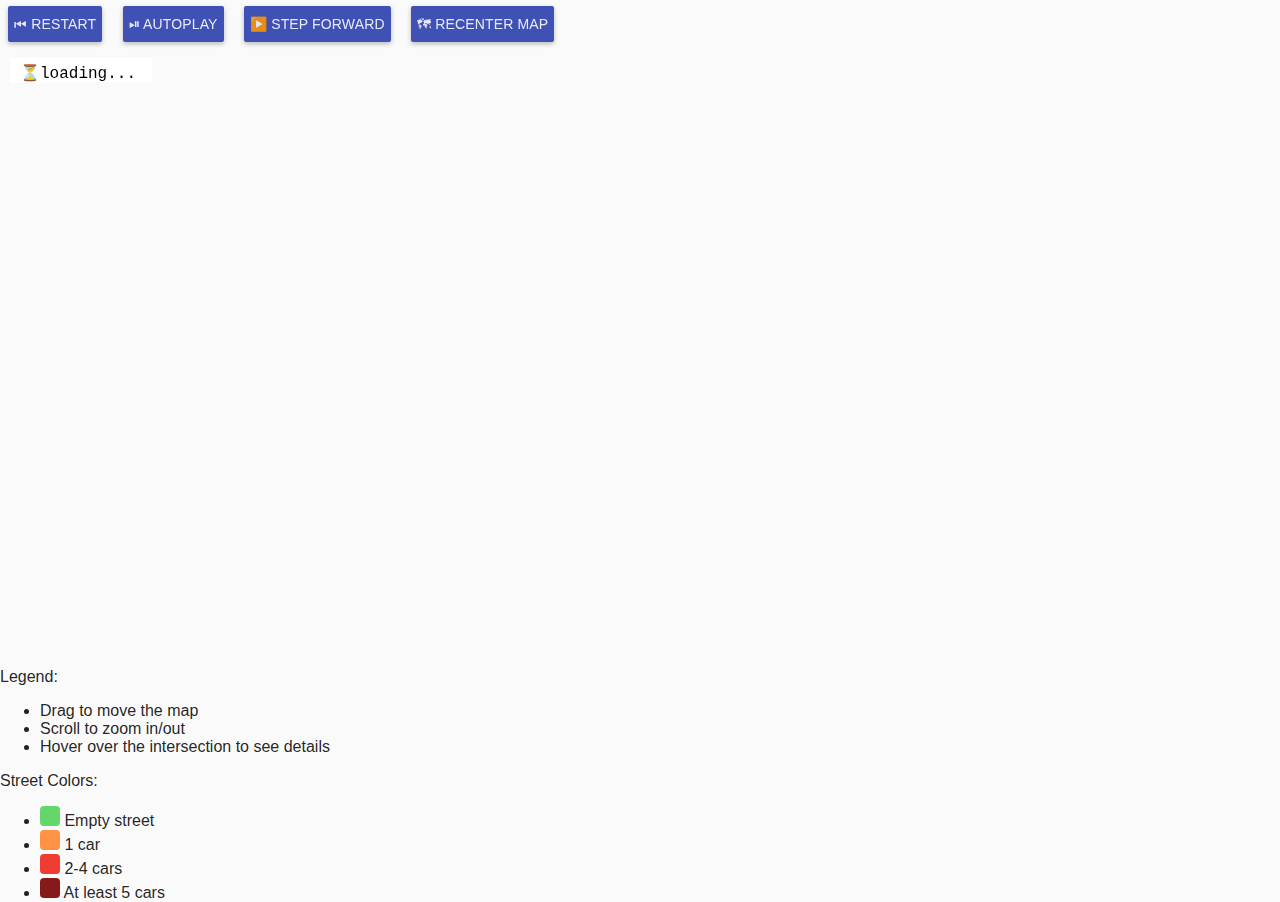
<file: Online Qualification Round/visualization/Visualization _ traffic.html>
<!DOCTYPE html>
<!-- saved from url=(1019)https://hashcodejudge.withgoogle.com/visualization/traffic?input=blob%[base64]&submission=blob%[base64]&sidecar=blob%[base64] -->
<html lang="en" ng-app="visualization_traffic.application" ng-cloack="" class="ng-scope"><head><meta http-equiv="Content-Type" content="text/html; charset=UTF-8">
    <style md-theme-style="">md-autocomplete.md-default-theme input, md-autocomplete input{color:rgba(0,0,0,0.87)}.md-autocomplete-standard-list-container.md-default-theme .md-autocomplete-suggestion, .md-autocomplete-standard-list-container .md-autocomplete-suggestion,.md-autocomplete-suggestions-container.md-default-theme .md-autocomplete-suggestion, .md-autocomplete-suggestions-container .md-autocomplete-suggestion{color:rgba(0,0,0,0.87)}md-bottom-sheet.md-default-theme.md-list md-list-item, md-bottom-sheet.md-list md-list-item{color:rgba(0,0,0,0.87)}.md-button.md-default-theme.md-primary, .md-button.md-primary{color:rgb(63,81,181)}.md-button.md-default-theme.md-primary.md-fab, .md-button.md-primary.md-fab,.md-button.md-default-theme.md-primary.md-raised, .md-button.md-primary.md-raised{color:rgba(255,255,255,0.87);background-color:rgb(63,81,181)}.md-button.md-default-theme.md-primary.md-fab:not([disabled]) md-icon, .md-button.md-primary.md-fab:not([disabled]) md-icon,.md-button.md-default-theme.md-primary.md-raised:not([disabled]) md-icon, .md-button.md-primary.md-raised:not([disabled]) md-icon{color:rgba(255,255,255,0.87)}.md-button.md-default-theme.md-primary.md-fab:not([disabled]).md-focused, .md-button.md-primary.md-fab:not([disabled]).md-focused,.md-button.md-default-theme.md-primary.md-fab:not([disabled]):hover, .md-button.md-primary.md-fab:not([disabled]):hover,.md-button.md-default-theme.md-primary.md-raised:not([disabled]).md-focused, .md-button.md-primary.md-raised:not([disabled]).md-focused,.md-button.md-default-theme.md-primary.md-raised:not([disabled]):hover, .md-button.md-primary.md-raised:not([disabled]):hover{background-color:rgb(57,73,171)}.md-button.md-default-theme.md-primary:not([disabled]) md-icon, .md-button.md-primary:not([disabled]) md-icon{color:rgb(63,81,181)}._md a.md-default-theme:not(.md-button).md-primary, ._md a:not(.md-button).md-primary{color:rgb(63,81,181)}._md a.md-default-theme:not(.md-button).md-primary:hover, ._md a:not(.md-button).md-primary:hover{color:rgb(48,63,159)}md-card.md-default-theme .md-card-image, md-card .md-card-image{border-radius:2px 2px 0 0}md-card.md-default-theme md-card-header md-card-header-text .md-subhead, md-card md-card-header md-card-header-text .md-subhead,md-card.md-default-theme md-card-title md-card-title-text:not(:only-child) .md-subhead, md-card md-card-title md-card-title-text:not(:only-child) .md-subhead{color:rgba(0,0,0,0.54)}md-checkbox.md-default-theme .md-ink-ripple, md-checkbox .md-ink-ripple{color:rgba(0,0,0,0.54)}md-checkbox.md-default-theme:not(.md-checked) .md-icon, md-checkbox:not(.md-checked) .md-icon{border-color:rgba(0,0,0,0.54)}md-checkbox.md-default-theme:not([disabled]).md-primary .md-ripple, md-checkbox:not([disabled]).md-primary .md-ripple{color:rgb(57,73,171)}md-checkbox.md-default-theme:not([disabled]).md-primary.md-checked .md-ripple, md-checkbox:not([disabled]).md-primary.md-checked .md-ripple{color:rgb(117,117,117)}md-checkbox.md-default-theme:not([disabled]).md-primary .md-ink-ripple, md-checkbox:not([disabled]).md-primary .md-ink-ripple{color:rgba(0,0,0,0.54)}md-checkbox.md-default-theme:not([disabled]).md-primary.md-checked .md-ink-ripple, md-checkbox:not([disabled]).md-primary.md-checked .md-ink-ripple{color:rgba(63,81,181,0.87)}md-checkbox.md-default-theme:not([disabled]).md-primary:not(.md-checked) .md-icon, md-checkbox:not([disabled]).md-primary:not(.md-checked) .md-icon{border-color:rgba(0,0,0,0.54)}md-checkbox.md-default-theme:not([disabled]).md-primary.md-checked .md-icon, md-checkbox:not([disabled]).md-primary.md-checked .md-icon{background-color:rgba(63,81,181,0.87)}md-checkbox.md-default-theme:not([disabled]).md-primary.md-checked.md-focused .md-container:before, md-checkbox:not([disabled]).md-primary.md-checked.md-focused .md-container:before{background-color:rgba(63,81,181,0.26)}md-checkbox.md-default-theme:not([disabled]).md-primary.md-checked .md-icon:after, md-checkbox:not([disabled]).md-primary.md-checked .md-icon:after{border-color:rgba(255,255,255,0.87)}md-checkbox.md-default-theme:not([disabled]).md-primary .md-indeterminate[disabled] .md-container, md-checkbox:not([disabled]).md-primary .md-indeterminate[disabled] .md-container{color:rgba(0,0,0,0.38)}md-checkbox.md-default-theme[disabled]:not(.md-checked) .md-icon, md-checkbox[disabled]:not(.md-checked) .md-icon{border-color:rgba(0,0,0,0.38)}md-checkbox.md-default-theme[disabled] .md-icon:after, md-checkbox[disabled] .md-icon:after{border-color:rgba(0,0,0,0.38)}md-checkbox.md-default-theme[disabled] .md-label, md-checkbox[disabled] .md-label{color:rgba(0,0,0,0.38)}md-chips.md-default-theme .md-chips, md-chips .md-chips{box-shadow:0 1px rgba(0,0,0,0.12)}md-chips.md-default-theme .md-chips.md-focused, md-chips .md-chips.md-focused{box-shadow:0 2px rgb(63,81,181)}md-chips.md-default-theme .md-chips .md-chip-input-container input, md-chips .md-chips .md-chip-input-container input{color:rgba(0,0,0,0.87)}md-chips.md-default-theme .md-chips .md-chip-input-container input::-webkit-input-placeholder, md-chips .md-chips .md-chip-input-container input::-webkit-input-placeholder{color:rgba(0,0,0,0.38)}md-chips.md-default-theme .md-chips .md-chip-input-container input:-ms-input-placeholder, md-chips .md-chips .md-chip-input-container input:-ms-input-placeholder,md-chips.md-default-theme .md-chips .md-chip-input-container input::-ms-input-placeholder, md-chips .md-chips .md-chip-input-container input::-ms-input-placeholder{color:rgba(0,0,0,0.38)}md-chips.md-default-theme .md-chips .md-chip-input-container input::placeholder, md-chips .md-chips .md-chip-input-container input::placeholder{color:rgba(0,0,0,0.38)}md-chips.md-default-theme .md-chips .md-chip-input-container input:-moz-placeholder, md-chips .md-chips .md-chip-input-container input:-moz-placeholder,md-chips.md-default-theme .md-chips .md-chip-input-container input::-moz-placeholder, md-chips .md-chips .md-chip-input-container input::-moz-placeholder{color:rgba(0,0,0,0.38);opacity:1}md-chips.md-default-theme md-chip.md-focused, md-chips md-chip.md-focused{background:rgb(63,81,181);color:rgba(255,255,255,0.87)}md-chips.md-default-theme md-chip.md-focused md-icon, md-chips md-chip.md-focused md-icon{color:rgba(255,255,255,0.87)}.md-default-theme .md-calendar-date.md-calendar-date-today .md-calendar-date-selection-indicator,  .md-calendar-date.md-calendar-date-today .md-calendar-date-selection-indicator{border:1px solid rgb(63,81,181)}.md-default-theme .md-calendar-date.md-calendar-date-today.md-calendar-date-disabled,  .md-calendar-date.md-calendar-date-today.md-calendar-date-disabled{color:rgba(63,81,181,0.6)}.md-default-theme .md-calendar-date.md-calendar-selected-date .md-calendar-date-selection-indicator,  .md-calendar-date.md-calendar-selected-date .md-calendar-date-selection-indicator,.md-default-theme .md-calendar-date.md-focus.md-calendar-selected-date .md-calendar-date-selection-indicator,  .md-calendar-date.md-focus.md-calendar-selected-date .md-calendar-date-selection-indicator{background:rgb(63,81,181);color:rgba(255,255,255,0.87);border-color:transparent}.md-default-theme .md-calendar-date-disabled,  .md-calendar-date-disabled,.md-default-theme .md-calendar-month-label-disabled,  .md-calendar-month-label-disabled{color:rgba(0,0,0,0.38)}.md-default-theme .md-calendar-month-label md-icon,  .md-calendar-month-label md-icon,.md-default-theme .md-datepicker-input,  .md-datepicker-input{color:rgba(0,0,0,0.87)}.md-default-theme .md-datepicker-input::-webkit-input-placeholder,  .md-datepicker-input::-webkit-input-placeholder{color:rgba(0,0,0,0.38)}.md-default-theme .md-datepicker-input:-ms-input-placeholder,  .md-datepicker-input:-ms-input-placeholder,.md-default-theme .md-datepicker-input::-ms-input-placeholder,  .md-datepicker-input::-ms-input-placeholder{color:rgba(0,0,0,0.38)}.md-default-theme .md-datepicker-input::placeholder,  .md-datepicker-input::placeholder{color:rgba(0,0,0,0.38)}.md-default-theme .md-datepicker-input:-moz-placeholder,  .md-datepicker-input:-moz-placeholder,.md-default-theme .md-datepicker-input::-moz-placeholder,  .md-datepicker-input::-moz-placeholder{color:rgba(0,0,0,0.38);opacity:1}.md-default-theme .md-datepicker-input-container,  .md-datepicker-input-container{border-bottom-color:rgba(0,0,0,0.12)}.md-default-theme .md-datepicker-input-container.md-datepicker-focused,  .md-datepicker-input-container.md-datepicker-focused{border-bottom-color:rgb(63,81,181)}.md-default-theme .md-datepicker-triangle-button .md-datepicker-expand-triangle,  .md-datepicker-triangle-button .md-datepicker-expand-triangle{border-top-color:rgba(0,0,0,0.54)}.md-default-theme .md-datepicker-open .md-datepicker-calendar-icon,  .md-datepicker-open .md-datepicker-calendar-icon{color:rgb(63,81,181)}md-dialog.md-default-theme.md-content-overflow .md-actions, md-dialog.md-content-overflow .md-actions,md-dialog.md-default-theme.md-content-overflow md-dialog-actions, md-dialog.md-content-overflow md-dialog-actions,md-divider.md-default-theme, md-divider{border-top-color:rgba(0,0,0,0.12)}.layout-gt-lg-row>md-divider.md-default-theme, .layout-gt-lg-row>md-divider,.layout-gt-md-row>md-divider.md-default-theme, .layout-gt-md-row>md-divider,.layout-gt-sm-row>md-divider.md-default-theme, .layout-gt-sm-row>md-divider,.layout-gt-xs-row>md-divider.md-default-theme, .layout-gt-xs-row>md-divider,.layout-lg-row>md-divider.md-default-theme, .layout-lg-row>md-divider,.layout-md-row>md-divider.md-default-theme, .layout-md-row>md-divider,.layout-row>md-divider.md-default-theme, .layout-row>md-divider,.layout-sm-row>md-divider.md-default-theme, .layout-sm-row>md-divider,.layout-xl-row>md-divider.md-default-theme, .layout-xl-row>md-divider,.layout-xs-row>md-divider.md-default-theme, .layout-xs-row>md-divider{border-right-color:rgba(0,0,0,0.12)}md-icon.md-default-theme, md-icon{color:rgba(0,0,0,0.54)}md-icon.md-default-theme.md-primary, md-icon.md-primary{color:rgb(63,81,181)}md-input-container.md-default-theme .md-input, md-input-container .md-input{color:rgba(0,0,0,0.87);border-color:rgba(0,0,0,0.12)}md-input-container.md-default-theme .md-input::-webkit-input-placeholder, md-input-container .md-input::-webkit-input-placeholder{color:rgba(0,0,0,0.54)}md-input-container.md-default-theme .md-input:-ms-input-placeholder, md-input-container .md-input:-ms-input-placeholder,md-input-container.md-default-theme .md-input::-ms-input-placeholder, md-input-container .md-input::-ms-input-placeholder{color:rgba(0,0,0,0.54)}md-input-container.md-default-theme .md-input::placeholder, md-input-container .md-input::placeholder{color:rgba(0,0,0,0.54)}md-input-container.md-default-theme .md-input:-moz-placeholder, md-input-container .md-input:-moz-placeholder,md-input-container.md-default-theme .md-input::-moz-placeholder, md-input-container .md-input::-moz-placeholder{color:rgba(0,0,0,0.54);opacity:1}md-input-container.md-default-theme>md-icon, md-input-container>md-icon{color:rgba(0,0,0,0.87)}md-input-container.md-default-theme .md-placeholder, md-input-container .md-placeholder,md-input-container.md-default-theme label, md-input-container label{color:rgba(0,0,0,0.54)}md-input-container.md-default-theme:not(.md-input-focused):not(.md-input-invalid) label.md-required:after, md-input-container:not(.md-input-focused):not(.md-input-invalid) label.md-required:after{color:rgba(0,0,0,0.54)}md-input-container.md-default-theme .md-input-message-animation .md-char-counter, md-input-container .md-input-message-animation .md-char-counter,md-input-container.md-default-theme .md-input-messages-animation .md-char-counter, md-input-container .md-input-messages-animation .md-char-counter{color:rgba(0,0,0,0.87)}md-input-container.md-default-theme.md-input-focused .md-input::-webkit-input-placeholder, md-input-container.md-input-focused .md-input::-webkit-input-placeholder{color:rgba(0,0,0,0.54)}md-input-container.md-default-theme.md-input-focused .md-input:-ms-input-placeholder, md-input-container.md-input-focused .md-input:-ms-input-placeholder,md-input-container.md-default-theme.md-input-focused .md-input::-ms-input-placeholder, md-input-container.md-input-focused .md-input::-ms-input-placeholder{color:rgba(0,0,0,0.54)}md-input-container.md-default-theme.md-input-focused .md-input::placeholder, md-input-container.md-input-focused .md-input::placeholder{color:rgba(0,0,0,0.54)}md-input-container.md-default-theme.md-input-focused .md-input:-moz-placeholder, md-input-container.md-input-focused .md-input:-moz-placeholder,md-input-container.md-default-theme.md-input-focused .md-input::-moz-placeholder, md-input-container.md-input-focused .md-input::-moz-placeholder{color:rgba(0,0,0,0.54);opacity:1}md-input-container.md-default-theme:not(.md-input-invalid).md-input-has-value label, md-input-container:not(.md-input-invalid).md-input-has-value label{color:rgba(0,0,0,0.54)}md-input-container.md-default-theme:not(.md-input-invalid).md-input-focused .md-input, md-input-container:not(.md-input-invalid).md-input-focused .md-input,md-input-container.md-default-theme:not(.md-input-invalid).md-input-resized .md-input, md-input-container:not(.md-input-invalid).md-input-resized .md-input{border-color:rgb(63,81,181)}md-input-container.md-default-theme:not(.md-input-invalid).md-input-focused label, md-input-container:not(.md-input-invalid).md-input-focused label,md-input-container.md-default-theme:not(.md-input-invalid).md-input-focused md-icon, md-input-container:not(.md-input-invalid).md-input-focused md-icon{color:rgb(63,81,181)}md-list.md-default-theme md-list-item.md-2-line .md-list-item-text h3, md-list md-list-item.md-2-line .md-list-item-text h3,md-list.md-default-theme md-list-item.md-2-line .md-list-item-text h4, md-list md-list-item.md-2-line .md-list-item-text h4,md-list.md-default-theme md-list-item.md-3-line .md-list-item-text h3, md-list md-list-item.md-3-line .md-list-item-text h3,md-list.md-default-theme md-list-item.md-3-line .md-list-item-text h4, md-list md-list-item.md-3-line .md-list-item-text h4{color:rgba(0,0,0,0.87)}md-list.md-default-theme md-list-item.md-2-line .md-list-item-text p, md-list md-list-item.md-2-line .md-list-item-text p,md-list.md-default-theme md-list-item.md-3-line .md-list-item-text p, md-list md-list-item.md-3-line .md-list-item-text p{color:rgba(0,0,0,0.54)}md-list.md-default-theme md-list-item>md-icon, md-list md-list-item>md-icon{color:rgba(0,0,0,0.54)}md-list.md-default-theme md-list-item>md-icon.md-highlight, md-list md-list-item>md-icon.md-highlight{color:rgb(63,81,181)}md-menu-content.md-default-theme md-menu-item, md-menu-content md-menu-item{color:rgba(0,0,0,0.87)}md-menu-content.md-default-theme md-menu-item md-icon, md-menu-content md-menu-item md-icon{color:rgba(0,0,0,0.54)}md-menu-content.md-default-theme md-menu-item .md-button[disabled], md-menu-content md-menu-item .md-button[disabled],md-menu-content.md-default-theme md-menu-item .md-button[disabled] md-icon, md-menu-content md-menu-item .md-button[disabled] md-icon{color:rgba(0,0,0,0.38)}md-menu-bar.md-default-theme>button.md-button, md-menu-bar>button.md-button{color:rgba(0,0,0,0.87);border-radius:2px}md-menu-bar.md-default-theme md-menu>button, md-menu-bar md-menu>button{color:rgba(0,0,0,0.87)}md-menu-content.md-default-theme .md-menu>.md-button:after, md-menu-content .md-menu>.md-button:after{color:rgba(0,0,0,0.54)}md-toolbar.md-default-theme.md-menu-toolbar md-toolbar-filler, md-toolbar.md-menu-toolbar md-toolbar-filler{background-color:rgb(63,81,181);color:rgba(255,255,255,0.87)}md-toolbar.md-default-theme.md-menu-toolbar md-toolbar-filler md-icon, md-toolbar.md-menu-toolbar md-toolbar-filler md-icon{color:rgba(255,255,255,0.87)}md-nav-bar.md-default-theme .md-button._md-nav-button.md-unselected, md-nav-bar .md-button._md-nav-button.md-unselected{color:rgba(0,0,0,0.54)}md-nav-bar.md-default-theme .md-button._md-nav-button[disabled], md-nav-bar .md-button._md-nav-button[disabled]{color:rgba(0,0,0,0.38)}md-nav-bar.md-default-theme.md-primary>.md-nav-bar, md-nav-bar.md-primary>.md-nav-bar{background-color:rgb(63,81,181)}md-nav-bar.md-default-theme.md-primary>.md-nav-bar .md-button._md-nav-button, md-nav-bar.md-primary>.md-nav-bar .md-button._md-nav-button{color:rgb(197,202,233)}md-nav-bar.md-default-theme.md-primary>.md-nav-bar .md-button._md-nav-button.md-active, md-nav-bar.md-primary>.md-nav-bar .md-button._md-nav-button.md-active,md-nav-bar.md-default-theme.md-primary>.md-nav-bar .md-button._md-nav-button.md-focused, md-nav-bar.md-primary>.md-nav-bar .md-button._md-nav-button.md-focused{color:rgba(255,255,255,0.87)}md-nav-bar.md-default-theme.md-primary>.md-nav-bar .md-button._md-nav-button.md-focused, md-nav-bar.md-primary>.md-nav-bar .md-button._md-nav-button.md-focused{background:rgba(255,255,255,0.1)}md-toolbar>md-nav-bar.md-default-theme>.md-nav-bar, md-toolbar>md-nav-bar>.md-nav-bar{background-color:rgb(63,81,181)}md-toolbar>md-nav-bar.md-default-theme>.md-nav-bar .md-button._md-nav-button, md-toolbar>md-nav-bar>.md-nav-bar .md-button._md-nav-button{color:rgb(197,202,233)}md-toolbar>md-nav-bar.md-default-theme>.md-nav-bar .md-button._md-nav-button.md-active, md-toolbar>md-nav-bar>.md-nav-bar .md-button._md-nav-button.md-active,md-toolbar>md-nav-bar.md-default-theme>.md-nav-bar .md-button._md-nav-button.md-focused, md-toolbar>md-nav-bar>.md-nav-bar .md-button._md-nav-button.md-focused{color:rgba(255,255,255,0.87)}md-toolbar>md-nav-bar.md-default-theme>.md-nav-bar .md-button._md-nav-button.md-focused, md-toolbar>md-nav-bar>.md-nav-bar .md-button._md-nav-button.md-focused{background:rgba(255,255,255,0.1)}md-progress-circular.md-default-theme path, md-progress-circular path{stroke:rgb(63,81,181)}md-progress-linear.md-default-theme .md-container, md-progress-linear .md-container{background-color:rgb(197,202,233)}md-progress-linear.md-default-theme .md-bar, md-progress-linear .md-bar{background-color:rgb(63,81,181)}md-progress-linear.md-default-theme[md-mode=buffer].md-primary .md-bar1, md-progress-linear[md-mode=buffer].md-primary .md-bar1{background-color:rgb(197,202,233)}md-progress-linear.md-default-theme[md-mode=buffer].md-primary .md-dashed:before, md-progress-linear[md-mode=buffer].md-primary .md-dashed:before{background:radial-gradient(rgb(197,202,233) 0,rgb(197,202,233) 16%,transparent 42%)}md-radio-button.md-default-theme .md-off, md-radio-button .md-off{border-color:rgba(0,0,0,0.54)}md-radio-button.md-default-theme:not([disabled]).md-primary .md-on, md-radio-button:not([disabled]).md-primary .md-on,md-radio-button.md-default-theme:not([disabled]) .md-primary .md-on, md-radio-button:not([disabled]) .md-primary .md-on,md-radio-group.md-default-theme:not([disabled]).md-primary .md-on, md-radio-group:not([disabled]).md-primary .md-on,md-radio-group.md-default-theme:not([disabled]) .md-primary .md-on, md-radio-group:not([disabled]) .md-primary .md-on{background-color:rgba(63,81,181,0.87)}md-radio-button.md-default-theme:not([disabled]).md-primary.md-checked .md-off, md-radio-button:not([disabled]).md-primary.md-checked .md-off,md-radio-button.md-default-theme:not([disabled]) .md-primary.md-checked .md-off, md-radio-button:not([disabled]) .md-primary.md-checked .md-off,md-radio-button.md-default-theme:not([disabled]).md-primary .md-checked .md-off, md-radio-button:not([disabled]).md-primary .md-checked .md-off,md-radio-button.md-default-theme:not([disabled]) .md-primary .md-checked .md-off, md-radio-button:not([disabled]) .md-primary .md-checked .md-off,md-radio-group.md-default-theme:not([disabled]).md-primary.md-checked .md-off, md-radio-group:not([disabled]).md-primary.md-checked .md-off,md-radio-group.md-default-theme:not([disabled]) .md-primary.md-checked .md-off, md-radio-group:not([disabled]) .md-primary.md-checked .md-off,md-radio-group.md-default-theme:not([disabled]).md-primary .md-checked .md-off, md-radio-group:not([disabled]).md-primary .md-checked .md-off,md-radio-group.md-default-theme:not([disabled]) .md-primary .md-checked .md-off, md-radio-group:not([disabled]) .md-primary .md-checked .md-off{border-color:rgba(63,81,181,0.87)}md-radio-button.md-default-theme:not([disabled]).md-primary.md-checked .md-ink-ripple, md-radio-button:not([disabled]).md-primary.md-checked .md-ink-ripple,md-radio-button.md-default-theme:not([disabled]) .md-primary.md-checked .md-ink-ripple, md-radio-button:not([disabled]) .md-primary.md-checked .md-ink-ripple,md-radio-button.md-default-theme:not([disabled]).md-primary .md-checked .md-ink-ripple, md-radio-button:not([disabled]).md-primary .md-checked .md-ink-ripple,md-radio-button.md-default-theme:not([disabled]) .md-primary .md-checked .md-ink-ripple, md-radio-button:not([disabled]) .md-primary .md-checked .md-ink-ripple,md-radio-group.md-default-theme:not([disabled]).md-primary.md-checked .md-ink-ripple, md-radio-group:not([disabled]).md-primary.md-checked .md-ink-ripple,md-radio-group.md-default-theme:not([disabled]) .md-primary.md-checked .md-ink-ripple, md-radio-group:not([disabled]) .md-primary.md-checked .md-ink-ripple,md-radio-group.md-default-theme:not([disabled]).md-primary .md-checked .md-ink-ripple, md-radio-group:not([disabled]).md-primary .md-checked .md-ink-ripple,md-radio-group.md-default-theme:not([disabled]) .md-primary .md-checked .md-ink-ripple, md-radio-group:not([disabled]) .md-primary .md-checked .md-ink-ripple{color:rgba(63,81,181,0.87)}md-radio-button.md-default-theme:not([disabled]).md-primary .md-container .md-ripple, md-radio-button:not([disabled]).md-primary .md-container .md-ripple,md-radio-button.md-default-theme:not([disabled]) .md-primary .md-container .md-ripple, md-radio-button:not([disabled]) .md-primary .md-container .md-ripple,md-radio-group.md-default-theme:not([disabled]).md-primary .md-container .md-ripple, md-radio-group:not([disabled]).md-primary .md-container .md-ripple,md-radio-group.md-default-theme:not([disabled]) .md-primary .md-container .md-ripple, md-radio-group:not([disabled]) .md-primary .md-container .md-ripple{color:rgb(57,73,171)}md-radio-button.md-default-theme[disabled], md-radio-button[disabled],md-radio-group.md-default-theme[disabled], md-radio-group[disabled]{color:rgba(0,0,0,0.38)}md-radio-button.md-default-theme[disabled] .md-container .md-off, md-radio-button[disabled] .md-container .md-off,md-radio-button.md-default-theme[disabled] .md-container .md-on, md-radio-button[disabled] .md-container .md-on,md-radio-group.md-default-theme[disabled] .md-container .md-off, md-radio-group[disabled] .md-container .md-off,md-radio-group.md-default-theme[disabled] .md-container .md-on, md-radio-group[disabled] .md-container .md-on{border-color:rgba(0,0,0,0.38)}md-radio-group.md-default-theme .md-checked:not([disabled]).md-primary .md-ink-ripple, md-radio-group .md-checked:not([disabled]).md-primary .md-ink-ripple,md-radio-group.md-default-theme.md-primary .md-checked:not([disabled]) .md-ink-ripple, md-radio-group.md-primary .md-checked:not([disabled]) .md-ink-ripple{color:rgba(63,81,181,0.26)}md-radio-group.md-default-theme.md-focused:not(:empty) .md-checked.md-primary .md-container:before, md-radio-group.md-focused:not(:empty) .md-checked.md-primary .md-container:before,md-radio-group.md-default-theme.md-focused:not(:empty).md-primary .md-checked .md-container:before, md-radio-group.md-focused:not(:empty).md-primary .md-checked .md-container:before{background-color:rgba(63,81,181,0.26)}md-input-container:not(.md-input-focused):not(.md-input-invalid) md-select.md-default-theme .md-select-value span:first-child:after, md-input-container:not(.md-input-focused):not(.md-input-invalid) md-select .md-select-value span:first-child:after{color:rgba(0,0,0,0.38)}md-input-container.md-input-focused:not(.md-input-has-value) md-select.md-default-theme .md-select-value, md-input-container.md-input-focused:not(.md-input-has-value) md-select .md-select-value,md-input-container.md-input-focused:not(.md-input-has-value) md-select.md-default-theme .md-select-value.md-select-placeholder, md-input-container.md-input-focused:not(.md-input-has-value) md-select .md-select-value.md-select-placeholder{color:rgb(63,81,181)}md-input-container.md-input-invalid md-select.md-default-theme.md-no-underline .md-select-value, md-input-container.md-input-invalid md-select.md-no-underline .md-select-value{border-bottom-color:transparent!important}md-select.md-default-theme .md-select-value, md-select .md-select-value{border-bottom-color:rgba(0,0,0,0.12)}md-select.md-default-theme .md-select-value.md-select-placeholder, md-select .md-select-value.md-select-placeholder{color:rgba(0,0,0,0.38)}md-select.md-default-theme.md-no-underline .md-select-value, md-select.md-no-underline .md-select-value{border-bottom-color:transparent!important}md-select.md-default-theme.ng-invalid.ng-touched.md-no-underline .md-select-value, md-select.ng-invalid.ng-touched.md-no-underline .md-select-value{border-bottom-color:transparent!important}md-select.md-default-theme:not([disabled]):focus .md-select-value, md-select:not([disabled]):focus .md-select-value{border-bottom-color:rgb(63,81,181);color:rgba(0,0,0,0.87)}md-select.md-default-theme:not([disabled]):focus .md-select-value.md-select-placeholder, md-select:not([disabled]):focus .md-select-value.md-select-placeholder{color:rgba(0,0,0,0.87)}md-select.md-default-theme:not([disabled]):focus.md-no-underline .md-select-value, md-select:not([disabled]):focus.md-no-underline .md-select-value{border-bottom-color:transparent!important}md-select.md-default-theme[disabled] .md-select-icon, md-select[disabled] .md-select-icon,md-select.md-default-theme[disabled] .md-select-value, md-select[disabled] .md-select-value,md-select.md-default-theme[disabled] .md-select-value.md-select-placeholder, md-select[disabled] .md-select-value.md-select-placeholder{color:rgba(0,0,0,0.38)}md-select.md-default-theme .md-select-icon, md-select .md-select-icon{color:rgba(0,0,0,0.54)}md-select-menu.md-default-theme md-content md-optgroup, md-select-menu md-content md-optgroup{color:rgba(0,0,0,0.54)}md-select-menu.md-default-theme md-content md-option, md-select-menu md-content md-option{color:rgba(0,0,0,0.87)}md-select-menu.md-default-theme md-content md-option[disabled] .md-text, md-select-menu md-content md-option[disabled] .md-text{color:rgba(0,0,0,0.38)}md-select-menu.md-default-theme md-content md-option[selected], md-select-menu md-content md-option[selected]{color:rgb(63,81,181)}md-select-menu.md-default-theme md-content md-option[selected]:focus, md-select-menu md-content md-option[selected]:focus{color:rgb(57,73,171)}.md-checkbox-enabled.md-default-theme .md-ripple, .md-checkbox-enabled .md-ripple{color:rgb(57,73,171)}.md-checkbox-enabled.md-default-theme .md-ink-ripple, .md-checkbox-enabled .md-ink-ripple{color:rgba(0,0,0,0.54)}.md-checkbox-enabled.md-default-theme[selected] .md-ink-ripple, .md-checkbox-enabled[selected] .md-ink-ripple{color:rgba(63,81,181,0.87)}.md-checkbox-enabled.md-default-theme:not(.md-checked) .md-icon, .md-checkbox-enabled:not(.md-checked) .md-icon{border-color:rgba(0,0,0,0.54)}.md-checkbox-enabled.md-default-theme[selected] .md-icon, .md-checkbox-enabled[selected] .md-icon{background-color:rgba(63,81,181,0.87)}.md-checkbox-enabled.md-default-theme[selected].md-focused .md-container:before, .md-checkbox-enabled[selected].md-focused .md-container:before{background-color:rgba(63,81,181,0.26)}.md-checkbox-enabled.md-default-theme[selected] .md-icon:after, .md-checkbox-enabled[selected] .md-icon:after{border-color:rgba(255,255,255,0.87)}.md-checkbox-enabled.md-default-theme .md-indeterminate[disabled] .md-container, .md-checkbox-enabled .md-indeterminate[disabled] .md-container{color:rgba(0,0,0,0.38)}.md-checkbox-enabled.md-default-theme md-option .md-text, .md-checkbox-enabled md-option .md-text{color:rgba(0,0,0,0.87)}md-slider.md-default-theme.md-primary .md-focus-ring, md-slider.md-primary .md-focus-ring{background-color:rgba(159,168,218,0.38)}md-slider.md-default-theme.md-primary .md-track.md-track-fill, md-slider.md-primary .md-track.md-track-fill{background-color:rgb(63,81,181)}md-slider.md-default-theme.md-primary .md-thumb:after, md-slider.md-primary .md-thumb:after{border-color:rgb(63,81,181);background-color:rgb(63,81,181)}md-slider.md-default-theme.md-primary .md-sign, md-slider.md-primary .md-sign{background-color:rgb(63,81,181)}md-slider.md-default-theme.md-primary .md-sign:after, md-slider.md-primary .md-sign:after{border-top-color:rgb(63,81,181)}md-slider.md-default-theme.md-primary[md-vertical] .md-sign:after, md-slider.md-primary[md-vertical] .md-sign:after{border-top-color:transparent;border-left-color:rgb(63,81,181)}md-slider.md-default-theme.md-primary .md-thumb-text, md-slider.md-primary .md-thumb-text{color:rgba(255,255,255,0.87)}md-slider.md-default-theme[disabled] .md-thumb:after, md-slider[disabled] .md-thumb:after{border-color:transparent}md-slider-container[disabled]>:first-child:not(md-slider),md-slider-container[disabled]>:last-child:not(md-slider){color:rgba(0,0,0,0.38)}.md-subheader.md-default-theme.md-primary, .md-subheader.md-primary{color:rgb(63,81,181)}md-switch.md-default-theme.md-checked:not([disabled]).md-primary .md-ink-ripple, md-switch.md-checked:not([disabled]).md-primary .md-ink-ripple{color:rgb(63,81,181)}md-switch.md-default-theme.md-checked:not([disabled]).md-primary .md-thumb, md-switch.md-checked:not([disabled]).md-primary .md-thumb{background-color:rgb(63,81,181)}md-switch.md-default-theme.md-checked:not([disabled]).md-primary .md-bar, md-switch.md-checked:not([disabled]).md-primary .md-bar{background-color:rgba(63,81,181,0.5)}md-switch.md-default-theme.md-checked:not([disabled]).md-primary.md-focused .md-thumb:before, md-switch.md-checked:not([disabled]).md-primary.md-focused .md-thumb:before{background-color:rgba(63,81,181,0.26)}md-tabs.md-default-theme .md-paginator md-icon, md-tabs .md-paginator md-icon{color:rgb(63,81,181)}md-tabs.md-default-theme .md-tab, md-tabs .md-tab{color:rgba(0,0,0,0.54)}md-tabs.md-default-theme .md-tab[disabled], md-tabs .md-tab[disabled],md-tabs.md-default-theme .md-tab[disabled] md-icon, md-tabs .md-tab[disabled] md-icon{color:rgba(0,0,0,0.38)}md-tabs.md-default-theme .md-tab.md-active, md-tabs .md-tab.md-active,md-tabs.md-default-theme .md-tab.md-active md-icon, md-tabs .md-tab.md-active md-icon,md-tabs.md-default-theme .md-tab.md-focused, md-tabs .md-tab.md-focused,md-tabs.md-default-theme .md-tab.md-focused md-icon, md-tabs .md-tab.md-focused md-icon{color:rgb(63,81,181)}md-tabs.md-default-theme .md-tab.md-focused, md-tabs .md-tab.md-focused{background:rgba(63,81,181,0.1)}md-tabs.md-default-theme.md-primary>md-tabs-wrapper, md-tabs.md-primary>md-tabs-wrapper{background-color:rgb(63,81,181)}md-tabs.md-default-theme.md-primary>md-tabs-wrapper>md-tabs-canvas>md-pagination-wrapper>md-tab-item:not([disabled]), md-tabs.md-primary>md-tabs-wrapper>md-tabs-canvas>md-pagination-wrapper>md-tab-item:not([disabled]),md-tabs.md-default-theme.md-primary>md-tabs-wrapper>md-tabs-canvas>md-pagination-wrapper>md-tab-item:not([disabled]) md-icon, md-tabs.md-primary>md-tabs-wrapper>md-tabs-canvas>md-pagination-wrapper>md-tab-item:not([disabled]) md-icon{color:rgb(197,202,233)}md-tabs.md-default-theme.md-primary>md-tabs-wrapper>md-tabs-canvas>md-pagination-wrapper>md-tab-item:not([disabled]).md-active, md-tabs.md-primary>md-tabs-wrapper>md-tabs-canvas>md-pagination-wrapper>md-tab-item:not([disabled]).md-active,md-tabs.md-default-theme.md-primary>md-tabs-wrapper>md-tabs-canvas>md-pagination-wrapper>md-tab-item:not([disabled]).md-active md-icon, md-tabs.md-primary>md-tabs-wrapper>md-tabs-canvas>md-pagination-wrapper>md-tab-item:not([disabled]).md-active md-icon,md-tabs.md-default-theme.md-primary>md-tabs-wrapper>md-tabs-canvas>md-pagination-wrapper>md-tab-item:not([disabled]).md-focused, md-tabs.md-primary>md-tabs-wrapper>md-tabs-canvas>md-pagination-wrapper>md-tab-item:not([disabled]).md-focused,md-tabs.md-default-theme.md-primary>md-tabs-wrapper>md-tabs-canvas>md-pagination-wrapper>md-tab-item:not([disabled]).md-focused md-icon, md-tabs.md-primary>md-tabs-wrapper>md-tabs-canvas>md-pagination-wrapper>md-tab-item:not([disabled]).md-focused md-icon{color:rgba(255,255,255,0.87)}md-tabs.md-default-theme.md-primary>md-tabs-wrapper>md-tabs-canvas>md-pagination-wrapper>md-tab-item:not([disabled]).md-focused, md-tabs.md-primary>md-tabs-wrapper>md-tabs-canvas>md-pagination-wrapper>md-tab-item:not([disabled]).md-focused{background:rgba(255,255,255,0.1)}md-toolbar>md-tabs.md-default-theme>md-tabs-wrapper, md-toolbar>md-tabs>md-tabs-wrapper{background-color:rgb(63,81,181)}md-toolbar>md-tabs.md-default-theme>md-tabs-wrapper>md-tabs-canvas>md-pagination-wrapper>md-tab-item:not([disabled]), md-toolbar>md-tabs>md-tabs-wrapper>md-tabs-canvas>md-pagination-wrapper>md-tab-item:not([disabled]),md-toolbar>md-tabs.md-default-theme>md-tabs-wrapper>md-tabs-canvas>md-pagination-wrapper>md-tab-item:not([disabled]) md-icon, md-toolbar>md-tabs>md-tabs-wrapper>md-tabs-canvas>md-pagination-wrapper>md-tab-item:not([disabled]) md-icon{color:rgb(197,202,233)}md-toolbar>md-tabs.md-default-theme>md-tabs-wrapper>md-tabs-canvas>md-pagination-wrapper>md-tab-item:not([disabled]).md-active, md-toolbar>md-tabs>md-tabs-wrapper>md-tabs-canvas>md-pagination-wrapper>md-tab-item:not([disabled]).md-active,md-toolbar>md-tabs.md-default-theme>md-tabs-wrapper>md-tabs-canvas>md-pagination-wrapper>md-tab-item:not([disabled]).md-active md-icon, md-toolbar>md-tabs>md-tabs-wrapper>md-tabs-canvas>md-pagination-wrapper>md-tab-item:not([disabled]).md-active md-icon,md-toolbar>md-tabs.md-default-theme>md-tabs-wrapper>md-tabs-canvas>md-pagination-wrapper>md-tab-item:not([disabled]).md-focused, md-toolbar>md-tabs>md-tabs-wrapper>md-tabs-canvas>md-pagination-wrapper>md-tab-item:not([disabled]).md-focused,md-toolbar>md-tabs.md-default-theme>md-tabs-wrapper>md-tabs-canvas>md-pagination-wrapper>md-tab-item:not([disabled]).md-focused md-icon, md-toolbar>md-tabs>md-tabs-wrapper>md-tabs-canvas>md-pagination-wrapper>md-tab-item:not([disabled]).md-focused md-icon{color:rgba(255,255,255,0.87)}md-toolbar>md-tabs.md-default-theme>md-tabs-wrapper>md-tabs-canvas>md-pagination-wrapper>md-tab-item:not([disabled]).md-focused, md-toolbar>md-tabs>md-tabs-wrapper>md-tabs-canvas>md-pagination-wrapper>md-tab-item:not([disabled]).md-focused{background:rgba(255,255,255,0.1)}md-toast.md-default-theme .md-toast-content .md-button.md-highlight.md-primary, md-toast .md-toast-content .md-button.md-highlight.md-primary{color:rgb(63,81,181)}md-toolbar.md-default-theme:not(.md-menu-toolbar), md-toolbar:not(.md-menu-toolbar){background-color:rgb(63,81,181);color:rgba(255,255,255,0.87)}md-toolbar.md-default-theme:not(.md-menu-toolbar) md-icon, md-toolbar:not(.md-menu-toolbar) md-icon{color:rgba(255,255,255,0.87);fill:rgba(255,255,255,0.87)}md-toolbar.md-default-theme:not(.md-menu-toolbar) .md-button[disabled] md-icon, md-toolbar:not(.md-menu-toolbar) .md-button[disabled] md-icon{color:rgba(255,255,255,0.26);fill:rgba(255,255,255,0.26)}</style><style md-theme-style="">md-autocomplete.md-default-theme.md-hue-1 input, md-autocomplete.md-hue-1 input{color:rgba(0,0,0,0.87)}.md-autocomplete-standard-list-container.md-default-theme.md-hue-1 .md-autocomplete-suggestion, .md-autocomplete-standard-list-container.md-hue-1 .md-autocomplete-suggestion,.md-autocomplete-suggestions-container.md-default-theme.md-hue-1 .md-autocomplete-suggestion, .md-autocomplete-suggestions-container.md-hue-1 .md-autocomplete-suggestion{color:rgba(0,0,0,0.87)}md-bottom-sheet.md-default-theme.md-hue-1.md-list md-list-item, md-bottom-sheet.md-hue-1.md-list md-list-item{color:rgba(0,0,0,0.87)}.md-button.md-default-theme.md-hue-1.md-primary, .md-button.md-hue-1.md-primary{color:rgb(121,134,203)}.md-button.md-default-theme.md-hue-1.md-primary.md-fab, .md-button.md-hue-1.md-primary.md-fab,.md-button.md-default-theme.md-hue-1.md-primary.md-raised, .md-button.md-hue-1.md-primary.md-raised{color:rgb(255,255,255);background-color:rgb(121,134,203)}.md-button.md-default-theme.md-hue-1.md-primary.md-fab:not([disabled]) md-icon, .md-button.md-hue-1.md-primary.md-fab:not([disabled]) md-icon,.md-button.md-default-theme.md-hue-1.md-primary.md-raised:not([disabled]) md-icon, .md-button.md-hue-1.md-primary.md-raised:not([disabled]) md-icon{color:rgb(255,255,255)}.md-button.md-default-theme.md-hue-1.md-primary.md-fab:not([disabled]).md-focused, .md-button.md-hue-1.md-primary.md-fab:not([disabled]).md-focused,.md-button.md-default-theme.md-hue-1.md-primary.md-fab:not([disabled]):hover, .md-button.md-hue-1.md-primary.md-fab:not([disabled]):hover,.md-button.md-default-theme.md-hue-1.md-primary.md-raised:not([disabled]).md-focused, .md-button.md-hue-1.md-primary.md-raised:not([disabled]).md-focused,.md-button.md-default-theme.md-hue-1.md-primary.md-raised:not([disabled]):hover, .md-button.md-hue-1.md-primary.md-raised:not([disabled]):hover{background-color:rgb(57,73,171)}.md-button.md-default-theme.md-hue-1.md-primary:not([disabled]) md-icon, .md-button.md-hue-1.md-primary:not([disabled]) md-icon{color:rgb(121,134,203)}._md a.md-default-theme.md-hue-1:not(.md-button).md-primary, ._md a.md-hue-1:not(.md-button).md-primary{color:rgb(121,134,203)}._md a.md-default-theme.md-hue-1:not(.md-button).md-primary:hover, ._md a.md-hue-1:not(.md-button).md-primary:hover{color:rgb(48,63,159)}md-card.md-default-theme.md-hue-1 .md-card-image, md-card.md-hue-1 .md-card-image{border-radius:2px 2px 0 0}md-card.md-default-theme.md-hue-1 md-card-header md-card-header-text .md-subhead, md-card.md-hue-1 md-card-header md-card-header-text .md-subhead,md-card.md-default-theme.md-hue-1 md-card-title md-card-title-text:not(:only-child) .md-subhead, md-card.md-hue-1 md-card-title md-card-title-text:not(:only-child) .md-subhead{color:rgba(0,0,0,0.54)}md-checkbox.md-default-theme.md-hue-1 .md-ink-ripple, md-checkbox.md-hue-1 .md-ink-ripple{color:rgba(0,0,0,0.54)}md-checkbox.md-default-theme.md-hue-1:not(.md-checked) .md-icon, md-checkbox.md-hue-1:not(.md-checked) .md-icon{border-color:rgba(0,0,0,0.54)}md-checkbox.md-default-theme.md-hue-1:not([disabled]).md-primary .md-ripple, md-checkbox.md-hue-1:not([disabled]).md-primary .md-ripple{color:rgb(57,73,171)}md-checkbox.md-default-theme.md-hue-1:not([disabled]).md-primary.md-checked .md-ripple, md-checkbox.md-hue-1:not([disabled]).md-primary.md-checked .md-ripple{color:rgb(117,117,117)}md-checkbox.md-default-theme.md-hue-1:not([disabled]).md-primary .md-ink-ripple, md-checkbox.md-hue-1:not([disabled]).md-primary .md-ink-ripple{color:rgba(0,0,0,0.54)}md-checkbox.md-default-theme.md-hue-1:not([disabled]).md-primary.md-checked .md-ink-ripple, md-checkbox.md-hue-1:not([disabled]).md-primary.md-checked .md-ink-ripple{color:rgba(121,134,203,0.87)}md-checkbox.md-default-theme.md-hue-1:not([disabled]).md-primary:not(.md-checked) .md-icon, md-checkbox.md-hue-1:not([disabled]).md-primary:not(.md-checked) .md-icon{border-color:rgba(0,0,0,0.54)}md-checkbox.md-default-theme.md-hue-1:not([disabled]).md-primary.md-checked .md-icon, md-checkbox.md-hue-1:not([disabled]).md-primary.md-checked .md-icon{background-color:rgba(121,134,203,0.87)}md-checkbox.md-default-theme.md-hue-1:not([disabled]).md-primary.md-checked.md-focused .md-container:before, md-checkbox.md-hue-1:not([disabled]).md-primary.md-checked.md-focused .md-container:before{background-color:rgba(121,134,203,0.26)}md-checkbox.md-default-theme.md-hue-1:not([disabled]).md-primary.md-checked .md-icon:after, md-checkbox.md-hue-1:not([disabled]).md-primary.md-checked .md-icon:after{border-color:rgba(255,255,255,0.87)}md-checkbox.md-default-theme.md-hue-1:not([disabled]).md-primary .md-indeterminate[disabled] .md-container, md-checkbox.md-hue-1:not([disabled]).md-primary .md-indeterminate[disabled] .md-container{color:rgba(0,0,0,0.38)}md-checkbox.md-default-theme.md-hue-1[disabled]:not(.md-checked) .md-icon, md-checkbox.md-hue-1[disabled]:not(.md-checked) .md-icon{border-color:rgba(0,0,0,0.38)}md-checkbox.md-default-theme.md-hue-1[disabled] .md-icon:after, md-checkbox.md-hue-1[disabled] .md-icon:after{border-color:rgba(0,0,0,0.38)}md-checkbox.md-default-theme.md-hue-1[disabled] .md-label, md-checkbox.md-hue-1[disabled] .md-label{color:rgba(0,0,0,0.38)}md-chips.md-default-theme.md-hue-1 .md-chips, md-chips.md-hue-1 .md-chips{box-shadow:0 1px rgba(0,0,0,0.12)}md-chips.md-default-theme.md-hue-1 .md-chips.md-focused, md-chips.md-hue-1 .md-chips.md-focused{box-shadow:0 2px rgb(121,134,203)}md-chips.md-default-theme.md-hue-1 .md-chips .md-chip-input-container input, md-chips.md-hue-1 .md-chips .md-chip-input-container input{color:rgba(0,0,0,0.87)}md-chips.md-default-theme.md-hue-1 .md-chips .md-chip-input-container input::-webkit-input-placeholder, md-chips.md-hue-1 .md-chips .md-chip-input-container input::-webkit-input-placeholder{color:rgba(0,0,0,0.38)}md-chips.md-default-theme.md-hue-1 .md-chips .md-chip-input-container input:-ms-input-placeholder, md-chips.md-hue-1 .md-chips .md-chip-input-container input:-ms-input-placeholder,md-chips.md-default-theme.md-hue-1 .md-chips .md-chip-input-container input::-ms-input-placeholder, md-chips.md-hue-1 .md-chips .md-chip-input-container input::-ms-input-placeholder{color:rgba(0,0,0,0.38)}md-chips.md-default-theme.md-hue-1 .md-chips .md-chip-input-container input::placeholder, md-chips.md-hue-1 .md-chips .md-chip-input-container input::placeholder{color:rgba(0,0,0,0.38)}md-chips.md-default-theme.md-hue-1 .md-chips .md-chip-input-container input:-moz-placeholder, md-chips.md-hue-1 .md-chips .md-chip-input-container input:-moz-placeholder,md-chips.md-default-theme.md-hue-1 .md-chips .md-chip-input-container input::-moz-placeholder, md-chips.md-hue-1 .md-chips .md-chip-input-container input::-moz-placeholder{color:rgba(0,0,0,0.38);opacity:1}md-chips.md-default-theme.md-hue-1 md-chip.md-focused, md-chips.md-hue-1 md-chip.md-focused{background:rgb(121,134,203);color:rgb(255,255,255)}md-chips.md-default-theme.md-hue-1 md-chip.md-focused md-icon, md-chips.md-hue-1 md-chip.md-focused md-icon{color:rgb(255,255,255)}.md-default-theme.md-hue-1 .md-calendar-date.md-calendar-date-today .md-calendar-date-selection-indicator, .md-hue-1 .md-calendar-date.md-calendar-date-today .md-calendar-date-selection-indicator{border:1px solid rgb(63,81,181)}.md-default-theme.md-hue-1 .md-calendar-date.md-calendar-date-today.md-calendar-date-disabled, .md-hue-1 .md-calendar-date.md-calendar-date-today.md-calendar-date-disabled{color:rgba(63,81,181,0.6)}.md-default-theme.md-hue-1 .md-calendar-date.md-calendar-selected-date .md-calendar-date-selection-indicator, .md-hue-1 .md-calendar-date.md-calendar-selected-date .md-calendar-date-selection-indicator,.md-default-theme.md-hue-1 .md-calendar-date.md-focus.md-calendar-selected-date .md-calendar-date-selection-indicator, .md-hue-1 .md-calendar-date.md-focus.md-calendar-selected-date .md-calendar-date-selection-indicator{background:rgb(63,81,181);color:rgba(255,255,255,0.87);border-color:transparent}.md-default-theme.md-hue-1 .md-calendar-date-disabled, .md-hue-1 .md-calendar-date-disabled,.md-default-theme.md-hue-1 .md-calendar-month-label-disabled, .md-hue-1 .md-calendar-month-label-disabled{color:rgba(0,0,0,0.38)}.md-default-theme.md-hue-1 .md-calendar-month-label md-icon, .md-hue-1 .md-calendar-month-label md-icon,.md-default-theme.md-hue-1 .md-datepicker-input, .md-hue-1 .md-datepicker-input{color:rgba(0,0,0,0.87)}.md-default-theme.md-hue-1 .md-datepicker-input::-webkit-input-placeholder, .md-hue-1 .md-datepicker-input::-webkit-input-placeholder{color:rgba(0,0,0,0.38)}.md-default-theme.md-hue-1 .md-datepicker-input:-ms-input-placeholder, .md-hue-1 .md-datepicker-input:-ms-input-placeholder,.md-default-theme.md-hue-1 .md-datepicker-input::-ms-input-placeholder, .md-hue-1 .md-datepicker-input::-ms-input-placeholder{color:rgba(0,0,0,0.38)}.md-default-theme.md-hue-1 .md-datepicker-input::placeholder, .md-hue-1 .md-datepicker-input::placeholder{color:rgba(0,0,0,0.38)}.md-default-theme.md-hue-1 .md-datepicker-input:-moz-placeholder, .md-hue-1 .md-datepicker-input:-moz-placeholder,.md-default-theme.md-hue-1 .md-datepicker-input::-moz-placeholder, .md-hue-1 .md-datepicker-input::-moz-placeholder{color:rgba(0,0,0,0.38);opacity:1}.md-default-theme.md-hue-1 .md-datepicker-input-container, .md-hue-1 .md-datepicker-input-container{border-bottom-color:rgba(0,0,0,0.12)}.md-default-theme.md-hue-1 .md-datepicker-input-container.md-datepicker-focused, .md-hue-1 .md-datepicker-input-container.md-datepicker-focused{border-bottom-color:rgb(121,134,203)}.md-default-theme.md-hue-1 .md-datepicker-triangle-button .md-datepicker-expand-triangle, .md-hue-1 .md-datepicker-triangle-button .md-datepicker-expand-triangle{border-top-color:rgba(0,0,0,0.54)}.md-default-theme.md-hue-1 .md-datepicker-open .md-datepicker-calendar-icon, .md-hue-1 .md-datepicker-open .md-datepicker-calendar-icon{color:rgb(121,134,203)}md-dialog.md-default-theme.md-hue-1.md-content-overflow .md-actions, md-dialog.md-hue-1.md-content-overflow .md-actions,md-dialog.md-default-theme.md-hue-1.md-content-overflow md-dialog-actions, md-dialog.md-hue-1.md-content-overflow md-dialog-actions,md-divider.md-default-theme.md-hue-1, md-divider.md-hue-1{border-top-color:rgba(0,0,0,0.12)}.layout-gt-lg-row>md-divider.md-default-theme.md-hue-1, .layout-gt-lg-row>md-divider.md-hue-1,.layout-gt-md-row>md-divider.md-default-theme.md-hue-1, .layout-gt-md-row>md-divider.md-hue-1,.layout-gt-sm-row>md-divider.md-default-theme.md-hue-1, .layout-gt-sm-row>md-divider.md-hue-1,.layout-gt-xs-row>md-divider.md-default-theme.md-hue-1, .layout-gt-xs-row>md-divider.md-hue-1,.layout-lg-row>md-divider.md-default-theme.md-hue-1, .layout-lg-row>md-divider.md-hue-1,.layout-md-row>md-divider.md-default-theme.md-hue-1, .layout-md-row>md-divider.md-hue-1,.layout-row>md-divider.md-default-theme.md-hue-1, .layout-row>md-divider.md-hue-1,.layout-sm-row>md-divider.md-default-theme.md-hue-1, .layout-sm-row>md-divider.md-hue-1,.layout-xl-row>md-divider.md-default-theme.md-hue-1, .layout-xl-row>md-divider.md-hue-1,.layout-xs-row>md-divider.md-default-theme.md-hue-1, .layout-xs-row>md-divider.md-hue-1{border-right-color:rgba(0,0,0,0.12)}md-icon.md-default-theme.md-hue-1, md-icon.md-hue-1{color:rgba(0,0,0,0.54)}md-icon.md-default-theme.md-hue-1.md-primary, md-icon.md-hue-1.md-primary{color:rgb(121,134,203)}md-input-container.md-default-theme.md-hue-1 .md-input, md-input-container.md-hue-1 .md-input{color:rgba(0,0,0,0.87);border-color:rgba(0,0,0,0.12)}md-input-container.md-default-theme.md-hue-1 .md-input::-webkit-input-placeholder, md-input-container.md-hue-1 .md-input::-webkit-input-placeholder{color:rgba(0,0,0,0.54)}md-input-container.md-default-theme.md-hue-1 .md-input:-ms-input-placeholder, md-input-container.md-hue-1 .md-input:-ms-input-placeholder,md-input-container.md-default-theme.md-hue-1 .md-input::-ms-input-placeholder, md-input-container.md-hue-1 .md-input::-ms-input-placeholder{color:rgba(0,0,0,0.54)}md-input-container.md-default-theme.md-hue-1 .md-input::placeholder, md-input-container.md-hue-1 .md-input::placeholder{color:rgba(0,0,0,0.54)}md-input-container.md-default-theme.md-hue-1 .md-input:-moz-placeholder, md-input-container.md-hue-1 .md-input:-moz-placeholder,md-input-container.md-default-theme.md-hue-1 .md-input::-moz-placeholder, md-input-container.md-hue-1 .md-input::-moz-placeholder{color:rgba(0,0,0,0.54);opacity:1}md-input-container.md-default-theme.md-hue-1>md-icon, md-input-container.md-hue-1>md-icon{color:rgba(0,0,0,0.87)}md-input-container.md-default-theme.md-hue-1 .md-placeholder, md-input-container.md-hue-1 .md-placeholder,md-input-container.md-default-theme.md-hue-1 label, md-input-container.md-hue-1 label{color:rgba(0,0,0,0.54)}md-input-container.md-default-theme.md-hue-1:not(.md-input-focused):not(.md-input-invalid) label.md-required:after, md-input-container.md-hue-1:not(.md-input-focused):not(.md-input-invalid) label.md-required:after{color:rgba(0,0,0,0.54)}md-input-container.md-default-theme.md-hue-1 .md-input-message-animation .md-char-counter, md-input-container.md-hue-1 .md-input-message-animation .md-char-counter,md-input-container.md-default-theme.md-hue-1 .md-input-messages-animation .md-char-counter, md-input-container.md-hue-1 .md-input-messages-animation .md-char-counter{color:rgba(0,0,0,0.87)}md-input-container.md-default-theme.md-hue-1.md-input-focused .md-input::-webkit-input-placeholder, md-input-container.md-hue-1.md-input-focused .md-input::-webkit-input-placeholder{color:rgba(0,0,0,0.54)}md-input-container.md-default-theme.md-hue-1.md-input-focused .md-input:-ms-input-placeholder, md-input-container.md-hue-1.md-input-focused .md-input:-ms-input-placeholder,md-input-container.md-default-theme.md-hue-1.md-input-focused .md-input::-ms-input-placeholder, md-input-container.md-hue-1.md-input-focused .md-input::-ms-input-placeholder{color:rgba(0,0,0,0.54)}md-input-container.md-default-theme.md-hue-1.md-input-focused .md-input::placeholder, md-input-container.md-hue-1.md-input-focused .md-input::placeholder{color:rgba(0,0,0,0.54)}md-input-container.md-default-theme.md-hue-1.md-input-focused .md-input:-moz-placeholder, md-input-container.md-hue-1.md-input-focused .md-input:-moz-placeholder,md-input-container.md-default-theme.md-hue-1.md-input-focused .md-input::-moz-placeholder, md-input-container.md-hue-1.md-input-focused .md-input::-moz-placeholder{color:rgba(0,0,0,0.54);opacity:1}md-input-container.md-default-theme.md-hue-1:not(.md-input-invalid).md-input-has-value label, md-input-container.md-hue-1:not(.md-input-invalid).md-input-has-value label{color:rgba(0,0,0,0.54)}md-input-container.md-default-theme.md-hue-1:not(.md-input-invalid).md-input-focused .md-input, md-input-container.md-hue-1:not(.md-input-invalid).md-input-focused .md-input,md-input-container.md-default-theme.md-hue-1:not(.md-input-invalid).md-input-resized .md-input, md-input-container.md-hue-1:not(.md-input-invalid).md-input-resized .md-input{border-color:rgb(121,134,203)}md-input-container.md-default-theme.md-hue-1:not(.md-input-invalid).md-input-focused label, md-input-container.md-hue-1:not(.md-input-invalid).md-input-focused label,md-input-container.md-default-theme.md-hue-1:not(.md-input-invalid).md-input-focused md-icon, md-input-container.md-hue-1:not(.md-input-invalid).md-input-focused md-icon{color:rgb(121,134,203)}md-list.md-default-theme.md-hue-1 md-list-item.md-2-line .md-list-item-text h3, md-list.md-hue-1 md-list-item.md-2-line .md-list-item-text h3,md-list.md-default-theme.md-hue-1 md-list-item.md-2-line .md-list-item-text h4, md-list.md-hue-1 md-list-item.md-2-line .md-list-item-text h4,md-list.md-default-theme.md-hue-1 md-list-item.md-3-line .md-list-item-text h3, md-list.md-hue-1 md-list-item.md-3-line .md-list-item-text h3,md-list.md-default-theme.md-hue-1 md-list-item.md-3-line .md-list-item-text h4, md-list.md-hue-1 md-list-item.md-3-line .md-list-item-text h4{color:rgba(0,0,0,0.87)}md-list.md-default-theme.md-hue-1 md-list-item.md-2-line .md-list-item-text p, md-list.md-hue-1 md-list-item.md-2-line .md-list-item-text p,md-list.md-default-theme.md-hue-1 md-list-item.md-3-line .md-list-item-text p, md-list.md-hue-1 md-list-item.md-3-line .md-list-item-text p{color:rgba(0,0,0,0.54)}md-list.md-default-theme.md-hue-1 md-list-item>md-icon, md-list.md-hue-1 md-list-item>md-icon{color:rgba(0,0,0,0.54)}md-list.md-default-theme.md-hue-1 md-list-item>md-icon.md-highlight, md-list.md-hue-1 md-list-item>md-icon.md-highlight{color:rgb(121,134,203)}md-menu-content.md-default-theme.md-hue-1 md-menu-item, md-menu-content.md-hue-1 md-menu-item{color:rgba(0,0,0,0.87)}md-menu-content.md-default-theme.md-hue-1 md-menu-item md-icon, md-menu-content.md-hue-1 md-menu-item md-icon{color:rgba(0,0,0,0.54)}md-menu-content.md-default-theme.md-hue-1 md-menu-item .md-button[disabled], md-menu-content.md-hue-1 md-menu-item .md-button[disabled],md-menu-content.md-default-theme.md-hue-1 md-menu-item .md-button[disabled] md-icon, md-menu-content.md-hue-1 md-menu-item .md-button[disabled] md-icon{color:rgba(0,0,0,0.38)}md-menu-bar.md-default-theme.md-hue-1>button.md-button, md-menu-bar.md-hue-1>button.md-button{color:rgba(0,0,0,0.87);border-radius:2px}md-menu-bar.md-default-theme.md-hue-1 md-menu>button, md-menu-bar.md-hue-1 md-menu>button{color:rgba(0,0,0,0.87)}md-menu-content.md-default-theme.md-hue-1 .md-menu>.md-button:after, md-menu-content.md-hue-1 .md-menu>.md-button:after{color:rgba(0,0,0,0.54)}md-toolbar.md-default-theme.md-hue-1.md-menu-toolbar md-toolbar-filler, md-toolbar.md-hue-1.md-menu-toolbar md-toolbar-filler{background-color:rgb(121,134,203);color:rgb(255,255,255)}md-toolbar.md-default-theme.md-hue-1.md-menu-toolbar md-toolbar-filler md-icon, md-toolbar.md-hue-1.md-menu-toolbar md-toolbar-filler md-icon{color:rgb(255,255,255)}md-nav-bar.md-default-theme.md-hue-1 .md-button._md-nav-button.md-unselected, md-nav-bar.md-hue-1 .md-button._md-nav-button.md-unselected{color:rgba(0,0,0,0.54)}md-nav-bar.md-default-theme.md-hue-1 .md-button._md-nav-button[disabled], md-nav-bar.md-hue-1 .md-button._md-nav-button[disabled]{color:rgba(0,0,0,0.38)}md-nav-bar.md-default-theme.md-hue-1.md-primary>.md-nav-bar, md-nav-bar.md-hue-1.md-primary>.md-nav-bar{background-color:rgb(121,134,203)}md-nav-bar.md-default-theme.md-hue-1.md-primary>.md-nav-bar .md-button._md-nav-button, md-nav-bar.md-hue-1.md-primary>.md-nav-bar .md-button._md-nav-button{color:rgb(197,202,233)}md-nav-bar.md-default-theme.md-hue-1.md-primary>.md-nav-bar .md-button._md-nav-button.md-active, md-nav-bar.md-hue-1.md-primary>.md-nav-bar .md-button._md-nav-button.md-active,md-nav-bar.md-default-theme.md-hue-1.md-primary>.md-nav-bar .md-button._md-nav-button.md-focused, md-nav-bar.md-hue-1.md-primary>.md-nav-bar .md-button._md-nav-button.md-focused{color:rgb(255,255,255)}md-nav-bar.md-default-theme.md-hue-1.md-primary>.md-nav-bar .md-button._md-nav-button.md-focused, md-nav-bar.md-hue-1.md-primary>.md-nav-bar .md-button._md-nav-button.md-focused{background:rgba(255,255,255,0.1)}md-toolbar>md-nav-bar.md-default-theme.md-hue-1>.md-nav-bar, md-toolbar>md-nav-bar.md-hue-1>.md-nav-bar{background-color:rgb(121,134,203)}md-toolbar>md-nav-bar.md-default-theme.md-hue-1>.md-nav-bar .md-button._md-nav-button, md-toolbar>md-nav-bar.md-hue-1>.md-nav-bar .md-button._md-nav-button{color:rgb(197,202,233)}md-toolbar>md-nav-bar.md-default-theme.md-hue-1>.md-nav-bar .md-button._md-nav-button.md-active, md-toolbar>md-nav-bar.md-hue-1>.md-nav-bar .md-button._md-nav-button.md-active,md-toolbar>md-nav-bar.md-default-theme.md-hue-1>.md-nav-bar .md-button._md-nav-button.md-focused, md-toolbar>md-nav-bar.md-hue-1>.md-nav-bar .md-button._md-nav-button.md-focused{color:rgb(255,255,255)}md-toolbar>md-nav-bar.md-default-theme.md-hue-1>.md-nav-bar .md-button._md-nav-button.md-focused, md-toolbar>md-nav-bar.md-hue-1>.md-nav-bar .md-button._md-nav-button.md-focused{background:rgba(255,255,255,0.1)}md-progress-circular.md-default-theme.md-hue-1 path, md-progress-circular.md-hue-1 path{stroke:rgb(121,134,203)}md-progress-linear.md-default-theme.md-hue-1 .md-container, md-progress-linear.md-hue-1 .md-container{background-color:rgb(197,202,233)}md-progress-linear.md-default-theme.md-hue-1 .md-bar, md-progress-linear.md-hue-1 .md-bar{background-color:rgb(121,134,203)}md-progress-linear.md-default-theme.md-hue-1[md-mode=buffer].md-primary .md-bar1, md-progress-linear.md-hue-1[md-mode=buffer].md-primary .md-bar1{background-color:rgb(197,202,233)}md-progress-linear.md-default-theme.md-hue-1[md-mode=buffer].md-primary .md-dashed:before, md-progress-linear.md-hue-1[md-mode=buffer].md-primary .md-dashed:before{background:radial-gradient(rgb(197,202,233) 0,rgb(197,202,233) 16%,transparent 42%)}md-radio-button.md-default-theme.md-hue-1 .md-off, md-radio-button.md-hue-1 .md-off{border-color:rgba(0,0,0,0.54)}md-radio-button.md-default-theme.md-hue-1:not([disabled]).md-primary .md-on, md-radio-button.md-hue-1:not([disabled]).md-primary .md-on,md-radio-button.md-default-theme.md-hue-1:not([disabled]) .md-primary .md-on, md-radio-button.md-hue-1:not([disabled]) .md-primary .md-on,md-radio-group.md-default-theme.md-hue-1:not([disabled]).md-primary .md-on, md-radio-group.md-hue-1:not([disabled]).md-primary .md-on,md-radio-group.md-default-theme.md-hue-1:not([disabled]) .md-primary .md-on, md-radio-group.md-hue-1:not([disabled]) .md-primary .md-on{background-color:rgba(121,134,203,0.87)}md-radio-button.md-default-theme.md-hue-1:not([disabled]).md-primary.md-checked .md-off, md-radio-button.md-hue-1:not([disabled]).md-primary.md-checked .md-off,md-radio-button.md-default-theme.md-hue-1:not([disabled]) .md-primary.md-checked .md-off, md-radio-button.md-hue-1:not([disabled]) .md-primary.md-checked .md-off,md-radio-button.md-default-theme.md-hue-1:not([disabled]).md-primary .md-checked .md-off, md-radio-button.md-hue-1:not([disabled]).md-primary .md-checked .md-off,md-radio-button.md-default-theme.md-hue-1:not([disabled]) .md-primary .md-checked .md-off, md-radio-button.md-hue-1:not([disabled]) .md-primary .md-checked .md-off,md-radio-group.md-default-theme.md-hue-1:not([disabled]).md-primary.md-checked .md-off, md-radio-group.md-hue-1:not([disabled]).md-primary.md-checked .md-off,md-radio-group.md-default-theme.md-hue-1:not([disabled]) .md-primary.md-checked .md-off, md-radio-group.md-hue-1:not([disabled]) .md-primary.md-checked .md-off,md-radio-group.md-default-theme.md-hue-1:not([disabled]).md-primary .md-checked .md-off, md-radio-group.md-hue-1:not([disabled]).md-primary .md-checked .md-off,md-radio-group.md-default-theme.md-hue-1:not([disabled]) .md-primary .md-checked .md-off, md-radio-group.md-hue-1:not([disabled]) .md-primary .md-checked .md-off{border-color:rgba(121,134,203,0.87)}md-radio-button.md-default-theme.md-hue-1:not([disabled]).md-primary.md-checked .md-ink-ripple, md-radio-button.md-hue-1:not([disabled]).md-primary.md-checked .md-ink-ripple,md-radio-button.md-default-theme.md-hue-1:not([disabled]) .md-primary.md-checked .md-ink-ripple, md-radio-button.md-hue-1:not([disabled]) .md-primary.md-checked .md-ink-ripple,md-radio-button.md-default-theme.md-hue-1:not([disabled]).md-primary .md-checked .md-ink-ripple, md-radio-button.md-hue-1:not([disabled]).md-primary .md-checked .md-ink-ripple,md-radio-button.md-default-theme.md-hue-1:not([disabled]) .md-primary .md-checked .md-ink-ripple, md-radio-button.md-hue-1:not([disabled]) .md-primary .md-checked .md-ink-ripple,md-radio-group.md-default-theme.md-hue-1:not([disabled]).md-primary.md-checked .md-ink-ripple, md-radio-group.md-hue-1:not([disabled]).md-primary.md-checked .md-ink-ripple,md-radio-group.md-default-theme.md-hue-1:not([disabled]) .md-primary.md-checked .md-ink-ripple, md-radio-group.md-hue-1:not([disabled]) .md-primary.md-checked .md-ink-ripple,md-radio-group.md-default-theme.md-hue-1:not([disabled]).md-primary .md-checked .md-ink-ripple, md-radio-group.md-hue-1:not([disabled]).md-primary .md-checked .md-ink-ripple,md-radio-group.md-default-theme.md-hue-1:not([disabled]) .md-primary .md-checked .md-ink-ripple, md-radio-group.md-hue-1:not([disabled]) .md-primary .md-checked .md-ink-ripple{color:rgba(121,134,203,0.87)}md-radio-button.md-default-theme.md-hue-1:not([disabled]).md-primary .md-container .md-ripple, md-radio-button.md-hue-1:not([disabled]).md-primary .md-container .md-ripple,md-radio-button.md-default-theme.md-hue-1:not([disabled]) .md-primary .md-container .md-ripple, md-radio-button.md-hue-1:not([disabled]) .md-primary .md-container .md-ripple,md-radio-group.md-default-theme.md-hue-1:not([disabled]).md-primary .md-container .md-ripple, md-radio-group.md-hue-1:not([disabled]).md-primary .md-container .md-ripple,md-radio-group.md-default-theme.md-hue-1:not([disabled]) .md-primary .md-container .md-ripple, md-radio-group.md-hue-1:not([disabled]) .md-primary .md-container .md-ripple{color:rgb(57,73,171)}md-radio-button.md-default-theme.md-hue-1[disabled], md-radio-button.md-hue-1[disabled],md-radio-group.md-default-theme.md-hue-1[disabled], md-radio-group.md-hue-1[disabled]{color:rgba(0,0,0,0.38)}md-radio-button.md-default-theme.md-hue-1[disabled] .md-container .md-off, md-radio-button.md-hue-1[disabled] .md-container .md-off,md-radio-button.md-default-theme.md-hue-1[disabled] .md-container .md-on, md-radio-button.md-hue-1[disabled] .md-container .md-on,md-radio-group.md-default-theme.md-hue-1[disabled] .md-container .md-off, md-radio-group.md-hue-1[disabled] .md-container .md-off,md-radio-group.md-default-theme.md-hue-1[disabled] .md-container .md-on, md-radio-group.md-hue-1[disabled] .md-container .md-on{border-color:rgba(0,0,0,0.38)}md-radio-group.md-default-theme.md-hue-1 .md-checked:not([disabled]).md-primary .md-ink-ripple, md-radio-group.md-hue-1 .md-checked:not([disabled]).md-primary .md-ink-ripple,md-radio-group.md-default-theme.md-hue-1.md-primary .md-checked:not([disabled]) .md-ink-ripple, md-radio-group.md-hue-1.md-primary .md-checked:not([disabled]) .md-ink-ripple{color:rgba(121,134,203,0.26)}md-radio-group.md-default-theme.md-hue-1.md-focused:not(:empty) .md-checked.md-primary .md-container:before, md-radio-group.md-hue-1.md-focused:not(:empty) .md-checked.md-primary .md-container:before,md-radio-group.md-default-theme.md-hue-1.md-focused:not(:empty).md-primary .md-checked .md-container:before, md-radio-group.md-hue-1.md-focused:not(:empty).md-primary .md-checked .md-container:before{background-color:rgba(121,134,203,0.26)}md-input-container:not(.md-input-focused):not(.md-input-invalid) md-select.md-default-theme.md-hue-1 .md-select-value span:first-child:after, md-input-container:not(.md-input-focused):not(.md-input-invalid) md-select.md-hue-1 .md-select-value span:first-child:after{color:rgba(0,0,0,0.38)}md-input-container.md-input-focused:not(.md-input-has-value) md-select.md-default-theme.md-hue-1 .md-select-value, md-input-container.md-input-focused:not(.md-input-has-value) md-select.md-hue-1 .md-select-value,md-input-container.md-input-focused:not(.md-input-has-value) md-select.md-default-theme.md-hue-1 .md-select-value.md-select-placeholder, md-input-container.md-input-focused:not(.md-input-has-value) md-select.md-hue-1 .md-select-value.md-select-placeholder{color:rgb(121,134,203)}md-input-container.md-input-invalid md-select.md-default-theme.md-hue-1.md-no-underline .md-select-value, md-input-container.md-input-invalid md-select.md-hue-1.md-no-underline .md-select-value{border-bottom-color:transparent!important}md-select.md-default-theme.md-hue-1 .md-select-value, md-select.md-hue-1 .md-select-value{border-bottom-color:rgba(0,0,0,0.12)}md-select.md-default-theme.md-hue-1 .md-select-value.md-select-placeholder, md-select.md-hue-1 .md-select-value.md-select-placeholder{color:rgba(0,0,0,0.38)}md-select.md-default-theme.md-hue-1.md-no-underline .md-select-value, md-select.md-hue-1.md-no-underline .md-select-value{border-bottom-color:transparent!important}md-select.md-default-theme.md-hue-1.ng-invalid.ng-touched.md-no-underline .md-select-value, md-select.md-hue-1.ng-invalid.ng-touched.md-no-underline .md-select-value{border-bottom-color:transparent!important}md-select.md-default-theme.md-hue-1:not([disabled]):focus .md-select-value, md-select.md-hue-1:not([disabled]):focus .md-select-value{border-bottom-color:rgb(121,134,203);color:rgba(0,0,0,0.87)}md-select.md-default-theme.md-hue-1:not([disabled]):focus .md-select-value.md-select-placeholder, md-select.md-hue-1:not([disabled]):focus .md-select-value.md-select-placeholder{color:rgba(0,0,0,0.87)}md-select.md-default-theme.md-hue-1:not([disabled]):focus.md-no-underline .md-select-value, md-select.md-hue-1:not([disabled]):focus.md-no-underline .md-select-value{border-bottom-color:transparent!important}md-select.md-default-theme.md-hue-1[disabled] .md-select-icon, md-select.md-hue-1[disabled] .md-select-icon,md-select.md-default-theme.md-hue-1[disabled] .md-select-value, md-select.md-hue-1[disabled] .md-select-value,md-select.md-default-theme.md-hue-1[disabled] .md-select-value.md-select-placeholder, md-select.md-hue-1[disabled] .md-select-value.md-select-placeholder{color:rgba(0,0,0,0.38)}md-select.md-default-theme.md-hue-1 .md-select-icon, md-select.md-hue-1 .md-select-icon{color:rgba(0,0,0,0.54)}md-select-menu.md-default-theme.md-hue-1 md-content md-optgroup, md-select-menu.md-hue-1 md-content md-optgroup{color:rgba(0,0,0,0.54)}md-select-menu.md-default-theme.md-hue-1 md-content md-option, md-select-menu.md-hue-1 md-content md-option{color:rgba(0,0,0,0.87)}md-select-menu.md-default-theme.md-hue-1 md-content md-option[disabled] .md-text, md-select-menu.md-hue-1 md-content md-option[disabled] .md-text{color:rgba(0,0,0,0.38)}md-select-menu.md-default-theme.md-hue-1 md-content md-option[selected], md-select-menu.md-hue-1 md-content md-option[selected]{color:rgb(63,81,181)}md-select-menu.md-default-theme.md-hue-1 md-content md-option[selected]:focus, md-select-menu.md-hue-1 md-content md-option[selected]:focus{color:rgb(57,73,171)}.md-checkbox-enabled.md-default-theme.md-hue-1 .md-ripple, .md-checkbox-enabled.md-hue-1 .md-ripple{color:rgb(57,73,171)}.md-checkbox-enabled.md-default-theme.md-hue-1 .md-ink-ripple, .md-checkbox-enabled.md-hue-1 .md-ink-ripple{color:rgba(0,0,0,0.54)}.md-checkbox-enabled.md-default-theme.md-hue-1[selected] .md-ink-ripple, .md-checkbox-enabled.md-hue-1[selected] .md-ink-ripple{color:rgba(121,134,203,0.87)}.md-checkbox-enabled.md-default-theme.md-hue-1:not(.md-checked) .md-icon, .md-checkbox-enabled.md-hue-1:not(.md-checked) .md-icon{border-color:rgba(0,0,0,0.54)}.md-checkbox-enabled.md-default-theme.md-hue-1[selected] .md-icon, .md-checkbox-enabled.md-hue-1[selected] .md-icon{background-color:rgba(121,134,203,0.87)}.md-checkbox-enabled.md-default-theme.md-hue-1[selected].md-focused .md-container:before, .md-checkbox-enabled.md-hue-1[selected].md-focused .md-container:before{background-color:rgba(121,134,203,0.26)}.md-checkbox-enabled.md-default-theme.md-hue-1[selected] .md-icon:after, .md-checkbox-enabled.md-hue-1[selected] .md-icon:after{border-color:rgba(255,255,255,0.87)}.md-checkbox-enabled.md-default-theme.md-hue-1 .md-indeterminate[disabled] .md-container, .md-checkbox-enabled.md-hue-1 .md-indeterminate[disabled] .md-container{color:rgba(0,0,0,0.38)}.md-checkbox-enabled.md-default-theme.md-hue-1 md-option .md-text, .md-checkbox-enabled.md-hue-1 md-option .md-text{color:rgba(0,0,0,0.87)}md-slider.md-default-theme.md-hue-1.md-primary .md-focus-ring, md-slider.md-hue-1.md-primary .md-focus-ring{background-color:rgba(159,168,218,0.38)}md-slider.md-default-theme.md-hue-1.md-primary .md-track.md-track-fill, md-slider.md-hue-1.md-primary .md-track.md-track-fill{background-color:rgb(121,134,203)}md-slider.md-default-theme.md-hue-1.md-primary .md-thumb:after, md-slider.md-hue-1.md-primary .md-thumb:after{border-color:rgb(121,134,203);background-color:rgb(121,134,203)}md-slider.md-default-theme.md-hue-1.md-primary .md-sign, md-slider.md-hue-1.md-primary .md-sign{background-color:rgb(121,134,203)}md-slider.md-default-theme.md-hue-1.md-primary .md-sign:after, md-slider.md-hue-1.md-primary .md-sign:after{border-top-color:rgb(121,134,203)}md-slider.md-default-theme.md-hue-1.md-primary[md-vertical] .md-sign:after, md-slider.md-hue-1.md-primary[md-vertical] .md-sign:after{border-top-color:transparent;border-left-color:rgb(121,134,203)}md-slider.md-default-theme.md-hue-1.md-primary .md-thumb-text, md-slider.md-hue-1.md-primary .md-thumb-text{color:rgb(255,255,255)}md-slider.md-default-theme.md-hue-1[disabled] .md-thumb:after, md-slider.md-hue-1[disabled] .md-thumb:after{border-color:transparent}md-slider-container[disabled]>:first-child:not(md-slider),md-slider-container[disabled]>:last-child:not(md-slider){color:rgba(0,0,0,0.38)}.md-subheader.md-default-theme.md-hue-1.md-primary, .md-subheader.md-hue-1.md-primary{color:rgb(121,134,203)}md-switch.md-default-theme.md-hue-1.md-checked:not([disabled]).md-primary .md-ink-ripple, md-switch.md-hue-1.md-checked:not([disabled]).md-primary .md-ink-ripple{color:rgb(121,134,203)}md-switch.md-default-theme.md-hue-1.md-checked:not([disabled]).md-primary .md-thumb, md-switch.md-hue-1.md-checked:not([disabled]).md-primary .md-thumb{background-color:rgb(121,134,203)}md-switch.md-default-theme.md-hue-1.md-checked:not([disabled]).md-primary .md-bar, md-switch.md-hue-1.md-checked:not([disabled]).md-primary .md-bar{background-color:rgba(121,134,203,0.5)}md-switch.md-default-theme.md-hue-1.md-checked:not([disabled]).md-primary.md-focused .md-thumb:before, md-switch.md-hue-1.md-checked:not([disabled]).md-primary.md-focused .md-thumb:before{background-color:rgba(121,134,203,0.26)}md-tabs.md-default-theme.md-hue-1 .md-paginator md-icon, md-tabs.md-hue-1 .md-paginator md-icon{color:rgb(121,134,203)}md-tabs.md-default-theme.md-hue-1 .md-tab, md-tabs.md-hue-1 .md-tab{color:rgba(0,0,0,0.54)}md-tabs.md-default-theme.md-hue-1 .md-tab[disabled], md-tabs.md-hue-1 .md-tab[disabled],md-tabs.md-default-theme.md-hue-1 .md-tab[disabled] md-icon, md-tabs.md-hue-1 .md-tab[disabled] md-icon{color:rgba(0,0,0,0.38)}md-tabs.md-default-theme.md-hue-1 .md-tab.md-active, md-tabs.md-hue-1 .md-tab.md-active,md-tabs.md-default-theme.md-hue-1 .md-tab.md-active md-icon, md-tabs.md-hue-1 .md-tab.md-active md-icon,md-tabs.md-default-theme.md-hue-1 .md-tab.md-focused, md-tabs.md-hue-1 .md-tab.md-focused,md-tabs.md-default-theme.md-hue-1 .md-tab.md-focused md-icon, md-tabs.md-hue-1 .md-tab.md-focused md-icon{color:rgb(121,134,203)}md-tabs.md-default-theme.md-hue-1 .md-tab.md-focused, md-tabs.md-hue-1 .md-tab.md-focused{background:rgba(121,134,203,0.1)}md-tabs.md-default-theme.md-hue-1.md-primary>md-tabs-wrapper, md-tabs.md-hue-1.md-primary>md-tabs-wrapper{background-color:rgb(121,134,203)}md-tabs.md-default-theme.md-hue-1.md-primary>md-tabs-wrapper>md-tabs-canvas>md-pagination-wrapper>md-tab-item:not([disabled]), md-tabs.md-hue-1.md-primary>md-tabs-wrapper>md-tabs-canvas>md-pagination-wrapper>md-tab-item:not([disabled]),md-tabs.md-default-theme.md-hue-1.md-primary>md-tabs-wrapper>md-tabs-canvas>md-pagination-wrapper>md-tab-item:not([disabled]) md-icon, md-tabs.md-hue-1.md-primary>md-tabs-wrapper>md-tabs-canvas>md-pagination-wrapper>md-tab-item:not([disabled]) md-icon{color:rgb(197,202,233)}md-tabs.md-default-theme.md-hue-1.md-primary>md-tabs-wrapper>md-tabs-canvas>md-pagination-wrapper>md-tab-item:not([disabled]).md-active, md-tabs.md-hue-1.md-primary>md-tabs-wrapper>md-tabs-canvas>md-pagination-wrapper>md-tab-item:not([disabled]).md-active,md-tabs.md-default-theme.md-hue-1.md-primary>md-tabs-wrapper>md-tabs-canvas>md-pagination-wrapper>md-tab-item:not([disabled]).md-active md-icon, md-tabs.md-hue-1.md-primary>md-tabs-wrapper>md-tabs-canvas>md-pagination-wrapper>md-tab-item:not([disabled]).md-active md-icon,md-tabs.md-default-theme.md-hue-1.md-primary>md-tabs-wrapper>md-tabs-canvas>md-pagination-wrapper>md-tab-item:not([disabled]).md-focused, md-tabs.md-hue-1.md-primary>md-tabs-wrapper>md-tabs-canvas>md-pagination-wrapper>md-tab-item:not([disabled]).md-focused,md-tabs.md-default-theme.md-hue-1.md-primary>md-tabs-wrapper>md-tabs-canvas>md-pagination-wrapper>md-tab-item:not([disabled]).md-focused md-icon, md-tabs.md-hue-1.md-primary>md-tabs-wrapper>md-tabs-canvas>md-pagination-wrapper>md-tab-item:not([disabled]).md-focused md-icon{color:rgb(255,255,255)}md-tabs.md-default-theme.md-hue-1.md-primary>md-tabs-wrapper>md-tabs-canvas>md-pagination-wrapper>md-tab-item:not([disabled]).md-focused, md-tabs.md-hue-1.md-primary>md-tabs-wrapper>md-tabs-canvas>md-pagination-wrapper>md-tab-item:not([disabled]).md-focused{background:rgba(255,255,255,0.1)}md-toolbar>md-tabs.md-default-theme.md-hue-1>md-tabs-wrapper, md-toolbar>md-tabs.md-hue-1>md-tabs-wrapper{background-color:rgb(121,134,203)}md-toolbar>md-tabs.md-default-theme.md-hue-1>md-tabs-wrapper>md-tabs-canvas>md-pagination-wrapper>md-tab-item:not([disabled]), md-toolbar>md-tabs.md-hue-1>md-tabs-wrapper>md-tabs-canvas>md-pagination-wrapper>md-tab-item:not([disabled]),md-toolbar>md-tabs.md-default-theme.md-hue-1>md-tabs-wrapper>md-tabs-canvas>md-pagination-wrapper>md-tab-item:not([disabled]) md-icon, md-toolbar>md-tabs.md-hue-1>md-tabs-wrapper>md-tabs-canvas>md-pagination-wrapper>md-tab-item:not([disabled]) md-icon{color:rgb(197,202,233)}md-toolbar>md-tabs.md-default-theme.md-hue-1>md-tabs-wrapper>md-tabs-canvas>md-pagination-wrapper>md-tab-item:not([disabled]).md-active, md-toolbar>md-tabs.md-hue-1>md-tabs-wrapper>md-tabs-canvas>md-pagination-wrapper>md-tab-item:not([disabled]).md-active,md-toolbar>md-tabs.md-default-theme.md-hue-1>md-tabs-wrapper>md-tabs-canvas>md-pagination-wrapper>md-tab-item:not([disabled]).md-active md-icon, md-toolbar>md-tabs.md-hue-1>md-tabs-wrapper>md-tabs-canvas>md-pagination-wrapper>md-tab-item:not([disabled]).md-active md-icon,md-toolbar>md-tabs.md-default-theme.md-hue-1>md-tabs-wrapper>md-tabs-canvas>md-pagination-wrapper>md-tab-item:not([disabled]).md-focused, md-toolbar>md-tabs.md-hue-1>md-tabs-wrapper>md-tabs-canvas>md-pagination-wrapper>md-tab-item:not([disabled]).md-focused,md-toolbar>md-tabs.md-default-theme.md-hue-1>md-tabs-wrapper>md-tabs-canvas>md-pagination-wrapper>md-tab-item:not([disabled]).md-focused md-icon, md-toolbar>md-tabs.md-hue-1>md-tabs-wrapper>md-tabs-canvas>md-pagination-wrapper>md-tab-item:not([disabled]).md-focused md-icon{color:rgb(255,255,255)}md-toolbar>md-tabs.md-default-theme.md-hue-1>md-tabs-wrapper>md-tabs-canvas>md-pagination-wrapper>md-tab-item:not([disabled]).md-focused, md-toolbar>md-tabs.md-hue-1>md-tabs-wrapper>md-tabs-canvas>md-pagination-wrapper>md-tab-item:not([disabled]).md-focused{background:rgba(255,255,255,0.1)}md-toast.md-default-theme.md-hue-1 .md-toast-content .md-button.md-highlight.md-primary, md-toast.md-hue-1 .md-toast-content .md-button.md-highlight.md-primary{color:rgb(121,134,203)}md-toolbar.md-default-theme.md-hue-1:not(.md-menu-toolbar), md-toolbar.md-hue-1:not(.md-menu-toolbar){background-color:rgb(121,134,203);color:rgb(255,255,255)}md-toolbar.md-default-theme.md-hue-1:not(.md-menu-toolbar) md-icon, md-toolbar.md-hue-1:not(.md-menu-toolbar) md-icon{color:rgb(255,255,255);fill:rgb(255,255,255)}md-toolbar.md-default-theme.md-hue-1:not(.md-menu-toolbar) .md-button[disabled] md-icon, md-toolbar.md-hue-1:not(.md-menu-toolbar) .md-button[disabled] md-icon{color:rgba(255,255,255,0.26);fill:rgba(255,255,255,0.26)}</style><style md-theme-style="">md-autocomplete.md-default-theme.md-hue-2 input, md-autocomplete.md-hue-2 input{color:rgba(0,0,0,0.87)}.md-autocomplete-standard-list-container.md-default-theme.md-hue-2 .md-autocomplete-suggestion, .md-autocomplete-standard-list-container.md-hue-2 .md-autocomplete-suggestion,.md-autocomplete-suggestions-container.md-default-theme.md-hue-2 .md-autocomplete-suggestion, .md-autocomplete-suggestions-container.md-hue-2 .md-autocomplete-suggestion{color:rgba(0,0,0,0.87)}md-bottom-sheet.md-default-theme.md-hue-2.md-list md-list-item, md-bottom-sheet.md-hue-2.md-list md-list-item{color:rgba(0,0,0,0.87)}.md-button.md-default-theme.md-hue-2.md-primary, .md-button.md-hue-2.md-primary{color:rgb(40,53,147)}.md-button.md-default-theme.md-hue-2.md-primary.md-fab, .md-button.md-hue-2.md-primary.md-fab,.md-button.md-default-theme.md-hue-2.md-primary.md-raised, .md-button.md-hue-2.md-primary.md-raised{color:rgba(255,255,255,0.87);background-color:rgb(40,53,147)}.md-button.md-default-theme.md-hue-2.md-primary.md-fab:not([disabled]) md-icon, .md-button.md-hue-2.md-primary.md-fab:not([disabled]) md-icon,.md-button.md-default-theme.md-hue-2.md-primary.md-raised:not([disabled]) md-icon, .md-button.md-hue-2.md-primary.md-raised:not([disabled]) md-icon{color:rgba(255,255,255,0.87)}.md-button.md-default-theme.md-hue-2.md-primary.md-fab:not([disabled]).md-focused, .md-button.md-hue-2.md-primary.md-fab:not([disabled]).md-focused,.md-button.md-default-theme.md-hue-2.md-primary.md-fab:not([disabled]):hover, .md-button.md-hue-2.md-primary.md-fab:not([disabled]):hover,.md-button.md-default-theme.md-hue-2.md-primary.md-raised:not([disabled]).md-focused, .md-button.md-hue-2.md-primary.md-raised:not([disabled]).md-focused,.md-button.md-default-theme.md-hue-2.md-primary.md-raised:not([disabled]):hover, .md-button.md-hue-2.md-primary.md-raised:not([disabled]):hover{background-color:rgb(57,73,171)}.md-button.md-default-theme.md-hue-2.md-primary:not([disabled]) md-icon, .md-button.md-hue-2.md-primary:not([disabled]) md-icon{color:rgb(40,53,147)}._md a.md-default-theme.md-hue-2:not(.md-button).md-primary, ._md a.md-hue-2:not(.md-button).md-primary{color:rgb(40,53,147)}._md a.md-default-theme.md-hue-2:not(.md-button).md-primary:hover, ._md a.md-hue-2:not(.md-button).md-primary:hover{color:rgb(48,63,159)}md-card.md-default-theme.md-hue-2 .md-card-image, md-card.md-hue-2 .md-card-image{border-radius:2px 2px 0 0}md-card.md-default-theme.md-hue-2 md-card-header md-card-header-text .md-subhead, md-card.md-hue-2 md-card-header md-card-header-text .md-subhead,md-card.md-default-theme.md-hue-2 md-card-title md-card-title-text:not(:only-child) .md-subhead, md-card.md-hue-2 md-card-title md-card-title-text:not(:only-child) .md-subhead{color:rgba(0,0,0,0.54)}md-checkbox.md-default-theme.md-hue-2 .md-ink-ripple, md-checkbox.md-hue-2 .md-ink-ripple{color:rgba(0,0,0,0.54)}md-checkbox.md-default-theme.md-hue-2:not(.md-checked) .md-icon, md-checkbox.md-hue-2:not(.md-checked) .md-icon{border-color:rgba(0,0,0,0.54)}md-checkbox.md-default-theme.md-hue-2:not([disabled]).md-primary .md-ripple, md-checkbox.md-hue-2:not([disabled]).md-primary .md-ripple{color:rgb(57,73,171)}md-checkbox.md-default-theme.md-hue-2:not([disabled]).md-primary.md-checked .md-ripple, md-checkbox.md-hue-2:not([disabled]).md-primary.md-checked .md-ripple{color:rgb(117,117,117)}md-checkbox.md-default-theme.md-hue-2:not([disabled]).md-primary .md-ink-ripple, md-checkbox.md-hue-2:not([disabled]).md-primary .md-ink-ripple{color:rgba(0,0,0,0.54)}md-checkbox.md-default-theme.md-hue-2:not([disabled]).md-primary.md-checked .md-ink-ripple, md-checkbox.md-hue-2:not([disabled]).md-primary.md-checked .md-ink-ripple{color:rgba(40,53,147,0.87)}md-checkbox.md-default-theme.md-hue-2:not([disabled]).md-primary:not(.md-checked) .md-icon, md-checkbox.md-hue-2:not([disabled]).md-primary:not(.md-checked) .md-icon{border-color:rgba(0,0,0,0.54)}md-checkbox.md-default-theme.md-hue-2:not([disabled]).md-primary.md-checked .md-icon, md-checkbox.md-hue-2:not([disabled]).md-primary.md-checked .md-icon{background-color:rgba(40,53,147,0.87)}md-checkbox.md-default-theme.md-hue-2:not([disabled]).md-primary.md-checked.md-focused .md-container:before, md-checkbox.md-hue-2:not([disabled]).md-primary.md-checked.md-focused .md-container:before{background-color:rgba(40,53,147,0.26)}md-checkbox.md-default-theme.md-hue-2:not([disabled]).md-primary.md-checked .md-icon:after, md-checkbox.md-hue-2:not([disabled]).md-primary.md-checked .md-icon:after{border-color:rgba(255,255,255,0.87)}md-checkbox.md-default-theme.md-hue-2:not([disabled]).md-primary .md-indeterminate[disabled] .md-container, md-checkbox.md-hue-2:not([disabled]).md-primary .md-indeterminate[disabled] .md-container{color:rgba(0,0,0,0.38)}md-checkbox.md-default-theme.md-hue-2[disabled]:not(.md-checked) .md-icon, md-checkbox.md-hue-2[disabled]:not(.md-checked) .md-icon{border-color:rgba(0,0,0,0.38)}md-checkbox.md-default-theme.md-hue-2[disabled] .md-icon:after, md-checkbox.md-hue-2[disabled] .md-icon:after{border-color:rgba(0,0,0,0.38)}md-checkbox.md-default-theme.md-hue-2[disabled] .md-label, md-checkbox.md-hue-2[disabled] .md-label{color:rgba(0,0,0,0.38)}md-chips.md-default-theme.md-hue-2 .md-chips, md-chips.md-hue-2 .md-chips{box-shadow:0 1px rgba(0,0,0,0.12)}md-chips.md-default-theme.md-hue-2 .md-chips.md-focused, md-chips.md-hue-2 .md-chips.md-focused{box-shadow:0 2px rgb(40,53,147)}md-chips.md-default-theme.md-hue-2 .md-chips .md-chip-input-container input, md-chips.md-hue-2 .md-chips .md-chip-input-container input{color:rgba(0,0,0,0.87)}md-chips.md-default-theme.md-hue-2 .md-chips .md-chip-input-container input::-webkit-input-placeholder, md-chips.md-hue-2 .md-chips .md-chip-input-container input::-webkit-input-placeholder{color:rgba(0,0,0,0.38)}md-chips.md-default-theme.md-hue-2 .md-chips .md-chip-input-container input:-ms-input-placeholder, md-chips.md-hue-2 .md-chips .md-chip-input-container input:-ms-input-placeholder,md-chips.md-default-theme.md-hue-2 .md-chips .md-chip-input-container input::-ms-input-placeholder, md-chips.md-hue-2 .md-chips .md-chip-input-container input::-ms-input-placeholder{color:rgba(0,0,0,0.38)}md-chips.md-default-theme.md-hue-2 .md-chips .md-chip-input-container input::placeholder, md-chips.md-hue-2 .md-chips .md-chip-input-container input::placeholder{color:rgba(0,0,0,0.38)}md-chips.md-default-theme.md-hue-2 .md-chips .md-chip-input-container input:-moz-placeholder, md-chips.md-hue-2 .md-chips .md-chip-input-container input:-moz-placeholder,md-chips.md-default-theme.md-hue-2 .md-chips .md-chip-input-container input::-moz-placeholder, md-chips.md-hue-2 .md-chips .md-chip-input-container input::-moz-placeholder{color:rgba(0,0,0,0.38);opacity:1}md-chips.md-default-theme.md-hue-2 md-chip.md-focused, md-chips.md-hue-2 md-chip.md-focused{background:rgb(40,53,147);color:rgba(255,255,255,0.87)}md-chips.md-default-theme.md-hue-2 md-chip.md-focused md-icon, md-chips.md-hue-2 md-chip.md-focused md-icon{color:rgba(255,255,255,0.87)}.md-default-theme.md-hue-2 .md-calendar-date.md-calendar-date-today .md-calendar-date-selection-indicator, .md-hue-2 .md-calendar-date.md-calendar-date-today .md-calendar-date-selection-indicator{border:1px solid rgb(63,81,181)}.md-default-theme.md-hue-2 .md-calendar-date.md-calendar-date-today.md-calendar-date-disabled, .md-hue-2 .md-calendar-date.md-calendar-date-today.md-calendar-date-disabled{color:rgba(63,81,181,0.6)}.md-default-theme.md-hue-2 .md-calendar-date.md-calendar-selected-date .md-calendar-date-selection-indicator, .md-hue-2 .md-calendar-date.md-calendar-selected-date .md-calendar-date-selection-indicator,.md-default-theme.md-hue-2 .md-calendar-date.md-focus.md-calendar-selected-date .md-calendar-date-selection-indicator, .md-hue-2 .md-calendar-date.md-focus.md-calendar-selected-date .md-calendar-date-selection-indicator{background:rgb(63,81,181);color:rgba(255,255,255,0.87);border-color:transparent}.md-default-theme.md-hue-2 .md-calendar-date-disabled, .md-hue-2 .md-calendar-date-disabled,.md-default-theme.md-hue-2 .md-calendar-month-label-disabled, .md-hue-2 .md-calendar-month-label-disabled{color:rgba(0,0,0,0.38)}.md-default-theme.md-hue-2 .md-calendar-month-label md-icon, .md-hue-2 .md-calendar-month-label md-icon,.md-default-theme.md-hue-2 .md-datepicker-input, .md-hue-2 .md-datepicker-input{color:rgba(0,0,0,0.87)}.md-default-theme.md-hue-2 .md-datepicker-input::-webkit-input-placeholder, .md-hue-2 .md-datepicker-input::-webkit-input-placeholder{color:rgba(0,0,0,0.38)}.md-default-theme.md-hue-2 .md-datepicker-input:-ms-input-placeholder, .md-hue-2 .md-datepicker-input:-ms-input-placeholder,.md-default-theme.md-hue-2 .md-datepicker-input::-ms-input-placeholder, .md-hue-2 .md-datepicker-input::-ms-input-placeholder{color:rgba(0,0,0,0.38)}.md-default-theme.md-hue-2 .md-datepicker-input::placeholder, .md-hue-2 .md-datepicker-input::placeholder{color:rgba(0,0,0,0.38)}.md-default-theme.md-hue-2 .md-datepicker-input:-moz-placeholder, .md-hue-2 .md-datepicker-input:-moz-placeholder,.md-default-theme.md-hue-2 .md-datepicker-input::-moz-placeholder, .md-hue-2 .md-datepicker-input::-moz-placeholder{color:rgba(0,0,0,0.38);opacity:1}.md-default-theme.md-hue-2 .md-datepicker-input-container, .md-hue-2 .md-datepicker-input-container{border-bottom-color:rgba(0,0,0,0.12)}.md-default-theme.md-hue-2 .md-datepicker-input-container.md-datepicker-focused, .md-hue-2 .md-datepicker-input-container.md-datepicker-focused{border-bottom-color:rgb(40,53,147)}.md-default-theme.md-hue-2 .md-datepicker-triangle-button .md-datepicker-expand-triangle, .md-hue-2 .md-datepicker-triangle-button .md-datepicker-expand-triangle{border-top-color:rgba(0,0,0,0.54)}.md-default-theme.md-hue-2 .md-datepicker-open .md-datepicker-calendar-icon, .md-hue-2 .md-datepicker-open .md-datepicker-calendar-icon{color:rgb(40,53,147)}md-dialog.md-default-theme.md-hue-2.md-content-overflow .md-actions, md-dialog.md-hue-2.md-content-overflow .md-actions,md-dialog.md-default-theme.md-hue-2.md-content-overflow md-dialog-actions, md-dialog.md-hue-2.md-content-overflow md-dialog-actions,md-divider.md-default-theme.md-hue-2, md-divider.md-hue-2{border-top-color:rgba(0,0,0,0.12)}.layout-gt-lg-row>md-divider.md-default-theme.md-hue-2, .layout-gt-lg-row>md-divider.md-hue-2,.layout-gt-md-row>md-divider.md-default-theme.md-hue-2, .layout-gt-md-row>md-divider.md-hue-2,.layout-gt-sm-row>md-divider.md-default-theme.md-hue-2, .layout-gt-sm-row>md-divider.md-hue-2,.layout-gt-xs-row>md-divider.md-default-theme.md-hue-2, .layout-gt-xs-row>md-divider.md-hue-2,.layout-lg-row>md-divider.md-default-theme.md-hue-2, .layout-lg-row>md-divider.md-hue-2,.layout-md-row>md-divider.md-default-theme.md-hue-2, .layout-md-row>md-divider.md-hue-2,.layout-row>md-divider.md-default-theme.md-hue-2, .layout-row>md-divider.md-hue-2,.layout-sm-row>md-divider.md-default-theme.md-hue-2, .layout-sm-row>md-divider.md-hue-2,.layout-xl-row>md-divider.md-default-theme.md-hue-2, .layout-xl-row>md-divider.md-hue-2,.layout-xs-row>md-divider.md-default-theme.md-hue-2, .layout-xs-row>md-divider.md-hue-2{border-right-color:rgba(0,0,0,0.12)}md-icon.md-default-theme.md-hue-2, md-icon.md-hue-2{color:rgba(0,0,0,0.54)}md-icon.md-default-theme.md-hue-2.md-primary, md-icon.md-hue-2.md-primary{color:rgb(40,53,147)}md-input-container.md-default-theme.md-hue-2 .md-input, md-input-container.md-hue-2 .md-input{color:rgba(0,0,0,0.87);border-color:rgba(0,0,0,0.12)}md-input-container.md-default-theme.md-hue-2 .md-input::-webkit-input-placeholder, md-input-container.md-hue-2 .md-input::-webkit-input-placeholder{color:rgba(0,0,0,0.54)}md-input-container.md-default-theme.md-hue-2 .md-input:-ms-input-placeholder, md-input-container.md-hue-2 .md-input:-ms-input-placeholder,md-input-container.md-default-theme.md-hue-2 .md-input::-ms-input-placeholder, md-input-container.md-hue-2 .md-input::-ms-input-placeholder{color:rgba(0,0,0,0.54)}md-input-container.md-default-theme.md-hue-2 .md-input::placeholder, md-input-container.md-hue-2 .md-input::placeholder{color:rgba(0,0,0,0.54)}md-input-container.md-default-theme.md-hue-2 .md-input:-moz-placeholder, md-input-container.md-hue-2 .md-input:-moz-placeholder,md-input-container.md-default-theme.md-hue-2 .md-input::-moz-placeholder, md-input-container.md-hue-2 .md-input::-moz-placeholder{color:rgba(0,0,0,0.54);opacity:1}md-input-container.md-default-theme.md-hue-2>md-icon, md-input-container.md-hue-2>md-icon{color:rgba(0,0,0,0.87)}md-input-container.md-default-theme.md-hue-2 .md-placeholder, md-input-container.md-hue-2 .md-placeholder,md-input-container.md-default-theme.md-hue-2 label, md-input-container.md-hue-2 label{color:rgba(0,0,0,0.54)}md-input-container.md-default-theme.md-hue-2:not(.md-input-focused):not(.md-input-invalid) label.md-required:after, md-input-container.md-hue-2:not(.md-input-focused):not(.md-input-invalid) label.md-required:after{color:rgba(0,0,0,0.54)}md-input-container.md-default-theme.md-hue-2 .md-input-message-animation .md-char-counter, md-input-container.md-hue-2 .md-input-message-animation .md-char-counter,md-input-container.md-default-theme.md-hue-2 .md-input-messages-animation .md-char-counter, md-input-container.md-hue-2 .md-input-messages-animation .md-char-counter{color:rgba(0,0,0,0.87)}md-input-container.md-default-theme.md-hue-2.md-input-focused .md-input::-webkit-input-placeholder, md-input-container.md-hue-2.md-input-focused .md-input::-webkit-input-placeholder{color:rgba(0,0,0,0.54)}md-input-container.md-default-theme.md-hue-2.md-input-focused .md-input:-ms-input-placeholder, md-input-container.md-hue-2.md-input-focused .md-input:-ms-input-placeholder,md-input-container.md-default-theme.md-hue-2.md-input-focused .md-input::-ms-input-placeholder, md-input-container.md-hue-2.md-input-focused .md-input::-ms-input-placeholder{color:rgba(0,0,0,0.54)}md-input-container.md-default-theme.md-hue-2.md-input-focused .md-input::placeholder, md-input-container.md-hue-2.md-input-focused .md-input::placeholder{color:rgba(0,0,0,0.54)}md-input-container.md-default-theme.md-hue-2.md-input-focused .md-input:-moz-placeholder, md-input-container.md-hue-2.md-input-focused .md-input:-moz-placeholder,md-input-container.md-default-theme.md-hue-2.md-input-focused .md-input::-moz-placeholder, md-input-container.md-hue-2.md-input-focused .md-input::-moz-placeholder{color:rgba(0,0,0,0.54);opacity:1}md-input-container.md-default-theme.md-hue-2:not(.md-input-invalid).md-input-has-value label, md-input-container.md-hue-2:not(.md-input-invalid).md-input-has-value label{color:rgba(0,0,0,0.54)}md-input-container.md-default-theme.md-hue-2:not(.md-input-invalid).md-input-focused .md-input, md-input-container.md-hue-2:not(.md-input-invalid).md-input-focused .md-input,md-input-container.md-default-theme.md-hue-2:not(.md-input-invalid).md-input-resized .md-input, md-input-container.md-hue-2:not(.md-input-invalid).md-input-resized .md-input{border-color:rgb(40,53,147)}md-input-container.md-default-theme.md-hue-2:not(.md-input-invalid).md-input-focused label, md-input-container.md-hue-2:not(.md-input-invalid).md-input-focused label,md-input-container.md-default-theme.md-hue-2:not(.md-input-invalid).md-input-focused md-icon, md-input-container.md-hue-2:not(.md-input-invalid).md-input-focused md-icon{color:rgb(40,53,147)}md-list.md-default-theme.md-hue-2 md-list-item.md-2-line .md-list-item-text h3, md-list.md-hue-2 md-list-item.md-2-line .md-list-item-text h3,md-list.md-default-theme.md-hue-2 md-list-item.md-2-line .md-list-item-text h4, md-list.md-hue-2 md-list-item.md-2-line .md-list-item-text h4,md-list.md-default-theme.md-hue-2 md-list-item.md-3-line .md-list-item-text h3, md-list.md-hue-2 md-list-item.md-3-line .md-list-item-text h3,md-list.md-default-theme.md-hue-2 md-list-item.md-3-line .md-list-item-text h4, md-list.md-hue-2 md-list-item.md-3-line .md-list-item-text h4{color:rgba(0,0,0,0.87)}md-list.md-default-theme.md-hue-2 md-list-item.md-2-line .md-list-item-text p, md-list.md-hue-2 md-list-item.md-2-line .md-list-item-text p,md-list.md-default-theme.md-hue-2 md-list-item.md-3-line .md-list-item-text p, md-list.md-hue-2 md-list-item.md-3-line .md-list-item-text p{color:rgba(0,0,0,0.54)}md-list.md-default-theme.md-hue-2 md-list-item>md-icon, md-list.md-hue-2 md-list-item>md-icon{color:rgba(0,0,0,0.54)}md-list.md-default-theme.md-hue-2 md-list-item>md-icon.md-highlight, md-list.md-hue-2 md-list-item>md-icon.md-highlight{color:rgb(40,53,147)}md-menu-content.md-default-theme.md-hue-2 md-menu-item, md-menu-content.md-hue-2 md-menu-item{color:rgba(0,0,0,0.87)}md-menu-content.md-default-theme.md-hue-2 md-menu-item md-icon, md-menu-content.md-hue-2 md-menu-item md-icon{color:rgba(0,0,0,0.54)}md-menu-content.md-default-theme.md-hue-2 md-menu-item .md-button[disabled], md-menu-content.md-hue-2 md-menu-item .md-button[disabled],md-menu-content.md-default-theme.md-hue-2 md-menu-item .md-button[disabled] md-icon, md-menu-content.md-hue-2 md-menu-item .md-button[disabled] md-icon{color:rgba(0,0,0,0.38)}md-menu-bar.md-default-theme.md-hue-2>button.md-button, md-menu-bar.md-hue-2>button.md-button{color:rgba(0,0,0,0.87);border-radius:2px}md-menu-bar.md-default-theme.md-hue-2 md-menu>button, md-menu-bar.md-hue-2 md-menu>button{color:rgba(0,0,0,0.87)}md-menu-content.md-default-theme.md-hue-2 .md-menu>.md-button:after, md-menu-content.md-hue-2 .md-menu>.md-button:after{color:rgba(0,0,0,0.54)}md-toolbar.md-default-theme.md-hue-2.md-menu-toolbar md-toolbar-filler, md-toolbar.md-hue-2.md-menu-toolbar md-toolbar-filler{background-color:rgb(40,53,147);color:rgba(255,255,255,0.87)}md-toolbar.md-default-theme.md-hue-2.md-menu-toolbar md-toolbar-filler md-icon, md-toolbar.md-hue-2.md-menu-toolbar md-toolbar-filler md-icon{color:rgba(255,255,255,0.87)}md-nav-bar.md-default-theme.md-hue-2 .md-button._md-nav-button.md-unselected, md-nav-bar.md-hue-2 .md-button._md-nav-button.md-unselected{color:rgba(0,0,0,0.54)}md-nav-bar.md-default-theme.md-hue-2 .md-button._md-nav-button[disabled], md-nav-bar.md-hue-2 .md-button._md-nav-button[disabled]{color:rgba(0,0,0,0.38)}md-nav-bar.md-default-theme.md-hue-2.md-primary>.md-nav-bar, md-nav-bar.md-hue-2.md-primary>.md-nav-bar{background-color:rgb(40,53,147)}md-nav-bar.md-default-theme.md-hue-2.md-primary>.md-nav-bar .md-button._md-nav-button, md-nav-bar.md-hue-2.md-primary>.md-nav-bar .md-button._md-nav-button{color:rgb(197,202,233)}md-nav-bar.md-default-theme.md-hue-2.md-primary>.md-nav-bar .md-button._md-nav-button.md-active, md-nav-bar.md-hue-2.md-primary>.md-nav-bar .md-button._md-nav-button.md-active,md-nav-bar.md-default-theme.md-hue-2.md-primary>.md-nav-bar .md-button._md-nav-button.md-focused, md-nav-bar.md-hue-2.md-primary>.md-nav-bar .md-button._md-nav-button.md-focused{color:rgba(255,255,255,0.87)}md-nav-bar.md-default-theme.md-hue-2.md-primary>.md-nav-bar .md-button._md-nav-button.md-focused, md-nav-bar.md-hue-2.md-primary>.md-nav-bar .md-button._md-nav-button.md-focused{background:rgba(255,255,255,0.1)}md-toolbar>md-nav-bar.md-default-theme.md-hue-2>.md-nav-bar, md-toolbar>md-nav-bar.md-hue-2>.md-nav-bar{background-color:rgb(40,53,147)}md-toolbar>md-nav-bar.md-default-theme.md-hue-2>.md-nav-bar .md-button._md-nav-button, md-toolbar>md-nav-bar.md-hue-2>.md-nav-bar .md-button._md-nav-button{color:rgb(197,202,233)}md-toolbar>md-nav-bar.md-default-theme.md-hue-2>.md-nav-bar .md-button._md-nav-button.md-active, md-toolbar>md-nav-bar.md-hue-2>.md-nav-bar .md-button._md-nav-button.md-active,md-toolbar>md-nav-bar.md-default-theme.md-hue-2>.md-nav-bar .md-button._md-nav-button.md-focused, md-toolbar>md-nav-bar.md-hue-2>.md-nav-bar .md-button._md-nav-button.md-focused{color:rgba(255,255,255,0.87)}md-toolbar>md-nav-bar.md-default-theme.md-hue-2>.md-nav-bar .md-button._md-nav-button.md-focused, md-toolbar>md-nav-bar.md-hue-2>.md-nav-bar .md-button._md-nav-button.md-focused{background:rgba(255,255,255,0.1)}md-progress-circular.md-default-theme.md-hue-2 path, md-progress-circular.md-hue-2 path{stroke:rgb(40,53,147)}md-progress-linear.md-default-theme.md-hue-2 .md-container, md-progress-linear.md-hue-2 .md-container{background-color:rgb(197,202,233)}md-progress-linear.md-default-theme.md-hue-2 .md-bar, md-progress-linear.md-hue-2 .md-bar{background-color:rgb(40,53,147)}md-progress-linear.md-default-theme.md-hue-2[md-mode=buffer].md-primary .md-bar1, md-progress-linear.md-hue-2[md-mode=buffer].md-primary .md-bar1{background-color:rgb(197,202,233)}md-progress-linear.md-default-theme.md-hue-2[md-mode=buffer].md-primary .md-dashed:before, md-progress-linear.md-hue-2[md-mode=buffer].md-primary .md-dashed:before{background:radial-gradient(rgb(197,202,233) 0,rgb(197,202,233) 16%,transparent 42%)}md-radio-button.md-default-theme.md-hue-2 .md-off, md-radio-button.md-hue-2 .md-off{border-color:rgba(0,0,0,0.54)}md-radio-button.md-default-theme.md-hue-2:not([disabled]).md-primary .md-on, md-radio-button.md-hue-2:not([disabled]).md-primary .md-on,md-radio-button.md-default-theme.md-hue-2:not([disabled]) .md-primary .md-on, md-radio-button.md-hue-2:not([disabled]) .md-primary .md-on,md-radio-group.md-default-theme.md-hue-2:not([disabled]).md-primary .md-on, md-radio-group.md-hue-2:not([disabled]).md-primary .md-on,md-radio-group.md-default-theme.md-hue-2:not([disabled]) .md-primary .md-on, md-radio-group.md-hue-2:not([disabled]) .md-primary .md-on{background-color:rgba(40,53,147,0.87)}md-radio-button.md-default-theme.md-hue-2:not([disabled]).md-primary.md-checked .md-off, md-radio-button.md-hue-2:not([disabled]).md-primary.md-checked .md-off,md-radio-button.md-default-theme.md-hue-2:not([disabled]) .md-primary.md-checked .md-off, md-radio-button.md-hue-2:not([disabled]) .md-primary.md-checked .md-off,md-radio-button.md-default-theme.md-hue-2:not([disabled]).md-primary .md-checked .md-off, md-radio-button.md-hue-2:not([disabled]).md-primary .md-checked .md-off,md-radio-button.md-default-theme.md-hue-2:not([disabled]) .md-primary .md-checked .md-off, md-radio-button.md-hue-2:not([disabled]) .md-primary .md-checked .md-off,md-radio-group.md-default-theme.md-hue-2:not([disabled]).md-primary.md-checked .md-off, md-radio-group.md-hue-2:not([disabled]).md-primary.md-checked .md-off,md-radio-group.md-default-theme.md-hue-2:not([disabled]) .md-primary.md-checked .md-off, md-radio-group.md-hue-2:not([disabled]) .md-primary.md-checked .md-off,md-radio-group.md-default-theme.md-hue-2:not([disabled]).md-primary .md-checked .md-off, md-radio-group.md-hue-2:not([disabled]).md-primary .md-checked .md-off,md-radio-group.md-default-theme.md-hue-2:not([disabled]) .md-primary .md-checked .md-off, md-radio-group.md-hue-2:not([disabled]) .md-primary .md-checked .md-off{border-color:rgba(40,53,147,0.87)}md-radio-button.md-default-theme.md-hue-2:not([disabled]).md-primary.md-checked .md-ink-ripple, md-radio-button.md-hue-2:not([disabled]).md-primary.md-checked .md-ink-ripple,md-radio-button.md-default-theme.md-hue-2:not([disabled]) .md-primary.md-checked .md-ink-ripple, md-radio-button.md-hue-2:not([disabled]) .md-primary.md-checked .md-ink-ripple,md-radio-button.md-default-theme.md-hue-2:not([disabled]).md-primary .md-checked .md-ink-ripple, md-radio-button.md-hue-2:not([disabled]).md-primary .md-checked .md-ink-ripple,md-radio-button.md-default-theme.md-hue-2:not([disabled]) .md-primary .md-checked .md-ink-ripple, md-radio-button.md-hue-2:not([disabled]) .md-primary .md-checked .md-ink-ripple,md-radio-group.md-default-theme.md-hue-2:not([disabled]).md-primary.md-checked .md-ink-ripple, md-radio-group.md-hue-2:not([disabled]).md-primary.md-checked .md-ink-ripple,md-radio-group.md-default-theme.md-hue-2:not([disabled]) .md-primary.md-checked .md-ink-ripple, md-radio-group.md-hue-2:not([disabled]) .md-primary.md-checked .md-ink-ripple,md-radio-group.md-default-theme.md-hue-2:not([disabled]).md-primary .md-checked .md-ink-ripple, md-radio-group.md-hue-2:not([disabled]).md-primary .md-checked .md-ink-ripple,md-radio-group.md-default-theme.md-hue-2:not([disabled]) .md-primary .md-checked .md-ink-ripple, md-radio-group.md-hue-2:not([disabled]) .md-primary .md-checked .md-ink-ripple{color:rgba(40,53,147,0.87)}md-radio-button.md-default-theme.md-hue-2:not([disabled]).md-primary .md-container .md-ripple, md-radio-button.md-hue-2:not([disabled]).md-primary .md-container .md-ripple,md-radio-button.md-default-theme.md-hue-2:not([disabled]) .md-primary .md-container .md-ripple, md-radio-button.md-hue-2:not([disabled]) .md-primary .md-container .md-ripple,md-radio-group.md-default-theme.md-hue-2:not([disabled]).md-primary .md-container .md-ripple, md-radio-group.md-hue-2:not([disabled]).md-primary .md-container .md-ripple,md-radio-group.md-default-theme.md-hue-2:not([disabled]) .md-primary .md-container .md-ripple, md-radio-group.md-hue-2:not([disabled]) .md-primary .md-container .md-ripple{color:rgb(57,73,171)}md-radio-button.md-default-theme.md-hue-2[disabled], md-radio-button.md-hue-2[disabled],md-radio-group.md-default-theme.md-hue-2[disabled], md-radio-group.md-hue-2[disabled]{color:rgba(0,0,0,0.38)}md-radio-button.md-default-theme.md-hue-2[disabled] .md-container .md-off, md-radio-button.md-hue-2[disabled] .md-container .md-off,md-radio-button.md-default-theme.md-hue-2[disabled] .md-container .md-on, md-radio-button.md-hue-2[disabled] .md-container .md-on,md-radio-group.md-default-theme.md-hue-2[disabled] .md-container .md-off, md-radio-group.md-hue-2[disabled] .md-container .md-off,md-radio-group.md-default-theme.md-hue-2[disabled] .md-container .md-on, md-radio-group.md-hue-2[disabled] .md-container .md-on{border-color:rgba(0,0,0,0.38)}md-radio-group.md-default-theme.md-hue-2 .md-checked:not([disabled]).md-primary .md-ink-ripple, md-radio-group.md-hue-2 .md-checked:not([disabled]).md-primary .md-ink-ripple,md-radio-group.md-default-theme.md-hue-2.md-primary .md-checked:not([disabled]) .md-ink-ripple, md-radio-group.md-hue-2.md-primary .md-checked:not([disabled]) .md-ink-ripple{color:rgba(40,53,147,0.26)}md-radio-group.md-default-theme.md-hue-2.md-focused:not(:empty) .md-checked.md-primary .md-container:before, md-radio-group.md-hue-2.md-focused:not(:empty) .md-checked.md-primary .md-container:before,md-radio-group.md-default-theme.md-hue-2.md-focused:not(:empty).md-primary .md-checked .md-container:before, md-radio-group.md-hue-2.md-focused:not(:empty).md-primary .md-checked .md-container:before{background-color:rgba(40,53,147,0.26)}md-input-container:not(.md-input-focused):not(.md-input-invalid) md-select.md-default-theme.md-hue-2 .md-select-value span:first-child:after, md-input-container:not(.md-input-focused):not(.md-input-invalid) md-select.md-hue-2 .md-select-value span:first-child:after{color:rgba(0,0,0,0.38)}md-input-container.md-input-focused:not(.md-input-has-value) md-select.md-default-theme.md-hue-2 .md-select-value, md-input-container.md-input-focused:not(.md-input-has-value) md-select.md-hue-2 .md-select-value,md-input-container.md-input-focused:not(.md-input-has-value) md-select.md-default-theme.md-hue-2 .md-select-value.md-select-placeholder, md-input-container.md-input-focused:not(.md-input-has-value) md-select.md-hue-2 .md-select-value.md-select-placeholder{color:rgb(40,53,147)}md-input-container.md-input-invalid md-select.md-default-theme.md-hue-2.md-no-underline .md-select-value, md-input-container.md-input-invalid md-select.md-hue-2.md-no-underline .md-select-value{border-bottom-color:transparent!important}md-select.md-default-theme.md-hue-2 .md-select-value, md-select.md-hue-2 .md-select-value{border-bottom-color:rgba(0,0,0,0.12)}md-select.md-default-theme.md-hue-2 .md-select-value.md-select-placeholder, md-select.md-hue-2 .md-select-value.md-select-placeholder{color:rgba(0,0,0,0.38)}md-select.md-default-theme.md-hue-2.md-no-underline .md-select-value, md-select.md-hue-2.md-no-underline .md-select-value{border-bottom-color:transparent!important}md-select.md-default-theme.md-hue-2.ng-invalid.ng-touched.md-no-underline .md-select-value, md-select.md-hue-2.ng-invalid.ng-touched.md-no-underline .md-select-value{border-bottom-color:transparent!important}md-select.md-default-theme.md-hue-2:not([disabled]):focus .md-select-value, md-select.md-hue-2:not([disabled]):focus .md-select-value{border-bottom-color:rgb(40,53,147);color:rgba(0,0,0,0.87)}md-select.md-default-theme.md-hue-2:not([disabled]):focus .md-select-value.md-select-placeholder, md-select.md-hue-2:not([disabled]):focus .md-select-value.md-select-placeholder{color:rgba(0,0,0,0.87)}md-select.md-default-theme.md-hue-2:not([disabled]):focus.md-no-underline .md-select-value, md-select.md-hue-2:not([disabled]):focus.md-no-underline .md-select-value{border-bottom-color:transparent!important}md-select.md-default-theme.md-hue-2[disabled] .md-select-icon, md-select.md-hue-2[disabled] .md-select-icon,md-select.md-default-theme.md-hue-2[disabled] .md-select-value, md-select.md-hue-2[disabled] .md-select-value,md-select.md-default-theme.md-hue-2[disabled] .md-select-value.md-select-placeholder, md-select.md-hue-2[disabled] .md-select-value.md-select-placeholder{color:rgba(0,0,0,0.38)}md-select.md-default-theme.md-hue-2 .md-select-icon, md-select.md-hue-2 .md-select-icon{color:rgba(0,0,0,0.54)}md-select-menu.md-default-theme.md-hue-2 md-content md-optgroup, md-select-menu.md-hue-2 md-content md-optgroup{color:rgba(0,0,0,0.54)}md-select-menu.md-default-theme.md-hue-2 md-content md-option, md-select-menu.md-hue-2 md-content md-option{color:rgba(0,0,0,0.87)}md-select-menu.md-default-theme.md-hue-2 md-content md-option[disabled] .md-text, md-select-menu.md-hue-2 md-content md-option[disabled] .md-text{color:rgba(0,0,0,0.38)}md-select-menu.md-default-theme.md-hue-2 md-content md-option[selected], md-select-menu.md-hue-2 md-content md-option[selected]{color:rgb(63,81,181)}md-select-menu.md-default-theme.md-hue-2 md-content md-option[selected]:focus, md-select-menu.md-hue-2 md-content md-option[selected]:focus{color:rgb(57,73,171)}.md-checkbox-enabled.md-default-theme.md-hue-2 .md-ripple, .md-checkbox-enabled.md-hue-2 .md-ripple{color:rgb(57,73,171)}.md-checkbox-enabled.md-default-theme.md-hue-2 .md-ink-ripple, .md-checkbox-enabled.md-hue-2 .md-ink-ripple{color:rgba(0,0,0,0.54)}.md-checkbox-enabled.md-default-theme.md-hue-2[selected] .md-ink-ripple, .md-checkbox-enabled.md-hue-2[selected] .md-ink-ripple{color:rgba(40,53,147,0.87)}.md-checkbox-enabled.md-default-theme.md-hue-2:not(.md-checked) .md-icon, .md-checkbox-enabled.md-hue-2:not(.md-checked) .md-icon{border-color:rgba(0,0,0,0.54)}.md-checkbox-enabled.md-default-theme.md-hue-2[selected] .md-icon, .md-checkbox-enabled.md-hue-2[selected] .md-icon{background-color:rgba(40,53,147,0.87)}.md-checkbox-enabled.md-default-theme.md-hue-2[selected].md-focused .md-container:before, .md-checkbox-enabled.md-hue-2[selected].md-focused .md-container:before{background-color:rgba(40,53,147,0.26)}.md-checkbox-enabled.md-default-theme.md-hue-2[selected] .md-icon:after, .md-checkbox-enabled.md-hue-2[selected] .md-icon:after{border-color:rgba(255,255,255,0.87)}.md-checkbox-enabled.md-default-theme.md-hue-2 .md-indeterminate[disabled] .md-container, .md-checkbox-enabled.md-hue-2 .md-indeterminate[disabled] .md-container{color:rgba(0,0,0,0.38)}.md-checkbox-enabled.md-default-theme.md-hue-2 md-option .md-text, .md-checkbox-enabled.md-hue-2 md-option .md-text{color:rgba(0,0,0,0.87)}md-slider.md-default-theme.md-hue-2.md-primary .md-focus-ring, md-slider.md-hue-2.md-primary .md-focus-ring{background-color:rgba(159,168,218,0.38)}md-slider.md-default-theme.md-hue-2.md-primary .md-track.md-track-fill, md-slider.md-hue-2.md-primary .md-track.md-track-fill{background-color:rgb(40,53,147)}md-slider.md-default-theme.md-hue-2.md-primary .md-thumb:after, md-slider.md-hue-2.md-primary .md-thumb:after{border-color:rgb(40,53,147);background-color:rgb(40,53,147)}md-slider.md-default-theme.md-hue-2.md-primary .md-sign, md-slider.md-hue-2.md-primary .md-sign{background-color:rgb(40,53,147)}md-slider.md-default-theme.md-hue-2.md-primary .md-sign:after, md-slider.md-hue-2.md-primary .md-sign:after{border-top-color:rgb(40,53,147)}md-slider.md-default-theme.md-hue-2.md-primary[md-vertical] .md-sign:after, md-slider.md-hue-2.md-primary[md-vertical] .md-sign:after{border-top-color:transparent;border-left-color:rgb(40,53,147)}md-slider.md-default-theme.md-hue-2.md-primary .md-thumb-text, md-slider.md-hue-2.md-primary .md-thumb-text{color:rgba(255,255,255,0.87)}md-slider.md-default-theme.md-hue-2[disabled] .md-thumb:after, md-slider.md-hue-2[disabled] .md-thumb:after{border-color:transparent}md-slider-container[disabled]>:first-child:not(md-slider),md-slider-container[disabled]>:last-child:not(md-slider){color:rgba(0,0,0,0.38)}.md-subheader.md-default-theme.md-hue-2.md-primary, .md-subheader.md-hue-2.md-primary{color:rgb(40,53,147)}md-switch.md-default-theme.md-hue-2.md-checked:not([disabled]).md-primary .md-ink-ripple, md-switch.md-hue-2.md-checked:not([disabled]).md-primary .md-ink-ripple{color:rgb(40,53,147)}md-switch.md-default-theme.md-hue-2.md-checked:not([disabled]).md-primary .md-thumb, md-switch.md-hue-2.md-checked:not([disabled]).md-primary .md-thumb{background-color:rgb(40,53,147)}md-switch.md-default-theme.md-hue-2.md-checked:not([disabled]).md-primary .md-bar, md-switch.md-hue-2.md-checked:not([disabled]).md-primary .md-bar{background-color:rgba(40,53,147,0.5)}md-switch.md-default-theme.md-hue-2.md-checked:not([disabled]).md-primary.md-focused .md-thumb:before, md-switch.md-hue-2.md-checked:not([disabled]).md-primary.md-focused .md-thumb:before{background-color:rgba(40,53,147,0.26)}md-tabs.md-default-theme.md-hue-2 .md-paginator md-icon, md-tabs.md-hue-2 .md-paginator md-icon{color:rgb(40,53,147)}md-tabs.md-default-theme.md-hue-2 .md-tab, md-tabs.md-hue-2 .md-tab{color:rgba(0,0,0,0.54)}md-tabs.md-default-theme.md-hue-2 .md-tab[disabled], md-tabs.md-hue-2 .md-tab[disabled],md-tabs.md-default-theme.md-hue-2 .md-tab[disabled] md-icon, md-tabs.md-hue-2 .md-tab[disabled] md-icon{color:rgba(0,0,0,0.38)}md-tabs.md-default-theme.md-hue-2 .md-tab.md-active, md-tabs.md-hue-2 .md-tab.md-active,md-tabs.md-default-theme.md-hue-2 .md-tab.md-active md-icon, md-tabs.md-hue-2 .md-tab.md-active md-icon,md-tabs.md-default-theme.md-hue-2 .md-tab.md-focused, md-tabs.md-hue-2 .md-tab.md-focused,md-tabs.md-default-theme.md-hue-2 .md-tab.md-focused md-icon, md-tabs.md-hue-2 .md-tab.md-focused md-icon{color:rgb(40,53,147)}md-tabs.md-default-theme.md-hue-2 .md-tab.md-focused, md-tabs.md-hue-2 .md-tab.md-focused{background:rgba(40,53,147,0.1)}md-tabs.md-default-theme.md-hue-2.md-primary>md-tabs-wrapper, md-tabs.md-hue-2.md-primary>md-tabs-wrapper{background-color:rgb(40,53,147)}md-tabs.md-default-theme.md-hue-2.md-primary>md-tabs-wrapper>md-tabs-canvas>md-pagination-wrapper>md-tab-item:not([disabled]), md-tabs.md-hue-2.md-primary>md-tabs-wrapper>md-tabs-canvas>md-pagination-wrapper>md-tab-item:not([disabled]),md-tabs.md-default-theme.md-hue-2.md-primary>md-tabs-wrapper>md-tabs-canvas>md-pagination-wrapper>md-tab-item:not([disabled]) md-icon, md-tabs.md-hue-2.md-primary>md-tabs-wrapper>md-tabs-canvas>md-pagination-wrapper>md-tab-item:not([disabled]) md-icon{color:rgb(197,202,233)}md-tabs.md-default-theme.md-hue-2.md-primary>md-tabs-wrapper>md-tabs-canvas>md-pagination-wrapper>md-tab-item:not([disabled]).md-active, md-tabs.md-hue-2.md-primary>md-tabs-wrapper>md-tabs-canvas>md-pagination-wrapper>md-tab-item:not([disabled]).md-active,md-tabs.md-default-theme.md-hue-2.md-primary>md-tabs-wrapper>md-tabs-canvas>md-pagination-wrapper>md-tab-item:not([disabled]).md-active md-icon, md-tabs.md-hue-2.md-primary>md-tabs-wrapper>md-tabs-canvas>md-pagination-wrapper>md-tab-item:not([disabled]).md-active md-icon,md-tabs.md-default-theme.md-hue-2.md-primary>md-tabs-wrapper>md-tabs-canvas>md-pagination-wrapper>md-tab-item:not([disabled]).md-focused, md-tabs.md-hue-2.md-primary>md-tabs-wrapper>md-tabs-canvas>md-pagination-wrapper>md-tab-item:not([disabled]).md-focused,md-tabs.md-default-theme.md-hue-2.md-primary>md-tabs-wrapper>md-tabs-canvas>md-pagination-wrapper>md-tab-item:not([disabled]).md-focused md-icon, md-tabs.md-hue-2.md-primary>md-tabs-wrapper>md-tabs-canvas>md-pagination-wrapper>md-tab-item:not([disabled]).md-focused md-icon{color:rgba(255,255,255,0.87)}md-tabs.md-default-theme.md-hue-2.md-primary>md-tabs-wrapper>md-tabs-canvas>md-pagination-wrapper>md-tab-item:not([disabled]).md-focused, md-tabs.md-hue-2.md-primary>md-tabs-wrapper>md-tabs-canvas>md-pagination-wrapper>md-tab-item:not([disabled]).md-focused{background:rgba(255,255,255,0.1)}md-toolbar>md-tabs.md-default-theme.md-hue-2>md-tabs-wrapper, md-toolbar>md-tabs.md-hue-2>md-tabs-wrapper{background-color:rgb(40,53,147)}md-toolbar>md-tabs.md-default-theme.md-hue-2>md-tabs-wrapper>md-tabs-canvas>md-pagination-wrapper>md-tab-item:not([disabled]), md-toolbar>md-tabs.md-hue-2>md-tabs-wrapper>md-tabs-canvas>md-pagination-wrapper>md-tab-item:not([disabled]),md-toolbar>md-tabs.md-default-theme.md-hue-2>md-tabs-wrapper>md-tabs-canvas>md-pagination-wrapper>md-tab-item:not([disabled]) md-icon, md-toolbar>md-tabs.md-hue-2>md-tabs-wrapper>md-tabs-canvas>md-pagination-wrapper>md-tab-item:not([disabled]) md-icon{color:rgb(197,202,233)}md-toolbar>md-tabs.md-default-theme.md-hue-2>md-tabs-wrapper>md-tabs-canvas>md-pagination-wrapper>md-tab-item:not([disabled]).md-active, md-toolbar>md-tabs.md-hue-2>md-tabs-wrapper>md-tabs-canvas>md-pagination-wrapper>md-tab-item:not([disabled]).md-active,md-toolbar>md-tabs.md-default-theme.md-hue-2>md-tabs-wrapper>md-tabs-canvas>md-pagination-wrapper>md-tab-item:not([disabled]).md-active md-icon, md-toolbar>md-tabs.md-hue-2>md-tabs-wrapper>md-tabs-canvas>md-pagination-wrapper>md-tab-item:not([disabled]).md-active md-icon,md-toolbar>md-tabs.md-default-theme.md-hue-2>md-tabs-wrapper>md-tabs-canvas>md-pagination-wrapper>md-tab-item:not([disabled]).md-focused, md-toolbar>md-tabs.md-hue-2>md-tabs-wrapper>md-tabs-canvas>md-pagination-wrapper>md-tab-item:not([disabled]).md-focused,md-toolbar>md-tabs.md-default-theme.md-hue-2>md-tabs-wrapper>md-tabs-canvas>md-pagination-wrapper>md-tab-item:not([disabled]).md-focused md-icon, md-toolbar>md-tabs.md-hue-2>md-tabs-wrapper>md-tabs-canvas>md-pagination-wrapper>md-tab-item:not([disabled]).md-focused md-icon{color:rgba(255,255,255,0.87)}md-toolbar>md-tabs.md-default-theme.md-hue-2>md-tabs-wrapper>md-tabs-canvas>md-pagination-wrapper>md-tab-item:not([disabled]).md-focused, md-toolbar>md-tabs.md-hue-2>md-tabs-wrapper>md-tabs-canvas>md-pagination-wrapper>md-tab-item:not([disabled]).md-focused{background:rgba(255,255,255,0.1)}md-toast.md-default-theme.md-hue-2 .md-toast-content .md-button.md-highlight.md-primary, md-toast.md-hue-2 .md-toast-content .md-button.md-highlight.md-primary{color:rgb(40,53,147)}md-toolbar.md-default-theme.md-hue-2:not(.md-menu-toolbar), md-toolbar.md-hue-2:not(.md-menu-toolbar){background-color:rgb(40,53,147);color:rgba(255,255,255,0.87)}md-toolbar.md-default-theme.md-hue-2:not(.md-menu-toolbar) md-icon, md-toolbar.md-hue-2:not(.md-menu-toolbar) md-icon{color:rgba(255,255,255,0.87);fill:rgba(255,255,255,0.87)}md-toolbar.md-default-theme.md-hue-2:not(.md-menu-toolbar) .md-button[disabled] md-icon, md-toolbar.md-hue-2:not(.md-menu-toolbar) .md-button[disabled] md-icon{color:rgba(255,255,255,0.26);fill:rgba(255,255,255,0.26)}</style><style md-theme-style="">md-autocomplete.md-default-theme.md-hue-3 input, md-autocomplete.md-hue-3 input{color:rgba(0,0,0,0.87)}.md-autocomplete-standard-list-container.md-default-theme.md-hue-3 .md-autocomplete-suggestion, .md-autocomplete-standard-list-container.md-hue-3 .md-autocomplete-suggestion,.md-autocomplete-suggestions-container.md-default-theme.md-hue-3 .md-autocomplete-suggestion, .md-autocomplete-suggestions-container.md-hue-3 .md-autocomplete-suggestion{color:rgba(0,0,0,0.87)}md-bottom-sheet.md-default-theme.md-hue-3.md-list md-list-item, md-bottom-sheet.md-hue-3.md-list md-list-item{color:rgba(0,0,0,0.87)}.md-button.md-default-theme.md-hue-3.md-primary, .md-button.md-hue-3.md-primary{color:rgb(140,158,255)}.md-button.md-default-theme.md-hue-3.md-primary.md-fab, .md-button.md-hue-3.md-primary.md-fab,.md-button.md-default-theme.md-hue-3.md-primary.md-raised, .md-button.md-hue-3.md-primary.md-raised{color:rgba(0,0,0,0.87);background-color:rgb(140,158,255)}.md-button.md-default-theme.md-hue-3.md-primary.md-fab:not([disabled]) md-icon, .md-button.md-hue-3.md-primary.md-fab:not([disabled]) md-icon,.md-button.md-default-theme.md-hue-3.md-primary.md-raised:not([disabled]) md-icon, .md-button.md-hue-3.md-primary.md-raised:not([disabled]) md-icon{color:rgba(0,0,0,0.87)}.md-button.md-default-theme.md-hue-3.md-primary.md-fab:not([disabled]).md-focused, .md-button.md-hue-3.md-primary.md-fab:not([disabled]).md-focused,.md-button.md-default-theme.md-hue-3.md-primary.md-fab:not([disabled]):hover, .md-button.md-hue-3.md-primary.md-fab:not([disabled]):hover,.md-button.md-default-theme.md-hue-3.md-primary.md-raised:not([disabled]).md-focused, .md-button.md-hue-3.md-primary.md-raised:not([disabled]).md-focused,.md-button.md-default-theme.md-hue-3.md-primary.md-raised:not([disabled]):hover, .md-button.md-hue-3.md-primary.md-raised:not([disabled]):hover{background-color:rgb(57,73,171)}.md-button.md-default-theme.md-hue-3.md-primary:not([disabled]) md-icon, .md-button.md-hue-3.md-primary:not([disabled]) md-icon{color:rgb(140,158,255)}._md a.md-default-theme.md-hue-3:not(.md-button).md-primary, ._md a.md-hue-3:not(.md-button).md-primary{color:rgb(140,158,255)}._md a.md-default-theme.md-hue-3:not(.md-button).md-primary:hover, ._md a.md-hue-3:not(.md-button).md-primary:hover{color:rgb(48,63,159)}md-card.md-default-theme.md-hue-3 .md-card-image, md-card.md-hue-3 .md-card-image{border-radius:2px 2px 0 0}md-card.md-default-theme.md-hue-3 md-card-header md-card-header-text .md-subhead, md-card.md-hue-3 md-card-header md-card-header-text .md-subhead,md-card.md-default-theme.md-hue-3 md-card-title md-card-title-text:not(:only-child) .md-subhead, md-card.md-hue-3 md-card-title md-card-title-text:not(:only-child) .md-subhead{color:rgba(0,0,0,0.54)}md-checkbox.md-default-theme.md-hue-3 .md-ink-ripple, md-checkbox.md-hue-3 .md-ink-ripple{color:rgba(0,0,0,0.54)}md-checkbox.md-default-theme.md-hue-3:not(.md-checked) .md-icon, md-checkbox.md-hue-3:not(.md-checked) .md-icon{border-color:rgba(0,0,0,0.54)}md-checkbox.md-default-theme.md-hue-3:not([disabled]).md-primary .md-ripple, md-checkbox.md-hue-3:not([disabled]).md-primary .md-ripple{color:rgb(57,73,171)}md-checkbox.md-default-theme.md-hue-3:not([disabled]).md-primary.md-checked .md-ripple, md-checkbox.md-hue-3:not([disabled]).md-primary.md-checked .md-ripple{color:rgb(117,117,117)}md-checkbox.md-default-theme.md-hue-3:not([disabled]).md-primary .md-ink-ripple, md-checkbox.md-hue-3:not([disabled]).md-primary .md-ink-ripple{color:rgba(0,0,0,0.54)}md-checkbox.md-default-theme.md-hue-3:not([disabled]).md-primary.md-checked .md-ink-ripple, md-checkbox.md-hue-3:not([disabled]).md-primary.md-checked .md-ink-ripple{color:rgba(140,158,255,0.87)}md-checkbox.md-default-theme.md-hue-3:not([disabled]).md-primary:not(.md-checked) .md-icon, md-checkbox.md-hue-3:not([disabled]).md-primary:not(.md-checked) .md-icon{border-color:rgba(0,0,0,0.54)}md-checkbox.md-default-theme.md-hue-3:not([disabled]).md-primary.md-checked .md-icon, md-checkbox.md-hue-3:not([disabled]).md-primary.md-checked .md-icon{background-color:rgba(140,158,255,0.87)}md-checkbox.md-default-theme.md-hue-3:not([disabled]).md-primary.md-checked.md-focused .md-container:before, md-checkbox.md-hue-3:not([disabled]).md-primary.md-checked.md-focused .md-container:before{background-color:rgba(140,158,255,0.26)}md-checkbox.md-default-theme.md-hue-3:not([disabled]).md-primary.md-checked .md-icon:after, md-checkbox.md-hue-3:not([disabled]).md-primary.md-checked .md-icon:after{border-color:rgba(0,0,0,0.87)}md-checkbox.md-default-theme.md-hue-3:not([disabled]).md-primary .md-indeterminate[disabled] .md-container, md-checkbox.md-hue-3:not([disabled]).md-primary .md-indeterminate[disabled] .md-container{color:rgba(0,0,0,0.38)}md-checkbox.md-default-theme.md-hue-3[disabled]:not(.md-checked) .md-icon, md-checkbox.md-hue-3[disabled]:not(.md-checked) .md-icon{border-color:rgba(0,0,0,0.38)}md-checkbox.md-default-theme.md-hue-3[disabled] .md-icon:after, md-checkbox.md-hue-3[disabled] .md-icon:after{border-color:rgba(0,0,0,0.38)}md-checkbox.md-default-theme.md-hue-3[disabled] .md-label, md-checkbox.md-hue-3[disabled] .md-label{color:rgba(0,0,0,0.38)}md-chips.md-default-theme.md-hue-3 .md-chips, md-chips.md-hue-3 .md-chips{box-shadow:0 1px rgba(0,0,0,0.12)}md-chips.md-default-theme.md-hue-3 .md-chips.md-focused, md-chips.md-hue-3 .md-chips.md-focused{box-shadow:0 2px rgb(140,158,255)}md-chips.md-default-theme.md-hue-3 .md-chips .md-chip-input-container input, md-chips.md-hue-3 .md-chips .md-chip-input-container input{color:rgba(0,0,0,0.87)}md-chips.md-default-theme.md-hue-3 .md-chips .md-chip-input-container input::-webkit-input-placeholder, md-chips.md-hue-3 .md-chips .md-chip-input-container input::-webkit-input-placeholder{color:rgba(0,0,0,0.38)}md-chips.md-default-theme.md-hue-3 .md-chips .md-chip-input-container input:-ms-input-placeholder, md-chips.md-hue-3 .md-chips .md-chip-input-container input:-ms-input-placeholder,md-chips.md-default-theme.md-hue-3 .md-chips .md-chip-input-container input::-ms-input-placeholder, md-chips.md-hue-3 .md-chips .md-chip-input-container input::-ms-input-placeholder{color:rgba(0,0,0,0.38)}md-chips.md-default-theme.md-hue-3 .md-chips .md-chip-input-container input::placeholder, md-chips.md-hue-3 .md-chips .md-chip-input-container input::placeholder{color:rgba(0,0,0,0.38)}md-chips.md-default-theme.md-hue-3 .md-chips .md-chip-input-container input:-moz-placeholder, md-chips.md-hue-3 .md-chips .md-chip-input-container input:-moz-placeholder,md-chips.md-default-theme.md-hue-3 .md-chips .md-chip-input-container input::-moz-placeholder, md-chips.md-hue-3 .md-chips .md-chip-input-container input::-moz-placeholder{color:rgba(0,0,0,0.38);opacity:1}md-chips.md-default-theme.md-hue-3 md-chip.md-focused, md-chips.md-hue-3 md-chip.md-focused{background:rgb(140,158,255);color:rgba(0,0,0,0.87)}md-chips.md-default-theme.md-hue-3 md-chip.md-focused md-icon, md-chips.md-hue-3 md-chip.md-focused md-icon{color:rgba(0,0,0,0.87)}.md-default-theme.md-hue-3 .md-calendar-date.md-calendar-date-today .md-calendar-date-selection-indicator, .md-hue-3 .md-calendar-date.md-calendar-date-today .md-calendar-date-selection-indicator{border:1px solid rgb(63,81,181)}.md-default-theme.md-hue-3 .md-calendar-date.md-calendar-date-today.md-calendar-date-disabled, .md-hue-3 .md-calendar-date.md-calendar-date-today.md-calendar-date-disabled{color:rgba(63,81,181,0.6)}.md-default-theme.md-hue-3 .md-calendar-date.md-calendar-selected-date .md-calendar-date-selection-indicator, .md-hue-3 .md-calendar-date.md-calendar-selected-date .md-calendar-date-selection-indicator,.md-default-theme.md-hue-3 .md-calendar-date.md-focus.md-calendar-selected-date .md-calendar-date-selection-indicator, .md-hue-3 .md-calendar-date.md-focus.md-calendar-selected-date .md-calendar-date-selection-indicator{background:rgb(63,81,181);color:rgba(255,255,255,0.87);border-color:transparent}.md-default-theme.md-hue-3 .md-calendar-date-disabled, .md-hue-3 .md-calendar-date-disabled,.md-default-theme.md-hue-3 .md-calendar-month-label-disabled, .md-hue-3 .md-calendar-month-label-disabled{color:rgba(0,0,0,0.38)}.md-default-theme.md-hue-3 .md-calendar-month-label md-icon, .md-hue-3 .md-calendar-month-label md-icon,.md-default-theme.md-hue-3 .md-datepicker-input, .md-hue-3 .md-datepicker-input{color:rgba(0,0,0,0.87)}.md-default-theme.md-hue-3 .md-datepicker-input::-webkit-input-placeholder, .md-hue-3 .md-datepicker-input::-webkit-input-placeholder{color:rgba(0,0,0,0.38)}.md-default-theme.md-hue-3 .md-datepicker-input:-ms-input-placeholder, .md-hue-3 .md-datepicker-input:-ms-input-placeholder,.md-default-theme.md-hue-3 .md-datepicker-input::-ms-input-placeholder, .md-hue-3 .md-datepicker-input::-ms-input-placeholder{color:rgba(0,0,0,0.38)}.md-default-theme.md-hue-3 .md-datepicker-input::placeholder, .md-hue-3 .md-datepicker-input::placeholder{color:rgba(0,0,0,0.38)}.md-default-theme.md-hue-3 .md-datepicker-input:-moz-placeholder, .md-hue-3 .md-datepicker-input:-moz-placeholder,.md-default-theme.md-hue-3 .md-datepicker-input::-moz-placeholder, .md-hue-3 .md-datepicker-input::-moz-placeholder{color:rgba(0,0,0,0.38);opacity:1}.md-default-theme.md-hue-3 .md-datepicker-input-container, .md-hue-3 .md-datepicker-input-container{border-bottom-color:rgba(0,0,0,0.12)}.md-default-theme.md-hue-3 .md-datepicker-input-container.md-datepicker-focused, .md-hue-3 .md-datepicker-input-container.md-datepicker-focused{border-bottom-color:rgb(140,158,255)}.md-default-theme.md-hue-3 .md-datepicker-triangle-button .md-datepicker-expand-triangle, .md-hue-3 .md-datepicker-triangle-button .md-datepicker-expand-triangle{border-top-color:rgba(0,0,0,0.54)}.md-default-theme.md-hue-3 .md-datepicker-open .md-datepicker-calendar-icon, .md-hue-3 .md-datepicker-open .md-datepicker-calendar-icon{color:rgb(140,158,255)}md-dialog.md-default-theme.md-hue-3.md-content-overflow .md-actions, md-dialog.md-hue-3.md-content-overflow .md-actions,md-dialog.md-default-theme.md-hue-3.md-content-overflow md-dialog-actions, md-dialog.md-hue-3.md-content-overflow md-dialog-actions,md-divider.md-default-theme.md-hue-3, md-divider.md-hue-3{border-top-color:rgba(0,0,0,0.12)}.layout-gt-lg-row>md-divider.md-default-theme.md-hue-3, .layout-gt-lg-row>md-divider.md-hue-3,.layout-gt-md-row>md-divider.md-default-theme.md-hue-3, .layout-gt-md-row>md-divider.md-hue-3,.layout-gt-sm-row>md-divider.md-default-theme.md-hue-3, .layout-gt-sm-row>md-divider.md-hue-3,.layout-gt-xs-row>md-divider.md-default-theme.md-hue-3, .layout-gt-xs-row>md-divider.md-hue-3,.layout-lg-row>md-divider.md-default-theme.md-hue-3, .layout-lg-row>md-divider.md-hue-3,.layout-md-row>md-divider.md-default-theme.md-hue-3, .layout-md-row>md-divider.md-hue-3,.layout-row>md-divider.md-default-theme.md-hue-3, .layout-row>md-divider.md-hue-3,.layout-sm-row>md-divider.md-default-theme.md-hue-3, .layout-sm-row>md-divider.md-hue-3,.layout-xl-row>md-divider.md-default-theme.md-hue-3, .layout-xl-row>md-divider.md-hue-3,.layout-xs-row>md-divider.md-default-theme.md-hue-3, .layout-xs-row>md-divider.md-hue-3{border-right-color:rgba(0,0,0,0.12)}md-icon.md-default-theme.md-hue-3, md-icon.md-hue-3{color:rgba(0,0,0,0.54)}md-icon.md-default-theme.md-hue-3.md-primary, md-icon.md-hue-3.md-primary{color:rgb(140,158,255)}md-input-container.md-default-theme.md-hue-3 .md-input, md-input-container.md-hue-3 .md-input{color:rgba(0,0,0,0.87);border-color:rgba(0,0,0,0.12)}md-input-container.md-default-theme.md-hue-3 .md-input::-webkit-input-placeholder, md-input-container.md-hue-3 .md-input::-webkit-input-placeholder{color:rgba(0,0,0,0.54)}md-input-container.md-default-theme.md-hue-3 .md-input:-ms-input-placeholder, md-input-container.md-hue-3 .md-input:-ms-input-placeholder,md-input-container.md-default-theme.md-hue-3 .md-input::-ms-input-placeholder, md-input-container.md-hue-3 .md-input::-ms-input-placeholder{color:rgba(0,0,0,0.54)}md-input-container.md-default-theme.md-hue-3 .md-input::placeholder, md-input-container.md-hue-3 .md-input::placeholder{color:rgba(0,0,0,0.54)}md-input-container.md-default-theme.md-hue-3 .md-input:-moz-placeholder, md-input-container.md-hue-3 .md-input:-moz-placeholder,md-input-container.md-default-theme.md-hue-3 .md-input::-moz-placeholder, md-input-container.md-hue-3 .md-input::-moz-placeholder{color:rgba(0,0,0,0.54);opacity:1}md-input-container.md-default-theme.md-hue-3>md-icon, md-input-container.md-hue-3>md-icon{color:rgba(0,0,0,0.87)}md-input-container.md-default-theme.md-hue-3 .md-placeholder, md-input-container.md-hue-3 .md-placeholder,md-input-container.md-default-theme.md-hue-3 label, md-input-container.md-hue-3 label{color:rgba(0,0,0,0.54)}md-input-container.md-default-theme.md-hue-3:not(.md-input-focused):not(.md-input-invalid) label.md-required:after, md-input-container.md-hue-3:not(.md-input-focused):not(.md-input-invalid) label.md-required:after{color:rgba(0,0,0,0.54)}md-input-container.md-default-theme.md-hue-3 .md-input-message-animation .md-char-counter, md-input-container.md-hue-3 .md-input-message-animation .md-char-counter,md-input-container.md-default-theme.md-hue-3 .md-input-messages-animation .md-char-counter, md-input-container.md-hue-3 .md-input-messages-animation .md-char-counter{color:rgba(0,0,0,0.87)}md-input-container.md-default-theme.md-hue-3.md-input-focused .md-input::-webkit-input-placeholder, md-input-container.md-hue-3.md-input-focused .md-input::-webkit-input-placeholder{color:rgba(0,0,0,0.54)}md-input-container.md-default-theme.md-hue-3.md-input-focused .md-input:-ms-input-placeholder, md-input-container.md-hue-3.md-input-focused .md-input:-ms-input-placeholder,md-input-container.md-default-theme.md-hue-3.md-input-focused .md-input::-ms-input-placeholder, md-input-container.md-hue-3.md-input-focused .md-input::-ms-input-placeholder{color:rgba(0,0,0,0.54)}md-input-container.md-default-theme.md-hue-3.md-input-focused .md-input::placeholder, md-input-container.md-hue-3.md-input-focused .md-input::placeholder{color:rgba(0,0,0,0.54)}md-input-container.md-default-theme.md-hue-3.md-input-focused .md-input:-moz-placeholder, md-input-container.md-hue-3.md-input-focused .md-input:-moz-placeholder,md-input-container.md-default-theme.md-hue-3.md-input-focused .md-input::-moz-placeholder, md-input-container.md-hue-3.md-input-focused .md-input::-moz-placeholder{color:rgba(0,0,0,0.54);opacity:1}md-input-container.md-default-theme.md-hue-3:not(.md-input-invalid).md-input-has-value label, md-input-container.md-hue-3:not(.md-input-invalid).md-input-has-value label{color:rgba(0,0,0,0.54)}md-input-container.md-default-theme.md-hue-3:not(.md-input-invalid).md-input-focused .md-input, md-input-container.md-hue-3:not(.md-input-invalid).md-input-focused .md-input,md-input-container.md-default-theme.md-hue-3:not(.md-input-invalid).md-input-resized .md-input, md-input-container.md-hue-3:not(.md-input-invalid).md-input-resized .md-input{border-color:rgb(140,158,255)}md-input-container.md-default-theme.md-hue-3:not(.md-input-invalid).md-input-focused label, md-input-container.md-hue-3:not(.md-input-invalid).md-input-focused label,md-input-container.md-default-theme.md-hue-3:not(.md-input-invalid).md-input-focused md-icon, md-input-container.md-hue-3:not(.md-input-invalid).md-input-focused md-icon{color:rgb(140,158,255)}md-list.md-default-theme.md-hue-3 md-list-item.md-2-line .md-list-item-text h3, md-list.md-hue-3 md-list-item.md-2-line .md-list-item-text h3,md-list.md-default-theme.md-hue-3 md-list-item.md-2-line .md-list-item-text h4, md-list.md-hue-3 md-list-item.md-2-line .md-list-item-text h4,md-list.md-default-theme.md-hue-3 md-list-item.md-3-line .md-list-item-text h3, md-list.md-hue-3 md-list-item.md-3-line .md-list-item-text h3,md-list.md-default-theme.md-hue-3 md-list-item.md-3-line .md-list-item-text h4, md-list.md-hue-3 md-list-item.md-3-line .md-list-item-text h4{color:rgba(0,0,0,0.87)}md-list.md-default-theme.md-hue-3 md-list-item.md-2-line .md-list-item-text p, md-list.md-hue-3 md-list-item.md-2-line .md-list-item-text p,md-list.md-default-theme.md-hue-3 md-list-item.md-3-line .md-list-item-text p, md-list.md-hue-3 md-list-item.md-3-line .md-list-item-text p{color:rgba(0,0,0,0.54)}md-list.md-default-theme.md-hue-3 md-list-item>md-icon, md-list.md-hue-3 md-list-item>md-icon{color:rgba(0,0,0,0.54)}md-list.md-default-theme.md-hue-3 md-list-item>md-icon.md-highlight, md-list.md-hue-3 md-list-item>md-icon.md-highlight{color:rgb(140,158,255)}md-menu-content.md-default-theme.md-hue-3 md-menu-item, md-menu-content.md-hue-3 md-menu-item{color:rgba(0,0,0,0.87)}md-menu-content.md-default-theme.md-hue-3 md-menu-item md-icon, md-menu-content.md-hue-3 md-menu-item md-icon{color:rgba(0,0,0,0.54)}md-menu-content.md-default-theme.md-hue-3 md-menu-item .md-button[disabled], md-menu-content.md-hue-3 md-menu-item .md-button[disabled],md-menu-content.md-default-theme.md-hue-3 md-menu-item .md-button[disabled] md-icon, md-menu-content.md-hue-3 md-menu-item .md-button[disabled] md-icon{color:rgba(0,0,0,0.38)}md-menu-bar.md-default-theme.md-hue-3>button.md-button, md-menu-bar.md-hue-3>button.md-button{color:rgba(0,0,0,0.87);border-radius:2px}md-menu-bar.md-default-theme.md-hue-3 md-menu>button, md-menu-bar.md-hue-3 md-menu>button{color:rgba(0,0,0,0.87)}md-menu-content.md-default-theme.md-hue-3 .md-menu>.md-button:after, md-menu-content.md-hue-3 .md-menu>.md-button:after{color:rgba(0,0,0,0.54)}md-toolbar.md-default-theme.md-hue-3.md-menu-toolbar md-toolbar-filler, md-toolbar.md-hue-3.md-menu-toolbar md-toolbar-filler{background-color:rgb(140,158,255);color:rgba(0,0,0,0.87)}md-toolbar.md-default-theme.md-hue-3.md-menu-toolbar md-toolbar-filler md-icon, md-toolbar.md-hue-3.md-menu-toolbar md-toolbar-filler md-icon{color:rgba(0,0,0,0.87)}md-nav-bar.md-default-theme.md-hue-3 .md-button._md-nav-button.md-unselected, md-nav-bar.md-hue-3 .md-button._md-nav-button.md-unselected{color:rgba(0,0,0,0.54)}md-nav-bar.md-default-theme.md-hue-3 .md-button._md-nav-button[disabled], md-nav-bar.md-hue-3 .md-button._md-nav-button[disabled]{color:rgba(0,0,0,0.38)}md-nav-bar.md-default-theme.md-hue-3.md-primary>.md-nav-bar, md-nav-bar.md-hue-3.md-primary>.md-nav-bar{background-color:rgb(140,158,255)}md-nav-bar.md-default-theme.md-hue-3.md-primary>.md-nav-bar .md-button._md-nav-button, md-nav-bar.md-hue-3.md-primary>.md-nav-bar .md-button._md-nav-button{color:rgb(197,202,233)}md-nav-bar.md-default-theme.md-hue-3.md-primary>.md-nav-bar .md-button._md-nav-button.md-active, md-nav-bar.md-hue-3.md-primary>.md-nav-bar .md-button._md-nav-button.md-active,md-nav-bar.md-default-theme.md-hue-3.md-primary>.md-nav-bar .md-button._md-nav-button.md-focused, md-nav-bar.md-hue-3.md-primary>.md-nav-bar .md-button._md-nav-button.md-focused{color:rgba(0,0,0,0.87)}md-nav-bar.md-default-theme.md-hue-3.md-primary>.md-nav-bar .md-button._md-nav-button.md-focused, md-nav-bar.md-hue-3.md-primary>.md-nav-bar .md-button._md-nav-button.md-focused{background:rgba(0,0,0,0.1)}md-toolbar>md-nav-bar.md-default-theme.md-hue-3>.md-nav-bar, md-toolbar>md-nav-bar.md-hue-3>.md-nav-bar{background-color:rgb(140,158,255)}md-toolbar>md-nav-bar.md-default-theme.md-hue-3>.md-nav-bar .md-button._md-nav-button, md-toolbar>md-nav-bar.md-hue-3>.md-nav-bar .md-button._md-nav-button{color:rgb(197,202,233)}md-toolbar>md-nav-bar.md-default-theme.md-hue-3>.md-nav-bar .md-button._md-nav-button.md-active, md-toolbar>md-nav-bar.md-hue-3>.md-nav-bar .md-button._md-nav-button.md-active,md-toolbar>md-nav-bar.md-default-theme.md-hue-3>.md-nav-bar .md-button._md-nav-button.md-focused, md-toolbar>md-nav-bar.md-hue-3>.md-nav-bar .md-button._md-nav-button.md-focused{color:rgba(0,0,0,0.87)}md-toolbar>md-nav-bar.md-default-theme.md-hue-3>.md-nav-bar .md-button._md-nav-button.md-focused, md-toolbar>md-nav-bar.md-hue-3>.md-nav-bar .md-button._md-nav-button.md-focused{background:rgba(0,0,0,0.1)}md-progress-circular.md-default-theme.md-hue-3 path, md-progress-circular.md-hue-3 path{stroke:rgb(140,158,255)}md-progress-linear.md-default-theme.md-hue-3 .md-container, md-progress-linear.md-hue-3 .md-container{background-color:rgb(197,202,233)}md-progress-linear.md-default-theme.md-hue-3 .md-bar, md-progress-linear.md-hue-3 .md-bar{background-color:rgb(140,158,255)}md-progress-linear.md-default-theme.md-hue-3[md-mode=buffer].md-primary .md-bar1, md-progress-linear.md-hue-3[md-mode=buffer].md-primary .md-bar1{background-color:rgb(197,202,233)}md-progress-linear.md-default-theme.md-hue-3[md-mode=buffer].md-primary .md-dashed:before, md-progress-linear.md-hue-3[md-mode=buffer].md-primary .md-dashed:before{background:radial-gradient(rgb(197,202,233) 0,rgb(197,202,233) 16%,transparent 42%)}md-radio-button.md-default-theme.md-hue-3 .md-off, md-radio-button.md-hue-3 .md-off{border-color:rgba(0,0,0,0.54)}md-radio-button.md-default-theme.md-hue-3:not([disabled]).md-primary .md-on, md-radio-button.md-hue-3:not([disabled]).md-primary .md-on,md-radio-button.md-default-theme.md-hue-3:not([disabled]) .md-primary .md-on, md-radio-button.md-hue-3:not([disabled]) .md-primary .md-on,md-radio-group.md-default-theme.md-hue-3:not([disabled]).md-primary .md-on, md-radio-group.md-hue-3:not([disabled]).md-primary .md-on,md-radio-group.md-default-theme.md-hue-3:not([disabled]) .md-primary .md-on, md-radio-group.md-hue-3:not([disabled]) .md-primary .md-on{background-color:rgba(140,158,255,0.87)}md-radio-button.md-default-theme.md-hue-3:not([disabled]).md-primary.md-checked .md-off, md-radio-button.md-hue-3:not([disabled]).md-primary.md-checked .md-off,md-radio-button.md-default-theme.md-hue-3:not([disabled]) .md-primary.md-checked .md-off, md-radio-button.md-hue-3:not([disabled]) .md-primary.md-checked .md-off,md-radio-button.md-default-theme.md-hue-3:not([disabled]).md-primary .md-checked .md-off, md-radio-button.md-hue-3:not([disabled]).md-primary .md-checked .md-off,md-radio-button.md-default-theme.md-hue-3:not([disabled]) .md-primary .md-checked .md-off, md-radio-button.md-hue-3:not([disabled]) .md-primary .md-checked .md-off,md-radio-group.md-default-theme.md-hue-3:not([disabled]).md-primary.md-checked .md-off, md-radio-group.md-hue-3:not([disabled]).md-primary.md-checked .md-off,md-radio-group.md-default-theme.md-hue-3:not([disabled]) .md-primary.md-checked .md-off, md-radio-group.md-hue-3:not([disabled]) .md-primary.md-checked .md-off,md-radio-group.md-default-theme.md-hue-3:not([disabled]).md-primary .md-checked .md-off, md-radio-group.md-hue-3:not([disabled]).md-primary .md-checked .md-off,md-radio-group.md-default-theme.md-hue-3:not([disabled]) .md-primary .md-checked .md-off, md-radio-group.md-hue-3:not([disabled]) .md-primary .md-checked .md-off{border-color:rgba(140,158,255,0.87)}md-radio-button.md-default-theme.md-hue-3:not([disabled]).md-primary.md-checked .md-ink-ripple, md-radio-button.md-hue-3:not([disabled]).md-primary.md-checked .md-ink-ripple,md-radio-button.md-default-theme.md-hue-3:not([disabled]) .md-primary.md-checked .md-ink-ripple, md-radio-button.md-hue-3:not([disabled]) .md-primary.md-checked .md-ink-ripple,md-radio-button.md-default-theme.md-hue-3:not([disabled]).md-primary .md-checked .md-ink-ripple, md-radio-button.md-hue-3:not([disabled]).md-primary .md-checked .md-ink-ripple,md-radio-button.md-default-theme.md-hue-3:not([disabled]) .md-primary .md-checked .md-ink-ripple, md-radio-button.md-hue-3:not([disabled]) .md-primary .md-checked .md-ink-ripple,md-radio-group.md-default-theme.md-hue-3:not([disabled]).md-primary.md-checked .md-ink-ripple, md-radio-group.md-hue-3:not([disabled]).md-primary.md-checked .md-ink-ripple,md-radio-group.md-default-theme.md-hue-3:not([disabled]) .md-primary.md-checked .md-ink-ripple, md-radio-group.md-hue-3:not([disabled]) .md-primary.md-checked .md-ink-ripple,md-radio-group.md-default-theme.md-hue-3:not([disabled]).md-primary .md-checked .md-ink-ripple, md-radio-group.md-hue-3:not([disabled]).md-primary .md-checked .md-ink-ripple,md-radio-group.md-default-theme.md-hue-3:not([disabled]) .md-primary .md-checked .md-ink-ripple, md-radio-group.md-hue-3:not([disabled]) .md-primary .md-checked .md-ink-ripple{color:rgba(140,158,255,0.87)}md-radio-button.md-default-theme.md-hue-3:not([disabled]).md-primary .md-container .md-ripple, md-radio-button.md-hue-3:not([disabled]).md-primary .md-container .md-ripple,md-radio-button.md-default-theme.md-hue-3:not([disabled]) .md-primary .md-container .md-ripple, md-radio-button.md-hue-3:not([disabled]) .md-primary .md-container .md-ripple,md-radio-group.md-default-theme.md-hue-3:not([disabled]).md-primary .md-container .md-ripple, md-radio-group.md-hue-3:not([disabled]).md-primary .md-container .md-ripple,md-radio-group.md-default-theme.md-hue-3:not([disabled]) .md-primary .md-container .md-ripple, md-radio-group.md-hue-3:not([disabled]) .md-primary .md-container .md-ripple{color:rgb(57,73,171)}md-radio-button.md-default-theme.md-hue-3[disabled], md-radio-button.md-hue-3[disabled],md-radio-group.md-default-theme.md-hue-3[disabled], md-radio-group.md-hue-3[disabled]{color:rgba(0,0,0,0.38)}md-radio-button.md-default-theme.md-hue-3[disabled] .md-container .md-off, md-radio-button.md-hue-3[disabled] .md-container .md-off,md-radio-button.md-default-theme.md-hue-3[disabled] .md-container .md-on, md-radio-button.md-hue-3[disabled] .md-container .md-on,md-radio-group.md-default-theme.md-hue-3[disabled] .md-container .md-off, md-radio-group.md-hue-3[disabled] .md-container .md-off,md-radio-group.md-default-theme.md-hue-3[disabled] .md-container .md-on, md-radio-group.md-hue-3[disabled] .md-container .md-on{border-color:rgba(0,0,0,0.38)}md-radio-group.md-default-theme.md-hue-3 .md-checked:not([disabled]).md-primary .md-ink-ripple, md-radio-group.md-hue-3 .md-checked:not([disabled]).md-primary .md-ink-ripple,md-radio-group.md-default-theme.md-hue-3.md-primary .md-checked:not([disabled]) .md-ink-ripple, md-radio-group.md-hue-3.md-primary .md-checked:not([disabled]) .md-ink-ripple{color:rgba(140,158,255,0.26)}md-radio-group.md-default-theme.md-hue-3.md-focused:not(:empty) .md-checked.md-primary .md-container:before, md-radio-group.md-hue-3.md-focused:not(:empty) .md-checked.md-primary .md-container:before,md-radio-group.md-default-theme.md-hue-3.md-focused:not(:empty).md-primary .md-checked .md-container:before, md-radio-group.md-hue-3.md-focused:not(:empty).md-primary .md-checked .md-container:before{background-color:rgba(140,158,255,0.26)}md-input-container:not(.md-input-focused):not(.md-input-invalid) md-select.md-default-theme.md-hue-3 .md-select-value span:first-child:after, md-input-container:not(.md-input-focused):not(.md-input-invalid) md-select.md-hue-3 .md-select-value span:first-child:after{color:rgba(0,0,0,0.38)}md-input-container.md-input-focused:not(.md-input-has-value) md-select.md-default-theme.md-hue-3 .md-select-value, md-input-container.md-input-focused:not(.md-input-has-value) md-select.md-hue-3 .md-select-value,md-input-container.md-input-focused:not(.md-input-has-value) md-select.md-default-theme.md-hue-3 .md-select-value.md-select-placeholder, md-input-container.md-input-focused:not(.md-input-has-value) md-select.md-hue-3 .md-select-value.md-select-placeholder{color:rgb(140,158,255)}md-input-container.md-input-invalid md-select.md-default-theme.md-hue-3.md-no-underline .md-select-value, md-input-container.md-input-invalid md-select.md-hue-3.md-no-underline .md-select-value{border-bottom-color:transparent!important}md-select.md-default-theme.md-hue-3 .md-select-value, md-select.md-hue-3 .md-select-value{border-bottom-color:rgba(0,0,0,0.12)}md-select.md-default-theme.md-hue-3 .md-select-value.md-select-placeholder, md-select.md-hue-3 .md-select-value.md-select-placeholder{color:rgba(0,0,0,0.38)}md-select.md-default-theme.md-hue-3.md-no-underline .md-select-value, md-select.md-hue-3.md-no-underline .md-select-value{border-bottom-color:transparent!important}md-select.md-default-theme.md-hue-3.ng-invalid.ng-touched.md-no-underline .md-select-value, md-select.md-hue-3.ng-invalid.ng-touched.md-no-underline .md-select-value{border-bottom-color:transparent!important}md-select.md-default-theme.md-hue-3:not([disabled]):focus .md-select-value, md-select.md-hue-3:not([disabled]):focus .md-select-value{border-bottom-color:rgb(140,158,255);color:rgba(0,0,0,0.87)}md-select.md-default-theme.md-hue-3:not([disabled]):focus .md-select-value.md-select-placeholder, md-select.md-hue-3:not([disabled]):focus .md-select-value.md-select-placeholder{color:rgba(0,0,0,0.87)}md-select.md-default-theme.md-hue-3:not([disabled]):focus.md-no-underline .md-select-value, md-select.md-hue-3:not([disabled]):focus.md-no-underline .md-select-value{border-bottom-color:transparent!important}md-select.md-default-theme.md-hue-3[disabled] .md-select-icon, md-select.md-hue-3[disabled] .md-select-icon,md-select.md-default-theme.md-hue-3[disabled] .md-select-value, md-select.md-hue-3[disabled] .md-select-value,md-select.md-default-theme.md-hue-3[disabled] .md-select-value.md-select-placeholder, md-select.md-hue-3[disabled] .md-select-value.md-select-placeholder{color:rgba(0,0,0,0.38)}md-select.md-default-theme.md-hue-3 .md-select-icon, md-select.md-hue-3 .md-select-icon{color:rgba(0,0,0,0.54)}md-select-menu.md-default-theme.md-hue-3 md-content md-optgroup, md-select-menu.md-hue-3 md-content md-optgroup{color:rgba(0,0,0,0.54)}md-select-menu.md-default-theme.md-hue-3 md-content md-option, md-select-menu.md-hue-3 md-content md-option{color:rgba(0,0,0,0.87)}md-select-menu.md-default-theme.md-hue-3 md-content md-option[disabled] .md-text, md-select-menu.md-hue-3 md-content md-option[disabled] .md-text{color:rgba(0,0,0,0.38)}md-select-menu.md-default-theme.md-hue-3 md-content md-option[selected], md-select-menu.md-hue-3 md-content md-option[selected]{color:rgb(63,81,181)}md-select-menu.md-default-theme.md-hue-3 md-content md-option[selected]:focus, md-select-menu.md-hue-3 md-content md-option[selected]:focus{color:rgb(57,73,171)}.md-checkbox-enabled.md-default-theme.md-hue-3 .md-ripple, .md-checkbox-enabled.md-hue-3 .md-ripple{color:rgb(57,73,171)}.md-checkbox-enabled.md-default-theme.md-hue-3 .md-ink-ripple, .md-checkbox-enabled.md-hue-3 .md-ink-ripple{color:rgba(0,0,0,0.54)}.md-checkbox-enabled.md-default-theme.md-hue-3[selected] .md-ink-ripple, .md-checkbox-enabled.md-hue-3[selected] .md-ink-ripple{color:rgba(140,158,255,0.87)}.md-checkbox-enabled.md-default-theme.md-hue-3:not(.md-checked) .md-icon, .md-checkbox-enabled.md-hue-3:not(.md-checked) .md-icon{border-color:rgba(0,0,0,0.54)}.md-checkbox-enabled.md-default-theme.md-hue-3[selected] .md-icon, .md-checkbox-enabled.md-hue-3[selected] .md-icon{background-color:rgba(140,158,255,0.87)}.md-checkbox-enabled.md-default-theme.md-hue-3[selected].md-focused .md-container:before, .md-checkbox-enabled.md-hue-3[selected].md-focused .md-container:before{background-color:rgba(140,158,255,0.26)}.md-checkbox-enabled.md-default-theme.md-hue-3[selected] .md-icon:after, .md-checkbox-enabled.md-hue-3[selected] .md-icon:after{border-color:rgba(0,0,0,0.87)}.md-checkbox-enabled.md-default-theme.md-hue-3 .md-indeterminate[disabled] .md-container, .md-checkbox-enabled.md-hue-3 .md-indeterminate[disabled] .md-container{color:rgba(0,0,0,0.38)}.md-checkbox-enabled.md-default-theme.md-hue-3 md-option .md-text, .md-checkbox-enabled.md-hue-3 md-option .md-text{color:rgba(0,0,0,0.87)}md-slider.md-default-theme.md-hue-3.md-primary .md-focus-ring, md-slider.md-hue-3.md-primary .md-focus-ring{background-color:rgba(159,168,218,0.38)}md-slider.md-default-theme.md-hue-3.md-primary .md-track.md-track-fill, md-slider.md-hue-3.md-primary .md-track.md-track-fill{background-color:rgb(140,158,255)}md-slider.md-default-theme.md-hue-3.md-primary .md-thumb:after, md-slider.md-hue-3.md-primary .md-thumb:after{border-color:rgb(140,158,255);background-color:rgb(140,158,255)}md-slider.md-default-theme.md-hue-3.md-primary .md-sign, md-slider.md-hue-3.md-primary .md-sign{background-color:rgb(140,158,255)}md-slider.md-default-theme.md-hue-3.md-primary .md-sign:after, md-slider.md-hue-3.md-primary .md-sign:after{border-top-color:rgb(140,158,255)}md-slider.md-default-theme.md-hue-3.md-primary[md-vertical] .md-sign:after, md-slider.md-hue-3.md-primary[md-vertical] .md-sign:after{border-top-color:transparent;border-left-color:rgb(140,158,255)}md-slider.md-default-theme.md-hue-3.md-primary .md-thumb-text, md-slider.md-hue-3.md-primary .md-thumb-text{color:rgba(0,0,0,0.87)}md-slider.md-default-theme.md-hue-3[disabled] .md-thumb:after, md-slider.md-hue-3[disabled] .md-thumb:after{border-color:transparent}md-slider-container[disabled]>:first-child:not(md-slider),md-slider-container[disabled]>:last-child:not(md-slider){color:rgba(0,0,0,0.38)}.md-subheader.md-default-theme.md-hue-3.md-primary, .md-subheader.md-hue-3.md-primary{color:rgb(140,158,255)}md-switch.md-default-theme.md-hue-3.md-checked:not([disabled]).md-primary .md-ink-ripple, md-switch.md-hue-3.md-checked:not([disabled]).md-primary .md-ink-ripple{color:rgb(140,158,255)}md-switch.md-default-theme.md-hue-3.md-checked:not([disabled]).md-primary .md-thumb, md-switch.md-hue-3.md-checked:not([disabled]).md-primary .md-thumb{background-color:rgb(140,158,255)}md-switch.md-default-theme.md-hue-3.md-checked:not([disabled]).md-primary .md-bar, md-switch.md-hue-3.md-checked:not([disabled]).md-primary .md-bar{background-color:rgba(140,158,255,0.5)}md-switch.md-default-theme.md-hue-3.md-checked:not([disabled]).md-primary.md-focused .md-thumb:before, md-switch.md-hue-3.md-checked:not([disabled]).md-primary.md-focused .md-thumb:before{background-color:rgba(140,158,255,0.26)}md-tabs.md-default-theme.md-hue-3 .md-paginator md-icon, md-tabs.md-hue-3 .md-paginator md-icon{color:rgb(140,158,255)}md-tabs.md-default-theme.md-hue-3 .md-tab, md-tabs.md-hue-3 .md-tab{color:rgba(0,0,0,0.54)}md-tabs.md-default-theme.md-hue-3 .md-tab[disabled], md-tabs.md-hue-3 .md-tab[disabled],md-tabs.md-default-theme.md-hue-3 .md-tab[disabled] md-icon, md-tabs.md-hue-3 .md-tab[disabled] md-icon{color:rgba(0,0,0,0.38)}md-tabs.md-default-theme.md-hue-3 .md-tab.md-active, md-tabs.md-hue-3 .md-tab.md-active,md-tabs.md-default-theme.md-hue-3 .md-tab.md-active md-icon, md-tabs.md-hue-3 .md-tab.md-active md-icon,md-tabs.md-default-theme.md-hue-3 .md-tab.md-focused, md-tabs.md-hue-3 .md-tab.md-focused,md-tabs.md-default-theme.md-hue-3 .md-tab.md-focused md-icon, md-tabs.md-hue-3 .md-tab.md-focused md-icon{color:rgb(140,158,255)}md-tabs.md-default-theme.md-hue-3 .md-tab.md-focused, md-tabs.md-hue-3 .md-tab.md-focused{background:rgba(140,158,255,0.1)}md-tabs.md-default-theme.md-hue-3.md-primary>md-tabs-wrapper, md-tabs.md-hue-3.md-primary>md-tabs-wrapper{background-color:rgb(140,158,255)}md-tabs.md-default-theme.md-hue-3.md-primary>md-tabs-wrapper>md-tabs-canvas>md-pagination-wrapper>md-tab-item:not([disabled]), md-tabs.md-hue-3.md-primary>md-tabs-wrapper>md-tabs-canvas>md-pagination-wrapper>md-tab-item:not([disabled]),md-tabs.md-default-theme.md-hue-3.md-primary>md-tabs-wrapper>md-tabs-canvas>md-pagination-wrapper>md-tab-item:not([disabled]) md-icon, md-tabs.md-hue-3.md-primary>md-tabs-wrapper>md-tabs-canvas>md-pagination-wrapper>md-tab-item:not([disabled]) md-icon{color:rgb(197,202,233)}md-tabs.md-default-theme.md-hue-3.md-primary>md-tabs-wrapper>md-tabs-canvas>md-pagination-wrapper>md-tab-item:not([disabled]).md-active, md-tabs.md-hue-3.md-primary>md-tabs-wrapper>md-tabs-canvas>md-pagination-wrapper>md-tab-item:not([disabled]).md-active,md-tabs.md-default-theme.md-hue-3.md-primary>md-tabs-wrapper>md-tabs-canvas>md-pagination-wrapper>md-tab-item:not([disabled]).md-active md-icon, md-tabs.md-hue-3.md-primary>md-tabs-wrapper>md-tabs-canvas>md-pagination-wrapper>md-tab-item:not([disabled]).md-active md-icon,md-tabs.md-default-theme.md-hue-3.md-primary>md-tabs-wrapper>md-tabs-canvas>md-pagination-wrapper>md-tab-item:not([disabled]).md-focused, md-tabs.md-hue-3.md-primary>md-tabs-wrapper>md-tabs-canvas>md-pagination-wrapper>md-tab-item:not([disabled]).md-focused,md-tabs.md-default-theme.md-hue-3.md-primary>md-tabs-wrapper>md-tabs-canvas>md-pagination-wrapper>md-tab-item:not([disabled]).md-focused md-icon, md-tabs.md-hue-3.md-primary>md-tabs-wrapper>md-tabs-canvas>md-pagination-wrapper>md-tab-item:not([disabled]).md-focused md-icon{color:rgba(0,0,0,0.87)}md-tabs.md-default-theme.md-hue-3.md-primary>md-tabs-wrapper>md-tabs-canvas>md-pagination-wrapper>md-tab-item:not([disabled]).md-focused, md-tabs.md-hue-3.md-primary>md-tabs-wrapper>md-tabs-canvas>md-pagination-wrapper>md-tab-item:not([disabled]).md-focused{background:rgba(0,0,0,0.1)}md-toolbar>md-tabs.md-default-theme.md-hue-3>md-tabs-wrapper, md-toolbar>md-tabs.md-hue-3>md-tabs-wrapper{background-color:rgb(140,158,255)}md-toolbar>md-tabs.md-default-theme.md-hue-3>md-tabs-wrapper>md-tabs-canvas>md-pagination-wrapper>md-tab-item:not([disabled]), md-toolbar>md-tabs.md-hue-3>md-tabs-wrapper>md-tabs-canvas>md-pagination-wrapper>md-tab-item:not([disabled]),md-toolbar>md-tabs.md-default-theme.md-hue-3>md-tabs-wrapper>md-tabs-canvas>md-pagination-wrapper>md-tab-item:not([disabled]) md-icon, md-toolbar>md-tabs.md-hue-3>md-tabs-wrapper>md-tabs-canvas>md-pagination-wrapper>md-tab-item:not([disabled]) md-icon{color:rgb(197,202,233)}md-toolbar>md-tabs.md-default-theme.md-hue-3>md-tabs-wrapper>md-tabs-canvas>md-pagination-wrapper>md-tab-item:not([disabled]).md-active, md-toolbar>md-tabs.md-hue-3>md-tabs-wrapper>md-tabs-canvas>md-pagination-wrapper>md-tab-item:not([disabled]).md-active,md-toolbar>md-tabs.md-default-theme.md-hue-3>md-tabs-wrapper>md-tabs-canvas>md-pagination-wrapper>md-tab-item:not([disabled]).md-active md-icon, md-toolbar>md-tabs.md-hue-3>md-tabs-wrapper>md-tabs-canvas>md-pagination-wrapper>md-tab-item:not([disabled]).md-active md-icon,md-toolbar>md-tabs.md-default-theme.md-hue-3>md-tabs-wrapper>md-tabs-canvas>md-pagination-wrapper>md-tab-item:not([disabled]).md-focused, md-toolbar>md-tabs.md-hue-3>md-tabs-wrapper>md-tabs-canvas>md-pagination-wrapper>md-tab-item:not([disabled]).md-focused,md-toolbar>md-tabs.md-default-theme.md-hue-3>md-tabs-wrapper>md-tabs-canvas>md-pagination-wrapper>md-tab-item:not([disabled]).md-focused md-icon, md-toolbar>md-tabs.md-hue-3>md-tabs-wrapper>md-tabs-canvas>md-pagination-wrapper>md-tab-item:not([disabled]).md-focused md-icon{color:rgba(0,0,0,0.87)}md-toolbar>md-tabs.md-default-theme.md-hue-3>md-tabs-wrapper>md-tabs-canvas>md-pagination-wrapper>md-tab-item:not([disabled]).md-focused, md-toolbar>md-tabs.md-hue-3>md-tabs-wrapper>md-tabs-canvas>md-pagination-wrapper>md-tab-item:not([disabled]).md-focused{background:rgba(0,0,0,0.1)}md-toast.md-default-theme.md-hue-3 .md-toast-content .md-button.md-highlight.md-primary, md-toast.md-hue-3 .md-toast-content .md-button.md-highlight.md-primary{color:rgb(140,158,255)}md-toolbar.md-default-theme.md-hue-3:not(.md-menu-toolbar), md-toolbar.md-hue-3:not(.md-menu-toolbar){background-color:rgb(140,158,255);color:rgba(0,0,0,0.87)}md-toolbar.md-default-theme.md-hue-3:not(.md-menu-toolbar) md-icon, md-toolbar.md-hue-3:not(.md-menu-toolbar) md-icon{color:rgba(0,0,0,0.87);fill:rgba(0,0,0,0.87)}md-toolbar.md-default-theme.md-hue-3:not(.md-menu-toolbar) .md-button[disabled] md-icon, md-toolbar.md-hue-3:not(.md-menu-toolbar) .md-button[disabled] md-icon{color:rgba(0,0,0,0.26);fill:rgba(0,0,0,0.26)}</style><style md-theme-style="">md-autocomplete.md-default-theme.md-accent md-input-container.md-input-focused .md-input, md-autocomplete.md-accent md-input-container.md-input-focused .md-input{border-color:rgb(255,64,129)}md-autocomplete.md-default-theme.md-accent md-input-container.md-input-focused label, md-autocomplete.md-accent md-input-container.md-input-focused label,md-autocomplete.md-default-theme.md-accent md-input-container.md-input-focused md-icon, md-autocomplete.md-accent md-input-container.md-input-focused md-icon{color:rgb(255,64,129)}md-autocomplete.md-default-theme.md-accent md-progress-linear .md-container, md-autocomplete.md-accent md-progress-linear .md-container{background-color:rgb(248,187,208)}md-autocomplete.md-default-theme.md-accent md-progress-linear .md-bar, md-autocomplete.md-accent md-progress-linear .md-bar{background-color:rgb(255,64,129)}.md-button.md-default-theme.md-fab md-icon, .md-button.md-fab md-icon{color:rgb(255,255,255)}.md-button.md-default-theme.md-fab, .md-button.md-fab{background-color:rgb(255,64,129);color:rgb(255,255,255)}.md-button.md-default-theme.md-fab:not([disabled]) .md-icon, .md-button.md-fab:not([disabled]) .md-icon{color:rgb(255,255,255)}.md-button.md-default-theme.md-fab:not([disabled]).md-focused, .md-button.md-fab:not([disabled]).md-focused,.md-button.md-default-theme.md-fab:not([disabled]):hover, .md-button.md-fab:not([disabled]):hover{background-color:rgb(197,17,98)}.md-button.md-default-theme.md-accent, .md-button.md-accent{color:rgb(255,64,129)}.md-button.md-default-theme.md-accent.md-fab, .md-button.md-accent.md-fab,.md-button.md-default-theme.md-accent.md-raised, .md-button.md-accent.md-raised{color:rgb(255,255,255);background-color:rgb(255,64,129)}.md-button.md-default-theme.md-accent.md-fab:not([disabled]) md-icon, .md-button.md-accent.md-fab:not([disabled]) md-icon,.md-button.md-default-theme.md-accent.md-raised:not([disabled]) md-icon, .md-button.md-accent.md-raised:not([disabled]) md-icon{color:rgb(255,255,255)}.md-button.md-default-theme.md-accent.md-fab:not([disabled]).md-focused, .md-button.md-accent.md-fab:not([disabled]).md-focused,.md-button.md-default-theme.md-accent.md-fab:not([disabled]):hover, .md-button.md-accent.md-fab:not([disabled]):hover,.md-button.md-default-theme.md-accent.md-raised:not([disabled]).md-focused, .md-button.md-accent.md-raised:not([disabled]).md-focused,.md-button.md-default-theme.md-accent.md-raised:not([disabled]):hover, .md-button.md-accent.md-raised:not([disabled]):hover{background-color:rgb(197,17,98)}.md-button.md-default-theme.md-accent:not([disabled]) md-icon, .md-button.md-accent:not([disabled]) md-icon{color:rgb(255,64,129)}.md-button.md-default-theme.md-accent[disabled], .md-button.md-accent[disabled],.md-button.md-default-theme.md-fab[disabled], .md-button.md-fab[disabled],.md-button.md-default-theme.md-raised[disabled], .md-button.md-raised[disabled],.md-button.md-default-theme.md-warn[disabled], .md-button.md-warn[disabled],.md-button.md-default-theme[disabled], .md-button[disabled]{color:rgba(0,0,0,0.38);cursor:default}.md-button.md-default-theme.md-accent[disabled] md-icon, .md-button.md-accent[disabled] md-icon,.md-button.md-default-theme.md-fab[disabled] md-icon, .md-button.md-fab[disabled] md-icon,.md-button.md-default-theme.md-raised[disabled] md-icon, .md-button.md-raised[disabled] md-icon,.md-button.md-default-theme.md-warn[disabled] md-icon, .md-button.md-warn[disabled] md-icon,.md-button.md-default-theme[disabled] md-icon, .md-button[disabled] md-icon{color:rgba(0,0,0,0.38)}._md a.md-default-theme:not(.md-button).md-accent, ._md a:not(.md-button).md-accent{color:rgb(255,64,129)}._md a.md-default-theme:not(.md-button).md-accent:hover, ._md a:not(.md-button).md-accent:hover{color:rgb(197,17,98)}md-checkbox.md-default-theme .md-ripple, md-checkbox .md-ripple{color:rgb(197,17,98)}md-checkbox.md-default-theme.md-checked.md-focused .md-container:before, md-checkbox.md-checked.md-focused .md-container:before{background-color:rgba(255,64,129,0.26)}md-checkbox.md-default-theme.md-checked .md-ink-ripple, md-checkbox.md-checked .md-ink-ripple{color:rgba(255,64,129,0.87)}md-checkbox.md-default-theme.md-checked .md-icon, md-checkbox.md-checked .md-icon{background-color:rgba(255,64,129,0.87)}md-checkbox.md-default-theme.md-checked .md-icon:after, md-checkbox.md-checked .md-icon:after{border-color:rgba(255,255,255,0.87)}.md-accent .md-default-theme .md-datepicker-input-container.md-datepicker-focused, .md-accent  .md-datepicker-input-container.md-datepicker-focused{border-bottom-color:rgb(255,64,129)}.md-accent .md-default-theme .md-datepicker-open .md-datepicker-calendar-icon, .md-accent  .md-datepicker-open .md-datepicker-calendar-icon,.md-default-theme .md-datepicker-open.md-accent .md-datepicker-calendar-icon,  .md-datepicker-open.md-accent .md-datepicker-calendar-icon{color:rgb(255,64,129)}md-icon.md-default-theme.md-accent, md-icon.md-accent{color:rgb(255,64,129)}md-input-container.md-default-theme:not(.md-input-invalid).md-input-focused.md-accent .md-input, md-input-container:not(.md-input-invalid).md-input-focused.md-accent .md-input{border-color:rgb(255,64,129)}md-input-container.md-default-theme:not(.md-input-invalid).md-input-focused.md-accent label, md-input-container:not(.md-input-invalid).md-input-focused.md-accent label,md-input-container.md-default-theme:not(.md-input-invalid).md-input-focused.md-accent md-icon, md-input-container:not(.md-input-invalid).md-input-focused.md-accent md-icon{color:rgb(255,64,129)}md-list.md-default-theme md-list-item>md-icon.md-highlight.md-accent, md-list md-list-item>md-icon.md-highlight.md-accent{color:rgb(255,64,129)}md-nav-bar.md-default-theme md-nav-ink-bar, md-nav-bar md-nav-ink-bar{color:rgb(255,64,129);background:rgb(255,64,129)}md-nav-bar.md-default-theme.md-accent>.md-nav-bar, md-nav-bar.md-accent>.md-nav-bar{background-color:rgb(255,64,129)}md-nav-bar.md-default-theme.md-accent>.md-nav-bar .md-button._md-nav-button, md-nav-bar.md-accent>.md-nav-bar .md-button._md-nav-button{color:rgb(255,128,171)}md-nav-bar.md-default-theme.md-accent>.md-nav-bar .md-button._md-nav-button.md-active, md-nav-bar.md-accent>.md-nav-bar .md-button._md-nav-button.md-active,md-nav-bar.md-default-theme.md-accent>.md-nav-bar .md-button._md-nav-button.md-focused, md-nav-bar.md-accent>.md-nav-bar .md-button._md-nav-button.md-focused{color:rgb(255,255,255)}md-nav-bar.md-default-theme.md-accent>.md-nav-bar .md-button._md-nav-button.md-focused, md-nav-bar.md-accent>.md-nav-bar .md-button._md-nav-button.md-focused{background:rgba(255,255,255,0.1)}md-nav-bar.md-default-theme.md-accent>.md-nav-bar md-nav-ink-bar, md-nav-bar.md-accent>.md-nav-bar md-nav-ink-bar{color:rgba(57,73,171,1);background:rgba(57,73,171,1)}md-toolbar.md-accent>md-nav-bar.md-default-theme>.md-nav-bar, md-toolbar.md-accent>md-nav-bar>.md-nav-bar{background-color:rgb(255,64,129)}md-toolbar.md-accent>md-nav-bar.md-default-theme>.md-nav-bar .md-button._md-nav-button, md-toolbar.md-accent>md-nav-bar>.md-nav-bar .md-button._md-nav-button{color:rgb(255,128,171)}md-toolbar.md-accent>md-nav-bar.md-default-theme>.md-nav-bar .md-button._md-nav-button.md-active, md-toolbar.md-accent>md-nav-bar>.md-nav-bar .md-button._md-nav-button.md-active,md-toolbar.md-accent>md-nav-bar.md-default-theme>.md-nav-bar .md-button._md-nav-button.md-focused, md-toolbar.md-accent>md-nav-bar>.md-nav-bar .md-button._md-nav-button.md-focused{color:rgb(255,255,255)}md-toolbar.md-accent>md-nav-bar.md-default-theme>.md-nav-bar .md-button._md-nav-button.md-focused, md-toolbar.md-accent>md-nav-bar>.md-nav-bar .md-button._md-nav-button.md-focused{background:rgba(255,255,255,0.1)}md-toolbar.md-accent>md-nav-bar.md-default-theme>.md-nav-bar md-nav-ink-bar, md-toolbar.md-accent>md-nav-bar>.md-nav-bar md-nav-ink-bar{color:rgba(57,73,171,1);background:rgba(57,73,171,1)}md-progress-circular.md-default-theme.md-accent path, md-progress-circular.md-accent path{stroke:rgb(255,64,129)}md-progress-linear.md-default-theme.md-accent .md-container, md-progress-linear.md-accent .md-container{background-color:rgb(248,187,208)}md-progress-linear.md-default-theme.md-accent .md-bar, md-progress-linear.md-accent .md-bar{background-color:rgb(255,64,129)}md-progress-linear.md-default-theme[md-mode=buffer].md-accent .md-bar1, md-progress-linear[md-mode=buffer].md-accent .md-bar1{background-color:rgb(248,187,208)}md-progress-linear.md-default-theme[md-mode=buffer].md-accent .md-dashed:before, md-progress-linear[md-mode=buffer].md-accent .md-dashed:before{background:radial-gradient(rgb(248,187,208) 0,rgb(248,187,208) 16%,transparent 42%)}md-radio-button.md-default-theme .md-on, md-radio-button .md-on{background-color:rgba(255,64,129,0.87)}md-radio-button.md-default-theme.md-checked .md-off, md-radio-button.md-checked .md-off{border-color:rgba(255,64,129,0.87)}md-radio-button.md-default-theme.md-checked .md-ink-ripple, md-radio-button.md-checked .md-ink-ripple{color:rgba(255,64,129,0.87)}md-radio-button.md-default-theme .md-container .md-ripple, md-radio-button .md-container .md-ripple{color:rgb(197,17,98)}md-radio-group.md-default-theme .md-checked .md-ink-ripple, md-radio-group .md-checked .md-ink-ripple{color:rgba(255,64,129,0.26)}md-radio-group.md-default-theme.md-focused:not(:empty) .md-checked .md-container:before, md-radio-group.md-focused:not(:empty) .md-checked .md-container:before{background-color:rgba(255,64,129,0.26)}md-input-container:not(.md-input-invalid).md-input-focused.md-accent .md-select-value{border-color:rgb(255,64,129)}md-input-container:not(.md-input-invalid).md-input-focused.md-accent .md-select-value span{color:rgb(255,64,129)}md-select.md-default-theme:not([disabled]):focus.md-accent .md-select-value, md-select:not([disabled]):focus.md-accent .md-select-value{border-bottom-color:rgb(255,64,129)}md-select-menu.md-default-theme md-content md-option[selected].md-accent, md-select-menu md-content md-option[selected].md-accent{color:rgb(255,64,129)}md-select-menu.md-default-theme md-content md-option[selected].md-accent:focus, md-select-menu md-content md-option[selected].md-accent:focus{color:rgb(197,17,98)}md-slider.md-default-theme .md-focus-ring, md-slider .md-focus-ring{background-color:rgba(255,64,129,0.2)}md-slider.md-default-theme .md-track.md-track-fill, md-slider .md-track.md-track-fill{background-color:rgb(255,64,129)}md-slider.md-default-theme .md-thumb:after, md-slider .md-thumb:after{border-color:rgb(255,64,129);background-color:rgb(255,64,129)}md-slider.md-default-theme .md-sign, md-slider .md-sign{background-color:rgb(255,64,129)}md-slider.md-default-theme .md-sign:after, md-slider .md-sign:after{border-top-color:rgb(255,64,129)}md-slider.md-default-theme[md-vertical] .md-sign:after, md-slider[md-vertical] .md-sign:after{border-top-color:transparent;border-left-color:rgb(255,64,129)}md-slider.md-default-theme .md-thumb-text, md-slider .md-thumb-text{color:rgb(255,255,255)}.md-subheader.md-default-theme.md-accent, .md-subheader.md-accent{color:rgb(255,64,129)}md-switch.md-default-theme.md-checked:not([disabled]) .md-ink-ripple, md-switch.md-checked:not([disabled]) .md-ink-ripple{color:rgb(255,64,129)}md-switch.md-default-theme.md-checked:not([disabled]) .md-thumb, md-switch.md-checked:not([disabled]) .md-thumb{background-color:rgb(255,64,129)}md-switch.md-default-theme.md-checked:not([disabled]) .md-bar, md-switch.md-checked:not([disabled]) .md-bar{background-color:rgba(255,64,129,0.5)}md-switch.md-default-theme.md-checked:not([disabled]).md-focused .md-thumb:before, md-switch.md-checked:not([disabled]).md-focused .md-thumb:before{background-color:rgba(255,64,129,0.26)}md-tabs.md-default-theme md-ink-bar, md-tabs md-ink-bar{color:rgb(255,64,129);background:rgb(255,64,129)}md-tabs.md-default-theme .md-tab .md-ripple-container, md-tabs .md-tab .md-ripple-container{color:rgb(255,128,171)}md-tabs.md-default-theme.md-accent>md-tabs-wrapper, md-tabs.md-accent>md-tabs-wrapper{background-color:rgb(255,64,129)}md-tabs.md-default-theme.md-accent>md-tabs-wrapper>md-tabs-canvas>md-pagination-wrapper>md-tab-item:not([disabled]), md-tabs.md-accent>md-tabs-wrapper>md-tabs-canvas>md-pagination-wrapper>md-tab-item:not([disabled]),md-tabs.md-default-theme.md-accent>md-tabs-wrapper>md-tabs-canvas>md-pagination-wrapper>md-tab-item:not([disabled]) md-icon, md-tabs.md-accent>md-tabs-wrapper>md-tabs-canvas>md-pagination-wrapper>md-tab-item:not([disabled]) md-icon{color:rgb(255,128,171)}md-tabs.md-default-theme.md-accent>md-tabs-wrapper>md-tabs-canvas>md-pagination-wrapper>md-tab-item:not([disabled]).md-active, md-tabs.md-accent>md-tabs-wrapper>md-tabs-canvas>md-pagination-wrapper>md-tab-item:not([disabled]).md-active,md-tabs.md-default-theme.md-accent>md-tabs-wrapper>md-tabs-canvas>md-pagination-wrapper>md-tab-item:not([disabled]).md-active md-icon, md-tabs.md-accent>md-tabs-wrapper>md-tabs-canvas>md-pagination-wrapper>md-tab-item:not([disabled]).md-active md-icon,md-tabs.md-default-theme.md-accent>md-tabs-wrapper>md-tabs-canvas>md-pagination-wrapper>md-tab-item:not([disabled]).md-focused, md-tabs.md-accent>md-tabs-wrapper>md-tabs-canvas>md-pagination-wrapper>md-tab-item:not([disabled]).md-focused,md-tabs.md-default-theme.md-accent>md-tabs-wrapper>md-tabs-canvas>md-pagination-wrapper>md-tab-item:not([disabled]).md-focused md-icon, md-tabs.md-accent>md-tabs-wrapper>md-tabs-canvas>md-pagination-wrapper>md-tab-item:not([disabled]).md-focused md-icon{color:rgb(255,255,255)}md-tabs.md-default-theme.md-accent>md-tabs-wrapper>md-tabs-canvas>md-pagination-wrapper>md-tab-item:not([disabled]).md-focused, md-tabs.md-accent>md-tabs-wrapper>md-tabs-canvas>md-pagination-wrapper>md-tab-item:not([disabled]).md-focused{background:rgba(255,255,255,0.1)}md-tabs.md-default-theme.md-accent>md-tabs-wrapper>md-tabs-canvas>md-pagination-wrapper>md-ink-bar, md-tabs.md-accent>md-tabs-wrapper>md-tabs-canvas>md-pagination-wrapper>md-ink-bar{color:rgba(57,73,171,1);background:rgba(57,73,171,1)}md-toolbar.md-accent>md-tabs.md-default-theme>md-tabs-wrapper, md-toolbar.md-accent>md-tabs>md-tabs-wrapper{background-color:rgb(255,64,129)}md-toolbar.md-accent>md-tabs.md-default-theme>md-tabs-wrapper>md-tabs-canvas>md-pagination-wrapper>md-tab-item:not([disabled]), md-toolbar.md-accent>md-tabs>md-tabs-wrapper>md-tabs-canvas>md-pagination-wrapper>md-tab-item:not([disabled]),md-toolbar.md-accent>md-tabs.md-default-theme>md-tabs-wrapper>md-tabs-canvas>md-pagination-wrapper>md-tab-item:not([disabled]) md-icon, md-toolbar.md-accent>md-tabs>md-tabs-wrapper>md-tabs-canvas>md-pagination-wrapper>md-tab-item:not([disabled]) md-icon{color:rgb(255,128,171)}md-toolbar.md-accent>md-tabs.md-default-theme>md-tabs-wrapper>md-tabs-canvas>md-pagination-wrapper>md-tab-item:not([disabled]).md-active, md-toolbar.md-accent>md-tabs>md-tabs-wrapper>md-tabs-canvas>md-pagination-wrapper>md-tab-item:not([disabled]).md-active,md-toolbar.md-accent>md-tabs.md-default-theme>md-tabs-wrapper>md-tabs-canvas>md-pagination-wrapper>md-tab-item:not([disabled]).md-active md-icon, md-toolbar.md-accent>md-tabs>md-tabs-wrapper>md-tabs-canvas>md-pagination-wrapper>md-tab-item:not([disabled]).md-active md-icon,md-toolbar.md-accent>md-tabs.md-default-theme>md-tabs-wrapper>md-tabs-canvas>md-pagination-wrapper>md-tab-item:not([disabled]).md-focused, md-toolbar.md-accent>md-tabs>md-tabs-wrapper>md-tabs-canvas>md-pagination-wrapper>md-tab-item:not([disabled]).md-focused,md-toolbar.md-accent>md-tabs.md-default-theme>md-tabs-wrapper>md-tabs-canvas>md-pagination-wrapper>md-tab-item:not([disabled]).md-focused md-icon, md-toolbar.md-accent>md-tabs>md-tabs-wrapper>md-tabs-canvas>md-pagination-wrapper>md-tab-item:not([disabled]).md-focused md-icon{color:rgb(255,255,255)}md-toolbar.md-accent>md-tabs.md-default-theme>md-tabs-wrapper>md-tabs-canvas>md-pagination-wrapper>md-tab-item:not([disabled]).md-focused, md-toolbar.md-accent>md-tabs>md-tabs-wrapper>md-tabs-canvas>md-pagination-wrapper>md-tab-item:not([disabled]).md-focused{background:rgba(255,255,255,0.1)}md-toolbar.md-accent>md-tabs.md-default-theme>md-tabs-wrapper>md-tabs-canvas>md-pagination-wrapper>md-ink-bar, md-toolbar.md-accent>md-tabs>md-tabs-wrapper>md-tabs-canvas>md-pagination-wrapper>md-ink-bar{color:rgba(57,73,171,1);background:rgba(57,73,171,1)}md-toast.md-default-theme .md-toast-content .md-button.md-highlight, md-toast .md-toast-content .md-button.md-highlight{color:rgb(255,64,129)}md-toolbar.md-default-theme:not(.md-menu-toolbar).md-accent, md-toolbar:not(.md-menu-toolbar).md-accent{background-color:rgb(255,64,129);color:rgb(255,255,255)}md-toolbar.md-default-theme:not(.md-menu-toolbar).md-accent .md-ink-ripple, md-toolbar:not(.md-menu-toolbar).md-accent .md-ink-ripple{color:rgb(255,255,255)}md-toolbar.md-default-theme:not(.md-menu-toolbar).md-accent md-icon, md-toolbar:not(.md-menu-toolbar).md-accent md-icon{color:rgb(255,255,255);fill:rgb(255,255,255)}md-toolbar.md-default-theme:not(.md-menu-toolbar).md-accent .md-button[disabled] md-icon, md-toolbar:not(.md-menu-toolbar).md-accent .md-button[disabled] md-icon{color:rgba(255,255,255,0.26);fill:rgba(255,255,255,0.26)}</style><style md-theme-style="">md-autocomplete.md-default-theme.md-hue-1.md-accent md-input-container.md-input-focused .md-input, md-autocomplete.md-hue-1.md-accent md-input-container.md-input-focused .md-input{border-color:rgb(255,128,171)}md-autocomplete.md-default-theme.md-hue-1.md-accent md-input-container.md-input-focused label, md-autocomplete.md-hue-1.md-accent md-input-container.md-input-focused label,md-autocomplete.md-default-theme.md-hue-1.md-accent md-input-container.md-input-focused md-icon, md-autocomplete.md-hue-1.md-accent md-input-container.md-input-focused md-icon{color:rgb(255,128,171)}md-autocomplete.md-default-theme.md-hue-1.md-accent md-progress-linear .md-container, md-autocomplete.md-hue-1.md-accent md-progress-linear .md-container{background-color:rgb(248,187,208)}md-autocomplete.md-default-theme.md-hue-1.md-accent md-progress-linear .md-bar, md-autocomplete.md-hue-1.md-accent md-progress-linear .md-bar{background-color:rgb(255,128,171)}.md-button.md-default-theme.md-hue-1.md-fab md-icon, .md-button.md-hue-1.md-fab md-icon{color:rgba(0,0,0,0.87)}.md-button.md-default-theme.md-hue-1.md-fab, .md-button.md-hue-1.md-fab{background-color:rgb(255,128,171);color:rgba(0,0,0,0.87)}.md-button.md-default-theme.md-hue-1.md-fab:not([disabled]) .md-icon, .md-button.md-hue-1.md-fab:not([disabled]) .md-icon{color:rgba(0,0,0,0.87)}.md-button.md-default-theme.md-hue-1.md-fab:not([disabled]).md-focused, .md-button.md-hue-1.md-fab:not([disabled]).md-focused,.md-button.md-default-theme.md-hue-1.md-fab:not([disabled]):hover, .md-button.md-hue-1.md-fab:not([disabled]):hover{background-color:rgb(197,17,98)}.md-button.md-default-theme.md-hue-1.md-accent, .md-button.md-hue-1.md-accent{color:rgb(255,128,171)}.md-button.md-default-theme.md-hue-1.md-accent.md-fab, .md-button.md-hue-1.md-accent.md-fab,.md-button.md-default-theme.md-hue-1.md-accent.md-raised, .md-button.md-hue-1.md-accent.md-raised{color:rgba(0,0,0,0.87);background-color:rgb(255,128,171)}.md-button.md-default-theme.md-hue-1.md-accent.md-fab:not([disabled]) md-icon, .md-button.md-hue-1.md-accent.md-fab:not([disabled]) md-icon,.md-button.md-default-theme.md-hue-1.md-accent.md-raised:not([disabled]) md-icon, .md-button.md-hue-1.md-accent.md-raised:not([disabled]) md-icon{color:rgba(0,0,0,0.87)}.md-button.md-default-theme.md-hue-1.md-accent.md-fab:not([disabled]).md-focused, .md-button.md-hue-1.md-accent.md-fab:not([disabled]).md-focused,.md-button.md-default-theme.md-hue-1.md-accent.md-fab:not([disabled]):hover, .md-button.md-hue-1.md-accent.md-fab:not([disabled]):hover,.md-button.md-default-theme.md-hue-1.md-accent.md-raised:not([disabled]).md-focused, .md-button.md-hue-1.md-accent.md-raised:not([disabled]).md-focused,.md-button.md-default-theme.md-hue-1.md-accent.md-raised:not([disabled]):hover, .md-button.md-hue-1.md-accent.md-raised:not([disabled]):hover{background-color:rgb(197,17,98)}.md-button.md-default-theme.md-hue-1.md-accent:not([disabled]) md-icon, .md-button.md-hue-1.md-accent:not([disabled]) md-icon{color:rgb(255,128,171)}.md-button.md-default-theme.md-hue-1.md-accent[disabled], .md-button.md-hue-1.md-accent[disabled],.md-button.md-default-theme.md-hue-1.md-fab[disabled], .md-button.md-hue-1.md-fab[disabled],.md-button.md-default-theme.md-hue-1.md-raised[disabled], .md-button.md-hue-1.md-raised[disabled],.md-button.md-default-theme.md-hue-1.md-warn[disabled], .md-button.md-hue-1.md-warn[disabled],.md-button.md-default-theme.md-hue-1[disabled], .md-button.md-hue-1[disabled]{color:rgba(0,0,0,0.38);cursor:default}.md-button.md-default-theme.md-hue-1.md-accent[disabled] md-icon, .md-button.md-hue-1.md-accent[disabled] md-icon,.md-button.md-default-theme.md-hue-1.md-fab[disabled] md-icon, .md-button.md-hue-1.md-fab[disabled] md-icon,.md-button.md-default-theme.md-hue-1.md-raised[disabled] md-icon, .md-button.md-hue-1.md-raised[disabled] md-icon,.md-button.md-default-theme.md-hue-1.md-warn[disabled] md-icon, .md-button.md-hue-1.md-warn[disabled] md-icon,.md-button.md-default-theme.md-hue-1[disabled] md-icon, .md-button.md-hue-1[disabled] md-icon{color:rgba(0,0,0,0.38)}._md a.md-default-theme.md-hue-1:not(.md-button).md-accent, ._md a.md-hue-1:not(.md-button).md-accent{color:rgb(255,128,171)}._md a.md-default-theme.md-hue-1:not(.md-button).md-accent:hover, ._md a.md-hue-1:not(.md-button).md-accent:hover{color:rgb(197,17,98)}md-checkbox.md-default-theme.md-hue-1 .md-ripple, md-checkbox.md-hue-1 .md-ripple{color:rgb(197,17,98)}md-checkbox.md-default-theme.md-hue-1.md-checked.md-focused .md-container:before, md-checkbox.md-hue-1.md-checked.md-focused .md-container:before{background-color:rgba(255,128,171,0.26)}md-checkbox.md-default-theme.md-hue-1.md-checked .md-ink-ripple, md-checkbox.md-hue-1.md-checked .md-ink-ripple{color:rgba(255,128,171,0.87)}md-checkbox.md-default-theme.md-hue-1.md-checked .md-icon, md-checkbox.md-hue-1.md-checked .md-icon{background-color:rgba(255,128,171,0.87)}md-checkbox.md-default-theme.md-hue-1.md-checked .md-icon:after, md-checkbox.md-hue-1.md-checked .md-icon:after{border-color:rgba(0,0,0,0.87)}.md-accent .md-default-theme.md-hue-1 .md-datepicker-input-container.md-datepicker-focused, .md-accent .md-hue-1 .md-datepicker-input-container.md-datepicker-focused{border-bottom-color:rgb(255,128,171)}.md-accent .md-default-theme.md-hue-1 .md-datepicker-open .md-datepicker-calendar-icon, .md-accent .md-hue-1 .md-datepicker-open .md-datepicker-calendar-icon,.md-default-theme.md-hue-1 .md-datepicker-open.md-accent .md-datepicker-calendar-icon, .md-hue-1 .md-datepicker-open.md-accent .md-datepicker-calendar-icon{color:rgb(255,128,171)}md-icon.md-default-theme.md-hue-1.md-accent, md-icon.md-hue-1.md-accent{color:rgb(255,128,171)}md-input-container.md-default-theme.md-hue-1:not(.md-input-invalid).md-input-focused.md-accent .md-input, md-input-container.md-hue-1:not(.md-input-invalid).md-input-focused.md-accent .md-input{border-color:rgb(255,128,171)}md-input-container.md-default-theme.md-hue-1:not(.md-input-invalid).md-input-focused.md-accent label, md-input-container.md-hue-1:not(.md-input-invalid).md-input-focused.md-accent label,md-input-container.md-default-theme.md-hue-1:not(.md-input-invalid).md-input-focused.md-accent md-icon, md-input-container.md-hue-1:not(.md-input-invalid).md-input-focused.md-accent md-icon{color:rgb(255,128,171)}md-list.md-default-theme.md-hue-1 md-list-item>md-icon.md-highlight.md-accent, md-list.md-hue-1 md-list-item>md-icon.md-highlight.md-accent{color:rgb(255,128,171)}md-nav-bar.md-default-theme.md-hue-1 md-nav-ink-bar, md-nav-bar.md-hue-1 md-nav-ink-bar{color:rgb(255,128,171);background:rgb(255,128,171)}md-nav-bar.md-default-theme.md-hue-1.md-accent>.md-nav-bar, md-nav-bar.md-hue-1.md-accent>.md-nav-bar{background-color:rgb(255,128,171)}md-nav-bar.md-default-theme.md-hue-1.md-accent>.md-nav-bar .md-button._md-nav-button, md-nav-bar.md-hue-1.md-accent>.md-nav-bar .md-button._md-nav-button{color:rgb(255,128,171)}md-nav-bar.md-default-theme.md-hue-1.md-accent>.md-nav-bar .md-button._md-nav-button.md-active, md-nav-bar.md-hue-1.md-accent>.md-nav-bar .md-button._md-nav-button.md-active,md-nav-bar.md-default-theme.md-hue-1.md-accent>.md-nav-bar .md-button._md-nav-button.md-focused, md-nav-bar.md-hue-1.md-accent>.md-nav-bar .md-button._md-nav-button.md-focused{color:rgba(0,0,0,0.87)}md-nav-bar.md-default-theme.md-hue-1.md-accent>.md-nav-bar .md-button._md-nav-button.md-focused, md-nav-bar.md-hue-1.md-accent>.md-nav-bar .md-button._md-nav-button.md-focused{background:rgba(0,0,0,0.1)}md-nav-bar.md-default-theme.md-hue-1.md-accent>.md-nav-bar md-nav-ink-bar, md-nav-bar.md-hue-1.md-accent>.md-nav-bar md-nav-ink-bar{color:rgba(57,73,171,1);background:rgba(57,73,171,1)}md-toolbar.md-accent>md-nav-bar.md-default-theme.md-hue-1>.md-nav-bar, md-toolbar.md-accent>md-nav-bar.md-hue-1>.md-nav-bar{background-color:rgb(255,128,171)}md-toolbar.md-accent>md-nav-bar.md-default-theme.md-hue-1>.md-nav-bar .md-button._md-nav-button, md-toolbar.md-accent>md-nav-bar.md-hue-1>.md-nav-bar .md-button._md-nav-button{color:rgb(255,128,171)}md-toolbar.md-accent>md-nav-bar.md-default-theme.md-hue-1>.md-nav-bar .md-button._md-nav-button.md-active, md-toolbar.md-accent>md-nav-bar.md-hue-1>.md-nav-bar .md-button._md-nav-button.md-active,md-toolbar.md-accent>md-nav-bar.md-default-theme.md-hue-1>.md-nav-bar .md-button._md-nav-button.md-focused, md-toolbar.md-accent>md-nav-bar.md-hue-1>.md-nav-bar .md-button._md-nav-button.md-focused{color:rgba(0,0,0,0.87)}md-toolbar.md-accent>md-nav-bar.md-default-theme.md-hue-1>.md-nav-bar .md-button._md-nav-button.md-focused, md-toolbar.md-accent>md-nav-bar.md-hue-1>.md-nav-bar .md-button._md-nav-button.md-focused{background:rgba(0,0,0,0.1)}md-toolbar.md-accent>md-nav-bar.md-default-theme.md-hue-1>.md-nav-bar md-nav-ink-bar, md-toolbar.md-accent>md-nav-bar.md-hue-1>.md-nav-bar md-nav-ink-bar{color:rgba(57,73,171,1);background:rgba(57,73,171,1)}md-progress-circular.md-default-theme.md-hue-1.md-accent path, md-progress-circular.md-hue-1.md-accent path{stroke:rgb(255,128,171)}md-progress-linear.md-default-theme.md-hue-1.md-accent .md-container, md-progress-linear.md-hue-1.md-accent .md-container{background-color:rgb(248,187,208)}md-progress-linear.md-default-theme.md-hue-1.md-accent .md-bar, md-progress-linear.md-hue-1.md-accent .md-bar{background-color:rgb(255,128,171)}md-progress-linear.md-default-theme.md-hue-1[md-mode=buffer].md-accent .md-bar1, md-progress-linear.md-hue-1[md-mode=buffer].md-accent .md-bar1{background-color:rgb(248,187,208)}md-progress-linear.md-default-theme.md-hue-1[md-mode=buffer].md-accent .md-dashed:before, md-progress-linear.md-hue-1[md-mode=buffer].md-accent .md-dashed:before{background:radial-gradient(rgb(248,187,208) 0,rgb(248,187,208) 16%,transparent 42%)}md-radio-button.md-default-theme.md-hue-1 .md-on, md-radio-button.md-hue-1 .md-on{background-color:rgba(255,128,171,0.87)}md-radio-button.md-default-theme.md-hue-1.md-checked .md-off, md-radio-button.md-hue-1.md-checked .md-off{border-color:rgba(255,128,171,0.87)}md-radio-button.md-default-theme.md-hue-1.md-checked .md-ink-ripple, md-radio-button.md-hue-1.md-checked .md-ink-ripple{color:rgba(255,128,171,0.87)}md-radio-button.md-default-theme.md-hue-1 .md-container .md-ripple, md-radio-button.md-hue-1 .md-container .md-ripple{color:rgb(197,17,98)}md-radio-group.md-default-theme.md-hue-1 .md-checked .md-ink-ripple, md-radio-group.md-hue-1 .md-checked .md-ink-ripple{color:rgba(255,128,171,0.26)}md-radio-group.md-default-theme.md-hue-1.md-focused:not(:empty) .md-checked .md-container:before, md-radio-group.md-hue-1.md-focused:not(:empty) .md-checked .md-container:before{background-color:rgba(255,128,171,0.26)}md-input-container:not(.md-input-invalid).md-input-focused.md-accent .md-select-value{border-color:rgb(255,128,171)}md-input-container:not(.md-input-invalid).md-input-focused.md-accent .md-select-value span{color:rgb(255,128,171)}md-select.md-default-theme.md-hue-1:not([disabled]):focus.md-accent .md-select-value, md-select.md-hue-1:not([disabled]):focus.md-accent .md-select-value{border-bottom-color:rgb(255,128,171)}md-select-menu.md-default-theme.md-hue-1 md-content md-option[selected].md-accent, md-select-menu.md-hue-1 md-content md-option[selected].md-accent{color:rgb(255,128,171)}md-select-menu.md-default-theme.md-hue-1 md-content md-option[selected].md-accent:focus, md-select-menu.md-hue-1 md-content md-option[selected].md-accent:focus{color:rgb(197,17,98)}md-slider.md-default-theme.md-hue-1 .md-focus-ring, md-slider.md-hue-1 .md-focus-ring{background-color:rgba(255,64,129,0.2)}md-slider.md-default-theme.md-hue-1 .md-track.md-track-fill, md-slider.md-hue-1 .md-track.md-track-fill{background-color:rgb(255,128,171)}md-slider.md-default-theme.md-hue-1 .md-thumb:after, md-slider.md-hue-1 .md-thumb:after{border-color:rgb(255,128,171);background-color:rgb(255,128,171)}md-slider.md-default-theme.md-hue-1 .md-sign, md-slider.md-hue-1 .md-sign{background-color:rgb(255,128,171)}md-slider.md-default-theme.md-hue-1 .md-sign:after, md-slider.md-hue-1 .md-sign:after{border-top-color:rgb(255,128,171)}md-slider.md-default-theme.md-hue-1[md-vertical] .md-sign:after, md-slider.md-hue-1[md-vertical] .md-sign:after{border-top-color:transparent;border-left-color:rgb(255,128,171)}md-slider.md-default-theme.md-hue-1 .md-thumb-text, md-slider.md-hue-1 .md-thumb-text{color:rgba(0,0,0,0.87)}.md-subheader.md-default-theme.md-hue-1.md-accent, .md-subheader.md-hue-1.md-accent{color:rgb(255,128,171)}md-switch.md-default-theme.md-hue-1.md-checked:not([disabled]) .md-ink-ripple, md-switch.md-hue-1.md-checked:not([disabled]) .md-ink-ripple{color:rgb(255,128,171)}md-switch.md-default-theme.md-hue-1.md-checked:not([disabled]) .md-thumb, md-switch.md-hue-1.md-checked:not([disabled]) .md-thumb{background-color:rgb(255,128,171)}md-switch.md-default-theme.md-hue-1.md-checked:not([disabled]) .md-bar, md-switch.md-hue-1.md-checked:not([disabled]) .md-bar{background-color:rgba(255,128,171,0.5)}md-switch.md-default-theme.md-hue-1.md-checked:not([disabled]).md-focused .md-thumb:before, md-switch.md-hue-1.md-checked:not([disabled]).md-focused .md-thumb:before{background-color:rgba(255,128,171,0.26)}md-tabs.md-default-theme.md-hue-1 md-ink-bar, md-tabs.md-hue-1 md-ink-bar{color:rgb(255,128,171);background:rgb(255,128,171)}md-tabs.md-default-theme.md-hue-1 .md-tab .md-ripple-container, md-tabs.md-hue-1 .md-tab .md-ripple-container{color:rgb(255,128,171)}md-tabs.md-default-theme.md-hue-1.md-accent>md-tabs-wrapper, md-tabs.md-hue-1.md-accent>md-tabs-wrapper{background-color:rgb(255,128,171)}md-tabs.md-default-theme.md-hue-1.md-accent>md-tabs-wrapper>md-tabs-canvas>md-pagination-wrapper>md-tab-item:not([disabled]), md-tabs.md-hue-1.md-accent>md-tabs-wrapper>md-tabs-canvas>md-pagination-wrapper>md-tab-item:not([disabled]),md-tabs.md-default-theme.md-hue-1.md-accent>md-tabs-wrapper>md-tabs-canvas>md-pagination-wrapper>md-tab-item:not([disabled]) md-icon, md-tabs.md-hue-1.md-accent>md-tabs-wrapper>md-tabs-canvas>md-pagination-wrapper>md-tab-item:not([disabled]) md-icon{color:rgb(255,128,171)}md-tabs.md-default-theme.md-hue-1.md-accent>md-tabs-wrapper>md-tabs-canvas>md-pagination-wrapper>md-tab-item:not([disabled]).md-active, md-tabs.md-hue-1.md-accent>md-tabs-wrapper>md-tabs-canvas>md-pagination-wrapper>md-tab-item:not([disabled]).md-active,md-tabs.md-default-theme.md-hue-1.md-accent>md-tabs-wrapper>md-tabs-canvas>md-pagination-wrapper>md-tab-item:not([disabled]).md-active md-icon, md-tabs.md-hue-1.md-accent>md-tabs-wrapper>md-tabs-canvas>md-pagination-wrapper>md-tab-item:not([disabled]).md-active md-icon,md-tabs.md-default-theme.md-hue-1.md-accent>md-tabs-wrapper>md-tabs-canvas>md-pagination-wrapper>md-tab-item:not([disabled]).md-focused, md-tabs.md-hue-1.md-accent>md-tabs-wrapper>md-tabs-canvas>md-pagination-wrapper>md-tab-item:not([disabled]).md-focused,md-tabs.md-default-theme.md-hue-1.md-accent>md-tabs-wrapper>md-tabs-canvas>md-pagination-wrapper>md-tab-item:not([disabled]).md-focused md-icon, md-tabs.md-hue-1.md-accent>md-tabs-wrapper>md-tabs-canvas>md-pagination-wrapper>md-tab-item:not([disabled]).md-focused md-icon{color:rgba(0,0,0,0.87)}md-tabs.md-default-theme.md-hue-1.md-accent>md-tabs-wrapper>md-tabs-canvas>md-pagination-wrapper>md-tab-item:not([disabled]).md-focused, md-tabs.md-hue-1.md-accent>md-tabs-wrapper>md-tabs-canvas>md-pagination-wrapper>md-tab-item:not([disabled]).md-focused{background:rgba(0,0,0,0.1)}md-tabs.md-default-theme.md-hue-1.md-accent>md-tabs-wrapper>md-tabs-canvas>md-pagination-wrapper>md-ink-bar, md-tabs.md-hue-1.md-accent>md-tabs-wrapper>md-tabs-canvas>md-pagination-wrapper>md-ink-bar{color:rgba(57,73,171,1);background:rgba(57,73,171,1)}md-toolbar.md-accent>md-tabs.md-default-theme.md-hue-1>md-tabs-wrapper, md-toolbar.md-accent>md-tabs.md-hue-1>md-tabs-wrapper{background-color:rgb(255,128,171)}md-toolbar.md-accent>md-tabs.md-default-theme.md-hue-1>md-tabs-wrapper>md-tabs-canvas>md-pagination-wrapper>md-tab-item:not([disabled]), md-toolbar.md-accent>md-tabs.md-hue-1>md-tabs-wrapper>md-tabs-canvas>md-pagination-wrapper>md-tab-item:not([disabled]),md-toolbar.md-accent>md-tabs.md-default-theme.md-hue-1>md-tabs-wrapper>md-tabs-canvas>md-pagination-wrapper>md-tab-item:not([disabled]) md-icon, md-toolbar.md-accent>md-tabs.md-hue-1>md-tabs-wrapper>md-tabs-canvas>md-pagination-wrapper>md-tab-item:not([disabled]) md-icon{color:rgb(255,128,171)}md-toolbar.md-accent>md-tabs.md-default-theme.md-hue-1>md-tabs-wrapper>md-tabs-canvas>md-pagination-wrapper>md-tab-item:not([disabled]).md-active, md-toolbar.md-accent>md-tabs.md-hue-1>md-tabs-wrapper>md-tabs-canvas>md-pagination-wrapper>md-tab-item:not([disabled]).md-active,md-toolbar.md-accent>md-tabs.md-default-theme.md-hue-1>md-tabs-wrapper>md-tabs-canvas>md-pagination-wrapper>md-tab-item:not([disabled]).md-active md-icon, md-toolbar.md-accent>md-tabs.md-hue-1>md-tabs-wrapper>md-tabs-canvas>md-pagination-wrapper>md-tab-item:not([disabled]).md-active md-icon,md-toolbar.md-accent>md-tabs.md-default-theme.md-hue-1>md-tabs-wrapper>md-tabs-canvas>md-pagination-wrapper>md-tab-item:not([disabled]).md-focused, md-toolbar.md-accent>md-tabs.md-hue-1>md-tabs-wrapper>md-tabs-canvas>md-pagination-wrapper>md-tab-item:not([disabled]).md-focused,md-toolbar.md-accent>md-tabs.md-default-theme.md-hue-1>md-tabs-wrapper>md-tabs-canvas>md-pagination-wrapper>md-tab-item:not([disabled]).md-focused md-icon, md-toolbar.md-accent>md-tabs.md-hue-1>md-tabs-wrapper>md-tabs-canvas>md-pagination-wrapper>md-tab-item:not([disabled]).md-focused md-icon{color:rgba(0,0,0,0.87)}md-toolbar.md-accent>md-tabs.md-default-theme.md-hue-1>md-tabs-wrapper>md-tabs-canvas>md-pagination-wrapper>md-tab-item:not([disabled]).md-focused, md-toolbar.md-accent>md-tabs.md-hue-1>md-tabs-wrapper>md-tabs-canvas>md-pagination-wrapper>md-tab-item:not([disabled]).md-focused{background:rgba(0,0,0,0.1)}md-toolbar.md-accent>md-tabs.md-default-theme.md-hue-1>md-tabs-wrapper>md-tabs-canvas>md-pagination-wrapper>md-ink-bar, md-toolbar.md-accent>md-tabs.md-hue-1>md-tabs-wrapper>md-tabs-canvas>md-pagination-wrapper>md-ink-bar{color:rgba(57,73,171,1);background:rgba(57,73,171,1)}md-toast.md-default-theme.md-hue-1 .md-toast-content .md-button.md-highlight, md-toast.md-hue-1 .md-toast-content .md-button.md-highlight{color:rgb(255,128,171)}md-toolbar.md-default-theme.md-hue-1:not(.md-menu-toolbar).md-accent, md-toolbar.md-hue-1:not(.md-menu-toolbar).md-accent{background-color:rgb(255,128,171);color:rgba(0,0,0,0.87)}md-toolbar.md-default-theme.md-hue-1:not(.md-menu-toolbar).md-accent .md-ink-ripple, md-toolbar.md-hue-1:not(.md-menu-toolbar).md-accent .md-ink-ripple{color:rgba(0,0,0,0.87)}md-toolbar.md-default-theme.md-hue-1:not(.md-menu-toolbar).md-accent md-icon, md-toolbar.md-hue-1:not(.md-menu-toolbar).md-accent md-icon{color:rgba(0,0,0,0.87);fill:rgba(0,0,0,0.87)}md-toolbar.md-default-theme.md-hue-1:not(.md-menu-toolbar).md-accent .md-button[disabled] md-icon, md-toolbar.md-hue-1:not(.md-menu-toolbar).md-accent .md-button[disabled] md-icon{color:rgba(0,0,0,0.26);fill:rgba(0,0,0,0.26)}</style><style md-theme-style="">md-autocomplete.md-default-theme.md-hue-2.md-accent md-input-container.md-input-focused .md-input, md-autocomplete.md-hue-2.md-accent md-input-container.md-input-focused .md-input{border-color:rgb(245,0,87)}md-autocomplete.md-default-theme.md-hue-2.md-accent md-input-container.md-input-focused label, md-autocomplete.md-hue-2.md-accent md-input-container.md-input-focused label,md-autocomplete.md-default-theme.md-hue-2.md-accent md-input-container.md-input-focused md-icon, md-autocomplete.md-hue-2.md-accent md-input-container.md-input-focused md-icon{color:rgb(245,0,87)}md-autocomplete.md-default-theme.md-hue-2.md-accent md-progress-linear .md-container, md-autocomplete.md-hue-2.md-accent md-progress-linear .md-container{background-color:rgb(248,187,208)}md-autocomplete.md-default-theme.md-hue-2.md-accent md-progress-linear .md-bar, md-autocomplete.md-hue-2.md-accent md-progress-linear .md-bar{background-color:rgb(245,0,87)}.md-button.md-default-theme.md-hue-2.md-fab md-icon, .md-button.md-hue-2.md-fab md-icon{color:rgb(255,255,255)}.md-button.md-default-theme.md-hue-2.md-fab, .md-button.md-hue-2.md-fab{background-color:rgb(245,0,87);color:rgb(255,255,255)}.md-button.md-default-theme.md-hue-2.md-fab:not([disabled]) .md-icon, .md-button.md-hue-2.md-fab:not([disabled]) .md-icon{color:rgb(255,255,255)}.md-button.md-default-theme.md-hue-2.md-fab:not([disabled]).md-focused, .md-button.md-hue-2.md-fab:not([disabled]).md-focused,.md-button.md-default-theme.md-hue-2.md-fab:not([disabled]):hover, .md-button.md-hue-2.md-fab:not([disabled]):hover{background-color:rgb(197,17,98)}.md-button.md-default-theme.md-hue-2.md-accent, .md-button.md-hue-2.md-accent{color:rgb(245,0,87)}.md-button.md-default-theme.md-hue-2.md-accent.md-fab, .md-button.md-hue-2.md-accent.md-fab,.md-button.md-default-theme.md-hue-2.md-accent.md-raised, .md-button.md-hue-2.md-accent.md-raised{color:rgb(255,255,255);background-color:rgb(245,0,87)}.md-button.md-default-theme.md-hue-2.md-accent.md-fab:not([disabled]) md-icon, .md-button.md-hue-2.md-accent.md-fab:not([disabled]) md-icon,.md-button.md-default-theme.md-hue-2.md-accent.md-raised:not([disabled]) md-icon, .md-button.md-hue-2.md-accent.md-raised:not([disabled]) md-icon{color:rgb(255,255,255)}.md-button.md-default-theme.md-hue-2.md-accent.md-fab:not([disabled]).md-focused, .md-button.md-hue-2.md-accent.md-fab:not([disabled]).md-focused,.md-button.md-default-theme.md-hue-2.md-accent.md-fab:not([disabled]):hover, .md-button.md-hue-2.md-accent.md-fab:not([disabled]):hover,.md-button.md-default-theme.md-hue-2.md-accent.md-raised:not([disabled]).md-focused, .md-button.md-hue-2.md-accent.md-raised:not([disabled]).md-focused,.md-button.md-default-theme.md-hue-2.md-accent.md-raised:not([disabled]):hover, .md-button.md-hue-2.md-accent.md-raised:not([disabled]):hover{background-color:rgb(197,17,98)}.md-button.md-default-theme.md-hue-2.md-accent:not([disabled]) md-icon, .md-button.md-hue-2.md-accent:not([disabled]) md-icon{color:rgb(245,0,87)}.md-button.md-default-theme.md-hue-2.md-accent[disabled], .md-button.md-hue-2.md-accent[disabled],.md-button.md-default-theme.md-hue-2.md-fab[disabled], .md-button.md-hue-2.md-fab[disabled],.md-button.md-default-theme.md-hue-2.md-raised[disabled], .md-button.md-hue-2.md-raised[disabled],.md-button.md-default-theme.md-hue-2.md-warn[disabled], .md-button.md-hue-2.md-warn[disabled],.md-button.md-default-theme.md-hue-2[disabled], .md-button.md-hue-2[disabled]{color:rgba(0,0,0,0.38);cursor:default}.md-button.md-default-theme.md-hue-2.md-accent[disabled] md-icon, .md-button.md-hue-2.md-accent[disabled] md-icon,.md-button.md-default-theme.md-hue-2.md-fab[disabled] md-icon, .md-button.md-hue-2.md-fab[disabled] md-icon,.md-button.md-default-theme.md-hue-2.md-raised[disabled] md-icon, .md-button.md-hue-2.md-raised[disabled] md-icon,.md-button.md-default-theme.md-hue-2.md-warn[disabled] md-icon, .md-button.md-hue-2.md-warn[disabled] md-icon,.md-button.md-default-theme.md-hue-2[disabled] md-icon, .md-button.md-hue-2[disabled] md-icon{color:rgba(0,0,0,0.38)}._md a.md-default-theme.md-hue-2:not(.md-button).md-accent, ._md a.md-hue-2:not(.md-button).md-accent{color:rgb(245,0,87)}._md a.md-default-theme.md-hue-2:not(.md-button).md-accent:hover, ._md a.md-hue-2:not(.md-button).md-accent:hover{color:rgb(197,17,98)}md-checkbox.md-default-theme.md-hue-2 .md-ripple, md-checkbox.md-hue-2 .md-ripple{color:rgb(197,17,98)}md-checkbox.md-default-theme.md-hue-2.md-checked.md-focused .md-container:before, md-checkbox.md-hue-2.md-checked.md-focused .md-container:before{background-color:rgba(245,0,87,0.26)}md-checkbox.md-default-theme.md-hue-2.md-checked .md-ink-ripple, md-checkbox.md-hue-2.md-checked .md-ink-ripple{color:rgba(245,0,87,0.87)}md-checkbox.md-default-theme.md-hue-2.md-checked .md-icon, md-checkbox.md-hue-2.md-checked .md-icon{background-color:rgba(245,0,87,0.87)}md-checkbox.md-default-theme.md-hue-2.md-checked .md-icon:after, md-checkbox.md-hue-2.md-checked .md-icon:after{border-color:rgba(255,255,255,0.87)}.md-accent .md-default-theme.md-hue-2 .md-datepicker-input-container.md-datepicker-focused, .md-accent .md-hue-2 .md-datepicker-input-container.md-datepicker-focused{border-bottom-color:rgb(245,0,87)}.md-accent .md-default-theme.md-hue-2 .md-datepicker-open .md-datepicker-calendar-icon, .md-accent .md-hue-2 .md-datepicker-open .md-datepicker-calendar-icon,.md-default-theme.md-hue-2 .md-datepicker-open.md-accent .md-datepicker-calendar-icon, .md-hue-2 .md-datepicker-open.md-accent .md-datepicker-calendar-icon{color:rgb(245,0,87)}md-icon.md-default-theme.md-hue-2.md-accent, md-icon.md-hue-2.md-accent{color:rgb(245,0,87)}md-input-container.md-default-theme.md-hue-2:not(.md-input-invalid).md-input-focused.md-accent .md-input, md-input-container.md-hue-2:not(.md-input-invalid).md-input-focused.md-accent .md-input{border-color:rgb(245,0,87)}md-input-container.md-default-theme.md-hue-2:not(.md-input-invalid).md-input-focused.md-accent label, md-input-container.md-hue-2:not(.md-input-invalid).md-input-focused.md-accent label,md-input-container.md-default-theme.md-hue-2:not(.md-input-invalid).md-input-focused.md-accent md-icon, md-input-container.md-hue-2:not(.md-input-invalid).md-input-focused.md-accent md-icon{color:rgb(245,0,87)}md-list.md-default-theme.md-hue-2 md-list-item>md-icon.md-highlight.md-accent, md-list.md-hue-2 md-list-item>md-icon.md-highlight.md-accent{color:rgb(245,0,87)}md-nav-bar.md-default-theme.md-hue-2 md-nav-ink-bar, md-nav-bar.md-hue-2 md-nav-ink-bar{color:rgb(245,0,87);background:rgb(245,0,87)}md-nav-bar.md-default-theme.md-hue-2.md-accent>.md-nav-bar, md-nav-bar.md-hue-2.md-accent>.md-nav-bar{background-color:rgb(245,0,87)}md-nav-bar.md-default-theme.md-hue-2.md-accent>.md-nav-bar .md-button._md-nav-button, md-nav-bar.md-hue-2.md-accent>.md-nav-bar .md-button._md-nav-button{color:rgb(255,128,171)}md-nav-bar.md-default-theme.md-hue-2.md-accent>.md-nav-bar .md-button._md-nav-button.md-active, md-nav-bar.md-hue-2.md-accent>.md-nav-bar .md-button._md-nav-button.md-active,md-nav-bar.md-default-theme.md-hue-2.md-accent>.md-nav-bar .md-button._md-nav-button.md-focused, md-nav-bar.md-hue-2.md-accent>.md-nav-bar .md-button._md-nav-button.md-focused{color:rgb(255,255,255)}md-nav-bar.md-default-theme.md-hue-2.md-accent>.md-nav-bar .md-button._md-nav-button.md-focused, md-nav-bar.md-hue-2.md-accent>.md-nav-bar .md-button._md-nav-button.md-focused{background:rgba(255,255,255,0.1)}md-nav-bar.md-default-theme.md-hue-2.md-accent>.md-nav-bar md-nav-ink-bar, md-nav-bar.md-hue-2.md-accent>.md-nav-bar md-nav-ink-bar{color:rgba(57,73,171,1);background:rgba(57,73,171,1)}md-toolbar.md-accent>md-nav-bar.md-default-theme.md-hue-2>.md-nav-bar, md-toolbar.md-accent>md-nav-bar.md-hue-2>.md-nav-bar{background-color:rgb(245,0,87)}md-toolbar.md-accent>md-nav-bar.md-default-theme.md-hue-2>.md-nav-bar .md-button._md-nav-button, md-toolbar.md-accent>md-nav-bar.md-hue-2>.md-nav-bar .md-button._md-nav-button{color:rgb(255,128,171)}md-toolbar.md-accent>md-nav-bar.md-default-theme.md-hue-2>.md-nav-bar .md-button._md-nav-button.md-active, md-toolbar.md-accent>md-nav-bar.md-hue-2>.md-nav-bar .md-button._md-nav-button.md-active,md-toolbar.md-accent>md-nav-bar.md-default-theme.md-hue-2>.md-nav-bar .md-button._md-nav-button.md-focused, md-toolbar.md-accent>md-nav-bar.md-hue-2>.md-nav-bar .md-button._md-nav-button.md-focused{color:rgb(255,255,255)}md-toolbar.md-accent>md-nav-bar.md-default-theme.md-hue-2>.md-nav-bar .md-button._md-nav-button.md-focused, md-toolbar.md-accent>md-nav-bar.md-hue-2>.md-nav-bar .md-button._md-nav-button.md-focused{background:rgba(255,255,255,0.1)}md-toolbar.md-accent>md-nav-bar.md-default-theme.md-hue-2>.md-nav-bar md-nav-ink-bar, md-toolbar.md-accent>md-nav-bar.md-hue-2>.md-nav-bar md-nav-ink-bar{color:rgba(57,73,171,1);background:rgba(57,73,171,1)}md-progress-circular.md-default-theme.md-hue-2.md-accent path, md-progress-circular.md-hue-2.md-accent path{stroke:rgb(245,0,87)}md-progress-linear.md-default-theme.md-hue-2.md-accent .md-container, md-progress-linear.md-hue-2.md-accent .md-container{background-color:rgb(248,187,208)}md-progress-linear.md-default-theme.md-hue-2.md-accent .md-bar, md-progress-linear.md-hue-2.md-accent .md-bar{background-color:rgb(245,0,87)}md-progress-linear.md-default-theme.md-hue-2[md-mode=buffer].md-accent .md-bar1, md-progress-linear.md-hue-2[md-mode=buffer].md-accent .md-bar1{background-color:rgb(248,187,208)}md-progress-linear.md-default-theme.md-hue-2[md-mode=buffer].md-accent .md-dashed:before, md-progress-linear.md-hue-2[md-mode=buffer].md-accent .md-dashed:before{background:radial-gradient(rgb(248,187,208) 0,rgb(248,187,208) 16%,transparent 42%)}md-radio-button.md-default-theme.md-hue-2 .md-on, md-radio-button.md-hue-2 .md-on{background-color:rgba(245,0,87,0.87)}md-radio-button.md-default-theme.md-hue-2.md-checked .md-off, md-radio-button.md-hue-2.md-checked .md-off{border-color:rgba(245,0,87,0.87)}md-radio-button.md-default-theme.md-hue-2.md-checked .md-ink-ripple, md-radio-button.md-hue-2.md-checked .md-ink-ripple{color:rgba(245,0,87,0.87)}md-radio-button.md-default-theme.md-hue-2 .md-container .md-ripple, md-radio-button.md-hue-2 .md-container .md-ripple{color:rgb(197,17,98)}md-radio-group.md-default-theme.md-hue-2 .md-checked .md-ink-ripple, md-radio-group.md-hue-2 .md-checked .md-ink-ripple{color:rgba(245,0,87,0.26)}md-radio-group.md-default-theme.md-hue-2.md-focused:not(:empty) .md-checked .md-container:before, md-radio-group.md-hue-2.md-focused:not(:empty) .md-checked .md-container:before{background-color:rgba(245,0,87,0.26)}md-input-container:not(.md-input-invalid).md-input-focused.md-accent .md-select-value{border-color:rgb(245,0,87)}md-input-container:not(.md-input-invalid).md-input-focused.md-accent .md-select-value span{color:rgb(245,0,87)}md-select.md-default-theme.md-hue-2:not([disabled]):focus.md-accent .md-select-value, md-select.md-hue-2:not([disabled]):focus.md-accent .md-select-value{border-bottom-color:rgb(245,0,87)}md-select-menu.md-default-theme.md-hue-2 md-content md-option[selected].md-accent, md-select-menu.md-hue-2 md-content md-option[selected].md-accent{color:rgb(245,0,87)}md-select-menu.md-default-theme.md-hue-2 md-content md-option[selected].md-accent:focus, md-select-menu.md-hue-2 md-content md-option[selected].md-accent:focus{color:rgb(197,17,98)}md-slider.md-default-theme.md-hue-2 .md-focus-ring, md-slider.md-hue-2 .md-focus-ring{background-color:rgba(255,64,129,0.2)}md-slider.md-default-theme.md-hue-2 .md-track.md-track-fill, md-slider.md-hue-2 .md-track.md-track-fill{background-color:rgb(245,0,87)}md-slider.md-default-theme.md-hue-2 .md-thumb:after, md-slider.md-hue-2 .md-thumb:after{border-color:rgb(245,0,87);background-color:rgb(245,0,87)}md-slider.md-default-theme.md-hue-2 .md-sign, md-slider.md-hue-2 .md-sign{background-color:rgb(245,0,87)}md-slider.md-default-theme.md-hue-2 .md-sign:after, md-slider.md-hue-2 .md-sign:after{border-top-color:rgb(245,0,87)}md-slider.md-default-theme.md-hue-2[md-vertical] .md-sign:after, md-slider.md-hue-2[md-vertical] .md-sign:after{border-top-color:transparent;border-left-color:rgb(245,0,87)}md-slider.md-default-theme.md-hue-2 .md-thumb-text, md-slider.md-hue-2 .md-thumb-text{color:rgb(255,255,255)}.md-subheader.md-default-theme.md-hue-2.md-accent, .md-subheader.md-hue-2.md-accent{color:rgb(245,0,87)}md-switch.md-default-theme.md-hue-2.md-checked:not([disabled]) .md-ink-ripple, md-switch.md-hue-2.md-checked:not([disabled]) .md-ink-ripple{color:rgb(245,0,87)}md-switch.md-default-theme.md-hue-2.md-checked:not([disabled]) .md-thumb, md-switch.md-hue-2.md-checked:not([disabled]) .md-thumb{background-color:rgb(245,0,87)}md-switch.md-default-theme.md-hue-2.md-checked:not([disabled]) .md-bar, md-switch.md-hue-2.md-checked:not([disabled]) .md-bar{background-color:rgba(245,0,87,0.5)}md-switch.md-default-theme.md-hue-2.md-checked:not([disabled]).md-focused .md-thumb:before, md-switch.md-hue-2.md-checked:not([disabled]).md-focused .md-thumb:before{background-color:rgba(245,0,87,0.26)}md-tabs.md-default-theme.md-hue-2 md-ink-bar, md-tabs.md-hue-2 md-ink-bar{color:rgb(245,0,87);background:rgb(245,0,87)}md-tabs.md-default-theme.md-hue-2 .md-tab .md-ripple-container, md-tabs.md-hue-2 .md-tab .md-ripple-container{color:rgb(255,128,171)}md-tabs.md-default-theme.md-hue-2.md-accent>md-tabs-wrapper, md-tabs.md-hue-2.md-accent>md-tabs-wrapper{background-color:rgb(245,0,87)}md-tabs.md-default-theme.md-hue-2.md-accent>md-tabs-wrapper>md-tabs-canvas>md-pagination-wrapper>md-tab-item:not([disabled]), md-tabs.md-hue-2.md-accent>md-tabs-wrapper>md-tabs-canvas>md-pagination-wrapper>md-tab-item:not([disabled]),md-tabs.md-default-theme.md-hue-2.md-accent>md-tabs-wrapper>md-tabs-canvas>md-pagination-wrapper>md-tab-item:not([disabled]) md-icon, md-tabs.md-hue-2.md-accent>md-tabs-wrapper>md-tabs-canvas>md-pagination-wrapper>md-tab-item:not([disabled]) md-icon{color:rgb(255,128,171)}md-tabs.md-default-theme.md-hue-2.md-accent>md-tabs-wrapper>md-tabs-canvas>md-pagination-wrapper>md-tab-item:not([disabled]).md-active, md-tabs.md-hue-2.md-accent>md-tabs-wrapper>md-tabs-canvas>md-pagination-wrapper>md-tab-item:not([disabled]).md-active,md-tabs.md-default-theme.md-hue-2.md-accent>md-tabs-wrapper>md-tabs-canvas>md-pagination-wrapper>md-tab-item:not([disabled]).md-active md-icon, md-tabs.md-hue-2.md-accent>md-tabs-wrapper>md-tabs-canvas>md-pagination-wrapper>md-tab-item:not([disabled]).md-active md-icon,md-tabs.md-default-theme.md-hue-2.md-accent>md-tabs-wrapper>md-tabs-canvas>md-pagination-wrapper>md-tab-item:not([disabled]).md-focused, md-tabs.md-hue-2.md-accent>md-tabs-wrapper>md-tabs-canvas>md-pagination-wrapper>md-tab-item:not([disabled]).md-focused,md-tabs.md-default-theme.md-hue-2.md-accent>md-tabs-wrapper>md-tabs-canvas>md-pagination-wrapper>md-tab-item:not([disabled]).md-focused md-icon, md-tabs.md-hue-2.md-accent>md-tabs-wrapper>md-tabs-canvas>md-pagination-wrapper>md-tab-item:not([disabled]).md-focused md-icon{color:rgb(255,255,255)}md-tabs.md-default-theme.md-hue-2.md-accent>md-tabs-wrapper>md-tabs-canvas>md-pagination-wrapper>md-tab-item:not([disabled]).md-focused, md-tabs.md-hue-2.md-accent>md-tabs-wrapper>md-tabs-canvas>md-pagination-wrapper>md-tab-item:not([disabled]).md-focused{background:rgba(255,255,255,0.1)}md-tabs.md-default-theme.md-hue-2.md-accent>md-tabs-wrapper>md-tabs-canvas>md-pagination-wrapper>md-ink-bar, md-tabs.md-hue-2.md-accent>md-tabs-wrapper>md-tabs-canvas>md-pagination-wrapper>md-ink-bar{color:rgba(57,73,171,1);background:rgba(57,73,171,1)}md-toolbar.md-accent>md-tabs.md-default-theme.md-hue-2>md-tabs-wrapper, md-toolbar.md-accent>md-tabs.md-hue-2>md-tabs-wrapper{background-color:rgb(245,0,87)}md-toolbar.md-accent>md-tabs.md-default-theme.md-hue-2>md-tabs-wrapper>md-tabs-canvas>md-pagination-wrapper>md-tab-item:not([disabled]), md-toolbar.md-accent>md-tabs.md-hue-2>md-tabs-wrapper>md-tabs-canvas>md-pagination-wrapper>md-tab-item:not([disabled]),md-toolbar.md-accent>md-tabs.md-default-theme.md-hue-2>md-tabs-wrapper>md-tabs-canvas>md-pagination-wrapper>md-tab-item:not([disabled]) md-icon, md-toolbar.md-accent>md-tabs.md-hue-2>md-tabs-wrapper>md-tabs-canvas>md-pagination-wrapper>md-tab-item:not([disabled]) md-icon{color:rgb(255,128,171)}md-toolbar.md-accent>md-tabs.md-default-theme.md-hue-2>md-tabs-wrapper>md-tabs-canvas>md-pagination-wrapper>md-tab-item:not([disabled]).md-active, md-toolbar.md-accent>md-tabs.md-hue-2>md-tabs-wrapper>md-tabs-canvas>md-pagination-wrapper>md-tab-item:not([disabled]).md-active,md-toolbar.md-accent>md-tabs.md-default-theme.md-hue-2>md-tabs-wrapper>md-tabs-canvas>md-pagination-wrapper>md-tab-item:not([disabled]).md-active md-icon, md-toolbar.md-accent>md-tabs.md-hue-2>md-tabs-wrapper>md-tabs-canvas>md-pagination-wrapper>md-tab-item:not([disabled]).md-active md-icon,md-toolbar.md-accent>md-tabs.md-default-theme.md-hue-2>md-tabs-wrapper>md-tabs-canvas>md-pagination-wrapper>md-tab-item:not([disabled]).md-focused, md-toolbar.md-accent>md-tabs.md-hue-2>md-tabs-wrapper>md-tabs-canvas>md-pagination-wrapper>md-tab-item:not([disabled]).md-focused,md-toolbar.md-accent>md-tabs.md-default-theme.md-hue-2>md-tabs-wrapper>md-tabs-canvas>md-pagination-wrapper>md-tab-item:not([disabled]).md-focused md-icon, md-toolbar.md-accent>md-tabs.md-hue-2>md-tabs-wrapper>md-tabs-canvas>md-pagination-wrapper>md-tab-item:not([disabled]).md-focused md-icon{color:rgb(255,255,255)}md-toolbar.md-accent>md-tabs.md-default-theme.md-hue-2>md-tabs-wrapper>md-tabs-canvas>md-pagination-wrapper>md-tab-item:not([disabled]).md-focused, md-toolbar.md-accent>md-tabs.md-hue-2>md-tabs-wrapper>md-tabs-canvas>md-pagination-wrapper>md-tab-item:not([disabled]).md-focused{background:rgba(255,255,255,0.1)}md-toolbar.md-accent>md-tabs.md-default-theme.md-hue-2>md-tabs-wrapper>md-tabs-canvas>md-pagination-wrapper>md-ink-bar, md-toolbar.md-accent>md-tabs.md-hue-2>md-tabs-wrapper>md-tabs-canvas>md-pagination-wrapper>md-ink-bar{color:rgba(57,73,171,1);background:rgba(57,73,171,1)}md-toast.md-default-theme.md-hue-2 .md-toast-content .md-button.md-highlight, md-toast.md-hue-2 .md-toast-content .md-button.md-highlight{color:rgb(245,0,87)}md-toolbar.md-default-theme.md-hue-2:not(.md-menu-toolbar).md-accent, md-toolbar.md-hue-2:not(.md-menu-toolbar).md-accent{background-color:rgb(245,0,87);color:rgb(255,255,255)}md-toolbar.md-default-theme.md-hue-2:not(.md-menu-toolbar).md-accent .md-ink-ripple, md-toolbar.md-hue-2:not(.md-menu-toolbar).md-accent .md-ink-ripple{color:rgb(255,255,255)}md-toolbar.md-default-theme.md-hue-2:not(.md-menu-toolbar).md-accent md-icon, md-toolbar.md-hue-2:not(.md-menu-toolbar).md-accent md-icon{color:rgb(255,255,255);fill:rgb(255,255,255)}md-toolbar.md-default-theme.md-hue-2:not(.md-menu-toolbar).md-accent .md-button[disabled] md-icon, md-toolbar.md-hue-2:not(.md-menu-toolbar).md-accent .md-button[disabled] md-icon{color:rgba(255,255,255,0.26);fill:rgba(255,255,255,0.26)}</style><style md-theme-style="">md-autocomplete.md-default-theme.md-hue-3.md-accent md-input-container.md-input-focused .md-input, md-autocomplete.md-hue-3.md-accent md-input-container.md-input-focused .md-input{border-color:rgb(197,17,98)}md-autocomplete.md-default-theme.md-hue-3.md-accent md-input-container.md-input-focused label, md-autocomplete.md-hue-3.md-accent md-input-container.md-input-focused label,md-autocomplete.md-default-theme.md-hue-3.md-accent md-input-container.md-input-focused md-icon, md-autocomplete.md-hue-3.md-accent md-input-container.md-input-focused md-icon{color:rgb(197,17,98)}md-autocomplete.md-default-theme.md-hue-3.md-accent md-progress-linear .md-container, md-autocomplete.md-hue-3.md-accent md-progress-linear .md-container{background-color:rgb(248,187,208)}md-autocomplete.md-default-theme.md-hue-3.md-accent md-progress-linear .md-bar, md-autocomplete.md-hue-3.md-accent md-progress-linear .md-bar{background-color:rgb(197,17,98)}.md-button.md-default-theme.md-hue-3.md-fab md-icon, .md-button.md-hue-3.md-fab md-icon{color:rgb(255,255,255)}.md-button.md-default-theme.md-hue-3.md-fab, .md-button.md-hue-3.md-fab{background-color:rgb(197,17,98);color:rgb(255,255,255)}.md-button.md-default-theme.md-hue-3.md-fab:not([disabled]) .md-icon, .md-button.md-hue-3.md-fab:not([disabled]) .md-icon{color:rgb(255,255,255)}.md-button.md-default-theme.md-hue-3.md-fab:not([disabled]).md-focused, .md-button.md-hue-3.md-fab:not([disabled]).md-focused,.md-button.md-default-theme.md-hue-3.md-fab:not([disabled]):hover, .md-button.md-hue-3.md-fab:not([disabled]):hover{background-color:rgb(197,17,98)}.md-button.md-default-theme.md-hue-3.md-accent, .md-button.md-hue-3.md-accent{color:rgb(197,17,98)}.md-button.md-default-theme.md-hue-3.md-accent.md-fab, .md-button.md-hue-3.md-accent.md-fab,.md-button.md-default-theme.md-hue-3.md-accent.md-raised, .md-button.md-hue-3.md-accent.md-raised{color:rgb(255,255,255);background-color:rgb(197,17,98)}.md-button.md-default-theme.md-hue-3.md-accent.md-fab:not([disabled]) md-icon, .md-button.md-hue-3.md-accent.md-fab:not([disabled]) md-icon,.md-button.md-default-theme.md-hue-3.md-accent.md-raised:not([disabled]) md-icon, .md-button.md-hue-3.md-accent.md-raised:not([disabled]) md-icon{color:rgb(255,255,255)}.md-button.md-default-theme.md-hue-3.md-accent.md-fab:not([disabled]).md-focused, .md-button.md-hue-3.md-accent.md-fab:not([disabled]).md-focused,.md-button.md-default-theme.md-hue-3.md-accent.md-fab:not([disabled]):hover, .md-button.md-hue-3.md-accent.md-fab:not([disabled]):hover,.md-button.md-default-theme.md-hue-3.md-accent.md-raised:not([disabled]).md-focused, .md-button.md-hue-3.md-accent.md-raised:not([disabled]).md-focused,.md-button.md-default-theme.md-hue-3.md-accent.md-raised:not([disabled]):hover, .md-button.md-hue-3.md-accent.md-raised:not([disabled]):hover{background-color:rgb(197,17,98)}.md-button.md-default-theme.md-hue-3.md-accent:not([disabled]) md-icon, .md-button.md-hue-3.md-accent:not([disabled]) md-icon{color:rgb(197,17,98)}.md-button.md-default-theme.md-hue-3.md-accent[disabled], .md-button.md-hue-3.md-accent[disabled],.md-button.md-default-theme.md-hue-3.md-fab[disabled], .md-button.md-hue-3.md-fab[disabled],.md-button.md-default-theme.md-hue-3.md-raised[disabled], .md-button.md-hue-3.md-raised[disabled],.md-button.md-default-theme.md-hue-3.md-warn[disabled], .md-button.md-hue-3.md-warn[disabled],.md-button.md-default-theme.md-hue-3[disabled], .md-button.md-hue-3[disabled]{color:rgba(0,0,0,0.38);cursor:default}.md-button.md-default-theme.md-hue-3.md-accent[disabled] md-icon, .md-button.md-hue-3.md-accent[disabled] md-icon,.md-button.md-default-theme.md-hue-3.md-fab[disabled] md-icon, .md-button.md-hue-3.md-fab[disabled] md-icon,.md-button.md-default-theme.md-hue-3.md-raised[disabled] md-icon, .md-button.md-hue-3.md-raised[disabled] md-icon,.md-button.md-default-theme.md-hue-3.md-warn[disabled] md-icon, .md-button.md-hue-3.md-warn[disabled] md-icon,.md-button.md-default-theme.md-hue-3[disabled] md-icon, .md-button.md-hue-3[disabled] md-icon{color:rgba(0,0,0,0.38)}._md a.md-default-theme.md-hue-3:not(.md-button).md-accent, ._md a.md-hue-3:not(.md-button).md-accent{color:rgb(197,17,98)}._md a.md-default-theme.md-hue-3:not(.md-button).md-accent:hover, ._md a.md-hue-3:not(.md-button).md-accent:hover{color:rgb(197,17,98)}md-checkbox.md-default-theme.md-hue-3 .md-ripple, md-checkbox.md-hue-3 .md-ripple{color:rgb(197,17,98)}md-checkbox.md-default-theme.md-hue-3.md-checked.md-focused .md-container:before, md-checkbox.md-hue-3.md-checked.md-focused .md-container:before{background-color:rgba(197,17,98,0.26)}md-checkbox.md-default-theme.md-hue-3.md-checked .md-ink-ripple, md-checkbox.md-hue-3.md-checked .md-ink-ripple{color:rgba(197,17,98,0.87)}md-checkbox.md-default-theme.md-hue-3.md-checked .md-icon, md-checkbox.md-hue-3.md-checked .md-icon{background-color:rgba(197,17,98,0.87)}md-checkbox.md-default-theme.md-hue-3.md-checked .md-icon:after, md-checkbox.md-hue-3.md-checked .md-icon:after{border-color:rgba(255,255,255,0.87)}.md-accent .md-default-theme.md-hue-3 .md-datepicker-input-container.md-datepicker-focused, .md-accent .md-hue-3 .md-datepicker-input-container.md-datepicker-focused{border-bottom-color:rgb(197,17,98)}.md-accent .md-default-theme.md-hue-3 .md-datepicker-open .md-datepicker-calendar-icon, .md-accent .md-hue-3 .md-datepicker-open .md-datepicker-calendar-icon,.md-default-theme.md-hue-3 .md-datepicker-open.md-accent .md-datepicker-calendar-icon, .md-hue-3 .md-datepicker-open.md-accent .md-datepicker-calendar-icon{color:rgb(197,17,98)}md-icon.md-default-theme.md-hue-3.md-accent, md-icon.md-hue-3.md-accent{color:rgb(197,17,98)}md-input-container.md-default-theme.md-hue-3:not(.md-input-invalid).md-input-focused.md-accent .md-input, md-input-container.md-hue-3:not(.md-input-invalid).md-input-focused.md-accent .md-input{border-color:rgb(197,17,98)}md-input-container.md-default-theme.md-hue-3:not(.md-input-invalid).md-input-focused.md-accent label, md-input-container.md-hue-3:not(.md-input-invalid).md-input-focused.md-accent label,md-input-container.md-default-theme.md-hue-3:not(.md-input-invalid).md-input-focused.md-accent md-icon, md-input-container.md-hue-3:not(.md-input-invalid).md-input-focused.md-accent md-icon{color:rgb(197,17,98)}md-list.md-default-theme.md-hue-3 md-list-item>md-icon.md-highlight.md-accent, md-list.md-hue-3 md-list-item>md-icon.md-highlight.md-accent{color:rgb(197,17,98)}md-nav-bar.md-default-theme.md-hue-3 md-nav-ink-bar, md-nav-bar.md-hue-3 md-nav-ink-bar{color:rgb(197,17,98);background:rgb(197,17,98)}md-nav-bar.md-default-theme.md-hue-3.md-accent>.md-nav-bar, md-nav-bar.md-hue-3.md-accent>.md-nav-bar{background-color:rgb(197,17,98)}md-nav-bar.md-default-theme.md-hue-3.md-accent>.md-nav-bar .md-button._md-nav-button, md-nav-bar.md-hue-3.md-accent>.md-nav-bar .md-button._md-nav-button{color:rgb(255,128,171)}md-nav-bar.md-default-theme.md-hue-3.md-accent>.md-nav-bar .md-button._md-nav-button.md-active, md-nav-bar.md-hue-3.md-accent>.md-nav-bar .md-button._md-nav-button.md-active,md-nav-bar.md-default-theme.md-hue-3.md-accent>.md-nav-bar .md-button._md-nav-button.md-focused, md-nav-bar.md-hue-3.md-accent>.md-nav-bar .md-button._md-nav-button.md-focused{color:rgb(255,255,255)}md-nav-bar.md-default-theme.md-hue-3.md-accent>.md-nav-bar .md-button._md-nav-button.md-focused, md-nav-bar.md-hue-3.md-accent>.md-nav-bar .md-button._md-nav-button.md-focused{background:rgba(255,255,255,0.1)}md-nav-bar.md-default-theme.md-hue-3.md-accent>.md-nav-bar md-nav-ink-bar, md-nav-bar.md-hue-3.md-accent>.md-nav-bar md-nav-ink-bar{color:rgba(57,73,171,1);background:rgba(57,73,171,1)}md-toolbar.md-accent>md-nav-bar.md-default-theme.md-hue-3>.md-nav-bar, md-toolbar.md-accent>md-nav-bar.md-hue-3>.md-nav-bar{background-color:rgb(197,17,98)}md-toolbar.md-accent>md-nav-bar.md-default-theme.md-hue-3>.md-nav-bar .md-button._md-nav-button, md-toolbar.md-accent>md-nav-bar.md-hue-3>.md-nav-bar .md-button._md-nav-button{color:rgb(255,128,171)}md-toolbar.md-accent>md-nav-bar.md-default-theme.md-hue-3>.md-nav-bar .md-button._md-nav-button.md-active, md-toolbar.md-accent>md-nav-bar.md-hue-3>.md-nav-bar .md-button._md-nav-button.md-active,md-toolbar.md-accent>md-nav-bar.md-default-theme.md-hue-3>.md-nav-bar .md-button._md-nav-button.md-focused, md-toolbar.md-accent>md-nav-bar.md-hue-3>.md-nav-bar .md-button._md-nav-button.md-focused{color:rgb(255,255,255)}md-toolbar.md-accent>md-nav-bar.md-default-theme.md-hue-3>.md-nav-bar .md-button._md-nav-button.md-focused, md-toolbar.md-accent>md-nav-bar.md-hue-3>.md-nav-bar .md-button._md-nav-button.md-focused{background:rgba(255,255,255,0.1)}md-toolbar.md-accent>md-nav-bar.md-default-theme.md-hue-3>.md-nav-bar md-nav-ink-bar, md-toolbar.md-accent>md-nav-bar.md-hue-3>.md-nav-bar md-nav-ink-bar{color:rgba(57,73,171,1);background:rgba(57,73,171,1)}md-progress-circular.md-default-theme.md-hue-3.md-accent path, md-progress-circular.md-hue-3.md-accent path{stroke:rgb(197,17,98)}md-progress-linear.md-default-theme.md-hue-3.md-accent .md-container, md-progress-linear.md-hue-3.md-accent .md-container{background-color:rgb(248,187,208)}md-progress-linear.md-default-theme.md-hue-3.md-accent .md-bar, md-progress-linear.md-hue-3.md-accent .md-bar{background-color:rgb(197,17,98)}md-progress-linear.md-default-theme.md-hue-3[md-mode=buffer].md-accent .md-bar1, md-progress-linear.md-hue-3[md-mode=buffer].md-accent .md-bar1{background-color:rgb(248,187,208)}md-progress-linear.md-default-theme.md-hue-3[md-mode=buffer].md-accent .md-dashed:before, md-progress-linear.md-hue-3[md-mode=buffer].md-accent .md-dashed:before{background:radial-gradient(rgb(248,187,208) 0,rgb(248,187,208) 16%,transparent 42%)}md-radio-button.md-default-theme.md-hue-3 .md-on, md-radio-button.md-hue-3 .md-on{background-color:rgba(197,17,98,0.87)}md-radio-button.md-default-theme.md-hue-3.md-checked .md-off, md-radio-button.md-hue-3.md-checked .md-off{border-color:rgba(197,17,98,0.87)}md-radio-button.md-default-theme.md-hue-3.md-checked .md-ink-ripple, md-radio-button.md-hue-3.md-checked .md-ink-ripple{color:rgba(197,17,98,0.87)}md-radio-button.md-default-theme.md-hue-3 .md-container .md-ripple, md-radio-button.md-hue-3 .md-container .md-ripple{color:rgb(197,17,98)}md-radio-group.md-default-theme.md-hue-3 .md-checked .md-ink-ripple, md-radio-group.md-hue-3 .md-checked .md-ink-ripple{color:rgba(197,17,98,0.26)}md-radio-group.md-default-theme.md-hue-3.md-focused:not(:empty) .md-checked .md-container:before, md-radio-group.md-hue-3.md-focused:not(:empty) .md-checked .md-container:before{background-color:rgba(197,17,98,0.26)}md-input-container:not(.md-input-invalid).md-input-focused.md-accent .md-select-value{border-color:rgb(197,17,98)}md-input-container:not(.md-input-invalid).md-input-focused.md-accent .md-select-value span{color:rgb(197,17,98)}md-select.md-default-theme.md-hue-3:not([disabled]):focus.md-accent .md-select-value, md-select.md-hue-3:not([disabled]):focus.md-accent .md-select-value{border-bottom-color:rgb(197,17,98)}md-select-menu.md-default-theme.md-hue-3 md-content md-option[selected].md-accent, md-select-menu.md-hue-3 md-content md-option[selected].md-accent{color:rgb(197,17,98)}md-select-menu.md-default-theme.md-hue-3 md-content md-option[selected].md-accent:focus, md-select-menu.md-hue-3 md-content md-option[selected].md-accent:focus{color:rgb(197,17,98)}md-slider.md-default-theme.md-hue-3 .md-focus-ring, md-slider.md-hue-3 .md-focus-ring{background-color:rgba(255,64,129,0.2)}md-slider.md-default-theme.md-hue-3 .md-track.md-track-fill, md-slider.md-hue-3 .md-track.md-track-fill{background-color:rgb(197,17,98)}md-slider.md-default-theme.md-hue-3 .md-thumb:after, md-slider.md-hue-3 .md-thumb:after{border-color:rgb(197,17,98);background-color:rgb(197,17,98)}md-slider.md-default-theme.md-hue-3 .md-sign, md-slider.md-hue-3 .md-sign{background-color:rgb(197,17,98)}md-slider.md-default-theme.md-hue-3 .md-sign:after, md-slider.md-hue-3 .md-sign:after{border-top-color:rgb(197,17,98)}md-slider.md-default-theme.md-hue-3[md-vertical] .md-sign:after, md-slider.md-hue-3[md-vertical] .md-sign:after{border-top-color:transparent;border-left-color:rgb(197,17,98)}md-slider.md-default-theme.md-hue-3 .md-thumb-text, md-slider.md-hue-3 .md-thumb-text{color:rgb(255,255,255)}.md-subheader.md-default-theme.md-hue-3.md-accent, .md-subheader.md-hue-3.md-accent{color:rgb(197,17,98)}md-switch.md-default-theme.md-hue-3.md-checked:not([disabled]) .md-ink-ripple, md-switch.md-hue-3.md-checked:not([disabled]) .md-ink-ripple{color:rgb(197,17,98)}md-switch.md-default-theme.md-hue-3.md-checked:not([disabled]) .md-thumb, md-switch.md-hue-3.md-checked:not([disabled]) .md-thumb{background-color:rgb(197,17,98)}md-switch.md-default-theme.md-hue-3.md-checked:not([disabled]) .md-bar, md-switch.md-hue-3.md-checked:not([disabled]) .md-bar{background-color:rgba(197,17,98,0.5)}md-switch.md-default-theme.md-hue-3.md-checked:not([disabled]).md-focused .md-thumb:before, md-switch.md-hue-3.md-checked:not([disabled]).md-focused .md-thumb:before{background-color:rgba(197,17,98,0.26)}md-tabs.md-default-theme.md-hue-3 md-ink-bar, md-tabs.md-hue-3 md-ink-bar{color:rgb(197,17,98);background:rgb(197,17,98)}md-tabs.md-default-theme.md-hue-3 .md-tab .md-ripple-container, md-tabs.md-hue-3 .md-tab .md-ripple-container{color:rgb(255,128,171)}md-tabs.md-default-theme.md-hue-3.md-accent>md-tabs-wrapper, md-tabs.md-hue-3.md-accent>md-tabs-wrapper{background-color:rgb(197,17,98)}md-tabs.md-default-theme.md-hue-3.md-accent>md-tabs-wrapper>md-tabs-canvas>md-pagination-wrapper>md-tab-item:not([disabled]), md-tabs.md-hue-3.md-accent>md-tabs-wrapper>md-tabs-canvas>md-pagination-wrapper>md-tab-item:not([disabled]),md-tabs.md-default-theme.md-hue-3.md-accent>md-tabs-wrapper>md-tabs-canvas>md-pagination-wrapper>md-tab-item:not([disabled]) md-icon, md-tabs.md-hue-3.md-accent>md-tabs-wrapper>md-tabs-canvas>md-pagination-wrapper>md-tab-item:not([disabled]) md-icon{color:rgb(255,128,171)}md-tabs.md-default-theme.md-hue-3.md-accent>md-tabs-wrapper>md-tabs-canvas>md-pagination-wrapper>md-tab-item:not([disabled]).md-active, md-tabs.md-hue-3.md-accent>md-tabs-wrapper>md-tabs-canvas>md-pagination-wrapper>md-tab-item:not([disabled]).md-active,md-tabs.md-default-theme.md-hue-3.md-accent>md-tabs-wrapper>md-tabs-canvas>md-pagination-wrapper>md-tab-item:not([disabled]).md-active md-icon, md-tabs.md-hue-3.md-accent>md-tabs-wrapper>md-tabs-canvas>md-pagination-wrapper>md-tab-item:not([disabled]).md-active md-icon,md-tabs.md-default-theme.md-hue-3.md-accent>md-tabs-wrapper>md-tabs-canvas>md-pagination-wrapper>md-tab-item:not([disabled]).md-focused, md-tabs.md-hue-3.md-accent>md-tabs-wrapper>md-tabs-canvas>md-pagination-wrapper>md-tab-item:not([disabled]).md-focused,md-tabs.md-default-theme.md-hue-3.md-accent>md-tabs-wrapper>md-tabs-canvas>md-pagination-wrapper>md-tab-item:not([disabled]).md-focused md-icon, md-tabs.md-hue-3.md-accent>md-tabs-wrapper>md-tabs-canvas>md-pagination-wrapper>md-tab-item:not([disabled]).md-focused md-icon{color:rgb(255,255,255)}md-tabs.md-default-theme.md-hue-3.md-accent>md-tabs-wrapper>md-tabs-canvas>md-pagination-wrapper>md-tab-item:not([disabled]).md-focused, md-tabs.md-hue-3.md-accent>md-tabs-wrapper>md-tabs-canvas>md-pagination-wrapper>md-tab-item:not([disabled]).md-focused{background:rgba(255,255,255,0.1)}md-tabs.md-default-theme.md-hue-3.md-accent>md-tabs-wrapper>md-tabs-canvas>md-pagination-wrapper>md-ink-bar, md-tabs.md-hue-3.md-accent>md-tabs-wrapper>md-tabs-canvas>md-pagination-wrapper>md-ink-bar{color:rgba(57,73,171,1);background:rgba(57,73,171,1)}md-toolbar.md-accent>md-tabs.md-default-theme.md-hue-3>md-tabs-wrapper, md-toolbar.md-accent>md-tabs.md-hue-3>md-tabs-wrapper{background-color:rgb(197,17,98)}md-toolbar.md-accent>md-tabs.md-default-theme.md-hue-3>md-tabs-wrapper>md-tabs-canvas>md-pagination-wrapper>md-tab-item:not([disabled]), md-toolbar.md-accent>md-tabs.md-hue-3>md-tabs-wrapper>md-tabs-canvas>md-pagination-wrapper>md-tab-item:not([disabled]),md-toolbar.md-accent>md-tabs.md-default-theme.md-hue-3>md-tabs-wrapper>md-tabs-canvas>md-pagination-wrapper>md-tab-item:not([disabled]) md-icon, md-toolbar.md-accent>md-tabs.md-hue-3>md-tabs-wrapper>md-tabs-canvas>md-pagination-wrapper>md-tab-item:not([disabled]) md-icon{color:rgb(255,128,171)}md-toolbar.md-accent>md-tabs.md-default-theme.md-hue-3>md-tabs-wrapper>md-tabs-canvas>md-pagination-wrapper>md-tab-item:not([disabled]).md-active, md-toolbar.md-accent>md-tabs.md-hue-3>md-tabs-wrapper>md-tabs-canvas>md-pagination-wrapper>md-tab-item:not([disabled]).md-active,md-toolbar.md-accent>md-tabs.md-default-theme.md-hue-3>md-tabs-wrapper>md-tabs-canvas>md-pagination-wrapper>md-tab-item:not([disabled]).md-active md-icon, md-toolbar.md-accent>md-tabs.md-hue-3>md-tabs-wrapper>md-tabs-canvas>md-pagination-wrapper>md-tab-item:not([disabled]).md-active md-icon,md-toolbar.md-accent>md-tabs.md-default-theme.md-hue-3>md-tabs-wrapper>md-tabs-canvas>md-pagination-wrapper>md-tab-item:not([disabled]).md-focused, md-toolbar.md-accent>md-tabs.md-hue-3>md-tabs-wrapper>md-tabs-canvas>md-pagination-wrapper>md-tab-item:not([disabled]).md-focused,md-toolbar.md-accent>md-tabs.md-default-theme.md-hue-3>md-tabs-wrapper>md-tabs-canvas>md-pagination-wrapper>md-tab-item:not([disabled]).md-focused md-icon, md-toolbar.md-accent>md-tabs.md-hue-3>md-tabs-wrapper>md-tabs-canvas>md-pagination-wrapper>md-tab-item:not([disabled]).md-focused md-icon{color:rgb(255,255,255)}md-toolbar.md-accent>md-tabs.md-default-theme.md-hue-3>md-tabs-wrapper>md-tabs-canvas>md-pagination-wrapper>md-tab-item:not([disabled]).md-focused, md-toolbar.md-accent>md-tabs.md-hue-3>md-tabs-wrapper>md-tabs-canvas>md-pagination-wrapper>md-tab-item:not([disabled]).md-focused{background:rgba(255,255,255,0.1)}md-toolbar.md-accent>md-tabs.md-default-theme.md-hue-3>md-tabs-wrapper>md-tabs-canvas>md-pagination-wrapper>md-ink-bar, md-toolbar.md-accent>md-tabs.md-hue-3>md-tabs-wrapper>md-tabs-canvas>md-pagination-wrapper>md-ink-bar{color:rgba(57,73,171,1);background:rgba(57,73,171,1)}md-toast.md-default-theme.md-hue-3 .md-toast-content .md-button.md-highlight, md-toast.md-hue-3 .md-toast-content .md-button.md-highlight{color:rgb(197,17,98)}md-toolbar.md-default-theme.md-hue-3:not(.md-menu-toolbar).md-accent, md-toolbar.md-hue-3:not(.md-menu-toolbar).md-accent{background-color:rgb(197,17,98);color:rgb(255,255,255)}md-toolbar.md-default-theme.md-hue-3:not(.md-menu-toolbar).md-accent .md-ink-ripple, md-toolbar.md-hue-3:not(.md-menu-toolbar).md-accent .md-ink-ripple{color:rgb(255,255,255)}md-toolbar.md-default-theme.md-hue-3:not(.md-menu-toolbar).md-accent md-icon, md-toolbar.md-hue-3:not(.md-menu-toolbar).md-accent md-icon{color:rgb(255,255,255);fill:rgb(255,255,255)}md-toolbar.md-default-theme.md-hue-3:not(.md-menu-toolbar).md-accent .md-button[disabled] md-icon, md-toolbar.md-hue-3:not(.md-menu-toolbar).md-accent .md-button[disabled] md-icon{color:rgba(255,255,255,0.26);fill:rgba(255,255,255,0.26)}</style><style md-theme-style="">md-autocomplete.md-default-theme.md-warn md-input-container.md-input-focused .md-input, md-autocomplete.md-warn md-input-container.md-input-focused .md-input{border-color:rgb(221,44,0)}md-autocomplete.md-default-theme.md-warn md-input-container.md-input-focused label, md-autocomplete.md-warn md-input-container.md-input-focused label,md-autocomplete.md-default-theme.md-warn md-input-container.md-input-focused md-icon, md-autocomplete.md-warn md-input-container.md-input-focused md-icon{color:rgb(221,44,0)}md-autocomplete.md-default-theme.md-warn md-progress-linear .md-container, md-autocomplete.md-warn md-progress-linear .md-container{background-color:rgb(255,204,188)}md-autocomplete.md-default-theme.md-warn md-progress-linear .md-bar, md-autocomplete.md-warn md-progress-linear .md-bar{background-color:rgb(255,87,34)}.md-button.md-default-theme.md-warn, .md-button.md-warn{color:rgb(255,87,34)}.md-button.md-default-theme.md-warn.md-fab, .md-button.md-warn.md-fab,.md-button.md-default-theme.md-warn.md-raised, .md-button.md-warn.md-raised{color:rgb(255,255,255);background-color:rgb(255,87,34)}.md-button.md-default-theme.md-warn.md-fab:not([disabled]) md-icon, .md-button.md-warn.md-fab:not([disabled]) md-icon,.md-button.md-default-theme.md-warn.md-raised:not([disabled]) md-icon, .md-button.md-warn.md-raised:not([disabled]) md-icon{color:rgb(255,255,255)}.md-button.md-default-theme.md-warn.md-fab:not([disabled]).md-focused, .md-button.md-warn.md-fab:not([disabled]).md-focused,.md-button.md-default-theme.md-warn.md-fab:not([disabled]):hover, .md-button.md-warn.md-fab:not([disabled]):hover,.md-button.md-default-theme.md-warn.md-raised:not([disabled]).md-focused, .md-button.md-warn.md-raised:not([disabled]).md-focused,.md-button.md-default-theme.md-warn.md-raised:not([disabled]):hover, .md-button.md-warn.md-raised:not([disabled]):hover{background-color:rgb(244,81,30)}.md-button.md-default-theme.md-warn:not([disabled]) md-icon, .md-button.md-warn:not([disabled]) md-icon{color:rgb(255,87,34)}._md a.md-default-theme:not(.md-button).md-warn, ._md a:not(.md-button).md-warn{color:rgb(255,87,34)}._md a.md-default-theme:not(.md-button).md-warn:hover, ._md a:not(.md-button).md-warn:hover{color:rgb(230,74,25)}md-checkbox.md-default-theme:not([disabled]).md-warn .md-ripple, md-checkbox:not([disabled]).md-warn .md-ripple{color:rgb(244,81,30)}md-checkbox.md-default-theme:not([disabled]).md-warn .md-ink-ripple, md-checkbox:not([disabled]).md-warn .md-ink-ripple{color:rgba(0,0,0,0.54)}md-checkbox.md-default-theme:not([disabled]).md-warn.md-checked .md-ink-ripple, md-checkbox:not([disabled]).md-warn.md-checked .md-ink-ripple{color:rgba(255,87,34,0.87)}md-checkbox.md-default-theme:not([disabled]).md-warn:not(.md-checked) .md-icon, md-checkbox:not([disabled]).md-warn:not(.md-checked) .md-icon{border-color:rgba(0,0,0,0.54)}md-checkbox.md-default-theme:not([disabled]).md-warn.md-checked .md-icon, md-checkbox:not([disabled]).md-warn.md-checked .md-icon{background-color:rgba(255,87,34,0.87)}md-checkbox.md-default-theme:not([disabled]).md-warn.md-checked.md-focused:not([disabled]) .md-container:before, md-checkbox:not([disabled]).md-warn.md-checked.md-focused:not([disabled]) .md-container:before{background-color:rgba(255,87,34,0.26)}md-checkbox.md-default-theme:not([disabled]).md-warn.md-checked .md-icon:after, md-checkbox:not([disabled]).md-warn.md-checked .md-icon:after{border-color:rgb(238,238,238)}.md-default-theme .md-datepicker-input-container.md-datepicker-invalid,  .md-datepicker-input-container.md-datepicker-invalid,.md-warn .md-default-theme .md-datepicker-input-container.md-datepicker-focused, .md-warn  .md-datepicker-input-container.md-datepicker-focused{border-bottom-color:rgb(221,44,0)}.md-default-theme .md-datepicker-open.md-warn .md-datepicker-calendar-icon,  .md-datepicker-open.md-warn .md-datepicker-calendar-icon,.md-warn .md-default-theme .md-datepicker-open .md-datepicker-calendar-icon, .md-warn  .md-datepicker-open .md-datepicker-calendar-icon{color:rgb(221,44,0)}md-icon.md-default-theme.md-warn, md-icon.md-warn{color:rgb(255,87,34)}md-input-container.md-default-theme label.md-required:after, md-input-container label.md-required:after{color:rgb(221,44,0)}md-input-container.md-default-theme .md-input-message-animation, md-input-container .md-input-message-animation,md-input-container.md-default-theme .md-input-messages-animation, md-input-container .md-input-messages-animation{color:rgb(221,44,0)}md-input-container.md-default-theme:not(.md-input-invalid).md-input-focused.md-warn .md-input, md-input-container:not(.md-input-invalid).md-input-focused.md-warn .md-input{border-color:rgb(221,44,0)}md-input-container.md-default-theme:not(.md-input-invalid).md-input-focused.md-warn label, md-input-container:not(.md-input-invalid).md-input-focused.md-warn label,md-input-container.md-default-theme:not(.md-input-invalid).md-input-focused.md-warn md-icon, md-input-container:not(.md-input-invalid).md-input-focused.md-warn md-icon{color:rgb(221,44,0)}md-input-container.md-default-theme.md-input-invalid .md-input, md-input-container.md-input-invalid .md-input{border-color:rgb(221,44,0)}md-input-container.md-default-theme.md-input-invalid .md-char-counter, md-input-container.md-input-invalid .md-char-counter,md-input-container.md-default-theme.md-input-invalid .md-input-message-animation, md-input-container.md-input-invalid .md-input-message-animation,md-input-container.md-default-theme.md-input-invalid label, md-input-container.md-input-invalid label{color:rgb(221,44,0)}md-nav-bar.md-default-theme.md-warn>.md-nav-bar, md-nav-bar.md-warn>.md-nav-bar{background-color:rgb(255,87,34)}md-nav-bar.md-default-theme.md-warn>.md-nav-bar .md-button._md-nav-button, md-nav-bar.md-warn>.md-nav-bar .md-button._md-nav-button{color:rgb(255,204,188)}md-nav-bar.md-default-theme.md-warn>.md-nav-bar .md-button._md-nav-button.md-active, md-nav-bar.md-warn>.md-nav-bar .md-button._md-nav-button.md-active,md-nav-bar.md-default-theme.md-warn>.md-nav-bar .md-button._md-nav-button.md-focused, md-nav-bar.md-warn>.md-nav-bar .md-button._md-nav-button.md-focused{color:rgb(255,255,255)}md-nav-bar.md-default-theme.md-warn>.md-nav-bar .md-button._md-nav-button.md-focused, md-nav-bar.md-warn>.md-nav-bar .md-button._md-nav-button.md-focused{background:rgba(255,255,255,0.1)}md-toolbar.md-warn>md-nav-bar.md-default-theme>.md-nav-bar, md-toolbar.md-warn>md-nav-bar>.md-nav-bar{background-color:rgb(255,87,34)}md-toolbar.md-warn>md-nav-bar.md-default-theme>.md-nav-bar .md-button._md-nav-button, md-toolbar.md-warn>md-nav-bar>.md-nav-bar .md-button._md-nav-button{color:rgb(255,204,188)}md-toolbar.md-warn>md-nav-bar.md-default-theme>.md-nav-bar .md-button._md-nav-button.md-active, md-toolbar.md-warn>md-nav-bar>.md-nav-bar .md-button._md-nav-button.md-active,md-toolbar.md-warn>md-nav-bar.md-default-theme>.md-nav-bar .md-button._md-nav-button.md-focused, md-toolbar.md-warn>md-nav-bar>.md-nav-bar .md-button._md-nav-button.md-focused{color:rgb(255,255,255)}md-toolbar.md-warn>md-nav-bar.md-default-theme>.md-nav-bar .md-button._md-nav-button.md-focused, md-toolbar.md-warn>md-nav-bar>.md-nav-bar .md-button._md-nav-button.md-focused{background:rgba(255,255,255,0.1)}md-progress-circular.md-default-theme.md-warn path, md-progress-circular.md-warn path{stroke:rgb(255,87,34)}md-progress-linear.md-default-theme.md-warn .md-container, md-progress-linear.md-warn .md-container{background-color:rgb(255,204,188)}md-progress-linear.md-default-theme.md-warn .md-bar, md-progress-linear.md-warn .md-bar{background-color:rgb(255,87,34)}md-progress-linear.md-default-theme[md-mode=buffer].md-warn .md-bar1, md-progress-linear[md-mode=buffer].md-warn .md-bar1{background-color:rgb(255,204,188)}md-progress-linear.md-default-theme[md-mode=buffer].md-warn .md-dashed:before, md-progress-linear[md-mode=buffer].md-warn .md-dashed:before{background:radial-gradient(rgb(255,204,188) 0,rgb(255,204,188) 16%,transparent 42%)}md-radio-button.md-default-theme:not([disabled]).md-warn .md-on, md-radio-button:not([disabled]).md-warn .md-on,md-radio-button.md-default-theme:not([disabled]) .md-warn .md-on, md-radio-button:not([disabled]) .md-warn .md-on,md-radio-group.md-default-theme:not([disabled]).md-warn .md-on, md-radio-group:not([disabled]).md-warn .md-on,md-radio-group.md-default-theme:not([disabled]) .md-warn .md-on, md-radio-group:not([disabled]) .md-warn .md-on{background-color:rgba(255,87,34,0.87)}md-radio-button.md-default-theme:not([disabled]).md-warn.md-checked .md-off, md-radio-button:not([disabled]).md-warn.md-checked .md-off,md-radio-button.md-default-theme:not([disabled]) .md-warn.md-checked .md-off, md-radio-button:not([disabled]) .md-warn.md-checked .md-off,md-radio-button.md-default-theme:not([disabled]).md-warn .md-checked .md-off, md-radio-button:not([disabled]).md-warn .md-checked .md-off,md-radio-button.md-default-theme:not([disabled]) .md-warn .md-checked .md-off, md-radio-button:not([disabled]) .md-warn .md-checked .md-off,md-radio-group.md-default-theme:not([disabled]).md-warn.md-checked .md-off, md-radio-group:not([disabled]).md-warn.md-checked .md-off,md-radio-group.md-default-theme:not([disabled]) .md-warn.md-checked .md-off, md-radio-group:not([disabled]) .md-warn.md-checked .md-off,md-radio-group.md-default-theme:not([disabled]).md-warn .md-checked .md-off, md-radio-group:not([disabled]).md-warn .md-checked .md-off,md-radio-group.md-default-theme:not([disabled]) .md-warn .md-checked .md-off, md-radio-group:not([disabled]) .md-warn .md-checked .md-off{border-color:rgba(255,87,34,0.87)}md-radio-button.md-default-theme:not([disabled]).md-warn.md-checked .md-ink-ripple, md-radio-button:not([disabled]).md-warn.md-checked .md-ink-ripple,md-radio-button.md-default-theme:not([disabled]) .md-warn.md-checked .md-ink-ripple, md-radio-button:not([disabled]) .md-warn.md-checked .md-ink-ripple,md-radio-button.md-default-theme:not([disabled]).md-warn .md-checked .md-ink-ripple, md-radio-button:not([disabled]).md-warn .md-checked .md-ink-ripple,md-radio-button.md-default-theme:not([disabled]) .md-warn .md-checked .md-ink-ripple, md-radio-button:not([disabled]) .md-warn .md-checked .md-ink-ripple,md-radio-group.md-default-theme:not([disabled]).md-warn.md-checked .md-ink-ripple, md-radio-group:not([disabled]).md-warn.md-checked .md-ink-ripple,md-radio-group.md-default-theme:not([disabled]) .md-warn.md-checked .md-ink-ripple, md-radio-group:not([disabled]) .md-warn.md-checked .md-ink-ripple,md-radio-group.md-default-theme:not([disabled]).md-warn .md-checked .md-ink-ripple, md-radio-group:not([disabled]).md-warn .md-checked .md-ink-ripple,md-radio-group.md-default-theme:not([disabled]) .md-warn .md-checked .md-ink-ripple, md-radio-group:not([disabled]) .md-warn .md-checked .md-ink-ripple{color:rgba(255,87,34,0.87)}md-radio-button.md-default-theme:not([disabled]).md-warn .md-container .md-ripple, md-radio-button:not([disabled]).md-warn .md-container .md-ripple,md-radio-button.md-default-theme:not([disabled]) .md-warn .md-container .md-ripple, md-radio-button:not([disabled]) .md-warn .md-container .md-ripple,md-radio-group.md-default-theme:not([disabled]).md-warn .md-container .md-ripple, md-radio-group:not([disabled]).md-warn .md-container .md-ripple,md-radio-group.md-default-theme:not([disabled]) .md-warn .md-container .md-ripple, md-radio-group:not([disabled]) .md-warn .md-container .md-ripple{color:rgb(244,81,30)}md-radio-group.md-default-theme.md-focused:not(:empty) .md-checked.md-warn .md-container:before, md-radio-group.md-focused:not(:empty) .md-checked.md-warn .md-container:before,md-radio-group.md-default-theme.md-focused:not(:empty).md-warn .md-checked .md-container:before, md-radio-group.md-focused:not(:empty).md-warn .md-checked .md-container:before{background-color:rgba(255,87,34,0.26)}md-input-container md-select.md-default-theme .md-select-value span:first-child:after, md-input-container md-select .md-select-value span:first-child:after{color:rgb(221,44,0)}md-input-container.md-input-invalid md-select.md-default-theme .md-select-value, md-input-container.md-input-invalid md-select .md-select-value{color:rgb(221,44,0)!important;border-bottom-color:rgb(221,44,0)!important}md-input-container:not(.md-input-invalid).md-input-focused.md-warn .md-select-value{border-color:rgb(221,44,0)}md-input-container:not(.md-input-invalid).md-input-focused.md-warn .md-select-value span{color:rgb(221,44,0)}md-select.md-default-theme .md-select-value span:first-child:after, md-select .md-select-value span:first-child:after{color:rgb(221,44,0)}md-select.md-default-theme.ng-invalid.ng-touched .md-select-value, md-select.ng-invalid.ng-touched .md-select-value{color:rgb(221,44,0)!important;border-bottom-color:rgb(221,44,0)!important}md-select.md-default-theme:not([disabled]):focus.md-warn .md-select-value, md-select:not([disabled]):focus.md-warn .md-select-value{border-bottom-color:rgb(255,87,34)}md-slider.md-default-theme.md-warn .md-focus-ring, md-slider.md-warn .md-focus-ring{background-color:rgba(255,171,145,0.38)}md-slider.md-default-theme.md-warn .md-track.md-track-fill, md-slider.md-warn .md-track.md-track-fill{background-color:rgb(255,87,34)}md-slider.md-default-theme.md-warn .md-thumb:after, md-slider.md-warn .md-thumb:after{border-color:rgb(255,87,34);background-color:rgb(255,87,34)}md-slider.md-default-theme.md-warn .md-sign, md-slider.md-warn .md-sign{background-color:rgb(255,87,34)}md-slider.md-default-theme.md-warn .md-sign:after, md-slider.md-warn .md-sign:after{border-top-color:rgb(255,87,34)}md-slider.md-default-theme.md-warn[md-vertical] .md-sign:after, md-slider.md-warn[md-vertical] .md-sign:after{border-top-color:transparent;border-left-color:rgb(255,87,34)}md-slider.md-default-theme.md-warn .md-thumb-text, md-slider.md-warn .md-thumb-text{color:rgb(255,255,255)}.md-subheader.md-default-theme.md-warn, .md-subheader.md-warn{color:rgb(255,87,34)}md-switch.md-default-theme.md-checked:not([disabled]).md-warn .md-ink-ripple, md-switch.md-checked:not([disabled]).md-warn .md-ink-ripple{color:rgb(255,87,34)}md-switch.md-default-theme.md-checked:not([disabled]).md-warn .md-thumb, md-switch.md-checked:not([disabled]).md-warn .md-thumb{background-color:rgb(255,87,34)}md-switch.md-default-theme.md-checked:not([disabled]).md-warn .md-bar, md-switch.md-checked:not([disabled]).md-warn .md-bar{background-color:rgba(255,87,34,0.5)}md-switch.md-default-theme.md-checked:not([disabled]).md-warn.md-focused .md-thumb:before, md-switch.md-checked:not([disabled]).md-warn.md-focused .md-thumb:before{background-color:rgba(255,87,34,0.26)}md-tabs.md-default-theme.md-warn>md-tabs-wrapper, md-tabs.md-warn>md-tabs-wrapper{background-color:rgb(255,87,34)}md-tabs.md-default-theme.md-warn>md-tabs-wrapper>md-tabs-canvas>md-pagination-wrapper>md-tab-item:not([disabled]), md-tabs.md-warn>md-tabs-wrapper>md-tabs-canvas>md-pagination-wrapper>md-tab-item:not([disabled]),md-tabs.md-default-theme.md-warn>md-tabs-wrapper>md-tabs-canvas>md-pagination-wrapper>md-tab-item:not([disabled]) md-icon, md-tabs.md-warn>md-tabs-wrapper>md-tabs-canvas>md-pagination-wrapper>md-tab-item:not([disabled]) md-icon{color:rgb(255,204,188)}md-tabs.md-default-theme.md-warn>md-tabs-wrapper>md-tabs-canvas>md-pagination-wrapper>md-tab-item:not([disabled]).md-active, md-tabs.md-warn>md-tabs-wrapper>md-tabs-canvas>md-pagination-wrapper>md-tab-item:not([disabled]).md-active,md-tabs.md-default-theme.md-warn>md-tabs-wrapper>md-tabs-canvas>md-pagination-wrapper>md-tab-item:not([disabled]).md-active md-icon, md-tabs.md-warn>md-tabs-wrapper>md-tabs-canvas>md-pagination-wrapper>md-tab-item:not([disabled]).md-active md-icon,md-tabs.md-default-theme.md-warn>md-tabs-wrapper>md-tabs-canvas>md-pagination-wrapper>md-tab-item:not([disabled]).md-focused, md-tabs.md-warn>md-tabs-wrapper>md-tabs-canvas>md-pagination-wrapper>md-tab-item:not([disabled]).md-focused,md-tabs.md-default-theme.md-warn>md-tabs-wrapper>md-tabs-canvas>md-pagination-wrapper>md-tab-item:not([disabled]).md-focused md-icon, md-tabs.md-warn>md-tabs-wrapper>md-tabs-canvas>md-pagination-wrapper>md-tab-item:not([disabled]).md-focused md-icon{color:rgb(255,255,255)}md-tabs.md-default-theme.md-warn>md-tabs-wrapper>md-tabs-canvas>md-pagination-wrapper>md-tab-item:not([disabled]).md-focused, md-tabs.md-warn>md-tabs-wrapper>md-tabs-canvas>md-pagination-wrapper>md-tab-item:not([disabled]).md-focused{background:rgba(255,255,255,0.1)}md-toolbar.md-warn>md-tabs.md-default-theme>md-tabs-wrapper, md-toolbar.md-warn>md-tabs>md-tabs-wrapper{background-color:rgb(255,87,34)}md-toolbar.md-warn>md-tabs.md-default-theme>md-tabs-wrapper>md-tabs-canvas>md-pagination-wrapper>md-tab-item:not([disabled]), md-toolbar.md-warn>md-tabs>md-tabs-wrapper>md-tabs-canvas>md-pagination-wrapper>md-tab-item:not([disabled]),md-toolbar.md-warn>md-tabs.md-default-theme>md-tabs-wrapper>md-tabs-canvas>md-pagination-wrapper>md-tab-item:not([disabled]) md-icon, md-toolbar.md-warn>md-tabs>md-tabs-wrapper>md-tabs-canvas>md-pagination-wrapper>md-tab-item:not([disabled]) md-icon{color:rgb(255,204,188)}md-toolbar.md-warn>md-tabs.md-default-theme>md-tabs-wrapper>md-tabs-canvas>md-pagination-wrapper>md-tab-item:not([disabled]).md-active, md-toolbar.md-warn>md-tabs>md-tabs-wrapper>md-tabs-canvas>md-pagination-wrapper>md-tab-item:not([disabled]).md-active,md-toolbar.md-warn>md-tabs.md-default-theme>md-tabs-wrapper>md-tabs-canvas>md-pagination-wrapper>md-tab-item:not([disabled]).md-active md-icon, md-toolbar.md-warn>md-tabs>md-tabs-wrapper>md-tabs-canvas>md-pagination-wrapper>md-tab-item:not([disabled]).md-active md-icon,md-toolbar.md-warn>md-tabs.md-default-theme>md-tabs-wrapper>md-tabs-canvas>md-pagination-wrapper>md-tab-item:not([disabled]).md-focused, md-toolbar.md-warn>md-tabs>md-tabs-wrapper>md-tabs-canvas>md-pagination-wrapper>md-tab-item:not([disabled]).md-focused,md-toolbar.md-warn>md-tabs.md-default-theme>md-tabs-wrapper>md-tabs-canvas>md-pagination-wrapper>md-tab-item:not([disabled]).md-focused md-icon, md-toolbar.md-warn>md-tabs>md-tabs-wrapper>md-tabs-canvas>md-pagination-wrapper>md-tab-item:not([disabled]).md-focused md-icon{color:rgb(255,255,255)}md-toolbar.md-warn>md-tabs.md-default-theme>md-tabs-wrapper>md-tabs-canvas>md-pagination-wrapper>md-tab-item:not([disabled]).md-focused, md-toolbar.md-warn>md-tabs>md-tabs-wrapper>md-tabs-canvas>md-pagination-wrapper>md-tab-item:not([disabled]).md-focused{background:rgba(255,255,255,0.1)}md-toast.md-default-theme .md-toast-content .md-button.md-highlight.md-warn, md-toast .md-toast-content .md-button.md-highlight.md-warn{color:rgb(255,87,34)}md-toolbar.md-default-theme:not(.md-menu-toolbar).md-warn, md-toolbar:not(.md-menu-toolbar).md-warn{background-color:rgb(255,87,34);color:rgb(255,255,255)}</style><style md-theme-style="">md-autocomplete.md-default-theme.md-hue-1.md-warn md-input-container.md-input-focused .md-input, md-autocomplete.md-hue-1.md-warn md-input-container.md-input-focused .md-input{border-color:rgb(221,44,0)}md-autocomplete.md-default-theme.md-hue-1.md-warn md-input-container.md-input-focused label, md-autocomplete.md-hue-1.md-warn md-input-container.md-input-focused label,md-autocomplete.md-default-theme.md-hue-1.md-warn md-input-container.md-input-focused md-icon, md-autocomplete.md-hue-1.md-warn md-input-container.md-input-focused md-icon{color:rgb(221,44,0)}md-autocomplete.md-default-theme.md-hue-1.md-warn md-progress-linear .md-container, md-autocomplete.md-hue-1.md-warn md-progress-linear .md-container{background-color:rgb(255,204,188)}md-autocomplete.md-default-theme.md-hue-1.md-warn md-progress-linear .md-bar, md-autocomplete.md-hue-1.md-warn md-progress-linear .md-bar{background-color:rgb(255,138,101)}.md-button.md-default-theme.md-hue-1.md-warn, .md-button.md-hue-1.md-warn{color:rgb(255,138,101)}.md-button.md-default-theme.md-hue-1.md-warn.md-fab, .md-button.md-hue-1.md-warn.md-fab,.md-button.md-default-theme.md-hue-1.md-warn.md-raised, .md-button.md-hue-1.md-warn.md-raised{color:rgba(0,0,0,0.87);background-color:rgb(255,138,101)}.md-button.md-default-theme.md-hue-1.md-warn.md-fab:not([disabled]) md-icon, .md-button.md-hue-1.md-warn.md-fab:not([disabled]) md-icon,.md-button.md-default-theme.md-hue-1.md-warn.md-raised:not([disabled]) md-icon, .md-button.md-hue-1.md-warn.md-raised:not([disabled]) md-icon{color:rgba(0,0,0,0.87)}.md-button.md-default-theme.md-hue-1.md-warn.md-fab:not([disabled]).md-focused, .md-button.md-hue-1.md-warn.md-fab:not([disabled]).md-focused,.md-button.md-default-theme.md-hue-1.md-warn.md-fab:not([disabled]):hover, .md-button.md-hue-1.md-warn.md-fab:not([disabled]):hover,.md-button.md-default-theme.md-hue-1.md-warn.md-raised:not([disabled]).md-focused, .md-button.md-hue-1.md-warn.md-raised:not([disabled]).md-focused,.md-button.md-default-theme.md-hue-1.md-warn.md-raised:not([disabled]):hover, .md-button.md-hue-1.md-warn.md-raised:not([disabled]):hover{background-color:rgb(244,81,30)}.md-button.md-default-theme.md-hue-1.md-warn:not([disabled]) md-icon, .md-button.md-hue-1.md-warn:not([disabled]) md-icon{color:rgb(255,138,101)}._md a.md-default-theme.md-hue-1:not(.md-button).md-warn, ._md a.md-hue-1:not(.md-button).md-warn{color:rgb(255,138,101)}._md a.md-default-theme.md-hue-1:not(.md-button).md-warn:hover, ._md a.md-hue-1:not(.md-button).md-warn:hover{color:rgb(230,74,25)}md-checkbox.md-default-theme.md-hue-1:not([disabled]).md-warn .md-ripple, md-checkbox.md-hue-1:not([disabled]).md-warn .md-ripple{color:rgb(244,81,30)}md-checkbox.md-default-theme.md-hue-1:not([disabled]).md-warn .md-ink-ripple, md-checkbox.md-hue-1:not([disabled]).md-warn .md-ink-ripple{color:rgba(0,0,0,0.54)}md-checkbox.md-default-theme.md-hue-1:not([disabled]).md-warn.md-checked .md-ink-ripple, md-checkbox.md-hue-1:not([disabled]).md-warn.md-checked .md-ink-ripple{color:rgba(255,138,101,0.87)}md-checkbox.md-default-theme.md-hue-1:not([disabled]).md-warn:not(.md-checked) .md-icon, md-checkbox.md-hue-1:not([disabled]).md-warn:not(.md-checked) .md-icon{border-color:rgba(0,0,0,0.54)}md-checkbox.md-default-theme.md-hue-1:not([disabled]).md-warn.md-checked .md-icon, md-checkbox.md-hue-1:not([disabled]).md-warn.md-checked .md-icon{background-color:rgba(255,138,101,0.87)}md-checkbox.md-default-theme.md-hue-1:not([disabled]).md-warn.md-checked.md-focused:not([disabled]) .md-container:before, md-checkbox.md-hue-1:not([disabled]).md-warn.md-checked.md-focused:not([disabled]) .md-container:before{background-color:rgba(255,138,101,0.26)}md-checkbox.md-default-theme.md-hue-1:not([disabled]).md-warn.md-checked .md-icon:after, md-checkbox.md-hue-1:not([disabled]).md-warn.md-checked .md-icon:after{border-color:rgb(238,238,238)}.md-default-theme.md-hue-1 .md-datepicker-input-container.md-datepicker-invalid, .md-hue-1 .md-datepicker-input-container.md-datepicker-invalid,.md-warn .md-default-theme.md-hue-1 .md-datepicker-input-container.md-datepicker-focused, .md-warn .md-hue-1 .md-datepicker-input-container.md-datepicker-focused{border-bottom-color:rgb(221,44,0)}.md-default-theme.md-hue-1 .md-datepicker-open.md-warn .md-datepicker-calendar-icon, .md-hue-1 .md-datepicker-open.md-warn .md-datepicker-calendar-icon,.md-warn .md-default-theme.md-hue-1 .md-datepicker-open .md-datepicker-calendar-icon, .md-warn .md-hue-1 .md-datepicker-open .md-datepicker-calendar-icon{color:rgb(221,44,0)}md-icon.md-default-theme.md-hue-1.md-warn, md-icon.md-hue-1.md-warn{color:rgb(255,138,101)}md-input-container.md-default-theme.md-hue-1 label.md-required:after, md-input-container.md-hue-1 label.md-required:after{color:rgb(221,44,0)}md-input-container.md-default-theme.md-hue-1 .md-input-message-animation, md-input-container.md-hue-1 .md-input-message-animation,md-input-container.md-default-theme.md-hue-1 .md-input-messages-animation, md-input-container.md-hue-1 .md-input-messages-animation{color:rgb(221,44,0)}md-input-container.md-default-theme.md-hue-1:not(.md-input-invalid).md-input-focused.md-warn .md-input, md-input-container.md-hue-1:not(.md-input-invalid).md-input-focused.md-warn .md-input{border-color:rgb(221,44,0)}md-input-container.md-default-theme.md-hue-1:not(.md-input-invalid).md-input-focused.md-warn label, md-input-container.md-hue-1:not(.md-input-invalid).md-input-focused.md-warn label,md-input-container.md-default-theme.md-hue-1:not(.md-input-invalid).md-input-focused.md-warn md-icon, md-input-container.md-hue-1:not(.md-input-invalid).md-input-focused.md-warn md-icon{color:rgb(221,44,0)}md-input-container.md-default-theme.md-hue-1.md-input-invalid .md-input, md-input-container.md-hue-1.md-input-invalid .md-input{border-color:rgb(221,44,0)}md-input-container.md-default-theme.md-hue-1.md-input-invalid .md-char-counter, md-input-container.md-hue-1.md-input-invalid .md-char-counter,md-input-container.md-default-theme.md-hue-1.md-input-invalid .md-input-message-animation, md-input-container.md-hue-1.md-input-invalid .md-input-message-animation,md-input-container.md-default-theme.md-hue-1.md-input-invalid label, md-input-container.md-hue-1.md-input-invalid label{color:rgb(221,44,0)}md-nav-bar.md-default-theme.md-hue-1.md-warn>.md-nav-bar, md-nav-bar.md-hue-1.md-warn>.md-nav-bar{background-color:rgb(255,138,101)}md-nav-bar.md-default-theme.md-hue-1.md-warn>.md-nav-bar .md-button._md-nav-button, md-nav-bar.md-hue-1.md-warn>.md-nav-bar .md-button._md-nav-button{color:rgb(255,204,188)}md-nav-bar.md-default-theme.md-hue-1.md-warn>.md-nav-bar .md-button._md-nav-button.md-active, md-nav-bar.md-hue-1.md-warn>.md-nav-bar .md-button._md-nav-button.md-active,md-nav-bar.md-default-theme.md-hue-1.md-warn>.md-nav-bar .md-button._md-nav-button.md-focused, md-nav-bar.md-hue-1.md-warn>.md-nav-bar .md-button._md-nav-button.md-focused{color:rgba(0,0,0,0.87)}md-nav-bar.md-default-theme.md-hue-1.md-warn>.md-nav-bar .md-button._md-nav-button.md-focused, md-nav-bar.md-hue-1.md-warn>.md-nav-bar .md-button._md-nav-button.md-focused{background:rgba(0,0,0,0.1)}md-toolbar.md-warn>md-nav-bar.md-default-theme.md-hue-1>.md-nav-bar, md-toolbar.md-warn>md-nav-bar.md-hue-1>.md-nav-bar{background-color:rgb(255,138,101)}md-toolbar.md-warn>md-nav-bar.md-default-theme.md-hue-1>.md-nav-bar .md-button._md-nav-button, md-toolbar.md-warn>md-nav-bar.md-hue-1>.md-nav-bar .md-button._md-nav-button{color:rgb(255,204,188)}md-toolbar.md-warn>md-nav-bar.md-default-theme.md-hue-1>.md-nav-bar .md-button._md-nav-button.md-active, md-toolbar.md-warn>md-nav-bar.md-hue-1>.md-nav-bar .md-button._md-nav-button.md-active,md-toolbar.md-warn>md-nav-bar.md-default-theme.md-hue-1>.md-nav-bar .md-button._md-nav-button.md-focused, md-toolbar.md-warn>md-nav-bar.md-hue-1>.md-nav-bar .md-button._md-nav-button.md-focused{color:rgba(0,0,0,0.87)}md-toolbar.md-warn>md-nav-bar.md-default-theme.md-hue-1>.md-nav-bar .md-button._md-nav-button.md-focused, md-toolbar.md-warn>md-nav-bar.md-hue-1>.md-nav-bar .md-button._md-nav-button.md-focused{background:rgba(0,0,0,0.1)}md-progress-circular.md-default-theme.md-hue-1.md-warn path, md-progress-circular.md-hue-1.md-warn path{stroke:rgb(255,138,101)}md-progress-linear.md-default-theme.md-hue-1.md-warn .md-container, md-progress-linear.md-hue-1.md-warn .md-container{background-color:rgb(255,204,188)}md-progress-linear.md-default-theme.md-hue-1.md-warn .md-bar, md-progress-linear.md-hue-1.md-warn .md-bar{background-color:rgb(255,138,101)}md-progress-linear.md-default-theme.md-hue-1[md-mode=buffer].md-warn .md-bar1, md-progress-linear.md-hue-1[md-mode=buffer].md-warn .md-bar1{background-color:rgb(255,204,188)}md-progress-linear.md-default-theme.md-hue-1[md-mode=buffer].md-warn .md-dashed:before, md-progress-linear.md-hue-1[md-mode=buffer].md-warn .md-dashed:before{background:radial-gradient(rgb(255,204,188) 0,rgb(255,204,188) 16%,transparent 42%)}md-radio-button.md-default-theme.md-hue-1:not([disabled]).md-warn .md-on, md-radio-button.md-hue-1:not([disabled]).md-warn .md-on,md-radio-button.md-default-theme.md-hue-1:not([disabled]) .md-warn .md-on, md-radio-button.md-hue-1:not([disabled]) .md-warn .md-on,md-radio-group.md-default-theme.md-hue-1:not([disabled]).md-warn .md-on, md-radio-group.md-hue-1:not([disabled]).md-warn .md-on,md-radio-group.md-default-theme.md-hue-1:not([disabled]) .md-warn .md-on, md-radio-group.md-hue-1:not([disabled]) .md-warn .md-on{background-color:rgba(255,138,101,0.87)}md-radio-button.md-default-theme.md-hue-1:not([disabled]).md-warn.md-checked .md-off, md-radio-button.md-hue-1:not([disabled]).md-warn.md-checked .md-off,md-radio-button.md-default-theme.md-hue-1:not([disabled]) .md-warn.md-checked .md-off, md-radio-button.md-hue-1:not([disabled]) .md-warn.md-checked .md-off,md-radio-button.md-default-theme.md-hue-1:not([disabled]).md-warn .md-checked .md-off, md-radio-button.md-hue-1:not([disabled]).md-warn .md-checked .md-off,md-radio-button.md-default-theme.md-hue-1:not([disabled]) .md-warn .md-checked .md-off, md-radio-button.md-hue-1:not([disabled]) .md-warn .md-checked .md-off,md-radio-group.md-default-theme.md-hue-1:not([disabled]).md-warn.md-checked .md-off, md-radio-group.md-hue-1:not([disabled]).md-warn.md-checked .md-off,md-radio-group.md-default-theme.md-hue-1:not([disabled]) .md-warn.md-checked .md-off, md-radio-group.md-hue-1:not([disabled]) .md-warn.md-checked .md-off,md-radio-group.md-default-theme.md-hue-1:not([disabled]).md-warn .md-checked .md-off, md-radio-group.md-hue-1:not([disabled]).md-warn .md-checked .md-off,md-radio-group.md-default-theme.md-hue-1:not([disabled]) .md-warn .md-checked .md-off, md-radio-group.md-hue-1:not([disabled]) .md-warn .md-checked .md-off{border-color:rgba(255,138,101,0.87)}md-radio-button.md-default-theme.md-hue-1:not([disabled]).md-warn.md-checked .md-ink-ripple, md-radio-button.md-hue-1:not([disabled]).md-warn.md-checked .md-ink-ripple,md-radio-button.md-default-theme.md-hue-1:not([disabled]) .md-warn.md-checked .md-ink-ripple, md-radio-button.md-hue-1:not([disabled]) .md-warn.md-checked .md-ink-ripple,md-radio-button.md-default-theme.md-hue-1:not([disabled]).md-warn .md-checked .md-ink-ripple, md-radio-button.md-hue-1:not([disabled]).md-warn .md-checked .md-ink-ripple,md-radio-button.md-default-theme.md-hue-1:not([disabled]) .md-warn .md-checked .md-ink-ripple, md-radio-button.md-hue-1:not([disabled]) .md-warn .md-checked .md-ink-ripple,md-radio-group.md-default-theme.md-hue-1:not([disabled]).md-warn.md-checked .md-ink-ripple, md-radio-group.md-hue-1:not([disabled]).md-warn.md-checked .md-ink-ripple,md-radio-group.md-default-theme.md-hue-1:not([disabled]) .md-warn.md-checked .md-ink-ripple, md-radio-group.md-hue-1:not([disabled]) .md-warn.md-checked .md-ink-ripple,md-radio-group.md-default-theme.md-hue-1:not([disabled]).md-warn .md-checked .md-ink-ripple, md-radio-group.md-hue-1:not([disabled]).md-warn .md-checked .md-ink-ripple,md-radio-group.md-default-theme.md-hue-1:not([disabled]) .md-warn .md-checked .md-ink-ripple, md-radio-group.md-hue-1:not([disabled]) .md-warn .md-checked .md-ink-ripple{color:rgba(255,138,101,0.87)}md-radio-button.md-default-theme.md-hue-1:not([disabled]).md-warn .md-container .md-ripple, md-radio-button.md-hue-1:not([disabled]).md-warn .md-container .md-ripple,md-radio-button.md-default-theme.md-hue-1:not([disabled]) .md-warn .md-container .md-ripple, md-radio-button.md-hue-1:not([disabled]) .md-warn .md-container .md-ripple,md-radio-group.md-default-theme.md-hue-1:not([disabled]).md-warn .md-container .md-ripple, md-radio-group.md-hue-1:not([disabled]).md-warn .md-container .md-ripple,md-radio-group.md-default-theme.md-hue-1:not([disabled]) .md-warn .md-container .md-ripple, md-radio-group.md-hue-1:not([disabled]) .md-warn .md-container .md-ripple{color:rgb(244,81,30)}md-radio-group.md-default-theme.md-hue-1.md-focused:not(:empty) .md-checked.md-warn .md-container:before, md-radio-group.md-hue-1.md-focused:not(:empty) .md-checked.md-warn .md-container:before,md-radio-group.md-default-theme.md-hue-1.md-focused:not(:empty).md-warn .md-checked .md-container:before, md-radio-group.md-hue-1.md-focused:not(:empty).md-warn .md-checked .md-container:before{background-color:rgba(255,138,101,0.26)}md-input-container md-select.md-default-theme.md-hue-1 .md-select-value span:first-child:after, md-input-container md-select.md-hue-1 .md-select-value span:first-child:after{color:rgb(221,44,0)}md-input-container.md-input-invalid md-select.md-default-theme.md-hue-1 .md-select-value, md-input-container.md-input-invalid md-select.md-hue-1 .md-select-value{color:rgb(221,44,0)!important;border-bottom-color:rgb(221,44,0)!important}md-input-container:not(.md-input-invalid).md-input-focused.md-warn .md-select-value{border-color:rgb(221,44,0)}md-input-container:not(.md-input-invalid).md-input-focused.md-warn .md-select-value span{color:rgb(221,44,0)}md-select.md-default-theme.md-hue-1 .md-select-value span:first-child:after, md-select.md-hue-1 .md-select-value span:first-child:after{color:rgb(221,44,0)}md-select.md-default-theme.md-hue-1.ng-invalid.ng-touched .md-select-value, md-select.md-hue-1.ng-invalid.ng-touched .md-select-value{color:rgb(221,44,0)!important;border-bottom-color:rgb(221,44,0)!important}md-select.md-default-theme.md-hue-1:not([disabled]):focus.md-warn .md-select-value, md-select.md-hue-1:not([disabled]):focus.md-warn .md-select-value{border-bottom-color:rgb(255,138,101)}md-slider.md-default-theme.md-hue-1.md-warn .md-focus-ring, md-slider.md-hue-1.md-warn .md-focus-ring{background-color:rgba(255,171,145,0.38)}md-slider.md-default-theme.md-hue-1.md-warn .md-track.md-track-fill, md-slider.md-hue-1.md-warn .md-track.md-track-fill{background-color:rgb(255,138,101)}md-slider.md-default-theme.md-hue-1.md-warn .md-thumb:after, md-slider.md-hue-1.md-warn .md-thumb:after{border-color:rgb(255,138,101);background-color:rgb(255,138,101)}md-slider.md-default-theme.md-hue-1.md-warn .md-sign, md-slider.md-hue-1.md-warn .md-sign{background-color:rgb(255,138,101)}md-slider.md-default-theme.md-hue-1.md-warn .md-sign:after, md-slider.md-hue-1.md-warn .md-sign:after{border-top-color:rgb(255,138,101)}md-slider.md-default-theme.md-hue-1.md-warn[md-vertical] .md-sign:after, md-slider.md-hue-1.md-warn[md-vertical] .md-sign:after{border-top-color:transparent;border-left-color:rgb(255,138,101)}md-slider.md-default-theme.md-hue-1.md-warn .md-thumb-text, md-slider.md-hue-1.md-warn .md-thumb-text{color:rgba(0,0,0,0.87)}.md-subheader.md-default-theme.md-hue-1.md-warn, .md-subheader.md-hue-1.md-warn{color:rgb(255,138,101)}md-switch.md-default-theme.md-hue-1.md-checked:not([disabled]).md-warn .md-ink-ripple, md-switch.md-hue-1.md-checked:not([disabled]).md-warn .md-ink-ripple{color:rgb(255,138,101)}md-switch.md-default-theme.md-hue-1.md-checked:not([disabled]).md-warn .md-thumb, md-switch.md-hue-1.md-checked:not([disabled]).md-warn .md-thumb{background-color:rgb(255,138,101)}md-switch.md-default-theme.md-hue-1.md-checked:not([disabled]).md-warn .md-bar, md-switch.md-hue-1.md-checked:not([disabled]).md-warn .md-bar{background-color:rgba(255,138,101,0.5)}md-switch.md-default-theme.md-hue-1.md-checked:not([disabled]).md-warn.md-focused .md-thumb:before, md-switch.md-hue-1.md-checked:not([disabled]).md-warn.md-focused .md-thumb:before{background-color:rgba(255,138,101,0.26)}md-tabs.md-default-theme.md-hue-1.md-warn>md-tabs-wrapper, md-tabs.md-hue-1.md-warn>md-tabs-wrapper{background-color:rgb(255,138,101)}md-tabs.md-default-theme.md-hue-1.md-warn>md-tabs-wrapper>md-tabs-canvas>md-pagination-wrapper>md-tab-item:not([disabled]), md-tabs.md-hue-1.md-warn>md-tabs-wrapper>md-tabs-canvas>md-pagination-wrapper>md-tab-item:not([disabled]),md-tabs.md-default-theme.md-hue-1.md-warn>md-tabs-wrapper>md-tabs-canvas>md-pagination-wrapper>md-tab-item:not([disabled]) md-icon, md-tabs.md-hue-1.md-warn>md-tabs-wrapper>md-tabs-canvas>md-pagination-wrapper>md-tab-item:not([disabled]) md-icon{color:rgb(255,204,188)}md-tabs.md-default-theme.md-hue-1.md-warn>md-tabs-wrapper>md-tabs-canvas>md-pagination-wrapper>md-tab-item:not([disabled]).md-active, md-tabs.md-hue-1.md-warn>md-tabs-wrapper>md-tabs-canvas>md-pagination-wrapper>md-tab-item:not([disabled]).md-active,md-tabs.md-default-theme.md-hue-1.md-warn>md-tabs-wrapper>md-tabs-canvas>md-pagination-wrapper>md-tab-item:not([disabled]).md-active md-icon, md-tabs.md-hue-1.md-warn>md-tabs-wrapper>md-tabs-canvas>md-pagination-wrapper>md-tab-item:not([disabled]).md-active md-icon,md-tabs.md-default-theme.md-hue-1.md-warn>md-tabs-wrapper>md-tabs-canvas>md-pagination-wrapper>md-tab-item:not([disabled]).md-focused, md-tabs.md-hue-1.md-warn>md-tabs-wrapper>md-tabs-canvas>md-pagination-wrapper>md-tab-item:not([disabled]).md-focused,md-tabs.md-default-theme.md-hue-1.md-warn>md-tabs-wrapper>md-tabs-canvas>md-pagination-wrapper>md-tab-item:not([disabled]).md-focused md-icon, md-tabs.md-hue-1.md-warn>md-tabs-wrapper>md-tabs-canvas>md-pagination-wrapper>md-tab-item:not([disabled]).md-focused md-icon{color:rgba(0,0,0,0.87)}md-tabs.md-default-theme.md-hue-1.md-warn>md-tabs-wrapper>md-tabs-canvas>md-pagination-wrapper>md-tab-item:not([disabled]).md-focused, md-tabs.md-hue-1.md-warn>md-tabs-wrapper>md-tabs-canvas>md-pagination-wrapper>md-tab-item:not([disabled]).md-focused{background:rgba(0,0,0,0.1)}md-toolbar.md-warn>md-tabs.md-default-theme.md-hue-1>md-tabs-wrapper, md-toolbar.md-warn>md-tabs.md-hue-1>md-tabs-wrapper{background-color:rgb(255,138,101)}md-toolbar.md-warn>md-tabs.md-default-theme.md-hue-1>md-tabs-wrapper>md-tabs-canvas>md-pagination-wrapper>md-tab-item:not([disabled]), md-toolbar.md-warn>md-tabs.md-hue-1>md-tabs-wrapper>md-tabs-canvas>md-pagination-wrapper>md-tab-item:not([disabled]),md-toolbar.md-warn>md-tabs.md-default-theme.md-hue-1>md-tabs-wrapper>md-tabs-canvas>md-pagination-wrapper>md-tab-item:not([disabled]) md-icon, md-toolbar.md-warn>md-tabs.md-hue-1>md-tabs-wrapper>md-tabs-canvas>md-pagination-wrapper>md-tab-item:not([disabled]) md-icon{color:rgb(255,204,188)}md-toolbar.md-warn>md-tabs.md-default-theme.md-hue-1>md-tabs-wrapper>md-tabs-canvas>md-pagination-wrapper>md-tab-item:not([disabled]).md-active, md-toolbar.md-warn>md-tabs.md-hue-1>md-tabs-wrapper>md-tabs-canvas>md-pagination-wrapper>md-tab-item:not([disabled]).md-active,md-toolbar.md-warn>md-tabs.md-default-theme.md-hue-1>md-tabs-wrapper>md-tabs-canvas>md-pagination-wrapper>md-tab-item:not([disabled]).md-active md-icon, md-toolbar.md-warn>md-tabs.md-hue-1>md-tabs-wrapper>md-tabs-canvas>md-pagination-wrapper>md-tab-item:not([disabled]).md-active md-icon,md-toolbar.md-warn>md-tabs.md-default-theme.md-hue-1>md-tabs-wrapper>md-tabs-canvas>md-pagination-wrapper>md-tab-item:not([disabled]).md-focused, md-toolbar.md-warn>md-tabs.md-hue-1>md-tabs-wrapper>md-tabs-canvas>md-pagination-wrapper>md-tab-item:not([disabled]).md-focused,md-toolbar.md-warn>md-tabs.md-default-theme.md-hue-1>md-tabs-wrapper>md-tabs-canvas>md-pagination-wrapper>md-tab-item:not([disabled]).md-focused md-icon, md-toolbar.md-warn>md-tabs.md-hue-1>md-tabs-wrapper>md-tabs-canvas>md-pagination-wrapper>md-tab-item:not([disabled]).md-focused md-icon{color:rgba(0,0,0,0.87)}md-toolbar.md-warn>md-tabs.md-default-theme.md-hue-1>md-tabs-wrapper>md-tabs-canvas>md-pagination-wrapper>md-tab-item:not([disabled]).md-focused, md-toolbar.md-warn>md-tabs.md-hue-1>md-tabs-wrapper>md-tabs-canvas>md-pagination-wrapper>md-tab-item:not([disabled]).md-focused{background:rgba(0,0,0,0.1)}md-toast.md-default-theme.md-hue-1 .md-toast-content .md-button.md-highlight.md-warn, md-toast.md-hue-1 .md-toast-content .md-button.md-highlight.md-warn{color:rgb(255,138,101)}md-toolbar.md-default-theme.md-hue-1:not(.md-menu-toolbar).md-warn, md-toolbar.md-hue-1:not(.md-menu-toolbar).md-warn{background-color:rgb(255,138,101);color:rgba(0,0,0,0.87)}</style><style md-theme-style="">md-autocomplete.md-default-theme.md-hue-2.md-warn md-input-container.md-input-focused .md-input, md-autocomplete.md-hue-2.md-warn md-input-container.md-input-focused .md-input{border-color:rgb(221,44,0)}md-autocomplete.md-default-theme.md-hue-2.md-warn md-input-container.md-input-focused label, md-autocomplete.md-hue-2.md-warn md-input-container.md-input-focused label,md-autocomplete.md-default-theme.md-hue-2.md-warn md-input-container.md-input-focused md-icon, md-autocomplete.md-hue-2.md-warn md-input-container.md-input-focused md-icon{color:rgb(221,44,0)}md-autocomplete.md-default-theme.md-hue-2.md-warn md-progress-linear .md-container, md-autocomplete.md-hue-2.md-warn md-progress-linear .md-container{background-color:rgb(255,204,188)}md-autocomplete.md-default-theme.md-hue-2.md-warn md-progress-linear .md-bar, md-autocomplete.md-hue-2.md-warn md-progress-linear .md-bar{background-color:rgb(216,67,21)}.md-button.md-default-theme.md-hue-2.md-warn, .md-button.md-hue-2.md-warn{color:rgb(216,67,21)}.md-button.md-default-theme.md-hue-2.md-warn.md-fab, .md-button.md-hue-2.md-warn.md-fab,.md-button.md-default-theme.md-hue-2.md-warn.md-raised, .md-button.md-hue-2.md-warn.md-raised{color:rgb(255,255,255);background-color:rgb(216,67,21)}.md-button.md-default-theme.md-hue-2.md-warn.md-fab:not([disabled]) md-icon, .md-button.md-hue-2.md-warn.md-fab:not([disabled]) md-icon,.md-button.md-default-theme.md-hue-2.md-warn.md-raised:not([disabled]) md-icon, .md-button.md-hue-2.md-warn.md-raised:not([disabled]) md-icon{color:rgb(255,255,255)}.md-button.md-default-theme.md-hue-2.md-warn.md-fab:not([disabled]).md-focused, .md-button.md-hue-2.md-warn.md-fab:not([disabled]).md-focused,.md-button.md-default-theme.md-hue-2.md-warn.md-fab:not([disabled]):hover, .md-button.md-hue-2.md-warn.md-fab:not([disabled]):hover,.md-button.md-default-theme.md-hue-2.md-warn.md-raised:not([disabled]).md-focused, .md-button.md-hue-2.md-warn.md-raised:not([disabled]).md-focused,.md-button.md-default-theme.md-hue-2.md-warn.md-raised:not([disabled]):hover, .md-button.md-hue-2.md-warn.md-raised:not([disabled]):hover{background-color:rgb(244,81,30)}.md-button.md-default-theme.md-hue-2.md-warn:not([disabled]) md-icon, .md-button.md-hue-2.md-warn:not([disabled]) md-icon{color:rgb(216,67,21)}._md a.md-default-theme.md-hue-2:not(.md-button).md-warn, ._md a.md-hue-2:not(.md-button).md-warn{color:rgb(216,67,21)}._md a.md-default-theme.md-hue-2:not(.md-button).md-warn:hover, ._md a.md-hue-2:not(.md-button).md-warn:hover{color:rgb(230,74,25)}md-checkbox.md-default-theme.md-hue-2:not([disabled]).md-warn .md-ripple, md-checkbox.md-hue-2:not([disabled]).md-warn .md-ripple{color:rgb(244,81,30)}md-checkbox.md-default-theme.md-hue-2:not([disabled]).md-warn .md-ink-ripple, md-checkbox.md-hue-2:not([disabled]).md-warn .md-ink-ripple{color:rgba(0,0,0,0.54)}md-checkbox.md-default-theme.md-hue-2:not([disabled]).md-warn.md-checked .md-ink-ripple, md-checkbox.md-hue-2:not([disabled]).md-warn.md-checked .md-ink-ripple{color:rgba(216,67,21,0.87)}md-checkbox.md-default-theme.md-hue-2:not([disabled]).md-warn:not(.md-checked) .md-icon, md-checkbox.md-hue-2:not([disabled]).md-warn:not(.md-checked) .md-icon{border-color:rgba(0,0,0,0.54)}md-checkbox.md-default-theme.md-hue-2:not([disabled]).md-warn.md-checked .md-icon, md-checkbox.md-hue-2:not([disabled]).md-warn.md-checked .md-icon{background-color:rgba(216,67,21,0.87)}md-checkbox.md-default-theme.md-hue-2:not([disabled]).md-warn.md-checked.md-focused:not([disabled]) .md-container:before, md-checkbox.md-hue-2:not([disabled]).md-warn.md-checked.md-focused:not([disabled]) .md-container:before{background-color:rgba(216,67,21,0.26)}md-checkbox.md-default-theme.md-hue-2:not([disabled]).md-warn.md-checked .md-icon:after, md-checkbox.md-hue-2:not([disabled]).md-warn.md-checked .md-icon:after{border-color:rgb(238,238,238)}.md-default-theme.md-hue-2 .md-datepicker-input-container.md-datepicker-invalid, .md-hue-2 .md-datepicker-input-container.md-datepicker-invalid,.md-warn .md-default-theme.md-hue-2 .md-datepicker-input-container.md-datepicker-focused, .md-warn .md-hue-2 .md-datepicker-input-container.md-datepicker-focused{border-bottom-color:rgb(221,44,0)}.md-default-theme.md-hue-2 .md-datepicker-open.md-warn .md-datepicker-calendar-icon, .md-hue-2 .md-datepicker-open.md-warn .md-datepicker-calendar-icon,.md-warn .md-default-theme.md-hue-2 .md-datepicker-open .md-datepicker-calendar-icon, .md-warn .md-hue-2 .md-datepicker-open .md-datepicker-calendar-icon{color:rgb(221,44,0)}md-icon.md-default-theme.md-hue-2.md-warn, md-icon.md-hue-2.md-warn{color:rgb(216,67,21)}md-input-container.md-default-theme.md-hue-2 label.md-required:after, md-input-container.md-hue-2 label.md-required:after{color:rgb(221,44,0)}md-input-container.md-default-theme.md-hue-2 .md-input-message-animation, md-input-container.md-hue-2 .md-input-message-animation,md-input-container.md-default-theme.md-hue-2 .md-input-messages-animation, md-input-container.md-hue-2 .md-input-messages-animation{color:rgb(221,44,0)}md-input-container.md-default-theme.md-hue-2:not(.md-input-invalid).md-input-focused.md-warn .md-input, md-input-container.md-hue-2:not(.md-input-invalid).md-input-focused.md-warn .md-input{border-color:rgb(221,44,0)}md-input-container.md-default-theme.md-hue-2:not(.md-input-invalid).md-input-focused.md-warn label, md-input-container.md-hue-2:not(.md-input-invalid).md-input-focused.md-warn label,md-input-container.md-default-theme.md-hue-2:not(.md-input-invalid).md-input-focused.md-warn md-icon, md-input-container.md-hue-2:not(.md-input-invalid).md-input-focused.md-warn md-icon{color:rgb(221,44,0)}md-input-container.md-default-theme.md-hue-2.md-input-invalid .md-input, md-input-container.md-hue-2.md-input-invalid .md-input{border-color:rgb(221,44,0)}md-input-container.md-default-theme.md-hue-2.md-input-invalid .md-char-counter, md-input-container.md-hue-2.md-input-invalid .md-char-counter,md-input-container.md-default-theme.md-hue-2.md-input-invalid .md-input-message-animation, md-input-container.md-hue-2.md-input-invalid .md-input-message-animation,md-input-container.md-default-theme.md-hue-2.md-input-invalid label, md-input-container.md-hue-2.md-input-invalid label{color:rgb(221,44,0)}md-nav-bar.md-default-theme.md-hue-2.md-warn>.md-nav-bar, md-nav-bar.md-hue-2.md-warn>.md-nav-bar{background-color:rgb(216,67,21)}md-nav-bar.md-default-theme.md-hue-2.md-warn>.md-nav-bar .md-button._md-nav-button, md-nav-bar.md-hue-2.md-warn>.md-nav-bar .md-button._md-nav-button{color:rgb(255,204,188)}md-nav-bar.md-default-theme.md-hue-2.md-warn>.md-nav-bar .md-button._md-nav-button.md-active, md-nav-bar.md-hue-2.md-warn>.md-nav-bar .md-button._md-nav-button.md-active,md-nav-bar.md-default-theme.md-hue-2.md-warn>.md-nav-bar .md-button._md-nav-button.md-focused, md-nav-bar.md-hue-2.md-warn>.md-nav-bar .md-button._md-nav-button.md-focused{color:rgb(255,255,255)}md-nav-bar.md-default-theme.md-hue-2.md-warn>.md-nav-bar .md-button._md-nav-button.md-focused, md-nav-bar.md-hue-2.md-warn>.md-nav-bar .md-button._md-nav-button.md-focused{background:rgba(255,255,255,0.1)}md-toolbar.md-warn>md-nav-bar.md-default-theme.md-hue-2>.md-nav-bar, md-toolbar.md-warn>md-nav-bar.md-hue-2>.md-nav-bar{background-color:rgb(216,67,21)}md-toolbar.md-warn>md-nav-bar.md-default-theme.md-hue-2>.md-nav-bar .md-button._md-nav-button, md-toolbar.md-warn>md-nav-bar.md-hue-2>.md-nav-bar .md-button._md-nav-button{color:rgb(255,204,188)}md-toolbar.md-warn>md-nav-bar.md-default-theme.md-hue-2>.md-nav-bar .md-button._md-nav-button.md-active, md-toolbar.md-warn>md-nav-bar.md-hue-2>.md-nav-bar .md-button._md-nav-button.md-active,md-toolbar.md-warn>md-nav-bar.md-default-theme.md-hue-2>.md-nav-bar .md-button._md-nav-button.md-focused, md-toolbar.md-warn>md-nav-bar.md-hue-2>.md-nav-bar .md-button._md-nav-button.md-focused{color:rgb(255,255,255)}md-toolbar.md-warn>md-nav-bar.md-default-theme.md-hue-2>.md-nav-bar .md-button._md-nav-button.md-focused, md-toolbar.md-warn>md-nav-bar.md-hue-2>.md-nav-bar .md-button._md-nav-button.md-focused{background:rgba(255,255,255,0.1)}md-progress-circular.md-default-theme.md-hue-2.md-warn path, md-progress-circular.md-hue-2.md-warn path{stroke:rgb(216,67,21)}md-progress-linear.md-default-theme.md-hue-2.md-warn .md-container, md-progress-linear.md-hue-2.md-warn .md-container{background-color:rgb(255,204,188)}md-progress-linear.md-default-theme.md-hue-2.md-warn .md-bar, md-progress-linear.md-hue-2.md-warn .md-bar{background-color:rgb(216,67,21)}md-progress-linear.md-default-theme.md-hue-2[md-mode=buffer].md-warn .md-bar1, md-progress-linear.md-hue-2[md-mode=buffer].md-warn .md-bar1{background-color:rgb(255,204,188)}md-progress-linear.md-default-theme.md-hue-2[md-mode=buffer].md-warn .md-dashed:before, md-progress-linear.md-hue-2[md-mode=buffer].md-warn .md-dashed:before{background:radial-gradient(rgb(255,204,188) 0,rgb(255,204,188) 16%,transparent 42%)}md-radio-button.md-default-theme.md-hue-2:not([disabled]).md-warn .md-on, md-radio-button.md-hue-2:not([disabled]).md-warn .md-on,md-radio-button.md-default-theme.md-hue-2:not([disabled]) .md-warn .md-on, md-radio-button.md-hue-2:not([disabled]) .md-warn .md-on,md-radio-group.md-default-theme.md-hue-2:not([disabled]).md-warn .md-on, md-radio-group.md-hue-2:not([disabled]).md-warn .md-on,md-radio-group.md-default-theme.md-hue-2:not([disabled]) .md-warn .md-on, md-radio-group.md-hue-2:not([disabled]) .md-warn .md-on{background-color:rgba(216,67,21,0.87)}md-radio-button.md-default-theme.md-hue-2:not([disabled]).md-warn.md-checked .md-off, md-radio-button.md-hue-2:not([disabled]).md-warn.md-checked .md-off,md-radio-button.md-default-theme.md-hue-2:not([disabled]) .md-warn.md-checked .md-off, md-radio-button.md-hue-2:not([disabled]) .md-warn.md-checked .md-off,md-radio-button.md-default-theme.md-hue-2:not([disabled]).md-warn .md-checked .md-off, md-radio-button.md-hue-2:not([disabled]).md-warn .md-checked .md-off,md-radio-button.md-default-theme.md-hue-2:not([disabled]) .md-warn .md-checked .md-off, md-radio-button.md-hue-2:not([disabled]) .md-warn .md-checked .md-off,md-radio-group.md-default-theme.md-hue-2:not([disabled]).md-warn.md-checked .md-off, md-radio-group.md-hue-2:not([disabled]).md-warn.md-checked .md-off,md-radio-group.md-default-theme.md-hue-2:not([disabled]) .md-warn.md-checked .md-off, md-radio-group.md-hue-2:not([disabled]) .md-warn.md-checked .md-off,md-radio-group.md-default-theme.md-hue-2:not([disabled]).md-warn .md-checked .md-off, md-radio-group.md-hue-2:not([disabled]).md-warn .md-checked .md-off,md-radio-group.md-default-theme.md-hue-2:not([disabled]) .md-warn .md-checked .md-off, md-radio-group.md-hue-2:not([disabled]) .md-warn .md-checked .md-off{border-color:rgba(216,67,21,0.87)}md-radio-button.md-default-theme.md-hue-2:not([disabled]).md-warn.md-checked .md-ink-ripple, md-radio-button.md-hue-2:not([disabled]).md-warn.md-checked .md-ink-ripple,md-radio-button.md-default-theme.md-hue-2:not([disabled]) .md-warn.md-checked .md-ink-ripple, md-radio-button.md-hue-2:not([disabled]) .md-warn.md-checked .md-ink-ripple,md-radio-button.md-default-theme.md-hue-2:not([disabled]).md-warn .md-checked .md-ink-ripple, md-radio-button.md-hue-2:not([disabled]).md-warn .md-checked .md-ink-ripple,md-radio-button.md-default-theme.md-hue-2:not([disabled]) .md-warn .md-checked .md-ink-ripple, md-radio-button.md-hue-2:not([disabled]) .md-warn .md-checked .md-ink-ripple,md-radio-group.md-default-theme.md-hue-2:not([disabled]).md-warn.md-checked .md-ink-ripple, md-radio-group.md-hue-2:not([disabled]).md-warn.md-checked .md-ink-ripple,md-radio-group.md-default-theme.md-hue-2:not([disabled]) .md-warn.md-checked .md-ink-ripple, md-radio-group.md-hue-2:not([disabled]) .md-warn.md-checked .md-ink-ripple,md-radio-group.md-default-theme.md-hue-2:not([disabled]).md-warn .md-checked .md-ink-ripple, md-radio-group.md-hue-2:not([disabled]).md-warn .md-checked .md-ink-ripple,md-radio-group.md-default-theme.md-hue-2:not([disabled]) .md-warn .md-checked .md-ink-ripple, md-radio-group.md-hue-2:not([disabled]) .md-warn .md-checked .md-ink-ripple{color:rgba(216,67,21,0.87)}md-radio-button.md-default-theme.md-hue-2:not([disabled]).md-warn .md-container .md-ripple, md-radio-button.md-hue-2:not([disabled]).md-warn .md-container .md-ripple,md-radio-button.md-default-theme.md-hue-2:not([disabled]) .md-warn .md-container .md-ripple, md-radio-button.md-hue-2:not([disabled]) .md-warn .md-container .md-ripple,md-radio-group.md-default-theme.md-hue-2:not([disabled]).md-warn .md-container .md-ripple, md-radio-group.md-hue-2:not([disabled]).md-warn .md-container .md-ripple,md-radio-group.md-default-theme.md-hue-2:not([disabled]) .md-warn .md-container .md-ripple, md-radio-group.md-hue-2:not([disabled]) .md-warn .md-container .md-ripple{color:rgb(244,81,30)}md-radio-group.md-default-theme.md-hue-2.md-focused:not(:empty) .md-checked.md-warn .md-container:before, md-radio-group.md-hue-2.md-focused:not(:empty) .md-checked.md-warn .md-container:before,md-radio-group.md-default-theme.md-hue-2.md-focused:not(:empty).md-warn .md-checked .md-container:before, md-radio-group.md-hue-2.md-focused:not(:empty).md-warn .md-checked .md-container:before{background-color:rgba(216,67,21,0.26)}md-input-container md-select.md-default-theme.md-hue-2 .md-select-value span:first-child:after, md-input-container md-select.md-hue-2 .md-select-value span:first-child:after{color:rgb(221,44,0)}md-input-container.md-input-invalid md-select.md-default-theme.md-hue-2 .md-select-value, md-input-container.md-input-invalid md-select.md-hue-2 .md-select-value{color:rgb(221,44,0)!important;border-bottom-color:rgb(221,44,0)!important}md-input-container:not(.md-input-invalid).md-input-focused.md-warn .md-select-value{border-color:rgb(221,44,0)}md-input-container:not(.md-input-invalid).md-input-focused.md-warn .md-select-value span{color:rgb(221,44,0)}md-select.md-default-theme.md-hue-2 .md-select-value span:first-child:after, md-select.md-hue-2 .md-select-value span:first-child:after{color:rgb(221,44,0)}md-select.md-default-theme.md-hue-2.ng-invalid.ng-touched .md-select-value, md-select.md-hue-2.ng-invalid.ng-touched .md-select-value{color:rgb(221,44,0)!important;border-bottom-color:rgb(221,44,0)!important}md-select.md-default-theme.md-hue-2:not([disabled]):focus.md-warn .md-select-value, md-select.md-hue-2:not([disabled]):focus.md-warn .md-select-value{border-bottom-color:rgb(216,67,21)}md-slider.md-default-theme.md-hue-2.md-warn .md-focus-ring, md-slider.md-hue-2.md-warn .md-focus-ring{background-color:rgba(255,171,145,0.38)}md-slider.md-default-theme.md-hue-2.md-warn .md-track.md-track-fill, md-slider.md-hue-2.md-warn .md-track.md-track-fill{background-color:rgb(216,67,21)}md-slider.md-default-theme.md-hue-2.md-warn .md-thumb:after, md-slider.md-hue-2.md-warn .md-thumb:after{border-color:rgb(216,67,21);background-color:rgb(216,67,21)}md-slider.md-default-theme.md-hue-2.md-warn .md-sign, md-slider.md-hue-2.md-warn .md-sign{background-color:rgb(216,67,21)}md-slider.md-default-theme.md-hue-2.md-warn .md-sign:after, md-slider.md-hue-2.md-warn .md-sign:after{border-top-color:rgb(216,67,21)}md-slider.md-default-theme.md-hue-2.md-warn[md-vertical] .md-sign:after, md-slider.md-hue-2.md-warn[md-vertical] .md-sign:after{border-top-color:transparent;border-left-color:rgb(216,67,21)}md-slider.md-default-theme.md-hue-2.md-warn .md-thumb-text, md-slider.md-hue-2.md-warn .md-thumb-text{color:rgb(255,255,255)}.md-subheader.md-default-theme.md-hue-2.md-warn, .md-subheader.md-hue-2.md-warn{color:rgb(216,67,21)}md-switch.md-default-theme.md-hue-2.md-checked:not([disabled]).md-warn .md-ink-ripple, md-switch.md-hue-2.md-checked:not([disabled]).md-warn .md-ink-ripple{color:rgb(216,67,21)}md-switch.md-default-theme.md-hue-2.md-checked:not([disabled]).md-warn .md-thumb, md-switch.md-hue-2.md-checked:not([disabled]).md-warn .md-thumb{background-color:rgb(216,67,21)}md-switch.md-default-theme.md-hue-2.md-checked:not([disabled]).md-warn .md-bar, md-switch.md-hue-2.md-checked:not([disabled]).md-warn .md-bar{background-color:rgba(216,67,21,0.5)}md-switch.md-default-theme.md-hue-2.md-checked:not([disabled]).md-warn.md-focused .md-thumb:before, md-switch.md-hue-2.md-checked:not([disabled]).md-warn.md-focused .md-thumb:before{background-color:rgba(216,67,21,0.26)}md-tabs.md-default-theme.md-hue-2.md-warn>md-tabs-wrapper, md-tabs.md-hue-2.md-warn>md-tabs-wrapper{background-color:rgb(216,67,21)}md-tabs.md-default-theme.md-hue-2.md-warn>md-tabs-wrapper>md-tabs-canvas>md-pagination-wrapper>md-tab-item:not([disabled]), md-tabs.md-hue-2.md-warn>md-tabs-wrapper>md-tabs-canvas>md-pagination-wrapper>md-tab-item:not([disabled]),md-tabs.md-default-theme.md-hue-2.md-warn>md-tabs-wrapper>md-tabs-canvas>md-pagination-wrapper>md-tab-item:not([disabled]) md-icon, md-tabs.md-hue-2.md-warn>md-tabs-wrapper>md-tabs-canvas>md-pagination-wrapper>md-tab-item:not([disabled]) md-icon{color:rgb(255,204,188)}md-tabs.md-default-theme.md-hue-2.md-warn>md-tabs-wrapper>md-tabs-canvas>md-pagination-wrapper>md-tab-item:not([disabled]).md-active, md-tabs.md-hue-2.md-warn>md-tabs-wrapper>md-tabs-canvas>md-pagination-wrapper>md-tab-item:not([disabled]).md-active,md-tabs.md-default-theme.md-hue-2.md-warn>md-tabs-wrapper>md-tabs-canvas>md-pagination-wrapper>md-tab-item:not([disabled]).md-active md-icon, md-tabs.md-hue-2.md-warn>md-tabs-wrapper>md-tabs-canvas>md-pagination-wrapper>md-tab-item:not([disabled]).md-active md-icon,md-tabs.md-default-theme.md-hue-2.md-warn>md-tabs-wrapper>md-tabs-canvas>md-pagination-wrapper>md-tab-item:not([disabled]).md-focused, md-tabs.md-hue-2.md-warn>md-tabs-wrapper>md-tabs-canvas>md-pagination-wrapper>md-tab-item:not([disabled]).md-focused,md-tabs.md-default-theme.md-hue-2.md-warn>md-tabs-wrapper>md-tabs-canvas>md-pagination-wrapper>md-tab-item:not([disabled]).md-focused md-icon, md-tabs.md-hue-2.md-warn>md-tabs-wrapper>md-tabs-canvas>md-pagination-wrapper>md-tab-item:not([disabled]).md-focused md-icon{color:rgb(255,255,255)}md-tabs.md-default-theme.md-hue-2.md-warn>md-tabs-wrapper>md-tabs-canvas>md-pagination-wrapper>md-tab-item:not([disabled]).md-focused, md-tabs.md-hue-2.md-warn>md-tabs-wrapper>md-tabs-canvas>md-pagination-wrapper>md-tab-item:not([disabled]).md-focused{background:rgba(255,255,255,0.1)}md-toolbar.md-warn>md-tabs.md-default-theme.md-hue-2>md-tabs-wrapper, md-toolbar.md-warn>md-tabs.md-hue-2>md-tabs-wrapper{background-color:rgb(216,67,21)}md-toolbar.md-warn>md-tabs.md-default-theme.md-hue-2>md-tabs-wrapper>md-tabs-canvas>md-pagination-wrapper>md-tab-item:not([disabled]), md-toolbar.md-warn>md-tabs.md-hue-2>md-tabs-wrapper>md-tabs-canvas>md-pagination-wrapper>md-tab-item:not([disabled]),md-toolbar.md-warn>md-tabs.md-default-theme.md-hue-2>md-tabs-wrapper>md-tabs-canvas>md-pagination-wrapper>md-tab-item:not([disabled]) md-icon, md-toolbar.md-warn>md-tabs.md-hue-2>md-tabs-wrapper>md-tabs-canvas>md-pagination-wrapper>md-tab-item:not([disabled]) md-icon{color:rgb(255,204,188)}md-toolbar.md-warn>md-tabs.md-default-theme.md-hue-2>md-tabs-wrapper>md-tabs-canvas>md-pagination-wrapper>md-tab-item:not([disabled]).md-active, md-toolbar.md-warn>md-tabs.md-hue-2>md-tabs-wrapper>md-tabs-canvas>md-pagination-wrapper>md-tab-item:not([disabled]).md-active,md-toolbar.md-warn>md-tabs.md-default-theme.md-hue-2>md-tabs-wrapper>md-tabs-canvas>md-pagination-wrapper>md-tab-item:not([disabled]).md-active md-icon, md-toolbar.md-warn>md-tabs.md-hue-2>md-tabs-wrapper>md-tabs-canvas>md-pagination-wrapper>md-tab-item:not([disabled]).md-active md-icon,md-toolbar.md-warn>md-tabs.md-default-theme.md-hue-2>md-tabs-wrapper>md-tabs-canvas>md-pagination-wrapper>md-tab-item:not([disabled]).md-focused, md-toolbar.md-warn>md-tabs.md-hue-2>md-tabs-wrapper>md-tabs-canvas>md-pagination-wrapper>md-tab-item:not([disabled]).md-focused,md-toolbar.md-warn>md-tabs.md-default-theme.md-hue-2>md-tabs-wrapper>md-tabs-canvas>md-pagination-wrapper>md-tab-item:not([disabled]).md-focused md-icon, md-toolbar.md-warn>md-tabs.md-hue-2>md-tabs-wrapper>md-tabs-canvas>md-pagination-wrapper>md-tab-item:not([disabled]).md-focused md-icon{color:rgb(255,255,255)}md-toolbar.md-warn>md-tabs.md-default-theme.md-hue-2>md-tabs-wrapper>md-tabs-canvas>md-pagination-wrapper>md-tab-item:not([disabled]).md-focused, md-toolbar.md-warn>md-tabs.md-hue-2>md-tabs-wrapper>md-tabs-canvas>md-pagination-wrapper>md-tab-item:not([disabled]).md-focused{background:rgba(255,255,255,0.1)}md-toast.md-default-theme.md-hue-2 .md-toast-content .md-button.md-highlight.md-warn, md-toast.md-hue-2 .md-toast-content .md-button.md-highlight.md-warn{color:rgb(216,67,21)}md-toolbar.md-default-theme.md-hue-2:not(.md-menu-toolbar).md-warn, md-toolbar.md-hue-2:not(.md-menu-toolbar).md-warn{background-color:rgb(216,67,21);color:rgb(255,255,255)}</style><style md-theme-style="">md-autocomplete.md-default-theme.md-hue-3.md-warn md-input-container.md-input-focused .md-input, md-autocomplete.md-hue-3.md-warn md-input-container.md-input-focused .md-input{border-color:rgb(221,44,0)}md-autocomplete.md-default-theme.md-hue-3.md-warn md-input-container.md-input-focused label, md-autocomplete.md-hue-3.md-warn md-input-container.md-input-focused label,md-autocomplete.md-default-theme.md-hue-3.md-warn md-input-container.md-input-focused md-icon, md-autocomplete.md-hue-3.md-warn md-input-container.md-input-focused md-icon{color:rgb(221,44,0)}md-autocomplete.md-default-theme.md-hue-3.md-warn md-progress-linear .md-container, md-autocomplete.md-hue-3.md-warn md-progress-linear .md-container{background-color:rgb(255,204,188)}md-autocomplete.md-default-theme.md-hue-3.md-warn md-progress-linear .md-bar, md-autocomplete.md-hue-3.md-warn md-progress-linear .md-bar{background-color:rgb(255,158,128)}.md-button.md-default-theme.md-hue-3.md-warn, .md-button.md-hue-3.md-warn{color:rgb(255,158,128)}.md-button.md-default-theme.md-hue-3.md-warn.md-fab, .md-button.md-hue-3.md-warn.md-fab,.md-button.md-default-theme.md-hue-3.md-warn.md-raised, .md-button.md-hue-3.md-warn.md-raised{color:rgba(0,0,0,0.87);background-color:rgb(255,158,128)}.md-button.md-default-theme.md-hue-3.md-warn.md-fab:not([disabled]) md-icon, .md-button.md-hue-3.md-warn.md-fab:not([disabled]) md-icon,.md-button.md-default-theme.md-hue-3.md-warn.md-raised:not([disabled]) md-icon, .md-button.md-hue-3.md-warn.md-raised:not([disabled]) md-icon{color:rgba(0,0,0,0.87)}.md-button.md-default-theme.md-hue-3.md-warn.md-fab:not([disabled]).md-focused, .md-button.md-hue-3.md-warn.md-fab:not([disabled]).md-focused,.md-button.md-default-theme.md-hue-3.md-warn.md-fab:not([disabled]):hover, .md-button.md-hue-3.md-warn.md-fab:not([disabled]):hover,.md-button.md-default-theme.md-hue-3.md-warn.md-raised:not([disabled]).md-focused, .md-button.md-hue-3.md-warn.md-raised:not([disabled]).md-focused,.md-button.md-default-theme.md-hue-3.md-warn.md-raised:not([disabled]):hover, .md-button.md-hue-3.md-warn.md-raised:not([disabled]):hover{background-color:rgb(244,81,30)}.md-button.md-default-theme.md-hue-3.md-warn:not([disabled]) md-icon, .md-button.md-hue-3.md-warn:not([disabled]) md-icon{color:rgb(255,158,128)}._md a.md-default-theme.md-hue-3:not(.md-button).md-warn, ._md a.md-hue-3:not(.md-button).md-warn{color:rgb(255,158,128)}._md a.md-default-theme.md-hue-3:not(.md-button).md-warn:hover, ._md a.md-hue-3:not(.md-button).md-warn:hover{color:rgb(230,74,25)}md-checkbox.md-default-theme.md-hue-3:not([disabled]).md-warn .md-ripple, md-checkbox.md-hue-3:not([disabled]).md-warn .md-ripple{color:rgb(244,81,30)}md-checkbox.md-default-theme.md-hue-3:not([disabled]).md-warn .md-ink-ripple, md-checkbox.md-hue-3:not([disabled]).md-warn .md-ink-ripple{color:rgba(0,0,0,0.54)}md-checkbox.md-default-theme.md-hue-3:not([disabled]).md-warn.md-checked .md-ink-ripple, md-checkbox.md-hue-3:not([disabled]).md-warn.md-checked .md-ink-ripple{color:rgba(255,158,128,0.87)}md-checkbox.md-default-theme.md-hue-3:not([disabled]).md-warn:not(.md-checked) .md-icon, md-checkbox.md-hue-3:not([disabled]).md-warn:not(.md-checked) .md-icon{border-color:rgba(0,0,0,0.54)}md-checkbox.md-default-theme.md-hue-3:not([disabled]).md-warn.md-checked .md-icon, md-checkbox.md-hue-3:not([disabled]).md-warn.md-checked .md-icon{background-color:rgba(255,158,128,0.87)}md-checkbox.md-default-theme.md-hue-3:not([disabled]).md-warn.md-checked.md-focused:not([disabled]) .md-container:before, md-checkbox.md-hue-3:not([disabled]).md-warn.md-checked.md-focused:not([disabled]) .md-container:before{background-color:rgba(255,158,128,0.26)}md-checkbox.md-default-theme.md-hue-3:not([disabled]).md-warn.md-checked .md-icon:after, md-checkbox.md-hue-3:not([disabled]).md-warn.md-checked .md-icon:after{border-color:rgb(238,238,238)}.md-default-theme.md-hue-3 .md-datepicker-input-container.md-datepicker-invalid, .md-hue-3 .md-datepicker-input-container.md-datepicker-invalid,.md-warn .md-default-theme.md-hue-3 .md-datepicker-input-container.md-datepicker-focused, .md-warn .md-hue-3 .md-datepicker-input-container.md-datepicker-focused{border-bottom-color:rgb(221,44,0)}.md-default-theme.md-hue-3 .md-datepicker-open.md-warn .md-datepicker-calendar-icon, .md-hue-3 .md-datepicker-open.md-warn .md-datepicker-calendar-icon,.md-warn .md-default-theme.md-hue-3 .md-datepicker-open .md-datepicker-calendar-icon, .md-warn .md-hue-3 .md-datepicker-open .md-datepicker-calendar-icon{color:rgb(221,44,0)}md-icon.md-default-theme.md-hue-3.md-warn, md-icon.md-hue-3.md-warn{color:rgb(255,158,128)}md-input-container.md-default-theme.md-hue-3 label.md-required:after, md-input-container.md-hue-3 label.md-required:after{color:rgb(221,44,0)}md-input-container.md-default-theme.md-hue-3 .md-input-message-animation, md-input-container.md-hue-3 .md-input-message-animation,md-input-container.md-default-theme.md-hue-3 .md-input-messages-animation, md-input-container.md-hue-3 .md-input-messages-animation{color:rgb(221,44,0)}md-input-container.md-default-theme.md-hue-3:not(.md-input-invalid).md-input-focused.md-warn .md-input, md-input-container.md-hue-3:not(.md-input-invalid).md-input-focused.md-warn .md-input{border-color:rgb(221,44,0)}md-input-container.md-default-theme.md-hue-3:not(.md-input-invalid).md-input-focused.md-warn label, md-input-container.md-hue-3:not(.md-input-invalid).md-input-focused.md-warn label,md-input-container.md-default-theme.md-hue-3:not(.md-input-invalid).md-input-focused.md-warn md-icon, md-input-container.md-hue-3:not(.md-input-invalid).md-input-focused.md-warn md-icon{color:rgb(221,44,0)}md-input-container.md-default-theme.md-hue-3.md-input-invalid .md-input, md-input-container.md-hue-3.md-input-invalid .md-input{border-color:rgb(221,44,0)}md-input-container.md-default-theme.md-hue-3.md-input-invalid .md-char-counter, md-input-container.md-hue-3.md-input-invalid .md-char-counter,md-input-container.md-default-theme.md-hue-3.md-input-invalid .md-input-message-animation, md-input-container.md-hue-3.md-input-invalid .md-input-message-animation,md-input-container.md-default-theme.md-hue-3.md-input-invalid label, md-input-container.md-hue-3.md-input-invalid label{color:rgb(221,44,0)}md-nav-bar.md-default-theme.md-hue-3.md-warn>.md-nav-bar, md-nav-bar.md-hue-3.md-warn>.md-nav-bar{background-color:rgb(255,158,128)}md-nav-bar.md-default-theme.md-hue-3.md-warn>.md-nav-bar .md-button._md-nav-button, md-nav-bar.md-hue-3.md-warn>.md-nav-bar .md-button._md-nav-button{color:rgb(255,204,188)}md-nav-bar.md-default-theme.md-hue-3.md-warn>.md-nav-bar .md-button._md-nav-button.md-active, md-nav-bar.md-hue-3.md-warn>.md-nav-bar .md-button._md-nav-button.md-active,md-nav-bar.md-default-theme.md-hue-3.md-warn>.md-nav-bar .md-button._md-nav-button.md-focused, md-nav-bar.md-hue-3.md-warn>.md-nav-bar .md-button._md-nav-button.md-focused{color:rgba(0,0,0,0.87)}md-nav-bar.md-default-theme.md-hue-3.md-warn>.md-nav-bar .md-button._md-nav-button.md-focused, md-nav-bar.md-hue-3.md-warn>.md-nav-bar .md-button._md-nav-button.md-focused{background:rgba(0,0,0,0.1)}md-toolbar.md-warn>md-nav-bar.md-default-theme.md-hue-3>.md-nav-bar, md-toolbar.md-warn>md-nav-bar.md-hue-3>.md-nav-bar{background-color:rgb(255,158,128)}md-toolbar.md-warn>md-nav-bar.md-default-theme.md-hue-3>.md-nav-bar .md-button._md-nav-button, md-toolbar.md-warn>md-nav-bar.md-hue-3>.md-nav-bar .md-button._md-nav-button{color:rgb(255,204,188)}md-toolbar.md-warn>md-nav-bar.md-default-theme.md-hue-3>.md-nav-bar .md-button._md-nav-button.md-active, md-toolbar.md-warn>md-nav-bar.md-hue-3>.md-nav-bar .md-button._md-nav-button.md-active,md-toolbar.md-warn>md-nav-bar.md-default-theme.md-hue-3>.md-nav-bar .md-button._md-nav-button.md-focused, md-toolbar.md-warn>md-nav-bar.md-hue-3>.md-nav-bar .md-button._md-nav-button.md-focused{color:rgba(0,0,0,0.87)}md-toolbar.md-warn>md-nav-bar.md-default-theme.md-hue-3>.md-nav-bar .md-button._md-nav-button.md-focused, md-toolbar.md-warn>md-nav-bar.md-hue-3>.md-nav-bar .md-button._md-nav-button.md-focused{background:rgba(0,0,0,0.1)}md-progress-circular.md-default-theme.md-hue-3.md-warn path, md-progress-circular.md-hue-3.md-warn path{stroke:rgb(255,158,128)}md-progress-linear.md-default-theme.md-hue-3.md-warn .md-container, md-progress-linear.md-hue-3.md-warn .md-container{background-color:rgb(255,204,188)}md-progress-linear.md-default-theme.md-hue-3.md-warn .md-bar, md-progress-linear.md-hue-3.md-warn .md-bar{background-color:rgb(255,158,128)}md-progress-linear.md-default-theme.md-hue-3[md-mode=buffer].md-warn .md-bar1, md-progress-linear.md-hue-3[md-mode=buffer].md-warn .md-bar1{background-color:rgb(255,204,188)}md-progress-linear.md-default-theme.md-hue-3[md-mode=buffer].md-warn .md-dashed:before, md-progress-linear.md-hue-3[md-mode=buffer].md-warn .md-dashed:before{background:radial-gradient(rgb(255,204,188) 0,rgb(255,204,188) 16%,transparent 42%)}md-radio-button.md-default-theme.md-hue-3:not([disabled]).md-warn .md-on, md-radio-button.md-hue-3:not([disabled]).md-warn .md-on,md-radio-button.md-default-theme.md-hue-3:not([disabled]) .md-warn .md-on, md-radio-button.md-hue-3:not([disabled]) .md-warn .md-on,md-radio-group.md-default-theme.md-hue-3:not([disabled]).md-warn .md-on, md-radio-group.md-hue-3:not([disabled]).md-warn .md-on,md-radio-group.md-default-theme.md-hue-3:not([disabled]) .md-warn .md-on, md-radio-group.md-hue-3:not([disabled]) .md-warn .md-on{background-color:rgba(255,158,128,0.87)}md-radio-button.md-default-theme.md-hue-3:not([disabled]).md-warn.md-checked .md-off, md-radio-button.md-hue-3:not([disabled]).md-warn.md-checked .md-off,md-radio-button.md-default-theme.md-hue-3:not([disabled]) .md-warn.md-checked .md-off, md-radio-button.md-hue-3:not([disabled]) .md-warn.md-checked .md-off,md-radio-button.md-default-theme.md-hue-3:not([disabled]).md-warn .md-checked .md-off, md-radio-button.md-hue-3:not([disabled]).md-warn .md-checked .md-off,md-radio-button.md-default-theme.md-hue-3:not([disabled]) .md-warn .md-checked .md-off, md-radio-button.md-hue-3:not([disabled]) .md-warn .md-checked .md-off,md-radio-group.md-default-theme.md-hue-3:not([disabled]).md-warn.md-checked .md-off, md-radio-group.md-hue-3:not([disabled]).md-warn.md-checked .md-off,md-radio-group.md-default-theme.md-hue-3:not([disabled]) .md-warn.md-checked .md-off, md-radio-group.md-hue-3:not([disabled]) .md-warn.md-checked .md-off,md-radio-group.md-default-theme.md-hue-3:not([disabled]).md-warn .md-checked .md-off, md-radio-group.md-hue-3:not([disabled]).md-warn .md-checked .md-off,md-radio-group.md-default-theme.md-hue-3:not([disabled]) .md-warn .md-checked .md-off, md-radio-group.md-hue-3:not([disabled]) .md-warn .md-checked .md-off{border-color:rgba(255,158,128,0.87)}md-radio-button.md-default-theme.md-hue-3:not([disabled]).md-warn.md-checked .md-ink-ripple, md-radio-button.md-hue-3:not([disabled]).md-warn.md-checked .md-ink-ripple,md-radio-button.md-default-theme.md-hue-3:not([disabled]) .md-warn.md-checked .md-ink-ripple, md-radio-button.md-hue-3:not([disabled]) .md-warn.md-checked .md-ink-ripple,md-radio-button.md-default-theme.md-hue-3:not([disabled]).md-warn .md-checked .md-ink-ripple, md-radio-button.md-hue-3:not([disabled]).md-warn .md-checked .md-ink-ripple,md-radio-button.md-default-theme.md-hue-3:not([disabled]) .md-warn .md-checked .md-ink-ripple, md-radio-button.md-hue-3:not([disabled]) .md-warn .md-checked .md-ink-ripple,md-radio-group.md-default-theme.md-hue-3:not([disabled]).md-warn.md-checked .md-ink-ripple, md-radio-group.md-hue-3:not([disabled]).md-warn.md-checked .md-ink-ripple,md-radio-group.md-default-theme.md-hue-3:not([disabled]) .md-warn.md-checked .md-ink-ripple, md-radio-group.md-hue-3:not([disabled]) .md-warn.md-checked .md-ink-ripple,md-radio-group.md-default-theme.md-hue-3:not([disabled]).md-warn .md-checked .md-ink-ripple, md-radio-group.md-hue-3:not([disabled]).md-warn .md-checked .md-ink-ripple,md-radio-group.md-default-theme.md-hue-3:not([disabled]) .md-warn .md-checked .md-ink-ripple, md-radio-group.md-hue-3:not([disabled]) .md-warn .md-checked .md-ink-ripple{color:rgba(255,158,128,0.87)}md-radio-button.md-default-theme.md-hue-3:not([disabled]).md-warn .md-container .md-ripple, md-radio-button.md-hue-3:not([disabled]).md-warn .md-container .md-ripple,md-radio-button.md-default-theme.md-hue-3:not([disabled]) .md-warn .md-container .md-ripple, md-radio-button.md-hue-3:not([disabled]) .md-warn .md-container .md-ripple,md-radio-group.md-default-theme.md-hue-3:not([disabled]).md-warn .md-container .md-ripple, md-radio-group.md-hue-3:not([disabled]).md-warn .md-container .md-ripple,md-radio-group.md-default-theme.md-hue-3:not([disabled]) .md-warn .md-container .md-ripple, md-radio-group.md-hue-3:not([disabled]) .md-warn .md-container .md-ripple{color:rgb(244,81,30)}md-radio-group.md-default-theme.md-hue-3.md-focused:not(:empty) .md-checked.md-warn .md-container:before, md-radio-group.md-hue-3.md-focused:not(:empty) .md-checked.md-warn .md-container:before,md-radio-group.md-default-theme.md-hue-3.md-focused:not(:empty).md-warn .md-checked .md-container:before, md-radio-group.md-hue-3.md-focused:not(:empty).md-warn .md-checked .md-container:before{background-color:rgba(255,158,128,0.26)}md-input-container md-select.md-default-theme.md-hue-3 .md-select-value span:first-child:after, md-input-container md-select.md-hue-3 .md-select-value span:first-child:after{color:rgb(221,44,0)}md-input-container.md-input-invalid md-select.md-default-theme.md-hue-3 .md-select-value, md-input-container.md-input-invalid md-select.md-hue-3 .md-select-value{color:rgb(221,44,0)!important;border-bottom-color:rgb(221,44,0)!important}md-input-container:not(.md-input-invalid).md-input-focused.md-warn .md-select-value{border-color:rgb(221,44,0)}md-input-container:not(.md-input-invalid).md-input-focused.md-warn .md-select-value span{color:rgb(221,44,0)}md-select.md-default-theme.md-hue-3 .md-select-value span:first-child:after, md-select.md-hue-3 .md-select-value span:first-child:after{color:rgb(221,44,0)}md-select.md-default-theme.md-hue-3.ng-invalid.ng-touched .md-select-value, md-select.md-hue-3.ng-invalid.ng-touched .md-select-value{color:rgb(221,44,0)!important;border-bottom-color:rgb(221,44,0)!important}md-select.md-default-theme.md-hue-3:not([disabled]):focus.md-warn .md-select-value, md-select.md-hue-3:not([disabled]):focus.md-warn .md-select-value{border-bottom-color:rgb(255,158,128)}md-slider.md-default-theme.md-hue-3.md-warn .md-focus-ring, md-slider.md-hue-3.md-warn .md-focus-ring{background-color:rgba(255,171,145,0.38)}md-slider.md-default-theme.md-hue-3.md-warn .md-track.md-track-fill, md-slider.md-hue-3.md-warn .md-track.md-track-fill{background-color:rgb(255,158,128)}md-slider.md-default-theme.md-hue-3.md-warn .md-thumb:after, md-slider.md-hue-3.md-warn .md-thumb:after{border-color:rgb(255,158,128);background-color:rgb(255,158,128)}md-slider.md-default-theme.md-hue-3.md-warn .md-sign, md-slider.md-hue-3.md-warn .md-sign{background-color:rgb(255,158,128)}md-slider.md-default-theme.md-hue-3.md-warn .md-sign:after, md-slider.md-hue-3.md-warn .md-sign:after{border-top-color:rgb(255,158,128)}md-slider.md-default-theme.md-hue-3.md-warn[md-vertical] .md-sign:after, md-slider.md-hue-3.md-warn[md-vertical] .md-sign:after{border-top-color:transparent;border-left-color:rgb(255,158,128)}md-slider.md-default-theme.md-hue-3.md-warn .md-thumb-text, md-slider.md-hue-3.md-warn .md-thumb-text{color:rgba(0,0,0,0.87)}.md-subheader.md-default-theme.md-hue-3.md-warn, .md-subheader.md-hue-3.md-warn{color:rgb(255,158,128)}md-switch.md-default-theme.md-hue-3.md-checked:not([disabled]).md-warn .md-ink-ripple, md-switch.md-hue-3.md-checked:not([disabled]).md-warn .md-ink-ripple{color:rgb(255,158,128)}md-switch.md-default-theme.md-hue-3.md-checked:not([disabled]).md-warn .md-thumb, md-switch.md-hue-3.md-checked:not([disabled]).md-warn .md-thumb{background-color:rgb(255,158,128)}md-switch.md-default-theme.md-hue-3.md-checked:not([disabled]).md-warn .md-bar, md-switch.md-hue-3.md-checked:not([disabled]).md-warn .md-bar{background-color:rgba(255,158,128,0.5)}md-switch.md-default-theme.md-hue-3.md-checked:not([disabled]).md-warn.md-focused .md-thumb:before, md-switch.md-hue-3.md-checked:not([disabled]).md-warn.md-focused .md-thumb:before{background-color:rgba(255,158,128,0.26)}md-tabs.md-default-theme.md-hue-3.md-warn>md-tabs-wrapper, md-tabs.md-hue-3.md-warn>md-tabs-wrapper{background-color:rgb(255,158,128)}md-tabs.md-default-theme.md-hue-3.md-warn>md-tabs-wrapper>md-tabs-canvas>md-pagination-wrapper>md-tab-item:not([disabled]), md-tabs.md-hue-3.md-warn>md-tabs-wrapper>md-tabs-canvas>md-pagination-wrapper>md-tab-item:not([disabled]),md-tabs.md-default-theme.md-hue-3.md-warn>md-tabs-wrapper>md-tabs-canvas>md-pagination-wrapper>md-tab-item:not([disabled]) md-icon, md-tabs.md-hue-3.md-warn>md-tabs-wrapper>md-tabs-canvas>md-pagination-wrapper>md-tab-item:not([disabled]) md-icon{color:rgb(255,204,188)}md-tabs.md-default-theme.md-hue-3.md-warn>md-tabs-wrapper>md-tabs-canvas>md-pagination-wrapper>md-tab-item:not([disabled]).md-active, md-tabs.md-hue-3.md-warn>md-tabs-wrapper>md-tabs-canvas>md-pagination-wrapper>md-tab-item:not([disabled]).md-active,md-tabs.md-default-theme.md-hue-3.md-warn>md-tabs-wrapper>md-tabs-canvas>md-pagination-wrapper>md-tab-item:not([disabled]).md-active md-icon, md-tabs.md-hue-3.md-warn>md-tabs-wrapper>md-tabs-canvas>md-pagination-wrapper>md-tab-item:not([disabled]).md-active md-icon,md-tabs.md-default-theme.md-hue-3.md-warn>md-tabs-wrapper>md-tabs-canvas>md-pagination-wrapper>md-tab-item:not([disabled]).md-focused, md-tabs.md-hue-3.md-warn>md-tabs-wrapper>md-tabs-canvas>md-pagination-wrapper>md-tab-item:not([disabled]).md-focused,md-tabs.md-default-theme.md-hue-3.md-warn>md-tabs-wrapper>md-tabs-canvas>md-pagination-wrapper>md-tab-item:not([disabled]).md-focused md-icon, md-tabs.md-hue-3.md-warn>md-tabs-wrapper>md-tabs-canvas>md-pagination-wrapper>md-tab-item:not([disabled]).md-focused md-icon{color:rgba(0,0,0,0.87)}md-tabs.md-default-theme.md-hue-3.md-warn>md-tabs-wrapper>md-tabs-canvas>md-pagination-wrapper>md-tab-item:not([disabled]).md-focused, md-tabs.md-hue-3.md-warn>md-tabs-wrapper>md-tabs-canvas>md-pagination-wrapper>md-tab-item:not([disabled]).md-focused{background:rgba(0,0,0,0.1)}md-toolbar.md-warn>md-tabs.md-default-theme.md-hue-3>md-tabs-wrapper, md-toolbar.md-warn>md-tabs.md-hue-3>md-tabs-wrapper{background-color:rgb(255,158,128)}md-toolbar.md-warn>md-tabs.md-default-theme.md-hue-3>md-tabs-wrapper>md-tabs-canvas>md-pagination-wrapper>md-tab-item:not([disabled]), md-toolbar.md-warn>md-tabs.md-hue-3>md-tabs-wrapper>md-tabs-canvas>md-pagination-wrapper>md-tab-item:not([disabled]),md-toolbar.md-warn>md-tabs.md-default-theme.md-hue-3>md-tabs-wrapper>md-tabs-canvas>md-pagination-wrapper>md-tab-item:not([disabled]) md-icon, md-toolbar.md-warn>md-tabs.md-hue-3>md-tabs-wrapper>md-tabs-canvas>md-pagination-wrapper>md-tab-item:not([disabled]) md-icon{color:rgb(255,204,188)}md-toolbar.md-warn>md-tabs.md-default-theme.md-hue-3>md-tabs-wrapper>md-tabs-canvas>md-pagination-wrapper>md-tab-item:not([disabled]).md-active, md-toolbar.md-warn>md-tabs.md-hue-3>md-tabs-wrapper>md-tabs-canvas>md-pagination-wrapper>md-tab-item:not([disabled]).md-active,md-toolbar.md-warn>md-tabs.md-default-theme.md-hue-3>md-tabs-wrapper>md-tabs-canvas>md-pagination-wrapper>md-tab-item:not([disabled]).md-active md-icon, md-toolbar.md-warn>md-tabs.md-hue-3>md-tabs-wrapper>md-tabs-canvas>md-pagination-wrapper>md-tab-item:not([disabled]).md-active md-icon,md-toolbar.md-warn>md-tabs.md-default-theme.md-hue-3>md-tabs-wrapper>md-tabs-canvas>md-pagination-wrapper>md-tab-item:not([disabled]).md-focused, md-toolbar.md-warn>md-tabs.md-hue-3>md-tabs-wrapper>md-tabs-canvas>md-pagination-wrapper>md-tab-item:not([disabled]).md-focused,md-toolbar.md-warn>md-tabs.md-default-theme.md-hue-3>md-tabs-wrapper>md-tabs-canvas>md-pagination-wrapper>md-tab-item:not([disabled]).md-focused md-icon, md-toolbar.md-warn>md-tabs.md-hue-3>md-tabs-wrapper>md-tabs-canvas>md-pagination-wrapper>md-tab-item:not([disabled]).md-focused md-icon{color:rgba(0,0,0,0.87)}md-toolbar.md-warn>md-tabs.md-default-theme.md-hue-3>md-tabs-wrapper>md-tabs-canvas>md-pagination-wrapper>md-tab-item:not([disabled]).md-focused, md-toolbar.md-warn>md-tabs.md-hue-3>md-tabs-wrapper>md-tabs-canvas>md-pagination-wrapper>md-tab-item:not([disabled]).md-focused{background:rgba(0,0,0,0.1)}md-toast.md-default-theme.md-hue-3 .md-toast-content .md-button.md-highlight.md-warn, md-toast.md-hue-3 .md-toast-content .md-button.md-highlight.md-warn{color:rgb(255,158,128)}md-toolbar.md-default-theme.md-hue-3:not(.md-menu-toolbar).md-warn, md-toolbar.md-hue-3:not(.md-menu-toolbar).md-warn{background-color:rgb(255,158,128);color:rgba(0,0,0,0.87)}</style><style md-theme-style="">md-autocomplete.md-default-theme, md-autocomplete{background:rgb(255,255,255)}md-autocomplete.md-default-theme[disabled]:not([md-floating-label]), md-autocomplete[disabled]:not([md-floating-label]){background:rgb(245,245,245)}md-autocomplete.md-default-theme button md-icon path, md-autocomplete button md-icon path{fill:rgb(117,117,117)}md-autocomplete.md-default-theme button:after, md-autocomplete button:after{background:rgba(117,117,117,0.3)}.md-autocomplete-standard-list-container.md-default-theme, .md-autocomplete-standard-list-container,.md-autocomplete-suggestions-container.md-default-theme, .md-autocomplete-suggestions-container{background:rgb(255,255,255)}.md-autocomplete-standard-list-container.md-default-theme .md-autocomplete-suggestion.selected, .md-autocomplete-standard-list-container .md-autocomplete-suggestion.selected,.md-autocomplete-standard-list-container.md-default-theme .md-autocomplete-suggestion:hover, .md-autocomplete-standard-list-container .md-autocomplete-suggestion:hover,.md-autocomplete-suggestions-container.md-default-theme .md-autocomplete-suggestion.selected, .md-autocomplete-suggestions-container .md-autocomplete-suggestion.selected,.md-autocomplete-suggestions-container.md-default-theme .md-autocomplete-suggestion:hover, .md-autocomplete-suggestions-container .md-autocomplete-suggestion:hover{background:rgba(158,158,158,0.18)}md-backdrop{background-color:rgba(33,33,33,0.0)}md-backdrop.md-opaque.md-default-theme, md-backdrop.md-opaque{background-color:rgba(33,33,33,1.0)}md-bottom-sheet.md-default-theme, md-bottom-sheet{background-color:rgb(250,250,250);border-top-color:rgb(224,224,224)}md-bottom-sheet.md-default-theme .md-subheader, md-bottom-sheet .md-subheader{background-color:rgb(250,250,250);color:rgba(0,0,0,0.87)}.md-button.md-default-theme:not([disabled]).md-focused, .md-button:not([disabled]).md-focused,.md-button.md-default-theme:not([disabled]):hover, .md-button:not([disabled]):hover{background-color:rgba(158,158,158,0.2)}.md-button.md-default-theme:not([disabled]).md-icon-button:hover, .md-button:not([disabled]).md-icon-button:hover{background-color:transparent}.md-button.md-default-theme.md-raised, .md-button.md-raised{color:rgb(33,33,33);background-color:rgb(250,250,250)}.md-button.md-default-theme.md-raised:not([disabled]) md-icon, .md-button.md-raised:not([disabled]) md-icon{color:rgb(33,33,33)}.md-button.md-default-theme.md-raised:not([disabled]):hover, .md-button.md-raised:not([disabled]):hover{background-color:rgb(250,250,250)}.md-button.md-default-theme.md-raised:not([disabled]).md-focused, .md-button.md-raised:not([disabled]).md-focused{background-color:rgb(238,238,238)}.md-button.md-default-theme.md-fab[disabled], .md-button.md-fab[disabled],.md-button.md-default-theme.md-raised[disabled], .md-button.md-raised[disabled]{background-color:rgba(0,0,0,0.12)}.md-button.md-default-theme[disabled], .md-button[disabled]{background-color:transparent}md-card.md-default-theme, md-card{color:rgba(0,0,0,0.87);background-color:rgb(255,255,255);border-radius:2px}md-card.md-default-theme md-card-header md-card-avatar md-icon, md-card md-card-header md-card-avatar md-icon{color:rgb(250,250,250);background-color:rgba(0,0,0,0.38)}md-checkbox.md-default-theme.md-checked .md-ripple, md-checkbox.md-checked .md-ripple{color:rgb(117,117,117)}md-checkbox.md-default-theme[disabled].md-checked .md-icon, md-checkbox[disabled].md-checked .md-icon{background-color:rgba(0,0,0,0.38)}md-checkbox.md-default-theme[disabled].md-checked .md-icon:after, md-checkbox[disabled].md-checked .md-icon:after{border-color:rgb(238,238,238)}md-chips.md-default-theme md-chip, md-chips md-chip{background:rgb(224,224,224);color:rgb(66,66,66)}md-chips.md-default-theme md-chip md-icon, md-chips md-chip md-icon{color:rgb(97,97,97)}md-chips.md-default-theme md-chip._md-chip-editing, md-chips md-chip._md-chip-editing{background:transparent;color:rgb(66,66,66)}md-chips.md-default-theme md-chip-remove .md-button md-icon path, md-chips md-chip-remove .md-button md-icon path{fill:rgb(158,158,158)}.md-contact-suggestion span.md-contact-email{color:rgb(189,189,189)}md-content.md-default-theme, md-content{color:rgba(0,0,0,0.87);background-color:rgb(250,250,250)}.md-default-theme .md-calendar,  .md-calendar{background:rgb(255,255,255);color:rgba(0,0,0,0.87)}.md-default-theme .md-calendar tr:last-child td,  .md-calendar tr:last-child td{border-bottom-color:rgb(245,245,245)}.md-default-theme .md-calendar-day-header,  .md-calendar-day-header{background:rgba(158,158,158,0.32);color:rgba(0,0,0,0.87)}.md-calendar-date.md-focus .md-default-theme .md-calendar-date-selection-indicator, .md-calendar-date.md-focus  .md-calendar-date-selection-indicator,.md-default-theme .md-calendar-date-selection-indicator:hover,  .md-calendar-date-selection-indicator:hover{background:rgba(158,158,158,0.32)}.md-default-theme .md-datepicker-calendar-pane,  .md-datepicker-calendar-pane{border-color:rgb(255,255,255)}.md-default-theme .md-datepicker-calendar,  .md-datepicker-calendar{background:rgb(255,255,255)}.md-default-theme .md-datepicker-input-mask-opaque,  .md-datepicker-input-mask-opaque{box-shadow:0 0 0 9999px rgb(255,255,255)}.md-default-theme .md-datepicker-open .md-datepicker-input-container,  .md-datepicker-open .md-datepicker-input-container{background:rgb(255,255,255)}md-dialog.md-default-theme, md-dialog{border-radius:4px;background-color:rgb(255,255,255);color:rgba(0,0,0,0.87)}[disabled] md-input-container.md-default-theme .md-input, [disabled] md-input-container .md-input,md-input-container.md-default-theme .md-input[disabled], md-input-container .md-input[disabled]{border-bottom-color:transparent;color:rgba(0,0,0,0.38);background-image:linear-gradient(90deg,rgba(0,0,0,0.38) 0,rgba(0,0,0,0.38) 33%,transparent 0);background-image:-ms-linear-gradient(left,transparent 0,rgba(0,0,0,0.38) 100%)}md-list.md-default-theme .md-proxy-focus.md-focused div.md-no-style, md-list .md-proxy-focus.md-focused div.md-no-style{background-color:rgb(245,245,245)}md-list.md-default-theme md-list-item .md-avatar-icon, md-list md-list-item .md-avatar-icon{background-color:rgba(0,0,0,0.38);color:rgb(250,250,250)}md-menu-content.md-default-theme, md-menu-content{background-color:rgb(255,255,255)}md-menu-content.md-default-theme md-menu-divider, md-menu-content md-menu-divider{background-color:rgba(0,0,0,0.12)}md-menu-bar.md-default-theme md-menu.md-open>button, md-menu-bar md-menu.md-open>button,md-menu-bar.md-default-theme md-menu>button:focus, md-menu-bar md-menu>button:focus{outline:none;background-color:rgba(158,158,158,0.18)}md-menu-bar.md-default-theme.md-open:not(.md-keyboard-mode) md-menu:hover>button, md-menu-bar.md-open:not(.md-keyboard-mode) md-menu:hover>button{background-color:rgba(158,158,158,0.18)}md-menu-bar.md-default-theme:not(.md-keyboard-mode):not(.md-open) md-menu button:focus, md-menu-bar:not(.md-keyboard-mode):not(.md-open) md-menu button:focus,md-menu-bar.md-default-theme:not(.md-keyboard-mode):not(.md-open) md-menu button:hover, md-menu-bar:not(.md-keyboard-mode):not(.md-open) md-menu button:hover{background:transparent}md-menu-content.md-default-theme .md-menu.md-open>.md-button, md-menu-content .md-menu.md-open>.md-button{background-color:rgba(158,158,158,0.18)}md-toolbar.md-default-theme.md-menu-toolbar, md-toolbar.md-menu-toolbar{background-color:rgb(255,255,255);color:rgba(0,0,0,0.87)}md-nav-bar.md-default-theme .md-nav-bar, md-nav-bar .md-nav-bar{background-color:transparent;border-color:rgba(0,0,0,0.12)}._md-panel-backdrop.md-default-theme, ._md-panel-backdrop{background-color:rgba(33,33,33,1.0)}md-radio-group.md-default-theme.md-focused.ng-empty>md-radio-button:first-child .md-container:before, md-radio-group.md-focused.ng-empty>md-radio-button:first-child .md-container:before{background-color:rgba(0,0,0,0.38)}md-select.md-default-theme[disabled] .md-select-value, md-select[disabled] .md-select-value{border-bottom-color:transparent;background-image:linear-gradient(90deg,rgba(0,0,0,0.38) 0,rgba(0,0,0,0.38) 33%,transparent 0);background-image:-ms-linear-gradient(left,transparent 0,rgba(0,0,0,0.38) 100%)}md-select-menu.md-default-theme md-content, md-select-menu md-content{background-color:rgb(255,255,255)}md-select-menu.md-default-theme md-content md-option:not([disabled]):focus, md-select-menu md-content md-option:not([disabled]):focus,md-select-menu.md-default-theme md-content md-option:not([disabled]):hover, md-select-menu md-content md-option:not([disabled]):hover{background-color:rgba(158,158,158,0.18)}.md-checkbox-enabled.md-default-theme[selected] .md-ripple, .md-checkbox-enabled[selected] .md-ripple{color:rgb(117,117,117)}md-sidenav.md-default-theme, md-sidenav,md-sidenav.md-default-theme md-content, md-sidenav md-content{background-color:rgb(255,255,255)}md-slider.md-default-theme .md-track, md-slider .md-track{background-color:rgba(0,0,0,0.38)}md-slider.md-default-theme .md-track-ticks, md-slider .md-track-ticks{color:rgba(0,0,0,0.87)}md-slider.md-default-theme .md-disabled-thumb, md-slider .md-disabled-thumb{border-color:rgb(250,250,250);background-color:rgb(250,250,250)}md-slider.md-default-theme.md-min .md-thumb:after, md-slider.md-min .md-thumb:after{background-color:rgb(250,250,250);border-color:rgba(0,0,0,0.38)}md-slider.md-default-theme.md-min .md-focus-ring, md-slider.md-min .md-focus-ring{background-color:rgba(0,0,0,0.38)}md-slider.md-default-theme.md-min[md-discrete] .md-thumb:after, md-slider.md-min[md-discrete] .md-thumb:after{background-color:rgba(0,0,0,0.87);border-color:transparent}md-slider.md-default-theme.md-min[md-discrete] .md-sign, md-slider.md-min[md-discrete] .md-sign{background-color:rgb(189,189,189)}md-slider.md-default-theme.md-min[md-discrete] .md-sign:after, md-slider.md-min[md-discrete] .md-sign:after{border-top-color:rgb(189,189,189)}md-slider.md-default-theme.md-min[md-discrete][md-vertical] .md-sign:after, md-slider.md-min[md-discrete][md-vertical] .md-sign:after{border-top-color:transparent;border-left-color:rgb(189,189,189)}md-slider.md-default-theme[disabled]:not(.md-min) .md-thumb:after, md-slider[disabled]:not(.md-min) .md-thumb:after,md-slider.md-default-theme[disabled][md-discrete] .md-thumb:after, md-slider[disabled][md-discrete] .md-thumb:after{background-color:rgba(0,0,0,0.38);border-color:transparent}md-slider.md-default-theme[disabled][readonly] .md-sign, md-slider[disabled][readonly] .md-sign{background-color:rgb(189,189,189)}md-slider.md-default-theme[disabled][readonly] .md-sign:after, md-slider[disabled][readonly] .md-sign:after{border-top-color:rgb(189,189,189)}md-slider.md-default-theme[disabled][readonly][md-vertical] .md-sign:after, md-slider[disabled][readonly][md-vertical] .md-sign:after{border-top-color:transparent;border-left-color:rgb(189,189,189)}md-slider.md-default-theme[disabled][readonly] .md-disabled-thumb, md-slider[disabled][readonly] .md-disabled-thumb{border-color:transparent;background-color:transparent}.md-subheader.md-default-theme, .md-subheader{color:rgba(0,0,0,0.54);background-color:rgb(250,250,250)}md-switch.md-default-theme .md-ink-ripple, md-switch .md-ink-ripple{color:rgb(158,158,158)}md-switch.md-default-theme .md-thumb, md-switch .md-thumb{background-color:rgb(250,250,250)}md-switch.md-default-theme .md-bar, md-switch .md-bar{background-color:rgb(158,158,158)}md-switch.md-default-theme.md-focused:not(.md-checked) .md-thumb:before, md-switch.md-focused:not(.md-checked) .md-thumb:before,md-switch.md-default-theme.md-focused[disabled] .md-thumb:before, md-switch.md-focused[disabled] .md-thumb:before{background-color:rgba(0,0,0,0.12)}md-switch.md-default-theme[disabled] .md-thumb, md-switch[disabled] .md-thumb{background-color:rgb(189,189,189)}md-switch.md-default-theme[disabled] .md-bar, md-switch[disabled] .md-bar{background-color:rgba(0,0,0,0.12)}md-tabs.md-default-theme md-tabs-wrapper, md-tabs md-tabs-wrapper{background-color:transparent;border-color:rgba(0,0,0,0.12)}md-toast.md-default-theme .md-toast-content, md-toast .md-toast-content{background-color:#323232;color:rgb(250,250,250)}md-toast.md-default-theme .md-toast-content .md-button, md-toast .md-toast-content .md-button{color:rgb(250,250,250)}.md-panel.md-tooltip.md-default-theme, .md-panel.md-tooltip{color:rgba(255,255,255,0.87);background-color:rgb(97,97,97)}body.md-default-theme, body,html.md-default-theme, html{color:rgba(0,0,0,0.87);background-color:rgb(250,250,250)}</style><style md-theme-style="">md-autocomplete.md-default-theme.md-hue-1, md-autocomplete.md-hue-1{background:rgb(255,255,255)}md-autocomplete.md-default-theme.md-hue-1[disabled]:not([md-floating-label]), md-autocomplete.md-hue-1[disabled]:not([md-floating-label]){background:rgb(245,245,245)}md-autocomplete.md-default-theme.md-hue-1 button md-icon path, md-autocomplete.md-hue-1 button md-icon path{fill:rgb(117,117,117)}md-autocomplete.md-default-theme.md-hue-1 button:after, md-autocomplete.md-hue-1 button:after{background:rgba(117,117,117,0.3)}.md-autocomplete-standard-list-container.md-default-theme.md-hue-1, .md-autocomplete-standard-list-container.md-hue-1,.md-autocomplete-suggestions-container.md-default-theme.md-hue-1, .md-autocomplete-suggestions-container.md-hue-1{background:rgb(255,255,255)}.md-autocomplete-standard-list-container.md-default-theme.md-hue-1 .md-autocomplete-suggestion.selected, .md-autocomplete-standard-list-container.md-hue-1 .md-autocomplete-suggestion.selected,.md-autocomplete-standard-list-container.md-default-theme.md-hue-1 .md-autocomplete-suggestion:hover, .md-autocomplete-standard-list-container.md-hue-1 .md-autocomplete-suggestion:hover,.md-autocomplete-suggestions-container.md-default-theme.md-hue-1 .md-autocomplete-suggestion.selected, .md-autocomplete-suggestions-container.md-hue-1 .md-autocomplete-suggestion.selected,.md-autocomplete-suggestions-container.md-default-theme.md-hue-1 .md-autocomplete-suggestion:hover, .md-autocomplete-suggestions-container.md-hue-1 .md-autocomplete-suggestion:hover{background:rgba(158,158,158,0.18)}md-backdrop{background-color:rgba(33,33,33,0.0)}md-backdrop.md-opaque.md-default-theme.md-hue-1, md-backdrop.md-opaque.md-hue-1{background-color:rgba(33,33,33,1.0)}md-bottom-sheet.md-default-theme.md-hue-1, md-bottom-sheet.md-hue-1{background-color:rgb(255,255,255);border-top-color:rgb(224,224,224)}md-bottom-sheet.md-default-theme.md-hue-1 .md-subheader, md-bottom-sheet.md-hue-1 .md-subheader{background-color:rgb(255,255,255);color:rgba(0,0,0,0.87)}.md-button.md-default-theme.md-hue-1:not([disabled]).md-focused, .md-button.md-hue-1:not([disabled]).md-focused,.md-button.md-default-theme.md-hue-1:not([disabled]):hover, .md-button.md-hue-1:not([disabled]):hover{background-color:rgba(158,158,158,0.2)}.md-button.md-default-theme.md-hue-1:not([disabled]).md-icon-button:hover, .md-button.md-hue-1:not([disabled]).md-icon-button:hover{background-color:transparent}.md-button.md-default-theme.md-hue-1.md-raised, .md-button.md-hue-1.md-raised{color:rgb(33,33,33);background-color:rgb(250,250,250)}.md-button.md-default-theme.md-hue-1.md-raised:not([disabled]) md-icon, .md-button.md-hue-1.md-raised:not([disabled]) md-icon{color:rgb(33,33,33)}.md-button.md-default-theme.md-hue-1.md-raised:not([disabled]):hover, .md-button.md-hue-1.md-raised:not([disabled]):hover{background-color:rgb(250,250,250)}.md-button.md-default-theme.md-hue-1.md-raised:not([disabled]).md-focused, .md-button.md-hue-1.md-raised:not([disabled]).md-focused{background-color:rgb(238,238,238)}.md-button.md-default-theme.md-hue-1.md-fab[disabled], .md-button.md-hue-1.md-fab[disabled],.md-button.md-default-theme.md-hue-1.md-raised[disabled], .md-button.md-hue-1.md-raised[disabled]{background-color:rgba(0,0,0,0.12)}.md-button.md-default-theme.md-hue-1[disabled], .md-button.md-hue-1[disabled]{background-color:transparent}md-card.md-default-theme.md-hue-1, md-card.md-hue-1{color:rgba(0,0,0,0.87);background-color:rgb(255,255,255);border-radius:2px}md-card.md-default-theme.md-hue-1 md-card-header md-card-avatar md-icon, md-card.md-hue-1 md-card-header md-card-avatar md-icon{color:rgb(255,255,255);background-color:rgba(0,0,0,0.38)}md-checkbox.md-default-theme.md-hue-1.md-checked .md-ripple, md-checkbox.md-hue-1.md-checked .md-ripple{color:rgb(117,117,117)}md-checkbox.md-default-theme.md-hue-1[disabled].md-checked .md-icon, md-checkbox.md-hue-1[disabled].md-checked .md-icon{background-color:rgba(0,0,0,0.38)}md-checkbox.md-default-theme.md-hue-1[disabled].md-checked .md-icon:after, md-checkbox.md-hue-1[disabled].md-checked .md-icon:after{border-color:rgb(238,238,238)}md-chips.md-default-theme.md-hue-1 md-chip, md-chips.md-hue-1 md-chip{background:rgb(224,224,224);color:rgb(66,66,66)}md-chips.md-default-theme.md-hue-1 md-chip md-icon, md-chips.md-hue-1 md-chip md-icon{color:rgb(97,97,97)}md-chips.md-default-theme.md-hue-1 md-chip._md-chip-editing, md-chips.md-hue-1 md-chip._md-chip-editing{background:transparent;color:rgb(66,66,66)}md-chips.md-default-theme.md-hue-1 md-chip-remove .md-button md-icon path, md-chips.md-hue-1 md-chip-remove .md-button md-icon path{fill:rgb(158,158,158)}.md-contact-suggestion span.md-contact-email{color:rgb(189,189,189)}md-content.md-default-theme.md-hue-1, md-content.md-hue-1{color:rgba(0,0,0,0.87);background-color:rgb(250,250,250)}.md-default-theme.md-hue-1 .md-calendar, .md-hue-1 .md-calendar{background:rgb(255,255,255);color:rgba(0,0,0,0.87)}.md-default-theme.md-hue-1 .md-calendar tr:last-child td, .md-hue-1 .md-calendar tr:last-child td{border-bottom-color:rgb(245,245,245)}.md-default-theme.md-hue-1 .md-calendar-day-header, .md-hue-1 .md-calendar-day-header{background:rgba(158,158,158,0.32);color:rgba(0,0,0,0.87)}.md-calendar-date.md-focus .md-default-theme.md-hue-1 .md-calendar-date-selection-indicator, .md-calendar-date.md-focus .md-hue-1 .md-calendar-date-selection-indicator,.md-default-theme.md-hue-1 .md-calendar-date-selection-indicator:hover, .md-hue-1 .md-calendar-date-selection-indicator:hover{background:rgba(158,158,158,0.32)}.md-default-theme.md-hue-1 .md-datepicker-calendar-pane, .md-hue-1 .md-datepicker-calendar-pane{border-color:rgb(255,255,255)}.md-default-theme.md-hue-1 .md-datepicker-calendar, .md-hue-1 .md-datepicker-calendar{background:rgb(255,255,255)}.md-default-theme.md-hue-1 .md-datepicker-input-mask-opaque, .md-hue-1 .md-datepicker-input-mask-opaque{box-shadow:0 0 0 9999px rgb(255,255,255)}.md-default-theme.md-hue-1 .md-datepicker-open .md-datepicker-input-container, .md-hue-1 .md-datepicker-open .md-datepicker-input-container{background:rgb(255,255,255)}md-dialog.md-default-theme.md-hue-1, md-dialog.md-hue-1{border-radius:4px;background-color:rgb(255,255,255);color:rgba(0,0,0,0.87)}[disabled] md-input-container.md-default-theme.md-hue-1 .md-input, [disabled] md-input-container.md-hue-1 .md-input,md-input-container.md-default-theme.md-hue-1 .md-input[disabled], md-input-container.md-hue-1 .md-input[disabled]{border-bottom-color:transparent;color:rgba(0,0,0,0.38);background-image:linear-gradient(90deg,rgba(0,0,0,0.38) 0,rgba(0,0,0,0.38) 33%,transparent 0);background-image:-ms-linear-gradient(left,transparent 0,rgba(0,0,0,0.38) 100%)}md-list.md-default-theme.md-hue-1 .md-proxy-focus.md-focused div.md-no-style, md-list.md-hue-1 .md-proxy-focus.md-focused div.md-no-style{background-color:rgb(245,245,245)}md-list.md-default-theme.md-hue-1 md-list-item .md-avatar-icon, md-list.md-hue-1 md-list-item .md-avatar-icon{background-color:rgba(0,0,0,0.38);color:rgb(255,255,255)}md-menu-content.md-default-theme.md-hue-1, md-menu-content.md-hue-1{background-color:rgb(255,255,255)}md-menu-content.md-default-theme.md-hue-1 md-menu-divider, md-menu-content.md-hue-1 md-menu-divider{background-color:rgba(0,0,0,0.12)}md-menu-bar.md-default-theme.md-hue-1 md-menu.md-open>button, md-menu-bar.md-hue-1 md-menu.md-open>button,md-menu-bar.md-default-theme.md-hue-1 md-menu>button:focus, md-menu-bar.md-hue-1 md-menu>button:focus{outline:none;background-color:rgba(158,158,158,0.18)}md-menu-bar.md-default-theme.md-hue-1.md-open:not(.md-keyboard-mode) md-menu:hover>button, md-menu-bar.md-hue-1.md-open:not(.md-keyboard-mode) md-menu:hover>button{background-color:rgba(158,158,158,0.18)}md-menu-bar.md-default-theme.md-hue-1:not(.md-keyboard-mode):not(.md-open) md-menu button:focus, md-menu-bar.md-hue-1:not(.md-keyboard-mode):not(.md-open) md-menu button:focus,md-menu-bar.md-default-theme.md-hue-1:not(.md-keyboard-mode):not(.md-open) md-menu button:hover, md-menu-bar.md-hue-1:not(.md-keyboard-mode):not(.md-open) md-menu button:hover{background:transparent}md-menu-content.md-default-theme.md-hue-1 .md-menu.md-open>.md-button, md-menu-content.md-hue-1 .md-menu.md-open>.md-button{background-color:rgba(158,158,158,0.18)}md-toolbar.md-default-theme.md-hue-1.md-menu-toolbar, md-toolbar.md-hue-1.md-menu-toolbar{background-color:rgb(255,255,255);color:rgba(0,0,0,0.87)}md-nav-bar.md-default-theme.md-hue-1 .md-nav-bar, md-nav-bar.md-hue-1 .md-nav-bar{background-color:transparent;border-color:rgba(0,0,0,0.12)}._md-panel-backdrop.md-default-theme.md-hue-1, ._md-panel-backdrop.md-hue-1{background-color:rgba(33,33,33,1.0)}md-radio-group.md-default-theme.md-hue-1.md-focused.ng-empty>md-radio-button:first-child .md-container:before, md-radio-group.md-hue-1.md-focused.ng-empty>md-radio-button:first-child .md-container:before{background-color:rgba(0,0,0,0.38)}md-select.md-default-theme.md-hue-1[disabled] .md-select-value, md-select.md-hue-1[disabled] .md-select-value{border-bottom-color:transparent;background-image:linear-gradient(90deg,rgba(0,0,0,0.38) 0,rgba(0,0,0,0.38) 33%,transparent 0);background-image:-ms-linear-gradient(left,transparent 0,rgba(0,0,0,0.38) 100%)}md-select-menu.md-default-theme.md-hue-1 md-content, md-select-menu.md-hue-1 md-content{background-color:rgb(255,255,255)}md-select-menu.md-default-theme.md-hue-1 md-content md-option:not([disabled]):focus, md-select-menu.md-hue-1 md-content md-option:not([disabled]):focus,md-select-menu.md-default-theme.md-hue-1 md-content md-option:not([disabled]):hover, md-select-menu.md-hue-1 md-content md-option:not([disabled]):hover{background-color:rgba(158,158,158,0.18)}.md-checkbox-enabled.md-default-theme.md-hue-1[selected] .md-ripple, .md-checkbox-enabled.md-hue-1[selected] .md-ripple{color:rgb(117,117,117)}md-sidenav.md-default-theme.md-hue-1, md-sidenav.md-hue-1,md-sidenav.md-default-theme.md-hue-1 md-content, md-sidenav.md-hue-1 md-content{background-color:rgb(255,255,255)}md-slider.md-default-theme.md-hue-1 .md-track, md-slider.md-hue-1 .md-track{background-color:rgba(0,0,0,0.38)}md-slider.md-default-theme.md-hue-1 .md-track-ticks, md-slider.md-hue-1 .md-track-ticks{color:rgba(0,0,0,0.87)}md-slider.md-default-theme.md-hue-1 .md-disabled-thumb, md-slider.md-hue-1 .md-disabled-thumb{border-color:rgb(255,255,255);background-color:rgb(255,255,255)}md-slider.md-default-theme.md-hue-1.md-min .md-thumb:after, md-slider.md-hue-1.md-min .md-thumb:after{background-color:rgb(255,255,255);border-color:rgba(0,0,0,0.38)}md-slider.md-default-theme.md-hue-1.md-min .md-focus-ring, md-slider.md-hue-1.md-min .md-focus-ring{background-color:rgba(0,0,0,0.38)}md-slider.md-default-theme.md-hue-1.md-min[md-discrete] .md-thumb:after, md-slider.md-hue-1.md-min[md-discrete] .md-thumb:after{background-color:rgba(0,0,0,0.87);border-color:transparent}md-slider.md-default-theme.md-hue-1.md-min[md-discrete] .md-sign, md-slider.md-hue-1.md-min[md-discrete] .md-sign{background-color:rgb(189,189,189)}md-slider.md-default-theme.md-hue-1.md-min[md-discrete] .md-sign:after, md-slider.md-hue-1.md-min[md-discrete] .md-sign:after{border-top-color:rgb(189,189,189)}md-slider.md-default-theme.md-hue-1.md-min[md-discrete][md-vertical] .md-sign:after, md-slider.md-hue-1.md-min[md-discrete][md-vertical] .md-sign:after{border-top-color:transparent;border-left-color:rgb(189,189,189)}md-slider.md-default-theme.md-hue-1[disabled]:not(.md-min) .md-thumb:after, md-slider.md-hue-1[disabled]:not(.md-min) .md-thumb:after,md-slider.md-default-theme.md-hue-1[disabled][md-discrete] .md-thumb:after, md-slider.md-hue-1[disabled][md-discrete] .md-thumb:after{background-color:rgba(0,0,0,0.38);border-color:transparent}md-slider.md-default-theme.md-hue-1[disabled][readonly] .md-sign, md-slider.md-hue-1[disabled][readonly] .md-sign{background-color:rgb(189,189,189)}md-slider.md-default-theme.md-hue-1[disabled][readonly] .md-sign:after, md-slider.md-hue-1[disabled][readonly] .md-sign:after{border-top-color:rgb(189,189,189)}md-slider.md-default-theme.md-hue-1[disabled][readonly][md-vertical] .md-sign:after, md-slider.md-hue-1[disabled][readonly][md-vertical] .md-sign:after{border-top-color:transparent;border-left-color:rgb(189,189,189)}md-slider.md-default-theme.md-hue-1[disabled][readonly] .md-disabled-thumb, md-slider.md-hue-1[disabled][readonly] .md-disabled-thumb{border-color:transparent;background-color:transparent}.md-subheader.md-default-theme.md-hue-1, .md-subheader.md-hue-1{color:rgba(0,0,0,0.54);background-color:rgb(250,250,250)}md-switch.md-default-theme.md-hue-1 .md-ink-ripple, md-switch.md-hue-1 .md-ink-ripple{color:rgb(158,158,158)}md-switch.md-default-theme.md-hue-1 .md-thumb, md-switch.md-hue-1 .md-thumb{background-color:rgb(250,250,250)}md-switch.md-default-theme.md-hue-1 .md-bar, md-switch.md-hue-1 .md-bar{background-color:rgb(158,158,158)}md-switch.md-default-theme.md-hue-1.md-focused:not(.md-checked) .md-thumb:before, md-switch.md-hue-1.md-focused:not(.md-checked) .md-thumb:before,md-switch.md-default-theme.md-hue-1.md-focused[disabled] .md-thumb:before, md-switch.md-hue-1.md-focused[disabled] .md-thumb:before{background-color:rgba(0,0,0,0.12)}md-switch.md-default-theme.md-hue-1[disabled] .md-thumb, md-switch.md-hue-1[disabled] .md-thumb{background-color:rgb(189,189,189)}md-switch.md-default-theme.md-hue-1[disabled] .md-bar, md-switch.md-hue-1[disabled] .md-bar{background-color:rgba(0,0,0,0.12)}md-tabs.md-default-theme.md-hue-1 md-tabs-wrapper, md-tabs.md-hue-1 md-tabs-wrapper{background-color:transparent;border-color:rgba(0,0,0,0.12)}md-toast.md-default-theme.md-hue-1 .md-toast-content, md-toast.md-hue-1 .md-toast-content{background-color:#323232;color:rgb(250,250,250)}md-toast.md-default-theme.md-hue-1 .md-toast-content .md-button, md-toast.md-hue-1 .md-toast-content .md-button{color:rgb(250,250,250)}.md-panel.md-tooltip.md-default-theme.md-hue-1, .md-panel.md-tooltip.md-hue-1{color:rgba(255,255,255,0.87);background-color:rgb(97,97,97)}body.md-default-theme.md-hue-1, body.md-hue-1,html.md-default-theme.md-hue-1, html.md-hue-1{color:rgba(0,0,0,0.87);background-color:rgb(255,255,255)}</style><style md-theme-style="">md-autocomplete.md-default-theme.md-hue-2, md-autocomplete.md-hue-2{background:rgb(255,255,255)}md-autocomplete.md-default-theme.md-hue-2[disabled]:not([md-floating-label]), md-autocomplete.md-hue-2[disabled]:not([md-floating-label]){background:rgb(245,245,245)}md-autocomplete.md-default-theme.md-hue-2 button md-icon path, md-autocomplete.md-hue-2 button md-icon path{fill:rgb(117,117,117)}md-autocomplete.md-default-theme.md-hue-2 button:after, md-autocomplete.md-hue-2 button:after{background:rgba(117,117,117,0.3)}.md-autocomplete-standard-list-container.md-default-theme.md-hue-2, .md-autocomplete-standard-list-container.md-hue-2,.md-autocomplete-suggestions-container.md-default-theme.md-hue-2, .md-autocomplete-suggestions-container.md-hue-2{background:rgb(255,255,255)}.md-autocomplete-standard-list-container.md-default-theme.md-hue-2 .md-autocomplete-suggestion.selected, .md-autocomplete-standard-list-container.md-hue-2 .md-autocomplete-suggestion.selected,.md-autocomplete-standard-list-container.md-default-theme.md-hue-2 .md-autocomplete-suggestion:hover, .md-autocomplete-standard-list-container.md-hue-2 .md-autocomplete-suggestion:hover,.md-autocomplete-suggestions-container.md-default-theme.md-hue-2 .md-autocomplete-suggestion.selected, .md-autocomplete-suggestions-container.md-hue-2 .md-autocomplete-suggestion.selected,.md-autocomplete-suggestions-container.md-default-theme.md-hue-2 .md-autocomplete-suggestion:hover, .md-autocomplete-suggestions-container.md-hue-2 .md-autocomplete-suggestion:hover{background:rgba(158,158,158,0.18)}md-backdrop{background-color:rgba(33,33,33,0.0)}md-backdrop.md-opaque.md-default-theme.md-hue-2, md-backdrop.md-opaque.md-hue-2{background-color:rgba(33,33,33,1.0)}md-bottom-sheet.md-default-theme.md-hue-2, md-bottom-sheet.md-hue-2{background-color:rgb(245,245,245);border-top-color:rgb(224,224,224)}md-bottom-sheet.md-default-theme.md-hue-2 .md-subheader, md-bottom-sheet.md-hue-2 .md-subheader{background-color:rgb(245,245,245);color:rgba(0,0,0,0.87)}.md-button.md-default-theme.md-hue-2:not([disabled]).md-focused, .md-button.md-hue-2:not([disabled]).md-focused,.md-button.md-default-theme.md-hue-2:not([disabled]):hover, .md-button.md-hue-2:not([disabled]):hover{background-color:rgba(158,158,158,0.2)}.md-button.md-default-theme.md-hue-2:not([disabled]).md-icon-button:hover, .md-button.md-hue-2:not([disabled]).md-icon-button:hover{background-color:transparent}.md-button.md-default-theme.md-hue-2.md-raised, .md-button.md-hue-2.md-raised{color:rgb(33,33,33);background-color:rgb(250,250,250)}.md-button.md-default-theme.md-hue-2.md-raised:not([disabled]) md-icon, .md-button.md-hue-2.md-raised:not([disabled]) md-icon{color:rgb(33,33,33)}.md-button.md-default-theme.md-hue-2.md-raised:not([disabled]):hover, .md-button.md-hue-2.md-raised:not([disabled]):hover{background-color:rgb(250,250,250)}.md-button.md-default-theme.md-hue-2.md-raised:not([disabled]).md-focused, .md-button.md-hue-2.md-raised:not([disabled]).md-focused{background-color:rgb(238,238,238)}.md-button.md-default-theme.md-hue-2.md-fab[disabled], .md-button.md-hue-2.md-fab[disabled],.md-button.md-default-theme.md-hue-2.md-raised[disabled], .md-button.md-hue-2.md-raised[disabled]{background-color:rgba(0,0,0,0.12)}.md-button.md-default-theme.md-hue-2[disabled], .md-button.md-hue-2[disabled]{background-color:transparent}md-card.md-default-theme.md-hue-2, md-card.md-hue-2{color:rgba(0,0,0,0.87);background-color:rgb(255,255,255);border-radius:2px}md-card.md-default-theme.md-hue-2 md-card-header md-card-avatar md-icon, md-card.md-hue-2 md-card-header md-card-avatar md-icon{color:rgb(245,245,245);background-color:rgba(0,0,0,0.38)}md-checkbox.md-default-theme.md-hue-2.md-checked .md-ripple, md-checkbox.md-hue-2.md-checked .md-ripple{color:rgb(117,117,117)}md-checkbox.md-default-theme.md-hue-2[disabled].md-checked .md-icon, md-checkbox.md-hue-2[disabled].md-checked .md-icon{background-color:rgba(0,0,0,0.38)}md-checkbox.md-default-theme.md-hue-2[disabled].md-checked .md-icon:after, md-checkbox.md-hue-2[disabled].md-checked .md-icon:after{border-color:rgb(238,238,238)}md-chips.md-default-theme.md-hue-2 md-chip, md-chips.md-hue-2 md-chip{background:rgb(224,224,224);color:rgb(66,66,66)}md-chips.md-default-theme.md-hue-2 md-chip md-icon, md-chips.md-hue-2 md-chip md-icon{color:rgb(97,97,97)}md-chips.md-default-theme.md-hue-2 md-chip._md-chip-editing, md-chips.md-hue-2 md-chip._md-chip-editing{background:transparent;color:rgb(66,66,66)}md-chips.md-default-theme.md-hue-2 md-chip-remove .md-button md-icon path, md-chips.md-hue-2 md-chip-remove .md-button md-icon path{fill:rgb(158,158,158)}.md-contact-suggestion span.md-contact-email{color:rgb(189,189,189)}md-content.md-default-theme.md-hue-2, md-content.md-hue-2{color:rgba(0,0,0,0.87);background-color:rgb(250,250,250)}.md-default-theme.md-hue-2 .md-calendar, .md-hue-2 .md-calendar{background:rgb(255,255,255);color:rgba(0,0,0,0.87)}.md-default-theme.md-hue-2 .md-calendar tr:last-child td, .md-hue-2 .md-calendar tr:last-child td{border-bottom-color:rgb(245,245,245)}.md-default-theme.md-hue-2 .md-calendar-day-header, .md-hue-2 .md-calendar-day-header{background:rgba(158,158,158,0.32);color:rgba(0,0,0,0.87)}.md-calendar-date.md-focus .md-default-theme.md-hue-2 .md-calendar-date-selection-indicator, .md-calendar-date.md-focus .md-hue-2 .md-calendar-date-selection-indicator,.md-default-theme.md-hue-2 .md-calendar-date-selection-indicator:hover, .md-hue-2 .md-calendar-date-selection-indicator:hover{background:rgba(158,158,158,0.32)}.md-default-theme.md-hue-2 .md-datepicker-calendar-pane, .md-hue-2 .md-datepicker-calendar-pane{border-color:rgb(255,255,255)}.md-default-theme.md-hue-2 .md-datepicker-calendar, .md-hue-2 .md-datepicker-calendar{background:rgb(255,255,255)}.md-default-theme.md-hue-2 .md-datepicker-input-mask-opaque, .md-hue-2 .md-datepicker-input-mask-opaque{box-shadow:0 0 0 9999px rgb(255,255,255)}.md-default-theme.md-hue-2 .md-datepicker-open .md-datepicker-input-container, .md-hue-2 .md-datepicker-open .md-datepicker-input-container{background:rgb(255,255,255)}md-dialog.md-default-theme.md-hue-2, md-dialog.md-hue-2{border-radius:4px;background-color:rgb(255,255,255);color:rgba(0,0,0,0.87)}[disabled] md-input-container.md-default-theme.md-hue-2 .md-input, [disabled] md-input-container.md-hue-2 .md-input,md-input-container.md-default-theme.md-hue-2 .md-input[disabled], md-input-container.md-hue-2 .md-input[disabled]{border-bottom-color:transparent;color:rgba(0,0,0,0.38);background-image:linear-gradient(90deg,rgba(0,0,0,0.38) 0,rgba(0,0,0,0.38) 33%,transparent 0);background-image:-ms-linear-gradient(left,transparent 0,rgba(0,0,0,0.38) 100%)}md-list.md-default-theme.md-hue-2 .md-proxy-focus.md-focused div.md-no-style, md-list.md-hue-2 .md-proxy-focus.md-focused div.md-no-style{background-color:rgb(245,245,245)}md-list.md-default-theme.md-hue-2 md-list-item .md-avatar-icon, md-list.md-hue-2 md-list-item .md-avatar-icon{background-color:rgba(0,0,0,0.38);color:rgb(245,245,245)}md-menu-content.md-default-theme.md-hue-2, md-menu-content.md-hue-2{background-color:rgb(255,255,255)}md-menu-content.md-default-theme.md-hue-2 md-menu-divider, md-menu-content.md-hue-2 md-menu-divider{background-color:rgba(0,0,0,0.12)}md-menu-bar.md-default-theme.md-hue-2 md-menu.md-open>button, md-menu-bar.md-hue-2 md-menu.md-open>button,md-menu-bar.md-default-theme.md-hue-2 md-menu>button:focus, md-menu-bar.md-hue-2 md-menu>button:focus{outline:none;background-color:rgba(158,158,158,0.18)}md-menu-bar.md-default-theme.md-hue-2.md-open:not(.md-keyboard-mode) md-menu:hover>button, md-menu-bar.md-hue-2.md-open:not(.md-keyboard-mode) md-menu:hover>button{background-color:rgba(158,158,158,0.18)}md-menu-bar.md-default-theme.md-hue-2:not(.md-keyboard-mode):not(.md-open) md-menu button:focus, md-menu-bar.md-hue-2:not(.md-keyboard-mode):not(.md-open) md-menu button:focus,md-menu-bar.md-default-theme.md-hue-2:not(.md-keyboard-mode):not(.md-open) md-menu button:hover, md-menu-bar.md-hue-2:not(.md-keyboard-mode):not(.md-open) md-menu button:hover{background:transparent}md-menu-content.md-default-theme.md-hue-2 .md-menu.md-open>.md-button, md-menu-content.md-hue-2 .md-menu.md-open>.md-button{background-color:rgba(158,158,158,0.18)}md-toolbar.md-default-theme.md-hue-2.md-menu-toolbar, md-toolbar.md-hue-2.md-menu-toolbar{background-color:rgb(255,255,255);color:rgba(0,0,0,0.87)}md-nav-bar.md-default-theme.md-hue-2 .md-nav-bar, md-nav-bar.md-hue-2 .md-nav-bar{background-color:transparent;border-color:rgba(0,0,0,0.12)}._md-panel-backdrop.md-default-theme.md-hue-2, ._md-panel-backdrop.md-hue-2{background-color:rgba(33,33,33,1.0)}md-radio-group.md-default-theme.md-hue-2.md-focused.ng-empty>md-radio-button:first-child .md-container:before, md-radio-group.md-hue-2.md-focused.ng-empty>md-radio-button:first-child .md-container:before{background-color:rgba(0,0,0,0.38)}md-select.md-default-theme.md-hue-2[disabled] .md-select-value, md-select.md-hue-2[disabled] .md-select-value{border-bottom-color:transparent;background-image:linear-gradient(90deg,rgba(0,0,0,0.38) 0,rgba(0,0,0,0.38) 33%,transparent 0);background-image:-ms-linear-gradient(left,transparent 0,rgba(0,0,0,0.38) 100%)}md-select-menu.md-default-theme.md-hue-2 md-content, md-select-menu.md-hue-2 md-content{background-color:rgb(255,255,255)}md-select-menu.md-default-theme.md-hue-2 md-content md-option:not([disabled]):focus, md-select-menu.md-hue-2 md-content md-option:not([disabled]):focus,md-select-menu.md-default-theme.md-hue-2 md-content md-option:not([disabled]):hover, md-select-menu.md-hue-2 md-content md-option:not([disabled]):hover{background-color:rgba(158,158,158,0.18)}.md-checkbox-enabled.md-default-theme.md-hue-2[selected] .md-ripple, .md-checkbox-enabled.md-hue-2[selected] .md-ripple{color:rgb(117,117,117)}md-sidenav.md-default-theme.md-hue-2, md-sidenav.md-hue-2,md-sidenav.md-default-theme.md-hue-2 md-content, md-sidenav.md-hue-2 md-content{background-color:rgb(255,255,255)}md-slider.md-default-theme.md-hue-2 .md-track, md-slider.md-hue-2 .md-track{background-color:rgba(0,0,0,0.38)}md-slider.md-default-theme.md-hue-2 .md-track-ticks, md-slider.md-hue-2 .md-track-ticks{color:rgba(0,0,0,0.87)}md-slider.md-default-theme.md-hue-2 .md-disabled-thumb, md-slider.md-hue-2 .md-disabled-thumb{border-color:rgb(245,245,245);background-color:rgb(245,245,245)}md-slider.md-default-theme.md-hue-2.md-min .md-thumb:after, md-slider.md-hue-2.md-min .md-thumb:after{background-color:rgb(245,245,245);border-color:rgba(0,0,0,0.38)}md-slider.md-default-theme.md-hue-2.md-min .md-focus-ring, md-slider.md-hue-2.md-min .md-focus-ring{background-color:rgba(0,0,0,0.38)}md-slider.md-default-theme.md-hue-2.md-min[md-discrete] .md-thumb:after, md-slider.md-hue-2.md-min[md-discrete] .md-thumb:after{background-color:rgba(0,0,0,0.87);border-color:transparent}md-slider.md-default-theme.md-hue-2.md-min[md-discrete] .md-sign, md-slider.md-hue-2.md-min[md-discrete] .md-sign{background-color:rgb(189,189,189)}md-slider.md-default-theme.md-hue-2.md-min[md-discrete] .md-sign:after, md-slider.md-hue-2.md-min[md-discrete] .md-sign:after{border-top-color:rgb(189,189,189)}md-slider.md-default-theme.md-hue-2.md-min[md-discrete][md-vertical] .md-sign:after, md-slider.md-hue-2.md-min[md-discrete][md-vertical] .md-sign:after{border-top-color:transparent;border-left-color:rgb(189,189,189)}md-slider.md-default-theme.md-hue-2[disabled]:not(.md-min) .md-thumb:after, md-slider.md-hue-2[disabled]:not(.md-min) .md-thumb:after,md-slider.md-default-theme.md-hue-2[disabled][md-discrete] .md-thumb:after, md-slider.md-hue-2[disabled][md-discrete] .md-thumb:after{background-color:rgba(0,0,0,0.38);border-color:transparent}md-slider.md-default-theme.md-hue-2[disabled][readonly] .md-sign, md-slider.md-hue-2[disabled][readonly] .md-sign{background-color:rgb(189,189,189)}md-slider.md-default-theme.md-hue-2[disabled][readonly] .md-sign:after, md-slider.md-hue-2[disabled][readonly] .md-sign:after{border-top-color:rgb(189,189,189)}md-slider.md-default-theme.md-hue-2[disabled][readonly][md-vertical] .md-sign:after, md-slider.md-hue-2[disabled][readonly][md-vertical] .md-sign:after{border-top-color:transparent;border-left-color:rgb(189,189,189)}md-slider.md-default-theme.md-hue-2[disabled][readonly] .md-disabled-thumb, md-slider.md-hue-2[disabled][readonly] .md-disabled-thumb{border-color:transparent;background-color:transparent}.md-subheader.md-default-theme.md-hue-2, .md-subheader.md-hue-2{color:rgba(0,0,0,0.54);background-color:rgb(250,250,250)}md-switch.md-default-theme.md-hue-2 .md-ink-ripple, md-switch.md-hue-2 .md-ink-ripple{color:rgb(158,158,158)}md-switch.md-default-theme.md-hue-2 .md-thumb, md-switch.md-hue-2 .md-thumb{background-color:rgb(250,250,250)}md-switch.md-default-theme.md-hue-2 .md-bar, md-switch.md-hue-2 .md-bar{background-color:rgb(158,158,158)}md-switch.md-default-theme.md-hue-2.md-focused:not(.md-checked) .md-thumb:before, md-switch.md-hue-2.md-focused:not(.md-checked) .md-thumb:before,md-switch.md-default-theme.md-hue-2.md-focused[disabled] .md-thumb:before, md-switch.md-hue-2.md-focused[disabled] .md-thumb:before{background-color:rgba(0,0,0,0.12)}md-switch.md-default-theme.md-hue-2[disabled] .md-thumb, md-switch.md-hue-2[disabled] .md-thumb{background-color:rgb(189,189,189)}md-switch.md-default-theme.md-hue-2[disabled] .md-bar, md-switch.md-hue-2[disabled] .md-bar{background-color:rgba(0,0,0,0.12)}md-tabs.md-default-theme.md-hue-2 md-tabs-wrapper, md-tabs.md-hue-2 md-tabs-wrapper{background-color:transparent;border-color:rgba(0,0,0,0.12)}md-toast.md-default-theme.md-hue-2 .md-toast-content, md-toast.md-hue-2 .md-toast-content{background-color:#323232;color:rgb(250,250,250)}md-toast.md-default-theme.md-hue-2 .md-toast-content .md-button, md-toast.md-hue-2 .md-toast-content .md-button{color:rgb(250,250,250)}.md-panel.md-tooltip.md-default-theme.md-hue-2, .md-panel.md-tooltip.md-hue-2{color:rgba(255,255,255,0.87);background-color:rgb(97,97,97)}body.md-default-theme.md-hue-2, body.md-hue-2,html.md-default-theme.md-hue-2, html.md-hue-2{color:rgba(0,0,0,0.87);background-color:rgb(245,245,245)}</style><style md-theme-style="">md-autocomplete.md-default-theme.md-hue-3, md-autocomplete.md-hue-3{background:rgb(255,255,255)}md-autocomplete.md-default-theme.md-hue-3[disabled]:not([md-floating-label]), md-autocomplete.md-hue-3[disabled]:not([md-floating-label]){background:rgb(245,245,245)}md-autocomplete.md-default-theme.md-hue-3 button md-icon path, md-autocomplete.md-hue-3 button md-icon path{fill:rgb(117,117,117)}md-autocomplete.md-default-theme.md-hue-3 button:after, md-autocomplete.md-hue-3 button:after{background:rgba(117,117,117,0.3)}.md-autocomplete-standard-list-container.md-default-theme.md-hue-3, .md-autocomplete-standard-list-container.md-hue-3,.md-autocomplete-suggestions-container.md-default-theme.md-hue-3, .md-autocomplete-suggestions-container.md-hue-3{background:rgb(255,255,255)}.md-autocomplete-standard-list-container.md-default-theme.md-hue-3 .md-autocomplete-suggestion.selected, .md-autocomplete-standard-list-container.md-hue-3 .md-autocomplete-suggestion.selected,.md-autocomplete-standard-list-container.md-default-theme.md-hue-3 .md-autocomplete-suggestion:hover, .md-autocomplete-standard-list-container.md-hue-3 .md-autocomplete-suggestion:hover,.md-autocomplete-suggestions-container.md-default-theme.md-hue-3 .md-autocomplete-suggestion.selected, .md-autocomplete-suggestions-container.md-hue-3 .md-autocomplete-suggestion.selected,.md-autocomplete-suggestions-container.md-default-theme.md-hue-3 .md-autocomplete-suggestion:hover, .md-autocomplete-suggestions-container.md-hue-3 .md-autocomplete-suggestion:hover{background:rgba(158,158,158,0.18)}md-backdrop{background-color:rgba(33,33,33,0.0)}md-backdrop.md-opaque.md-default-theme.md-hue-3, md-backdrop.md-opaque.md-hue-3{background-color:rgba(33,33,33,1.0)}md-bottom-sheet.md-default-theme.md-hue-3, md-bottom-sheet.md-hue-3{background-color:rgb(224,224,224);border-top-color:rgb(224,224,224)}md-bottom-sheet.md-default-theme.md-hue-3 .md-subheader, md-bottom-sheet.md-hue-3 .md-subheader{background-color:rgb(224,224,224);color:rgba(0,0,0,0.87)}.md-button.md-default-theme.md-hue-3:not([disabled]).md-focused, .md-button.md-hue-3:not([disabled]).md-focused,.md-button.md-default-theme.md-hue-3:not([disabled]):hover, .md-button.md-hue-3:not([disabled]):hover{background-color:rgba(158,158,158,0.2)}.md-button.md-default-theme.md-hue-3:not([disabled]).md-icon-button:hover, .md-button.md-hue-3:not([disabled]).md-icon-button:hover{background-color:transparent}.md-button.md-default-theme.md-hue-3.md-raised, .md-button.md-hue-3.md-raised{color:rgb(33,33,33);background-color:rgb(250,250,250)}.md-button.md-default-theme.md-hue-3.md-raised:not([disabled]) md-icon, .md-button.md-hue-3.md-raised:not([disabled]) md-icon{color:rgb(33,33,33)}.md-button.md-default-theme.md-hue-3.md-raised:not([disabled]):hover, .md-button.md-hue-3.md-raised:not([disabled]):hover{background-color:rgb(250,250,250)}.md-button.md-default-theme.md-hue-3.md-raised:not([disabled]).md-focused, .md-button.md-hue-3.md-raised:not([disabled]).md-focused{background-color:rgb(238,238,238)}.md-button.md-default-theme.md-hue-3.md-fab[disabled], .md-button.md-hue-3.md-fab[disabled],.md-button.md-default-theme.md-hue-3.md-raised[disabled], .md-button.md-hue-3.md-raised[disabled]{background-color:rgba(0,0,0,0.12)}.md-button.md-default-theme.md-hue-3[disabled], .md-button.md-hue-3[disabled]{background-color:transparent}md-card.md-default-theme.md-hue-3, md-card.md-hue-3{color:rgba(0,0,0,0.87);background-color:rgb(255,255,255);border-radius:2px}md-card.md-default-theme.md-hue-3 md-card-header md-card-avatar md-icon, md-card.md-hue-3 md-card-header md-card-avatar md-icon{color:rgb(224,224,224);background-color:rgba(0,0,0,0.38)}md-checkbox.md-default-theme.md-hue-3.md-checked .md-ripple, md-checkbox.md-hue-3.md-checked .md-ripple{color:rgb(117,117,117)}md-checkbox.md-default-theme.md-hue-3[disabled].md-checked .md-icon, md-checkbox.md-hue-3[disabled].md-checked .md-icon{background-color:rgba(0,0,0,0.38)}md-checkbox.md-default-theme.md-hue-3[disabled].md-checked .md-icon:after, md-checkbox.md-hue-3[disabled].md-checked .md-icon:after{border-color:rgb(238,238,238)}md-chips.md-default-theme.md-hue-3 md-chip, md-chips.md-hue-3 md-chip{background:rgb(224,224,224);color:rgb(66,66,66)}md-chips.md-default-theme.md-hue-3 md-chip md-icon, md-chips.md-hue-3 md-chip md-icon{color:rgb(97,97,97)}md-chips.md-default-theme.md-hue-3 md-chip._md-chip-editing, md-chips.md-hue-3 md-chip._md-chip-editing{background:transparent;color:rgb(66,66,66)}md-chips.md-default-theme.md-hue-3 md-chip-remove .md-button md-icon path, md-chips.md-hue-3 md-chip-remove .md-button md-icon path{fill:rgb(158,158,158)}.md-contact-suggestion span.md-contact-email{color:rgb(189,189,189)}md-content.md-default-theme.md-hue-3, md-content.md-hue-3{color:rgba(0,0,0,0.87);background-color:rgb(250,250,250)}.md-default-theme.md-hue-3 .md-calendar, .md-hue-3 .md-calendar{background:rgb(255,255,255);color:rgba(0,0,0,0.87)}.md-default-theme.md-hue-3 .md-calendar tr:last-child td, .md-hue-3 .md-calendar tr:last-child td{border-bottom-color:rgb(245,245,245)}.md-default-theme.md-hue-3 .md-calendar-day-header, .md-hue-3 .md-calendar-day-header{background:rgba(158,158,158,0.32);color:rgba(0,0,0,0.87)}.md-calendar-date.md-focus .md-default-theme.md-hue-3 .md-calendar-date-selection-indicator, .md-calendar-date.md-focus .md-hue-3 .md-calendar-date-selection-indicator,.md-default-theme.md-hue-3 .md-calendar-date-selection-indicator:hover, .md-hue-3 .md-calendar-date-selection-indicator:hover{background:rgba(158,158,158,0.32)}.md-default-theme.md-hue-3 .md-datepicker-calendar-pane, .md-hue-3 .md-datepicker-calendar-pane{border-color:rgb(255,255,255)}.md-default-theme.md-hue-3 .md-datepicker-calendar, .md-hue-3 .md-datepicker-calendar{background:rgb(255,255,255)}.md-default-theme.md-hue-3 .md-datepicker-input-mask-opaque, .md-hue-3 .md-datepicker-input-mask-opaque{box-shadow:0 0 0 9999px rgb(255,255,255)}.md-default-theme.md-hue-3 .md-datepicker-open .md-datepicker-input-container, .md-hue-3 .md-datepicker-open .md-datepicker-input-container{background:rgb(255,255,255)}md-dialog.md-default-theme.md-hue-3, md-dialog.md-hue-3{border-radius:4px;background-color:rgb(255,255,255);color:rgba(0,0,0,0.87)}[disabled] md-input-container.md-default-theme.md-hue-3 .md-input, [disabled] md-input-container.md-hue-3 .md-input,md-input-container.md-default-theme.md-hue-3 .md-input[disabled], md-input-container.md-hue-3 .md-input[disabled]{border-bottom-color:transparent;color:rgba(0,0,0,0.38);background-image:linear-gradient(90deg,rgba(0,0,0,0.38) 0,rgba(0,0,0,0.38) 33%,transparent 0);background-image:-ms-linear-gradient(left,transparent 0,rgba(0,0,0,0.38) 100%)}md-list.md-default-theme.md-hue-3 .md-proxy-focus.md-focused div.md-no-style, md-list.md-hue-3 .md-proxy-focus.md-focused div.md-no-style{background-color:rgb(245,245,245)}md-list.md-default-theme.md-hue-3 md-list-item .md-avatar-icon, md-list.md-hue-3 md-list-item .md-avatar-icon{background-color:rgba(0,0,0,0.38);color:rgb(224,224,224)}md-menu-content.md-default-theme.md-hue-3, md-menu-content.md-hue-3{background-color:rgb(255,255,255)}md-menu-content.md-default-theme.md-hue-3 md-menu-divider, md-menu-content.md-hue-3 md-menu-divider{background-color:rgba(0,0,0,0.12)}md-menu-bar.md-default-theme.md-hue-3 md-menu.md-open>button, md-menu-bar.md-hue-3 md-menu.md-open>button,md-menu-bar.md-default-theme.md-hue-3 md-menu>button:focus, md-menu-bar.md-hue-3 md-menu>button:focus{outline:none;background-color:rgba(158,158,158,0.18)}md-menu-bar.md-default-theme.md-hue-3.md-open:not(.md-keyboard-mode) md-menu:hover>button, md-menu-bar.md-hue-3.md-open:not(.md-keyboard-mode) md-menu:hover>button{background-color:rgba(158,158,158,0.18)}md-menu-bar.md-default-theme.md-hue-3:not(.md-keyboard-mode):not(.md-open) md-menu button:focus, md-menu-bar.md-hue-3:not(.md-keyboard-mode):not(.md-open) md-menu button:focus,md-menu-bar.md-default-theme.md-hue-3:not(.md-keyboard-mode):not(.md-open) md-menu button:hover, md-menu-bar.md-hue-3:not(.md-keyboard-mode):not(.md-open) md-menu button:hover{background:transparent}md-menu-content.md-default-theme.md-hue-3 .md-menu.md-open>.md-button, md-menu-content.md-hue-3 .md-menu.md-open>.md-button{background-color:rgba(158,158,158,0.18)}md-toolbar.md-default-theme.md-hue-3.md-menu-toolbar, md-toolbar.md-hue-3.md-menu-toolbar{background-color:rgb(255,255,255);color:rgba(0,0,0,0.87)}md-nav-bar.md-default-theme.md-hue-3 .md-nav-bar, md-nav-bar.md-hue-3 .md-nav-bar{background-color:transparent;border-color:rgba(0,0,0,0.12)}._md-panel-backdrop.md-default-theme.md-hue-3, ._md-panel-backdrop.md-hue-3{background-color:rgba(33,33,33,1.0)}md-radio-group.md-default-theme.md-hue-3.md-focused.ng-empty>md-radio-button:first-child .md-container:before, md-radio-group.md-hue-3.md-focused.ng-empty>md-radio-button:first-child .md-container:before{background-color:rgba(0,0,0,0.38)}md-select.md-default-theme.md-hue-3[disabled] .md-select-value, md-select.md-hue-3[disabled] .md-select-value{border-bottom-color:transparent;background-image:linear-gradient(90deg,rgba(0,0,0,0.38) 0,rgba(0,0,0,0.38) 33%,transparent 0);background-image:-ms-linear-gradient(left,transparent 0,rgba(0,0,0,0.38) 100%)}md-select-menu.md-default-theme.md-hue-3 md-content, md-select-menu.md-hue-3 md-content{background-color:rgb(255,255,255)}md-select-menu.md-default-theme.md-hue-3 md-content md-option:not([disabled]):focus, md-select-menu.md-hue-3 md-content md-option:not([disabled]):focus,md-select-menu.md-default-theme.md-hue-3 md-content md-option:not([disabled]):hover, md-select-menu.md-hue-3 md-content md-option:not([disabled]):hover{background-color:rgba(158,158,158,0.18)}.md-checkbox-enabled.md-default-theme.md-hue-3[selected] .md-ripple, .md-checkbox-enabled.md-hue-3[selected] .md-ripple{color:rgb(117,117,117)}md-sidenav.md-default-theme.md-hue-3, md-sidenav.md-hue-3,md-sidenav.md-default-theme.md-hue-3 md-content, md-sidenav.md-hue-3 md-content{background-color:rgb(255,255,255)}md-slider.md-default-theme.md-hue-3 .md-track, md-slider.md-hue-3 .md-track{background-color:rgba(0,0,0,0.38)}md-slider.md-default-theme.md-hue-3 .md-track-ticks, md-slider.md-hue-3 .md-track-ticks{color:rgba(0,0,0,0.87)}md-slider.md-default-theme.md-hue-3 .md-disabled-thumb, md-slider.md-hue-3 .md-disabled-thumb{border-color:rgb(224,224,224);background-color:rgb(224,224,224)}md-slider.md-default-theme.md-hue-3.md-min .md-thumb:after, md-slider.md-hue-3.md-min .md-thumb:after{background-color:rgb(224,224,224);border-color:rgba(0,0,0,0.38)}md-slider.md-default-theme.md-hue-3.md-min .md-focus-ring, md-slider.md-hue-3.md-min .md-focus-ring{background-color:rgba(0,0,0,0.38)}md-slider.md-default-theme.md-hue-3.md-min[md-discrete] .md-thumb:after, md-slider.md-hue-3.md-min[md-discrete] .md-thumb:after{background-color:rgba(0,0,0,0.87);border-color:transparent}md-slider.md-default-theme.md-hue-3.md-min[md-discrete] .md-sign, md-slider.md-hue-3.md-min[md-discrete] .md-sign{background-color:rgb(189,189,189)}md-slider.md-default-theme.md-hue-3.md-min[md-discrete] .md-sign:after, md-slider.md-hue-3.md-min[md-discrete] .md-sign:after{border-top-color:rgb(189,189,189)}md-slider.md-default-theme.md-hue-3.md-min[md-discrete][md-vertical] .md-sign:after, md-slider.md-hue-3.md-min[md-discrete][md-vertical] .md-sign:after{border-top-color:transparent;border-left-color:rgb(189,189,189)}md-slider.md-default-theme.md-hue-3[disabled]:not(.md-min) .md-thumb:after, md-slider.md-hue-3[disabled]:not(.md-min) .md-thumb:after,md-slider.md-default-theme.md-hue-3[disabled][md-discrete] .md-thumb:after, md-slider.md-hue-3[disabled][md-discrete] .md-thumb:after{background-color:rgba(0,0,0,0.38);border-color:transparent}md-slider.md-default-theme.md-hue-3[disabled][readonly] .md-sign, md-slider.md-hue-3[disabled][readonly] .md-sign{background-color:rgb(189,189,189)}md-slider.md-default-theme.md-hue-3[disabled][readonly] .md-sign:after, md-slider.md-hue-3[disabled][readonly] .md-sign:after{border-top-color:rgb(189,189,189)}md-slider.md-default-theme.md-hue-3[disabled][readonly][md-vertical] .md-sign:after, md-slider.md-hue-3[disabled][readonly][md-vertical] .md-sign:after{border-top-color:transparent;border-left-color:rgb(189,189,189)}md-slider.md-default-theme.md-hue-3[disabled][readonly] .md-disabled-thumb, md-slider.md-hue-3[disabled][readonly] .md-disabled-thumb{border-color:transparent;background-color:transparent}.md-subheader.md-default-theme.md-hue-3, .md-subheader.md-hue-3{color:rgba(0,0,0,0.54);background-color:rgb(250,250,250)}md-switch.md-default-theme.md-hue-3 .md-ink-ripple, md-switch.md-hue-3 .md-ink-ripple{color:rgb(158,158,158)}md-switch.md-default-theme.md-hue-3 .md-thumb, md-switch.md-hue-3 .md-thumb{background-color:rgb(250,250,250)}md-switch.md-default-theme.md-hue-3 .md-bar, md-switch.md-hue-3 .md-bar{background-color:rgb(158,158,158)}md-switch.md-default-theme.md-hue-3.md-focused:not(.md-checked) .md-thumb:before, md-switch.md-hue-3.md-focused:not(.md-checked) .md-thumb:before,md-switch.md-default-theme.md-hue-3.md-focused[disabled] .md-thumb:before, md-switch.md-hue-3.md-focused[disabled] .md-thumb:before{background-color:rgba(0,0,0,0.12)}md-switch.md-default-theme.md-hue-3[disabled] .md-thumb, md-switch.md-hue-3[disabled] .md-thumb{background-color:rgb(189,189,189)}md-switch.md-default-theme.md-hue-3[disabled] .md-bar, md-switch.md-hue-3[disabled] .md-bar{background-color:rgba(0,0,0,0.12)}md-tabs.md-default-theme.md-hue-3 md-tabs-wrapper, md-tabs.md-hue-3 md-tabs-wrapper{background-color:transparent;border-color:rgba(0,0,0,0.12)}md-toast.md-default-theme.md-hue-3 .md-toast-content, md-toast.md-hue-3 .md-toast-content{background-color:#323232;color:rgb(250,250,250)}md-toast.md-default-theme.md-hue-3 .md-toast-content .md-button, md-toast.md-hue-3 .md-toast-content .md-button{color:rgb(250,250,250)}.md-panel.md-tooltip.md-default-theme.md-hue-3, .md-panel.md-tooltip.md-hue-3{color:rgba(255,255,255,0.87);background-color:rgb(97,97,97)}body.md-default-theme.md-hue-3, body.md-hue-3,html.md-default-theme.md-hue-3, html.md-hue-3{color:rgba(0,0,0,0.87);background-color:rgb(224,224,224)}</style><title>Visualization | traffic </title>
    
    <meta name="description" content="Hash Code Judge System Visualization traffic">

    <link rel="stylesheet" href="./Visualization _ traffic_files/icon">
    <link rel="stylesheet" href="./Visualization _ traffic_files/css">
    <link rel="stylesheet" href="./Visualization _ traffic_files/third_party_styles-bundle.css">
    <link rel="stylesheet" href="./Visualization _ traffic_files/judge.css">

    <!--<base href="/visualization/traffic">--><base href=".">

    <script src="./Visualization _ traffic_files/third_party.js"></script><style>@charset "UTF-8";

[ng\:cloak], [ng-cloak], [data-ng-cloak], [x-ng-cloak],
.ng-cloak, .x-ng-cloak,
.ng-hide:not(.ng-hide-animate) {
  display: none !important;
}

ng\:form {
  display: block;
}

.ng-animate-shim {
  visibility:hidden;
}

.ng-anchor {
  position:absolute;
}
</style>
    <script src="./Visualization _ traffic_files/js.js"></script>
  </head>
  <body ng-controller="IndexCtrl as ctrl" class="ng-scope">
    <visualizationtraffic input="ctrl.input" submission="ctrl.submission" sidecar="ctrl.sidecar" class="ng-isolate-scope"><button class="md-primary md-raised md-button md-ink-ripple" type="button" ng-transclude="" ng-click="ctrl.resetClicked()">⏮ restart</button>
<button class="md-primary md-raised md-button md-ink-ripple" type="button" ng-transclude="" id="playpause" ng-click="ctrl.playClicked()">▶️ play</button>
<button class="md-primary md-raised md-button md-ink-ripple" type="button" ng-transclude="" ng-click="ctrl.plusClicked()">▶️ step forward</button>
<button class="md-primary md-raised md-button md-ink-ripple" type="button" ng-transclude="" ng-click="ctrl.recenterMap()">🗺 Recenter map</button>


<canvas id="canvas" ng-init="ctrl.onCanvasLoad()" width="800" height="600"></canvas>

<p>
   Legend:<br>
  </p><ul>
    <li>Drag to move the map</li>
    <li>Scroll to zoom in/out</li>
    <li>Hover over the intersection to see details</li>
  </ul>

Street Colors:
  <ul>
    <li><div style="display:inline-block; width:20px; height:20px; background-color:#64d66a; border-radius:20%"></div> Empty street</li>
    <li><div style="display:inline-block; width:20px; height:20px; background-color:#fe9346; border-radius:20%"></div> 1 car</li>
    <li><div style="display:inline-block; width:20px; height:20px; background-color:#f03c32; border-radius:20%"></div> 2-4 cars</li>
    <li><div style="display:inline-block; width:20px; height:20px; background-color:#861a19; border-radius:20%"></div> At least 5 cars</li>
</ul>


<p></p>
</visualizationtraffic>
  
</body></html>
</file>
<file: Online Qualification Round/visualization/Visualization _ traffic_files/third_party_styles-bundle.css>
/* third_party/javascript/angular_material/latest/css/angular-material.min.css */
/*!
 * AngularJS Material Design
 * https://github.com/angular/material
 * @license MIT
 * v1.1.20
 */body,html{height:100%;position:relative}body{margin:0;padding:0}[tabindex="-1"]:focus{outline:none}.inset{padding:10px}a.md-no-style,button.md-no-style{font-weight:400;background-color:inherit;text-align:left;border:none;padding:0;margin:0}button,input,select,textarea{vertical-align:baseline}button,html input[type=button],input[type=reset],input[type=submit]{cursor:pointer;-webkit-appearance:button}button[disabled],html input[type=button][disabled],input[type=reset][disabled],input[type=submit][disabled]{cursor:default}textarea{vertical-align:top;overflow:auto}input[type=search]{-webkit-appearance:textfield;box-sizing:content-box;-webkit-box-sizing:content-box}input[type=search]::-webkit-search-cancel-button,input[type=search]::-webkit-search-decoration{-webkit-appearance:none}input:-webkit-autofill{text-shadow:none}.md-visually-hidden{border:0;clip:rect(0 0 0 0);height:1px;margin:-1px;overflow:hidden;padding:0;position:absolute;text-transform:none;width:1px}.md-shadow{position:absolute;top:0;left:0;bottom:0;right:0;border-radius:inherit;pointer-events:none}.md-shadow-bottom-z-1{box-shadow:0 2px 5px 0 rgba(0,0,0,.26)}.md-shadow-bottom-z-2{box-shadow:0 4px 8px 0 rgba(0,0,0,.4)}.md-shadow-animated.md-shadow{transition:box-shadow .28s cubic-bezier(.4,0,.2,1)}.md-ripple-container{pointer-events:none;position:absolute;overflow:hidden;left:0;top:0;width:100%;height:100%;transition:all .55s cubic-bezier(.25,.8,.25,1)}.md-ripple{position:absolute;-webkit-transform:translate(-50%,-50%) scale(0);transform:translate(-50%,-50%) scale(0);-webkit-transform-origin:50% 50%;transform-origin:50% 50%;opacity:0;border-radius:50%}.md-ripple.md-ripple-placed{transition:margin .9s cubic-bezier(.25,.8,.25,1),border .9s cubic-bezier(.25,.8,.25,1),width .9s cubic-bezier(.25,.8,.25,1),height .9s cubic-bezier(.25,.8,.25,1),opacity .9s cubic-bezier(.25,.8,.25,1),-webkit-transform .9s cubic-bezier(.25,.8,.25,1);transition:margin .9s cubic-bezier(.25,.8,.25,1),border .9s cubic-bezier(.25,.8,.25,1),width .9s cubic-bezier(.25,.8,.25,1),height .9s cubic-bezier(.25,.8,.25,1),opacity .9s cubic-bezier(.25,.8,.25,1),transform .9s cubic-bezier(.25,.8,.25,1);transition:margin .9s cubic-bezier(.25,.8,.25,1),border .9s cubic-bezier(.25,.8,.25,1),width .9s cubic-bezier(.25,.8,.25,1),height .9s cubic-bezier(.25,.8,.25,1),opacity .9s cubic-bezier(.25,.8,.25,1),transform .9s cubic-bezier(.25,.8,.25,1),-webkit-transform .9s cubic-bezier(.25,.8,.25,1)}.md-ripple.md-ripple-scaled{-webkit-transform:translate(-50%,-50%) scale(1);transform:translate(-50%,-50%) scale(1)}.md-ripple.md-ripple-active,.md-ripple.md-ripple-full,.md-ripple.md-ripple-visible{opacity:.2}.md-ripple.md-ripple-remove{-webkit-animation:md-remove-ripple .9s cubic-bezier(.25,.8,.25,1);animation:md-remove-ripple .9s cubic-bezier(.25,.8,.25,1)}@-webkit-keyframes md-remove-ripple{0%{opacity:.15}to{opacity:0}}@keyframes md-remove-ripple{0%{opacity:.15}to{opacity:0}}.md-padding{padding:8px}.md-margin{margin:8px}.md-scroll-mask{position:absolute;background-color:transparent;top:0;right:0;bottom:0;left:0;z-index:50}.md-scroll-mask>.md-scroll-mask-bar{display:block;position:absolute;background-color:#fafafa;right:0;top:0;bottom:0;z-index:65;box-shadow:inset 0 0 1px rgba(0,0,0,.3)}.md-no-momentum{-webkit-overflow-scrolling:auto}.md-no-flicker{-webkit-filter:blur(0)}@media (min-width:960px){.md-padding{padding:16px}}body[dir=ltr],body[dir=rtl],html[dir=ltr],html[dir=rtl]{unicode-bidi:embed}bdo[dir=rtl]{direction:rtl}bdo[dir=ltr],bdo[dir=rtl]{unicode-bidi:bidi-override}bdo[dir=ltr]{direction:ltr}body,html{-webkit-tap-highlight-color:rgba(0,0,0,0);-webkit-touch-callout:none;min-height:100%;-webkit-text-size-adjust:100%;-ms-text-size-adjust:100%;-webkit-font-smoothing:antialiased;-moz-osx-font-smoothing:grayscale}.md-display-4{font-size:112px;font-weight:300;letter-spacing:-.01em;line-height:112px}.md-display-3{font-size:56px;font-weight:400;letter-spacing:-.005em;line-height:56px}.md-display-2{font-size:45px;font-weight:400;line-height:64px}.md-display-1{font-size:34px;font-weight:400;line-height:40px}.md-headline{font-size:24px;font-weight:400;line-height:32px}.md-title{font-size:20px;font-weight:500;letter-spacing:.005em}.md-subhead{font-size:16px;line-height:24px}.md-body-1,.md-subhead{font-weight:400;letter-spacing:.01em}.md-body-1{font-size:14px;line-height:20px}.md-body-2{font-size:14px;font-weight:500;letter-spacing:.01em;line-height:24px}.md-caption{font-size:12px;letter-spacing:.02em}.md-button{letter-spacing:.01em}button,html,input,select,textarea{font-family:Roboto,Helvetica Neue,sans-serif}button,input,select,textarea{font-size:100%}.md-panel-outer-wrapper{height:100%;left:0;position:absolute;top:0;width:100%}._md-panel-hidden{display:none}._md-panel-offscreen{left:-9999px}._md-panel-fullscreen{border-radius:0;left:0;min-height:100%;min-width:100%;position:fixed;top:0}._md-panel-shown .md-panel{opacity:1;transition:none}.md-panel{opacity:0;position:fixed}.md-panel._md-panel-shown{opacity:1;transition:none}.md-panel._md-panel-animate-enter{opacity:1;transition:all .3s cubic-bezier(0,0,.2,1)}.md-panel._md-panel-animate-leave{opacity:1;transition:all .3s cubic-bezier(.4,0,1,1)}.md-panel._md-panel-animate-fade-out,.md-panel._md-panel-animate-scale-out{opacity:0}.md-panel._md-panel-backdrop{height:100%;position:absolute;width:100%}.md-panel._md-opaque-enter{opacity:.48;transition:opacity .3s cubic-bezier(0,0,.2,1)}.md-panel._md-opaque-leave{transition:opacity .3s cubic-bezier(.4,0,1,1)}md-autocomplete{border-radius:2px;display:block;height:40px;position:relative;overflow:visible;min-width:190px}md-autocomplete[disabled] input{cursor:default}md-autocomplete[md-floating-label]{border-radius:0;background:transparent;height:auto}md-autocomplete[md-floating-label] md-input-container{padding-bottom:0}md-autocomplete[md-floating-label] md-autocomplete-wrap{height:auto}md-autocomplete[md-floating-label] .md-show-clear-button button{display:block;position:absolute;right:0;top:20px;width:30px;height:30px}md-autocomplete[md-floating-label] .md-show-clear-button input{padding-right:30px}[dir=rtl] md-autocomplete[md-floating-label] .md-show-clear-button input{padding-right:0;padding-left:30px}md-autocomplete md-autocomplete-wrap{display:flex;flex-direction:row;box-sizing:border-box;position:relative;overflow:visible;height:40px}md-autocomplete md-autocomplete-wrap.md-menu-showing{z-index:51}md-autocomplete md-autocomplete-wrap input,md-autocomplete md-autocomplete-wrap md-input-container{flex:1 1 0;box-sizing:border-box;min-width:0}md-autocomplete md-autocomplete-wrap md-progress-linear{position:absolute;bottom:-2px;left:0}md-autocomplete md-autocomplete-wrap md-progress-linear.md-inline{bottom:40px;right:2px;left:2px;width:auto}md-autocomplete md-autocomplete-wrap md-progress-linear .md-mode-indeterminate{position:absolute;top:0;left:0;width:100%;height:3px;transition:none}md-autocomplete md-autocomplete-wrap md-progress-linear .md-mode-indeterminate .md-container{transition:none;height:3px}md-autocomplete md-autocomplete-wrap md-progress-linear .md-mode-indeterminate.ng-enter{transition:opacity .15s linear}md-autocomplete md-autocomplete-wrap md-progress-linear .md-mode-indeterminate.ng-enter.ng-enter-active{opacity:1}md-autocomplete md-autocomplete-wrap md-progress-linear .md-mode-indeterminate.ng-leave{transition:opacity .15s linear}md-autocomplete md-autocomplete-wrap md-progress-linear .md-mode-indeterminate.ng-leave.ng-leave-active{opacity:0}md-autocomplete input:not(.md-input){font-size:14px;box-sizing:border-box;border:none;box-shadow:none;outline:none;background:transparent;width:100%;padding:0 15px;line-height:40px;height:40px}md-autocomplete input:not(.md-input)::-ms-clear{display:none}md-autocomplete .md-show-clear-button button{position:relative;line-height:20px;text-align:center;width:30px;height:30px;cursor:pointer;border:none;border-radius:50%;padding:0;font-size:12px;background:transparent;margin:auto 5px}md-autocomplete .md-show-clear-button button:after{content:"";position:absolute;top:-6px;right:-6px;bottom:-6px;left:-6px;border-radius:50%;-webkit-transform:scale(0);transform:scale(0);opacity:0;transition:all .4s cubic-bezier(.25,.8,.25,1)}md-autocomplete .md-show-clear-button button:focus{outline:none}md-autocomplete .md-show-clear-button button:focus:after{-webkit-transform:scale(1);transform:scale(1);opacity:1}md-autocomplete .md-show-clear-button button md-icon{position:absolute;top:50%;left:50%;-webkit-transform:translate3d(-50%,-50%,0) scale(.9);transform:translate3d(-50%,-50%,0) scale(.9)}md-autocomplete .md-show-clear-button button md-icon path{stroke-width:0}md-autocomplete .md-show-clear-button button.ng-enter{-webkit-transform:scale(0);transform:scale(0);transition:-webkit-transform .15s ease-out;transition:transform .15s ease-out;transition:transform .15s ease-out,-webkit-transform .15s ease-out}md-autocomplete .md-show-clear-button button.ng-enter.ng-enter-active{-webkit-transform:scale(1);transform:scale(1)}md-autocomplete .md-show-clear-button button.ng-leave{transition:-webkit-transform .15s ease-out;transition:transform .15s ease-out;transition:transform .15s ease-out,-webkit-transform .15s ease-out}md-autocomplete .md-show-clear-button button.ng-leave.ng-leave-active{-webkit-transform:scale(0);transform:scale(0)}@media screen and (-ms-high-contrast:active){md-autocomplete input{border:1px solid #fff}md-autocomplete .md-autocomplete-suggestion:focus{color:#fff}}.md-standard-list-container.md-autocomplete-suggestions-container,.md-virtual-repeat-container.md-autocomplete-suggestions-container{position:absolute;box-shadow:0 2px 5px rgba(0,0,0,.25);z-index:100;height:100%}.md-standard-list-container.md-autocomplete-suggestions-container .highlight,.md-virtual-repeat-container.md-autocomplete-suggestions-container .highlight{font-weight:700}.md-standard-list-container{box-sizing:border-box;display:block;margin:0;overflow:hidden;overflow-y:auto;padding:0}.md-standard-list-container.md-not-found,.md-virtual-repeat-container.md-not-found{height:48px}.md-autocomplete-suggestions{margin:0;list-style:none;padding:0}.md-autocomplete-suggestions .md-autocomplete-suggestion{font-size:14px;overflow:hidden;padding:0 15px;line-height:48px;height:48px;transition:background .15s linear;margin:0;white-space:nowrap;text-overflow:ellipsis}.md-autocomplete-suggestions .md-autocomplete-suggestion:focus{outline:none}.md-autocomplete-suggestions .md-autocomplete-suggestion:not(.md-not-found-wrapper){cursor:pointer}@media screen and (-ms-high-contrast:active){.md-autocomplete-suggestions,md-autocomplete{border:1px solid #fff}}md-backdrop{transition:opacity .45s;position:absolute;top:0;bottom:0;left:0;right:0;z-index:50}md-backdrop.md-menu-backdrop{position:fixed!important;z-index:99}md-backdrop.md-select-backdrop{z-index:81;transition-duration:0}md-backdrop.md-dialog-backdrop{z-index:79}md-backdrop.md-bottom-sheet-backdrop{z-index:69}md-backdrop.md-sidenav-backdrop{z-index:59}md-backdrop.md-click-catcher{position:absolute}md-backdrop.md-opaque{opacity:.48}md-backdrop.md-opaque.ng-enter{opacity:0}md-backdrop.md-opaque.ng-enter.md-opaque.ng-enter-active{opacity:.48}md-backdrop.md-opaque.ng-leave{opacity:.48;transition:opacity .4s}md-backdrop.md-opaque.ng-leave.md-opaque.ng-leave-active{opacity:0}md-bottom-sheet{position:absolute;left:0;right:0;bottom:0;padding:8px 16px 88px;z-index:70;border-top-width:1px;border-top-style:solid;-webkit-transform:translate3d(0,80px,0);transform:translate3d(0,80px,0);transition:all .4s cubic-bezier(.25,.8,.25,1);transition-property:-webkit-transform;transition-property:transform;transition-property:transform,-webkit-transform}md-bottom-sheet.md-has-header{padding-top:0}md-bottom-sheet.ng-enter{opacity:0;-webkit-transform:translate3d(0,100%,0);transform:translate3d(0,100%,0)}md-bottom-sheet.ng-enter-active{opacity:1;display:block;-webkit-transform:translate3d(0,80px,0)!important;transform:translate3d(0,80px,0)!important}md-bottom-sheet.ng-leave-active{-webkit-transform:translate3d(0,100%,0)!important;transform:translate3d(0,100%,0)!important;transition:all .3s cubic-bezier(.55,0,.55,.2)}md-bottom-sheet .md-subheader{background-color:transparent;font-family:Roboto,Helvetica Neue,sans-serif;line-height:56px;padding:0;white-space:nowrap}md-bottom-sheet md-inline-icon{display:inline-block;height:24px;width:24px;fill:#444}md-bottom-sheet md-list-item{display:flex;outline:none}md-bottom-sheet md-list-item:hover{cursor:pointer}md-bottom-sheet.md-list md-list-item{padding:0;align-items:center;height:48px}md-bottom-sheet.md-grid{padding-left:24px;padding-right:24px;padding-top:0}md-bottom-sheet.md-grid md-list{display:flex;flex-direction:row;flex-wrap:wrap;transition:all .5s;align-items:center}md-bottom-sheet.md-grid md-list-item{flex-direction:column;align-items:center;transition:all .5s;height:96px;margin-top:8px;margin-bottom:8px}@media (max-width:960px){md-bottom-sheet.md-grid md-list-item{flex:1 1 33.33333%;max-width:33.33333%}md-bottom-sheet.md-grid md-list-item:nth-of-type(3n+1){align-items:flex-start}md-bottom-sheet.md-grid md-list-item:nth-of-type(3n){align-items:flex-end}}@media (min-width:960px) and (max-width:1279px){md-bottom-sheet.md-grid md-list-item{flex:1 1 25%;max-width:25%}}@media (min-width:1280px) and (max-width:1919px){md-bottom-sheet.md-grid md-list-item{flex:1 1 16.66667%;max-width:16.66667%}}@media (min-width:1920px){md-bottom-sheet.md-grid md-list-item{flex:1 1 14.28571%;max-width:14.28571%}}md-bottom-sheet.md-grid md-list-item:before{display:none}md-bottom-sheet.md-grid md-list-item .md-list-item-content{display:flex;flex-direction:column;align-items:center;width:48px;padding-bottom:16px}md-bottom-sheet.md-grid md-list-item .md-grid-item-content{border:1px solid transparent;display:flex;flex-direction:column;align-items:center;width:80px}md-bottom-sheet.md-grid md-list-item .md-grid-text{font-weight:400;line-height:16px;font-size:13px;margin:0;white-space:nowrap;width:64px;text-align:center;text-transform:none;padding-top:8px}@media screen and (-ms-high-contrast:active){md-bottom-sheet{border:1px solid #fff}}button.md-button::-moz-focus-inner{border:0}.md-button{display:inline-block;position:relative;cursor:pointer;min-height:36px;min-width:88px;line-height:36px;vertical-align:middle;align-items:center;text-align:center;border-radius:2px;box-sizing:border-box;-webkit-user-select:none;-moz-user-select:none;-ms-user-select:none;user-select:none;outline:none;border:0;padding:0 6px;margin:6px 8px;background:transparent;color:currentColor;white-space:nowrap;text-transform:uppercase;font-weight:500;font-size:14px;font-style:inherit;font-variant:inherit;font-family:inherit;text-decoration:none;overflow:hidden;transition:box-shadow .4s cubic-bezier(.25,.8,.25,1),background-color .4s cubic-bezier(.25,.8,.25,1)}.md-dense :not(.md-dense-disabled) .md-button:not(.md-dense-disabled),.md-dense>.md-button:not(.md-dense-disabled){min-height:32px;line-height:32px;font-size:13px}.md-button:focus{outline:none}.md-button:focus,.md-button:hover{text-decoration:none}.md-button.ng-hide,.md-button.ng-leave{transition:none}.md-button.md-cornered{border-radius:0}.md-button.md-icon{padding:0;background:none}.md-button.md-raised:not([disabled]){box-shadow:0 2px 5px 0 rgba(0,0,0,.26)}.md-button.md-icon-button{margin:0 6px;height:40px;min-width:0;line-height:24px;padding:8px;width:40px;border-radius:50%}.md-button.md-fab{z-index:20;line-height:56px;min-width:0;width:56px;height:56px;vertical-align:middle;box-shadow:0 2px 5px 0 rgba(0,0,0,.26);border-radius:50%;background-clip:padding-box;overflow:hidden;transition:all .3s cubic-bezier(.55,0,.55,.2);transition-property:background-color,box-shadow,-webkit-transform;transition-property:background-color,box-shadow,transform;transition-property:background-color,box-shadow,transform,-webkit-transform}.md-button.md-fab.md-fab-bottom-right{top:auto;right:20px;bottom:20px;left:auto;position:absolute}.md-button.md-fab.md-fab-bottom-left{top:auto;right:auto;bottom:20px;left:20px;position:absolute}.md-button.md-fab.md-fab-top-right{top:20px;right:20px;bottom:auto;left:auto;position:absolute}.md-button.md-fab.md-fab-top-left{top:20px;right:auto;bottom:auto;left:20px;position:absolute}.md-button.md-fab.md-mini{line-height:40px;width:40px;height:40px}.md-button.md-fab.ng-hide,.md-button.md-fab.ng-leave{transition:none}.md-button:not([disabled]).md-fab.md-focused,.md-button:not([disabled]).md-raised.md-focused{box-shadow:0 2px 5px 0 rgba(0,0,0,.26)}.md-button:not([disabled]).md-fab:active,.md-button:not([disabled]).md-raised:active{box-shadow:0 4px 8px 0 rgba(0,0,0,.4)}.md-button .md-ripple-container{border-radius:inherit;background-clip:padding-box;overflow:hidden;-webkit-transform:translateZ(0)}.md-button.md-icon-button md-icon,button.md-button.md-fab md-icon{display:block}.md-toast-open-top .md-button.md-fab-top-left,.md-toast-open-top .md-button.md-fab-top-right{transition:all .4s cubic-bezier(.25,.8,.25,1);-webkit-transform:translate3d(0,42px,0);transform:translate3d(0,42px,0)}.md-toast-open-top .md-button.md-fab-top-left:not([disabled]).md-focused,.md-toast-open-top .md-button.md-fab-top-left:not([disabled]):hover,.md-toast-open-top .md-button.md-fab-top-right:not([disabled]).md-focused,.md-toast-open-top .md-button.md-fab-top-right:not([disabled]):hover{-webkit-transform:translate3d(0,41px,0);transform:translate3d(0,41px,0)}.md-toast-open-bottom .md-button.md-fab-bottom-left,.md-toast-open-bottom .md-button.md-fab-bottom-right{transition:all .4s cubic-bezier(.25,.8,.25,1);-webkit-transform:translate3d(0,-42px,0);transform:translate3d(0,-42px,0)}.md-toast-open-bottom .md-button.md-fab-bottom-left:not([disabled]).md-focused,.md-toast-open-bottom .md-button.md-fab-bottom-left:not([disabled]):hover,.md-toast-open-bottom .md-button.md-fab-bottom-right:not([disabled]).md-focused,.md-toast-open-bottom .md-button.md-fab-bottom-right:not([disabled]):hover{-webkit-transform:translate3d(0,-43px,0);transform:translate3d(0,-43px,0)}.md-button-group{display:flex;flex:1;width:100%}.md-button-group>.md-button{flex:1;display:block;overflow:hidden;width:0;border-width:1px 0 1px 1px;border-radius:0;text-align:center;text-overflow:ellipsis;white-space:nowrap}.md-button-group>.md-button:first-child{border-radius:2px 0 0 2px}.md-button-group>.md-button:last-child{border-right-width:1px;border-radius:0 2px 2px 0}@media screen and (-ms-high-contrast:active){.md-button.md-fab,.md-button.md-raised{border:1px solid #fff}}md-card{box-sizing:border-box;display:flex;flex-direction:column;margin:8px;box-shadow:0 1px 3px 0 rgba(0,0,0,.2),0 1px 1px 0 rgba(0,0,0,.14),0 2px 1px -1px rgba(0,0,0,.12)}md-card md-card-header{padding:16px;display:flex;flex-direction:row}md-card md-card-header:first-child md-card-avatar{margin-right:12px}[dir=rtl] md-card md-card-header:first-child md-card-avatar{margin-right:auto;margin-left:12px}md-card md-card-header:last-child md-card-avatar{margin-left:12px}[dir=rtl] md-card md-card-header:last-child md-card-avatar{margin-left:auto;margin-right:12px}md-card md-card-header md-card-avatar{width:40px;height:40px}md-card md-card-header md-card-avatar .md-user-avatar,md-card md-card-header md-card-avatar md-icon{border-radius:50%}md-card md-card-header md-card-avatar md-icon{padding:8px}md-card md-card-header md-card-avatar md-icon>svg{height:inherit;width:inherit}md-card md-card-header md-card-avatar+md-card-header-text{max-height:40px}md-card md-card-header md-card-avatar+md-card-header-text .md-title{font-size:14px}md-card md-card-header md-card-header-text{display:flex;flex:1;flex-direction:column}md-card md-card-header md-card-header-text .md-subhead{font-size:14px}md-card>img,md-card>md-card-header img,md-card md-card-title-media img{box-sizing:border-box;display:flex;flex:0 0 auto;width:100%;height:auto}md-card md-card-title{padding:24px 16px 16px;display:flex;flex:1 1 auto;flex-direction:row}md-card md-card-title+md-card-content{padding-top:0}md-card md-card-title md-card-title-text{flex:1;flex-direction:column;display:flex}md-card md-card-title md-card-title-text .md-subhead{padding-top:0;font-size:14px}md-card md-card-title md-card-title-text:only-child .md-subhead{padding-top:12px}md-card md-card-title md-card-title-media{margin-top:-8px}md-card md-card-title md-card-title-media .md-media-sm{height:80px;width:80px}md-card md-card-title md-card-title-media .md-media-md{height:112px;width:112px}md-card md-card-title md-card-title-media .md-media-lg{height:152px;width:152px}md-card md-card-content{display:block;padding:16px}md-card md-card-content>p:first-child{margin-top:0}md-card md-card-content>p:last-child{margin-bottom:0}md-card md-card-content .md-media-xl{height:240px;width:240px}md-card .md-actions,md-card md-card-actions{margin:8px}md-card .md-actions.layout-column .md-button:not(.md-icon-button),md-card md-card-actions.layout-column .md-button:not(.md-icon-button){margin:2px 0}md-card .md-actions.layout-column .md-button:not(.md-icon-button):first-of-type,md-card md-card-actions.layout-column .md-button:not(.md-icon-button):first-of-type{margin-top:0}md-card .md-actions.layout-column .md-button:not(.md-icon-button):last-of-type,md-card md-card-actions.layout-column .md-button:not(.md-icon-button):last-of-type{margin-bottom:0}md-card .md-actions.layout-column .md-button.md-icon-button,md-card md-card-actions.layout-column .md-button.md-icon-button{margin-top:6px;margin-bottom:6px}md-card .md-actions md-card-icon-actions,md-card md-card-actions md-card-icon-actions{flex:1;justify-content:flex-start;display:flex;flex-direction:row}md-card .md-actions:not(.layout-column) .md-button:not(.md-icon-button),md-card md-card-actions:not(.layout-column) .md-button:not(.md-icon-button){margin:0 4px}md-card .md-actions:not(.layout-column) .md-button:not(.md-icon-button):first-of-type,md-card md-card-actions:not(.layout-column) .md-button:not(.md-icon-button):first-of-type{margin-left:0}[dir=rtl] md-card .md-actions:not(.layout-column) .md-button:not(.md-icon-button):first-of-type,[dir=rtl] md-card md-card-actions:not(.layout-column) .md-button:not(.md-icon-button):first-of-type{margin-left:auto;margin-right:0}md-card .md-actions:not(.layout-column) .md-button:not(.md-icon-button):last-of-type,md-card md-card-actions:not(.layout-column) .md-button:not(.md-icon-button):last-of-type{margin-right:0}[dir=rtl] md-card .md-actions:not(.layout-column) .md-button:not(.md-icon-button):last-of-type,[dir=rtl] md-card md-card-actions:not(.layout-column) .md-button:not(.md-icon-button):last-of-type{margin-right:auto;margin-left:0}md-card .md-actions:not(.layout-column) .md-button.md-icon-button,md-card md-card-actions:not(.layout-column) .md-button.md-icon-button{margin-left:6px;margin-right:6px}md-card .md-actions:not(.layout-column) .md-button.md-icon-button:first-of-type,md-card md-card-actions:not(.layout-column) .md-button.md-icon-button:first-of-type{margin-left:12px}[dir=rtl] md-card .md-actions:not(.layout-column) .md-button.md-icon-button:first-of-type,[dir=rtl] md-card md-card-actions:not(.layout-column) .md-button.md-icon-button:first-of-type{margin-left:auto;margin-right:12px}md-card .md-actions:not(.layout-column) .md-button.md-icon-button:last-of-type,md-card md-card-actions:not(.layout-column) .md-button.md-icon-button:last-of-type{margin-right:12px}[dir=rtl] md-card .md-actions:not(.layout-column) .md-button.md-icon-button:last-of-type,[dir=rtl] md-card md-card-actions:not(.layout-column) .md-button.md-icon-button:last-of-type{margin-right:auto;margin-left:12px}md-card .md-actions:not(.layout-column) .md-button+md-card-icon-actions,md-card md-card-actions:not(.layout-column) .md-button+md-card-icon-actions{flex:1;justify-content:flex-end;display:flex;flex-direction:row}md-card md-card-footer{margin-top:auto;padding:16px}@media screen and (-ms-high-contrast:active){md-card{border:1px solid #fff}}.md-image-no-fill>img{width:auto;height:auto}.md-inline-form md-checkbox{margin:19px 0 18px}md-checkbox{box-sizing:border-box;display:inline-block;margin-bottom:16px;white-space:nowrap;cursor:pointer;outline:none;-webkit-user-select:none;-moz-user-select:none;-ms-user-select:none;user-select:none;position:relative;min-width:20px;min-height:20px;margin-left:0;margin-right:16px}[dir=rtl] md-checkbox{margin-left:16px;margin-right:0}md-checkbox:last-of-type{margin-left:0;margin-right:0}md-checkbox.md-focused:not([disabled]) .md-container:before{left:-8px;top:-8px;right:-8px;bottom:-8px}md-checkbox.md-focused:not([disabled]):not(.md-checked) .md-container:before{background-color:rgba(0,0,0,.12)}md-checkbox.md-align-top-left>div.md-container{top:12px}md-checkbox .md-container{position:absolute;top:50%;-webkit-transform:translateY(-50%);transform:translateY(-50%);box-sizing:border-box;display:inline-block;width:20px;height:20px;left:0;right:auto}[dir=rtl] md-checkbox .md-container{left:auto;right:0}md-checkbox .md-container:before{box-sizing:border-box;background-color:transparent;border-radius:50%;content:"";position:absolute;display:block;height:auto;left:0;top:0;right:0;bottom:0;transition:all .5s;width:auto}md-checkbox .md-container:after{box-sizing:border-box;content:"";position:absolute;top:-10px;right:-10px;bottom:-10px;left:-10px}md-checkbox .md-container .md-ripple-container{position:absolute;display:block;width:auto;height:auto;left:-15px;top:-15px;right:-15px;bottom:-15px}md-checkbox .md-icon{box-sizing:border-box;transition:.24s;position:absolute;top:0;left:0;width:20px;height:20px;border-width:2px;border-style:solid;border-radius:2px}md-checkbox.md-checked .md-icon{border-color:transparent}md-checkbox.md-checked .md-icon:after{box-sizing:border-box;-webkit-transform:rotate(45deg);transform:rotate(45deg);position:absolute;left:4.66667px;top:.22222px;display:table;width:6.66667px;height:13.33333px;border-width:2px;border-style:solid;border-top:0;border-left:0;content:""}md-checkbox[disabled]{cursor:default}md-checkbox.md-indeterminate .md-icon:after{box-sizing:border-box;position:absolute;top:50%;left:50%;-webkit-transform:translate(-50%,-50%);transform:translate(-50%,-50%);display:table;width:12px;height:2px;border-width:2px;border-style:solid;border-top:0;border-left:0;content:""}md-checkbox .md-label{box-sizing:border-box;position:relative;display:inline-block;vertical-align:middle;white-space:normal;-webkit-user-select:text;-moz-user-select:text;-ms-user-select:text;user-select:text;margin-left:30px;margin-right:0}[dir=rtl] md-checkbox .md-label{margin-left:0;margin-right:30px}.md-contact-chips .md-chips md-chip{padding:0 25px 0 0}[dir=rtl] .md-contact-chips .md-chips md-chip{padding:0 0 0 25px}.md-contact-chips .md-chips md-chip .md-contact-avatar{float:left}[dir=rtl] .md-contact-chips .md-chips md-chip .md-contact-avatar{float:right}.md-contact-chips .md-chips md-chip .md-contact-avatar img{height:32px;border-radius:16px}.md-contact-chips .md-chips md-chip .md-contact-name{display:inline-block;height:32px;margin-left:8px}[dir=rtl] .md-contact-chips .md-chips md-chip .md-contact-name{margin-left:auto;margin-right:8px}.md-contact-suggestion{height:56px}.md-contact-suggestion img{height:40px;border-radius:20px;margin-top:8px}.md-contact-suggestion .md-contact-name{margin-left:8px;width:120px}[dir=rtl] .md-contact-suggestion .md-contact-name{margin-left:auto;margin-right:8px}.md-contact-suggestion .md-contact-email,.md-contact-suggestion .md-contact-name{display:inline-block;overflow:hidden;text-overflow:ellipsis}.md-contact-chips-suggestions li{height:100%}.md-chips{display:block;font-family:Roboto,Helvetica Neue,sans-serif;font-size:16px;padding:0 0 8px 3px;vertical-align:middle}.md-chips:after{content:"";display:table;clear:both}[dir=rtl] .md-chips{padding:0 3px 8px 0}.md-chips.md-readonly .md-chip-input-container{min-height:32px}.md-chips:not(.md-readonly){cursor:text}.md-chips.md-removable md-chip{padding-right:22px}[dir=rtl] .md-chips.md-removable md-chip{padding-right:0;padding-left:22px}.md-chips.md-removable md-chip .md-chip-content{padding-right:4px}[dir=rtl] .md-chips.md-removable md-chip .md-chip-content{padding-right:0;padding-left:4px}.md-chips md-chip{cursor:default;border-radius:16px;display:block;height:32px;line-height:32px;margin:8px 8px 0 0;padding:0 12px;float:left;box-sizing:border-box;max-width:100%;position:relative}[dir=rtl] .md-chips md-chip{margin:8px 0 0 8px;float:right}.md-chips md-chip .md-chip-content{display:block;float:left;white-space:nowrap;max-width:100%;overflow:hidden;text-overflow:ellipsis}[dir=rtl] .md-chips md-chip .md-chip-content{float:right}.md-chips md-chip .md-chip-content:focus{outline:none}.md-chips md-chip._md-chip-content-edit-is-enabled{-webkit-user-select:none;-moz-user-select:none;-khtml-user-select:none;-ms-user-select:none}.md-chips md-chip .md-chip-remove-container{position:absolute;right:0;line-height:22px}[dir=rtl] .md-chips md-chip .md-chip-remove-container{right:auto;left:0}.md-chips md-chip .md-chip-remove{text-align:center;width:32px;height:32px;min-width:0;padding:0;background:transparent;border:none;box-shadow:none;margin:0;position:relative}.md-chips md-chip .md-chip-remove md-icon{height:18px;width:18px;position:absolute;top:50%;left:50%;-webkit-transform:translate3d(-50%,-50%,0);transform:translate3d(-50%,-50%,0)}.md-chips .md-chip-input-container{display:block;line-height:32px;margin:8px 8px 0 0;padding:0;float:left}[dir=rtl] .md-chips .md-chip-input-container{margin:8px 0 0 8px;float:right}.md-chips .md-chip-input-container input:not([type]),.md-chips .md-chip-input-container input[type=email],.md-chips .md-chip-input-container input[type=number],.md-chips .md-chip-input-container input[type=tel],.md-chips .md-chip-input-container input[type=text],.md-chips .md-chip-input-container input[type=url]{border:0;height:32px;line-height:32px;padding:0}.md-chips .md-chip-input-container input:not([type]):focus,.md-chips .md-chip-input-container input[type=email]:focus,.md-chips .md-chip-input-container input[type=number]:focus,.md-chips .md-chip-input-container input[type=tel]:focus,.md-chips .md-chip-input-container input[type=text]:focus,.md-chips .md-chip-input-container input[type=url]:focus{outline:none}.md-chips .md-chip-input-container md-autocomplete,.md-chips .md-chip-input-container md-autocomplete-wrap{background:transparent}.md-chips .md-chip-input-container md-autocomplete md-autocomplete-wrap{box-shadow:none}.md-chips .md-chip-input-container input{border:0;height:32px;line-height:32px;padding:0}.md-chips .md-chip-input-container input:focus{outline:none}.md-chips .md-chip-input-container md-autocomplete,.md-chips .md-chip-input-container md-autocomplete-wrap{height:32px}.md-chips .md-chip-input-container md-autocomplete{box-shadow:none}.md-chips .md-chip-input-container md-autocomplete input{position:relative}.md-chips .md-chip-input-container:not(:first-child){margin:8px 8px 0 0}[dir=rtl] .md-chips .md-chip-input-container:not(:first-child){margin:8px 0 0 8px}.md-chips .md-chip-input-container input{background:transparent;border-width:0}.md-chips md-autocomplete button{display:none}@media screen and (-ms-high-contrast:active){.md-chip-input-container,md-chip{border:1px solid #fff}.md-chip-input-container md-autocomplete{border:none}}md-content{display:block;position:relative;overflow:auto;-webkit-overflow-scrolling:touch}md-content[md-scroll-y]{overflow-y:auto;overflow-x:hidden}md-content[md-scroll-x]{overflow-x:auto;overflow-y:hidden}@media print{md-content{overflow:visible!important}}md-calendar{font-size:13px;-webkit-user-select:none;-moz-user-select:none;-ms-user-select:none;user-select:none}.md-calendar-scroll-mask{display:inline-block;overflow:hidden;height:308px}.md-calendar-scroll-mask .md-virtual-repeat-scroller{overflow-y:scroll;-webkit-overflow-scrolling:touch}.md-calendar-scroll-mask .md-virtual-repeat-scroller::-webkit-scrollbar{display:none}.md-calendar-scroll-mask .md-virtual-repeat-offsetter{width:100%}.md-calendar-scroll-container{box-shadow:inset -3px 3px 6px rgba(0,0,0,.2);display:inline-block;height:308px;width:346px}.md-calendar-date{height:44px;width:44px;text-align:center;padding:0;border:none;box-sizing:content-box}.md-calendar-date:first-child{padding-left:16px}[dir=rtl] .md-calendar-date:first-child{padding-left:0;padding-right:16px}.md-calendar-date:last-child{padding-right:16px}[dir=rtl] .md-calendar-date:last-child{padding-right:0;padding-left:16px}.md-calendar-date.md-calendar-date-disabled{cursor:default}.md-calendar-date-selection-indicator{transition:background-color,color .4s cubic-bezier(.25,.8,.25,1);border-radius:50%;display:inline-block;width:40px;height:40px;line-height:40px}.md-calendar-date:not(.md-disabled) .md-calendar-date-selection-indicator{cursor:pointer}.md-calendar-month-label{height:44px;font-size:14px;font-weight:500;padding:0 0 0 24px}[dir=rtl] .md-calendar-month-label{padding:0 24px 0 0}.md-calendar-month-label.md-calendar-label-clickable{cursor:pointer}.md-calendar-month-label md-icon{-webkit-transform:rotate(180deg);transform:rotate(180deg)}[dir=rtl] .md-calendar-month-label md-icon{-webkit-transform:none;transform:none}.md-calendar-month-label span{vertical-align:middle}.md-calendar-day-header{table-layout:fixed;border-spacing:0;border-collapse:collapse}.md-calendar-day-header th{height:40px;width:44px;text-align:center;padding:0;border:none;box-sizing:content-box;font-weight:400}.md-calendar-day-header th:first-child{padding-left:16px}[dir=rtl] .md-calendar-day-header th:first-child{padding-left:0;padding-right:16px}.md-calendar-day-header th:last-child{padding-right:16px}[dir=rtl] .md-calendar-day-header th:last-child{padding-right:0;padding-left:16px}.md-calendar{table-layout:fixed;border-spacing:0;border-collapse:collapse}.md-calendar tr:last-child td{border-bottom-width:1px;border-bottom-style:solid}.md-calendar:first-child{border-top:1px solid transparent}.md-calendar tbody,.md-calendar td,.md-calendar tr{vertical-align:middle;box-sizing:content-box}md-datepicker{white-space:nowrap;overflow:hidden;vertical-align:middle}.md-inline-form md-datepicker{margin-top:12px}.md-datepicker-button{display:inline-block;box-sizing:border-box;background:none;vertical-align:middle;position:relative}.md-datepicker-button:before{top:0;left:0;bottom:0;right:0;position:absolute;content:"";speak:none}.md-datepicker-input{font-size:14px;box-sizing:border-box;border:none;box-shadow:none;outline:none;background:transparent;min-width:120px;max-width:328px;padding:0 0 5px}.md-datepicker-input::-ms-clear{display:none}._md-datepicker-floating-label>md-datepicker{overflow:visible}._md-datepicker-floating-label>md-datepicker .md-datepicker-input-container{border:none}._md-datepicker-floating-label>md-datepicker .md-datepicker-button{float:left;margin-top:-12px;top:9.5px}[dir=rtl] ._md-datepicker-floating-label>md-datepicker .md-datepicker-button{float:right}._md-datepicker-floating-label .md-input{float:none}._md-datepicker-floating-label._md-datepicker-has-calendar-icon>label:not(.md-no-float):not(.md-container-ignore){right:18px;left:auto;width:calc(100% - 84px)}[dir=rtl] ._md-datepicker-floating-label._md-datepicker-has-calendar-icon>label:not(.md-no-float):not(.md-container-ignore){right:auto;left:18px}._md-datepicker-floating-label._md-datepicker-has-calendar-icon .md-input-message-animation{margin-left:64px}[dir=rtl] ._md-datepicker-floating-label._md-datepicker-has-calendar-icon .md-input-message-animation{margin-left:auto;margin-right:64px}._md-datepicker-has-triangle-icon{padding-right:18px;margin-right:-18px}[dir=rtl] ._md-datepicker-has-triangle-icon{padding-right:0;padding-left:18px;margin-right:auto;margin-left:-18px}.md-datepicker-input-container{position:relative;border-bottom-width:1px;border-bottom-style:solid;display:inline-block;width:auto}.md-icon-button+.md-datepicker-input-container{margin-left:12px}[dir=rtl] .md-icon-button+.md-datepicker-input-container{margin-left:auto;margin-right:12px}.md-datepicker-input-container.md-datepicker-focused{border-bottom-width:2px}.md-datepicker-is-showing .md-scroll-mask{z-index:99}.md-datepicker-calendar-pane{position:absolute;top:0;left:-100%;z-index:100;border-width:1px;border-style:solid;background:transparent;-webkit-transform:scale(0);transform:scale(0);-webkit-transform-origin:0 0;transform-origin:0 0;transition:-webkit-transform .2s cubic-bezier(.25,.8,.25,1);transition:transform .2s cubic-bezier(.25,.8,.25,1);transition:transform .2s cubic-bezier(.25,.8,.25,1),-webkit-transform .2s cubic-bezier(.25,.8,.25,1)}.md-datepicker-calendar-pane.md-pane-open{-webkit-transform:scale(1);transform:scale(1)}.md-datepicker-input-mask{height:40px;width:340px;position:relative;overflow:hidden;background:transparent;pointer-events:none;cursor:text}.md-datepicker-calendar{opacity:0;transition:opacity .2s cubic-bezier(.5,0,.25,1)}.md-pane-open .md-datepicker-calendar{opacity:1}.md-datepicker-calendar md-calendar:focus{outline:none}.md-datepicker-expand-triangle{position:absolute;top:50%;left:50%;-webkit-transform:translate(-50%,-50%);transform:translate(-50%,-50%);width:0;height:0;border-left:5px solid transparent;border-right:5px solid transparent;border-top:5px solid}.md-datepicker-triangle-button{position:absolute;right:0;bottom:-2.5px;-webkit-transform:translateX(45%);transform:translateX(45%)}[dir=rtl] .md-datepicker-triangle-button{right:auto;left:0;-webkit-transform:translateX(-45%);transform:translateX(-45%)}.md-datepicker-triangle-button.md-button.md-icon-button{height:36px;width:36px;position:absolute;padding:8px}md-datepicker[disabled] .md-datepicker-input-container{border-bottom-color:transparent}md-datepicker[disabled] .md-datepicker-triangle-button{display:none}.md-datepicker-open{overflow:hidden}.md-datepicker-open .md-datepicker-input-container,.md-datepicker-open input.md-input{border-bottom-color:transparent}.md-datepicker-open .md-datepicker-triangle-button,.md-datepicker-open.md-input-has-placeholder>label,.md-datepicker-open.md-input-has-value>label,.md-datepicker-pos-adjusted .md-datepicker-input-mask{display:none}.md-datepicker-calendar-pane .md-calendar{-webkit-transform:translateY(-85px);transform:translateY(-85px);transition:-webkit-transform .65s cubic-bezier(.25,.8,.25,1);transition:transform .65s cubic-bezier(.25,.8,.25,1);transition:transform .65s cubic-bezier(.25,.8,.25,1),-webkit-transform .65s cubic-bezier(.25,.8,.25,1);transition-delay:.125s}.md-datepicker-calendar-pane.md-pane-open .md-calendar{-webkit-transform:translateY(0);transform:translateY(0)}.md-dialog-is-showing{max-height:100%}.md-dialog-container{display:flex;justify-content:center;align-items:center;position:absolute;top:0;left:0;width:100%;height:100%;z-index:80;overflow:hidden}md-dialog{opacity:0;min-width:240px;max-width:80%;max-height:80%;position:relative;overflow:auto;box-shadow:0 7px 8px -4px rgba(0,0,0,.2),0 13px 19px 2px rgba(0,0,0,.14),0 5px 24px 4px rgba(0,0,0,.12);display:flex;flex-direction:column}md-dialog.md-transition-in{opacity:1;transition:all .4s cubic-bezier(.25,.8,.25,1);-webkit-transform:translate(0,0) scale(1);transform:translate(0,0) scale(1)}md-dialog.md-transition-out{opacity:0;transition:all .4s cubic-bezier(.25,.8,.25,1);-webkit-transform:translate(0,100%) scale(.2);transform:translate(0,100%) scale(.2)}md-dialog>form{display:flex;flex-direction:column;overflow:auto}md-dialog .md-dialog-content{padding:24px}md-dialog md-dialog-content{order:1;flex-direction:column;overflow:auto;-webkit-overflow-scrolling:touch}md-dialog md-dialog-content:not([layout=row])>:first-child:not(.md-subheader){margin-top:0}md-dialog md-dialog-content:focus{outline:none}md-dialog md-dialog-content .md-subheader{margin:0}md-dialog md-dialog-content .md-dialog-content-body{width:100%}md-dialog md-dialog-content .md-prompt-input-container{width:100%;box-sizing:border-box}md-dialog .md-actions,md-dialog md-dialog-actions{display:flex;order:2;box-sizing:border-box;align-items:center;justify-content:flex-end;margin-bottom:0;padding-right:8px;padding-left:16px;min-height:52px;overflow:hidden}[dir=rtl] md-dialog .md-actions,[dir=rtl] md-dialog md-dialog-actions{padding-right:16px;padding-left:8px}md-dialog .md-actions .md-button,md-dialog md-dialog-actions .md-button{margin:8px 0 8px 8px}[dir=rtl] md-dialog .md-actions .md-button,[dir=rtl] md-dialog md-dialog-actions .md-button{margin-left:0;margin-right:8px}md-dialog.md-content-overflow .md-actions,md-dialog.md-content-overflow md-dialog-actions{border-top-width:1px;border-top-style:solid}@media screen and (-ms-high-contrast:active){md-dialog{border:1px solid #fff}}@media (max-width:959px){md-dialog.md-dialog-fullscreen{min-height:100%;min-width:100%;border-radius:0}}md-divider{display:block;border-top-width:1px;border-top-style:solid;margin:0}md-divider[md-inset]{margin-left:80px}[dir=rtl] md-divider[md-inset]{margin-left:auto;margin-right:80px}.layout-gt-lg-row>md-divider,.layout-gt-md-row>md-divider,.layout-gt-sm-row>md-divider,.layout-gt-xs-row>md-divider,.layout-lg-row>md-divider,.layout-md-row>md-divider,.layout-row>md-divider,.layout-sm-row>md-divider,.layout-xl-row>md-divider,.layout-xs-row>md-divider{border-top-width:0;border-right-width:1px;border-right-style:solid}md-fab-speed-dial{position:relative;display:flex;align-items:center;z-index:20}md-fab-speed-dial.md-fab-bottom-right{top:auto;right:20px;bottom:20px;left:auto;position:absolute}md-fab-speed-dial.md-fab-bottom-left{top:auto;right:auto;bottom:20px;left:20px;position:absolute}md-fab-speed-dial.md-fab-top-right{top:20px;right:20px;bottom:auto;left:auto;position:absolute}md-fab-speed-dial.md-fab-top-left{top:20px;right:auto;bottom:auto;left:20px;position:absolute}md-fab-speed-dial:not(.md-hover-full){pointer-events:none}md-fab-speed-dial:not(.md-hover-full) .md-fab-action-item,md-fab-speed-dial:not(.md-hover-full).md-is-open,md-fab-speed-dial:not(.md-hover-full) md-fab-trigger{pointer-events:auto}md-fab-speed-dial ._md-css-variables{z-index:20}md-fab-speed-dial.md-is-open .md-fab-action-item{align-items:center}md-fab-speed-dial md-fab-actions{display:flex;height:auto}md-fab-speed-dial md-fab-actions .md-fab-action-item{transition:all .3s cubic-bezier(.55,0,.55,.2)}md-fab-speed-dial.md-down{flex-direction:column}md-fab-speed-dial.md-down md-fab-trigger{order:1}md-fab-speed-dial.md-down md-fab-actions{flex-direction:column;order:2}md-fab-speed-dial.md-up{flex-direction:column}md-fab-speed-dial.md-up md-fab-trigger{order:2}md-fab-speed-dial.md-up md-fab-actions{flex-direction:column-reverse;order:1}md-fab-speed-dial.md-left{flex-direction:row}md-fab-speed-dial.md-left md-fab-trigger{order:2}md-fab-speed-dial.md-left md-fab-actions{flex-direction:row-reverse;order:1}md-fab-speed-dial.md-left md-fab-actions .md-fab-action-item{transition:all .3s cubic-bezier(.55,0,.55,.2)}md-fab-speed-dial.md-right{flex-direction:row}md-fab-speed-dial.md-right md-fab-trigger{order:1}md-fab-speed-dial.md-right md-fab-actions{flex-direction:row;order:2}md-fab-speed-dial.md-right md-fab-actions .md-fab-action-item{transition:all .3s cubic-bezier(.55,0,.55,.2)}md-fab-speed-dial.md-fling-remove .md-fab-action-item>*,md-fab-speed-dial.md-scale-remove .md-fab-action-item>*{visibility:hidden}md-fab-speed-dial.md-fling .md-fab-action-item{opacity:1}md-fab-speed-dial.md-fling.md-animations-waiting .md-fab-action-item{opacity:0;transition-duration:0s}md-fab-speed-dial.md-scale .md-fab-action-item{-webkit-transform:scale(0);transform:scale(0);transition:all .3s cubic-bezier(.55,0,.55,.2);transition-duration:.14286s}md-fab-toolbar{display:block}md-fab-toolbar.md-fab-bottom-right{top:auto;right:20px;bottom:20px;left:auto;position:absolute}md-fab-toolbar.md-fab-bottom-left{top:auto;right:auto;bottom:20px;left:20px;position:absolute}md-fab-toolbar.md-fab-top-right{top:20px;right:20px;bottom:auto;left:auto;position:absolute}md-fab-toolbar.md-fab-top-left{top:20px;right:auto;bottom:auto;left:20px;position:absolute}md-fab-toolbar .md-fab-toolbar-wrapper{display:block;position:relative;overflow:hidden;height:68px}md-fab-toolbar md-fab-trigger{position:absolute;z-index:20}md-fab-toolbar md-fab-trigger button{overflow:visible!important}md-fab-toolbar md-fab-trigger .md-fab-toolbar-background{display:block;position:absolute;z-index:21;opacity:1;transition:all .3s cubic-bezier(.55,0,.55,.2)}md-fab-toolbar md-fab-trigger md-icon{position:relative;z-index:22;opacity:1;transition:all .2s ease-in}md-fab-toolbar.md-left md-fab-trigger{right:0}[dir=rtl] md-fab-toolbar.md-left md-fab-trigger{right:auto;left:0}md-fab-toolbar.md-left .md-toolbar-tools{flex-direction:row-reverse}md-fab-toolbar.md-left .md-toolbar-tools>.md-button:first-child{margin-right:.6rem}[dir=rtl] md-fab-toolbar.md-left .md-toolbar-tools>.md-button:first-child{margin-right:auto;margin-left:.6rem}md-fab-toolbar.md-left .md-toolbar-tools>.md-button:first-child{margin-left:-.8rem}[dir=rtl] md-fab-toolbar.md-left .md-toolbar-tools>.md-button:first-child{margin-left:auto;margin-right:-.8rem}md-fab-toolbar.md-left .md-toolbar-tools>.md-button:last-child{margin-right:8px}[dir=rtl] md-fab-toolbar.md-left .md-toolbar-tools>.md-button:last-child{margin-right:auto;margin-left:8px}md-fab-toolbar.md-right md-fab-trigger{left:0}[dir=rtl] md-fab-toolbar.md-right md-fab-trigger{left:auto;right:0}md-fab-toolbar.md-right .md-toolbar-tools{flex-direction:row}md-fab-toolbar md-toolbar{background-color:transparent!important;pointer-events:none;z-index:23}md-fab-toolbar md-toolbar .md-toolbar-tools{padding:0 20px;margin-top:3px}md-fab-toolbar md-toolbar .md-fab-action-item{opacity:0;-webkit-transform:scale(0);transform:scale(0);transition:all .3s cubic-bezier(.55,0,.55,.2);transition-duration:.15s}md-fab-toolbar.md-is-open md-fab-trigger>button{box-shadow:none}md-fab-toolbar.md-is-open md-fab-trigger>button md-icon{opacity:0}md-fab-toolbar.md-is-open .md-fab-action-item{opacity:1;-webkit-transform:scale(1);transform:scale(1)}md-grid-list{display:block;position:relative}md-grid-list,md-grid-list md-grid-tile,md-grid-list md-grid-tile-footer,md-grid-list md-grid-tile-header,md-grid-list md-grid-tile>figure{box-sizing:border-box}md-grid-list md-grid-tile{display:block;position:absolute}md-grid-list md-grid-tile figure{display:flex;align-items:center;justify-content:center;height:100%;position:absolute;top:0;right:0;bottom:0;left:0;padding:0;margin:0}md-grid-list md-grid-tile md-grid-tile-footer,md-grid-list md-grid-tile md-grid-tile-header{display:flex;flex-direction:row;align-items:center;height:48px;color:#fff;background:rgba(0,0,0,.18);overflow:hidden;position:absolute;left:0;right:0}md-grid-list md-grid-tile md-grid-tile-footer h3,md-grid-list md-grid-tile md-grid-tile-footer h4,md-grid-list md-grid-tile md-grid-tile-header h3,md-grid-list md-grid-tile md-grid-tile-header h4{font-weight:400;margin:0 0 0 16px}md-grid-list md-grid-tile md-grid-tile-footer h3,md-grid-list md-grid-tile md-grid-tile-header h3{font-size:14px}md-grid-list md-grid-tile md-grid-tile-footer h4,md-grid-list md-grid-tile md-grid-tile-header h4{font-size:12px}md-grid-list md-grid-tile md-grid-tile-header{top:0}md-grid-list md-grid-tile md-grid-tile-footer{bottom:0}@media screen and (-ms-high-contrast:active){md-grid-tile{border:1px solid #fff}md-grid-tile-footer{border-top:1px solid #fff}}md-icon{margin:auto;background-repeat:no-repeat;display:inline-block;vertical-align:middle;fill:currentColor;height:24px;width:24px;min-height:24px;min-width:24px}md-icon svg{pointer-events:none;display:block}md-icon[md-font-icon]{line-height:24px;width:auto}md-input-container{display:inline-block;position:relative;padding:2px;margin:18px 0;vertical-align:middle}md-input-container:after{content:"";display:table;clear:both}md-input-container.md-block{display:block}md-input-container .md-errors-spacer{float:right;min-height:24px;min-width:1px}[dir=rtl] md-input-container .md-errors-spacer{float:left}md-input-container>md-icon{position:absolute;top:8px;left:2px;right:auto}[dir=rtl] md-input-container>md-icon{left:auto;right:2px}md-input-container input[type=color],md-input-container input[type=date],md-input-container input[type=datetime-local],md-input-container input[type=datetime],md-input-container input[type=email],md-input-container input[type=month],md-input-container input[type=number],md-input-container input[type=password],md-input-container input[type=search],md-input-container input[type=tel],md-input-container input[type=text],md-input-container input[type=time],md-input-container input[type=url],md-input-container input[type=week],md-input-container textarea{-moz-appearance:none;-webkit-appearance:none}md-input-container input[type=date],md-input-container input[type=datetime-local],md-input-container input[type=month],md-input-container input[type=time],md-input-container input[type=week]{min-height:26px}md-input-container textarea{resize:none;overflow:hidden}md-input-container textarea.md-input{min-height:26px;-ms-flex-preferred-size:auto}md-input-container textarea[md-no-autogrow]{height:auto;overflow:auto}md-input-container label:not(.md-container-ignore){position:absolute;bottom:100%;left:0;right:auto}[dir=rtl] md-input-container label:not(.md-container-ignore){left:auto;right:0}md-input-container label:not(.md-container-ignore).md-required:after{content:" *";font-size:13px;vertical-align:top}md-input-container .md-placeholder,md-input-container label:not(.md-no-float):not(.md-container-ignore){overflow:hidden;text-overflow:ellipsis;white-space:nowrap;width:100%;order:1;pointer-events:none;-webkit-font-smoothing:antialiased;padding-left:3px;padding-right:0;z-index:1;-webkit-transform:translate3d(0,28px,0) scale(1);transform:translate3d(0,28px,0) scale(1);transition:-webkit-transform .4s cubic-bezier(.25,.8,.25,1);transition:transform .4s cubic-bezier(.25,.8,.25,1);transition:transform .4s cubic-bezier(.25,.8,.25,1),-webkit-transform .4s cubic-bezier(.25,.8,.25,1);max-width:100%;-webkit-transform-origin:left top;transform-origin:left top}[dir=rtl] md-input-container .md-placeholder,[dir=rtl] md-input-container label:not(.md-no-float):not(.md-container-ignore){padding-left:0;padding-right:3px;-webkit-transform-origin:right top;transform-origin:right top}md-input-container .md-placeholder{position:absolute;top:0;opacity:0;transition-property:opacity,-webkit-transform;transition-property:opacity,transform;transition-property:opacity,transform,-webkit-transform;-webkit-transform:translate3d(0,30px,0);transform:translate3d(0,30px,0)}md-input-container.md-input-focused .md-placeholder{opacity:1;-webkit-transform:translate3d(0,24px,0);transform:translate3d(0,24px,0)}md-input-container.md-input-has-value .md-placeholder{transition:none;opacity:0}md-input-container:not(.md-input-has-value):not(.md-input-has-placeholder) input:not(:focus){color:transparent}md-input-container:not(.md-input-has-value) input:not(:focus)::-webkit-datetime-edit-ampm-field,md-input-container:not(.md-input-has-value) input:not(:focus)::-webkit-datetime-edit-day-field,md-input-container:not(.md-input-has-value) input:not(:focus)::-webkit-datetime-edit-hour-field,md-input-container:not(.md-input-has-value) input:not(:focus)::-webkit-datetime-edit-millisecond-field,md-input-container:not(.md-input-has-value) input:not(:focus)::-webkit-datetime-edit-minute-field,md-input-container:not(.md-input-has-value) input:not(:focus)::-webkit-datetime-edit-month-field,md-input-container:not(.md-input-has-value) input:not(:focus)::-webkit-datetime-edit-second-field,md-input-container:not(.md-input-has-value) input:not(:focus)::-webkit-datetime-edit-text,md-input-container:not(.md-input-has-value) input:not(:focus)::-webkit-datetime-edit-week-field,md-input-container:not(.md-input-has-value) input:not(:focus)::-webkit-datetime-edit-year-field{color:transparent}md-input-container .md-input{order:2;display:block;margin-top:0;background:none;padding:2px 2px 1px;border-width:0 0 1px;line-height:26px;height:30px;-ms-flex-preferred-size:26px;border-radius:0;border-style:solid;width:100%;box-sizing:border-box;float:left}[dir=rtl] md-input-container .md-input{float:right}md-input-container .md-input:focus{outline:none}md-input-container .md-input:invalid{outline:none;box-shadow:none}md-input-container .md-input.md-no-flex{flex:none!important}md-input-container .md-char-counter{text-align:right;padding-right:2px;padding-left:0}[dir=rtl] md-input-container .md-char-counter{text-align:left;padding-right:0;padding-left:2px}md-input-container .md-input-messages-animation{position:relative;order:4;overflow:hidden;clear:left}[dir=rtl] md-input-container .md-input-messages-animation{clear:right}md-input-container .md-char-counter,md-input-container .md-input-message-animation{font-size:12px;line-height:14px;overflow:hidden;transition:all .3s cubic-bezier(.55,0,.55,.2);opacity:1;margin-top:0;padding-top:5px}md-input-container .md-char-counter:not(.md-char-counter),md-input-container .md-input-message-animation:not(.md-char-counter){padding-right:5px;padding-left:0}[dir=rtl] md-input-container .md-char-counter:not(.md-char-counter),[dir=rtl] md-input-container .md-input-message-animation:not(.md-char-counter){padding-right:0;padding-left:5px}md-input-container .md-input-message-animation.ng-enter-prepare,md-input-container .md-input-message-animation.ng-enter:not(.ng-enter-active),md-input-container:not(.md-input-invalid) .md-auto-hide .md-input-message-animation{opacity:0;margin-top:-100px}md-input-container.md-input-focused label:not(.md-no-float),md-input-container.md-input-has-placeholder label:not(.md-no-float),md-input-container.md-input-has-value label:not(.md-no-float){-webkit-transform:translate3d(0,6px,0) scale(.75);transform:translate3d(0,6px,0) scale(.75);transition:width .4s cubic-bezier(.25,.8,.25,1),-webkit-transform .4s cubic-bezier(.25,.8,.25,1);transition:transform .4s cubic-bezier(.25,.8,.25,1),width .4s cubic-bezier(.25,.8,.25,1);transition:transform .4s cubic-bezier(.25,.8,.25,1),width .4s cubic-bezier(.25,.8,.25,1),-webkit-transform .4s cubic-bezier(.25,.8,.25,1)}md-input-container.md-input-has-value label{transition:none}md-input-container.md-input-focused .md-input,md-input-container.md-input-resized .md-input,md-input-container .md-input.ng-invalid.ng-dirty{padding-bottom:0;border-width:0 0 2px}[disabled] md-input-container .md-input,md-input-container .md-input[disabled]{background-position:bottom -1px left 0;background-size:4px 1px;background-repeat:repeat-x}md-input-container.md-icon-float{transition:margin-top .4s cubic-bezier(.25,.8,.25,1)}md-input-container.md-icon-float>label{pointer-events:none;position:absolute}md-input-container.md-icon-float>md-icon{top:8px;left:2px;right:auto}[dir=rtl] md-input-container.md-icon-float>md-icon{left:auto;right:2px}md-input-container.md-icon-left>label .md-placeholder,md-input-container.md-icon-left>label:not(.md-no-float):not(.md-container-ignore),md-input-container.md-icon-right>label .md-placeholder,md-input-container.md-icon-right>label:not(.md-no-float):not(.md-container-ignore){width:calc(100% - 36px - 18px)}md-input-container.md-icon-left{padding-left:36px;padding-right:0}[dir=rtl] md-input-container.md-icon-left{padding-left:0;padding-right:36px}md-input-container.md-icon-left>label{left:36px;right:auto}[dir=rtl] md-input-container.md-icon-left>label{left:auto;right:36px}md-input-container.md-icon-right{padding-left:0;padding-right:36px}[dir=rtl] md-input-container.md-icon-right{padding-left:36px;padding-right:0}md-input-container.md-icon-right>md-icon:last-of-type{margin:0;right:2px;left:auto}[dir=rtl] md-input-container.md-icon-right>md-icon:last-of-type{right:auto;left:2px}md-input-container.md-icon-left.md-icon-right{padding-left:36px;padding-right:36px}md-input-container.md-icon-left.md-icon-right>label .md-placeholder,md-input-container.md-icon-left.md-icon-right>label:not(.md-no-float):not(.md-container-ignore){width:calc(100% - 72px)}.md-resize-wrapper{position:relative}.md-resize-wrapper:after{content:"";display:table;clear:both}.md-resize-handle{position:absolute;bottom:-5px;left:0;height:10px;background:transparent;width:100%;cursor:ns-resize}@media screen and (-ms-high-contrast:active){md-input-container.md-default-theme>md-icon{fill:#fff}}md-list{display:block;padding:8px 0}md-list .md-subheader{font-size:14px;font-weight:500;letter-spacing:.01em;line-height:1.2em}md-list.md-dense md-list-item,md-list.md-dense md-list-item .md-list-item-inner{min-height:48px}md-list.md-dense md-list-item .md-list-item-inner:before,md-list.md-dense md-list-item:before{content:"";min-height:48px;visibility:hidden;display:inline-block}md-list.md-dense md-list-item .md-list-item-inner md-icon:first-child,md-list.md-dense md-list-item md-icon:first-child{width:20px;height:20px}md-list.md-dense md-list-item .md-list-item-inner>md-icon:first-child:not(.md-avatar-icon),md-list.md-dense md-list-item>md-icon:first-child:not(.md-avatar-icon){margin-right:36px}[dir=rtl] md-list.md-dense md-list-item .md-list-item-inner>md-icon:first-child:not(.md-avatar-icon),[dir=rtl] md-list.md-dense md-list-item>md-icon:first-child:not(.md-avatar-icon){margin-right:auto;margin-left:36px}md-list.md-dense md-list-item .md-avatar,md-list.md-dense md-list-item .md-avatar-icon,md-list.md-dense md-list-item .md-list-item-inner .md-avatar,md-list.md-dense md-list-item .md-list-item-inner .md-avatar-icon{margin-right:20px}[dir=rtl] md-list.md-dense md-list-item .md-avatar,[dir=rtl] md-list.md-dense md-list-item .md-avatar-icon,[dir=rtl] md-list.md-dense md-list-item .md-list-item-inner .md-avatar,[dir=rtl] md-list.md-dense md-list-item .md-list-item-inner .md-avatar-icon{margin-right:auto;margin-left:20px}md-list.md-dense md-list-item .md-avatar,md-list.md-dense md-list-item .md-list-item-inner .md-avatar{flex:none;width:36px;height:36px}md-list.md-dense md-list-item.md-2-line .md-list-item-text.md-offset,md-list.md-dense md-list-item.md-2-line>.md-no-style .md-list-item-text.md-offset,md-list.md-dense md-list-item.md-3-line .md-list-item-text.md-offset,md-list.md-dense md-list-item.md-3-line>.md-no-style .md-list-item-text.md-offset{margin-left:56px}[dir=rtl] md-list.md-dense md-list-item.md-2-line .md-list-item-text.md-offset,[dir=rtl] md-list.md-dense md-list-item.md-2-line>.md-no-style .md-list-item-text.md-offset,[dir=rtl] md-list.md-dense md-list-item.md-3-line .md-list-item-text.md-offset,[dir=rtl] md-list.md-dense md-list-item.md-3-line>.md-no-style .md-list-item-text.md-offset{margin-left:auto;margin-right:56px}md-list.md-dense md-list-item.md-2-line .md-list-item-text h3,md-list.md-dense md-list-item.md-2-line .md-list-item-text h4,md-list.md-dense md-list-item.md-2-line .md-list-item-text p,md-list.md-dense md-list-item.md-2-line>.md-no-style .md-list-item-text h3,md-list.md-dense md-list-item.md-2-line>.md-no-style .md-list-item-text h4,md-list.md-dense md-list-item.md-2-line>.md-no-style .md-list-item-text p,md-list.md-dense md-list-item.md-3-line .md-list-item-text h3,md-list.md-dense md-list-item.md-3-line .md-list-item-text h4,md-list.md-dense md-list-item.md-3-line .md-list-item-text p,md-list.md-dense md-list-item.md-3-line>.md-no-style .md-list-item-text h3,md-list.md-dense md-list-item.md-3-line>.md-no-style .md-list-item-text h4,md-list.md-dense md-list-item.md-3-line>.md-no-style .md-list-item-text p{line-height:1.05;font-size:12px}md-list.md-dense md-list-item.md-2-line .md-list-item-text h3,md-list.md-dense md-list-item.md-2-line>.md-no-style .md-list-item-text h3,md-list.md-dense md-list-item.md-3-line .md-list-item-text h3,md-list.md-dense md-list-item.md-3-line>.md-no-style .md-list-item-text h3{font-size:13px}md-list.md-dense md-list-item.md-2-line,md-list.md-dense md-list-item.md-2-line>.md-no-style{min-height:60px}md-list.md-dense md-list-item.md-2-line:before,md-list.md-dense md-list-item.md-2-line>.md-no-style:before{content:"";min-height:60px;visibility:hidden;display:inline-block}md-list.md-dense md-list-item.md-2-line .md-avatar-icon,md-list.md-dense md-list-item.md-2-line>.md-avatar,md-list.md-dense md-list-item.md-2-line>.md-no-style .md-avatar-icon,md-list.md-dense md-list-item.md-2-line>.md-no-style>.md-avatar{margin-top:12px}md-list.md-dense md-list-item.md-3-line,md-list.md-dense md-list-item.md-3-line>.md-no-style{min-height:76px}md-list.md-dense md-list-item.md-3-line:before,md-list.md-dense md-list-item.md-3-line>.md-no-style:before{content:"";min-height:76px;visibility:hidden;display:inline-block}md-list.md-dense md-list-item.md-3-line>.md-avatar,md-list.md-dense md-list-item.md-3-line>.md-no-style>.md-avatar,md-list.md-dense md-list-item.md-3-line>.md-no-style>md-icon:first-child,md-list.md-dense md-list-item.md-3-line>md-icon:first-child{margin-top:16px}md-list-item{position:relative}md-list-item.md-proxy-focus.md-focused .md-no-style{transition:background-color .15s linear}md-list-item._md-button-wrap{position:relative}md-list-item._md-button-wrap>div.md-button:first-child{display:flex;align-items:center;justify-content:flex-start;padding:0 16px;margin:0;font-weight:400;text-align:left;border:medium none}[dir=rtl] md-list-item._md-button-wrap>div.md-button:first-child{text-align:right}md-list-item._md-button-wrap>div.md-button:first-child>.md-button:first-child{position:absolute;top:0;left:0;height:100%;margin:0;padding:0}md-list-item._md-button-wrap>div.md-button:first-child .md-list-item-inner{width:100%}md-list-item._md-button-wrap>div.md-button:first-child .md-list-item-inner:before{content:"";min-height:inherit;visibility:hidden;display:inline-block}md-list-item.md-no-proxy,md-list-item .md-no-style{position:relative;padding:0 16px;flex:1 1 auto}md-list-item.md-no-proxy.md-button,md-list-item .md-no-style.md-button{font-size:inherit;height:inherit;text-align:left;text-transform:none;width:100%;white-space:normal;flex-direction:inherit;align-items:inherit;border-radius:0;margin:0}[dir=rtl] md-list-item.md-no-proxy.md-button,[dir=rtl] md-list-item .md-no-style.md-button{text-align:right}md-list-item.md-no-proxy.md-button>.md-ripple-container,md-list-item .md-no-style.md-button>.md-ripple-container{border-radius:0}md-list-item.md-no-proxy:focus,md-list-item .md-no-style:focus{outline:none}md-list-item.md-clickable:hover{cursor:pointer}md-list-item md-divider{position:absolute;bottom:0;left:0;width:100%}[dir=rtl] md-list-item md-divider{left:auto;right:0}md-list-item md-divider[md-inset]{left:72px;width:calc(100% - 72px);margin:0!important}[dir=rtl] md-list-item md-divider[md-inset]{left:auto;right:72px}md-list-item,md-list-item .md-list-item-inner{display:flex;justify-content:flex-start;align-items:center;min-height:48px;height:auto}md-list-item .md-list-item-inner:before,md-list-item:before{content:"";min-height:48px;visibility:hidden;display:inline-block}md-list-item .md-list-item-inner>div.md-primary>md-icon:not(.md-avatar-icon),md-list-item .md-list-item-inner>div.md-secondary>md-icon:not(.md-avatar-icon),md-list-item .md-list-item-inner>md-icon.md-secondary:not(.md-avatar-icon),md-list-item .md-list-item-inner>md-icon:first-child:not(.md-avatar-icon),md-list-item>div.md-primary>md-icon:not(.md-avatar-icon),md-list-item>div.md-secondary>md-icon:not(.md-avatar-icon),md-list-item>md-icon.md-secondary:not(.md-avatar-icon),md-list-item>md-icon:first-child:not(.md-avatar-icon){width:24px;margin-top:16px;margin-bottom:12px;box-sizing:content-box}md-list-item .md-list-item-inner>div.md-primary>md-checkbox,md-list-item .md-list-item-inner>div.md-secondary>md-checkbox,md-list-item .md-list-item-inner>md-checkbox,md-list-item .md-list-item-inner md-checkbox.md-secondary,md-list-item>div.md-primary>md-checkbox,md-list-item>div.md-secondary>md-checkbox,md-list-item>md-checkbox,md-list-item md-checkbox.md-secondary{align-self:center}md-list-item .md-list-item-inner>div.md-primary>md-checkbox .md-label,md-list-item .md-list-item-inner>div.md-secondary>md-checkbox .md-label,md-list-item .md-list-item-inner>md-checkbox .md-label,md-list-item .md-list-item-inner md-checkbox.md-secondary .md-label,md-list-item>div.md-primary>md-checkbox .md-label,md-list-item>div.md-secondary>md-checkbox .md-label,md-list-item>md-checkbox .md-label,md-list-item md-checkbox.md-secondary .md-label{display:none}md-list-item .md-list-item-inner>md-icon:first-child:not(.md-avatar-icon),md-list-item>md-icon:first-child:not(.md-avatar-icon){margin-right:32px}[dir=rtl] md-list-item .md-list-item-inner>md-icon:first-child:not(.md-avatar-icon),[dir=rtl] md-list-item>md-icon:first-child:not(.md-avatar-icon){margin-right:auto;margin-left:32px}md-list-item .md-avatar,md-list-item .md-avatar-icon,md-list-item .md-list-item-inner .md-avatar,md-list-item .md-list-item-inner .md-avatar-icon{margin-top:8px;margin-bottom:8px;margin-right:16px;border-radius:50%;box-sizing:content-box}[dir=rtl] md-list-item .md-avatar,[dir=rtl] md-list-item .md-avatar-icon,[dir=rtl] md-list-item .md-list-item-inner .md-avatar,[dir=rtl] md-list-item .md-list-item-inner .md-avatar-icon{margin-right:auto;margin-left:16px}md-list-item .md-avatar,md-list-item .md-list-item-inner .md-avatar{flex:none;width:40px;height:40px}md-list-item .md-avatar-icon,md-list-item .md-list-item-inner .md-avatar-icon{padding:8px}md-list-item .md-avatar-icon svg,md-list-item .md-list-item-inner .md-avatar-icon svg{width:24px;height:24px}md-list-item .md-list-item-inner>md-checkbox,md-list-item>md-checkbox{width:24px;margin-left:3px;margin-right:29px;margin-top:16px}[dir=rtl] md-list-item .md-list-item-inner>md-checkbox,[dir=rtl] md-list-item>md-checkbox{margin-left:29px;margin-right:3px}md-list-item .md-list-item-inner .md-secondary-container,md-list-item .md-secondary-container{display:flex;align-items:center;position:relative;flex-shrink:0;margin:auto;margin-right:0;margin-left:auto}[dir=rtl] md-list-item .md-list-item-inner .md-secondary-container,[dir=rtl] md-list-item .md-secondary-container{margin-right:auto;margin-left:0}md-list-item .md-list-item-inner .md-secondary-container .md-button:last-of-type,md-list-item .md-list-item-inner .md-secondary-container .md-icon-button:last-of-type,md-list-item .md-secondary-container .md-button:last-of-type,md-list-item .md-secondary-container .md-icon-button:last-of-type{margin-right:0}[dir=rtl] md-list-item .md-list-item-inner .md-secondary-container .md-button:last-of-type,[dir=rtl] md-list-item .md-list-item-inner .md-secondary-container .md-icon-button:last-of-type,[dir=rtl] md-list-item .md-secondary-container .md-button:last-of-type,[dir=rtl] md-list-item .md-secondary-container .md-icon-button:last-of-type{margin-right:auto;margin-left:0}md-list-item .md-list-item-inner .md-secondary-container md-checkbox,md-list-item .md-secondary-container md-checkbox{margin-top:0;margin-bottom:0}md-list-item .md-list-item-inner .md-secondary-container md-checkbox:last-child,md-list-item .md-secondary-container md-checkbox:last-child{width:24px;margin-right:0}[dir=rtl] md-list-item .md-list-item-inner .md-secondary-container md-checkbox:last-child,[dir=rtl] md-list-item .md-secondary-container md-checkbox:last-child{margin-right:auto;margin-left:0}md-list-item .md-list-item-inner .md-secondary-container md-switch,md-list-item .md-secondary-container md-switch{margin-top:0;margin-bottom:0;margin-right:-6px}[dir=rtl] md-list-item .md-list-item-inner .md-secondary-container md-switch,[dir=rtl] md-list-item .md-secondary-container md-switch{margin-right:auto;margin-left:-6px}md-list-item .md-list-item-inner>.md-list-item-inner>p,md-list-item .md-list-item-inner>p,md-list-item>.md-list-item-inner>p,md-list-item>p{flex:1 1 auto;margin:0}md-list-item.md-2-line,md-list-item.md-2-line>.md-no-style,md-list-item.md-3-line,md-list-item.md-3-line>.md-no-style{align-items:flex-start;justify-content:center}md-list-item.md-2-line.md-long-text,md-list-item.md-2-line>.md-no-style.md-long-text,md-list-item.md-3-line.md-long-text,md-list-item.md-3-line>.md-no-style.md-long-text{margin-top:8px;margin-bottom:8px}md-list-item.md-2-line .md-list-item-text,md-list-item.md-2-line>.md-no-style .md-list-item-text,md-list-item.md-3-line .md-list-item-text,md-list-item.md-3-line>.md-no-style .md-list-item-text{flex:1 1 auto;margin:auto;text-overflow:ellipsis;overflow:hidden}md-list-item.md-2-line .md-list-item-text.md-offset,md-list-item.md-2-line>.md-no-style .md-list-item-text.md-offset,md-list-item.md-3-line .md-list-item-text.md-offset,md-list-item.md-3-line>.md-no-style .md-list-item-text.md-offset{margin-left:56px}[dir=rtl] md-list-item.md-2-line .md-list-item-text.md-offset,[dir=rtl] md-list-item.md-2-line>.md-no-style .md-list-item-text.md-offset,[dir=rtl] md-list-item.md-3-line .md-list-item-text.md-offset,[dir=rtl] md-list-item.md-3-line>.md-no-style .md-list-item-text.md-offset{margin-left:auto;margin-right:56px}md-list-item.md-2-line .md-list-item-text h3,md-list-item.md-2-line>.md-no-style .md-list-item-text h3,md-list-item.md-3-line .md-list-item-text h3,md-list-item.md-3-line>.md-no-style .md-list-item-text h3{font-size:16px;font-weight:400;letter-spacing:.01em;margin:0;line-height:1.2em;overflow:hidden;white-space:nowrap;text-overflow:ellipsis}md-list-item.md-2-line .md-list-item-text h4,md-list-item.md-2-line>.md-no-style .md-list-item-text h4,md-list-item.md-3-line .md-list-item-text h4,md-list-item.md-3-line>.md-no-style .md-list-item-text h4{font-size:14px;letter-spacing:.01em;margin:3px 0 1px;font-weight:400;line-height:1.2em;overflow:hidden;white-space:nowrap;text-overflow:ellipsis}md-list-item.md-2-line .md-list-item-text p,md-list-item.md-2-line>.md-no-style .md-list-item-text p,md-list-item.md-3-line .md-list-item-text p,md-list-item.md-3-line>.md-no-style .md-list-item-text p{font-size:14px;font-weight:500;letter-spacing:.01em;margin:0;line-height:1.6em}md-list-item.md-2-line,md-list-item.md-2-line>.md-no-style{height:auto;min-height:72px}md-list-item.md-2-line:before,md-list-item.md-2-line>.md-no-style:before{content:"";min-height:72px;visibility:hidden;display:inline-block}md-list-item.md-2-line .md-avatar-icon,md-list-item.md-2-line>.md-avatar,md-list-item.md-2-line>.md-no-style .md-avatar-icon,md-list-item.md-2-line>.md-no-style>.md-avatar{margin-top:12px}md-list-item.md-2-line>.md-no-style>md-icon:first-child,md-list-item.md-2-line>md-icon:first-child{align-self:flex-start}md-list-item.md-2-line .md-list-item-text,md-list-item.md-2-line>.md-no-style .md-list-item-text{flex:1 1 auto}md-list-item.md-3-line,md-list-item.md-3-line>.md-no-style{height:auto;min-height:88px}md-list-item.md-3-line:before,md-list-item.md-3-line>.md-no-style:before{content:"";min-height:88px;visibility:hidden;display:inline-block}md-list-item.md-3-line>.md-avatar,md-list-item.md-3-line>.md-no-style>.md-avatar,md-list-item.md-3-line>.md-no-style>md-icon:first-child,md-list-item.md-3-line>md-icon:first-child{margin-top:16px}.md-open-menu-container{position:fixed;left:0;top:0;z-index:100;opacity:0;border-radius:2px;max-height:calc(100vh - 10px);overflow:auto}.md-open-menu-container md-menu-divider{margin-top:4px;margin-bottom:4px;height:1px;min-height:1px;max-height:1px;width:100%}.md-open-menu-container md-menu-content>*{opacity:0}.md-open-menu-container:not(.md-clickable){pointer-events:none}.md-open-menu-container.md-active{opacity:1;transition:all .4s cubic-bezier(.25,.8,.25,1);transition-duration:.2s}.md-open-menu-container.md-active>md-menu-content>*{opacity:1;transition:all .3s cubic-bezier(.55,0,.55,.2);transition-duration:.2s;transition-delay:.1s}.md-open-menu-container.md-leave{opacity:0;transition:all .3s cubic-bezier(.55,0,.55,.2);transition-duration:.25s}md-menu-content{display:flex;flex-direction:column;padding:8px 0;max-height:304px;overflow-y:auto}md-menu-content.md-dense{max-height:208px}md-menu-content.md-dense md-menu-item{height:32px;min-height:32px}md-menu-item{display:flex;flex-direction:row;min-height:48px;height:48px;align-content:center;justify-content:flex-start}md-menu-item>*{width:100%;margin:auto 0;padding-left:16px;padding-right:16px}md-menu-item>a.md-button{padding-top:5px}md-menu-item>.md-button{text-align:left;display:inline-block;border-radius:0;margin:auto 0;font-size:15px;text-transform:none;font-weight:400;height:100%;padding-left:16px;padding-right:16px;width:100%}md-menu-item>.md-button::-moz-focus-inner{padding:0;border:0}[dir=rtl] md-menu-item>.md-button{text-align:right}md-menu-item>.md-button md-icon{margin:auto 16px auto 0}[dir=rtl] md-menu-item>.md-button md-icon{margin:auto 0 auto 16px}md-menu-item>.md-button p{display:inline-block;margin:auto}md-menu-item>.md-button span{margin-top:auto;margin-bottom:auto}md-menu-item>.md-button .md-ripple-container{border-radius:inherit}md-toolbar .md-menu{height:auto;margin:auto;padding:0}@media (max-width:959px){md-menu-content{min-width:112px}md-menu-content[width="3"]{min-width:168px}md-menu-content[width="4"]{min-width:224px}md-menu-content[width="5"]{min-width:280px}md-menu-content[width="6"]{min-width:336px}md-menu-content[width="7"]{min-width:392px}}@media (min-width:960px){md-menu-content{min-width:96px}md-menu-content[width="3"]{min-width:192px}md-menu-content[width="4"]{min-width:256px}md-menu-content[width="5"]{min-width:320px}md-menu-content[width="6"]{min-width:384px}md-menu-content[width="7"]{min-width:448px}}md-toolbar.md-menu-toolbar h2.md-toolbar-tools{line-height:1rem;height:auto;padding:28px;padding-bottom:12px}md-toolbar.md-has-open-menu{position:relative;z-index:100}md-menu-bar{padding:0 20px;display:block;position:relative;z-index:2}md-menu-bar .md-menu{display:inline-block;padding:0;position:relative}md-menu-bar button{font-size:14px;padding:0 10px;margin:0;border:0;background-color:transparent;height:40px}md-menu-bar md-backdrop.md-menu-backdrop{z-index:-2}md-menu-content.md-menu-bar-menu.md-dense{max-height:none;padding:16px 0}md-menu-content.md-menu-bar-menu.md-dense md-menu-item.md-indent{position:relative}md-menu-content.md-menu-bar-menu.md-dense md-menu-item.md-indent>md-icon{position:absolute;padding:0;width:24px;top:6px;left:24px}[dir=rtl] md-menu-content.md-menu-bar-menu.md-dense md-menu-item.md-indent>md-icon{left:auto;right:24px}md-menu-content.md-menu-bar-menu.md-dense md-menu-item.md-indent .md-menu>.md-button,md-menu-content.md-menu-bar-menu.md-dense md-menu-item.md-indent>.md-button{padding:0 32px 0 64px}[dir=rtl] md-menu-content.md-menu-bar-menu.md-dense md-menu-item.md-indent .md-menu>.md-button,[dir=rtl] md-menu-content.md-menu-bar-menu.md-dense md-menu-item.md-indent>.md-button{padding:0 64px 0 32px}md-menu-content.md-menu-bar-menu.md-dense .md-button{min-height:0;height:32px}md-menu-content.md-menu-bar-menu.md-dense .md-button span{float:left}[dir=rtl] md-menu-content.md-menu-bar-menu.md-dense .md-button span{float:right}md-menu-content.md-menu-bar-menu.md-dense .md-button span.md-alt-text{float:right;margin:0 8px}[dir=rtl] md-menu-content.md-menu-bar-menu.md-dense .md-button span.md-alt-text{float:left}md-menu-content.md-menu-bar-menu.md-dense md-menu-divider{margin:8px 0}md-menu-content.md-menu-bar-menu.md-dense .md-menu>.md-button,md-menu-content.md-menu-bar-menu.md-dense md-menu-item>.md-button{text-align:left}[dir=rtl] md-menu-content.md-menu-bar-menu.md-dense .md-menu>.md-button,[dir=rtl] md-menu-content.md-menu-bar-menu.md-dense md-menu-item>.md-button{text-align:right}md-menu-content.md-menu-bar-menu.md-dense .md-menu{padding:0}md-menu-content.md-menu-bar-menu.md-dense .md-menu>.md-button{position:relative;margin:0;width:100%;text-transform:none;font-weight:400;border-radius:0;padding-left:16px}[dir=rtl] md-menu-content.md-menu-bar-menu.md-dense .md-menu>.md-button{padding-left:0;padding-right:16px}md-menu-content.md-menu-bar-menu.md-dense .md-menu>.md-button:after{display:block;content:"\25BC";position:absolute;top:0;speak:none;-webkit-transform:rotate(270deg) scaleY(.45) scaleX(.9);transform:rotate(270deg) scaleY(.45) scaleX(.9);right:28px}[dir=rtl] md-menu-content.md-menu-bar-menu.md-dense .md-menu>.md-button:after{-webkit-transform:rotate(90deg) scaleY(.45) scaleX(.9);transform:rotate(90deg) scaleY(.45) scaleX(.9);right:auto;left:28px}.md-nav-bar{border-style:solid;border-width:0 0 1px;height:48px;position:relative}._md-nav-bar-list{outline:none;list-style:none;margin:0;padding:0;box-sizing:border-box;display:flex;flex-direction:row}.md-nav-item:first-of-type{margin-left:8px}.md-button._md-nav-button{line-height:24px;margin:0 4px;padding:12px 16px;transition:background-color .35s cubic-bezier(.35,0,.25,1)}.md-button._md-nav-button:focus{outline:none}md-nav-ink-bar{bottom:0;height:2px;left:auto;position:absolute;right:auto;background-color:#000}md-nav-ink-bar._md-left{transition:left .125s cubic-bezier(.35,0,.25,1),right .25s cubic-bezier(.35,0,.25,1)}md-nav-ink-bar._md-right{transition:left .25s cubic-bezier(.35,0,.25,1),right .125s cubic-bezier(.35,0,.25,1)}md-nav-ink-bar.ng-animate{transition:none}md-nav-extra-content{min-height:48px;padding-right:12px}@-webkit-keyframes indeterminate-rotate{0%{-webkit-transform:rotate(0deg);transform:rotate(0deg)}to{-webkit-transform:rotate(1turn);transform:rotate(1turn)}}@keyframes indeterminate-rotate{0%{-webkit-transform:rotate(0deg);transform:rotate(0deg)}to{-webkit-transform:rotate(1turn);transform:rotate(1turn)}}md-progress-circular{position:relative;display:block}md-progress-circular._md-progress-circular-disabled{visibility:hidden}md-progress-circular.md-mode-indeterminate svg{-webkit-animation:indeterminate-rotate 1568.63ms linear infinite;animation:indeterminate-rotate 1568.63ms linear infinite}md-progress-circular svg{position:absolute;overflow:visible;top:0;left:0}md-progress-linear{display:block;position:relative;width:100%;height:5px;padding-top:0!important;margin-bottom:0!important}md-progress-linear._md-progress-linear-disabled{visibility:hidden}md-progress-linear .md-container{display:block;position:relative;overflow:hidden;width:100%;height:5px;-webkit-transform:translate(0,0) scale(1,1);transform:translate(0,0) scale(1,1)}md-progress-linear .md-container .md-bar{position:absolute;left:0;top:0;bottom:0;width:100%;height:5px}md-progress-linear .md-container .md-dashed:before{content:"";display:none;position:absolute;margin-top:0;height:5px;width:100%;background-color:transparent;background-size:10px 10px!important;background-position:0 -23px}md-progress-linear .md-container .md-bar1,md-progress-linear .md-container .md-bar2{transition:-webkit-transform .2s linear;transition:transform .2s linear;transition:transform .2s linear,-webkit-transform .2s linear}md-progress-linear .md-container.md-mode-query .md-bar1{display:none}md-progress-linear .md-container.md-mode-query .md-bar2{transition:all .2s linear;-webkit-animation:query .8s infinite cubic-bezier(.39,.575,.565,1);animation:query .8s infinite cubic-bezier(.39,.575,.565,1)}md-progress-linear .md-container.md-mode-determinate .md-bar1{display:none}md-progress-linear .md-container.md-mode-indeterminate .md-bar1{-webkit-animation:md-progress-linear-indeterminate-scale-1 4s infinite,md-progress-linear-indeterminate-1 4s infinite;animation:md-progress-linear-indeterminate-scale-1 4s infinite,md-progress-linear-indeterminate-1 4s infinite}md-progress-linear .md-container.md-mode-indeterminate .md-bar2{-webkit-animation:md-progress-linear-indeterminate-scale-2 4s infinite,md-progress-linear-indeterminate-2 4s infinite;animation:md-progress-linear-indeterminate-scale-2 4s infinite,md-progress-linear-indeterminate-2 4s infinite}md-progress-linear .md-container.ng-hide ._md-progress-linear-disabled md-progress-linear .md-container{-webkit-animation:none;animation:none}md-progress-linear .md-container.ng-hide ._md-progress-linear-disabled md-progress-linear .md-container .md-bar1,md-progress-linear .md-container.ng-hide ._md-progress-linear-disabled md-progress-linear .md-container .md-bar2{-webkit-animation-name:none;animation-name:none}md-progress-linear .md-container.md-mode-buffer{background-color:transparent!important;transition:all .2s linear}md-progress-linear .md-container.md-mode-buffer .md-dashed:before{display:block;-webkit-animation:buffer 3s infinite linear;animation:buffer 3s infinite linear}@-webkit-keyframes query{0%{opacity:1;-webkit-transform:translateX(35%) scale(.3,1);transform:translateX(35%) scale(.3,1)}to{opacity:0;-webkit-transform:translateX(-50%) scale(0,1);transform:translateX(-50%) scale(0,1)}}@keyframes query{0%{opacity:1;-webkit-transform:translateX(35%) scale(.3,1);transform:translateX(35%) scale(.3,1)}to{opacity:0;-webkit-transform:translateX(-50%) scale(0,1);transform:translateX(-50%) scale(0,1)}}@-webkit-keyframes buffer{0%{opacity:1;background-position:0 -23px}50%{opacity:0}to{opacity:1;background-position:-200px -23px}}@keyframes buffer{0%{opacity:1;background-position:0 -23px}50%{opacity:0}to{opacity:1;background-position:-200px -23px}}@-webkit-keyframes md-progress-linear-indeterminate-scale-1{0%{-webkit-transform:scaleX(.1);transform:scaleX(.1);-webkit-animation-timing-function:linear;animation-timing-function:linear}36.6%{-webkit-transform:scaleX(.1);transform:scaleX(.1);-webkit-animation-timing-function:cubic-bezier(.33473,.12482,.78584,1);animation-timing-function:cubic-bezier(.33473,.12482,.78584,1)}69.15%{-webkit-transform:scaleX(.83);transform:scaleX(.83);-webkit-animation-timing-function:cubic-bezier(.22573,0,.23365,1.37098);animation-timing-function:cubic-bezier(.22573,0,.23365,1.37098)}to{-webkit-transform:scaleX(.1);transform:scaleX(.1)}}@keyframes md-progress-linear-indeterminate-scale-1{0%{-webkit-transform:scaleX(.1);transform:scaleX(.1);-webkit-animation-timing-function:linear;animation-timing-function:linear}36.6%{-webkit-transform:scaleX(.1);transform:scaleX(.1);-webkit-animation-timing-function:cubic-bezier(.33473,.12482,.78584,1);animation-timing-function:cubic-bezier(.33473,.12482,.78584,1)}69.15%{-webkit-transform:scaleX(.83);transform:scaleX(.83);-webkit-animation-timing-function:cubic-bezier(.22573,0,.23365,1.37098);animation-timing-function:cubic-bezier(.22573,0,.23365,1.37098)}to{-webkit-transform:scaleX(.1);transform:scaleX(.1)}}@-webkit-keyframes md-progress-linear-indeterminate-1{0%{left:-105.16667%;-webkit-animation-timing-function:linear;animation-timing-function:linear}20%{left:-105.16667%;-webkit-animation-timing-function:cubic-bezier(.5,0,.70173,.49582);animation-timing-function:cubic-bezier(.5,0,.70173,.49582)}69.15%{left:21.5%;-webkit-animation-timing-function:cubic-bezier(.30244,.38135,.55,.95635);animation-timing-function:cubic-bezier(.30244,.38135,.55,.95635)}to{left:95.44444%}}@keyframes md-progress-linear-indeterminate-1{0%{left:-105.16667%;-webkit-animation-timing-function:linear;animation-timing-function:linear}20%{left:-105.16667%;-webkit-animation-timing-function:cubic-bezier(.5,0,.70173,.49582);animation-timing-function:cubic-bezier(.5,0,.70173,.49582)}69.15%{left:21.5%;-webkit-animation-timing-function:cubic-bezier(.30244,.38135,.55,.95635);animation-timing-function:cubic-bezier(.30244,.38135,.55,.95635)}to{left:95.44444%}}@-webkit-keyframes md-progress-linear-indeterminate-scale-2{0%{-webkit-transform:scaleX(.1);transform:scaleX(.1);-webkit-animation-timing-function:cubic-bezier(.20503,.05705,.57661,.45397);animation-timing-function:cubic-bezier(.20503,.05705,.57661,.45397)}19.15%{-webkit-transform:scaleX(.57);transform:scaleX(.57);-webkit-animation-timing-function:cubic-bezier(.15231,.19643,.64837,1.00432);animation-timing-function:cubic-bezier(.15231,.19643,.64837,1.00432)}44.15%{-webkit-transform:scaleX(.91);transform:scaleX(.91);-webkit-animation-timing-function:cubic-bezier(.25776,-.00316,.21176,1.38179);animation-timing-function:cubic-bezier(.25776,-.00316,.21176,1.38179)}to{-webkit-transform:scaleX(.1);transform:scaleX(.1)}}@keyframes md-progress-linear-indeterminate-scale-2{0%{-webkit-transform:scaleX(.1);transform:scaleX(.1);-webkit-animation-timing-function:cubic-bezier(.20503,.05705,.57661,.45397);animation-timing-function:cubic-bezier(.20503,.05705,.57661,.45397)}19.15%{-webkit-transform:scaleX(.57);transform:scaleX(.57);-webkit-animation-timing-function:cubic-bezier(.15231,.19643,.64837,1.00432);animation-timing-function:cubic-bezier(.15231,.19643,.64837,1.00432)}44.15%{-webkit-transform:scaleX(.91);transform:scaleX(.91);-webkit-animation-timing-function:cubic-bezier(.25776,-.00316,.21176,1.38179);animation-timing-function:cubic-bezier(.25776,-.00316,.21176,1.38179)}to{-webkit-transform:scaleX(.1);transform:scaleX(.1)}}@-webkit-keyframes md-progress-linear-indeterminate-2{0%{left:-54.88889%;-webkit-animation-timing-function:cubic-bezier(.15,0,.51506,.40968);animation-timing-function:cubic-bezier(.15,0,.51506,.40968)}25%{left:-17.25%;-webkit-animation-timing-function:cubic-bezier(.31033,.28406,.8,.73372);animation-timing-function:cubic-bezier(.31033,.28406,.8,.73372)}48.35%{left:29.5%;-webkit-animation-timing-function:cubic-bezier(.4,.62703,.6,.90203);animation-timing-function:cubic-bezier(.4,.62703,.6,.90203)}to{left:117.38889%}}@keyframes md-progress-linear-indeterminate-2{0%{left:-54.88889%;-webkit-animation-timing-function:cubic-bezier(.15,0,.51506,.40968);animation-timing-function:cubic-bezier(.15,0,.51506,.40968)}25%{left:-17.25%;-webkit-animation-timing-function:cubic-bezier(.31033,.28406,.8,.73372);animation-timing-function:cubic-bezier(.31033,.28406,.8,.73372)}48.35%{left:29.5%;-webkit-animation-timing-function:cubic-bezier(.4,.62703,.6,.90203);animation-timing-function:cubic-bezier(.4,.62703,.6,.90203)}to{left:117.38889%}}md-radio-button{box-sizing:border-box;display:block;margin-bottom:16px;white-space:nowrap;cursor:pointer;position:relative}md-radio-button[disabled],md-radio-button[disabled] .md-container{cursor:default}md-radio-button .md-container{position:absolute;top:50%;-webkit-transform:translateY(-50%);transform:translateY(-50%);box-sizing:border-box;display:inline-block;width:20px;height:20px;cursor:pointer;left:0;right:auto}[dir=rtl] md-radio-button .md-container{left:auto;right:0}md-radio-button .md-container .md-ripple-container{position:absolute;display:block;width:auto;height:auto;left:-15px;top:-15px;right:-15px;bottom:-15px}md-radio-button .md-container:before{box-sizing:border-box;background-color:transparent;border-radius:50%;content:"";position:absolute;display:block;height:auto;left:0;top:0;right:0;bottom:0;transition:all .5s;width:auto}md-radio-button.md-align-top-left>div.md-container{top:12px}md-radio-button .md-off{border-style:solid;border-width:2px;transition:border-color .28s ease}md-radio-button .md-off,md-radio-button .md-on{box-sizing:border-box;position:absolute;top:0;left:0;width:20px;height:20px;border-radius:50%}md-radio-button .md-on{transition:-webkit-transform .28s ease;transition:transform .28s ease;transition:transform .28s ease,-webkit-transform .28s ease;-webkit-transform:scale(0);transform:scale(0)}md-radio-button.md-checked .md-on{-webkit-transform:scale(.5);transform:scale(.5)}md-radio-button .md-label{box-sizing:border-box;position:relative;display:inline-block;margin-left:30px;margin-right:0;vertical-align:middle;white-space:normal;pointer-events:none;width:auto}[dir=rtl] md-radio-button .md-label{margin-left:0;margin-right:30px}md-radio-group.layout-column md-radio-button,md-radio-group.layout-gt-lg-column md-radio-button,md-radio-group.layout-gt-md-column md-radio-button,md-radio-group.layout-gt-sm-column md-radio-button,md-radio-group.layout-gt-xs-column md-radio-button,md-radio-group.layout-lg-column md-radio-button,md-radio-group.layout-md-column md-radio-button,md-radio-group.layout-sm-column md-radio-button,md-radio-group.layout-xl-column md-radio-button,md-radio-group.layout-xs-column md-radio-button{margin-bottom:16px}md-radio-group.layout-gt-lg-row md-radio-button,md-radio-group.layout-gt-md-row md-radio-button,md-radio-group.layout-gt-sm-row md-radio-button,md-radio-group.layout-gt-xs-row md-radio-button,md-radio-group.layout-lg-row md-radio-button,md-radio-group.layout-md-row md-radio-button,md-radio-group.layout-row md-radio-button,md-radio-group.layout-sm-row md-radio-button,md-radio-group.layout-xl-row md-radio-button,md-radio-group.layout-xs-row md-radio-button{margin:0 16px 0 0}[dir=rtl] md-radio-group.layout-gt-lg-row md-radio-button,[dir=rtl] md-radio-group.layout-gt-md-row md-radio-button,[dir=rtl] md-radio-group.layout-gt-sm-row md-radio-button,[dir=rtl] md-radio-group.layout-gt-xs-row md-radio-button,[dir=rtl] md-radio-group.layout-lg-row md-radio-button,[dir=rtl] md-radio-group.layout-md-row md-radio-button,[dir=rtl] md-radio-group.layout-row md-radio-button,[dir=rtl] md-radio-group.layout-sm-row md-radio-button,[dir=rtl] md-radio-group.layout-xl-row md-radio-button,[dir=rtl] md-radio-group.layout-xs-row md-radio-button{margin-left:16px;margin-right:0}md-radio-group.layout-gt-lg-row md-radio-button:last-of-type,md-radio-group.layout-gt-md-row md-radio-button:last-of-type,md-radio-group.layout-gt-sm-row md-radio-button:last-of-type,md-radio-group.layout-gt-xs-row md-radio-button:last-of-type,md-radio-group.layout-lg-row md-radio-button:last-of-type,md-radio-group.layout-md-row md-radio-button:last-of-type,md-radio-group.layout-row md-radio-button:last-of-type,md-radio-group.layout-sm-row md-radio-button:last-of-type,md-radio-group.layout-xl-row md-radio-button:last-of-type,md-radio-group.layout-xs-row md-radio-button:last-of-type{margin-left:0;margin-right:0}md-radio-group:focus{outline:none}md-radio-group.md-focused.ng-empty>md-radio-button:first-child .md-container:before,md-radio-group.md-focused.ng-not-empty .md-checked .md-container:before{left:-8px;top:-8px;right:-8px;bottom:-8px}md-radio-group[disabled] md-radio-button,md-radio-group[disabled] md-radio-button .md-container{cursor:default}.md-inline-form md-radio-group{margin:18px 0 19px}.md-inline-form md-radio-group md-radio-button{display:inline-block;height:30px;padding:2px;box-sizing:border-box;margin-top:0;margin-bottom:0}@media screen and (-ms-high-contrast:active){md-radio-button.md-default-theme .md-on{background-color:#fff}}md-input-container:not([md-no-float]) .md-select-placeholder span:first-child{transition:-webkit-transform .4s cubic-bezier(.25,.8,.25,1);transition:transform .4s cubic-bezier(.25,.8,.25,1);transition:transform .4s cubic-bezier(.25,.8,.25,1),-webkit-transform .4s cubic-bezier(.25,.8,.25,1);-webkit-transform-origin:left top;transform-origin:left top}[dir=rtl] md-input-container:not([md-no-float]) .md-select-placeholder span:first-child{-webkit-transform-origin:right top;transform-origin:right top}md-input-container.md-input-focused:not([md-no-float]) .md-select-placeholder span:first-child{-webkit-transform:translateY(-22px) translateX(-2px) scale(.75);transform:translateY(-22px) translateX(-2px) scale(.75)}.md-select-menu-container{position:fixed;left:0;top:0;z-index:90;opacity:0;display:none;-webkit-transform:translateY(-1px);transform:translateY(-1px)}.md-select-menu-container:not(.md-clickable){pointer-events:none}.md-select-menu-container md-progress-circular{display:table;margin:24px auto!important}.md-select-menu-container.md-active{display:block;opacity:1}.md-select-menu-container.md-active md-select-menu{transition:all .4s cubic-bezier(.25,.8,.25,1);transition-duration:.15s}.md-select-menu-container.md-active md-select-menu>*{opacity:1;transition:all .3s cubic-bezier(.55,0,.55,.2);transition-duration:.15s;transition-delay:.1s}.md-select-menu-container.md-leave{opacity:0;transition:all .3s cubic-bezier(.55,0,.55,.2);transition-duration:.25s}md-input-container>md-select{margin:0;order:2}md-input-container:not(.md-input-has-value) md-select.ng-required:not(.md-no-asterisk) .md-select-value span:first-child:after,md-input-container:not(.md-input-has-value) md-select[required]:not(.md-no-asterisk) .md-select-value span:first-child:after{content:" *";font-size:13px;vertical-align:top}md-input-container.md-input-invalid md-select .md-select-value{border-bottom-style:solid;padding-bottom:1px}md-select{display:flex;margin:20px 0 26px}md-select.ng-required.ng-empty.ng-invalid:not(.md-no-asterisk) .md-select-value span:first-child:after,md-select[required].ng-empty.ng-invalid:not(.md-no-asterisk) .md-select-value span:first-child:after{content:" *";font-size:13px;vertical-align:top}md-select[disabled] .md-select-value{background-position:0 bottom;background-size:4px 1px;background-repeat:repeat-x;margin-bottom:-1px}md-select:focus{outline:none}md-select[disabled]:hover{cursor:default}md-select:not([disabled]):hover{cursor:pointer}md-select:not([disabled]).ng-invalid.ng-touched .md-select-value{border-bottom-style:solid;padding-bottom:1px}md-select:not([disabled]):focus .md-select-value{border-bottom-width:2px;border-bottom-style:solid;padding-bottom:0}md-select:not([disabled]):focus.ng-invalid.ng-touched .md-select-value{padding-bottom:0}md-input-container.md-input-has-value .md-select-value>span:not(.md-select-icon){-webkit-transform:translate3d(0,1px,0);transform:translate3d(0,1px,0)}.md-select-value{display:flex;align-items:center;padding:2px 2px 1px;border-bottom-width:1px;border-bottom-style:solid;background-color:transparent;position:relative;box-sizing:content-box;min-width:64px;min-height:26px;flex-grow:1}.md-select-value>span:not(.md-select-icon){max-width:100%;flex:1 1 auto;text-overflow:ellipsis;white-space:nowrap;overflow:hidden}.md-select-value>span:not(.md-select-icon) .md-text{display:inline}.md-select-value .md-select-icon{display:block;align-items:flex-end;text-align:right;width:24px;margin:0 4px;-webkit-transform:translate3d(0,-2px,0);transform:translate3d(0,-2px,0);font-size:1.2rem}[dir=rtl] .md-select-value .md-select-icon{align-items:flex-start;text-align:left}.md-select-value .md-select-icon:after{display:block;content:"\25BC";position:relative;top:2px;speak:none;font-size:13px;-webkit-transform:scaleY(.5) scaleX(1);transform:scaleY(.5) scaleX(1)}.md-select-value.md-select-placeholder{display:flex;order:1;pointer-events:none;-webkit-font-smoothing:antialiased;padding-left:2px;z-index:1}md-select-menu{display:flex;flex-direction:column;box-shadow:0 1px 3px 0 rgba(0,0,0,.2),0 1px 1px 0 rgba(0,0,0,.14),0 2px 1px -1px rgba(0,0,0,.12);max-height:256px;min-height:48px;overflow-y:hidden;-webkit-transform-origin:left top;transform-origin:left top;-webkit-transform:scale(1);transform:scale(1)}md-select-menu.md-reverse{flex-direction:column-reverse}md-select-menu:not(.md-overflow) md-content{padding-top:8px;padding-bottom:8px}[dir=rtl] md-select-menu{-webkit-transform-origin:right top;transform-origin:right top}md-select-menu md-content{min-width:136px;min-height:48px;max-height:256px;overflow-y:auto}md-select-menu>*{opacity:0}md-option{cursor:pointer;position:relative;display:flex;align-items:center;width:auto;transition:background .15s linear;padding:0 16px;height:48px}md-option[disabled]{cursor:default}md-option:focus{outline:none}md-option .md-text{-webkit-touch-callout:none;-webkit-user-select:none;-moz-user-select:none;-ms-user-select:none;user-select:none;width:auto;white-space:nowrap;overflow:hidden;text-overflow:ellipsis}md-optgroup{display:block}md-optgroup label{display:block;font-size:14px;text-transform:uppercase;padding:16px;font-weight:500}md-optgroup md-option{padding-left:32px;padding-right:32px}@media screen and (-ms-high-contrast:active){.md-select-backdrop{background-color:transparent}md-select-menu{border:1px solid #fff}}md-select-menu[multiple] md-option.md-checkbox-enabled{padding-left:40px;padding-right:16px}[dir=rtl] md-select-menu[multiple] md-option.md-checkbox-enabled{padding-left:16px;padding-right:40px}md-select-menu[multiple] md-option.md-checkbox-enabled .md-container{position:absolute;top:50%;-webkit-transform:translateY(-50%);transform:translateY(-50%);box-sizing:border-box;display:inline-block;width:20px;height:20px;left:0;right:auto}[dir=rtl] md-select-menu[multiple] md-option.md-checkbox-enabled .md-container{left:auto;right:0}md-select-menu[multiple] md-option.md-checkbox-enabled .md-container:before{box-sizing:border-box;background-color:transparent;border-radius:50%;content:"";position:absolute;display:block;height:auto;left:0;top:0;right:0;bottom:0;transition:all .5s;width:auto}md-select-menu[multiple] md-option.md-checkbox-enabled .md-container:after{box-sizing:border-box;content:"";position:absolute;top:-10px;right:-10px;bottom:-10px;left:-10px}md-select-menu[multiple] md-option.md-checkbox-enabled .md-container .md-ripple-container{position:absolute;display:block;width:auto;height:auto;left:-15px;top:-15px;right:-15px;bottom:-15px}md-select-menu[multiple] md-option.md-checkbox-enabled .md-icon{box-sizing:border-box;transition:.24s;position:absolute;top:0;left:0;width:20px;height:20px;border-width:2px;border-style:solid;border-radius:2px}md-select-menu[multiple] md-option.md-checkbox-enabled[selected] .md-icon{border-color:transparent}md-select-menu[multiple] md-option.md-checkbox-enabled[selected] .md-icon:after{box-sizing:border-box;-webkit-transform:rotate(45deg);transform:rotate(45deg);position:absolute;left:4.66667px;top:.22222px;display:table;width:6.66667px;height:13.33333px;border-width:2px;border-style:solid;border-top:0;border-left:0;content:""}md-select-menu[multiple] md-option.md-checkbox-enabled[disabled]{cursor:default}md-select-menu[multiple] md-option.md-checkbox-enabled.md-indeterminate .md-icon:after{box-sizing:border-box;position:absolute;top:50%;left:50%;-webkit-transform:translate(-50%,-50%);transform:translate(-50%,-50%);display:table;width:12px;height:2px;border-width:2px;border-style:solid;border-top:0;border-left:0;content:""}md-select-menu[multiple] md-option.md-checkbox-enabled .md-container{margin-left:10.66667px;margin-right:auto}[dir=rtl] md-select-menu[multiple] md-option.md-checkbox-enabled .md-container{margin-left:auto;margin-right:10.66667px}md-sidenav{box-sizing:border-box;position:absolute;flex-direction:column;z-index:60;width:320px;max-width:320px;bottom:0;overflow:auto;-webkit-overflow-scrolling:touch}md-sidenav ul{list-style:none}md-sidenav.md-closed{display:none}md-sidenav.md-closed-add,md-sidenav.md-closed-remove{display:flex;transition:all .2s ease-in}md-sidenav.md-closed-add.md-closed-add-active,md-sidenav.md-closed-remove.md-closed-remove-active{transition:all .4s cubic-bezier(.25,.8,.25,1)}md-sidenav.md-closed.md-locked-open-add,md-sidenav.md-locked-open,md-sidenav.md-locked-open-add,md-sidenav.md-locked-open-remove,md-sidenav.md-locked-open-remove.md-closed,md-sidenav.md-locked-open.md-closed,md-sidenav.md-locked-open.md-closed.md-sidenav-left,md-sidenav.md-locked-open.md-closed.md-sidenav-right{position:static;display:flex;-webkit-transform:translate3d(0,0,0);transform:translate3d(0,0,0)}md-sidenav.md-closed.md-locked-open-add:not(.md-locked-open-add-active){width:0!important;min-width:0!important}md-sidenav.md-closed.md-locked-open-add-active,md-sidenav.md-closed.md-locked-open-add:not(.md-locked-open-add-active),md-sidenav.md-locked-open-remove-active{transition:width .3s cubic-bezier(.55,0,.55,.2),min-width .3s cubic-bezier(.55,0,.55,.2)}md-sidenav.md-locked-open-remove-active{width:0!important;min-width:0!important}.md-sidenav-backdrop.md-locked-open{display:none}.md-sidenav-left,md-sidenav{left:0;top:0;-webkit-transform:translate3d(0,0,0);transform:translate3d(0,0,0)}.md-sidenav-left.md-closed,md-sidenav.md-closed{-webkit-transform:translate3d(-100%,0,0);transform:translate3d(-100%,0,0)}.md-sidenav-right{left:100%;top:0;-webkit-transform:translate(-100%,0);transform:translate(-100%,0)}.md-sidenav-right.md-closed{-webkit-transform:translate(0,0);transform:translate(0,0)}@media (min-width:600px){md-sidenav{max-width:400px}}@media (max-width:456px){md-sidenav{width:calc(100% - 56px);min-width:calc(100% - 56px);max-width:calc(100% - 56px)}}@media screen and (-ms-high-contrast:active){.md-sidenav-left,md-sidenav{border-right:1px solid #fff}.md-sidenav-right{border-left:1px solid #fff}}@-webkit-keyframes sliderFocusThumb{0%{-webkit-transform:scale(.7);transform:scale(.7)}30%{-webkit-transform:scale(1);transform:scale(1)}to{-webkit-transform:scale(.7);transform:scale(.7)}}@keyframes sliderFocusThumb{0%{-webkit-transform:scale(.7);transform:scale(.7)}30%{-webkit-transform:scale(1);transform:scale(1)}to{-webkit-transform:scale(.7);transform:scale(.7)}}@-webkit-keyframes sliderDiscreteFocusThumb{0%{-webkit-transform:scale(.7);transform:scale(.7)}50%{-webkit-transform:scale(.8);transform:scale(.8)}to{-webkit-transform:scale(0);transform:scale(0)}}@keyframes sliderDiscreteFocusThumb{0%{-webkit-transform:scale(.7);transform:scale(.7)}50%{-webkit-transform:scale(.8);transform:scale(.8)}to{-webkit-transform:scale(0);transform:scale(0)}}@-webkit-keyframes sliderDiscreteFocusRing{0%{-webkit-transform:scale(.7);transform:scale(.7);opacity:0}50%{-webkit-transform:scale(1);transform:scale(1);opacity:1}to{-webkit-transform:scale(0);transform:scale(0)}}@keyframes sliderDiscreteFocusRing{0%{-webkit-transform:scale(.7);transform:scale(.7);opacity:0}50%{-webkit-transform:scale(1);transform:scale(1);opacity:1}to{-webkit-transform:scale(0);transform:scale(0)}}md-slider{height:48px;min-width:128px;position:relative;margin-left:4px;margin-right:4px;padding:0;display:block;flex-direction:row}md-slider *,md-slider :after{box-sizing:border-box}md-slider .md-slider-wrapper{outline:none;width:100%;height:100%}md-slider .md-slider-content{position:relative}md-slider .md-track-container{width:100%;position:absolute;top:23px;height:2px}md-slider .md-track{position:absolute;left:0;right:0;height:100%}md-slider .md-track-fill{transition:all .4s cubic-bezier(.25,.8,.25,1);transition-property:width,height}md-slider .md-track-ticks{position:absolute;left:0;right:0;height:100%}md-slider .md-track-ticks canvas{width:100%;height:100%}md-slider .md-thumb-container{position:absolute;left:0;top:50%;-webkit-transform:translate3d(-50%,-50%,0);transform:translate3d(-50%,-50%,0);transition:all .4s cubic-bezier(.25,.8,.25,1);transition-property:left,right,bottom}[dir=rtl] md-slider .md-thumb-container{left:auto;right:0}md-slider .md-thumb{z-index:1;position:absolute;left:-10px;top:14px;width:20px;height:20px;border-radius:20px;-webkit-transform:scale(.7);transform:scale(.7);transition:all .4s cubic-bezier(.25,.8,.25,1)}[dir=rtl] md-slider .md-thumb{left:auto;right:-10px}md-slider .md-thumb:after{content:"";position:absolute;width:20px;height:20px;border-radius:20px;border-width:3px;border-style:solid;transition:inherit}md-slider .md-sign{display:flex;align-items:center;justify-content:center;position:absolute;left:-14px;top:-17px;width:28px;height:28px;border-radius:28px;-webkit-transform:scale(.4) translate3d(0,67.5px,0);transform:scale(.4) translate3d(0,67.5px,0);transition:all .3s cubic-bezier(.35,0,.25,1)}md-slider .md-sign:after{position:absolute;content:"";left:0;border-radius:16px;top:19px;border-left:14px solid transparent;border-right:14px solid transparent;border-top-width:16px;border-top-style:solid;opacity:0;-webkit-transform:translate3d(0,-8px,0);transform:translate3d(0,-8px,0);transition:all .2s cubic-bezier(.35,0,.25,1)}[dir=rtl] md-slider .md-sign:after{left:auto;right:0}md-slider .md-sign .md-thumb-text{z-index:1;font-size:12px;font-weight:700}md-slider .md-focus-ring{position:absolute;left:-17px;top:7px;width:34px;height:34px;border-radius:34px;-webkit-transform:scale(.7);transform:scale(.7);opacity:0;transition:all .35s cubic-bezier(.35,0,.25,1)}[dir=rtl] md-slider .md-focus-ring{left:auto;right:-17px}md-slider .md-disabled-thumb{position:absolute;left:-14px;top:10px;width:28px;height:28px;border-radius:28px;-webkit-transform:scale(.5);transform:scale(.5);border-width:4px;border-style:solid;display:none}[dir=rtl] md-slider .md-disabled-thumb{left:auto;right:-14px}md-slider.md-min .md-sign{opacity:0}md-slider:focus{outline:none}md-slider.md-dragging .md-thumb-container,md-slider.md-dragging .md-track-fill{transition:none}md-slider:not([md-discrete]) .md-sign,md-slider:not([md-discrete]) .md-track-ticks{display:none}md-slider:not([md-discrete]):not([disabled]) .md-slider-wrapper .md-thumb:hover{-webkit-transform:scale(.8);transform:scale(.8)}md-slider:not([md-discrete]):not([disabled]) .md-slider-wrapper.md-focused .md-focus-ring{-webkit-transform:scale(1);transform:scale(1);opacity:1}md-slider:not([md-discrete]):not([disabled]) .md-slider-wrapper.md-focused .md-thumb{-webkit-animation:sliderFocusThumb .7s cubic-bezier(.35,0,.25,1);animation:sliderFocusThumb .7s cubic-bezier(.35,0,.25,1)}md-slider:not([md-discrete]):not([disabled]).md-active .md-slider-wrapper .md-thumb{-webkit-transform:scale(1);transform:scale(1)}md-slider[md-discrete]:not([disabled]) .md-slider-wrapper.md-focused .md-focus-ring{-webkit-transform:scale(0);transform:scale(0);-webkit-animation:sliderDiscreteFocusRing .5s cubic-bezier(.35,0,.25,1);animation:sliderDiscreteFocusRing .5s cubic-bezier(.35,0,.25,1)}md-slider[md-discrete]:not([disabled]) .md-slider-wrapper.md-focused .md-thumb{-webkit-animation:sliderDiscreteFocusThumb .5s cubic-bezier(.35,0,.25,1);animation:sliderDiscreteFocusThumb .5s cubic-bezier(.35,0,.25,1)}md-slider[md-discrete]:not([disabled]).md-active .md-thumb,md-slider[md-discrete]:not([disabled]) .md-slider-wrapper.md-focused .md-thumb{-webkit-transform:scale(0);transform:scale(0)}md-slider[md-discrete]:not([disabled]).md-active .md-sign,md-slider[md-discrete]:not([disabled]).md-active .md-sign:after,md-slider[md-discrete]:not([disabled]) .md-slider-wrapper.md-focused .md-sign,md-slider[md-discrete]:not([disabled]) .md-slider-wrapper.md-focused .md-sign:after{opacity:1;-webkit-transform:translate3d(0,0,0) scale(1);transform:translate3d(0,0,0) scale(1)}md-slider[md-discrete][disabled][readonly] .md-thumb{-webkit-transform:scale(0);transform:scale(0)}md-slider[md-discrete][disabled][readonly] .md-sign,md-slider[md-discrete][disabled][readonly] .md-sign:after{opacity:1;-webkit-transform:translate3d(0,0,0) scale(1);transform:translate3d(0,0,0) scale(1)}md-slider[disabled] .md-track-fill{display:none}md-slider[disabled] .md-track-ticks,md-slider[disabled]:not([readonly]) .md-sign{opacity:0}md-slider[disabled] .md-thumb{-webkit-transform:scale(.5);transform:scale(.5)}md-slider[disabled] .md-disabled-thumb{display:block}md-slider[md-vertical]{flex-direction:column;min-height:128px;min-width:0}md-slider[md-vertical] .md-slider-wrapper{flex:1;padding-top:12px;padding-bottom:12px;width:48px;align-self:center;display:flex;justify-content:center}md-slider[md-vertical] .md-track-container{height:100%;width:2px;top:0;left:calc(50% - 1px)}md-slider[md-vertical] .md-thumb-container{top:auto;margin-bottom:23px;left:calc(50% - 1px);bottom:0}md-slider[md-vertical] .md-thumb-container .md-thumb:after{left:1px}md-slider[md-vertical] .md-thumb-container .md-focus-ring{left:-16px}md-slider[md-vertical] .md-track-fill{bottom:0}md-slider[md-vertical][md-discrete] .md-sign{left:-40px;top:9.5px;-webkit-transform:scale(.4) translate3d(67.5px,0,0);transform:scale(.4) translate3d(67.5px,0,0)}md-slider[md-vertical][md-discrete] .md-sign:after{top:9.5px;left:19px;border-top:14px solid transparent;border-right:0;border-bottom:14px solid transparent;border-left-width:16px;border-left-style:solid;opacity:0;-webkit-transform:translate3d(0,-8px,0);transform:translate3d(0,-8px,0);transition:all .2s ease-in-out}md-slider[md-vertical][md-discrete] .md-sign .md-thumb-text{z-index:1;font-size:12px;font-weight:700}md-slider[md-vertical][md-discrete].md-active .md-sign:after,md-slider[md-vertical][md-discrete] .md-focused .md-sign:after,md-slider[md-vertical][md-discrete][disabled][readonly] .md-sign:after{top:0}md-slider[md-vertical][disabled][readonly] .md-thumb{-webkit-transform:scale(0);transform:scale(0)}md-slider[md-vertical][disabled][readonly] .md-sign,md-slider[md-vertical][disabled][readonly] .md-sign:after{opacity:1;-webkit-transform:translate3d(0,0,0) scale(1);transform:translate3d(0,0,0) scale(1)}md-slider[md-invert]:not([md-vertical]) .md-track-fill{left:auto;right:0}[dir=rtl] md-slider[md-invert]:not([md-vertical]) .md-track-fill{left:0;right:auto}md-slider[md-invert][md-vertical] .md-track-fill{bottom:auto;top:0}md-slider-container{display:flex;align-items:center;flex-direction:row}md-slider-container>:first-child:not(md-slider),md-slider-container>:last-child:not(md-slider){min-width:25px;max-width:42px;height:25px;transition:all .4s cubic-bezier(.25,.8,.25,1);transition-property:color,max-width}md-slider-container>:first-child:not(md-slider){margin-right:16px}[dir=rtl] md-slider-container>:first-child:not(md-slider){margin-right:auto;margin-left:16px}md-slider-container>:last-child:not(md-slider){margin-left:16px}[dir=rtl] md-slider-container>:last-child:not(md-slider){margin-left:auto;margin-right:16px}md-slider-container[md-vertical]{flex-direction:column}md-slider-container[md-vertical]>:first-child:not(md-slider),md-slider-container[md-vertical]>:last-child:not(md-slider){margin-right:0;margin-left:0;text-align:center}md-slider-container md-input-container input[type=number]{text-align:center;padding-left:15px;height:50px;margin-top:-25px}[dir=rtl] md-slider-container md-input-container input[type=number]{padding-left:0;padding-right:15px}@media screen and (-ms-high-contrast:active){md-slider.md-default-theme .md-track{border-bottom:1px solid #fff}}.md-sticky-clone{z-index:2;top:0;left:0;right:0;position:absolute!important;-webkit-transform:translate3d(-9999px,-9999px,0);transform:translate3d(-9999px,-9999px,0)}.md-sticky-clone[sticky-state=active]{-webkit-transform:translate3d(0,0,0);transform:translate3d(0,0,0)}.md-sticky-clone[sticky-state=active]:not(.md-sticky-no-effect) .md-subheader-inner{-webkit-animation:subheaderStickyHoverIn .3s ease-out both;animation:subheaderStickyHoverIn .3s ease-out both}@-webkit-keyframes subheaderStickyHoverIn{0%{box-shadow:0 0 0 0 transparent}to{box-shadow:0 2px 4px 0 rgba(0,0,0,.16)}}@keyframes subheaderStickyHoverIn{0%{box-shadow:0 0 0 0 transparent}to{box-shadow:0 2px 4px 0 rgba(0,0,0,.16)}}@-webkit-keyframes subheaderStickyHoverOut{0%{box-shadow:0 2px 4px 0 rgba(0,0,0,.16)}to{box-shadow:0 0 0 0 transparent}}@keyframes subheaderStickyHoverOut{0%{box-shadow:0 2px 4px 0 rgba(0,0,0,.16)}to{box-shadow:0 0 0 0 transparent}}.md-subheader-wrapper:not(.md-sticky-no-effect){transition:margin .2s ease-out}.md-subheader-wrapper:not(.md-sticky-no-effect) .md-subheader{margin:0}.md-subheader-wrapper:not(.md-sticky-no-effect).md-sticky-clone{z-index:2}.md-subheader-wrapper:not(.md-sticky-no-effect)[sticky-state=active]{margin-top:-2px}.md-subheader-wrapper:not(.md-sticky-no-effect):not(.md-sticky-clone)[sticky-prev-state=active] .md-subheader-inner:after{-webkit-animation:subheaderStickyHoverOut .3s ease-out both;animation:subheaderStickyHoverOut .3s ease-out both}.md-subheader{display:block;font-size:14px;font-weight:500;line-height:1em;margin:0;position:relative}.md-subheader .md-subheader-inner{display:block;padding:16px}.md-subheader .md-subheader-content{display:block;z-index:1;position:relative}[md-swipe-left],[md-swipe-right]{touch-action:pan-y}[md-swipe-down],[md-swipe-up]{touch-action:pan-x}.md-inline-form md-switch{margin-top:18px;margin-bottom:19px}md-switch{margin:16px 0;white-space:nowrap;cursor:pointer;outline:none;-webkit-user-select:none;-moz-user-select:none;-ms-user-select:none;user-select:none;height:30px;line-height:28px;align-items:center;display:flex;margin-left:inherit;margin-right:16px}[dir=rtl] md-switch{margin-left:16px;margin-right:inherit}md-switch:last-of-type{margin-left:inherit;margin-right:0}[dir=rtl] md-switch:last-of-type{margin-left:0;margin-right:inherit}md-switch[disabled],md-switch[disabled] .md-container{cursor:default}md-switch .md-container{cursor:-webkit-grab;cursor:grab;width:36px;height:24px;position:relative;-webkit-user-select:none;-moz-user-select:none;-ms-user-select:none;user-select:none;margin-right:8px;float:left}[dir=rtl] md-switch .md-container,md-switch.md-inverted .md-container{margin-right:0;margin-left:8px}[dir=rtl] md-switch.md-inverted .md-container{margin-right:8px;margin-left:0}md-switch:not([disabled]) .md-dragging,md-switch:not([disabled]).md-dragging .md-container{cursor:-webkit-grabbing;cursor:grabbing}md-switch.md-focused .md-thumb:before{left:-8px;top:-8px;right:-8px;bottom:-8px}md-switch .md-label{border-color:transparent;border-width:0;float:left}md-switch .md-bar{left:1px;width:34px;top:5px;height:14px;border-radius:8px;position:absolute}md-switch .md-thumb-container{top:2px;left:0;width:16px;position:absolute;-webkit-transform:translate3d(0,0,0);transform:translate3d(0,0,0);z-index:1}md-switch.md-checked .md-thumb-container{-webkit-transform:translate3d(100%,0,0);transform:translate3d(100%,0,0)}md-switch .md-thumb{margin:0;outline:none;height:20px;width:20px;box-shadow:0 1px 3px 0 rgba(0,0,0,.2),0 1px 1px 0 rgba(0,0,0,.14),0 2px 1px -1px rgba(0,0,0,.12)}md-switch .md-thumb,md-switch .md-thumb:before{position:absolute;left:0;top:0;border-radius:50%}md-switch .md-thumb:before{background-color:transparent;content:"";display:block;height:auto;right:0;bottom:0;transition:all .5s;width:auto}md-switch .md-thumb .md-ripple-container{position:absolute;display:block;width:auto;height:auto;left:-20px;top:-20px;right:-20px;bottom:-20px}md-switch:not(.md-dragging) .md-bar,md-switch:not(.md-dragging) .md-thumb,md-switch:not(.md-dragging) .md-thumb-container{transition:all .08s linear;transition-property:background-color,-webkit-transform;transition-property:transform,background-color;transition-property:transform,background-color,-webkit-transform}md-switch:not(.md-dragging) .md-bar,md-switch:not(.md-dragging) .md-thumb{transition-delay:.05s}@media screen and (-ms-high-contrast:active){md-switch.md-default-theme .md-bar{background-color:#666}md-switch.md-default-theme.md-checked .md-bar{background-color:#9e9e9e}md-switch.md-default-theme .md-thumb{background-color:#fff}}@-webkit-keyframes md-tab-content-hide{0%{opacity:1}50%{opacity:1}to{opacity:0}}@keyframes md-tab-content-hide{0%{opacity:1}50%{opacity:1}to{opacity:0}}md-tab-data{position:absolute;top:0;left:0;right:0;bottom:0;z-index:-1;opacity:0}md-tabs{display:block;margin:0;border-radius:2px;overflow:hidden;position:relative;flex-shrink:0}md-tabs:not(.md-no-tab-content):not(.md-dynamic-height){min-height:248px}md-tabs[md-align-tabs=bottom]{padding-bottom:48px}md-tabs[md-align-tabs=bottom] md-tabs-wrapper{position:absolute;bottom:0;left:0;right:0;height:48px;z-index:2}md-tabs[md-align-tabs=bottom] md-tabs-content-wrapper{top:0;bottom:48px}md-tabs.md-dynamic-height md-tabs-content-wrapper{min-height:0;position:relative;top:auto;left:auto;right:auto;bottom:auto;overflow:visible}md-tabs.md-dynamic-height md-tab-content.md-active{position:relative}md-tabs[md-border-bottom] md-tabs-wrapper{border-width:0 0 1px;border-style:solid}md-tabs[md-border-bottom]:not(.md-dynamic-height) md-tabs-content-wrapper{top:49px}md-tabs-wrapper{display:block;position:relative;-webkit-transform:translate(0,0);transform:translate(0,0)}md-tabs-wrapper md-next-button,md-tabs-wrapper md-prev-button{height:100%;width:32px;position:absolute;top:50%;-webkit-transform:translateY(-50%);transform:translateY(-50%);line-height:1em;z-index:2;cursor:pointer;font-size:16px;background:transparent no-repeat 50%;transition:all .5s cubic-bezier(.35,0,.25,1)}md-tabs-wrapper md-next-button:focus,md-tabs-wrapper md-prev-button:focus{outline:none}md-tabs-wrapper md-next-button.md-disabled,md-tabs-wrapper md-prev-button.md-disabled{opacity:.25;cursor:default}md-tabs-wrapper md-next-button.ng-leave,md-tabs-wrapper md-prev-button.ng-leave{transition:none}md-tabs-wrapper md-next-button md-icon,md-tabs-wrapper md-prev-button md-icon{position:absolute;top:50%;left:50%;-webkit-transform:translate(-50%,-50%);transform:translate(-50%,-50%)}[dir=rtl] md-tabs-wrapper md-next-button,[dir=rtl] md-tabs-wrapper md-prev-button{-webkit-transform:rotateY(180deg) translateY(-50%);transform:rotateY(180deg) translateY(-50%)}md-tabs-wrapper md-prev-button{left:0;background-image:url("[data-uri]")}[dir=rtl] md-tabs-wrapper md-prev-button{left:auto;right:0}md-tabs-wrapper md-next-button{right:0;background-image:url("[data-uri]")}[dir=rtl] md-tabs-wrapper md-next-button{right:auto;left:0}md-tabs-wrapper md-next-button md-icon{-webkit-transform:translate(-50%,-50%) rotate(180deg);transform:translate(-50%,-50%) rotate(180deg)}md-tabs-wrapper.md-stretch-tabs md-pagination-wrapper{width:100%;flex-direction:row}md-tabs-wrapper.md-stretch-tabs md-pagination-wrapper md-tab-item{flex-grow:1}md-tabs-canvas{position:relative;overflow:hidden;display:block;height:48px}md-tabs-canvas:after{content:"";display:table;clear:both}md-tabs-canvas .md-dummy-wrapper{position:absolute;top:0;left:0}[dir=rtl] md-tabs-canvas .md-dummy-wrapper{left:auto;right:0}md-tabs-canvas.md-paginated{margin:0 32px}md-tabs-canvas.md-center-tabs{display:flex;flex-direction:column;text-align:center}md-tabs-canvas.md-center-tabs .md-tab{float:none;display:inline-block}md-pagination-wrapper{height:48px;display:flex;transition:-webkit-transform .5s cubic-bezier(.35,0,.25,1);transition:transform .5s cubic-bezier(.35,0,.25,1);transition:transform .5s cubic-bezier(.35,0,.25,1),-webkit-transform .5s cubic-bezier(.35,0,.25,1);position:absolute;left:0;-webkit-transform:translate(0,0);transform:translate(0,0)}md-pagination-wrapper:after{content:"";display:table;clear:both}[dir=rtl] md-pagination-wrapper{left:auto;right:0}md-pagination-wrapper.md-center-tabs{position:relative;justify-content:center}md-tabs-content-wrapper{display:block;top:48px;overflow:hidden}md-tab-content,md-tabs-content-wrapper{position:absolute;left:0;right:0;bottom:0}md-tab-content{display:flex;top:0;transition:-webkit-transform .5s cubic-bezier(.35,0,.25,1);transition:transform .5s cubic-bezier(.35,0,.25,1);transition:transform .5s cubic-bezier(.35,0,.25,1),-webkit-transform .5s cubic-bezier(.35,0,.25,1);overflow:auto;-webkit-transform:translate(0,0);transform:translate(0,0)}md-tab-content.md-no-scroll{bottom:auto;overflow:hidden}md-tab-content.md-no-transition,md-tab-content.ng-leave{transition:none}md-tab-content.md-left:not(.md-active){-webkit-transform:translateX(-100%);transform:translateX(-100%);-webkit-animation:1s md-tab-content-hide;animation:1s md-tab-content-hide;visibility:hidden}[dir=rtl] md-tab-content.md-left:not(.md-active){-webkit-transform:translateX(100%);transform:translateX(100%)}md-tab-content.md-left:not(.md-active) *{transition:visibility 0s linear;transition-delay:.5s;visibility:hidden}md-tab-content.md-right:not(.md-active){-webkit-transform:translateX(100%);transform:translateX(100%);-webkit-animation:1s md-tab-content-hide;animation:1s md-tab-content-hide;visibility:hidden}[dir=rtl] md-tab-content.md-right:not(.md-active){-webkit-transform:translateX(-100%);transform:translateX(-100%)}md-tab-content.md-right:not(.md-active) *{transition:visibility 0s linear;transition-delay:.5s;visibility:hidden}md-tab-content>div{flex:1 0 100%;min-width:0}md-tab-content>div.ng-leave{-webkit-animation:1s md-tab-content-hide;animation:1s md-tab-content-hide}md-ink-bar{position:absolute;left:auto;right:auto;bottom:0;height:2px}md-ink-bar.md-left{transition:left .125s cubic-bezier(.35,0,.25,1),right .25s cubic-bezier(.35,0,.25,1)}md-ink-bar.md-right{transition:left .25s cubic-bezier(.35,0,.25,1),right .125s cubic-bezier(.35,0,.25,1)}md-tab{position:absolute;z-index:-1;left:-9999px}.md-tab{font-size:14px;text-align:center;line-height:24px;padding:12px 24px;transition:background-color .35s cubic-bezier(.35,0,.25,1);cursor:pointer;white-space:nowrap;position:relative;text-transform:uppercase;float:left;font-weight:500;box-sizing:border-box;overflow:hidden;text-overflow:ellipsis}[dir=rtl] .md-tab{float:right}.md-tab.md-focused,.md-tab:focus{box-shadow:none;outline:none}.md-tab.md-active{cursor:default}.md-tab.md-disabled{pointer-events:none;touch-action:pan-y;-webkit-user-select:none;-moz-user-select:none;-ms-user-select:none;user-select:none;-webkit-user-drag:none;opacity:.5;cursor:default}.md-tab.ng-leave{transition:none}md-toolbar+md-dialog-content md-tabs,md-toolbar+md-tabs{border-top-left-radius:0;border-top-right-radius:0}.md-toast-text{padding:0 6px}md-toast{position:absolute;z-index:105;box-sizing:border-box;cursor:default;padding:8px;opacity:1}md-toast,md-toast .md-toast-content{overflow:hidden;transition:all .4s cubic-bezier(.25,.8,.25,1)}md-toast .md-toast-content{display:flex;flex-direction:row;align-items:center;max-height:168px;max-width:100%;min-height:48px;padding:0 18px;box-shadow:0 2px 5px 0 rgba(0,0,0,.26);border-radius:2px;font-size:14px;-webkit-transform:translate3d(0,0,0) rotateZ(0deg);transform:translate3d(0,0,0) rotateZ(0deg);justify-content:flex-start}md-toast .md-toast-content:before{content:"";min-height:48px;visibility:hidden;display:inline-block}[dir=rtl] md-toast .md-toast-content{justify-content:flex-end}md-toast .md-toast-content span{flex:1 1 0%;box-sizing:border-box;min-width:0}md-toast.md-capsule,md-toast.md-capsule .md-toast-content{border-radius:24px}md-toast.ng-leave-active .md-toast-content{transition:all .3s cubic-bezier(.55,0,.55,.2)}md-toast.md-swipedown .md-toast-content,md-toast.md-swipeleft .md-toast-content,md-toast.md-swiperight .md-toast-content,md-toast.md-swipeup .md-toast-content{transition:all .4s cubic-bezier(.25,.8,.25,1)}md-toast.ng-enter{opacity:0}md-toast.ng-enter .md-toast-content{-webkit-transform:translate3d(0,100%,0);transform:translate3d(0,100%,0)}md-toast.ng-enter.md-top .md-toast-content{-webkit-transform:translate3d(0,-100%,0);transform:translate3d(0,-100%,0)}md-toast.ng-enter.ng-enter-active{opacity:1}md-toast.ng-enter.ng-enter-active .md-toast-content{-webkit-transform:translate3d(0,0,0);transform:translate3d(0,0,0)}md-toast.ng-leave.ng-leave-active .md-toast-content{opacity:0;-webkit-transform:translate3d(0,100%,0);transform:translate3d(0,100%,0)}md-toast.ng-leave.ng-leave-active.md-swipeup .md-toast-content{-webkit-transform:translate3d(0,-50%,0);transform:translate3d(0,-50%,0)}md-toast.ng-leave.ng-leave-active.md-swipedown .md-toast-content{-webkit-transform:translate3d(0,50%,0);transform:translate3d(0,50%,0)}md-toast.ng-leave.ng-leave-active.md-top .md-toast-content{-webkit-transform:translate3d(0,-100%,0);transform:translate3d(0,-100%,0)}md-toast .md-action{line-height:19px;margin-left:24px;margin-right:0;cursor:pointer;text-transform:uppercase;float:right}md-toast .md-button{min-width:0;margin-right:0;margin-left:12px}[dir=rtl] md-toast .md-button{margin-right:12px;margin-left:0}@media (max-width:959px){md-toast{left:0;right:0;width:100%;max-width:100%;min-width:0;border-radius:0;bottom:0;padding:0}md-toast.ng-leave.ng-leave-active.md-swipeup .md-toast-content{-webkit-transform:translate3d(0,-50%,0);transform:translate3d(0,-50%,0)}md-toast.ng-leave.ng-leave-active.md-swipedown .md-toast-content{-webkit-transform:translate3d(0,50%,0);transform:translate3d(0,50%,0)}}@media (min-width:960px){md-toast{min-width:304px}md-toast.md-bottom{bottom:0}md-toast.md-left{left:0}md-toast.md-right{right:0}md-toast.md-top{top:0}md-toast._md-start{left:0}[dir=rtl] md-toast._md-start{left:auto;right:0}md-toast._md-end{right:0}[dir=rtl] md-toast._md-end{right:auto;left:0}md-toast.ng-leave.ng-leave-active.md-swipeleft .md-toast-content{-webkit-transform:translate3d(-50%,0,0);transform:translate3d(-50%,0,0)}md-toast.ng-leave.ng-leave-active.md-swiperight .md-toast-content{-webkit-transform:translate3d(50%,0,0);transform:translate3d(50%,0,0)}}@media (min-width:1920px){md-toast .md-toast-content{max-width:568px}}@media screen and (-ms-high-contrast:active){md-toast{border:1px solid #fff}}.md-toast-animating{overflow:hidden!important}md-toolbar{box-sizing:border-box;display:flex;flex-direction:column;position:relative;z-index:2;font-size:20px;min-height:64px;width:100%}md-toolbar._md-toolbar-transitions{transition-duration:.5s;transition-timing-function:cubic-bezier(.35,0,.25,1);transition-property:background-color,fill,color}md-toolbar.md-whiteframe-z1-add,md-toolbar.md-whiteframe-z1-remove{transition:box-shadow .5s linear}md-toolbar md-toolbar-filler{width:72px}md-toolbar *,md-toolbar :after,md-toolbar :before{box-sizing:border-box}md-toolbar.ng-animate{transition:none}md-toolbar.md-tall{height:128px;min-height:128px;max-height:128px}md-toolbar.md-medium-tall{height:88px;min-height:88px;max-height:88px}md-toolbar.md-medium-tall .md-toolbar-tools{height:48px;min-height:48px;max-height:48px}md-toolbar>.md-indent{margin-left:64px}[dir=rtl] md-toolbar>.md-indent{margin-left:auto;margin-right:64px}md-toolbar~md-content>md-list{padding:0}md-toolbar~md-content>md-list md-list-item:last-child md-divider{display:none}.md-toolbar-tools{font-size:20px;letter-spacing:.005em;box-sizing:border-box;font-weight:400;display:flex;align-items:center;flex-direction:row;width:100%;height:64px;max-height:64px;padding:0 16px;margin:0}.md-toolbar-tools h1,.md-toolbar-tools h2,.md-toolbar-tools h3{font-size:inherit;font-weight:inherit;margin:inherit}.md-toolbar-tools a{color:inherit;text-decoration:none}.md-toolbar-tools .fill-height{display:flex;align-items:center}.md-toolbar-tools md-checkbox{margin:inherit}.md-toolbar-tools .md-button{margin-top:0;margin-bottom:0}.md-toolbar-tools .md-button,.md-toolbar-tools .md-button.md-icon-button md-icon{transition-duration:.5s;transition-timing-function:cubic-bezier(.35,0,.25,1);transition-property:background-color,fill,color}.md-toolbar-tools .md-button.md-icon-button md-icon.ng-animate,.md-toolbar-tools .md-button.ng-animate{transition:none}.md-toolbar-tools>.md-button:first-child{margin-left:-8px}[dir=rtl] .md-toolbar-tools>.md-button:first-child{margin-left:auto;margin-right:-8px}.md-toolbar-tools>.md-button:last-child{margin-right:-8px}[dir=rtl] .md-toolbar-tools>.md-button:last-child{margin-right:auto;margin-left:-8px}.md-toolbar-tools>md-menu:last-child{margin-right:-8px}[dir=rtl] .md-toolbar-tools>md-menu:last-child{margin-right:auto;margin-left:-8px}.md-toolbar-tools>md-menu:last-child>.md-button{margin-right:0}[dir=rtl] .md-toolbar-tools>md-menu:last-child>.md-button{margin-right:auto;margin-left:0}@media screen and (-ms-high-contrast:active){.md-toolbar-tools{border-bottom:1px solid #fff}}@media (min-width:0) and (max-width:959px) and (orientation:portrait){md-toolbar{min-height:56px}.md-toolbar-tools{height:56px;max-height:56px}}@media (min-width:0) and (max-width:959px) and (orientation:landscape){md-toolbar{min-height:48px}.md-toolbar-tools{height:48px;max-height:48px}}.md-tooltip{pointer-events:none;border-radius:4px;overflow:hidden;opacity:0;font-weight:500;font-size:14px;white-space:nowrap;text-overflow:ellipsis;height:32px;line-height:32px;padding-right:16px;padding-left:16px}.md-tooltip.md-origin-top{-webkit-transform-origin:center bottom;transform-origin:center bottom;margin-top:-24px}.md-tooltip.md-origin-right{-webkit-transform-origin:left center;transform-origin:left center;margin-left:24px}.md-tooltip.md-origin-bottom{-webkit-transform-origin:center top;transform-origin:center top;margin-top:24px}.md-tooltip.md-origin-left{-webkit-transform-origin:right center;transform-origin:right center;margin-left:-24px}@media (min-width:960px){.md-tooltip{font-size:10px;height:22px;line-height:22px;padding-right:8px;padding-left:8px}.md-tooltip.md-origin-top{margin-top:-14px}.md-tooltip.md-origin-right{margin-left:14px}.md-tooltip.md-origin-bottom{margin-top:14px}.md-tooltip.md-origin-left{margin-left:-14px}}.md-tooltip.md-show-add{-webkit-transform:scale(0);transform:scale(0)}.md-tooltip.md-show{transition:all .4s cubic-bezier(.25,.8,.25,1);transition-duration:.15s;-webkit-transform:scale(1);transform:scale(1);opacity:.9}.md-tooltip.md-hide{transition:all .3s cubic-bezier(.55,0,.55,.2);transition-duration:.15s;-webkit-transform:scale(0);transform:scale(0);opacity:0}.md-truncate{overflow:hidden;white-space:nowrap;text-overflow:ellipsis}.md-truncate.md-clip{text-overflow:clip}.md-truncate.flex{width:0}.md-virtual-repeat-container{box-sizing:border-box;display:block;margin:0;overflow:hidden;padding:0;position:relative}.md-virtual-repeat-container .md-virtual-repeat-scroller{bottom:0;box-sizing:border-box;left:0;margin:0;overflow-x:hidden;padding:0;position:absolute;right:0;top:0;-webkit-overflow-scrolling:touch}.md-virtual-repeat-container .md-virtual-repeat-sizer{box-sizing:border-box;height:1px;display:block;margin:0;padding:0;width:1px}.md-virtual-repeat-container .md-virtual-repeat-offsetter{box-sizing:border-box;left:0;margin:0;padding:0;position:absolute;right:0;top:0}.md-virtual-repeat-container.md-orient-horizontal .md-virtual-repeat-scroller{overflow-x:auto;overflow-y:hidden}.md-virtual-repeat-container.md-orient-horizontal .md-virtual-repeat-offsetter{bottom:16px;right:auto;white-space:nowrap}[dir=rtl] .md-virtual-repeat-container.md-orient-horizontal .md-virtual-repeat-offsetter{right:auto;left:auto}.md-whiteframe-1dp,.md-whiteframe-z1{box-shadow:0 1px 3px 0 rgba(0,0,0,.2),0 1px 1px 0 rgba(0,0,0,.14),0 2px 1px -1px rgba(0,0,0,.12)}.md-whiteframe-2dp{box-shadow:0 1px 5px 0 rgba(0,0,0,.2),0 2px 2px 0 rgba(0,0,0,.14),0 3px 1px -2px rgba(0,0,0,.12)}.md-whiteframe-3dp{box-shadow:0 1px 8px 0 rgba(0,0,0,.2),0 3px 4px 0 rgba(0,0,0,.14),0 3px 3px -2px rgba(0,0,0,.12)}.md-whiteframe-4dp,.md-whiteframe-z2{box-shadow:0 2px 4px -1px rgba(0,0,0,.2),0 4px 5px 0 rgba(0,0,0,.14),0 1px 10px 0 rgba(0,0,0,.12)}.md-whiteframe-5dp{box-shadow:0 3px 5px -1px rgba(0,0,0,.2),0 5px 8px 0 rgba(0,0,0,.14),0 1px 14px 0 rgba(0,0,0,.12)}.md-whiteframe-6dp{box-shadow:0 3px 5px -1px rgba(0,0,0,.2),0 6px 10px 0 rgba(0,0,0,.14),0 1px 18px 0 rgba(0,0,0,.12)}.md-whiteframe-7dp,.md-whiteframe-z3{box-shadow:0 4px 5px -2px rgba(0,0,0,.2),0 7px 10px 1px rgba(0,0,0,.14),0 2px 16px 1px rgba(0,0,0,.12)}.md-whiteframe-8dp{box-shadow:0 5px 5px -3px rgba(0,0,0,.2),0 8px 10px 1px rgba(0,0,0,.14),0 3px 14px 2px rgba(0,0,0,.12)}.md-whiteframe-9dp{box-shadow:0 5px 6px -3px rgba(0,0,0,.2),0 9px 12px 1px rgba(0,0,0,.14),0 3px 16px 2px rgba(0,0,0,.12)}.md-whiteframe-10dp,.md-whiteframe-z4{box-shadow:0 6px 6px -3px rgba(0,0,0,.2),0 10px 14px 1px rgba(0,0,0,.14),0 4px 18px 3px rgba(0,0,0,.12)}.md-whiteframe-11dp{box-shadow:0 6px 7px -4px rgba(0,0,0,.2),0 11px 15px 1px rgba(0,0,0,.14),0 4px 20px 3px rgba(0,0,0,.12)}.md-whiteframe-12dp{box-shadow:0 7px 8px -4px rgba(0,0,0,.2),0 12px 17px 2px rgba(0,0,0,.14),0 5px 22px 4px rgba(0,0,0,.12)}.md-whiteframe-13dp,.md-whiteframe-z5{box-shadow:0 7px 8px -4px rgba(0,0,0,.2),0 13px 19px 2px rgba(0,0,0,.14),0 5px 24px 4px rgba(0,0,0,.12)}.md-whiteframe-14dp{box-shadow:0 7px 9px -4px rgba(0,0,0,.2),0 14px 21px 2px rgba(0,0,0,.14),0 5px 26px 4px rgba(0,0,0,.12)}.md-whiteframe-15dp{box-shadow:0 8px 9px -5px rgba(0,0,0,.2),0 15px 22px 2px rgba(0,0,0,.14),0 6px 28px 5px rgba(0,0,0,.12)}.md-whiteframe-16dp{box-shadow:0 8px 10px -5px rgba(0,0,0,.2),0 16px 24px 2px rgba(0,0,0,.14),0 6px 30px 5px rgba(0,0,0,.12)}.md-whiteframe-17dp{box-shadow:0 8px 11px -5px rgba(0,0,0,.2),0 17px 26px 2px rgba(0,0,0,.14),0 6px 32px 5px rgba(0,0,0,.12)}.md-whiteframe-18dp{box-shadow:0 9px 11px -5px rgba(0,0,0,.2),0 18px 28px 2px rgba(0,0,0,.14),0 7px 34px 6px rgba(0,0,0,.12)}.md-whiteframe-19dp{box-shadow:0 9px 12px -6px rgba(0,0,0,.2),0 19px 29px 2px rgba(0,0,0,.14),0 7px 36px 6px rgba(0,0,0,.12)}.md-whiteframe-20dp{box-shadow:0 10px 13px -6px rgba(0,0,0,.2),0 20px 31px 3px rgba(0,0,0,.14),0 8px 38px 7px rgba(0,0,0,.12)}.md-whiteframe-21dp{box-shadow:0 10px 13px -6px rgba(0,0,0,.2),0 21px 33px 3px rgba(0,0,0,.14),0 8px 40px 7px rgba(0,0,0,.12)}.md-whiteframe-22dp{box-shadow:0 10px 14px -6px rgba(0,0,0,.2),0 22px 35px 3px rgba(0,0,0,.14),0 8px 42px 7px rgba(0,0,0,.12)}.md-whiteframe-23dp{box-shadow:0 11px 14px -7px rgba(0,0,0,.2),0 23px 36px 3px rgba(0,0,0,.14),0 9px 44px 8px rgba(0,0,0,.12)}.md-whiteframe-24dp{box-shadow:0 11px 15px -7px rgba(0,0,0,.2),0 24px 38px 3px rgba(0,0,0,.14),0 9px 46px 8px rgba(0,0,0,.12)}@media screen and (-ms-high-contrast:active){md-whiteframe{border:1px solid #fff}}@media print{[md-whiteframe],md-whiteframe{background-color:#fff}}.ng-cloak,.x-ng-cloak,[data-ng-cloak],[ng-cloak],[x-ng-cloak]{display:none!important}@-moz-document url-prefix(){.layout-fill{margin:0;width:100%;min-height:100%;height:100%}}.flex-order{order:0}.flex-order--20{order:-20}.flex-order--19{order:-19}.flex-order--18{order:-18}.flex-order--17{order:-17}.flex-order--16{order:-16}.flex-order--15{order:-15}.flex-order--14{order:-14}.flex-order--13{order:-13}.flex-order--12{order:-12}.flex-order--11{order:-11}.flex-order--10{order:-10}.flex-order--9{order:-9}.flex-order--8{order:-8}.flex-order--7{order:-7}.flex-order--6{order:-6}.flex-order--5{order:-5}.flex-order--4{order:-4}.flex-order--3{order:-3}.flex-order--2{order:-2}.flex-order--1{order:-1}.flex-order-0{order:0}.flex-order-1{order:1}.flex-order-2{order:2}.flex-order-3{order:3}.flex-order-4{order:4}.flex-order-5{order:5}.flex-order-6{order:6}.flex-order-7{order:7}.flex-order-8{order:8}.flex-order-9{order:9}.flex-order-10{order:10}.flex-order-11{order:11}.flex-order-12{order:12}.flex-order-13{order:13}.flex-order-14{order:14}.flex-order-15{order:15}.flex-order-16{order:16}.flex-order-17{order:17}.flex-order-18{order:18}.flex-order-19{order:19}.flex-order-20{order:20}.flex-offset-0,.layout-margin .flex-offset-0,.layout-margin .offset-0,.offset-0{margin-left:0}[dir=rtl] .flex-offset-0,[dir=rtl] .layout-margin .flex-offset-0,[dir=rtl] .layout-margin .offset-0,[dir=rtl] .offset-0{margin-left:auto;margin-right:0}.flex-offset-5,.layout-margin .flex-offset-5,.layout-margin .offset-5,.offset-5{margin-left:5%}[dir=rtl] .flex-offset-5,[dir=rtl] .layout-margin .flex-offset-5,[dir=rtl] .layout-margin .offset-5,[dir=rtl] .offset-5{margin-left:auto;margin-right:5%}.flex-offset-10,.layout-margin .flex-offset-10,.layout-margin .offset-10,.offset-10{margin-left:10%}[dir=rtl] .flex-offset-10,[dir=rtl] .layout-margin .flex-offset-10,[dir=rtl] .layout-margin .offset-10,[dir=rtl] .offset-10{margin-left:auto;margin-right:10%}.flex-offset-15,.layout-margin .flex-offset-15,.layout-margin .offset-15,.offset-15{margin-left:15%}[dir=rtl] .flex-offset-15,[dir=rtl] .layout-margin .flex-offset-15,[dir=rtl] .layout-margin .offset-15,[dir=rtl] .offset-15{margin-left:auto;margin-right:15%}.flex-offset-20,.layout-margin .flex-offset-20,.layout-margin .offset-20,.offset-20{margin-left:20%}[dir=rtl] .flex-offset-20,[dir=rtl] .layout-margin .flex-offset-20,[dir=rtl] .layout-margin .offset-20,[dir=rtl] .offset-20{margin-left:auto;margin-right:20%}.flex-offset-25,.layout-margin .flex-offset-25,.layout-margin .offset-25,.offset-25{margin-left:25%}[dir=rtl] .flex-offset-25,[dir=rtl] .layout-margin .flex-offset-25,[dir=rtl] .layout-margin .offset-25,[dir=rtl] .offset-25{margin-left:auto;margin-right:25%}.flex-offset-30,.layout-margin .flex-offset-30,.layout-margin .offset-30,.offset-30{margin-left:30%}[dir=rtl] .flex-offset-30,[dir=rtl] .layout-margin .flex-offset-30,[dir=rtl] .layout-margin .offset-30,[dir=rtl] .offset-30{margin-left:auto;margin-right:30%}.flex-offset-35,.layout-margin .flex-offset-35,.layout-margin .offset-35,.offset-35{margin-left:35%}[dir=rtl] .flex-offset-35,[dir=rtl] .layout-margin .flex-offset-35,[dir=rtl] .layout-margin .offset-35,[dir=rtl] .offset-35{margin-left:auto;margin-right:35%}.flex-offset-40,.layout-margin .flex-offset-40,.layout-margin .offset-40,.offset-40{margin-left:40%}[dir=rtl] .flex-offset-40,[dir=rtl] .layout-margin .flex-offset-40,[dir=rtl] .layout-margin .offset-40,[dir=rtl] .offset-40{margin-left:auto;margin-right:40%}.flex-offset-45,.layout-margin .flex-offset-45,.layout-margin .offset-45,.offset-45{margin-left:45%}[dir=rtl] .flex-offset-45,[dir=rtl] .layout-margin .flex-offset-45,[dir=rtl] .layout-margin .offset-45,[dir=rtl] .offset-45{margin-left:auto;margin-right:45%}.flex-offset-50,.layout-margin .flex-offset-50,.layout-margin .offset-50,.offset-50{margin-left:50%}[dir=rtl] .flex-offset-50,[dir=rtl] .layout-margin .flex-offset-50,[dir=rtl] .layout-margin .offset-50,[dir=rtl] .offset-50{margin-left:auto;margin-right:50%}.flex-offset-55,.layout-margin .flex-offset-55,.layout-margin .offset-55,.offset-55{margin-left:55%}[dir=rtl] .flex-offset-55,[dir=rtl] .layout-margin .flex-offset-55,[dir=rtl] .layout-margin .offset-55,[dir=rtl] .offset-55{margin-left:auto;margin-right:55%}.flex-offset-60,.layout-margin .flex-offset-60,.layout-margin .offset-60,.offset-60{margin-left:60%}[dir=rtl] .flex-offset-60,[dir=rtl] .layout-margin .flex-offset-60,[dir=rtl] .layout-margin .offset-60,[dir=rtl] .offset-60{margin-left:auto;margin-right:60%}.flex-offset-65,.layout-margin .flex-offset-65,.layout-margin .offset-65,.offset-65{margin-left:65%}[dir=rtl] .flex-offset-65,[dir=rtl] .layout-margin .flex-offset-65,[dir=rtl] .layout-margin .offset-65,[dir=rtl] .offset-65{margin-left:auto;margin-right:65%}.flex-offset-70,.layout-margin .flex-offset-70,.layout-margin .offset-70,.offset-70{margin-left:70%}[dir=rtl] .flex-offset-70,[dir=rtl] .layout-margin .flex-offset-70,[dir=rtl] .layout-margin .offset-70,[dir=rtl] .offset-70{margin-left:auto;margin-right:70%}.flex-offset-75,.layout-margin .flex-offset-75,.layout-margin .offset-75,.offset-75{margin-left:75%}[dir=rtl] .flex-offset-75,[dir=rtl] .layout-margin .flex-offset-75,[dir=rtl] .layout-margin .offset-75,[dir=rtl] .offset-75{margin-left:auto;margin-right:75%}.flex-offset-80,.layout-margin .flex-offset-80,.layout-margin .offset-80,.offset-80{margin-left:80%}[dir=rtl] .flex-offset-80,[dir=rtl] .layout-margin .flex-offset-80,[dir=rtl] .layout-margin .offset-80,[dir=rtl] .offset-80{margin-left:auto;margin-right:80%}.flex-offset-85,.layout-margin .flex-offset-85,.layout-margin .offset-85,.offset-85{margin-left:85%}[dir=rtl] .flex-offset-85,[dir=rtl] .layout-margin .flex-offset-85,[dir=rtl] .layout-margin .offset-85,[dir=rtl] .offset-85{margin-left:auto;margin-right:85%}.flex-offset-90,.layout-margin .flex-offset-90,.layout-margin .offset-90,.offset-90{margin-left:90%}[dir=rtl] .flex-offset-90,[dir=rtl] .layout-margin .flex-offset-90,[dir=rtl] .layout-margin .offset-90,[dir=rtl] .offset-90{margin-left:auto;margin-right:90%}.flex-offset-95,.layout-margin .flex-offset-95,.layout-margin .offset-95,.offset-95{margin-left:95%}[dir=rtl] .flex-offset-95,[dir=rtl] .layout-margin .flex-offset-95,[dir=rtl] .layout-margin .offset-95,[dir=rtl] .offset-95{margin-left:auto;margin-right:95%}.flex-offset-33,.layout-margin .flex-offset-33,.layout-margin .offset-33,.offset-33{margin-left:33.33333%}.flex-offset-66,.layout-margin .flex-offset-66,.layout-margin .offset-66,.offset-66{margin-left:66.66667%}[dir=rtl] .flex-offset-66,[dir=rtl] .layout-margin .flex-offset-66,[dir=rtl] .layout-margin .offset-66,[dir=rtl] .offset-66{margin-left:auto;margin-right:66.66667%}.layout-align,.layout-align-start-stretch{justify-content:flex-start;align-content:stretch;align-items:stretch}.layout-align-start,.layout-align-start-center,.layout-align-start-end,.layout-align-start-start,.layout-align-start-stretch{justify-content:flex-start}.layout-align-center,.layout-align-center-center,.layout-align-center-end,.layout-align-center-start,.layout-align-center-stretch{justify-content:center}.layout-align-end,.layout-align-end-center,.layout-align-end-end,.layout-align-end-start,.layout-align-end-stretch{justify-content:flex-end}.layout-align-space-around,.layout-align-space-around-center,.layout-align-space-around-end,.layout-align-space-around-start,.layout-align-space-around-stretch{justify-content:space-around}.layout-align-space-between,.layout-align-space-between-center,.layout-align-space-between-end,.layout-align-space-between-start,.layout-align-space-between-stretch{justify-content:space-between}.layout-align-center-start,.layout-align-end-start,.layout-align-space-around-start,.layout-align-space-between-start,.layout-align-start-start{align-items:flex-start;align-content:flex-start}.layout-align-center-center,.layout-align-end-center,.layout-align-space-around-center,.layout-align-space-between-center,.layout-align-start-center{align-items:center;align-content:center;max-width:100%}.layout-align-center-center>*,.layout-align-end-center>*,.layout-align-space-around-center>*,.layout-align-space-between-center>*,.layout-align-start-center>*{max-width:100%;box-sizing:border-box}.layout-align-center-end,.layout-align-end-end,.layout-align-space-around-end,.layout-align-space-between-end,.layout-align-start-end{align-items:flex-end;align-content:flex-end}.layout-align-center-stretch,.layout-align-end-stretch,.layout-align-space-around-stretch,.layout-align-space-between-stretch,.layout-align-start-stretch{align-items:stretch;align-content:stretch}.flex{flex:1}.flex,.flex-grow{box-sizing:border-box}.flex-grow{flex:1 1 100%}.flex-initial{flex:0 1 auto;box-sizing:border-box}.flex-auto{flex:1 1 auto;box-sizing:border-box}.flex-none{flex:0 0 auto;box-sizing:border-box}.flex-noshrink{flex:1 0 auto;box-sizing:border-box}.flex-nogrow{flex:0 1 auto;box-sizing:border-box}.flex-0,.layout-row>.flex-0{flex:1 1 100%;max-width:0;max-height:100%;box-sizing:border-box}.layout-row>.flex-0{min-width:0}.layout-column>.flex-0{flex:1 1 100%;max-width:100%;max-height:0%;box-sizing:border-box}.flex-5,.layout-row>.flex-5{flex:1 1 100%;max-width:5%;max-height:100%;box-sizing:border-box}.layout-column>.flex-5{flex:1 1 100%;max-width:100%;max-height:5%;box-sizing:border-box}.flex-10,.layout-row>.flex-10{flex:1 1 100%;max-width:10%;max-height:100%;box-sizing:border-box}.layout-column>.flex-10{flex:1 1 100%;max-width:100%;max-height:10%;box-sizing:border-box}.flex-15,.layout-row>.flex-15{flex:1 1 100%;max-width:15%;max-height:100%;box-sizing:border-box}.layout-column>.flex-15{flex:1 1 100%;max-width:100%;max-height:15%;box-sizing:border-box}.flex-20,.layout-row>.flex-20{flex:1 1 100%;max-width:20%;max-height:100%;box-sizing:border-box}.layout-column>.flex-20{flex:1 1 100%;max-width:100%;max-height:20%;box-sizing:border-box}.flex-25,.layout-row>.flex-25{flex:1 1 100%;max-width:25%;max-height:100%;box-sizing:border-box}.layout-column>.flex-25{flex:1 1 100%;max-width:100%;max-height:25%;box-sizing:border-box}.flex-30,.layout-row>.flex-30{flex:1 1 100%;max-width:30%;max-height:100%;box-sizing:border-box}.layout-column>.flex-30{flex:1 1 100%;max-width:100%;max-height:30%;box-sizing:border-box}.flex-35,.layout-row>.flex-35{flex:1 1 100%;max-width:35%;max-height:100%;box-sizing:border-box}.layout-column>.flex-35{flex:1 1 100%;max-width:100%;max-height:35%;box-sizing:border-box}.flex-40,.layout-row>.flex-40{flex:1 1 100%;max-width:40%;max-height:100%;box-sizing:border-box}.layout-column>.flex-40{flex:1 1 100%;max-width:100%;max-height:40%;box-sizing:border-box}.flex-45,.layout-row>.flex-45{flex:1 1 100%;max-width:45%;max-height:100%;box-sizing:border-box}.layout-column>.flex-45{flex:1 1 100%;max-width:100%;max-height:45%;box-sizing:border-box}.flex-50,.layout-row>.flex-50{flex:1 1 100%;max-width:50%;max-height:100%;box-sizing:border-box}.layout-column>.flex-50{flex:1 1 100%;max-width:100%;max-height:50%;box-sizing:border-box}.flex-55,.layout-row>.flex-55{flex:1 1 100%;max-width:55%;max-height:100%;box-sizing:border-box}.layout-column>.flex-55{flex:1 1 100%;max-width:100%;max-height:55%;box-sizing:border-box}.flex-60,.layout-row>.flex-60{flex:1 1 100%;max-width:60%;max-height:100%;box-sizing:border-box}.layout-column>.flex-60{flex:1 1 100%;max-width:100%;max-height:60%;box-sizing:border-box}.flex-65,.layout-row>.flex-65{flex:1 1 100%;max-width:65%;max-height:100%;box-sizing:border-box}.layout-column>.flex-65{flex:1 1 100%;max-width:100%;max-height:65%;box-sizing:border-box}.flex-70,.layout-row>.flex-70{flex:1 1 100%;max-width:70%;max-height:100%;box-sizing:border-box}.layout-column>.flex-70{flex:1 1 100%;max-width:100%;max-height:70%;box-sizing:border-box}.flex-75,.layout-row>.flex-75{flex:1 1 100%;max-width:75%;max-height:100%;box-sizing:border-box}.layout-column>.flex-75{flex:1 1 100%;max-width:100%;max-height:75%;box-sizing:border-box}.flex-80,.layout-row>.flex-80{flex:1 1 100%;max-width:80%;max-height:100%;box-sizing:border-box}.layout-column>.flex-80{flex:1 1 100%;max-width:100%;max-height:80%;box-sizing:border-box}.flex-85,.layout-row>.flex-85{flex:1 1 100%;max-width:85%;max-height:100%;box-sizing:border-box}.layout-column>.flex-85{flex:1 1 100%;max-width:100%;max-height:85%;box-sizing:border-box}.flex-90,.layout-row>.flex-90{flex:1 1 100%;max-width:90%;max-height:100%;box-sizing:border-box}.layout-column>.flex-90{flex:1 1 100%;max-width:100%;max-height:90%;box-sizing:border-box}.flex-95,.layout-row>.flex-95{flex:1 1 100%;max-width:95%;max-height:100%;box-sizing:border-box}.layout-column>.flex-95{max-height:95%}.flex-100,.layout-column>.flex-95{flex:1 1 100%;max-width:100%;box-sizing:border-box}.flex-100{max-height:100%}.layout-column>.flex-100,.layout-row>.flex-100{flex:1 1 100%;max-width:100%;max-height:100%;box-sizing:border-box}.flex-33{max-width:33.33%}.flex-33,.flex-66{flex:1 1 100%;max-height:100%;box-sizing:border-box}.flex-66{max-width:66.66%}.layout-row>.flex-33{flex:1 1 33.33%}.layout-row>.flex-66{flex:1 1 66.66%}.layout-column>.flex-33{flex:1 1 33.33%}.layout-column>.flex-66{flex:1 1 66.66%}.layout-row>.flex-33{max-width:33.33%}.layout-row>.flex-33,.layout-row>.flex-66{flex:1 1 100%;max-height:100%;box-sizing:border-box}.layout-row>.flex-66{max-width:66.66%}.layout-row>.flex{min-width:0}.layout-column>.flex-33{max-height:33.33%}.layout-column>.flex-33,.layout-column>.flex-66{flex:1 1 100%;max-width:100%;box-sizing:border-box}.layout-column>.flex-66{max-height:66.66%}.layout-column>.flex{min-height:0}.layout,.layout-column,.layout-row{box-sizing:border-box;display:flex}.layout-column{flex-direction:column}.layout-row{flex-direction:row}.layout-padding-sm>*,.layout-padding>.flex-sm{padding:4px}.layout-padding,.layout-padding-gt-sm,.layout-padding-gt-sm>*,.layout-padding-md,.layout-padding-md>*,.layout-padding>*,.layout-padding>.flex,.layout-padding>.flex-gt-sm,.layout-padding>.flex-md{padding:8px}.layout-padding-gt-lg>*,.layout-padding-gt-md>*,.layout-padding-lg>*,.layout-padding>.flex-gt-lg,.layout-padding>.flex-gt-md,.layout-padding>.flex-lg{padding:16px}.layout-margin-sm>*,.layout-margin>.flex-sm{margin:4px}.layout-margin,.layout-margin-gt-sm,.layout-margin-gt-sm>*,.layout-margin-md,.layout-margin-md>*,.layout-margin>*,.layout-margin>.flex,.layout-margin>.flex-gt-sm,.layout-margin>.flex-md{margin:8px}.layout-margin-gt-lg>*,.layout-margin-gt-md>*,.layout-margin-lg>*,.layout-margin>.flex-gt-lg,.layout-margin>.flex-gt-md,.layout-margin>.flex-lg{margin:16px}.layout-wrap{flex-wrap:wrap}.layout-nowrap{flex-wrap:nowrap}.layout-fill{margin:0;width:100%;min-height:100%;height:100%}@media (max-width:599px){.hide-xs:not(.show-xs):not(.show),.hide:not(.show-xs):not(.show){display:none}.flex-order-xs--20{order:-20}.flex-order-xs--19{order:-19}.flex-order-xs--18{order:-18}.flex-order-xs--17{order:-17}.flex-order-xs--16{order:-16}.flex-order-xs--15{order:-15}.flex-order-xs--14{order:-14}.flex-order-xs--13{order:-13}.flex-order-xs--12{order:-12}.flex-order-xs--11{order:-11}.flex-order-xs--10{order:-10}.flex-order-xs--9{order:-9}.flex-order-xs--8{order:-8}.flex-order-xs--7{order:-7}.flex-order-xs--6{order:-6}.flex-order-xs--5{order:-5}.flex-order-xs--4{order:-4}.flex-order-xs--3{order:-3}.flex-order-xs--2{order:-2}.flex-order-xs--1{order:-1}.flex-order-xs-0{order:0}.flex-order-xs-1{order:1}.flex-order-xs-2{order:2}.flex-order-xs-3{order:3}.flex-order-xs-4{order:4}.flex-order-xs-5{order:5}.flex-order-xs-6{order:6}.flex-order-xs-7{order:7}.flex-order-xs-8{order:8}.flex-order-xs-9{order:9}.flex-order-xs-10{order:10}.flex-order-xs-11{order:11}.flex-order-xs-12{order:12}.flex-order-xs-13{order:13}.flex-order-xs-14{order:14}.flex-order-xs-15{order:15}.flex-order-xs-16{order:16}.flex-order-xs-17{order:17}.flex-order-xs-18{order:18}.flex-order-xs-19{order:19}.flex-order-xs-20{order:20}.flex-offset-xs-0,.layout-margin .flex-offset-xs-0,.layout-margin .offset-xs-0,.offset-xs-0{margin-left:0}[dir=rtl] .flex-offset-xs-0,[dir=rtl] .layout-margin .flex-offset-xs-0,[dir=rtl] .layout-margin .offset-xs-0,[dir=rtl] .offset-xs-0{margin-left:auto;margin-right:0}.flex-offset-xs-5,.layout-margin .flex-offset-xs-5,.layout-margin .offset-xs-5,.offset-xs-5{margin-left:5%}[dir=rtl] .flex-offset-xs-5,[dir=rtl] .layout-margin .flex-offset-xs-5,[dir=rtl] .layout-margin .offset-xs-5,[dir=rtl] .offset-xs-5{margin-left:auto;margin-right:5%}.flex-offset-xs-10,.layout-margin .flex-offset-xs-10,.layout-margin .offset-xs-10,.offset-xs-10{margin-left:10%}[dir=rtl] .flex-offset-xs-10,[dir=rtl] .layout-margin .flex-offset-xs-10,[dir=rtl] .layout-margin .offset-xs-10,[dir=rtl] .offset-xs-10{margin-left:auto;margin-right:10%}.flex-offset-xs-15,.layout-margin .flex-offset-xs-15,.layout-margin .offset-xs-15,.offset-xs-15{margin-left:15%}[dir=rtl] .flex-offset-xs-15,[dir=rtl] .layout-margin .flex-offset-xs-15,[dir=rtl] .layout-margin .offset-xs-15,[dir=rtl] .offset-xs-15{margin-left:auto;margin-right:15%}.flex-offset-xs-20,.layout-margin .flex-offset-xs-20,.layout-margin .offset-xs-20,.offset-xs-20{margin-left:20%}[dir=rtl] .flex-offset-xs-20,[dir=rtl] .layout-margin .flex-offset-xs-20,[dir=rtl] .layout-margin .offset-xs-20,[dir=rtl] .offset-xs-20{margin-left:auto;margin-right:20%}.flex-offset-xs-25,.layout-margin .flex-offset-xs-25,.layout-margin .offset-xs-25,.offset-xs-25{margin-left:25%}[dir=rtl] .flex-offset-xs-25,[dir=rtl] .layout-margin .flex-offset-xs-25,[dir=rtl] .layout-margin .offset-xs-25,[dir=rtl] .offset-xs-25{margin-left:auto;margin-right:25%}.flex-offset-xs-30,.layout-margin .flex-offset-xs-30,.layout-margin .offset-xs-30,.offset-xs-30{margin-left:30%}[dir=rtl] .flex-offset-xs-30,[dir=rtl] .layout-margin .flex-offset-xs-30,[dir=rtl] .layout-margin .offset-xs-30,[dir=rtl] .offset-xs-30{margin-left:auto;margin-right:30%}.flex-offset-xs-35,.layout-margin .flex-offset-xs-35,.layout-margin .offset-xs-35,.offset-xs-35{margin-left:35%}[dir=rtl] .flex-offset-xs-35,[dir=rtl] .layout-margin .flex-offset-xs-35,[dir=rtl] .layout-margin .offset-xs-35,[dir=rtl] .offset-xs-35{margin-left:auto;margin-right:35%}.flex-offset-xs-40,.layout-margin .flex-offset-xs-40,.layout-margin .offset-xs-40,.offset-xs-40{margin-left:40%}[dir=rtl] .flex-offset-xs-40,[dir=rtl] .layout-margin .flex-offset-xs-40,[dir=rtl] .layout-margin .offset-xs-40,[dir=rtl] .offset-xs-40{margin-left:auto;margin-right:40%}.flex-offset-xs-45,.layout-margin .flex-offset-xs-45,.layout-margin .offset-xs-45,.offset-xs-45{margin-left:45%}[dir=rtl] .flex-offset-xs-45,[dir=rtl] .layout-margin .flex-offset-xs-45,[dir=rtl] .layout-margin .offset-xs-45,[dir=rtl] .offset-xs-45{margin-left:auto;margin-right:45%}.flex-offset-xs-50,.layout-margin .flex-offset-xs-50,.layout-margin .offset-xs-50,.offset-xs-50{margin-left:50%}[dir=rtl] .flex-offset-xs-50,[dir=rtl] .layout-margin .flex-offset-xs-50,[dir=rtl] .layout-margin .offset-xs-50,[dir=rtl] .offset-xs-50{margin-left:auto;margin-right:50%}.flex-offset-xs-55,.layout-margin .flex-offset-xs-55,.layout-margin .offset-xs-55,.offset-xs-55{margin-left:55%}[dir=rtl] .flex-offset-xs-55,[dir=rtl] .layout-margin .flex-offset-xs-55,[dir=rtl] .layout-margin .offset-xs-55,[dir=rtl] .offset-xs-55{margin-left:auto;margin-right:55%}.flex-offset-xs-60,.layout-margin .flex-offset-xs-60,.layout-margin .offset-xs-60,.offset-xs-60{margin-left:60%}[dir=rtl] .flex-offset-xs-60,[dir=rtl] .layout-margin .flex-offset-xs-60,[dir=rtl] .layout-margin .offset-xs-60,[dir=rtl] .offset-xs-60{margin-left:auto;margin-right:60%}.flex-offset-xs-65,.layout-margin .flex-offset-xs-65,.layout-margin .offset-xs-65,.offset-xs-65{margin-left:65%}[dir=rtl] .flex-offset-xs-65,[dir=rtl] .layout-margin .flex-offset-xs-65,[dir=rtl] .layout-margin .offset-xs-65,[dir=rtl] .offset-xs-65{margin-left:auto;margin-right:65%}.flex-offset-xs-70,.layout-margin .flex-offset-xs-70,.layout-margin .offset-xs-70,.offset-xs-70{margin-left:70%}[dir=rtl] .flex-offset-xs-70,[dir=rtl] .layout-margin .flex-offset-xs-70,[dir=rtl] .layout-margin .offset-xs-70,[dir=rtl] .offset-xs-70{margin-left:auto;margin-right:70%}.flex-offset-xs-75,.layout-margin .flex-offset-xs-75,.layout-margin .offset-xs-75,.offset-xs-75{margin-left:75%}[dir=rtl] .flex-offset-xs-75,[dir=rtl] .layout-margin .flex-offset-xs-75,[dir=rtl] .layout-margin .offset-xs-75,[dir=rtl] .offset-xs-75{margin-left:auto;margin-right:75%}.flex-offset-xs-80,.layout-margin .flex-offset-xs-80,.layout-margin .offset-xs-80,.offset-xs-80{margin-left:80%}[dir=rtl] .flex-offset-xs-80,[dir=rtl] .layout-margin .flex-offset-xs-80,[dir=rtl] .layout-margin .offset-xs-80,[dir=rtl] .offset-xs-80{margin-left:auto;margin-right:80%}.flex-offset-xs-85,.layout-margin .flex-offset-xs-85,.layout-margin .offset-xs-85,.offset-xs-85{margin-left:85%}[dir=rtl] .flex-offset-xs-85,[dir=rtl] .layout-margin .flex-offset-xs-85,[dir=rtl] .layout-margin .offset-xs-85,[dir=rtl] .offset-xs-85{margin-left:auto;margin-right:85%}.flex-offset-xs-90,.layout-margin .flex-offset-xs-90,.layout-margin .offset-xs-90,.offset-xs-90{margin-left:90%}[dir=rtl] .flex-offset-xs-90,[dir=rtl] .layout-margin .flex-offset-xs-90,[dir=rtl] .layout-margin .offset-xs-90,[dir=rtl] .offset-xs-90{margin-left:auto;margin-right:90%}.flex-offset-xs-95,.layout-margin .flex-offset-xs-95,.layout-margin .offset-xs-95,.offset-xs-95{margin-left:95%}[dir=rtl] .flex-offset-xs-95,[dir=rtl] .layout-margin .flex-offset-xs-95,[dir=rtl] .layout-margin .offset-xs-95,[dir=rtl] .offset-xs-95{margin-left:auto;margin-right:95%}.flex-offset-xs-33,.layout-margin .flex-offset-xs-33,.layout-margin .offset-xs-33,.offset-xs-33{margin-left:33.33333%}.flex-offset-xs-66,.layout-margin .flex-offset-xs-66,.layout-margin .offset-xs-66,.offset-xs-66{margin-left:66.66667%}[dir=rtl] .flex-offset-xs-66,[dir=rtl] .layout-margin .flex-offset-xs-66,[dir=rtl] .layout-margin .offset-xs-66,[dir=rtl] .offset-xs-66{margin-left:auto;margin-right:66.66667%}.layout-align-xs,.layout-align-xs-start-stretch{justify-content:flex-start;align-content:stretch;align-items:stretch}.layout-align-xs-start,.layout-align-xs-start-center,.layout-align-xs-start-end,.layout-align-xs-start-start,.layout-align-xs-start-stretch{justify-content:flex-start}.layout-align-xs-center,.layout-align-xs-center-center,.layout-align-xs-center-end,.layout-align-xs-center-start,.layout-align-xs-center-stretch{justify-content:center}.layout-align-xs-end,.layout-align-xs-end-center,.layout-align-xs-end-end,.layout-align-xs-end-start,.layout-align-xs-end-stretch{justify-content:flex-end}.layout-align-xs-space-around,.layout-align-xs-space-around-center,.layout-align-xs-space-around-end,.layout-align-xs-space-around-start,.layout-align-xs-space-around-stretch{justify-content:space-around}.layout-align-xs-space-between,.layout-align-xs-space-between-center,.layout-align-xs-space-between-end,.layout-align-xs-space-between-start,.layout-align-xs-space-between-stretch{justify-content:space-between}.layout-align-xs-center-start,.layout-align-xs-end-start,.layout-align-xs-space-around-start,.layout-align-xs-space-between-start,.layout-align-xs-start-start{align-items:flex-start;align-content:flex-start}.layout-align-xs-center-center,.layout-align-xs-end-center,.layout-align-xs-space-around-center,.layout-align-xs-space-between-center,.layout-align-xs-start-center{align-items:center;align-content:center;max-width:100%}.layout-align-xs-center-center>*,.layout-align-xs-end-center>*,.layout-align-xs-space-around-center>*,.layout-align-xs-space-between-center>*,.layout-align-xs-start-center>*{max-width:100%;box-sizing:border-box}.layout-align-xs-center-end,.layout-align-xs-end-end,.layout-align-xs-space-around-end,.layout-align-xs-space-between-end,.layout-align-xs-start-end{align-items:flex-end;align-content:flex-end}.layout-align-xs-center-stretch,.layout-align-xs-end-stretch,.layout-align-xs-space-around-stretch,.layout-align-xs-space-between-stretch,.layout-align-xs-start-stretch{align-items:stretch;align-content:stretch}.flex-xs{flex:1;box-sizing:border-box}.flex-xs-grow{flex:1 1 100%;box-sizing:border-box}.flex-xs-initial{flex:0 1 auto;box-sizing:border-box}.flex-xs-auto{flex:1 1 auto;box-sizing:border-box}.flex-xs-none{flex:0 0 auto;box-sizing:border-box}.flex-xs-noshrink{flex:1 0 auto;box-sizing:border-box}.flex-xs-nogrow{flex:0 1 auto;box-sizing:border-box}.flex-xs-0,.layout-row>.flex-xs-0{flex:1 1 100%;max-width:0;max-height:100%;box-sizing:border-box}.layout-row>.flex-xs-0{min-width:0}.layout-column>.flex-xs-0{flex:1 1 100%;max-width:100%;max-height:0%;box-sizing:border-box}.layout-xs-row>.flex-xs-0{flex:1 1 100%;max-width:0;max-height:100%;box-sizing:border-box;min-width:0}.layout-xs-column>.flex-xs-0{flex:1 1 100%;max-width:100%;max-height:0%;box-sizing:border-box;min-height:0}.flex-xs-5,.layout-row>.flex-xs-5{flex:1 1 100%;max-width:5%;max-height:100%;box-sizing:border-box}.layout-column>.flex-xs-5{flex:1 1 100%;max-width:100%;max-height:5%;box-sizing:border-box}.layout-xs-row>.flex-xs-5{flex:1 1 100%;max-width:5%;max-height:100%;box-sizing:border-box}.layout-xs-column>.flex-xs-5{flex:1 1 100%;max-width:100%;max-height:5%;box-sizing:border-box}.flex-xs-10,.layout-row>.flex-xs-10{flex:1 1 100%;max-width:10%;max-height:100%;box-sizing:border-box}.layout-column>.flex-xs-10{flex:1 1 100%;max-width:100%;max-height:10%;box-sizing:border-box}.layout-xs-row>.flex-xs-10{flex:1 1 100%;max-width:10%;max-height:100%;box-sizing:border-box}.layout-xs-column>.flex-xs-10{flex:1 1 100%;max-width:100%;max-height:10%;box-sizing:border-box}.flex-xs-15,.layout-row>.flex-xs-15{flex:1 1 100%;max-width:15%;max-height:100%;box-sizing:border-box}.layout-column>.flex-xs-15{flex:1 1 100%;max-width:100%;max-height:15%;box-sizing:border-box}.layout-xs-row>.flex-xs-15{flex:1 1 100%;max-width:15%;max-height:100%;box-sizing:border-box}.layout-xs-column>.flex-xs-15{flex:1 1 100%;max-width:100%;max-height:15%;box-sizing:border-box}.flex-xs-20,.layout-row>.flex-xs-20{flex:1 1 100%;max-width:20%;max-height:100%;box-sizing:border-box}.layout-column>.flex-xs-20{flex:1 1 100%;max-width:100%;max-height:20%;box-sizing:border-box}.layout-xs-row>.flex-xs-20{flex:1 1 100%;max-width:20%;max-height:100%;box-sizing:border-box}.layout-xs-column>.flex-xs-20{flex:1 1 100%;max-width:100%;max-height:20%;box-sizing:border-box}.flex-xs-25,.layout-row>.flex-xs-25{flex:1 1 100%;max-width:25%;max-height:100%;box-sizing:border-box}.layout-column>.flex-xs-25{flex:1 1 100%;max-width:100%;max-height:25%;box-sizing:border-box}.layout-xs-row>.flex-xs-25{flex:1 1 100%;max-width:25%;max-height:100%;box-sizing:border-box}.layout-xs-column>.flex-xs-25{flex:1 1 100%;max-width:100%;max-height:25%;box-sizing:border-box}.flex-xs-30,.layout-row>.flex-xs-30{flex:1 1 100%;max-width:30%;max-height:100%;box-sizing:border-box}.layout-column>.flex-xs-30{flex:1 1 100%;max-width:100%;max-height:30%;box-sizing:border-box}.layout-xs-row>.flex-xs-30{flex:1 1 100%;max-width:30%;max-height:100%;box-sizing:border-box}.layout-xs-column>.flex-xs-30{flex:1 1 100%;max-width:100%;max-height:30%;box-sizing:border-box}.flex-xs-35,.layout-row>.flex-xs-35{flex:1 1 100%;max-width:35%;max-height:100%;box-sizing:border-box}.layout-column>.flex-xs-35{flex:1 1 100%;max-width:100%;max-height:35%;box-sizing:border-box}.layout-xs-row>.flex-xs-35{flex:1 1 100%;max-width:35%;max-height:100%;box-sizing:border-box}.layout-xs-column>.flex-xs-35{flex:1 1 100%;max-width:100%;max-height:35%;box-sizing:border-box}.flex-xs-40,.layout-row>.flex-xs-40{flex:1 1 100%;max-width:40%;max-height:100%;box-sizing:border-box}.layout-column>.flex-xs-40{flex:1 1 100%;max-width:100%;max-height:40%;box-sizing:border-box}.layout-xs-row>.flex-xs-40{flex:1 1 100%;max-width:40%;max-height:100%;box-sizing:border-box}.layout-xs-column>.flex-xs-40{flex:1 1 100%;max-width:100%;max-height:40%;box-sizing:border-box}.flex-xs-45,.layout-row>.flex-xs-45{flex:1 1 100%;max-width:45%;max-height:100%;box-sizing:border-box}.layout-column>.flex-xs-45{flex:1 1 100%;max-width:100%;max-height:45%;box-sizing:border-box}.layout-xs-row>.flex-xs-45{flex:1 1 100%;max-width:45%;max-height:100%;box-sizing:border-box}.layout-xs-column>.flex-xs-45{flex:1 1 100%;max-width:100%;max-height:45%;box-sizing:border-box}.flex-xs-50,.layout-row>.flex-xs-50{flex:1 1 100%;max-width:50%;max-height:100%;box-sizing:border-box}.layout-column>.flex-xs-50{flex:1 1 100%;max-width:100%;max-height:50%;box-sizing:border-box}.layout-xs-row>.flex-xs-50{flex:1 1 100%;max-width:50%;max-height:100%;box-sizing:border-box}.layout-xs-column>.flex-xs-50{flex:1 1 100%;max-width:100%;max-height:50%;box-sizing:border-box}.flex-xs-55,.layout-row>.flex-xs-55{flex:1 1 100%;max-width:55%;max-height:100%;box-sizing:border-box}.layout-column>.flex-xs-55{flex:1 1 100%;max-width:100%;max-height:55%;box-sizing:border-box}.layout-xs-row>.flex-xs-55{flex:1 1 100%;max-width:55%;max-height:100%;box-sizing:border-box}.layout-xs-column>.flex-xs-55{flex:1 1 100%;max-width:100%;max-height:55%;box-sizing:border-box}.flex-xs-60,.layout-row>.flex-xs-60{flex:1 1 100%;max-width:60%;max-height:100%;box-sizing:border-box}.layout-column>.flex-xs-60{flex:1 1 100%;max-width:100%;max-height:60%;box-sizing:border-box}.layout-xs-row>.flex-xs-60{flex:1 1 100%;max-width:60%;max-height:100%;box-sizing:border-box}.layout-xs-column>.flex-xs-60{flex:1 1 100%;max-width:100%;max-height:60%;box-sizing:border-box}.flex-xs-65,.layout-row>.flex-xs-65{flex:1 1 100%;max-width:65%;max-height:100%;box-sizing:border-box}.layout-column>.flex-xs-65{flex:1 1 100%;max-width:100%;max-height:65%;box-sizing:border-box}.layout-xs-row>.flex-xs-65{flex:1 1 100%;max-width:65%;max-height:100%;box-sizing:border-box}.layout-xs-column>.flex-xs-65{flex:1 1 100%;max-width:100%;max-height:65%;box-sizing:border-box}.flex-xs-70,.layout-row>.flex-xs-70{flex:1 1 100%;max-width:70%;max-height:100%;box-sizing:border-box}.layout-column>.flex-xs-70{flex:1 1 100%;max-width:100%;max-height:70%;box-sizing:border-box}.layout-xs-row>.flex-xs-70{flex:1 1 100%;max-width:70%;max-height:100%;box-sizing:border-box}.layout-xs-column>.flex-xs-70{flex:1 1 100%;max-width:100%;max-height:70%;box-sizing:border-box}.flex-xs-75,.layout-row>.flex-xs-75{flex:1 1 100%;max-width:75%;max-height:100%;box-sizing:border-box}.layout-column>.flex-xs-75{flex:1 1 100%;max-width:100%;max-height:75%;box-sizing:border-box}.layout-xs-row>.flex-xs-75{flex:1 1 100%;max-width:75%;max-height:100%;box-sizing:border-box}.layout-xs-column>.flex-xs-75{flex:1 1 100%;max-width:100%;max-height:75%;box-sizing:border-box}.flex-xs-80,.layout-row>.flex-xs-80{flex:1 1 100%;max-width:80%;max-height:100%;box-sizing:border-box}.layout-column>.flex-xs-80{flex:1 1 100%;max-width:100%;max-height:80%;box-sizing:border-box}.layout-xs-row>.flex-xs-80{flex:1 1 100%;max-width:80%;max-height:100%;box-sizing:border-box}.layout-xs-column>.flex-xs-80{flex:1 1 100%;max-width:100%;max-height:80%;box-sizing:border-box}.flex-xs-85,.layout-row>.flex-xs-85{flex:1 1 100%;max-width:85%;max-height:100%;box-sizing:border-box}.layout-column>.flex-xs-85{flex:1 1 100%;max-width:100%;max-height:85%;box-sizing:border-box}.layout-xs-row>.flex-xs-85{flex:1 1 100%;max-width:85%;max-height:100%;box-sizing:border-box}.layout-xs-column>.flex-xs-85{flex:1 1 100%;max-width:100%;max-height:85%;box-sizing:border-box}.flex-xs-90,.layout-row>.flex-xs-90{flex:1 1 100%;max-width:90%;max-height:100%;box-sizing:border-box}.layout-column>.flex-xs-90{flex:1 1 100%;max-width:100%;max-height:90%;box-sizing:border-box}.layout-xs-row>.flex-xs-90{flex:1 1 100%;max-width:90%;max-height:100%;box-sizing:border-box}.layout-xs-column>.flex-xs-90{flex:1 1 100%;max-width:100%;max-height:90%;box-sizing:border-box}.flex-xs-95,.layout-row>.flex-xs-95{flex:1 1 100%;max-width:95%;max-height:100%;box-sizing:border-box}.layout-column>.flex-xs-95{flex:1 1 100%;max-width:100%;max-height:95%;box-sizing:border-box}.layout-xs-row>.flex-xs-95{flex:1 1 100%;max-width:95%;max-height:100%;box-sizing:border-box}.layout-xs-column>.flex-xs-95{max-height:95%}.flex-xs-100,.layout-xs-column>.flex-xs-95{flex:1 1 100%;max-width:100%;box-sizing:border-box}.flex-xs-100{max-height:100%}.layout-column>.flex-xs-100,.layout-row>.flex-xs-100,.layout-xs-column>.flex-xs-100,.layout-xs-row>.flex-xs-100{flex:1 1 100%;max-width:100%;max-height:100%;box-sizing:border-box}.layout-row>.flex-xs-33{flex:1 1 33.33%;max-width:33.33%;max-height:100%;box-sizing:border-box}.layout-row>.flex-xs-66{flex:1 1 66.66%;max-width:66.66%;max-height:100%;box-sizing:border-box}.layout-column>.flex-xs-33{flex:1 1 33.33%;max-width:100%;max-height:33.33%;box-sizing:border-box}.layout-column>.flex-xs-66{flex:1 1 66.66%;max-width:100%;max-height:66.66%;box-sizing:border-box}.layout-xs-row>.flex-xs-33{flex:1 1 100%;max-width:33.33%;max-height:100%;box-sizing:border-box}.layout-xs-row>.flex-xs-66{flex:1 1 100%;max-width:66.66%;max-height:100%;box-sizing:border-box}.layout-xs-row>.flex{min-width:0}.layout-xs-column>.flex-xs-33{flex:1 1 100%;max-width:100%;max-height:33.33%;box-sizing:border-box}.layout-xs-column>.flex-xs-66{flex:1 1 100%;max-width:100%;max-height:66.66%;box-sizing:border-box}.layout-xs-column>.flex{min-height:0}.layout-xs,.layout-xs-column,.layout-xs-row{box-sizing:border-box;display:flex}.layout-xs-column{flex-direction:column}.layout-xs-row{flex-direction:row}}@media (min-width:600px){.flex-order-gt-xs--20{order:-20}.flex-order-gt-xs--19{order:-19}.flex-order-gt-xs--18{order:-18}.flex-order-gt-xs--17{order:-17}.flex-order-gt-xs--16{order:-16}.flex-order-gt-xs--15{order:-15}.flex-order-gt-xs--14{order:-14}.flex-order-gt-xs--13{order:-13}.flex-order-gt-xs--12{order:-12}.flex-order-gt-xs--11{order:-11}.flex-order-gt-xs--10{order:-10}.flex-order-gt-xs--9{order:-9}.flex-order-gt-xs--8{order:-8}.flex-order-gt-xs--7{order:-7}.flex-order-gt-xs--6{order:-6}.flex-order-gt-xs--5{order:-5}.flex-order-gt-xs--4{order:-4}.flex-order-gt-xs--3{order:-3}.flex-order-gt-xs--2{order:-2}.flex-order-gt-xs--1{order:-1}.flex-order-gt-xs-0{order:0}.flex-order-gt-xs-1{order:1}.flex-order-gt-xs-2{order:2}.flex-order-gt-xs-3{order:3}.flex-order-gt-xs-4{order:4}.flex-order-gt-xs-5{order:5}.flex-order-gt-xs-6{order:6}.flex-order-gt-xs-7{order:7}.flex-order-gt-xs-8{order:8}.flex-order-gt-xs-9{order:9}.flex-order-gt-xs-10{order:10}.flex-order-gt-xs-11{order:11}.flex-order-gt-xs-12{order:12}.flex-order-gt-xs-13{order:13}.flex-order-gt-xs-14{order:14}.flex-order-gt-xs-15{order:15}.flex-order-gt-xs-16{order:16}.flex-order-gt-xs-17{order:17}.flex-order-gt-xs-18{order:18}.flex-order-gt-xs-19{order:19}.flex-order-gt-xs-20{order:20}.flex-offset-gt-xs-0,.layout-margin .flex-offset-gt-xs-0,.layout-margin .offset-gt-xs-0,.offset-gt-xs-0{margin-left:0}[dir=rtl] .flex-offset-gt-xs-0,[dir=rtl] .layout-margin .flex-offset-gt-xs-0,[dir=rtl] .layout-margin .offset-gt-xs-0,[dir=rtl] .offset-gt-xs-0{margin-left:auto;margin-right:0}.flex-offset-gt-xs-5,.layout-margin .flex-offset-gt-xs-5,.layout-margin .offset-gt-xs-5,.offset-gt-xs-5{margin-left:5%}[dir=rtl] .flex-offset-gt-xs-5,[dir=rtl] .layout-margin .flex-offset-gt-xs-5,[dir=rtl] .layout-margin .offset-gt-xs-5,[dir=rtl] .offset-gt-xs-5{margin-left:auto;margin-right:5%}.flex-offset-gt-xs-10,.layout-margin .flex-offset-gt-xs-10,.layout-margin .offset-gt-xs-10,.offset-gt-xs-10{margin-left:10%}[dir=rtl] .flex-offset-gt-xs-10,[dir=rtl] .layout-margin .flex-offset-gt-xs-10,[dir=rtl] .layout-margin .offset-gt-xs-10,[dir=rtl] .offset-gt-xs-10{margin-left:auto;margin-right:10%}.flex-offset-gt-xs-15,.layout-margin .flex-offset-gt-xs-15,.layout-margin .offset-gt-xs-15,.offset-gt-xs-15{margin-left:15%}[dir=rtl] .flex-offset-gt-xs-15,[dir=rtl] .layout-margin .flex-offset-gt-xs-15,[dir=rtl] .layout-margin .offset-gt-xs-15,[dir=rtl] .offset-gt-xs-15{margin-left:auto;margin-right:15%}.flex-offset-gt-xs-20,.layout-margin .flex-offset-gt-xs-20,.layout-margin .offset-gt-xs-20,.offset-gt-xs-20{margin-left:20%}[dir=rtl] .flex-offset-gt-xs-20,[dir=rtl] .layout-margin .flex-offset-gt-xs-20,[dir=rtl] .layout-margin .offset-gt-xs-20,[dir=rtl] .offset-gt-xs-20{margin-left:auto;margin-right:20%}.flex-offset-gt-xs-25,.layout-margin .flex-offset-gt-xs-25,.layout-margin .offset-gt-xs-25,.offset-gt-xs-25{margin-left:25%}[dir=rtl] .flex-offset-gt-xs-25,[dir=rtl] .layout-margin .flex-offset-gt-xs-25,[dir=rtl] .layout-margin .offset-gt-xs-25,[dir=rtl] .offset-gt-xs-25{margin-left:auto;margin-right:25%}.flex-offset-gt-xs-30,.layout-margin .flex-offset-gt-xs-30,.layout-margin .offset-gt-xs-30,.offset-gt-xs-30{margin-left:30%}[dir=rtl] .flex-offset-gt-xs-30,[dir=rtl] .layout-margin .flex-offset-gt-xs-30,[dir=rtl] .layout-margin .offset-gt-xs-30,[dir=rtl] .offset-gt-xs-30{margin-left:auto;margin-right:30%}.flex-offset-gt-xs-35,.layout-margin .flex-offset-gt-xs-35,.layout-margin .offset-gt-xs-35,.offset-gt-xs-35{margin-left:35%}[dir=rtl] .flex-offset-gt-xs-35,[dir=rtl] .layout-margin .flex-offset-gt-xs-35,[dir=rtl] .layout-margin .offset-gt-xs-35,[dir=rtl] .offset-gt-xs-35{margin-left:auto;margin-right:35%}.flex-offset-gt-xs-40,.layout-margin .flex-offset-gt-xs-40,.layout-margin .offset-gt-xs-40,.offset-gt-xs-40{margin-left:40%}[dir=rtl] .flex-offset-gt-xs-40,[dir=rtl] .layout-margin .flex-offset-gt-xs-40,[dir=rtl] .layout-margin .offset-gt-xs-40,[dir=rtl] .offset-gt-xs-40{margin-left:auto;margin-right:40%}.flex-offset-gt-xs-45,.layout-margin .flex-offset-gt-xs-45,.layout-margin .offset-gt-xs-45,.offset-gt-xs-45{margin-left:45%}[dir=rtl] .flex-offset-gt-xs-45,[dir=rtl] .layout-margin .flex-offset-gt-xs-45,[dir=rtl] .layout-margin .offset-gt-xs-45,[dir=rtl] .offset-gt-xs-45{margin-left:auto;margin-right:45%}.flex-offset-gt-xs-50,.layout-margin .flex-offset-gt-xs-50,.layout-margin .offset-gt-xs-50,.offset-gt-xs-50{margin-left:50%}[dir=rtl] .flex-offset-gt-xs-50,[dir=rtl] .layout-margin .flex-offset-gt-xs-50,[dir=rtl] .layout-margin .offset-gt-xs-50,[dir=rtl] .offset-gt-xs-50{margin-left:auto;margin-right:50%}.flex-offset-gt-xs-55,.layout-margin .flex-offset-gt-xs-55,.layout-margin .offset-gt-xs-55,.offset-gt-xs-55{margin-left:55%}[dir=rtl] .flex-offset-gt-xs-55,[dir=rtl] .layout-margin .flex-offset-gt-xs-55,[dir=rtl] .layout-margin .offset-gt-xs-55,[dir=rtl] .offset-gt-xs-55{margin-left:auto;margin-right:55%}.flex-offset-gt-xs-60,.layout-margin .flex-offset-gt-xs-60,.layout-margin .offset-gt-xs-60,.offset-gt-xs-60{margin-left:60%}[dir=rtl] .flex-offset-gt-xs-60,[dir=rtl] .layout-margin .flex-offset-gt-xs-60,[dir=rtl] .layout-margin .offset-gt-xs-60,[dir=rtl] .offset-gt-xs-60{margin-left:auto;margin-right:60%}.flex-offset-gt-xs-65,.layout-margin .flex-offset-gt-xs-65,.layout-margin .offset-gt-xs-65,.offset-gt-xs-65{margin-left:65%}[dir=rtl] .flex-offset-gt-xs-65,[dir=rtl] .layout-margin .flex-offset-gt-xs-65,[dir=rtl] .layout-margin .offset-gt-xs-65,[dir=rtl] .offset-gt-xs-65{margin-left:auto;margin-right:65%}.flex-offset-gt-xs-70,.layout-margin .flex-offset-gt-xs-70,.layout-margin .offset-gt-xs-70,.offset-gt-xs-70{margin-left:70%}[dir=rtl] .flex-offset-gt-xs-70,[dir=rtl] .layout-margin .flex-offset-gt-xs-70,[dir=rtl] .layout-margin .offset-gt-xs-70,[dir=rtl] .offset-gt-xs-70{margin-left:auto;margin-right:70%}.flex-offset-gt-xs-75,.layout-margin .flex-offset-gt-xs-75,.layout-margin .offset-gt-xs-75,.offset-gt-xs-75{margin-left:75%}[dir=rtl] .flex-offset-gt-xs-75,[dir=rtl] .layout-margin .flex-offset-gt-xs-75,[dir=rtl] .layout-margin .offset-gt-xs-75,[dir=rtl] .offset-gt-xs-75{margin-left:auto;margin-right:75%}.flex-offset-gt-xs-80,.layout-margin .flex-offset-gt-xs-80,.layout-margin .offset-gt-xs-80,.offset-gt-xs-80{margin-left:80%}[dir=rtl] .flex-offset-gt-xs-80,[dir=rtl] .layout-margin .flex-offset-gt-xs-80,[dir=rtl] .layout-margin .offset-gt-xs-80,[dir=rtl] .offset-gt-xs-80{margin-left:auto;margin-right:80%}.flex-offset-gt-xs-85,.layout-margin .flex-offset-gt-xs-85,.layout-margin .offset-gt-xs-85,.offset-gt-xs-85{margin-left:85%}[dir=rtl] .flex-offset-gt-xs-85,[dir=rtl] .layout-margin .flex-offset-gt-xs-85,[dir=rtl] .layout-margin .offset-gt-xs-85,[dir=rtl] .offset-gt-xs-85{margin-left:auto;margin-right:85%}.flex-offset-gt-xs-90,.layout-margin .flex-offset-gt-xs-90,.layout-margin .offset-gt-xs-90,.offset-gt-xs-90{margin-left:90%}[dir=rtl] .flex-offset-gt-xs-90,[dir=rtl] .layout-margin .flex-offset-gt-xs-90,[dir=rtl] .layout-margin .offset-gt-xs-90,[dir=rtl] .offset-gt-xs-90{margin-left:auto;margin-right:90%}.flex-offset-gt-xs-95,.layout-margin .flex-offset-gt-xs-95,.layout-margin .offset-gt-xs-95,.offset-gt-xs-95{margin-left:95%}[dir=rtl] .flex-offset-gt-xs-95,[dir=rtl] .layout-margin .flex-offset-gt-xs-95,[dir=rtl] .layout-margin .offset-gt-xs-95,[dir=rtl] .offset-gt-xs-95{margin-left:auto;margin-right:95%}.flex-offset-gt-xs-33,.layout-margin .flex-offset-gt-xs-33,.layout-margin .offset-gt-xs-33,.offset-gt-xs-33{margin-left:33.33333%}.flex-offset-gt-xs-66,.layout-margin .flex-offset-gt-xs-66,.layout-margin .offset-gt-xs-66,.offset-gt-xs-66{margin-left:66.66667%}[dir=rtl] .flex-offset-gt-xs-66,[dir=rtl] .layout-margin .flex-offset-gt-xs-66,[dir=rtl] .layout-margin .offset-gt-xs-66,[dir=rtl] .offset-gt-xs-66{margin-left:auto;margin-right:66.66667%}.layout-align-gt-xs,.layout-align-gt-xs-start-stretch{justify-content:flex-start;align-content:stretch;align-items:stretch}.layout-align-gt-xs-start,.layout-align-gt-xs-start-center,.layout-align-gt-xs-start-end,.layout-align-gt-xs-start-start,.layout-align-gt-xs-start-stretch{justify-content:flex-start}.layout-align-gt-xs-center,.layout-align-gt-xs-center-center,.layout-align-gt-xs-center-end,.layout-align-gt-xs-center-start,.layout-align-gt-xs-center-stretch{justify-content:center}.layout-align-gt-xs-end,.layout-align-gt-xs-end-center,.layout-align-gt-xs-end-end,.layout-align-gt-xs-end-start,.layout-align-gt-xs-end-stretch{justify-content:flex-end}.layout-align-gt-xs-space-around,.layout-align-gt-xs-space-around-center,.layout-align-gt-xs-space-around-end,.layout-align-gt-xs-space-around-start,.layout-align-gt-xs-space-around-stretch{justify-content:space-around}.layout-align-gt-xs-space-between,.layout-align-gt-xs-space-between-center,.layout-align-gt-xs-space-between-end,.layout-align-gt-xs-space-between-start,.layout-align-gt-xs-space-between-stretch{justify-content:space-between}.layout-align-gt-xs-center-start,.layout-align-gt-xs-end-start,.layout-align-gt-xs-space-around-start,.layout-align-gt-xs-space-between-start,.layout-align-gt-xs-start-start{align-items:flex-start;align-content:flex-start}.layout-align-gt-xs-center-center,.layout-align-gt-xs-end-center,.layout-align-gt-xs-space-around-center,.layout-align-gt-xs-space-between-center,.layout-align-gt-xs-start-center{align-items:center;align-content:center;max-width:100%}.layout-align-gt-xs-center-center>*,.layout-align-gt-xs-end-center>*,.layout-align-gt-xs-space-around-center>*,.layout-align-gt-xs-space-between-center>*,.layout-align-gt-xs-start-center>*{max-width:100%;box-sizing:border-box}.layout-align-gt-xs-center-end,.layout-align-gt-xs-end-end,.layout-align-gt-xs-space-around-end,.layout-align-gt-xs-space-between-end,.layout-align-gt-xs-start-end{align-items:flex-end;align-content:flex-end}.layout-align-gt-xs-center-stretch,.layout-align-gt-xs-end-stretch,.layout-align-gt-xs-space-around-stretch,.layout-align-gt-xs-space-between-stretch,.layout-align-gt-xs-start-stretch{align-items:stretch;align-content:stretch}.flex-gt-xs{flex:1;box-sizing:border-box}.flex-gt-xs-grow{flex:1 1 100%;box-sizing:border-box}.flex-gt-xs-initial{flex:0 1 auto;box-sizing:border-box}.flex-gt-xs-auto{flex:1 1 auto;box-sizing:border-box}.flex-gt-xs-none{flex:0 0 auto;box-sizing:border-box}.flex-gt-xs-noshrink{flex:1 0 auto;box-sizing:border-box}.flex-gt-xs-nogrow{flex:0 1 auto;box-sizing:border-box}.flex-gt-xs-0,.layout-row>.flex-gt-xs-0{flex:1 1 100%;max-width:0;max-height:100%;box-sizing:border-box}.layout-row>.flex-gt-xs-0{min-width:0}.layout-column>.flex-gt-xs-0{flex:1 1 100%;max-width:100%;max-height:0%;box-sizing:border-box}.layout-gt-xs-row>.flex-gt-xs-0{flex:1 1 100%;max-width:0;max-height:100%;box-sizing:border-box;min-width:0}.layout-gt-xs-column>.flex-gt-xs-0{flex:1 1 100%;max-width:100%;max-height:0%;box-sizing:border-box;min-height:0}.flex-gt-xs-5,.layout-row>.flex-gt-xs-5{flex:1 1 100%;max-width:5%;max-height:100%;box-sizing:border-box}.layout-column>.flex-gt-xs-5{flex:1 1 100%;max-width:100%;max-height:5%;box-sizing:border-box}.layout-gt-xs-row>.flex-gt-xs-5{flex:1 1 100%;max-width:5%;max-height:100%;box-sizing:border-box}.layout-gt-xs-column>.flex-gt-xs-5{flex:1 1 100%;max-width:100%;max-height:5%;box-sizing:border-box}.flex-gt-xs-10,.layout-row>.flex-gt-xs-10{flex:1 1 100%;max-width:10%;max-height:100%;box-sizing:border-box}.layout-column>.flex-gt-xs-10{flex:1 1 100%;max-width:100%;max-height:10%;box-sizing:border-box}.layout-gt-xs-row>.flex-gt-xs-10{flex:1 1 100%;max-width:10%;max-height:100%;box-sizing:border-box}.layout-gt-xs-column>.flex-gt-xs-10{flex:1 1 100%;max-width:100%;max-height:10%;box-sizing:border-box}.flex-gt-xs-15,.layout-row>.flex-gt-xs-15{flex:1 1 100%;max-width:15%;max-height:100%;box-sizing:border-box}.layout-column>.flex-gt-xs-15{flex:1 1 100%;max-width:100%;max-height:15%;box-sizing:border-box}.layout-gt-xs-row>.flex-gt-xs-15{flex:1 1 100%;max-width:15%;max-height:100%;box-sizing:border-box}.layout-gt-xs-column>.flex-gt-xs-15{flex:1 1 100%;max-width:100%;max-height:15%;box-sizing:border-box}.flex-gt-xs-20,.layout-row>.flex-gt-xs-20{flex:1 1 100%;max-width:20%;max-height:100%;box-sizing:border-box}.layout-column>.flex-gt-xs-20{flex:1 1 100%;max-width:100%;max-height:20%;box-sizing:border-box}.layout-gt-xs-row>.flex-gt-xs-20{flex:1 1 100%;max-width:20%;max-height:100%;box-sizing:border-box}.layout-gt-xs-column>.flex-gt-xs-20{flex:1 1 100%;max-width:100%;max-height:20%;box-sizing:border-box}.flex-gt-xs-25,.layout-row>.flex-gt-xs-25{flex:1 1 100%;max-width:25%;max-height:100%;box-sizing:border-box}.layout-column>.flex-gt-xs-25{flex:1 1 100%;max-width:100%;max-height:25%;box-sizing:border-box}.layout-gt-xs-row>.flex-gt-xs-25{flex:1 1 100%;max-width:25%;max-height:100%;box-sizing:border-box}.layout-gt-xs-column>.flex-gt-xs-25{flex:1 1 100%;max-width:100%;max-height:25%;box-sizing:border-box}.flex-gt-xs-30,.layout-row>.flex-gt-xs-30{flex:1 1 100%;max-width:30%;max-height:100%;box-sizing:border-box}.layout-column>.flex-gt-xs-30{flex:1 1 100%;max-width:100%;max-height:30%;box-sizing:border-box}.layout-gt-xs-row>.flex-gt-xs-30{flex:1 1 100%;max-width:30%;max-height:100%;box-sizing:border-box}.layout-gt-xs-column>.flex-gt-xs-30{flex:1 1 100%;max-width:100%;max-height:30%;box-sizing:border-box}.flex-gt-xs-35,.layout-row>.flex-gt-xs-35{flex:1 1 100%;max-width:35%;max-height:100%;box-sizing:border-box}.layout-column>.flex-gt-xs-35{flex:1 1 100%;max-width:100%;max-height:35%;box-sizing:border-box}.layout-gt-xs-row>.flex-gt-xs-35{flex:1 1 100%;max-width:35%;max-height:100%;box-sizing:border-box}.layout-gt-xs-column>.flex-gt-xs-35{flex:1 1 100%;max-width:100%;max-height:35%;box-sizing:border-box}.flex-gt-xs-40,.layout-row>.flex-gt-xs-40{flex:1 1 100%;max-width:40%;max-height:100%;box-sizing:border-box}.layout-column>.flex-gt-xs-40{flex:1 1 100%;max-width:100%;max-height:40%;box-sizing:border-box}.layout-gt-xs-row>.flex-gt-xs-40{flex:1 1 100%;max-width:40%;max-height:100%;box-sizing:border-box}.layout-gt-xs-column>.flex-gt-xs-40{flex:1 1 100%;max-width:100%;max-height:40%;box-sizing:border-box}.flex-gt-xs-45,.layout-row>.flex-gt-xs-45{flex:1 1 100%;max-width:45%;max-height:100%;box-sizing:border-box}.layout-column>.flex-gt-xs-45{flex:1 1 100%;max-width:100%;max-height:45%;box-sizing:border-box}.layout-gt-xs-row>.flex-gt-xs-45{flex:1 1 100%;max-width:45%;max-height:100%;box-sizing:border-box}.layout-gt-xs-column>.flex-gt-xs-45{flex:1 1 100%;max-width:100%;max-height:45%;box-sizing:border-box}.flex-gt-xs-50,.layout-row>.flex-gt-xs-50{flex:1 1 100%;max-width:50%;max-height:100%;box-sizing:border-box}.layout-column>.flex-gt-xs-50{flex:1 1 100%;max-width:100%;max-height:50%;box-sizing:border-box}.layout-gt-xs-row>.flex-gt-xs-50{flex:1 1 100%;max-width:50%;max-height:100%;box-sizing:border-box}.layout-gt-xs-column>.flex-gt-xs-50{flex:1 1 100%;max-width:100%;max-height:50%;box-sizing:border-box}.flex-gt-xs-55,.layout-row>.flex-gt-xs-55{flex:1 1 100%;max-width:55%;max-height:100%;box-sizing:border-box}.layout-column>.flex-gt-xs-55{flex:1 1 100%;max-width:100%;max-height:55%;box-sizing:border-box}.layout-gt-xs-row>.flex-gt-xs-55{flex:1 1 100%;max-width:55%;max-height:100%;box-sizing:border-box}.layout-gt-xs-column>.flex-gt-xs-55{flex:1 1 100%;max-width:100%;max-height:55%;box-sizing:border-box}.flex-gt-xs-60,.layout-row>.flex-gt-xs-60{flex:1 1 100%;max-width:60%;max-height:100%;box-sizing:border-box}.layout-column>.flex-gt-xs-60{flex:1 1 100%;max-width:100%;max-height:60%;box-sizing:border-box}.layout-gt-xs-row>.flex-gt-xs-60{flex:1 1 100%;max-width:60%;max-height:100%;box-sizing:border-box}.layout-gt-xs-column>.flex-gt-xs-60{flex:1 1 100%;max-width:100%;max-height:60%;box-sizing:border-box}.flex-gt-xs-65,.layout-row>.flex-gt-xs-65{flex:1 1 100%;max-width:65%;max-height:100%;box-sizing:border-box}.layout-column>.flex-gt-xs-65{flex:1 1 100%;max-width:100%;max-height:65%;box-sizing:border-box}.layout-gt-xs-row>.flex-gt-xs-65{flex:1 1 100%;max-width:65%;max-height:100%;box-sizing:border-box}.layout-gt-xs-column>.flex-gt-xs-65{flex:1 1 100%;max-width:100%;max-height:65%;box-sizing:border-box}.flex-gt-xs-70,.layout-row>.flex-gt-xs-70{flex:1 1 100%;max-width:70%;max-height:100%;box-sizing:border-box}.layout-column>.flex-gt-xs-70{flex:1 1 100%;max-width:100%;max-height:70%;box-sizing:border-box}.layout-gt-xs-row>.flex-gt-xs-70{flex:1 1 100%;max-width:70%;max-height:100%;box-sizing:border-box}.layout-gt-xs-column>.flex-gt-xs-70{flex:1 1 100%;max-width:100%;max-height:70%;box-sizing:border-box}.flex-gt-xs-75,.layout-row>.flex-gt-xs-75{flex:1 1 100%;max-width:75%;max-height:100%;box-sizing:border-box}.layout-column>.flex-gt-xs-75{flex:1 1 100%;max-width:100%;max-height:75%;box-sizing:border-box}.layout-gt-xs-row>.flex-gt-xs-75{flex:1 1 100%;max-width:75%;max-height:100%;box-sizing:border-box}.layout-gt-xs-column>.flex-gt-xs-75{flex:1 1 100%;max-width:100%;max-height:75%;box-sizing:border-box}.flex-gt-xs-80,.layout-row>.flex-gt-xs-80{flex:1 1 100%;max-width:80%;max-height:100%;box-sizing:border-box}.layout-column>.flex-gt-xs-80{flex:1 1 100%;max-width:100%;max-height:80%;box-sizing:border-box}.layout-gt-xs-row>.flex-gt-xs-80{flex:1 1 100%;max-width:80%;max-height:100%;box-sizing:border-box}.layout-gt-xs-column>.flex-gt-xs-80{flex:1 1 100%;max-width:100%;max-height:80%;box-sizing:border-box}.flex-gt-xs-85,.layout-row>.flex-gt-xs-85{flex:1 1 100%;max-width:85%;max-height:100%;box-sizing:border-box}.layout-column>.flex-gt-xs-85{flex:1 1 100%;max-width:100%;max-height:85%;box-sizing:border-box}.layout-gt-xs-row>.flex-gt-xs-85{flex:1 1 100%;max-width:85%;max-height:100%;box-sizing:border-box}.layout-gt-xs-column>.flex-gt-xs-85{flex:1 1 100%;max-width:100%;max-height:85%;box-sizing:border-box}.flex-gt-xs-90,.layout-row>.flex-gt-xs-90{flex:1 1 100%;max-width:90%;max-height:100%;box-sizing:border-box}.layout-column>.flex-gt-xs-90{flex:1 1 100%;max-width:100%;max-height:90%;box-sizing:border-box}.layout-gt-xs-row>.flex-gt-xs-90{flex:1 1 100%;max-width:90%;max-height:100%;box-sizing:border-box}.layout-gt-xs-column>.flex-gt-xs-90{flex:1 1 100%;max-width:100%;max-height:90%;box-sizing:border-box}.flex-gt-xs-95,.layout-row>.flex-gt-xs-95{flex:1 1 100%;max-width:95%;max-height:100%;box-sizing:border-box}.layout-column>.flex-gt-xs-95{flex:1 1 100%;max-width:100%;max-height:95%;box-sizing:border-box}.layout-gt-xs-row>.flex-gt-xs-95{flex:1 1 100%;max-width:95%;max-height:100%;box-sizing:border-box}.layout-gt-xs-column>.flex-gt-xs-95{flex:1 1 100%;max-width:100%;max-height:95%;box-sizing:border-box}.flex-gt-xs-100,.layout-column>.flex-gt-xs-100,.layout-gt-xs-column>.flex-gt-xs-100,.layout-gt-xs-row>.flex-gt-xs-100,.layout-row>.flex-gt-xs-100{flex:1 1 100%;max-width:100%;max-height:100%;box-sizing:border-box}.layout-row>.flex-gt-xs-33{flex:1 1 33.33%;max-width:33.33%;max-height:100%;box-sizing:border-box}.layout-row>.flex-gt-xs-66{flex:1 1 66.66%;max-width:66.66%;max-height:100%;box-sizing:border-box}.layout-column>.flex-gt-xs-33{flex:1 1 33.33%;max-width:100%;max-height:33.33%;box-sizing:border-box}.layout-column>.flex-gt-xs-66{flex:1 1 66.66%;max-width:100%;max-height:66.66%;box-sizing:border-box}.layout-gt-xs-row>.flex-gt-xs-33{flex:1 1 100%;max-width:33.33%;max-height:100%;box-sizing:border-box}.layout-gt-xs-row>.flex-gt-xs-66{flex:1 1 100%;max-width:66.66%;max-height:100%;box-sizing:border-box}.layout-gt-xs-row>.flex{min-width:0}.layout-gt-xs-column>.flex-gt-xs-33{flex:1 1 100%;max-width:100%;max-height:33.33%;box-sizing:border-box}.layout-gt-xs-column>.flex-gt-xs-66{flex:1 1 100%;max-width:100%;max-height:66.66%;box-sizing:border-box}.layout-gt-xs-column>.flex{min-height:0}.layout-gt-xs,.layout-gt-xs-column,.layout-gt-xs-row{box-sizing:border-box;display:flex}.layout-gt-xs-column{flex-direction:column}.layout-gt-xs-row{flex-direction:row}}@media (min-width:600px) and (max-width:959px){.hide-gt-xs:not(.show-gt-xs):not(.show-sm):not(.show),.hide-sm:not(.show-gt-xs):not(.show-sm):not(.show),.hide:not(.show-gt-xs):not(.show-sm):not(.show){display:none}.flex-order-sm--20{order:-20}.flex-order-sm--19{order:-19}.flex-order-sm--18{order:-18}.flex-order-sm--17{order:-17}.flex-order-sm--16{order:-16}.flex-order-sm--15{order:-15}.flex-order-sm--14{order:-14}.flex-order-sm--13{order:-13}.flex-order-sm--12{order:-12}.flex-order-sm--11{order:-11}.flex-order-sm--10{order:-10}.flex-order-sm--9{order:-9}.flex-order-sm--8{order:-8}.flex-order-sm--7{order:-7}.flex-order-sm--6{order:-6}.flex-order-sm--5{order:-5}.flex-order-sm--4{order:-4}.flex-order-sm--3{order:-3}.flex-order-sm--2{order:-2}.flex-order-sm--1{order:-1}.flex-order-sm-0{order:0}.flex-order-sm-1{order:1}.flex-order-sm-2{order:2}.flex-order-sm-3{order:3}.flex-order-sm-4{order:4}.flex-order-sm-5{order:5}.flex-order-sm-6{order:6}.flex-order-sm-7{order:7}.flex-order-sm-8{order:8}.flex-order-sm-9{order:9}.flex-order-sm-10{order:10}.flex-order-sm-11{order:11}.flex-order-sm-12{order:12}.flex-order-sm-13{order:13}.flex-order-sm-14{order:14}.flex-order-sm-15{order:15}.flex-order-sm-16{order:16}.flex-order-sm-17{order:17}.flex-order-sm-18{order:18}.flex-order-sm-19{order:19}.flex-order-sm-20{order:20}.flex-offset-sm-0,.layout-margin .flex-offset-sm-0,.layout-margin .offset-sm-0,.offset-sm-0{margin-left:0}[dir=rtl] .flex-offset-sm-0,[dir=rtl] .layout-margin .flex-offset-sm-0,[dir=rtl] .layout-margin .offset-sm-0,[dir=rtl] .offset-sm-0{margin-left:auto;margin-right:0}.flex-offset-sm-5,.layout-margin .flex-offset-sm-5,.layout-margin .offset-sm-5,.offset-sm-5{margin-left:5%}[dir=rtl] .flex-offset-sm-5,[dir=rtl] .layout-margin .flex-offset-sm-5,[dir=rtl] .layout-margin .offset-sm-5,[dir=rtl] .offset-sm-5{margin-left:auto;margin-right:5%}.flex-offset-sm-10,.layout-margin .flex-offset-sm-10,.layout-margin .offset-sm-10,.offset-sm-10{margin-left:10%}[dir=rtl] .flex-offset-sm-10,[dir=rtl] .layout-margin .flex-offset-sm-10,[dir=rtl] .layout-margin .offset-sm-10,[dir=rtl] .offset-sm-10{margin-left:auto;margin-right:10%}.flex-offset-sm-15,.layout-margin .flex-offset-sm-15,.layout-margin .offset-sm-15,.offset-sm-15{margin-left:15%}[dir=rtl] .flex-offset-sm-15,[dir=rtl] .layout-margin .flex-offset-sm-15,[dir=rtl] .layout-margin .offset-sm-15,[dir=rtl] .offset-sm-15{margin-left:auto;margin-right:15%}.flex-offset-sm-20,.layout-margin .flex-offset-sm-20,.layout-margin .offset-sm-20,.offset-sm-20{margin-left:20%}[dir=rtl] .flex-offset-sm-20,[dir=rtl] .layout-margin .flex-offset-sm-20,[dir=rtl] .layout-margin .offset-sm-20,[dir=rtl] .offset-sm-20{margin-left:auto;margin-right:20%}.flex-offset-sm-25,.layout-margin .flex-offset-sm-25,.layout-margin .offset-sm-25,.offset-sm-25{margin-left:25%}[dir=rtl] .flex-offset-sm-25,[dir=rtl] .layout-margin .flex-offset-sm-25,[dir=rtl] .layout-margin .offset-sm-25,[dir=rtl] .offset-sm-25{margin-left:auto;margin-right:25%}.flex-offset-sm-30,.layout-margin .flex-offset-sm-30,.layout-margin .offset-sm-30,.offset-sm-30{margin-left:30%}[dir=rtl] .flex-offset-sm-30,[dir=rtl] .layout-margin .flex-offset-sm-30,[dir=rtl] .layout-margin .offset-sm-30,[dir=rtl] .offset-sm-30{margin-left:auto;margin-right:30%}.flex-offset-sm-35,.layout-margin .flex-offset-sm-35,.layout-margin .offset-sm-35,.offset-sm-35{margin-left:35%}[dir=rtl] .flex-offset-sm-35,[dir=rtl] .layout-margin .flex-offset-sm-35,[dir=rtl] .layout-margin .offset-sm-35,[dir=rtl] .offset-sm-35{margin-left:auto;margin-right:35%}.flex-offset-sm-40,.layout-margin .flex-offset-sm-40,.layout-margin .offset-sm-40,.offset-sm-40{margin-left:40%}[dir=rtl] .flex-offset-sm-40,[dir=rtl] .layout-margin .flex-offset-sm-40,[dir=rtl] .layout-margin .offset-sm-40,[dir=rtl] .offset-sm-40{margin-left:auto;margin-right:40%}.flex-offset-sm-45,.layout-margin .flex-offset-sm-45,.layout-margin .offset-sm-45,.offset-sm-45{margin-left:45%}[dir=rtl] .flex-offset-sm-45,[dir=rtl] .layout-margin .flex-offset-sm-45,[dir=rtl] .layout-margin .offset-sm-45,[dir=rtl] .offset-sm-45{margin-left:auto;margin-right:45%}.flex-offset-sm-50,.layout-margin .flex-offset-sm-50,.layout-margin .offset-sm-50,.offset-sm-50{margin-left:50%}[dir=rtl] .flex-offset-sm-50,[dir=rtl] .layout-margin .flex-offset-sm-50,[dir=rtl] .layout-margin .offset-sm-50,[dir=rtl] .offset-sm-50{margin-left:auto;margin-right:50%}.flex-offset-sm-55,.layout-margin .flex-offset-sm-55,.layout-margin .offset-sm-55,.offset-sm-55{margin-left:55%}[dir=rtl] .flex-offset-sm-55,[dir=rtl] .layout-margin .flex-offset-sm-55,[dir=rtl] .layout-margin .offset-sm-55,[dir=rtl] .offset-sm-55{margin-left:auto;margin-right:55%}.flex-offset-sm-60,.layout-margin .flex-offset-sm-60,.layout-margin .offset-sm-60,.offset-sm-60{margin-left:60%}[dir=rtl] .flex-offset-sm-60,[dir=rtl] .layout-margin .flex-offset-sm-60,[dir=rtl] .layout-margin .offset-sm-60,[dir=rtl] .offset-sm-60{margin-left:auto;margin-right:60%}.flex-offset-sm-65,.layout-margin .flex-offset-sm-65,.layout-margin .offset-sm-65,.offset-sm-65{margin-left:65%}[dir=rtl] .flex-offset-sm-65,[dir=rtl] .layout-margin .flex-offset-sm-65,[dir=rtl] .layout-margin .offset-sm-65,[dir=rtl] .offset-sm-65{margin-left:auto;margin-right:65%}.flex-offset-sm-70,.layout-margin .flex-offset-sm-70,.layout-margin .offset-sm-70,.offset-sm-70{margin-left:70%}[dir=rtl] .flex-offset-sm-70,[dir=rtl] .layout-margin .flex-offset-sm-70,[dir=rtl] .layout-margin .offset-sm-70,[dir=rtl] .offset-sm-70{margin-left:auto;margin-right:70%}.flex-offset-sm-75,.layout-margin .flex-offset-sm-75,.layout-margin .offset-sm-75,.offset-sm-75{margin-left:75%}[dir=rtl] .flex-offset-sm-75,[dir=rtl] .layout-margin .flex-offset-sm-75,[dir=rtl] .layout-margin .offset-sm-75,[dir=rtl] .offset-sm-75{margin-left:auto;margin-right:75%}.flex-offset-sm-80,.layout-margin .flex-offset-sm-80,.layout-margin .offset-sm-80,.offset-sm-80{margin-left:80%}[dir=rtl] .flex-offset-sm-80,[dir=rtl] .layout-margin .flex-offset-sm-80,[dir=rtl] .layout-margin .offset-sm-80,[dir=rtl] .offset-sm-80{margin-left:auto;margin-right:80%}.flex-offset-sm-85,.layout-margin .flex-offset-sm-85,.layout-margin .offset-sm-85,.offset-sm-85{margin-left:85%}[dir=rtl] .flex-offset-sm-85,[dir=rtl] .layout-margin .flex-offset-sm-85,[dir=rtl] .layout-margin .offset-sm-85,[dir=rtl] .offset-sm-85{margin-left:auto;margin-right:85%}.flex-offset-sm-90,.layout-margin .flex-offset-sm-90,.layout-margin .offset-sm-90,.offset-sm-90{margin-left:90%}[dir=rtl] .flex-offset-sm-90,[dir=rtl] .layout-margin .flex-offset-sm-90,[dir=rtl] .layout-margin .offset-sm-90,[dir=rtl] .offset-sm-90{margin-left:auto;margin-right:90%}.flex-offset-sm-95,.layout-margin .flex-offset-sm-95,.layout-margin .offset-sm-95,.offset-sm-95{margin-left:95%}[dir=rtl] .flex-offset-sm-95,[dir=rtl] .layout-margin .flex-offset-sm-95,[dir=rtl] .layout-margin .offset-sm-95,[dir=rtl] .offset-sm-95{margin-left:auto;margin-right:95%}.flex-offset-sm-33,.layout-margin .flex-offset-sm-33,.layout-margin .offset-sm-33,.offset-sm-33{margin-left:33.33333%}.flex-offset-sm-66,.layout-margin .flex-offset-sm-66,.layout-margin .offset-sm-66,.offset-sm-66{margin-left:66.66667%}[dir=rtl] .flex-offset-sm-66,[dir=rtl] .layout-margin .flex-offset-sm-66,[dir=rtl] .layout-margin .offset-sm-66,[dir=rtl] .offset-sm-66{margin-left:auto;margin-right:66.66667%}.layout-align-sm,.layout-align-sm-start-stretch{justify-content:flex-start;align-content:stretch;align-items:stretch}.layout-align-sm-start,.layout-align-sm-start-center,.layout-align-sm-start-end,.layout-align-sm-start-start,.layout-align-sm-start-stretch{justify-content:flex-start}.layout-align-sm-center,.layout-align-sm-center-center,.layout-align-sm-center-end,.layout-align-sm-center-start,.layout-align-sm-center-stretch{justify-content:center}.layout-align-sm-end,.layout-align-sm-end-center,.layout-align-sm-end-end,.layout-align-sm-end-start,.layout-align-sm-end-stretch{justify-content:flex-end}.layout-align-sm-space-around,.layout-align-sm-space-around-center,.layout-align-sm-space-around-end,.layout-align-sm-space-around-start,.layout-align-sm-space-around-stretch{justify-content:space-around}.layout-align-sm-space-between,.layout-align-sm-space-between-center,.layout-align-sm-space-between-end,.layout-align-sm-space-between-start,.layout-align-sm-space-between-stretch{justify-content:space-between}.layout-align-sm-center-start,.layout-align-sm-end-start,.layout-align-sm-space-around-start,.layout-align-sm-space-between-start,.layout-align-sm-start-start{align-items:flex-start;align-content:flex-start}.layout-align-sm-center-center,.layout-align-sm-end-center,.layout-align-sm-space-around-center,.layout-align-sm-space-between-center,.layout-align-sm-start-center{align-items:center;align-content:center;max-width:100%}.layout-align-sm-center-center>*,.layout-align-sm-end-center>*,.layout-align-sm-space-around-center>*,.layout-align-sm-space-between-center>*,.layout-align-sm-start-center>*{max-width:100%;box-sizing:border-box}.layout-align-sm-center-end,.layout-align-sm-end-end,.layout-align-sm-space-around-end,.layout-align-sm-space-between-end,.layout-align-sm-start-end{align-items:flex-end;align-content:flex-end}.layout-align-sm-center-stretch,.layout-align-sm-end-stretch,.layout-align-sm-space-around-stretch,.layout-align-sm-space-between-stretch,.layout-align-sm-start-stretch{align-items:stretch;align-content:stretch}.flex-sm{flex:1;box-sizing:border-box}.flex-sm-grow{flex:1 1 100%;box-sizing:border-box}.flex-sm-initial{flex:0 1 auto;box-sizing:border-box}.flex-sm-auto{flex:1 1 auto;box-sizing:border-box}.flex-sm-none{flex:0 0 auto;box-sizing:border-box}.flex-sm-noshrink{flex:1 0 auto;box-sizing:border-box}.flex-sm-nogrow{flex:0 1 auto;box-sizing:border-box}.flex-sm-0,.layout-row>.flex-sm-0{flex:1 1 100%;max-width:0;max-height:100%;box-sizing:border-box}.layout-row>.flex-sm-0{min-width:0}.layout-column>.flex-sm-0{flex:1 1 100%;max-width:100%;max-height:0%;box-sizing:border-box}.layout-sm-row>.flex-sm-0{flex:1 1 100%;max-width:0;max-height:100%;box-sizing:border-box;min-width:0}.layout-sm-column>.flex-sm-0{flex:1 1 100%;max-width:100%;max-height:0%;box-sizing:border-box;min-height:0}.flex-sm-5,.layout-row>.flex-sm-5{flex:1 1 100%;max-width:5%;max-height:100%;box-sizing:border-box}.layout-column>.flex-sm-5{flex:1 1 100%;max-width:100%;max-height:5%;box-sizing:border-box}.layout-sm-row>.flex-sm-5{flex:1 1 100%;max-width:5%;max-height:100%;box-sizing:border-box}.layout-sm-column>.flex-sm-5{flex:1 1 100%;max-width:100%;max-height:5%;box-sizing:border-box}.flex-sm-10,.layout-row>.flex-sm-10{flex:1 1 100%;max-width:10%;max-height:100%;box-sizing:border-box}.layout-column>.flex-sm-10{flex:1 1 100%;max-width:100%;max-height:10%;box-sizing:border-box}.layout-sm-row>.flex-sm-10{flex:1 1 100%;max-width:10%;max-height:100%;box-sizing:border-box}.layout-sm-column>.flex-sm-10{flex:1 1 100%;max-width:100%;max-height:10%;box-sizing:border-box}.flex-sm-15,.layout-row>.flex-sm-15{flex:1 1 100%;max-width:15%;max-height:100%;box-sizing:border-box}.layout-column>.flex-sm-15{flex:1 1 100%;max-width:100%;max-height:15%;box-sizing:border-box}.layout-sm-row>.flex-sm-15{flex:1 1 100%;max-width:15%;max-height:100%;box-sizing:border-box}.layout-sm-column>.flex-sm-15{flex:1 1 100%;max-width:100%;max-height:15%;box-sizing:border-box}.flex-sm-20,.layout-row>.flex-sm-20{flex:1 1 100%;max-width:20%;max-height:100%;box-sizing:border-box}.layout-column>.flex-sm-20{flex:1 1 100%;max-width:100%;max-height:20%;box-sizing:border-box}.layout-sm-row>.flex-sm-20{flex:1 1 100%;max-width:20%;max-height:100%;box-sizing:border-box}.layout-sm-column>.flex-sm-20{flex:1 1 100%;max-width:100%;max-height:20%;box-sizing:border-box}.flex-sm-25,.layout-row>.flex-sm-25{flex:1 1 100%;max-width:25%;max-height:100%;box-sizing:border-box}.layout-column>.flex-sm-25{flex:1 1 100%;max-width:100%;max-height:25%;box-sizing:border-box}.layout-sm-row>.flex-sm-25{flex:1 1 100%;max-width:25%;max-height:100%;box-sizing:border-box}.layout-sm-column>.flex-sm-25{flex:1 1 100%;max-width:100%;max-height:25%;box-sizing:border-box}.flex-sm-30,.layout-row>.flex-sm-30{flex:1 1 100%;max-width:30%;max-height:100%;box-sizing:border-box}.layout-column>.flex-sm-30{flex:1 1 100%;max-width:100%;max-height:30%;box-sizing:border-box}.layout-sm-row>.flex-sm-30{flex:1 1 100%;max-width:30%;max-height:100%;box-sizing:border-box}.layout-sm-column>.flex-sm-30{flex:1 1 100%;max-width:100%;max-height:30%;box-sizing:border-box}.flex-sm-35,.layout-row>.flex-sm-35{flex:1 1 100%;max-width:35%;max-height:100%;box-sizing:border-box}.layout-column>.flex-sm-35{flex:1 1 100%;max-width:100%;max-height:35%;box-sizing:border-box}.layout-sm-row>.flex-sm-35{flex:1 1 100%;max-width:35%;max-height:100%;box-sizing:border-box}.layout-sm-column>.flex-sm-35{flex:1 1 100%;max-width:100%;max-height:35%;box-sizing:border-box}.flex-sm-40,.layout-row>.flex-sm-40{flex:1 1 100%;max-width:40%;max-height:100%;box-sizing:border-box}.layout-column>.flex-sm-40{flex:1 1 100%;max-width:100%;max-height:40%;box-sizing:border-box}.layout-sm-row>.flex-sm-40{flex:1 1 100%;max-width:40%;max-height:100%;box-sizing:border-box}.layout-sm-column>.flex-sm-40{flex:1 1 100%;max-width:100%;max-height:40%;box-sizing:border-box}.flex-sm-45,.layout-row>.flex-sm-45{flex:1 1 100%;max-width:45%;max-height:100%;box-sizing:border-box}.layout-column>.flex-sm-45{flex:1 1 100%;max-width:100%;max-height:45%;box-sizing:border-box}.layout-sm-row>.flex-sm-45{flex:1 1 100%;max-width:45%;max-height:100%;box-sizing:border-box}.layout-sm-column>.flex-sm-45{flex:1 1 100%;max-width:100%;max-height:45%;box-sizing:border-box}.flex-sm-50,.layout-row>.flex-sm-50{flex:1 1 100%;max-width:50%;max-height:100%;box-sizing:border-box}.layout-column>.flex-sm-50{flex:1 1 100%;max-width:100%;max-height:50%;box-sizing:border-box}.layout-sm-row>.flex-sm-50{flex:1 1 100%;max-width:50%;max-height:100%;box-sizing:border-box}.layout-sm-column>.flex-sm-50{flex:1 1 100%;max-width:100%;max-height:50%;box-sizing:border-box}.flex-sm-55,.layout-row>.flex-sm-55{flex:1 1 100%;max-width:55%;max-height:100%;box-sizing:border-box}.layout-column>.flex-sm-55{flex:1 1 100%;max-width:100%;max-height:55%;box-sizing:border-box}.layout-sm-row>.flex-sm-55{flex:1 1 100%;max-width:55%;max-height:100%;box-sizing:border-box}.layout-sm-column>.flex-sm-55{flex:1 1 100%;max-width:100%;max-height:55%;box-sizing:border-box}.flex-sm-60,.layout-row>.flex-sm-60{flex:1 1 100%;max-width:60%;max-height:100%;box-sizing:border-box}.layout-column>.flex-sm-60{flex:1 1 100%;max-width:100%;max-height:60%;box-sizing:border-box}.layout-sm-row>.flex-sm-60{flex:1 1 100%;max-width:60%;max-height:100%;box-sizing:border-box}.layout-sm-column>.flex-sm-60{flex:1 1 100%;max-width:100%;max-height:60%;box-sizing:border-box}.flex-sm-65,.layout-row>.flex-sm-65{flex:1 1 100%;max-width:65%;max-height:100%;box-sizing:border-box}.layout-column>.flex-sm-65{flex:1 1 100%;max-width:100%;max-height:65%;box-sizing:border-box}.layout-sm-row>.flex-sm-65{flex:1 1 100%;max-width:65%;max-height:100%;box-sizing:border-box}.layout-sm-column>.flex-sm-65{flex:1 1 100%;max-width:100%;max-height:65%;box-sizing:border-box}.flex-sm-70,.layout-row>.flex-sm-70{flex:1 1 100%;max-width:70%;max-height:100%;box-sizing:border-box}.layout-column>.flex-sm-70{flex:1 1 100%;max-width:100%;max-height:70%;box-sizing:border-box}.layout-sm-row>.flex-sm-70{flex:1 1 100%;max-width:70%;max-height:100%;box-sizing:border-box}.layout-sm-column>.flex-sm-70{flex:1 1 100%;max-width:100%;max-height:70%;box-sizing:border-box}.flex-sm-75,.layout-row>.flex-sm-75{flex:1 1 100%;max-width:75%;max-height:100%;box-sizing:border-box}.layout-column>.flex-sm-75{flex:1 1 100%;max-width:100%;max-height:75%;box-sizing:border-box}.layout-sm-row>.flex-sm-75{flex:1 1 100%;max-width:75%;max-height:100%;box-sizing:border-box}.layout-sm-column>.flex-sm-75{flex:1 1 100%;max-width:100%;max-height:75%;box-sizing:border-box}.flex-sm-80,.layout-row>.flex-sm-80{flex:1 1 100%;max-width:80%;max-height:100%;box-sizing:border-box}.layout-column>.flex-sm-80{flex:1 1 100%;max-width:100%;max-height:80%;box-sizing:border-box}.layout-sm-row>.flex-sm-80{flex:1 1 100%;max-width:80%;max-height:100%;box-sizing:border-box}.layout-sm-column>.flex-sm-80{flex:1 1 100%;max-width:100%;max-height:80%;box-sizing:border-box}.flex-sm-85,.layout-row>.flex-sm-85{flex:1 1 100%;max-width:85%;max-height:100%;box-sizing:border-box}.layout-column>.flex-sm-85{flex:1 1 100%;max-width:100%;max-height:85%;box-sizing:border-box}.layout-sm-row>.flex-sm-85{flex:1 1 100%;max-width:85%;max-height:100%;box-sizing:border-box}.layout-sm-column>.flex-sm-85{flex:1 1 100%;max-width:100%;max-height:85%;box-sizing:border-box}.flex-sm-90,.layout-row>.flex-sm-90{flex:1 1 100%;max-width:90%;max-height:100%;box-sizing:border-box}.layout-column>.flex-sm-90{flex:1 1 100%;max-width:100%;max-height:90%;box-sizing:border-box}.layout-sm-row>.flex-sm-90{flex:1 1 100%;max-width:90%;max-height:100%;box-sizing:border-box}.layout-sm-column>.flex-sm-90{flex:1 1 100%;max-width:100%;max-height:90%;box-sizing:border-box}.flex-sm-95,.layout-row>.flex-sm-95{flex:1 1 100%;max-width:95%;max-height:100%;box-sizing:border-box}.layout-column>.flex-sm-95{flex:1 1 100%;max-width:100%;max-height:95%;box-sizing:border-box}.layout-sm-row>.flex-sm-95{flex:1 1 100%;max-width:95%;max-height:100%;box-sizing:border-box}.layout-sm-column>.flex-sm-95{max-height:95%}.flex-sm-100,.layout-sm-column>.flex-sm-95{flex:1 1 100%;max-width:100%;box-sizing:border-box}.flex-sm-100{max-height:100%}.layout-column>.flex-sm-100,.layout-row>.flex-sm-100,.layout-sm-column>.flex-sm-100,.layout-sm-row>.flex-sm-100{flex:1 1 100%;max-width:100%;max-height:100%;box-sizing:border-box}.layout-row>.flex-sm-33{flex:1 1 33.33%;max-width:33.33%;max-height:100%;box-sizing:border-box}.layout-row>.flex-sm-66{flex:1 1 66.66%;max-width:66.66%;max-height:100%;box-sizing:border-box}.layout-column>.flex-sm-33{flex:1 1 33.33%;max-width:100%;max-height:33.33%;box-sizing:border-box}.layout-column>.flex-sm-66{flex:1 1 66.66%;max-width:100%;max-height:66.66%;box-sizing:border-box}.layout-sm-row>.flex-sm-33{flex:1 1 100%;max-width:33.33%;max-height:100%;box-sizing:border-box}.layout-sm-row>.flex-sm-66{flex:1 1 100%;max-width:66.66%;max-height:100%;box-sizing:border-box}.layout-sm-row>.flex{min-width:0}.layout-sm-column>.flex-sm-33{flex:1 1 100%;max-width:100%;max-height:33.33%;box-sizing:border-box}.layout-sm-column>.flex-sm-66{flex:1 1 100%;max-width:100%;max-height:66.66%;box-sizing:border-box}.layout-sm-column>.flex{min-height:0}.layout-sm,.layout-sm-column,.layout-sm-row{box-sizing:border-box;display:flex}.layout-sm-column{flex-direction:column}.layout-sm-row{flex-direction:row}}@media (min-width:960px){.flex-order-gt-sm--20{order:-20}.flex-order-gt-sm--19{order:-19}.flex-order-gt-sm--18{order:-18}.flex-order-gt-sm--17{order:-17}.flex-order-gt-sm--16{order:-16}.flex-order-gt-sm--15{order:-15}.flex-order-gt-sm--14{order:-14}.flex-order-gt-sm--13{order:-13}.flex-order-gt-sm--12{order:-12}.flex-order-gt-sm--11{order:-11}.flex-order-gt-sm--10{order:-10}.flex-order-gt-sm--9{order:-9}.flex-order-gt-sm--8{order:-8}.flex-order-gt-sm--7{order:-7}.flex-order-gt-sm--6{order:-6}.flex-order-gt-sm--5{order:-5}.flex-order-gt-sm--4{order:-4}.flex-order-gt-sm--3{order:-3}.flex-order-gt-sm--2{order:-2}.flex-order-gt-sm--1{order:-1}.flex-order-gt-sm-0{order:0}.flex-order-gt-sm-1{order:1}.flex-order-gt-sm-2{order:2}.flex-order-gt-sm-3{order:3}.flex-order-gt-sm-4{order:4}.flex-order-gt-sm-5{order:5}.flex-order-gt-sm-6{order:6}.flex-order-gt-sm-7{order:7}.flex-order-gt-sm-8{order:8}.flex-order-gt-sm-9{order:9}.flex-order-gt-sm-10{order:10}.flex-order-gt-sm-11{order:11}.flex-order-gt-sm-12{order:12}.flex-order-gt-sm-13{order:13}.flex-order-gt-sm-14{order:14}.flex-order-gt-sm-15{order:15}.flex-order-gt-sm-16{order:16}.flex-order-gt-sm-17{order:17}.flex-order-gt-sm-18{order:18}.flex-order-gt-sm-19{order:19}.flex-order-gt-sm-20{order:20}.flex-offset-gt-sm-0,.layout-margin .flex-offset-gt-sm-0,.layout-margin .offset-gt-sm-0,.offset-gt-sm-0{margin-left:0}[dir=rtl] .flex-offset-gt-sm-0,[dir=rtl] .layout-margin .flex-offset-gt-sm-0,[dir=rtl] .layout-margin .offset-gt-sm-0,[dir=rtl] .offset-gt-sm-0{margin-left:auto;margin-right:0}.flex-offset-gt-sm-5,.layout-margin .flex-offset-gt-sm-5,.layout-margin .offset-gt-sm-5,.offset-gt-sm-5{margin-left:5%}[dir=rtl] .flex-offset-gt-sm-5,[dir=rtl] .layout-margin .flex-offset-gt-sm-5,[dir=rtl] .layout-margin .offset-gt-sm-5,[dir=rtl] .offset-gt-sm-5{margin-left:auto;margin-right:5%}.flex-offset-gt-sm-10,.layout-margin .flex-offset-gt-sm-10,.layout-margin .offset-gt-sm-10,.offset-gt-sm-10{margin-left:10%}[dir=rtl] .flex-offset-gt-sm-10,[dir=rtl] .layout-margin .flex-offset-gt-sm-10,[dir=rtl] .layout-margin .offset-gt-sm-10,[dir=rtl] .offset-gt-sm-10{margin-left:auto;margin-right:10%}.flex-offset-gt-sm-15,.layout-margin .flex-offset-gt-sm-15,.layout-margin .offset-gt-sm-15,.offset-gt-sm-15{margin-left:15%}[dir=rtl] .flex-offset-gt-sm-15,[dir=rtl] .layout-margin .flex-offset-gt-sm-15,[dir=rtl] .layout-margin .offset-gt-sm-15,[dir=rtl] .offset-gt-sm-15{margin-left:auto;margin-right:15%}.flex-offset-gt-sm-20,.layout-margin .flex-offset-gt-sm-20,.layout-margin .offset-gt-sm-20,.offset-gt-sm-20{margin-left:20%}[dir=rtl] .flex-offset-gt-sm-20,[dir=rtl] .layout-margin .flex-offset-gt-sm-20,[dir=rtl] .layout-margin .offset-gt-sm-20,[dir=rtl] .offset-gt-sm-20{margin-left:auto;margin-right:20%}.flex-offset-gt-sm-25,.layout-margin .flex-offset-gt-sm-25,.layout-margin .offset-gt-sm-25,.offset-gt-sm-25{margin-left:25%}[dir=rtl] .flex-offset-gt-sm-25,[dir=rtl] .layout-margin .flex-offset-gt-sm-25,[dir=rtl] .layout-margin .offset-gt-sm-25,[dir=rtl] .offset-gt-sm-25{margin-left:auto;margin-right:25%}.flex-offset-gt-sm-30,.layout-margin .flex-offset-gt-sm-30,.layout-margin .offset-gt-sm-30,.offset-gt-sm-30{margin-left:30%}[dir=rtl] .flex-offset-gt-sm-30,[dir=rtl] .layout-margin .flex-offset-gt-sm-30,[dir=rtl] .layout-margin .offset-gt-sm-30,[dir=rtl] .offset-gt-sm-30{margin-left:auto;margin-right:30%}.flex-offset-gt-sm-35,.layout-margin .flex-offset-gt-sm-35,.layout-margin .offset-gt-sm-35,.offset-gt-sm-35{margin-left:35%}[dir=rtl] .flex-offset-gt-sm-35,[dir=rtl] .layout-margin .flex-offset-gt-sm-35,[dir=rtl] .layout-margin .offset-gt-sm-35,[dir=rtl] .offset-gt-sm-35{margin-left:auto;margin-right:35%}.flex-offset-gt-sm-40,.layout-margin .flex-offset-gt-sm-40,.layout-margin .offset-gt-sm-40,.offset-gt-sm-40{margin-left:40%}[dir=rtl] .flex-offset-gt-sm-40,[dir=rtl] .layout-margin .flex-offset-gt-sm-40,[dir=rtl] .layout-margin .offset-gt-sm-40,[dir=rtl] .offset-gt-sm-40{margin-left:auto;margin-right:40%}.flex-offset-gt-sm-45,.layout-margin .flex-offset-gt-sm-45,.layout-margin .offset-gt-sm-45,.offset-gt-sm-45{margin-left:45%}[dir=rtl] .flex-offset-gt-sm-45,[dir=rtl] .layout-margin .flex-offset-gt-sm-45,[dir=rtl] .layout-margin .offset-gt-sm-45,[dir=rtl] .offset-gt-sm-45{margin-left:auto;margin-right:45%}.flex-offset-gt-sm-50,.layout-margin .flex-offset-gt-sm-50,.layout-margin .offset-gt-sm-50,.offset-gt-sm-50{margin-left:50%}[dir=rtl] .flex-offset-gt-sm-50,[dir=rtl] .layout-margin .flex-offset-gt-sm-50,[dir=rtl] .layout-margin .offset-gt-sm-50,[dir=rtl] .offset-gt-sm-50{margin-left:auto;margin-right:50%}.flex-offset-gt-sm-55,.layout-margin .flex-offset-gt-sm-55,.layout-margin .offset-gt-sm-55,.offset-gt-sm-55{margin-left:55%}[dir=rtl] .flex-offset-gt-sm-55,[dir=rtl] .layout-margin .flex-offset-gt-sm-55,[dir=rtl] .layout-margin .offset-gt-sm-55,[dir=rtl] .offset-gt-sm-55{margin-left:auto;margin-right:55%}.flex-offset-gt-sm-60,.layout-margin .flex-offset-gt-sm-60,.layout-margin .offset-gt-sm-60,.offset-gt-sm-60{margin-left:60%}[dir=rtl] .flex-offset-gt-sm-60,[dir=rtl] .layout-margin .flex-offset-gt-sm-60,[dir=rtl] .layout-margin .offset-gt-sm-60,[dir=rtl] .offset-gt-sm-60{margin-left:auto;margin-right:60%}.flex-offset-gt-sm-65,.layout-margin .flex-offset-gt-sm-65,.layout-margin .offset-gt-sm-65,.offset-gt-sm-65{margin-left:65%}[dir=rtl] .flex-offset-gt-sm-65,[dir=rtl] .layout-margin .flex-offset-gt-sm-65,[dir=rtl] .layout-margin .offset-gt-sm-65,[dir=rtl] .offset-gt-sm-65{margin-left:auto;margin-right:65%}.flex-offset-gt-sm-70,.layout-margin .flex-offset-gt-sm-70,.layout-margin .offset-gt-sm-70,.offset-gt-sm-70{margin-left:70%}[dir=rtl] .flex-offset-gt-sm-70,[dir=rtl] .layout-margin .flex-offset-gt-sm-70,[dir=rtl] .layout-margin .offset-gt-sm-70,[dir=rtl] .offset-gt-sm-70{margin-left:auto;margin-right:70%}.flex-offset-gt-sm-75,.layout-margin .flex-offset-gt-sm-75,.layout-margin .offset-gt-sm-75,.offset-gt-sm-75{margin-left:75%}[dir=rtl] .flex-offset-gt-sm-75,[dir=rtl] .layout-margin .flex-offset-gt-sm-75,[dir=rtl] .layout-margin .offset-gt-sm-75,[dir=rtl] .offset-gt-sm-75{margin-left:auto;margin-right:75%}.flex-offset-gt-sm-80,.layout-margin .flex-offset-gt-sm-80,.layout-margin .offset-gt-sm-80,.offset-gt-sm-80{margin-left:80%}[dir=rtl] .flex-offset-gt-sm-80,[dir=rtl] .layout-margin .flex-offset-gt-sm-80,[dir=rtl] .layout-margin .offset-gt-sm-80,[dir=rtl] .offset-gt-sm-80{margin-left:auto;margin-right:80%}.flex-offset-gt-sm-85,.layout-margin .flex-offset-gt-sm-85,.layout-margin .offset-gt-sm-85,.offset-gt-sm-85{margin-left:85%}[dir=rtl] .flex-offset-gt-sm-85,[dir=rtl] .layout-margin .flex-offset-gt-sm-85,[dir=rtl] .layout-margin .offset-gt-sm-85,[dir=rtl] .offset-gt-sm-85{margin-left:auto;margin-right:85%}.flex-offset-gt-sm-90,.layout-margin .flex-offset-gt-sm-90,.layout-margin .offset-gt-sm-90,.offset-gt-sm-90{margin-left:90%}[dir=rtl] .flex-offset-gt-sm-90,[dir=rtl] .layout-margin .flex-offset-gt-sm-90,[dir=rtl] .layout-margin .offset-gt-sm-90,[dir=rtl] .offset-gt-sm-90{margin-left:auto;margin-right:90%}.flex-offset-gt-sm-95,.layout-margin .flex-offset-gt-sm-95,.layout-margin .offset-gt-sm-95,.offset-gt-sm-95{margin-left:95%}[dir=rtl] .flex-offset-gt-sm-95,[dir=rtl] .layout-margin .flex-offset-gt-sm-95,[dir=rtl] .layout-margin .offset-gt-sm-95,[dir=rtl] .offset-gt-sm-95{margin-left:auto;margin-right:95%}.flex-offset-gt-sm-33,.layout-margin .flex-offset-gt-sm-33,.layout-margin .offset-gt-sm-33,.offset-gt-sm-33{margin-left:33.33333%}.flex-offset-gt-sm-66,.layout-margin .flex-offset-gt-sm-66,.layout-margin .offset-gt-sm-66,.offset-gt-sm-66{margin-left:66.66667%}[dir=rtl] .flex-offset-gt-sm-66,[dir=rtl] .layout-margin .flex-offset-gt-sm-66,[dir=rtl] .layout-margin .offset-gt-sm-66,[dir=rtl] .offset-gt-sm-66{margin-left:auto;margin-right:66.66667%}.layout-align-gt-sm,.layout-align-gt-sm-start-stretch{justify-content:flex-start;align-content:stretch;align-items:stretch}.layout-align-gt-sm-start,.layout-align-gt-sm-start-center,.layout-align-gt-sm-start-end,.layout-align-gt-sm-start-start,.layout-align-gt-sm-start-stretch{justify-content:flex-start}.layout-align-gt-sm-center,.layout-align-gt-sm-center-center,.layout-align-gt-sm-center-end,.layout-align-gt-sm-center-start,.layout-align-gt-sm-center-stretch{justify-content:center}.layout-align-gt-sm-end,.layout-align-gt-sm-end-center,.layout-align-gt-sm-end-end,.layout-align-gt-sm-end-start,.layout-align-gt-sm-end-stretch{justify-content:flex-end}.layout-align-gt-sm-space-around,.layout-align-gt-sm-space-around-center,.layout-align-gt-sm-space-around-end,.layout-align-gt-sm-space-around-start,.layout-align-gt-sm-space-around-stretch{justify-content:space-around}.layout-align-gt-sm-space-between,.layout-align-gt-sm-space-between-center,.layout-align-gt-sm-space-between-end,.layout-align-gt-sm-space-between-start,.layout-align-gt-sm-space-between-stretch{justify-content:space-between}.layout-align-gt-sm-center-start,.layout-align-gt-sm-end-start,.layout-align-gt-sm-space-around-start,.layout-align-gt-sm-space-between-start,.layout-align-gt-sm-start-start{align-items:flex-start;align-content:flex-start}.layout-align-gt-sm-center-center,.layout-align-gt-sm-end-center,.layout-align-gt-sm-space-around-center,.layout-align-gt-sm-space-between-center,.layout-align-gt-sm-start-center{align-items:center;align-content:center;max-width:100%}.layout-align-gt-sm-center-center>*,.layout-align-gt-sm-end-center>*,.layout-align-gt-sm-space-around-center>*,.layout-align-gt-sm-space-between-center>*,.layout-align-gt-sm-start-center>*{max-width:100%;box-sizing:border-box}.layout-align-gt-sm-center-end,.layout-align-gt-sm-end-end,.layout-align-gt-sm-space-around-end,.layout-align-gt-sm-space-between-end,.layout-align-gt-sm-start-end{align-items:flex-end;align-content:flex-end}.layout-align-gt-sm-center-stretch,.layout-align-gt-sm-end-stretch,.layout-align-gt-sm-space-around-stretch,.layout-align-gt-sm-space-between-stretch,.layout-align-gt-sm-start-stretch{align-items:stretch;align-content:stretch}.flex-gt-sm{flex:1;box-sizing:border-box}.flex-gt-sm-grow{flex:1 1 100%;box-sizing:border-box}.flex-gt-sm-initial{flex:0 1 auto;box-sizing:border-box}.flex-gt-sm-auto{flex:1 1 auto;box-sizing:border-box}.flex-gt-sm-none{flex:0 0 auto;box-sizing:border-box}.flex-gt-sm-noshrink{flex:1 0 auto;box-sizing:border-box}.flex-gt-sm-nogrow{flex:0 1 auto;box-sizing:border-box}.flex-gt-sm-0,.layout-row>.flex-gt-sm-0{flex:1 1 100%;max-width:0;max-height:100%;box-sizing:border-box}.layout-row>.flex-gt-sm-0{min-width:0}.layout-column>.flex-gt-sm-0{flex:1 1 100%;max-width:100%;max-height:0%;box-sizing:border-box}.layout-gt-sm-row>.flex-gt-sm-0{flex:1 1 100%;max-width:0;max-height:100%;box-sizing:border-box;min-width:0}.layout-gt-sm-column>.flex-gt-sm-0{flex:1 1 100%;max-width:100%;max-height:0%;box-sizing:border-box;min-height:0}.flex-gt-sm-5,.layout-row>.flex-gt-sm-5{flex:1 1 100%;max-width:5%;max-height:100%;box-sizing:border-box}.layout-column>.flex-gt-sm-5{flex:1 1 100%;max-width:100%;max-height:5%;box-sizing:border-box}.layout-gt-sm-row>.flex-gt-sm-5{flex:1 1 100%;max-width:5%;max-height:100%;box-sizing:border-box}.layout-gt-sm-column>.flex-gt-sm-5{flex:1 1 100%;max-width:100%;max-height:5%;box-sizing:border-box}.flex-gt-sm-10,.layout-row>.flex-gt-sm-10{flex:1 1 100%;max-width:10%;max-height:100%;box-sizing:border-box}.layout-column>.flex-gt-sm-10{flex:1 1 100%;max-width:100%;max-height:10%;box-sizing:border-box}.layout-gt-sm-row>.flex-gt-sm-10{flex:1 1 100%;max-width:10%;max-height:100%;box-sizing:border-box}.layout-gt-sm-column>.flex-gt-sm-10{flex:1 1 100%;max-width:100%;max-height:10%;box-sizing:border-box}.flex-gt-sm-15,.layout-row>.flex-gt-sm-15{flex:1 1 100%;max-width:15%;max-height:100%;box-sizing:border-box}.layout-column>.flex-gt-sm-15{flex:1 1 100%;max-width:100%;max-height:15%;box-sizing:border-box}.layout-gt-sm-row>.flex-gt-sm-15{flex:1 1 100%;max-width:15%;max-height:100%;box-sizing:border-box}.layout-gt-sm-column>.flex-gt-sm-15{flex:1 1 100%;max-width:100%;max-height:15%;box-sizing:border-box}.flex-gt-sm-20,.layout-row>.flex-gt-sm-20{flex:1 1 100%;max-width:20%;max-height:100%;box-sizing:border-box}.layout-column>.flex-gt-sm-20{flex:1 1 100%;max-width:100%;max-height:20%;box-sizing:border-box}.layout-gt-sm-row>.flex-gt-sm-20{flex:1 1 100%;max-width:20%;max-height:100%;box-sizing:border-box}.layout-gt-sm-column>.flex-gt-sm-20{flex:1 1 100%;max-width:100%;max-height:20%;box-sizing:border-box}.flex-gt-sm-25,.layout-row>.flex-gt-sm-25{flex:1 1 100%;max-width:25%;max-height:100%;box-sizing:border-box}.layout-column>.flex-gt-sm-25{flex:1 1 100%;max-width:100%;max-height:25%;box-sizing:border-box}.layout-gt-sm-row>.flex-gt-sm-25{flex:1 1 100%;max-width:25%;max-height:100%;box-sizing:border-box}.layout-gt-sm-column>.flex-gt-sm-25{flex:1 1 100%;max-width:100%;max-height:25%;box-sizing:border-box}.flex-gt-sm-30,.layout-row>.flex-gt-sm-30{flex:1 1 100%;max-width:30%;max-height:100%;box-sizing:border-box}.layout-column>.flex-gt-sm-30{flex:1 1 100%;max-width:100%;max-height:30%;box-sizing:border-box}.layout-gt-sm-row>.flex-gt-sm-30{flex:1 1 100%;max-width:30%;max-height:100%;box-sizing:border-box}.layout-gt-sm-column>.flex-gt-sm-30{flex:1 1 100%;max-width:100%;max-height:30%;box-sizing:border-box}.flex-gt-sm-35,.layout-row>.flex-gt-sm-35{flex:1 1 100%;max-width:35%;max-height:100%;box-sizing:border-box}.layout-column>.flex-gt-sm-35{flex:1 1 100%;max-width:100%;max-height:35%;box-sizing:border-box}.layout-gt-sm-row>.flex-gt-sm-35{flex:1 1 100%;max-width:35%;max-height:100%;box-sizing:border-box}.layout-gt-sm-column>.flex-gt-sm-35{flex:1 1 100%;max-width:100%;max-height:35%;box-sizing:border-box}.flex-gt-sm-40,.layout-row>.flex-gt-sm-40{flex:1 1 100%;max-width:40%;max-height:100%;box-sizing:border-box}.layout-column>.flex-gt-sm-40{flex:1 1 100%;max-width:100%;max-height:40%;box-sizing:border-box}.layout-gt-sm-row>.flex-gt-sm-40{flex:1 1 100%;max-width:40%;max-height:100%;box-sizing:border-box}.layout-gt-sm-column>.flex-gt-sm-40{flex:1 1 100%;max-width:100%;max-height:40%;box-sizing:border-box}.flex-gt-sm-45,.layout-row>.flex-gt-sm-45{flex:1 1 100%;max-width:45%;max-height:100%;box-sizing:border-box}.layout-column>.flex-gt-sm-45{flex:1 1 100%;max-width:100%;max-height:45%;box-sizing:border-box}.layout-gt-sm-row>.flex-gt-sm-45{flex:1 1 100%;max-width:45%;max-height:100%;box-sizing:border-box}.layout-gt-sm-column>.flex-gt-sm-45{flex:1 1 100%;max-width:100%;max-height:45%;box-sizing:border-box}.flex-gt-sm-50,.layout-row>.flex-gt-sm-50{flex:1 1 100%;max-width:50%;max-height:100%;box-sizing:border-box}.layout-column>.flex-gt-sm-50{flex:1 1 100%;max-width:100%;max-height:50%;box-sizing:border-box}.layout-gt-sm-row>.flex-gt-sm-50{flex:1 1 100%;max-width:50%;max-height:100%;box-sizing:border-box}.layout-gt-sm-column>.flex-gt-sm-50{flex:1 1 100%;max-width:100%;max-height:50%;box-sizing:border-box}.flex-gt-sm-55,.layout-row>.flex-gt-sm-55{flex:1 1 100%;max-width:55%;max-height:100%;box-sizing:border-box}.layout-column>.flex-gt-sm-55{flex:1 1 100%;max-width:100%;max-height:55%;box-sizing:border-box}.layout-gt-sm-row>.flex-gt-sm-55{flex:1 1 100%;max-width:55%;max-height:100%;box-sizing:border-box}.layout-gt-sm-column>.flex-gt-sm-55{flex:1 1 100%;max-width:100%;max-height:55%;box-sizing:border-box}.flex-gt-sm-60,.layout-row>.flex-gt-sm-60{flex:1 1 100%;max-width:60%;max-height:100%;box-sizing:border-box}.layout-column>.flex-gt-sm-60{flex:1 1 100%;max-width:100%;max-height:60%;box-sizing:border-box}.layout-gt-sm-row>.flex-gt-sm-60{flex:1 1 100%;max-width:60%;max-height:100%;box-sizing:border-box}.layout-gt-sm-column>.flex-gt-sm-60{flex:1 1 100%;max-width:100%;max-height:60%;box-sizing:border-box}.flex-gt-sm-65,.layout-row>.flex-gt-sm-65{flex:1 1 100%;max-width:65%;max-height:100%;box-sizing:border-box}.layout-column>.flex-gt-sm-65{flex:1 1 100%;max-width:100%;max-height:65%;box-sizing:border-box}.layout-gt-sm-row>.flex-gt-sm-65{flex:1 1 100%;max-width:65%;max-height:100%;box-sizing:border-box}.layout-gt-sm-column>.flex-gt-sm-65{flex:1 1 100%;max-width:100%;max-height:65%;box-sizing:border-box}.flex-gt-sm-70,.layout-row>.flex-gt-sm-70{flex:1 1 100%;max-width:70%;max-height:100%;box-sizing:border-box}.layout-column>.flex-gt-sm-70{flex:1 1 100%;max-width:100%;max-height:70%;box-sizing:border-box}.layout-gt-sm-row>.flex-gt-sm-70{flex:1 1 100%;max-width:70%;max-height:100%;box-sizing:border-box}.layout-gt-sm-column>.flex-gt-sm-70{flex:1 1 100%;max-width:100%;max-height:70%;box-sizing:border-box}.flex-gt-sm-75,.layout-row>.flex-gt-sm-75{flex:1 1 100%;max-width:75%;max-height:100%;box-sizing:border-box}.layout-column>.flex-gt-sm-75{flex:1 1 100%;max-width:100%;max-height:75%;box-sizing:border-box}.layout-gt-sm-row>.flex-gt-sm-75{flex:1 1 100%;max-width:75%;max-height:100%;box-sizing:border-box}.layout-gt-sm-column>.flex-gt-sm-75{flex:1 1 100%;max-width:100%;max-height:75%;box-sizing:border-box}.flex-gt-sm-80,.layout-row>.flex-gt-sm-80{flex:1 1 100%;max-width:80%;max-height:100%;box-sizing:border-box}.layout-column>.flex-gt-sm-80{flex:1 1 100%;max-width:100%;max-height:80%;box-sizing:border-box}.layout-gt-sm-row>.flex-gt-sm-80{flex:1 1 100%;max-width:80%;max-height:100%;box-sizing:border-box}.layout-gt-sm-column>.flex-gt-sm-80{flex:1 1 100%;max-width:100%;max-height:80%;box-sizing:border-box}.flex-gt-sm-85,.layout-row>.flex-gt-sm-85{flex:1 1 100%;max-width:85%;max-height:100%;box-sizing:border-box}.layout-column>.flex-gt-sm-85{flex:1 1 100%;max-width:100%;max-height:85%;box-sizing:border-box}.layout-gt-sm-row>.flex-gt-sm-85{flex:1 1 100%;max-width:85%;max-height:100%;box-sizing:border-box}.layout-gt-sm-column>.flex-gt-sm-85{flex:1 1 100%;max-width:100%;max-height:85%;box-sizing:border-box}.flex-gt-sm-90,.layout-row>.flex-gt-sm-90{flex:1 1 100%;max-width:90%;max-height:100%;box-sizing:border-box}.layout-column>.flex-gt-sm-90{flex:1 1 100%;max-width:100%;max-height:90%;box-sizing:border-box}.layout-gt-sm-row>.flex-gt-sm-90{flex:1 1 100%;max-width:90%;max-height:100%;box-sizing:border-box}.layout-gt-sm-column>.flex-gt-sm-90{flex:1 1 100%;max-width:100%;max-height:90%;box-sizing:border-box}.flex-gt-sm-95,.layout-row>.flex-gt-sm-95{flex:1 1 100%;max-width:95%;max-height:100%;box-sizing:border-box}.layout-column>.flex-gt-sm-95{flex:1 1 100%;max-width:100%;max-height:95%;box-sizing:border-box}.layout-gt-sm-row>.flex-gt-sm-95{flex:1 1 100%;max-width:95%;max-height:100%;box-sizing:border-box}.layout-gt-sm-column>.flex-gt-sm-95{flex:1 1 100%;max-width:100%;max-height:95%;box-sizing:border-box}.flex-gt-sm-100,.layout-column>.flex-gt-sm-100,.layout-gt-sm-column>.flex-gt-sm-100,.layout-gt-sm-row>.flex-gt-sm-100,.layout-row>.flex-gt-sm-100{flex:1 1 100%;max-width:100%;max-height:100%;box-sizing:border-box}.layout-row>.flex-gt-sm-33{flex:1 1 33.33%;max-width:33.33%;max-height:100%;box-sizing:border-box}.layout-row>.flex-gt-sm-66{flex:1 1 66.66%;max-width:66.66%;max-height:100%;box-sizing:border-box}.layout-column>.flex-gt-sm-33{flex:1 1 33.33%;max-width:100%;max-height:33.33%;box-sizing:border-box}.layout-column>.flex-gt-sm-66{flex:1 1 66.66%;max-width:100%;max-height:66.66%;box-sizing:border-box}.layout-gt-sm-row>.flex-gt-sm-33{flex:1 1 100%;max-width:33.33%;max-height:100%;box-sizing:border-box}.layout-gt-sm-row>.flex-gt-sm-66{flex:1 1 100%;max-width:66.66%;max-height:100%;box-sizing:border-box}.layout-gt-sm-row>.flex{min-width:0}.layout-gt-sm-column>.flex-gt-sm-33{flex:1 1 100%;max-width:100%;max-height:33.33%;box-sizing:border-box}.layout-gt-sm-column>.flex-gt-sm-66{flex:1 1 100%;max-width:100%;max-height:66.66%;box-sizing:border-box}.layout-gt-sm-column>.flex{min-height:0}.layout-gt-sm,.layout-gt-sm-column,.layout-gt-sm-row{box-sizing:border-box;display:flex}.layout-gt-sm-column{flex-direction:column}.layout-gt-sm-row{flex-direction:row}}@media (min-width:960px) and (max-width:1279px){.hide-gt-sm:not(.show-gt-xs):not(.show-gt-sm):not(.show-md):not(.show),.hide-gt-xs:not(.show-gt-xs):not(.show-gt-sm):not(.show-md):not(.show),.hide-md:not(.show-md):not(.show-gt-sm):not(.show-gt-xs):not(.show),.hide:not(.show-gt-xs):not(.show-gt-sm):not(.show-md):not(.show){display:none}.flex-order-md--20{order:-20}.flex-order-md--19{order:-19}.flex-order-md--18{order:-18}.flex-order-md--17{order:-17}.flex-order-md--16{order:-16}.flex-order-md--15{order:-15}.flex-order-md--14{order:-14}.flex-order-md--13{order:-13}.flex-order-md--12{order:-12}.flex-order-md--11{order:-11}.flex-order-md--10{order:-10}.flex-order-md--9{order:-9}.flex-order-md--8{order:-8}.flex-order-md--7{order:-7}.flex-order-md--6{order:-6}.flex-order-md--5{order:-5}.flex-order-md--4{order:-4}.flex-order-md--3{order:-3}.flex-order-md--2{order:-2}.flex-order-md--1{order:-1}.flex-order-md-0{order:0}.flex-order-md-1{order:1}.flex-order-md-2{order:2}.flex-order-md-3{order:3}.flex-order-md-4{order:4}.flex-order-md-5{order:5}.flex-order-md-6{order:6}.flex-order-md-7{order:7}.flex-order-md-8{order:8}.flex-order-md-9{order:9}.flex-order-md-10{order:10}.flex-order-md-11{order:11}.flex-order-md-12{order:12}.flex-order-md-13{order:13}.flex-order-md-14{order:14}.flex-order-md-15{order:15}.flex-order-md-16{order:16}.flex-order-md-17{order:17}.flex-order-md-18{order:18}.flex-order-md-19{order:19}.flex-order-md-20{order:20}.flex-offset-md-0,.layout-margin .flex-offset-md-0,.layout-margin .offset-md-0,.offset-md-0{margin-left:0}[dir=rtl] .flex-offset-md-0,[dir=rtl] .layout-margin .flex-offset-md-0,[dir=rtl] .layout-margin .offset-md-0,[dir=rtl] .offset-md-0{margin-left:auto;margin-right:0}.flex-offset-md-5,.layout-margin .flex-offset-md-5,.layout-margin .offset-md-5,.offset-md-5{margin-left:5%}[dir=rtl] .flex-offset-md-5,[dir=rtl] .layout-margin .flex-offset-md-5,[dir=rtl] .layout-margin .offset-md-5,[dir=rtl] .offset-md-5{margin-left:auto;margin-right:5%}.flex-offset-md-10,.layout-margin .flex-offset-md-10,.layout-margin .offset-md-10,.offset-md-10{margin-left:10%}[dir=rtl] .flex-offset-md-10,[dir=rtl] .layout-margin .flex-offset-md-10,[dir=rtl] .layout-margin .offset-md-10,[dir=rtl] .offset-md-10{margin-left:auto;margin-right:10%}.flex-offset-md-15,.layout-margin .flex-offset-md-15,.layout-margin .offset-md-15,.offset-md-15{margin-left:15%}[dir=rtl] .flex-offset-md-15,[dir=rtl] .layout-margin .flex-offset-md-15,[dir=rtl] .layout-margin .offset-md-15,[dir=rtl] .offset-md-15{margin-left:auto;margin-right:15%}.flex-offset-md-20,.layout-margin .flex-offset-md-20,.layout-margin .offset-md-20,.offset-md-20{margin-left:20%}[dir=rtl] .flex-offset-md-20,[dir=rtl] .layout-margin .flex-offset-md-20,[dir=rtl] .layout-margin .offset-md-20,[dir=rtl] .offset-md-20{margin-left:auto;margin-right:20%}.flex-offset-md-25,.layout-margin .flex-offset-md-25,.layout-margin .offset-md-25,.offset-md-25{margin-left:25%}[dir=rtl] .flex-offset-md-25,[dir=rtl] .layout-margin .flex-offset-md-25,[dir=rtl] .layout-margin .offset-md-25,[dir=rtl] .offset-md-25{margin-left:auto;margin-right:25%}.flex-offset-md-30,.layout-margin .flex-offset-md-30,.layout-margin .offset-md-30,.offset-md-30{margin-left:30%}[dir=rtl] .flex-offset-md-30,[dir=rtl] .layout-margin .flex-offset-md-30,[dir=rtl] .layout-margin .offset-md-30,[dir=rtl] .offset-md-30{margin-left:auto;margin-right:30%}.flex-offset-md-35,.layout-margin .flex-offset-md-35,.layout-margin .offset-md-35,.offset-md-35{margin-left:35%}[dir=rtl] .flex-offset-md-35,[dir=rtl] .layout-margin .flex-offset-md-35,[dir=rtl] .layout-margin .offset-md-35,[dir=rtl] .offset-md-35{margin-left:auto;margin-right:35%}.flex-offset-md-40,.layout-margin .flex-offset-md-40,.layout-margin .offset-md-40,.offset-md-40{margin-left:40%}[dir=rtl] .flex-offset-md-40,[dir=rtl] .layout-margin .flex-offset-md-40,[dir=rtl] .layout-margin .offset-md-40,[dir=rtl] .offset-md-40{margin-left:auto;margin-right:40%}.flex-offset-md-45,.layout-margin .flex-offset-md-45,.layout-margin .offset-md-45,.offset-md-45{margin-left:45%}[dir=rtl] .flex-offset-md-45,[dir=rtl] .layout-margin .flex-offset-md-45,[dir=rtl] .layout-margin .offset-md-45,[dir=rtl] .offset-md-45{margin-left:auto;margin-right:45%}.flex-offset-md-50,.layout-margin .flex-offset-md-50,.layout-margin .offset-md-50,.offset-md-50{margin-left:50%}[dir=rtl] .flex-offset-md-50,[dir=rtl] .layout-margin .flex-offset-md-50,[dir=rtl] .layout-margin .offset-md-50,[dir=rtl] .offset-md-50{margin-left:auto;margin-right:50%}.flex-offset-md-55,.layout-margin .flex-offset-md-55,.layout-margin .offset-md-55,.offset-md-55{margin-left:55%}[dir=rtl] .flex-offset-md-55,[dir=rtl] .layout-margin .flex-offset-md-55,[dir=rtl] .layout-margin .offset-md-55,[dir=rtl] .offset-md-55{margin-left:auto;margin-right:55%}.flex-offset-md-60,.layout-margin .flex-offset-md-60,.layout-margin .offset-md-60,.offset-md-60{margin-left:60%}[dir=rtl] .flex-offset-md-60,[dir=rtl] .layout-margin .flex-offset-md-60,[dir=rtl] .layout-margin .offset-md-60,[dir=rtl] .offset-md-60{margin-left:auto;margin-right:60%}.flex-offset-md-65,.layout-margin .flex-offset-md-65,.layout-margin .offset-md-65,.offset-md-65{margin-left:65%}[dir=rtl] .flex-offset-md-65,[dir=rtl] .layout-margin .flex-offset-md-65,[dir=rtl] .layout-margin .offset-md-65,[dir=rtl] .offset-md-65{margin-left:auto;margin-right:65%}.flex-offset-md-70,.layout-margin .flex-offset-md-70,.layout-margin .offset-md-70,.offset-md-70{margin-left:70%}[dir=rtl] .flex-offset-md-70,[dir=rtl] .layout-margin .flex-offset-md-70,[dir=rtl] .layout-margin .offset-md-70,[dir=rtl] .offset-md-70{margin-left:auto;margin-right:70%}.flex-offset-md-75,.layout-margin .flex-offset-md-75,.layout-margin .offset-md-75,.offset-md-75{margin-left:75%}[dir=rtl] .flex-offset-md-75,[dir=rtl] .layout-margin .flex-offset-md-75,[dir=rtl] .layout-margin .offset-md-75,[dir=rtl] .offset-md-75{margin-left:auto;margin-right:75%}.flex-offset-md-80,.layout-margin .flex-offset-md-80,.layout-margin .offset-md-80,.offset-md-80{margin-left:80%}[dir=rtl] .flex-offset-md-80,[dir=rtl] .layout-margin .flex-offset-md-80,[dir=rtl] .layout-margin .offset-md-80,[dir=rtl] .offset-md-80{margin-left:auto;margin-right:80%}.flex-offset-md-85,.layout-margin .flex-offset-md-85,.layout-margin .offset-md-85,.offset-md-85{margin-left:85%}[dir=rtl] .flex-offset-md-85,[dir=rtl] .layout-margin .flex-offset-md-85,[dir=rtl] .layout-margin .offset-md-85,[dir=rtl] .offset-md-85{margin-left:auto;margin-right:85%}.flex-offset-md-90,.layout-margin .flex-offset-md-90,.layout-margin .offset-md-90,.offset-md-90{margin-left:90%}[dir=rtl] .flex-offset-md-90,[dir=rtl] .layout-margin .flex-offset-md-90,[dir=rtl] .layout-margin .offset-md-90,[dir=rtl] .offset-md-90{margin-left:auto;margin-right:90%}.flex-offset-md-95,.layout-margin .flex-offset-md-95,.layout-margin .offset-md-95,.offset-md-95{margin-left:95%}[dir=rtl] .flex-offset-md-95,[dir=rtl] .layout-margin .flex-offset-md-95,[dir=rtl] .layout-margin .offset-md-95,[dir=rtl] .offset-md-95{margin-left:auto;margin-right:95%}.flex-offset-md-33,.layout-margin .flex-offset-md-33,.layout-margin .offset-md-33,.offset-md-33{margin-left:33.33333%}.flex-offset-md-66,.layout-margin .flex-offset-md-66,.layout-margin .offset-md-66,.offset-md-66{margin-left:66.66667%}[dir=rtl] .flex-offset-md-66,[dir=rtl] .layout-margin .flex-offset-md-66,[dir=rtl] .layout-margin .offset-md-66,[dir=rtl] .offset-md-66{margin-left:auto;margin-right:66.66667%}.layout-align-md,.layout-align-md-start-stretch{justify-content:flex-start;align-content:stretch;align-items:stretch}.layout-align-md-start,.layout-align-md-start-center,.layout-align-md-start-end,.layout-align-md-start-start,.layout-align-md-start-stretch{justify-content:flex-start}.layout-align-md-center,.layout-align-md-center-center,.layout-align-md-center-end,.layout-align-md-center-start,.layout-align-md-center-stretch{justify-content:center}.layout-align-md-end,.layout-align-md-end-center,.layout-align-md-end-end,.layout-align-md-end-start,.layout-align-md-end-stretch{justify-content:flex-end}.layout-align-md-space-around,.layout-align-md-space-around-center,.layout-align-md-space-around-end,.layout-align-md-space-around-start,.layout-align-md-space-around-stretch{justify-content:space-around}.layout-align-md-space-between,.layout-align-md-space-between-center,.layout-align-md-space-between-end,.layout-align-md-space-between-start,.layout-align-md-space-between-stretch{justify-content:space-between}.layout-align-md-center-start,.layout-align-md-end-start,.layout-align-md-space-around-start,.layout-align-md-space-between-start,.layout-align-md-start-start{align-items:flex-start;align-content:flex-start}.layout-align-md-center-center,.layout-align-md-end-center,.layout-align-md-space-around-center,.layout-align-md-space-between-center,.layout-align-md-start-center{align-items:center;align-content:center;max-width:100%}.layout-align-md-center-center>*,.layout-align-md-end-center>*,.layout-align-md-space-around-center>*,.layout-align-md-space-between-center>*,.layout-align-md-start-center>*{max-width:100%;box-sizing:border-box}.layout-align-md-center-end,.layout-align-md-end-end,.layout-align-md-space-around-end,.layout-align-md-space-between-end,.layout-align-md-start-end{align-items:flex-end;align-content:flex-end}.layout-align-md-center-stretch,.layout-align-md-end-stretch,.layout-align-md-space-around-stretch,.layout-align-md-space-between-stretch,.layout-align-md-start-stretch{align-items:stretch;align-content:stretch}.flex-md{flex:1;box-sizing:border-box}.flex-md-grow{flex:1 1 100%;box-sizing:border-box}.flex-md-initial{flex:0 1 auto;box-sizing:border-box}.flex-md-auto{flex:1 1 auto;box-sizing:border-box}.flex-md-none{flex:0 0 auto;box-sizing:border-box}.flex-md-noshrink{flex:1 0 auto;box-sizing:border-box}.flex-md-nogrow{flex:0 1 auto;box-sizing:border-box}.flex-md-0,.layout-row>.flex-md-0{flex:1 1 100%;max-width:0;max-height:100%;box-sizing:border-box}.layout-row>.flex-md-0{min-width:0}.layout-column>.flex-md-0{flex:1 1 100%;max-width:100%;max-height:0%;box-sizing:border-box}.layout-md-row>.flex-md-0{flex:1 1 100%;max-width:0;max-height:100%;box-sizing:border-box;min-width:0}.layout-md-column>.flex-md-0{flex:1 1 100%;max-width:100%;max-height:0%;box-sizing:border-box;min-height:0}.flex-md-5,.layout-row>.flex-md-5{flex:1 1 100%;max-width:5%;max-height:100%;box-sizing:border-box}.layout-column>.flex-md-5{flex:1 1 100%;max-width:100%;max-height:5%;box-sizing:border-box}.layout-md-row>.flex-md-5{flex:1 1 100%;max-width:5%;max-height:100%;box-sizing:border-box}.layout-md-column>.flex-md-5{flex:1 1 100%;max-width:100%;max-height:5%;box-sizing:border-box}.flex-md-10,.layout-row>.flex-md-10{flex:1 1 100%;max-width:10%;max-height:100%;box-sizing:border-box}.layout-column>.flex-md-10{flex:1 1 100%;max-width:100%;max-height:10%;box-sizing:border-box}.layout-md-row>.flex-md-10{flex:1 1 100%;max-width:10%;max-height:100%;box-sizing:border-box}.layout-md-column>.flex-md-10{flex:1 1 100%;max-width:100%;max-height:10%;box-sizing:border-box}.flex-md-15,.layout-row>.flex-md-15{flex:1 1 100%;max-width:15%;max-height:100%;box-sizing:border-box}.layout-column>.flex-md-15{flex:1 1 100%;max-width:100%;max-height:15%;box-sizing:border-box}.layout-md-row>.flex-md-15{flex:1 1 100%;max-width:15%;max-height:100%;box-sizing:border-box}.layout-md-column>.flex-md-15{flex:1 1 100%;max-width:100%;max-height:15%;box-sizing:border-box}.flex-md-20,.layout-row>.flex-md-20{flex:1 1 100%;max-width:20%;max-height:100%;box-sizing:border-box}.layout-column>.flex-md-20{flex:1 1 100%;max-width:100%;max-height:20%;box-sizing:border-box}.layout-md-row>.flex-md-20{flex:1 1 100%;max-width:20%;max-height:100%;box-sizing:border-box}.layout-md-column>.flex-md-20{flex:1 1 100%;max-width:100%;max-height:20%;box-sizing:border-box}.flex-md-25,.layout-row>.flex-md-25{flex:1 1 100%;max-width:25%;max-height:100%;box-sizing:border-box}.layout-column>.flex-md-25{flex:1 1 100%;max-width:100%;max-height:25%;box-sizing:border-box}.layout-md-row>.flex-md-25{flex:1 1 100%;max-width:25%;max-height:100%;box-sizing:border-box}.layout-md-column>.flex-md-25{flex:1 1 100%;max-width:100%;max-height:25%;box-sizing:border-box}.flex-md-30,.layout-row>.flex-md-30{flex:1 1 100%;max-width:30%;max-height:100%;box-sizing:border-box}.layout-column>.flex-md-30{flex:1 1 100%;max-width:100%;max-height:30%;box-sizing:border-box}.layout-md-row>.flex-md-30{flex:1 1 100%;max-width:30%;max-height:100%;box-sizing:border-box}.layout-md-column>.flex-md-30{flex:1 1 100%;max-width:100%;max-height:30%;box-sizing:border-box}.flex-md-35,.layout-row>.flex-md-35{flex:1 1 100%;max-width:35%;max-height:100%;box-sizing:border-box}.layout-column>.flex-md-35{flex:1 1 100%;max-width:100%;max-height:35%;box-sizing:border-box}.layout-md-row>.flex-md-35{flex:1 1 100%;max-width:35%;max-height:100%;box-sizing:border-box}.layout-md-column>.flex-md-35{flex:1 1 100%;max-width:100%;max-height:35%;box-sizing:border-box}.flex-md-40,.layout-row>.flex-md-40{flex:1 1 100%;max-width:40%;max-height:100%;box-sizing:border-box}.layout-column>.flex-md-40{flex:1 1 100%;max-width:100%;max-height:40%;box-sizing:border-box}.layout-md-row>.flex-md-40{flex:1 1 100%;max-width:40%;max-height:100%;box-sizing:border-box}.layout-md-column>.flex-md-40{flex:1 1 100%;max-width:100%;max-height:40%;box-sizing:border-box}.flex-md-45,.layout-row>.flex-md-45{flex:1 1 100%;max-width:45%;max-height:100%;box-sizing:border-box}.layout-column>.flex-md-45{flex:1 1 100%;max-width:100%;max-height:45%;box-sizing:border-box}.layout-md-row>.flex-md-45{flex:1 1 100%;max-width:45%;max-height:100%;box-sizing:border-box}.layout-md-column>.flex-md-45{flex:1 1 100%;max-width:100%;max-height:45%;box-sizing:border-box}.flex-md-50,.layout-row>.flex-md-50{flex:1 1 100%;max-width:50%;max-height:100%;box-sizing:border-box}.layout-column>.flex-md-50{flex:1 1 100%;max-width:100%;max-height:50%;box-sizing:border-box}.layout-md-row>.flex-md-50{flex:1 1 100%;max-width:50%;max-height:100%;box-sizing:border-box}.layout-md-column>.flex-md-50{flex:1 1 100%;max-width:100%;max-height:50%;box-sizing:border-box}.flex-md-55,.layout-row>.flex-md-55{flex:1 1 100%;max-width:55%;max-height:100%;box-sizing:border-box}.layout-column>.flex-md-55{flex:1 1 100%;max-width:100%;max-height:55%;box-sizing:border-box}.layout-md-row>.flex-md-55{flex:1 1 100%;max-width:55%;max-height:100%;box-sizing:border-box}.layout-md-column>.flex-md-55{flex:1 1 100%;max-width:100%;max-height:55%;box-sizing:border-box}.flex-md-60,.layout-row>.flex-md-60{flex:1 1 100%;max-width:60%;max-height:100%;box-sizing:border-box}.layout-column>.flex-md-60{flex:1 1 100%;max-width:100%;max-height:60%;box-sizing:border-box}.layout-md-row>.flex-md-60{flex:1 1 100%;max-width:60%;max-height:100%;box-sizing:border-box}.layout-md-column>.flex-md-60{flex:1 1 100%;max-width:100%;max-height:60%;box-sizing:border-box}.flex-md-65,.layout-row>.flex-md-65{flex:1 1 100%;max-width:65%;max-height:100%;box-sizing:border-box}.layout-column>.flex-md-65{flex:1 1 100%;max-width:100%;max-height:65%;box-sizing:border-box}.layout-md-row>.flex-md-65{flex:1 1 100%;max-width:65%;max-height:100%;box-sizing:border-box}.layout-md-column>.flex-md-65{flex:1 1 100%;max-width:100%;max-height:65%;box-sizing:border-box}.flex-md-70,.layout-row>.flex-md-70{flex:1 1 100%;max-width:70%;max-height:100%;box-sizing:border-box}.layout-column>.flex-md-70{flex:1 1 100%;max-width:100%;max-height:70%;box-sizing:border-box}.layout-md-row>.flex-md-70{flex:1 1 100%;max-width:70%;max-height:100%;box-sizing:border-box}.layout-md-column>.flex-md-70{flex:1 1 100%;max-width:100%;max-height:70%;box-sizing:border-box}.flex-md-75,.layout-row>.flex-md-75{flex:1 1 100%;max-width:75%;max-height:100%;box-sizing:border-box}.layout-column>.flex-md-75{flex:1 1 100%;max-width:100%;max-height:75%;box-sizing:border-box}.layout-md-row>.flex-md-75{flex:1 1 100%;max-width:75%;max-height:100%;box-sizing:border-box}.layout-md-column>.flex-md-75{flex:1 1 100%;max-width:100%;max-height:75%;box-sizing:border-box}.flex-md-80,.layout-row>.flex-md-80{flex:1 1 100%;max-width:80%;max-height:100%;box-sizing:border-box}.layout-column>.flex-md-80{flex:1 1 100%;max-width:100%;max-height:80%;box-sizing:border-box}.layout-md-row>.flex-md-80{flex:1 1 100%;max-width:80%;max-height:100%;box-sizing:border-box}.layout-md-column>.flex-md-80{flex:1 1 100%;max-width:100%;max-height:80%;box-sizing:border-box}.flex-md-85,.layout-row>.flex-md-85{flex:1 1 100%;max-width:85%;max-height:100%;box-sizing:border-box}.layout-column>.flex-md-85{flex:1 1 100%;max-width:100%;max-height:85%;box-sizing:border-box}.layout-md-row>.flex-md-85{flex:1 1 100%;max-width:85%;max-height:100%;box-sizing:border-box}.layout-md-column>.flex-md-85{flex:1 1 100%;max-width:100%;max-height:85%;box-sizing:border-box}.flex-md-90,.layout-row>.flex-md-90{flex:1 1 100%;max-width:90%;max-height:100%;box-sizing:border-box}.layout-column>.flex-md-90{flex:1 1 100%;max-width:100%;max-height:90%;box-sizing:border-box}.layout-md-row>.flex-md-90{flex:1 1 100%;max-width:90%;max-height:100%;box-sizing:border-box}.layout-md-column>.flex-md-90{flex:1 1 100%;max-width:100%;max-height:90%;box-sizing:border-box}.flex-md-95,.layout-row>.flex-md-95{flex:1 1 100%;max-width:95%;max-height:100%;box-sizing:border-box}.layout-column>.flex-md-95{flex:1 1 100%;max-width:100%;max-height:95%;box-sizing:border-box}.layout-md-row>.flex-md-95{flex:1 1 100%;max-width:95%;max-height:100%;box-sizing:border-box}.layout-md-column>.flex-md-95{max-height:95%}.flex-md-100,.layout-md-column>.flex-md-95{flex:1 1 100%;max-width:100%;box-sizing:border-box}.flex-md-100{max-height:100%}.layout-column>.flex-md-100,.layout-md-column>.flex-md-100,.layout-md-row>.flex-md-100,.layout-row>.flex-md-100{flex:1 1 100%;max-width:100%;max-height:100%;box-sizing:border-box}.layout-row>.flex-md-33{flex:1 1 33.33%;max-width:33.33%;max-height:100%;box-sizing:border-box}.layout-row>.flex-md-66{flex:1 1 66.66%;max-width:66.66%;max-height:100%;box-sizing:border-box}.layout-column>.flex-md-33{flex:1 1 33.33%;max-width:100%;max-height:33.33%;box-sizing:border-box}.layout-column>.flex-md-66{flex:1 1 66.66%;max-width:100%;max-height:66.66%;box-sizing:border-box}.layout-md-row>.flex-md-33{flex:1 1 100%;max-width:33.33%;max-height:100%;box-sizing:border-box}.layout-md-row>.flex-md-66{flex:1 1 100%;max-width:66.66%;max-height:100%;box-sizing:border-box}.layout-md-row>.flex{min-width:0}.layout-md-column>.flex-md-33{flex:1 1 100%;max-width:100%;max-height:33.33%;box-sizing:border-box}.layout-md-column>.flex-md-66{flex:1 1 100%;max-width:100%;max-height:66.66%;box-sizing:border-box}.layout-md-column>.flex{min-height:0}.layout-md,.layout-md-column,.layout-md-row{box-sizing:border-box;display:flex}.layout-md-column{flex-direction:column}.layout-md-row{flex-direction:row}}@media (min-width:1280px){.flex-order-gt-md--20{order:-20}.flex-order-gt-md--19{order:-19}.flex-order-gt-md--18{order:-18}.flex-order-gt-md--17{order:-17}.flex-order-gt-md--16{order:-16}.flex-order-gt-md--15{order:-15}.flex-order-gt-md--14{order:-14}.flex-order-gt-md--13{order:-13}.flex-order-gt-md--12{order:-12}.flex-order-gt-md--11{order:-11}.flex-order-gt-md--10{order:-10}.flex-order-gt-md--9{order:-9}.flex-order-gt-md--8{order:-8}.flex-order-gt-md--7{order:-7}.flex-order-gt-md--6{order:-6}.flex-order-gt-md--5{order:-5}.flex-order-gt-md--4{order:-4}.flex-order-gt-md--3{order:-3}.flex-order-gt-md--2{order:-2}.flex-order-gt-md--1{order:-1}.flex-order-gt-md-0{order:0}.flex-order-gt-md-1{order:1}.flex-order-gt-md-2{order:2}.flex-order-gt-md-3{order:3}.flex-order-gt-md-4{order:4}.flex-order-gt-md-5{order:5}.flex-order-gt-md-6{order:6}.flex-order-gt-md-7{order:7}.flex-order-gt-md-8{order:8}.flex-order-gt-md-9{order:9}.flex-order-gt-md-10{order:10}.flex-order-gt-md-11{order:11}.flex-order-gt-md-12{order:12}.flex-order-gt-md-13{order:13}.flex-order-gt-md-14{order:14}.flex-order-gt-md-15{order:15}.flex-order-gt-md-16{order:16}.flex-order-gt-md-17{order:17}.flex-order-gt-md-18{order:18}.flex-order-gt-md-19{order:19}.flex-order-gt-md-20{order:20}.flex-offset-gt-md-0,.layout-margin .flex-offset-gt-md-0,.layout-margin .offset-gt-md-0,.offset-gt-md-0{margin-left:0}[dir=rtl] .flex-offset-gt-md-0,[dir=rtl] .layout-margin .flex-offset-gt-md-0,[dir=rtl] .layout-margin .offset-gt-md-0,[dir=rtl] .offset-gt-md-0{margin-left:auto;margin-right:0}.flex-offset-gt-md-5,.layout-margin .flex-offset-gt-md-5,.layout-margin .offset-gt-md-5,.offset-gt-md-5{margin-left:5%}[dir=rtl] .flex-offset-gt-md-5,[dir=rtl] .layout-margin .flex-offset-gt-md-5,[dir=rtl] .layout-margin .offset-gt-md-5,[dir=rtl] .offset-gt-md-5{margin-left:auto;margin-right:5%}.flex-offset-gt-md-10,.layout-margin .flex-offset-gt-md-10,.layout-margin .offset-gt-md-10,.offset-gt-md-10{margin-left:10%}[dir=rtl] .flex-offset-gt-md-10,[dir=rtl] .layout-margin .flex-offset-gt-md-10,[dir=rtl] .layout-margin .offset-gt-md-10,[dir=rtl] .offset-gt-md-10{margin-left:auto;margin-right:10%}.flex-offset-gt-md-15,.layout-margin .flex-offset-gt-md-15,.layout-margin .offset-gt-md-15,.offset-gt-md-15{margin-left:15%}[dir=rtl] .flex-offset-gt-md-15,[dir=rtl] .layout-margin .flex-offset-gt-md-15,[dir=rtl] .layout-margin .offset-gt-md-15,[dir=rtl] .offset-gt-md-15{margin-left:auto;margin-right:15%}.flex-offset-gt-md-20,.layout-margin .flex-offset-gt-md-20,.layout-margin .offset-gt-md-20,.offset-gt-md-20{margin-left:20%}[dir=rtl] .flex-offset-gt-md-20,[dir=rtl] .layout-margin .flex-offset-gt-md-20,[dir=rtl] .layout-margin .offset-gt-md-20,[dir=rtl] .offset-gt-md-20{margin-left:auto;margin-right:20%}.flex-offset-gt-md-25,.layout-margin .flex-offset-gt-md-25,.layout-margin .offset-gt-md-25,.offset-gt-md-25{margin-left:25%}[dir=rtl] .flex-offset-gt-md-25,[dir=rtl] .layout-margin .flex-offset-gt-md-25,[dir=rtl] .layout-margin .offset-gt-md-25,[dir=rtl] .offset-gt-md-25{margin-left:auto;margin-right:25%}.flex-offset-gt-md-30,.layout-margin .flex-offset-gt-md-30,.layout-margin .offset-gt-md-30,.offset-gt-md-30{margin-left:30%}[dir=rtl] .flex-offset-gt-md-30,[dir=rtl] .layout-margin .flex-offset-gt-md-30,[dir=rtl] .layout-margin .offset-gt-md-30,[dir=rtl] .offset-gt-md-30{margin-left:auto;margin-right:30%}.flex-offset-gt-md-35,.layout-margin .flex-offset-gt-md-35,.layout-margin .offset-gt-md-35,.offset-gt-md-35{margin-left:35%}[dir=rtl] .flex-offset-gt-md-35,[dir=rtl] .layout-margin .flex-offset-gt-md-35,[dir=rtl] .layout-margin .offset-gt-md-35,[dir=rtl] .offset-gt-md-35{margin-left:auto;margin-right:35%}.flex-offset-gt-md-40,.layout-margin .flex-offset-gt-md-40,.layout-margin .offset-gt-md-40,.offset-gt-md-40{margin-left:40%}[dir=rtl] .flex-offset-gt-md-40,[dir=rtl] .layout-margin .flex-offset-gt-md-40,[dir=rtl] .layout-margin .offset-gt-md-40,[dir=rtl] .offset-gt-md-40{margin-left:auto;margin-right:40%}.flex-offset-gt-md-45,.layout-margin .flex-offset-gt-md-45,.layout-margin .offset-gt-md-45,.offset-gt-md-45{margin-left:45%}[dir=rtl] .flex-offset-gt-md-45,[dir=rtl] .layout-margin .flex-offset-gt-md-45,[dir=rtl] .layout-margin .offset-gt-md-45,[dir=rtl] .offset-gt-md-45{margin-left:auto;margin-right:45%}.flex-offset-gt-md-50,.layout-margin .flex-offset-gt-md-50,.layout-margin .offset-gt-md-50,.offset-gt-md-50{margin-left:50%}[dir=rtl] .flex-offset-gt-md-50,[dir=rtl] .layout-margin .flex-offset-gt-md-50,[dir=rtl] .layout-margin .offset-gt-md-50,[dir=rtl] .offset-gt-md-50{margin-left:auto;margin-right:50%}.flex-offset-gt-md-55,.layout-margin .flex-offset-gt-md-55,.layout-margin .offset-gt-md-55,.offset-gt-md-55{margin-left:55%}[dir=rtl] .flex-offset-gt-md-55,[dir=rtl] .layout-margin .flex-offset-gt-md-55,[dir=rtl] .layout-margin .offset-gt-md-55,[dir=rtl] .offset-gt-md-55{margin-left:auto;margin-right:55%}.flex-offset-gt-md-60,.layout-margin .flex-offset-gt-md-60,.layout-margin .offset-gt-md-60,.offset-gt-md-60{margin-left:60%}[dir=rtl] .flex-offset-gt-md-60,[dir=rtl] .layout-margin .flex-offset-gt-md-60,[dir=rtl] .layout-margin .offset-gt-md-60,[dir=rtl] .offset-gt-md-60{margin-left:auto;margin-right:60%}.flex-offset-gt-md-65,.layout-margin .flex-offset-gt-md-65,.layout-margin .offset-gt-md-65,.offset-gt-md-65{margin-left:65%}[dir=rtl] .flex-offset-gt-md-65,[dir=rtl] .layout-margin .flex-offset-gt-md-65,[dir=rtl] .layout-margin .offset-gt-md-65,[dir=rtl] .offset-gt-md-65{margin-left:auto;margin-right:65%}.flex-offset-gt-md-70,.layout-margin .flex-offset-gt-md-70,.layout-margin .offset-gt-md-70,.offset-gt-md-70{margin-left:70%}[dir=rtl] .flex-offset-gt-md-70,[dir=rtl] .layout-margin .flex-offset-gt-md-70,[dir=rtl] .layout-margin .offset-gt-md-70,[dir=rtl] .offset-gt-md-70{margin-left:auto;margin-right:70%}.flex-offset-gt-md-75,.layout-margin .flex-offset-gt-md-75,.layout-margin .offset-gt-md-75,.offset-gt-md-75{margin-left:75%}[dir=rtl] .flex-offset-gt-md-75,[dir=rtl] .layout-margin .flex-offset-gt-md-75,[dir=rtl] .layout-margin .offset-gt-md-75,[dir=rtl] .offset-gt-md-75{margin-left:auto;margin-right:75%}.flex-offset-gt-md-80,.layout-margin .flex-offset-gt-md-80,.layout-margin .offset-gt-md-80,.offset-gt-md-80{margin-left:80%}[dir=rtl] .flex-offset-gt-md-80,[dir=rtl] .layout-margin .flex-offset-gt-md-80,[dir=rtl] .layout-margin .offset-gt-md-80,[dir=rtl] .offset-gt-md-80{margin-left:auto;margin-right:80%}.flex-offset-gt-md-85,.layout-margin .flex-offset-gt-md-85,.layout-margin .offset-gt-md-85,.offset-gt-md-85{margin-left:85%}[dir=rtl] .flex-offset-gt-md-85,[dir=rtl] .layout-margin .flex-offset-gt-md-85,[dir=rtl] .layout-margin .offset-gt-md-85,[dir=rtl] .offset-gt-md-85{margin-left:auto;margin-right:85%}.flex-offset-gt-md-90,.layout-margin .flex-offset-gt-md-90,.layout-margin .offset-gt-md-90,.offset-gt-md-90{margin-left:90%}[dir=rtl] .flex-offset-gt-md-90,[dir=rtl] .layout-margin .flex-offset-gt-md-90,[dir=rtl] .layout-margin .offset-gt-md-90,[dir=rtl] .offset-gt-md-90{margin-left:auto;margin-right:90%}.flex-offset-gt-md-95,.layout-margin .flex-offset-gt-md-95,.layout-margin .offset-gt-md-95,.offset-gt-md-95{margin-left:95%}[dir=rtl] .flex-offset-gt-md-95,[dir=rtl] .layout-margin .flex-offset-gt-md-95,[dir=rtl] .layout-margin .offset-gt-md-95,[dir=rtl] .offset-gt-md-95{margin-left:auto;margin-right:95%}.flex-offset-gt-md-33,.layout-margin .flex-offset-gt-md-33,.layout-margin .offset-gt-md-33,.offset-gt-md-33{margin-left:33.33333%}.flex-offset-gt-md-66,.layout-margin .flex-offset-gt-md-66,.layout-margin .offset-gt-md-66,.offset-gt-md-66{margin-left:66.66667%}[dir=rtl] .flex-offset-gt-md-66,[dir=rtl] .layout-margin .flex-offset-gt-md-66,[dir=rtl] .layout-margin .offset-gt-md-66,[dir=rtl] .offset-gt-md-66{margin-left:auto;margin-right:66.66667%}.layout-align-gt-md,.layout-align-gt-md-start-stretch{justify-content:flex-start;align-content:stretch;align-items:stretch}.layout-align-gt-md-start,.layout-align-gt-md-start-center,.layout-align-gt-md-start-end,.layout-align-gt-md-start-start,.layout-align-gt-md-start-stretch{justify-content:flex-start}.layout-align-gt-md-center,.layout-align-gt-md-center-center,.layout-align-gt-md-center-end,.layout-align-gt-md-center-start,.layout-align-gt-md-center-stretch{justify-content:center}.layout-align-gt-md-end,.layout-align-gt-md-end-center,.layout-align-gt-md-end-end,.layout-align-gt-md-end-start,.layout-align-gt-md-end-stretch{justify-content:flex-end}.layout-align-gt-md-space-around,.layout-align-gt-md-space-around-center,.layout-align-gt-md-space-around-end,.layout-align-gt-md-space-around-start,.layout-align-gt-md-space-around-stretch{justify-content:space-around}.layout-align-gt-md-space-between,.layout-align-gt-md-space-between-center,.layout-align-gt-md-space-between-end,.layout-align-gt-md-space-between-start,.layout-align-gt-md-space-between-stretch{justify-content:space-between}.layout-align-gt-md-center-start,.layout-align-gt-md-end-start,.layout-align-gt-md-space-around-start,.layout-align-gt-md-space-between-start,.layout-align-gt-md-start-start{align-items:flex-start;align-content:flex-start}.layout-align-gt-md-center-center,.layout-align-gt-md-end-center,.layout-align-gt-md-space-around-center,.layout-align-gt-md-space-between-center,.layout-align-gt-md-start-center{align-items:center;align-content:center;max-width:100%}.layout-align-gt-md-center-center>*,.layout-align-gt-md-end-center>*,.layout-align-gt-md-space-around-center>*,.layout-align-gt-md-space-between-center>*,.layout-align-gt-md-start-center>*{max-width:100%;box-sizing:border-box}.layout-align-gt-md-center-end,.layout-align-gt-md-end-end,.layout-align-gt-md-space-around-end,.layout-align-gt-md-space-between-end,.layout-align-gt-md-start-end{align-items:flex-end;align-content:flex-end}.layout-align-gt-md-center-stretch,.layout-align-gt-md-end-stretch,.layout-align-gt-md-space-around-stretch,.layout-align-gt-md-space-between-stretch,.layout-align-gt-md-start-stretch{align-items:stretch;align-content:stretch}.flex-gt-md{flex:1;box-sizing:border-box}.flex-gt-md-grow{flex:1 1 100%;box-sizing:border-box}.flex-gt-md-initial{flex:0 1 auto;box-sizing:border-box}.flex-gt-md-auto{flex:1 1 auto;box-sizing:border-box}.flex-gt-md-none{flex:0 0 auto;box-sizing:border-box}.flex-gt-md-noshrink{flex:1 0 auto;box-sizing:border-box}.flex-gt-md-nogrow{flex:0 1 auto;box-sizing:border-box}.flex-gt-md-0,.layout-row>.flex-gt-md-0{flex:1 1 100%;max-width:0;max-height:100%;box-sizing:border-box}.layout-row>.flex-gt-md-0{min-width:0}.layout-column>.flex-gt-md-0{flex:1 1 100%;max-width:100%;max-height:0%;box-sizing:border-box}.layout-gt-md-row>.flex-gt-md-0{flex:1 1 100%;max-width:0;max-height:100%;box-sizing:border-box;min-width:0}.layout-gt-md-column>.flex-gt-md-0{flex:1 1 100%;max-width:100%;max-height:0%;box-sizing:border-box;min-height:0}.flex-gt-md-5,.layout-row>.flex-gt-md-5{flex:1 1 100%;max-width:5%;max-height:100%;box-sizing:border-box}.layout-column>.flex-gt-md-5{flex:1 1 100%;max-width:100%;max-height:5%;box-sizing:border-box}.layout-gt-md-row>.flex-gt-md-5{flex:1 1 100%;max-width:5%;max-height:100%;box-sizing:border-box}.layout-gt-md-column>.flex-gt-md-5{flex:1 1 100%;max-width:100%;max-height:5%;box-sizing:border-box}.flex-gt-md-10,.layout-row>.flex-gt-md-10{flex:1 1 100%;max-width:10%;max-height:100%;box-sizing:border-box}.layout-column>.flex-gt-md-10{flex:1 1 100%;max-width:100%;max-height:10%;box-sizing:border-box}.layout-gt-md-row>.flex-gt-md-10{flex:1 1 100%;max-width:10%;max-height:100%;box-sizing:border-box}.layout-gt-md-column>.flex-gt-md-10{flex:1 1 100%;max-width:100%;max-height:10%;box-sizing:border-box}.flex-gt-md-15,.layout-row>.flex-gt-md-15{flex:1 1 100%;max-width:15%;max-height:100%;box-sizing:border-box}.layout-column>.flex-gt-md-15{flex:1 1 100%;max-width:100%;max-height:15%;box-sizing:border-box}.layout-gt-md-row>.flex-gt-md-15{flex:1 1 100%;max-width:15%;max-height:100%;box-sizing:border-box}.layout-gt-md-column>.flex-gt-md-15{flex:1 1 100%;max-width:100%;max-height:15%;box-sizing:border-box}.flex-gt-md-20,.layout-row>.flex-gt-md-20{flex:1 1 100%;max-width:20%;max-height:100%;box-sizing:border-box}.layout-column>.flex-gt-md-20{flex:1 1 100%;max-width:100%;max-height:20%;box-sizing:border-box}.layout-gt-md-row>.flex-gt-md-20{flex:1 1 100%;max-width:20%;max-height:100%;box-sizing:border-box}.layout-gt-md-column>.flex-gt-md-20{flex:1 1 100%;max-width:100%;max-height:20%;box-sizing:border-box}.flex-gt-md-25,.layout-row>.flex-gt-md-25{flex:1 1 100%;max-width:25%;max-height:100%;box-sizing:border-box}.layout-column>.flex-gt-md-25{flex:1 1 100%;max-width:100%;max-height:25%;box-sizing:border-box}.layout-gt-md-row>.flex-gt-md-25{flex:1 1 100%;max-width:25%;max-height:100%;box-sizing:border-box}.layout-gt-md-column>.flex-gt-md-25{flex:1 1 100%;max-width:100%;max-height:25%;box-sizing:border-box}.flex-gt-md-30,.layout-row>.flex-gt-md-30{flex:1 1 100%;max-width:30%;max-height:100%;box-sizing:border-box}.layout-column>.flex-gt-md-30{flex:1 1 100%;max-width:100%;max-height:30%;box-sizing:border-box}.layout-gt-md-row>.flex-gt-md-30{flex:1 1 100%;max-width:30%;max-height:100%;box-sizing:border-box}.layout-gt-md-column>.flex-gt-md-30{flex:1 1 100%;max-width:100%;max-height:30%;box-sizing:border-box}.flex-gt-md-35,.layout-row>.flex-gt-md-35{flex:1 1 100%;max-width:35%;max-height:100%;box-sizing:border-box}.layout-column>.flex-gt-md-35{flex:1 1 100%;max-width:100%;max-height:35%;box-sizing:border-box}.layout-gt-md-row>.flex-gt-md-35{flex:1 1 100%;max-width:35%;max-height:100%;box-sizing:border-box}.layout-gt-md-column>.flex-gt-md-35{flex:1 1 100%;max-width:100%;max-height:35%;box-sizing:border-box}.flex-gt-md-40,.layout-row>.flex-gt-md-40{flex:1 1 100%;max-width:40%;max-height:100%;box-sizing:border-box}.layout-column>.flex-gt-md-40{flex:1 1 100%;max-width:100%;max-height:40%;box-sizing:border-box}.layout-gt-md-row>.flex-gt-md-40{flex:1 1 100%;max-width:40%;max-height:100%;box-sizing:border-box}.layout-gt-md-column>.flex-gt-md-40{flex:1 1 100%;max-width:100%;max-height:40%;box-sizing:border-box}.flex-gt-md-45,.layout-row>.flex-gt-md-45{flex:1 1 100%;max-width:45%;max-height:100%;box-sizing:border-box}.layout-column>.flex-gt-md-45{flex:1 1 100%;max-width:100%;max-height:45%;box-sizing:border-box}.layout-gt-md-row>.flex-gt-md-45{flex:1 1 100%;max-width:45%;max-height:100%;box-sizing:border-box}.layout-gt-md-column>.flex-gt-md-45{flex:1 1 100%;max-width:100%;max-height:45%;box-sizing:border-box}.flex-gt-md-50,.layout-row>.flex-gt-md-50{flex:1 1 100%;max-width:50%;max-height:100%;box-sizing:border-box}.layout-column>.flex-gt-md-50{flex:1 1 100%;max-width:100%;max-height:50%;box-sizing:border-box}.layout-gt-md-row>.flex-gt-md-50{flex:1 1 100%;max-width:50%;max-height:100%;box-sizing:border-box}.layout-gt-md-column>.flex-gt-md-50{flex:1 1 100%;max-width:100%;max-height:50%;box-sizing:border-box}.flex-gt-md-55,.layout-row>.flex-gt-md-55{flex:1 1 100%;max-width:55%;max-height:100%;box-sizing:border-box}.layout-column>.flex-gt-md-55{flex:1 1 100%;max-width:100%;max-height:55%;box-sizing:border-box}.layout-gt-md-row>.flex-gt-md-55{flex:1 1 100%;max-width:55%;max-height:100%;box-sizing:border-box}.layout-gt-md-column>.flex-gt-md-55{flex:1 1 100%;max-width:100%;max-height:55%;box-sizing:border-box}.flex-gt-md-60,.layout-row>.flex-gt-md-60{flex:1 1 100%;max-width:60%;max-height:100%;box-sizing:border-box}.layout-column>.flex-gt-md-60{flex:1 1 100%;max-width:100%;max-height:60%;box-sizing:border-box}.layout-gt-md-row>.flex-gt-md-60{flex:1 1 100%;max-width:60%;max-height:100%;box-sizing:border-box}.layout-gt-md-column>.flex-gt-md-60{flex:1 1 100%;max-width:100%;max-height:60%;box-sizing:border-box}.flex-gt-md-65,.layout-row>.flex-gt-md-65{flex:1 1 100%;max-width:65%;max-height:100%;box-sizing:border-box}.layout-column>.flex-gt-md-65{flex:1 1 100%;max-width:100%;max-height:65%;box-sizing:border-box}.layout-gt-md-row>.flex-gt-md-65{flex:1 1 100%;max-width:65%;max-height:100%;box-sizing:border-box}.layout-gt-md-column>.flex-gt-md-65{flex:1 1 100%;max-width:100%;max-height:65%;box-sizing:border-box}.flex-gt-md-70,.layout-row>.flex-gt-md-70{flex:1 1 100%;max-width:70%;max-height:100%;box-sizing:border-box}.layout-column>.flex-gt-md-70{flex:1 1 100%;max-width:100%;max-height:70%;box-sizing:border-box}.layout-gt-md-row>.flex-gt-md-70{flex:1 1 100%;max-width:70%;max-height:100%;box-sizing:border-box}.layout-gt-md-column>.flex-gt-md-70{flex:1 1 100%;max-width:100%;max-height:70%;box-sizing:border-box}.flex-gt-md-75,.layout-row>.flex-gt-md-75{flex:1 1 100%;max-width:75%;max-height:100%;box-sizing:border-box}.layout-column>.flex-gt-md-75{flex:1 1 100%;max-width:100%;max-height:75%;box-sizing:border-box}.layout-gt-md-row>.flex-gt-md-75{flex:1 1 100%;max-width:75%;max-height:100%;box-sizing:border-box}.layout-gt-md-column>.flex-gt-md-75{flex:1 1 100%;max-width:100%;max-height:75%;box-sizing:border-box}.flex-gt-md-80,.layout-row>.flex-gt-md-80{flex:1 1 100%;max-width:80%;max-height:100%;box-sizing:border-box}.layout-column>.flex-gt-md-80{flex:1 1 100%;max-width:100%;max-height:80%;box-sizing:border-box}.layout-gt-md-row>.flex-gt-md-80{flex:1 1 100%;max-width:80%;max-height:100%;box-sizing:border-box}.layout-gt-md-column>.flex-gt-md-80{flex:1 1 100%;max-width:100%;max-height:80%;box-sizing:border-box}.flex-gt-md-85,.layout-row>.flex-gt-md-85{flex:1 1 100%;max-width:85%;max-height:100%;box-sizing:border-box}.layout-column>.flex-gt-md-85{flex:1 1 100%;max-width:100%;max-height:85%;box-sizing:border-box}.layout-gt-md-row>.flex-gt-md-85{flex:1 1 100%;max-width:85%;max-height:100%;box-sizing:border-box}.layout-gt-md-column>.flex-gt-md-85{flex:1 1 100%;max-width:100%;max-height:85%;box-sizing:border-box}.flex-gt-md-90,.layout-row>.flex-gt-md-90{flex:1 1 100%;max-width:90%;max-height:100%;box-sizing:border-box}.layout-column>.flex-gt-md-90{flex:1 1 100%;max-width:100%;max-height:90%;box-sizing:border-box}.layout-gt-md-row>.flex-gt-md-90{flex:1 1 100%;max-width:90%;max-height:100%;box-sizing:border-box}.layout-gt-md-column>.flex-gt-md-90{flex:1 1 100%;max-width:100%;max-height:90%;box-sizing:border-box}.flex-gt-md-95,.layout-row>.flex-gt-md-95{flex:1 1 100%;max-width:95%;max-height:100%;box-sizing:border-box}.layout-column>.flex-gt-md-95{flex:1 1 100%;max-width:100%;max-height:95%;box-sizing:border-box}.layout-gt-md-row>.flex-gt-md-95{flex:1 1 100%;max-width:95%;max-height:100%;box-sizing:border-box}.layout-gt-md-column>.flex-gt-md-95{flex:1 1 100%;max-width:100%;max-height:95%;box-sizing:border-box}.flex-gt-md-100,.layout-column>.flex-gt-md-100,.layout-gt-md-column>.flex-gt-md-100,.layout-gt-md-row>.flex-gt-md-100,.layout-row>.flex-gt-md-100{flex:1 1 100%;max-width:100%;max-height:100%;box-sizing:border-box}.layout-row>.flex-gt-md-33{flex:1 1 33.33%;max-width:33.33%;max-height:100%;box-sizing:border-box}.layout-row>.flex-gt-md-66{flex:1 1 66.66%;max-width:66.66%;max-height:100%;box-sizing:border-box}.layout-column>.flex-gt-md-33{flex:1 1 33.33%;max-width:100%;max-height:33.33%;box-sizing:border-box}.layout-column>.flex-gt-md-66{flex:1 1 66.66%;max-width:100%;max-height:66.66%;box-sizing:border-box}.layout-gt-md-row>.flex-gt-md-33{flex:1 1 100%;max-width:33.33%;max-height:100%;box-sizing:border-box}.layout-gt-md-row>.flex-gt-md-66{flex:1 1 100%;max-width:66.66%;max-height:100%;box-sizing:border-box}.layout-gt-md-row>.flex{min-width:0}.layout-gt-md-column>.flex-gt-md-33{flex:1 1 100%;max-width:100%;max-height:33.33%;box-sizing:border-box}.layout-gt-md-column>.flex-gt-md-66{flex:1 1 100%;max-width:100%;max-height:66.66%;box-sizing:border-box}.layout-gt-md-column>.flex{min-height:0}.layout-gt-md,.layout-gt-md-column,.layout-gt-md-row{box-sizing:border-box;display:flex}.layout-gt-md-column{flex-direction:column}.layout-gt-md-row{flex-direction:row}}@media (min-width:1280px) and (max-width:1919px){.hide-gt-md:not(.show-gt-xs):not(.show-gt-sm):not(.show-gt-md):not(.show-lg):not(.show),.hide-gt-sm:not(.show-gt-xs):not(.show-gt-sm):not(.show-gt-md):not(.show-lg):not(.show),.hide-gt-xs:not(.show-gt-xs):not(.show-gt-sm):not(.show-gt-md):not(.show-lg):not(.show),.hide-lg:not(.show-lg):not(.show-gt-md):not(.show-gt-sm):not(.show-gt-xs):not(.show),.hide:not(.show-gt-xs):not(.show-gt-sm):not(.show-gt-md):not(.show-lg):not(.show){display:none}.flex-order-lg--20{order:-20}.flex-order-lg--19{order:-19}.flex-order-lg--18{order:-18}.flex-order-lg--17{order:-17}.flex-order-lg--16{order:-16}.flex-order-lg--15{order:-15}.flex-order-lg--14{order:-14}.flex-order-lg--13{order:-13}.flex-order-lg--12{order:-12}.flex-order-lg--11{order:-11}.flex-order-lg--10{order:-10}.flex-order-lg--9{order:-9}.flex-order-lg--8{order:-8}.flex-order-lg--7{order:-7}.flex-order-lg--6{order:-6}.flex-order-lg--5{order:-5}.flex-order-lg--4{order:-4}.flex-order-lg--3{order:-3}.flex-order-lg--2{order:-2}.flex-order-lg--1{order:-1}.flex-order-lg-0{order:0}.flex-order-lg-1{order:1}.flex-order-lg-2{order:2}.flex-order-lg-3{order:3}.flex-order-lg-4{order:4}.flex-order-lg-5{order:5}.flex-order-lg-6{order:6}.flex-order-lg-7{order:7}.flex-order-lg-8{order:8}.flex-order-lg-9{order:9}.flex-order-lg-10{order:10}.flex-order-lg-11{order:11}.flex-order-lg-12{order:12}.flex-order-lg-13{order:13}.flex-order-lg-14{order:14}.flex-order-lg-15{order:15}.flex-order-lg-16{order:16}.flex-order-lg-17{order:17}.flex-order-lg-18{order:18}.flex-order-lg-19{order:19}.flex-order-lg-20{order:20}.flex-offset-lg-0,.layout-margin .flex-offset-lg-0,.layout-margin .offset-lg-0,.offset-lg-0{margin-left:0}[dir=rtl] .flex-offset-lg-0,[dir=rtl] .layout-margin .flex-offset-lg-0,[dir=rtl] .layout-margin .offset-lg-0,[dir=rtl] .offset-lg-0{margin-left:auto;margin-right:0}.flex-offset-lg-5,.layout-margin .flex-offset-lg-5,.layout-margin .offset-lg-5,.offset-lg-5{margin-left:5%}[dir=rtl] .flex-offset-lg-5,[dir=rtl] .layout-margin .flex-offset-lg-5,[dir=rtl] .layout-margin .offset-lg-5,[dir=rtl] .offset-lg-5{margin-left:auto;margin-right:5%}.flex-offset-lg-10,.layout-margin .flex-offset-lg-10,.layout-margin .offset-lg-10,.offset-lg-10{margin-left:10%}[dir=rtl] .flex-offset-lg-10,[dir=rtl] .layout-margin .flex-offset-lg-10,[dir=rtl] .layout-margin .offset-lg-10,[dir=rtl] .offset-lg-10{margin-left:auto;margin-right:10%}.flex-offset-lg-15,.layout-margin .flex-offset-lg-15,.layout-margin .offset-lg-15,.offset-lg-15{margin-left:15%}[dir=rtl] .flex-offset-lg-15,[dir=rtl] .layout-margin .flex-offset-lg-15,[dir=rtl] .layout-margin .offset-lg-15,[dir=rtl] .offset-lg-15{margin-left:auto;margin-right:15%}.flex-offset-lg-20,.layout-margin .flex-offset-lg-20,.layout-margin .offset-lg-20,.offset-lg-20{margin-left:20%}[dir=rtl] .flex-offset-lg-20,[dir=rtl] .layout-margin .flex-offset-lg-20,[dir=rtl] .layout-margin .offset-lg-20,[dir=rtl] .offset-lg-20{margin-left:auto;margin-right:20%}.flex-offset-lg-25,.layout-margin .flex-offset-lg-25,.layout-margin .offset-lg-25,.offset-lg-25{margin-left:25%}[dir=rtl] .flex-offset-lg-25,[dir=rtl] .layout-margin .flex-offset-lg-25,[dir=rtl] .layout-margin .offset-lg-25,[dir=rtl] .offset-lg-25{margin-left:auto;margin-right:25%}.flex-offset-lg-30,.layout-margin .flex-offset-lg-30,.layout-margin .offset-lg-30,.offset-lg-30{margin-left:30%}[dir=rtl] .flex-offset-lg-30,[dir=rtl] .layout-margin .flex-offset-lg-30,[dir=rtl] .layout-margin .offset-lg-30,[dir=rtl] .offset-lg-30{margin-left:auto;margin-right:30%}.flex-offset-lg-35,.layout-margin .flex-offset-lg-35,.layout-margin .offset-lg-35,.offset-lg-35{margin-left:35%}[dir=rtl] .flex-offset-lg-35,[dir=rtl] .layout-margin .flex-offset-lg-35,[dir=rtl] .layout-margin .offset-lg-35,[dir=rtl] .offset-lg-35{margin-left:auto;margin-right:35%}.flex-offset-lg-40,.layout-margin .flex-offset-lg-40,.layout-margin .offset-lg-40,.offset-lg-40{margin-left:40%}[dir=rtl] .flex-offset-lg-40,[dir=rtl] .layout-margin .flex-offset-lg-40,[dir=rtl] .layout-margin .offset-lg-40,[dir=rtl] .offset-lg-40{margin-left:auto;margin-right:40%}.flex-offset-lg-45,.layout-margin .flex-offset-lg-45,.layout-margin .offset-lg-45,.offset-lg-45{margin-left:45%}[dir=rtl] .flex-offset-lg-45,[dir=rtl] .layout-margin .flex-offset-lg-45,[dir=rtl] .layout-margin .offset-lg-45,[dir=rtl] .offset-lg-45{margin-left:auto;margin-right:45%}.flex-offset-lg-50,.layout-margin .flex-offset-lg-50,.layout-margin .offset-lg-50,.offset-lg-50{margin-left:50%}[dir=rtl] .flex-offset-lg-50,[dir=rtl] .layout-margin .flex-offset-lg-50,[dir=rtl] .layout-margin .offset-lg-50,[dir=rtl] .offset-lg-50{margin-left:auto;margin-right:50%}.flex-offset-lg-55,.layout-margin .flex-offset-lg-55,.layout-margin .offset-lg-55,.offset-lg-55{margin-left:55%}[dir=rtl] .flex-offset-lg-55,[dir=rtl] .layout-margin .flex-offset-lg-55,[dir=rtl] .layout-margin .offset-lg-55,[dir=rtl] .offset-lg-55{margin-left:auto;margin-right:55%}.flex-offset-lg-60,.layout-margin .flex-offset-lg-60,.layout-margin .offset-lg-60,.offset-lg-60{margin-left:60%}[dir=rtl] .flex-offset-lg-60,[dir=rtl] .layout-margin .flex-offset-lg-60,[dir=rtl] .layout-margin .offset-lg-60,[dir=rtl] .offset-lg-60{margin-left:auto;margin-right:60%}.flex-offset-lg-65,.layout-margin .flex-offset-lg-65,.layout-margin .offset-lg-65,.offset-lg-65{margin-left:65%}[dir=rtl] .flex-offset-lg-65,[dir=rtl] .layout-margin .flex-offset-lg-65,[dir=rtl] .layout-margin .offset-lg-65,[dir=rtl] .offset-lg-65{margin-left:auto;margin-right:65%}.flex-offset-lg-70,.layout-margin .flex-offset-lg-70,.layout-margin .offset-lg-70,.offset-lg-70{margin-left:70%}[dir=rtl] .flex-offset-lg-70,[dir=rtl] .layout-margin .flex-offset-lg-70,[dir=rtl] .layout-margin .offset-lg-70,[dir=rtl] .offset-lg-70{margin-left:auto;margin-right:70%}.flex-offset-lg-75,.layout-margin .flex-offset-lg-75,.layout-margin .offset-lg-75,.offset-lg-75{margin-left:75%}[dir=rtl] .flex-offset-lg-75,[dir=rtl] .layout-margin .flex-offset-lg-75,[dir=rtl] .layout-margin .offset-lg-75,[dir=rtl] .offset-lg-75{margin-left:auto;margin-right:75%}.flex-offset-lg-80,.layout-margin .flex-offset-lg-80,.layout-margin .offset-lg-80,.offset-lg-80{margin-left:80%}[dir=rtl] .flex-offset-lg-80,[dir=rtl] .layout-margin .flex-offset-lg-80,[dir=rtl] .layout-margin .offset-lg-80,[dir=rtl] .offset-lg-80{margin-left:auto;margin-right:80%}.flex-offset-lg-85,.layout-margin .flex-offset-lg-85,.layout-margin .offset-lg-85,.offset-lg-85{margin-left:85%}[dir=rtl] .flex-offset-lg-85,[dir=rtl] .layout-margin .flex-offset-lg-85,[dir=rtl] .layout-margin .offset-lg-85,[dir=rtl] .offset-lg-85{margin-left:auto;margin-right:85%}.flex-offset-lg-90,.layout-margin .flex-offset-lg-90,.layout-margin .offset-lg-90,.offset-lg-90{margin-left:90%}[dir=rtl] .flex-offset-lg-90,[dir=rtl] .layout-margin .flex-offset-lg-90,[dir=rtl] .layout-margin .offset-lg-90,[dir=rtl] .offset-lg-90{margin-left:auto;margin-right:90%}.flex-offset-lg-95,.layout-margin .flex-offset-lg-95,.layout-margin .offset-lg-95,.offset-lg-95{margin-left:95%}[dir=rtl] .flex-offset-lg-95,[dir=rtl] .layout-margin .flex-offset-lg-95,[dir=rtl] .layout-margin .offset-lg-95,[dir=rtl] .offset-lg-95{margin-left:auto;margin-right:95%}.flex-offset-lg-33,.layout-margin .flex-offset-lg-33,.layout-margin .offset-lg-33,.offset-lg-33{margin-left:33.33333%}.flex-offset-lg-66,.layout-margin .flex-offset-lg-66,.layout-margin .offset-lg-66,.offset-lg-66{margin-left:66.66667%}[dir=rtl] .flex-offset-lg-66,[dir=rtl] .layout-margin .flex-offset-lg-66,[dir=rtl] .layout-margin .offset-lg-66,[dir=rtl] .offset-lg-66{margin-left:auto;margin-right:66.66667%}.layout-align-lg,.layout-align-lg-start-stretch{justify-content:flex-start;align-content:stretch;align-items:stretch}.layout-align-lg-start,.layout-align-lg-start-center,.layout-align-lg-start-end,.layout-align-lg-start-start,.layout-align-lg-start-stretch{justify-content:flex-start}.layout-align-lg-center,.layout-align-lg-center-center,.layout-align-lg-center-end,.layout-align-lg-center-start,.layout-align-lg-center-stretch{justify-content:center}.layout-align-lg-end,.layout-align-lg-end-center,.layout-align-lg-end-end,.layout-align-lg-end-start,.layout-align-lg-end-stretch{justify-content:flex-end}.layout-align-lg-space-around,.layout-align-lg-space-around-center,.layout-align-lg-space-around-end,.layout-align-lg-space-around-start,.layout-align-lg-space-around-stretch{justify-content:space-around}.layout-align-lg-space-between,.layout-align-lg-space-between-center,.layout-align-lg-space-between-end,.layout-align-lg-space-between-start,.layout-align-lg-space-between-stretch{justify-content:space-between}.layout-align-lg-center-start,.layout-align-lg-end-start,.layout-align-lg-space-around-start,.layout-align-lg-space-between-start,.layout-align-lg-start-start{align-items:flex-start;align-content:flex-start}.layout-align-lg-center-center,.layout-align-lg-end-center,.layout-align-lg-space-around-center,.layout-align-lg-space-between-center,.layout-align-lg-start-center{align-items:center;align-content:center;max-width:100%}.layout-align-lg-center-center>*,.layout-align-lg-end-center>*,.layout-align-lg-space-around-center>*,.layout-align-lg-space-between-center>*,.layout-align-lg-start-center>*{max-width:100%;box-sizing:border-box}.layout-align-lg-center-end,.layout-align-lg-end-end,.layout-align-lg-space-around-end,.layout-align-lg-space-between-end,.layout-align-lg-start-end{align-items:flex-end;align-content:flex-end}.layout-align-lg-center-stretch,.layout-align-lg-end-stretch,.layout-align-lg-space-around-stretch,.layout-align-lg-space-between-stretch,.layout-align-lg-start-stretch{align-items:stretch;align-content:stretch}.flex-lg{flex:1;box-sizing:border-box}.flex-lg-grow{flex:1 1 100%;box-sizing:border-box}.flex-lg-initial{flex:0 1 auto;box-sizing:border-box}.flex-lg-auto{flex:1 1 auto;box-sizing:border-box}.flex-lg-none{flex:0 0 auto;box-sizing:border-box}.flex-lg-noshrink{flex:1 0 auto;box-sizing:border-box}.flex-lg-nogrow{flex:0 1 auto;box-sizing:border-box}.flex-lg-0,.layout-row>.flex-lg-0{flex:1 1 100%;max-width:0;max-height:100%;box-sizing:border-box}.layout-row>.flex-lg-0{min-width:0}.layout-column>.flex-lg-0{flex:1 1 100%;max-width:100%;max-height:0%;box-sizing:border-box}.layout-lg-row>.flex-lg-0{flex:1 1 100%;max-width:0;max-height:100%;box-sizing:border-box;min-width:0}.layout-lg-column>.flex-lg-0{flex:1 1 100%;max-width:100%;max-height:0%;box-sizing:border-box;min-height:0}.flex-lg-5,.layout-row>.flex-lg-5{flex:1 1 100%;max-width:5%;max-height:100%;box-sizing:border-box}.layout-column>.flex-lg-5{flex:1 1 100%;max-width:100%;max-height:5%;box-sizing:border-box}.layout-lg-row>.flex-lg-5{flex:1 1 100%;max-width:5%;max-height:100%;box-sizing:border-box}.layout-lg-column>.flex-lg-5{flex:1 1 100%;max-width:100%;max-height:5%;box-sizing:border-box}.flex-lg-10,.layout-row>.flex-lg-10{flex:1 1 100%;max-width:10%;max-height:100%;box-sizing:border-box}.layout-column>.flex-lg-10{flex:1 1 100%;max-width:100%;max-height:10%;box-sizing:border-box}.layout-lg-row>.flex-lg-10{flex:1 1 100%;max-width:10%;max-height:100%;box-sizing:border-box}.layout-lg-column>.flex-lg-10{flex:1 1 100%;max-width:100%;max-height:10%;box-sizing:border-box}.flex-lg-15,.layout-row>.flex-lg-15{flex:1 1 100%;max-width:15%;max-height:100%;box-sizing:border-box}.layout-column>.flex-lg-15{flex:1 1 100%;max-width:100%;max-height:15%;box-sizing:border-box}.layout-lg-row>.flex-lg-15{flex:1 1 100%;max-width:15%;max-height:100%;box-sizing:border-box}.layout-lg-column>.flex-lg-15{flex:1 1 100%;max-width:100%;max-height:15%;box-sizing:border-box}.flex-lg-20,.layout-row>.flex-lg-20{flex:1 1 100%;max-width:20%;max-height:100%;box-sizing:border-box}.layout-column>.flex-lg-20{flex:1 1 100%;max-width:100%;max-height:20%;box-sizing:border-box}.layout-lg-row>.flex-lg-20{flex:1 1 100%;max-width:20%;max-height:100%;box-sizing:border-box}.layout-lg-column>.flex-lg-20{flex:1 1 100%;max-width:100%;max-height:20%;box-sizing:border-box}.flex-lg-25,.layout-row>.flex-lg-25{flex:1 1 100%;max-width:25%;max-height:100%;box-sizing:border-box}.layout-column>.flex-lg-25{flex:1 1 100%;max-width:100%;max-height:25%;box-sizing:border-box}.layout-lg-row>.flex-lg-25{flex:1 1 100%;max-width:25%;max-height:100%;box-sizing:border-box}.layout-lg-column>.flex-lg-25{flex:1 1 100%;max-width:100%;max-height:25%;box-sizing:border-box}.flex-lg-30,.layout-row>.flex-lg-30{flex:1 1 100%;max-width:30%;max-height:100%;box-sizing:border-box}.layout-column>.flex-lg-30{flex:1 1 100%;max-width:100%;max-height:30%;box-sizing:border-box}.layout-lg-row>.flex-lg-30{flex:1 1 100%;max-width:30%;max-height:100%;box-sizing:border-box}.layout-lg-column>.flex-lg-30{flex:1 1 100%;max-width:100%;max-height:30%;box-sizing:border-box}.flex-lg-35,.layout-row>.flex-lg-35{flex:1 1 100%;max-width:35%;max-height:100%;box-sizing:border-box}.layout-column>.flex-lg-35{flex:1 1 100%;max-width:100%;max-height:35%;box-sizing:border-box}.layout-lg-row>.flex-lg-35{flex:1 1 100%;max-width:35%;max-height:100%;box-sizing:border-box}.layout-lg-column>.flex-lg-35{flex:1 1 100%;max-width:100%;max-height:35%;box-sizing:border-box}.flex-lg-40,.layout-row>.flex-lg-40{flex:1 1 100%;max-width:40%;max-height:100%;box-sizing:border-box}.layout-column>.flex-lg-40{flex:1 1 100%;max-width:100%;max-height:40%;box-sizing:border-box}.layout-lg-row>.flex-lg-40{flex:1 1 100%;max-width:40%;max-height:100%;box-sizing:border-box}.layout-lg-column>.flex-lg-40{flex:1 1 100%;max-width:100%;max-height:40%;box-sizing:border-box}.flex-lg-45,.layout-row>.flex-lg-45{flex:1 1 100%;max-width:45%;max-height:100%;box-sizing:border-box}.layout-column>.flex-lg-45{flex:1 1 100%;max-width:100%;max-height:45%;box-sizing:border-box}.layout-lg-row>.flex-lg-45{flex:1 1 100%;max-width:45%;max-height:100%;box-sizing:border-box}.layout-lg-column>.flex-lg-45{flex:1 1 100%;max-width:100%;max-height:45%;box-sizing:border-box}.flex-lg-50,.layout-row>.flex-lg-50{flex:1 1 100%;max-width:50%;max-height:100%;box-sizing:border-box}.layout-column>.flex-lg-50{flex:1 1 100%;max-width:100%;max-height:50%;box-sizing:border-box}.layout-lg-row>.flex-lg-50{flex:1 1 100%;max-width:50%;max-height:100%;box-sizing:border-box}.layout-lg-column>.flex-lg-50{flex:1 1 100%;max-width:100%;max-height:50%;box-sizing:border-box}.flex-lg-55,.layout-row>.flex-lg-55{flex:1 1 100%;max-width:55%;max-height:100%;box-sizing:border-box}.layout-column>.flex-lg-55{flex:1 1 100%;max-width:100%;max-height:55%;box-sizing:border-box}.layout-lg-row>.flex-lg-55{flex:1 1 100%;max-width:55%;max-height:100%;box-sizing:border-box}.layout-lg-column>.flex-lg-55{flex:1 1 100%;max-width:100%;max-height:55%;box-sizing:border-box}.flex-lg-60,.layout-row>.flex-lg-60{flex:1 1 100%;max-width:60%;max-height:100%;box-sizing:border-box}.layout-column>.flex-lg-60{flex:1 1 100%;max-width:100%;max-height:60%;box-sizing:border-box}.layout-lg-row>.flex-lg-60{flex:1 1 100%;max-width:60%;max-height:100%;box-sizing:border-box}.layout-lg-column>.flex-lg-60{flex:1 1 100%;max-width:100%;max-height:60%;box-sizing:border-box}.flex-lg-65,.layout-row>.flex-lg-65{flex:1 1 100%;max-width:65%;max-height:100%;box-sizing:border-box}.layout-column>.flex-lg-65{flex:1 1 100%;max-width:100%;max-height:65%;box-sizing:border-box}.layout-lg-row>.flex-lg-65{flex:1 1 100%;max-width:65%;max-height:100%;box-sizing:border-box}.layout-lg-column>.flex-lg-65{flex:1 1 100%;max-width:100%;max-height:65%;box-sizing:border-box}.flex-lg-70,.layout-row>.flex-lg-70{flex:1 1 100%;max-width:70%;max-height:100%;box-sizing:border-box}.layout-column>.flex-lg-70{flex:1 1 100%;max-width:100%;max-height:70%;box-sizing:border-box}.layout-lg-row>.flex-lg-70{flex:1 1 100%;max-width:70%;max-height:100%;box-sizing:border-box}.layout-lg-column>.flex-lg-70{flex:1 1 100%;max-width:100%;max-height:70%;box-sizing:border-box}.flex-lg-75,.layout-row>.flex-lg-75{flex:1 1 100%;max-width:75%;max-height:100%;box-sizing:border-box}.layout-column>.flex-lg-75{flex:1 1 100%;max-width:100%;max-height:75%;box-sizing:border-box}.layout-lg-row>.flex-lg-75{flex:1 1 100%;max-width:75%;max-height:100%;box-sizing:border-box}.layout-lg-column>.flex-lg-75{flex:1 1 100%;max-width:100%;max-height:75%;box-sizing:border-box}.flex-lg-80,.layout-row>.flex-lg-80{flex:1 1 100%;max-width:80%;max-height:100%;box-sizing:border-box}.layout-column>.flex-lg-80{flex:1 1 100%;max-width:100%;max-height:80%;box-sizing:border-box}.layout-lg-row>.flex-lg-80{flex:1 1 100%;max-width:80%;max-height:100%;box-sizing:border-box}.layout-lg-column>.flex-lg-80{flex:1 1 100%;max-width:100%;max-height:80%;box-sizing:border-box}.flex-lg-85,.layout-row>.flex-lg-85{flex:1 1 100%;max-width:85%;max-height:100%;box-sizing:border-box}.layout-column>.flex-lg-85{flex:1 1 100%;max-width:100%;max-height:85%;box-sizing:border-box}.layout-lg-row>.flex-lg-85{flex:1 1 100%;max-width:85%;max-height:100%;box-sizing:border-box}.layout-lg-column>.flex-lg-85{flex:1 1 100%;max-width:100%;max-height:85%;box-sizing:border-box}.flex-lg-90,.layout-row>.flex-lg-90{flex:1 1 100%;max-width:90%;max-height:100%;box-sizing:border-box}.layout-column>.flex-lg-90{flex:1 1 100%;max-width:100%;max-height:90%;box-sizing:border-box}.layout-lg-row>.flex-lg-90{flex:1 1 100%;max-width:90%;max-height:100%;box-sizing:border-box}.layout-lg-column>.flex-lg-90{flex:1 1 100%;max-width:100%;max-height:90%;box-sizing:border-box}.flex-lg-95,.layout-row>.flex-lg-95{flex:1 1 100%;max-width:95%;max-height:100%;box-sizing:border-box}.layout-column>.flex-lg-95{flex:1 1 100%;max-width:100%;max-height:95%;box-sizing:border-box}.layout-lg-row>.flex-lg-95{flex:1 1 100%;max-width:95%;max-height:100%;box-sizing:border-box}.layout-lg-column>.flex-lg-95{max-height:95%}.flex-lg-100,.layout-lg-column>.flex-lg-95{flex:1 1 100%;max-width:100%;box-sizing:border-box}.flex-lg-100{max-height:100%}.layout-column>.flex-lg-100,.layout-lg-column>.flex-lg-100,.layout-lg-row>.flex-lg-100,.layout-row>.flex-lg-100{flex:1 1 100%;max-width:100%;max-height:100%;box-sizing:border-box}.layout-row>.flex-lg-33{flex:1 1 33.33%;max-width:33.33%;max-height:100%;box-sizing:border-box}.layout-row>.flex-lg-66{flex:1 1 66.66%;max-width:66.66%;max-height:100%;box-sizing:border-box}.layout-column>.flex-lg-33{flex:1 1 33.33%;max-width:100%;max-height:33.33%;box-sizing:border-box}.layout-column>.flex-lg-66{flex:1 1 66.66%;max-width:100%;max-height:66.66%;box-sizing:border-box}.layout-lg-row>.flex-lg-33{flex:1 1 100%;max-width:33.33%;max-height:100%;box-sizing:border-box}.layout-lg-row>.flex-lg-66{flex:1 1 100%;max-width:66.66%;max-height:100%;box-sizing:border-box}.layout-lg-row>.flex{min-width:0}.layout-lg-column>.flex-lg-33{flex:1 1 100%;max-width:100%;max-height:33.33%;box-sizing:border-box}.layout-lg-column>.flex-lg-66{flex:1 1 100%;max-width:100%;max-height:66.66%;box-sizing:border-box}.layout-lg-column>.flex{min-height:0}.layout-lg,.layout-lg-column,.layout-lg-row{box-sizing:border-box;display:flex}.layout-lg-column{flex-direction:column}.layout-lg-row{flex-direction:row}}@media (min-width:1920px){.flex-order-gt-lg--20{order:-20}.flex-order-gt-lg--19{order:-19}.flex-order-gt-lg--18{order:-18}.flex-order-gt-lg--17{order:-17}.flex-order-gt-lg--16{order:-16}.flex-order-gt-lg--15{order:-15}.flex-order-gt-lg--14{order:-14}.flex-order-gt-lg--13{order:-13}.flex-order-gt-lg--12{order:-12}.flex-order-gt-lg--11{order:-11}.flex-order-gt-lg--10{order:-10}.flex-order-gt-lg--9{order:-9}.flex-order-gt-lg--8{order:-8}.flex-order-gt-lg--7{order:-7}.flex-order-gt-lg--6{order:-6}.flex-order-gt-lg--5{order:-5}.flex-order-gt-lg--4{order:-4}.flex-order-gt-lg--3{order:-3}.flex-order-gt-lg--2{order:-2}.flex-order-gt-lg--1{order:-1}.flex-order-gt-lg-0{order:0}.flex-order-gt-lg-1{order:1}.flex-order-gt-lg-2{order:2}.flex-order-gt-lg-3{order:3}.flex-order-gt-lg-4{order:4}.flex-order-gt-lg-5{order:5}.flex-order-gt-lg-6{order:6}.flex-order-gt-lg-7{order:7}.flex-order-gt-lg-8{order:8}.flex-order-gt-lg-9{order:9}.flex-order-gt-lg-10{order:10}.flex-order-gt-lg-11{order:11}.flex-order-gt-lg-12{order:12}.flex-order-gt-lg-13{order:13}.flex-order-gt-lg-14{order:14}.flex-order-gt-lg-15{order:15}.flex-order-gt-lg-16{order:16}.flex-order-gt-lg-17{order:17}.flex-order-gt-lg-18{order:18}.flex-order-gt-lg-19{order:19}.flex-order-gt-lg-20{order:20}.flex-offset-gt-lg-0,.layout-margin .flex-offset-gt-lg-0,.layout-margin .offset-gt-lg-0,.offset-gt-lg-0{margin-left:0}[dir=rtl] .flex-offset-gt-lg-0,[dir=rtl] .layout-margin .flex-offset-gt-lg-0,[dir=rtl] .layout-margin .offset-gt-lg-0,[dir=rtl] .offset-gt-lg-0{margin-left:auto;margin-right:0}.flex-offset-gt-lg-5,.layout-margin .flex-offset-gt-lg-5,.layout-margin .offset-gt-lg-5,.offset-gt-lg-5{margin-left:5%}[dir=rtl] .flex-offset-gt-lg-5,[dir=rtl] .layout-margin .flex-offset-gt-lg-5,[dir=rtl] .layout-margin .offset-gt-lg-5,[dir=rtl] .offset-gt-lg-5{margin-left:auto;margin-right:5%}.flex-offset-gt-lg-10,.layout-margin .flex-offset-gt-lg-10,.layout-margin .offset-gt-lg-10,.offset-gt-lg-10{margin-left:10%}[dir=rtl] .flex-offset-gt-lg-10,[dir=rtl] .layout-margin .flex-offset-gt-lg-10,[dir=rtl] .layout-margin .offset-gt-lg-10,[dir=rtl] .offset-gt-lg-10{margin-left:auto;margin-right:10%}.flex-offset-gt-lg-15,.layout-margin .flex-offset-gt-lg-15,.layout-margin .offset-gt-lg-15,.offset-gt-lg-15{margin-left:15%}[dir=rtl] .flex-offset-gt-lg-15,[dir=rtl] .layout-margin .flex-offset-gt-lg-15,[dir=rtl] .layout-margin .offset-gt-lg-15,[dir=rtl] .offset-gt-lg-15{margin-left:auto;margin-right:15%}.flex-offset-gt-lg-20,.layout-margin .flex-offset-gt-lg-20,.layout-margin .offset-gt-lg-20,.offset-gt-lg-20{margin-left:20%}[dir=rtl] .flex-offset-gt-lg-20,[dir=rtl] .layout-margin .flex-offset-gt-lg-20,[dir=rtl] .layout-margin .offset-gt-lg-20,[dir=rtl] .offset-gt-lg-20{margin-left:auto;margin-right:20%}.flex-offset-gt-lg-25,.layout-margin .flex-offset-gt-lg-25,.layout-margin .offset-gt-lg-25,.offset-gt-lg-25{margin-left:25%}[dir=rtl] .flex-offset-gt-lg-25,[dir=rtl] .layout-margin .flex-offset-gt-lg-25,[dir=rtl] .layout-margin .offset-gt-lg-25,[dir=rtl] .offset-gt-lg-25{margin-left:auto;margin-right:25%}.flex-offset-gt-lg-30,.layout-margin .flex-offset-gt-lg-30,.layout-margin .offset-gt-lg-30,.offset-gt-lg-30{margin-left:30%}[dir=rtl] .flex-offset-gt-lg-30,[dir=rtl] .layout-margin .flex-offset-gt-lg-30,[dir=rtl] .layout-margin .offset-gt-lg-30,[dir=rtl] .offset-gt-lg-30{margin-left:auto;margin-right:30%}.flex-offset-gt-lg-35,.layout-margin .flex-offset-gt-lg-35,.layout-margin .offset-gt-lg-35,.offset-gt-lg-35{margin-left:35%}[dir=rtl] .flex-offset-gt-lg-35,[dir=rtl] .layout-margin .flex-offset-gt-lg-35,[dir=rtl] .layout-margin .offset-gt-lg-35,[dir=rtl] .offset-gt-lg-35{margin-left:auto;margin-right:35%}.flex-offset-gt-lg-40,.layout-margin .flex-offset-gt-lg-40,.layout-margin .offset-gt-lg-40,.offset-gt-lg-40{margin-left:40%}[dir=rtl] .flex-offset-gt-lg-40,[dir=rtl] .layout-margin .flex-offset-gt-lg-40,[dir=rtl] .layout-margin .offset-gt-lg-40,[dir=rtl] .offset-gt-lg-40{margin-left:auto;margin-right:40%}.flex-offset-gt-lg-45,.layout-margin .flex-offset-gt-lg-45,.layout-margin .offset-gt-lg-45,.offset-gt-lg-45{margin-left:45%}[dir=rtl] .flex-offset-gt-lg-45,[dir=rtl] .layout-margin .flex-offset-gt-lg-45,[dir=rtl] .layout-margin .offset-gt-lg-45,[dir=rtl] .offset-gt-lg-45{margin-left:auto;margin-right:45%}.flex-offset-gt-lg-50,.layout-margin .flex-offset-gt-lg-50,.layout-margin .offset-gt-lg-50,.offset-gt-lg-50{margin-left:50%}[dir=rtl] .flex-offset-gt-lg-50,[dir=rtl] .layout-margin .flex-offset-gt-lg-50,[dir=rtl] .layout-margin .offset-gt-lg-50,[dir=rtl] .offset-gt-lg-50{margin-left:auto;margin-right:50%}.flex-offset-gt-lg-55,.layout-margin .flex-offset-gt-lg-55,.layout-margin .offset-gt-lg-55,.offset-gt-lg-55{margin-left:55%}[dir=rtl] .flex-offset-gt-lg-55,[dir=rtl] .layout-margin .flex-offset-gt-lg-55,[dir=rtl] .layout-margin .offset-gt-lg-55,[dir=rtl] .offset-gt-lg-55{margin-left:auto;margin-right:55%}.flex-offset-gt-lg-60,.layout-margin .flex-offset-gt-lg-60,.layout-margin .offset-gt-lg-60,.offset-gt-lg-60{margin-left:60%}[dir=rtl] .flex-offset-gt-lg-60,[dir=rtl] .layout-margin .flex-offset-gt-lg-60,[dir=rtl] .layout-margin .offset-gt-lg-60,[dir=rtl] .offset-gt-lg-60{margin-left:auto;margin-right:60%}.flex-offset-gt-lg-65,.layout-margin .flex-offset-gt-lg-65,.layout-margin .offset-gt-lg-65,.offset-gt-lg-65{margin-left:65%}[dir=rtl] .flex-offset-gt-lg-65,[dir=rtl] .layout-margin .flex-offset-gt-lg-65,[dir=rtl] .layout-margin .offset-gt-lg-65,[dir=rtl] .offset-gt-lg-65{margin-left:auto;margin-right:65%}.flex-offset-gt-lg-70,.layout-margin .flex-offset-gt-lg-70,.layout-margin .offset-gt-lg-70,.offset-gt-lg-70{margin-left:70%}[dir=rtl] .flex-offset-gt-lg-70,[dir=rtl] .layout-margin .flex-offset-gt-lg-70,[dir=rtl] .layout-margin .offset-gt-lg-70,[dir=rtl] .offset-gt-lg-70{margin-left:auto;margin-right:70%}.flex-offset-gt-lg-75,.layout-margin .flex-offset-gt-lg-75,.layout-margin .offset-gt-lg-75,.offset-gt-lg-75{margin-left:75%}[dir=rtl] .flex-offset-gt-lg-75,[dir=rtl] .layout-margin .flex-offset-gt-lg-75,[dir=rtl] .layout-margin .offset-gt-lg-75,[dir=rtl] .offset-gt-lg-75{margin-left:auto;margin-right:75%}.flex-offset-gt-lg-80,.layout-margin .flex-offset-gt-lg-80,.layout-margin .offset-gt-lg-80,.offset-gt-lg-80{margin-left:80%}[dir=rtl] .flex-offset-gt-lg-80,[dir=rtl] .layout-margin .flex-offset-gt-lg-80,[dir=rtl] .layout-margin .offset-gt-lg-80,[dir=rtl] .offset-gt-lg-80{margin-left:auto;margin-right:80%}.flex-offset-gt-lg-85,.layout-margin .flex-offset-gt-lg-85,.layout-margin .offset-gt-lg-85,.offset-gt-lg-85{margin-left:85%}[dir=rtl] .flex-offset-gt-lg-85,[dir=rtl] .layout-margin .flex-offset-gt-lg-85,[dir=rtl] .layout-margin .offset-gt-lg-85,[dir=rtl] .offset-gt-lg-85{margin-left:auto;margin-right:85%}.flex-offset-gt-lg-90,.layout-margin .flex-offset-gt-lg-90,.layout-margin .offset-gt-lg-90,.offset-gt-lg-90{margin-left:90%}[dir=rtl] .flex-offset-gt-lg-90,[dir=rtl] .layout-margin .flex-offset-gt-lg-90,[dir=rtl] .layout-margin .offset-gt-lg-90,[dir=rtl] .offset-gt-lg-90{margin-left:auto;margin-right:90%}.flex-offset-gt-lg-95,.layout-margin .flex-offset-gt-lg-95,.layout-margin .offset-gt-lg-95,.offset-gt-lg-95{margin-left:95%}[dir=rtl] .flex-offset-gt-lg-95,[dir=rtl] .layout-margin .flex-offset-gt-lg-95,[dir=rtl] .layout-margin .offset-gt-lg-95,[dir=rtl] .offset-gt-lg-95{margin-left:auto;margin-right:95%}.flex-offset-gt-lg-33,.layout-margin .flex-offset-gt-lg-33,.layout-margin .offset-gt-lg-33,.offset-gt-lg-33{margin-left:33.33333%}.flex-offset-gt-lg-66,.layout-margin .flex-offset-gt-lg-66,.layout-margin .offset-gt-lg-66,.offset-gt-lg-66{margin-left:66.66667%}[dir=rtl] .flex-offset-gt-lg-66,[dir=rtl] .layout-margin .flex-offset-gt-lg-66,[dir=rtl] .layout-margin .offset-gt-lg-66,[dir=rtl] .offset-gt-lg-66{margin-left:auto;margin-right:66.66667%}.layout-align-gt-lg,.layout-align-gt-lg-start-stretch{justify-content:flex-start;align-content:stretch;align-items:stretch}.layout-align-gt-lg-start,.layout-align-gt-lg-start-center,.layout-align-gt-lg-start-end,.layout-align-gt-lg-start-start,.layout-align-gt-lg-start-stretch{justify-content:flex-start}.layout-align-gt-lg-center,.layout-align-gt-lg-center-center,.layout-align-gt-lg-center-end,.layout-align-gt-lg-center-start,.layout-align-gt-lg-center-stretch{justify-content:center}.layout-align-gt-lg-end,.layout-align-gt-lg-end-center,.layout-align-gt-lg-end-end,.layout-align-gt-lg-end-start,.layout-align-gt-lg-end-stretch{justify-content:flex-end}.layout-align-gt-lg-space-around,.layout-align-gt-lg-space-around-center,.layout-align-gt-lg-space-around-end,.layout-align-gt-lg-space-around-start,.layout-align-gt-lg-space-around-stretch{justify-content:space-around}.layout-align-gt-lg-space-between,.layout-align-gt-lg-space-between-center,.layout-align-gt-lg-space-between-end,.layout-align-gt-lg-space-between-start,.layout-align-gt-lg-space-between-stretch{justify-content:space-between}.layout-align-gt-lg-center-start,.layout-align-gt-lg-end-start,.layout-align-gt-lg-space-around-start,.layout-align-gt-lg-space-between-start,.layout-align-gt-lg-start-start{align-items:flex-start;align-content:flex-start}.layout-align-gt-lg-center-center,.layout-align-gt-lg-end-center,.layout-align-gt-lg-space-around-center,.layout-align-gt-lg-space-between-center,.layout-align-gt-lg-start-center{align-items:center;align-content:center;max-width:100%}.layout-align-gt-lg-center-center>*,.layout-align-gt-lg-end-center>*,.layout-align-gt-lg-space-around-center>*,.layout-align-gt-lg-space-between-center>*,.layout-align-gt-lg-start-center>*{max-width:100%;box-sizing:border-box}.layout-align-gt-lg-center-end,.layout-align-gt-lg-end-end,.layout-align-gt-lg-space-around-end,.layout-align-gt-lg-space-between-end,.layout-align-gt-lg-start-end{align-items:flex-end;align-content:flex-end}.layout-align-gt-lg-center-stretch,.layout-align-gt-lg-end-stretch,.layout-align-gt-lg-space-around-stretch,.layout-align-gt-lg-space-between-stretch,.layout-align-gt-lg-start-stretch{align-items:stretch;align-content:stretch}.flex-gt-lg{flex:1;box-sizing:border-box}.flex-gt-lg-grow{flex:1 1 100%;box-sizing:border-box}.flex-gt-lg-initial{flex:0 1 auto;box-sizing:border-box}.flex-gt-lg-auto{flex:1 1 auto;box-sizing:border-box}.flex-gt-lg-none{flex:0 0 auto;box-sizing:border-box}.flex-gt-lg-noshrink{flex:1 0 auto;box-sizing:border-box}.flex-gt-lg-nogrow{flex:0 1 auto;box-sizing:border-box}.flex-gt-lg-0,.layout-row>.flex-gt-lg-0{flex:1 1 100%;max-width:0;max-height:100%;box-sizing:border-box}.layout-row>.flex-gt-lg-0{min-width:0}.layout-column>.flex-gt-lg-0{flex:1 1 100%;max-width:100%;max-height:0%;box-sizing:border-box}.layout-gt-lg-row>.flex-gt-lg-0{flex:1 1 100%;max-width:0;max-height:100%;box-sizing:border-box;min-width:0}.layout-gt-lg-column>.flex-gt-lg-0{flex:1 1 100%;max-width:100%;max-height:0%;box-sizing:border-box;min-height:0}.flex-gt-lg-5,.layout-row>.flex-gt-lg-5{flex:1 1 100%;max-width:5%;max-height:100%;box-sizing:border-box}.layout-column>.flex-gt-lg-5{flex:1 1 100%;max-width:100%;max-height:5%;box-sizing:border-box}.layout-gt-lg-row>.flex-gt-lg-5{flex:1 1 100%;max-width:5%;max-height:100%;box-sizing:border-box}.layout-gt-lg-column>.flex-gt-lg-5{flex:1 1 100%;max-width:100%;max-height:5%;box-sizing:border-box}.flex-gt-lg-10,.layout-row>.flex-gt-lg-10{flex:1 1 100%;max-width:10%;max-height:100%;box-sizing:border-box}.layout-column>.flex-gt-lg-10{flex:1 1 100%;max-width:100%;max-height:10%;box-sizing:border-box}.layout-gt-lg-row>.flex-gt-lg-10{flex:1 1 100%;max-width:10%;max-height:100%;box-sizing:border-box}.layout-gt-lg-column>.flex-gt-lg-10{flex:1 1 100%;max-width:100%;max-height:10%;box-sizing:border-box}.flex-gt-lg-15,.layout-row>.flex-gt-lg-15{flex:1 1 100%;max-width:15%;max-height:100%;box-sizing:border-box}.layout-column>.flex-gt-lg-15{flex:1 1 100%;max-width:100%;max-height:15%;box-sizing:border-box}.layout-gt-lg-row>.flex-gt-lg-15{flex:1 1 100%;max-width:15%;max-height:100%;box-sizing:border-box}.layout-gt-lg-column>.flex-gt-lg-15{flex:1 1 100%;max-width:100%;max-height:15%;box-sizing:border-box}.flex-gt-lg-20,.layout-row>.flex-gt-lg-20{flex:1 1 100%;max-width:20%;max-height:100%;box-sizing:border-box}.layout-column>.flex-gt-lg-20{flex:1 1 100%;max-width:100%;max-height:20%;box-sizing:border-box}.layout-gt-lg-row>.flex-gt-lg-20{flex:1 1 100%;max-width:20%;max-height:100%;box-sizing:border-box}.layout-gt-lg-column>.flex-gt-lg-20{flex:1 1 100%;max-width:100%;max-height:20%;box-sizing:border-box}.flex-gt-lg-25,.layout-row>.flex-gt-lg-25{flex:1 1 100%;max-width:25%;max-height:100%;box-sizing:border-box}.layout-column>.flex-gt-lg-25{flex:1 1 100%;max-width:100%;max-height:25%;box-sizing:border-box}.layout-gt-lg-row>.flex-gt-lg-25{flex:1 1 100%;max-width:25%;max-height:100%;box-sizing:border-box}.layout-gt-lg-column>.flex-gt-lg-25{flex:1 1 100%;max-width:100%;max-height:25%;box-sizing:border-box}.flex-gt-lg-30,.layout-row>.flex-gt-lg-30{flex:1 1 100%;max-width:30%;max-height:100%;box-sizing:border-box}.layout-column>.flex-gt-lg-30{flex:1 1 100%;max-width:100%;max-height:30%;box-sizing:border-box}.layout-gt-lg-row>.flex-gt-lg-30{flex:1 1 100%;max-width:30%;max-height:100%;box-sizing:border-box}.layout-gt-lg-column>.flex-gt-lg-30{flex:1 1 100%;max-width:100%;max-height:30%;box-sizing:border-box}.flex-gt-lg-35,.layout-row>.flex-gt-lg-35{flex:1 1 100%;max-width:35%;max-height:100%;box-sizing:border-box}.layout-column>.flex-gt-lg-35{flex:1 1 100%;max-width:100%;max-height:35%;box-sizing:border-box}.layout-gt-lg-row>.flex-gt-lg-35{flex:1 1 100%;max-width:35%;max-height:100%;box-sizing:border-box}.layout-gt-lg-column>.flex-gt-lg-35{flex:1 1 100%;max-width:100%;max-height:35%;box-sizing:border-box}.flex-gt-lg-40,.layout-row>.flex-gt-lg-40{flex:1 1 100%;max-width:40%;max-height:100%;box-sizing:border-box}.layout-column>.flex-gt-lg-40{flex:1 1 100%;max-width:100%;max-height:40%;box-sizing:border-box}.layout-gt-lg-row>.flex-gt-lg-40{flex:1 1 100%;max-width:40%;max-height:100%;box-sizing:border-box}.layout-gt-lg-column>.flex-gt-lg-40{flex:1 1 100%;max-width:100%;max-height:40%;box-sizing:border-box}.flex-gt-lg-45,.layout-row>.flex-gt-lg-45{flex:1 1 100%;max-width:45%;max-height:100%;box-sizing:border-box}.layout-column>.flex-gt-lg-45{flex:1 1 100%;max-width:100%;max-height:45%;box-sizing:border-box}.layout-gt-lg-row>.flex-gt-lg-45{flex:1 1 100%;max-width:45%;max-height:100%;box-sizing:border-box}.layout-gt-lg-column>.flex-gt-lg-45{flex:1 1 100%;max-width:100%;max-height:45%;box-sizing:border-box}.flex-gt-lg-50,.layout-row>.flex-gt-lg-50{flex:1 1 100%;max-width:50%;max-height:100%;box-sizing:border-box}.layout-column>.flex-gt-lg-50{flex:1 1 100%;max-width:100%;max-height:50%;box-sizing:border-box}.layout-gt-lg-row>.flex-gt-lg-50{flex:1 1 100%;max-width:50%;max-height:100%;box-sizing:border-box}.layout-gt-lg-column>.flex-gt-lg-50{flex:1 1 100%;max-width:100%;max-height:50%;box-sizing:border-box}.flex-gt-lg-55,.layout-row>.flex-gt-lg-55{flex:1 1 100%;max-width:55%;max-height:100%;box-sizing:border-box}.layout-column>.flex-gt-lg-55{flex:1 1 100%;max-width:100%;max-height:55%;box-sizing:border-box}.layout-gt-lg-row>.flex-gt-lg-55{flex:1 1 100%;max-width:55%;max-height:100%;box-sizing:border-box}.layout-gt-lg-column>.flex-gt-lg-55{flex:1 1 100%;max-width:100%;max-height:55%;box-sizing:border-box}.flex-gt-lg-60,.layout-row>.flex-gt-lg-60{flex:1 1 100%;max-width:60%;max-height:100%;box-sizing:border-box}.layout-column>.flex-gt-lg-60{flex:1 1 100%;max-width:100%;max-height:60%;box-sizing:border-box}.layout-gt-lg-row>.flex-gt-lg-60{flex:1 1 100%;max-width:60%;max-height:100%;box-sizing:border-box}.layout-gt-lg-column>.flex-gt-lg-60{flex:1 1 100%;max-width:100%;max-height:60%;box-sizing:border-box}.flex-gt-lg-65,.layout-row>.flex-gt-lg-65{flex:1 1 100%;max-width:65%;max-height:100%;box-sizing:border-box}.layout-column>.flex-gt-lg-65{flex:1 1 100%;max-width:100%;max-height:65%;box-sizing:border-box}.layout-gt-lg-row>.flex-gt-lg-65{flex:1 1 100%;max-width:65%;max-height:100%;box-sizing:border-box}.layout-gt-lg-column>.flex-gt-lg-65{flex:1 1 100%;max-width:100%;max-height:65%;box-sizing:border-box}.flex-gt-lg-70,.layout-row>.flex-gt-lg-70{flex:1 1 100%;max-width:70%;max-height:100%;box-sizing:border-box}.layout-column>.flex-gt-lg-70{flex:1 1 100%;max-width:100%;max-height:70%;box-sizing:border-box}.layout-gt-lg-row>.flex-gt-lg-70{flex:1 1 100%;max-width:70%;max-height:100%;box-sizing:border-box}.layout-gt-lg-column>.flex-gt-lg-70{flex:1 1 100%;max-width:100%;max-height:70%;box-sizing:border-box}.flex-gt-lg-75,.layout-row>.flex-gt-lg-75{flex:1 1 100%;max-width:75%;max-height:100%;box-sizing:border-box}.layout-column>.flex-gt-lg-75{flex:1 1 100%;max-width:100%;max-height:75%;box-sizing:border-box}.layout-gt-lg-row>.flex-gt-lg-75{flex:1 1 100%;max-width:75%;max-height:100%;box-sizing:border-box}.layout-gt-lg-column>.flex-gt-lg-75{flex:1 1 100%;max-width:100%;max-height:75%;box-sizing:border-box}.flex-gt-lg-80,.layout-row>.flex-gt-lg-80{flex:1 1 100%;max-width:80%;max-height:100%;box-sizing:border-box}.layout-column>.flex-gt-lg-80{flex:1 1 100%;max-width:100%;max-height:80%;box-sizing:border-box}.layout-gt-lg-row>.flex-gt-lg-80{flex:1 1 100%;max-width:80%;max-height:100%;box-sizing:border-box}.layout-gt-lg-column>.flex-gt-lg-80{flex:1 1 100%;max-width:100%;max-height:80%;box-sizing:border-box}.flex-gt-lg-85,.layout-row>.flex-gt-lg-85{flex:1 1 100%;max-width:85%;max-height:100%;box-sizing:border-box}.layout-column>.flex-gt-lg-85{flex:1 1 100%;max-width:100%;max-height:85%;box-sizing:border-box}.layout-gt-lg-row>.flex-gt-lg-85{flex:1 1 100%;max-width:85%;max-height:100%;box-sizing:border-box}.layout-gt-lg-column>.flex-gt-lg-85{flex:1 1 100%;max-width:100%;max-height:85%;box-sizing:border-box}.flex-gt-lg-90,.layout-row>.flex-gt-lg-90{flex:1 1 100%;max-width:90%;max-height:100%;box-sizing:border-box}.layout-column>.flex-gt-lg-90{flex:1 1 100%;max-width:100%;max-height:90%;box-sizing:border-box}.layout-gt-lg-row>.flex-gt-lg-90{flex:1 1 100%;max-width:90%;max-height:100%;box-sizing:border-box}.layout-gt-lg-column>.flex-gt-lg-90{flex:1 1 100%;max-width:100%;max-height:90%;box-sizing:border-box}.flex-gt-lg-95,.layout-row>.flex-gt-lg-95{flex:1 1 100%;max-width:95%;max-height:100%;box-sizing:border-box}.layout-column>.flex-gt-lg-95{flex:1 1 100%;max-width:100%;max-height:95%;box-sizing:border-box}.layout-gt-lg-row>.flex-gt-lg-95{flex:1 1 100%;max-width:95%;max-height:100%;box-sizing:border-box}.layout-gt-lg-column>.flex-gt-lg-95{flex:1 1 100%;max-width:100%;max-height:95%;box-sizing:border-box}.flex-gt-lg-100,.layout-column>.flex-gt-lg-100,.layout-gt-lg-column>.flex-gt-lg-100,.layout-gt-lg-row>.flex-gt-lg-100,.layout-row>.flex-gt-lg-100{flex:1 1 100%;max-width:100%;max-height:100%;box-sizing:border-box}.layout-row>.flex-gt-lg-33{flex:1 1 33.33%;max-width:33.33%;max-height:100%;box-sizing:border-box}.layout-row>.flex-gt-lg-66{flex:1 1 66.66%;max-width:66.66%;max-height:100%;box-sizing:border-box}.layout-column>.flex-gt-lg-33{flex:1 1 33.33%;max-width:100%;max-height:33.33%;box-sizing:border-box}.layout-column>.flex-gt-lg-66{flex:1 1 66.66%;max-width:100%;max-height:66.66%;box-sizing:border-box}.layout-gt-lg-row>.flex-gt-lg-33{flex:1 1 100%;max-width:33.33%;max-height:100%;box-sizing:border-box}.layout-gt-lg-row>.flex-gt-lg-66{flex:1 1 100%;max-width:66.66%;max-height:100%;box-sizing:border-box}.layout-gt-lg-row>.flex{min-width:0}.layout-gt-lg-column>.flex-gt-lg-33{flex:1 1 100%;max-width:100%;max-height:33.33%;box-sizing:border-box}.layout-gt-lg-column>.flex-gt-lg-66{flex:1 1 100%;max-width:100%;max-height:66.66%;box-sizing:border-box}.layout-gt-lg-column>.flex{min-height:0}.layout-gt-lg,.layout-gt-lg-column,.layout-gt-lg-row{box-sizing:border-box;display:flex}.layout-gt-lg-column{flex-direction:column}.layout-gt-lg-row{flex-direction:row}.flex-order-xl--20{order:-20}.flex-order-xl--19{order:-19}.flex-order-xl--18{order:-18}.flex-order-xl--17{order:-17}.flex-order-xl--16{order:-16}.flex-order-xl--15{order:-15}.flex-order-xl--14{order:-14}.flex-order-xl--13{order:-13}.flex-order-xl--12{order:-12}.flex-order-xl--11{order:-11}.flex-order-xl--10{order:-10}.flex-order-xl--9{order:-9}.flex-order-xl--8{order:-8}.flex-order-xl--7{order:-7}.flex-order-xl--6{order:-6}.flex-order-xl--5{order:-5}.flex-order-xl--4{order:-4}.flex-order-xl--3{order:-3}.flex-order-xl--2{order:-2}.flex-order-xl--1{order:-1}.flex-order-xl-0{order:0}.flex-order-xl-1{order:1}.flex-order-xl-2{order:2}.flex-order-xl-3{order:3}.flex-order-xl-4{order:4}.flex-order-xl-5{order:5}.flex-order-xl-6{order:6}.flex-order-xl-7{order:7}.flex-order-xl-8{order:8}.flex-order-xl-9{order:9}.flex-order-xl-10{order:10}.flex-order-xl-11{order:11}.flex-order-xl-12{order:12}.flex-order-xl-13{order:13}.flex-order-xl-14{order:14}.flex-order-xl-15{order:15}.flex-order-xl-16{order:16}.flex-order-xl-17{order:17}.flex-order-xl-18{order:18}.flex-order-xl-19{order:19}.flex-order-xl-20{order:20}.flex-offset-xl-0,.layout-margin .flex-offset-xl-0,.layout-margin .offset-xl-0,.offset-xl-0{margin-left:0}[dir=rtl] .flex-offset-xl-0,[dir=rtl] .layout-margin .flex-offset-xl-0,[dir=rtl] .layout-margin .offset-xl-0,[dir=rtl] .offset-xl-0{margin-left:auto;margin-right:0}.flex-offset-xl-5,.layout-margin .flex-offset-xl-5,.layout-margin .offset-xl-5,.offset-xl-5{margin-left:5%}[dir=rtl] .flex-offset-xl-5,[dir=rtl] .layout-margin .flex-offset-xl-5,[dir=rtl] .layout-margin .offset-xl-5,[dir=rtl] .offset-xl-5{margin-left:auto;margin-right:5%}.flex-offset-xl-10,.layout-margin .flex-offset-xl-10,.layout-margin .offset-xl-10,.offset-xl-10{margin-left:10%}[dir=rtl] .flex-offset-xl-10,[dir=rtl] .layout-margin .flex-offset-xl-10,[dir=rtl] .layout-margin .offset-xl-10,[dir=rtl] .offset-xl-10{margin-left:auto;margin-right:10%}.flex-offset-xl-15,.layout-margin .flex-offset-xl-15,.layout-margin .offset-xl-15,.offset-xl-15{margin-left:15%}[dir=rtl] .flex-offset-xl-15,[dir=rtl] .layout-margin .flex-offset-xl-15,[dir=rtl] .layout-margin .offset-xl-15,[dir=rtl] .offset-xl-15{margin-left:auto;margin-right:15%}.flex-offset-xl-20,.layout-margin .flex-offset-xl-20,.layout-margin .offset-xl-20,.offset-xl-20{margin-left:20%}[dir=rtl] .flex-offset-xl-20,[dir=rtl] .layout-margin .flex-offset-xl-20,[dir=rtl] .layout-margin .offset-xl-20,[dir=rtl] .offset-xl-20{margin-left:auto;margin-right:20%}.flex-offset-xl-25,.layout-margin .flex-offset-xl-25,.layout-margin .offset-xl-25,.offset-xl-25{margin-left:25%}[dir=rtl] .flex-offset-xl-25,[dir=rtl] .layout-margin .flex-offset-xl-25,[dir=rtl] .layout-margin .offset-xl-25,[dir=rtl] .offset-xl-25{margin-left:auto;margin-right:25%}.flex-offset-xl-30,.layout-margin .flex-offset-xl-30,.layout-margin .offset-xl-30,.offset-xl-30{margin-left:30%}[dir=rtl] .flex-offset-xl-30,[dir=rtl] .layout-margin .flex-offset-xl-30,[dir=rtl] .layout-margin .offset-xl-30,[dir=rtl] .offset-xl-30{margin-left:auto;margin-right:30%}.flex-offset-xl-35,.layout-margin .flex-offset-xl-35,.layout-margin .offset-xl-35,.offset-xl-35{margin-left:35%}[dir=rtl] .flex-offset-xl-35,[dir=rtl] .layout-margin .flex-offset-xl-35,[dir=rtl] .layout-margin .offset-xl-35,[dir=rtl] .offset-xl-35{margin-left:auto;margin-right:35%}.flex-offset-xl-40,.layout-margin .flex-offset-xl-40,.layout-margin .offset-xl-40,.offset-xl-40{margin-left:40%}[dir=rtl] .flex-offset-xl-40,[dir=rtl] .layout-margin .flex-offset-xl-40,[dir=rtl] .layout-margin .offset-xl-40,[dir=rtl] .offset-xl-40{margin-left:auto;margin-right:40%}.flex-offset-xl-45,.layout-margin .flex-offset-xl-45,.layout-margin .offset-xl-45,.offset-xl-45{margin-left:45%}[dir=rtl] .flex-offset-xl-45,[dir=rtl] .layout-margin .flex-offset-xl-45,[dir=rtl] .layout-margin .offset-xl-45,[dir=rtl] .offset-xl-45{margin-left:auto;margin-right:45%}.flex-offset-xl-50,.layout-margin .flex-offset-xl-50,.layout-margin .offset-xl-50,.offset-xl-50{margin-left:50%}[dir=rtl] .flex-offset-xl-50,[dir=rtl] .layout-margin .flex-offset-xl-50,[dir=rtl] .layout-margin .offset-xl-50,[dir=rtl] .offset-xl-50{margin-left:auto;margin-right:50%}.flex-offset-xl-55,.layout-margin .flex-offset-xl-55,.layout-margin .offset-xl-55,.offset-xl-55{margin-left:55%}[dir=rtl] .flex-offset-xl-55,[dir=rtl] .layout-margin .flex-offset-xl-55,[dir=rtl] .layout-margin .offset-xl-55,[dir=rtl] .offset-xl-55{margin-left:auto;margin-right:55%}.flex-offset-xl-60,.layout-margin .flex-offset-xl-60,.layout-margin .offset-xl-60,.offset-xl-60{margin-left:60%}[dir=rtl] .flex-offset-xl-60,[dir=rtl] .layout-margin .flex-offset-xl-60,[dir=rtl] .layout-margin .offset-xl-60,[dir=rtl] .offset-xl-60{margin-left:auto;margin-right:60%}.flex-offset-xl-65,.layout-margin .flex-offset-xl-65,.layout-margin .offset-xl-65,.offset-xl-65{margin-left:65%}[dir=rtl] .flex-offset-xl-65,[dir=rtl] .layout-margin .flex-offset-xl-65,[dir=rtl] .layout-margin .offset-xl-65,[dir=rtl] .offset-xl-65{margin-left:auto;margin-right:65%}.flex-offset-xl-70,.layout-margin .flex-offset-xl-70,.layout-margin .offset-xl-70,.offset-xl-70{margin-left:70%}[dir=rtl] .flex-offset-xl-70,[dir=rtl] .layout-margin .flex-offset-xl-70,[dir=rtl] .layout-margin .offset-xl-70,[dir=rtl] .offset-xl-70{margin-left:auto;margin-right:70%}.flex-offset-xl-75,.layout-margin .flex-offset-xl-75,.layout-margin .offset-xl-75,.offset-xl-75{margin-left:75%}[dir=rtl] .flex-offset-xl-75,[dir=rtl] .layout-margin .flex-offset-xl-75,[dir=rtl] .layout-margin .offset-xl-75,[dir=rtl] .offset-xl-75{margin-left:auto;margin-right:75%}.flex-offset-xl-80,.layout-margin .flex-offset-xl-80,.layout-margin .offset-xl-80,.offset-xl-80{margin-left:80%}[dir=rtl] .flex-offset-xl-80,[dir=rtl] .layout-margin .flex-offset-xl-80,[dir=rtl] .layout-margin .offset-xl-80,[dir=rtl] .offset-xl-80{margin-left:auto;margin-right:80%}.flex-offset-xl-85,.layout-margin .flex-offset-xl-85,.layout-margin .offset-xl-85,.offset-xl-85{margin-left:85%}[dir=rtl] .flex-offset-xl-85,[dir=rtl] .layout-margin .flex-offset-xl-85,[dir=rtl] .layout-margin .offset-xl-85,[dir=rtl] .offset-xl-85{margin-left:auto;margin-right:85%}.flex-offset-xl-90,.layout-margin .flex-offset-xl-90,.layout-margin .offset-xl-90,.offset-xl-90{margin-left:90%}[dir=rtl] .flex-offset-xl-90,[dir=rtl] .layout-margin .flex-offset-xl-90,[dir=rtl] .layout-margin .offset-xl-90,[dir=rtl] .offset-xl-90{margin-left:auto;margin-right:90%}.flex-offset-xl-95,.layout-margin .flex-offset-xl-95,.layout-margin .offset-xl-95,.offset-xl-95{margin-left:95%}[dir=rtl] .flex-offset-xl-95,[dir=rtl] .layout-margin .flex-offset-xl-95,[dir=rtl] .layout-margin .offset-xl-95,[dir=rtl] .offset-xl-95{margin-left:auto;margin-right:95%}.flex-offset-xl-33,.layout-margin .flex-offset-xl-33,.layout-margin .offset-xl-33,.offset-xl-33{margin-left:33.33333%}.flex-offset-xl-66,.layout-margin .flex-offset-xl-66,.layout-margin .offset-xl-66,.offset-xl-66{margin-left:66.66667%}[dir=rtl] .flex-offset-xl-66,[dir=rtl] .layout-margin .flex-offset-xl-66,[dir=rtl] .layout-margin .offset-xl-66,[dir=rtl] .offset-xl-66{margin-left:auto;margin-right:66.66667%}.layout-align-xl,.layout-align-xl-start-stretch{justify-content:flex-start;align-content:stretch;align-items:stretch}.layout-align-xl-start,.layout-align-xl-start-center,.layout-align-xl-start-end,.layout-align-xl-start-start,.layout-align-xl-start-stretch{justify-content:flex-start}.layout-align-xl-center,.layout-align-xl-center-center,.layout-align-xl-center-end,.layout-align-xl-center-start,.layout-align-xl-center-stretch{justify-content:center}.layout-align-xl-end,.layout-align-xl-end-center,.layout-align-xl-end-end,.layout-align-xl-end-start,.layout-align-xl-end-stretch{justify-content:flex-end}.layout-align-xl-space-around,.layout-align-xl-space-around-center,.layout-align-xl-space-around-end,.layout-align-xl-space-around-start,.layout-align-xl-space-around-stretch{justify-content:space-around}.layout-align-xl-space-between,.layout-align-xl-space-between-center,.layout-align-xl-space-between-end,.layout-align-xl-space-between-start,.layout-align-xl-space-between-stretch{justify-content:space-between}.layout-align-xl-center-start,.layout-align-xl-end-start,.layout-align-xl-space-around-start,.layout-align-xl-space-between-start,.layout-align-xl-start-start{align-items:flex-start;align-content:flex-start}.layout-align-xl-center-center,.layout-align-xl-end-center,.layout-align-xl-space-around-center,.layout-align-xl-space-between-center,.layout-align-xl-start-center{align-items:center;align-content:center;max-width:100%}.layout-align-xl-center-center>*,.layout-align-xl-end-center>*,.layout-align-xl-space-around-center>*,.layout-align-xl-space-between-center>*,.layout-align-xl-start-center>*{max-width:100%;box-sizing:border-box}.layout-align-xl-center-end,.layout-align-xl-end-end,.layout-align-xl-space-around-end,.layout-align-xl-space-between-end,.layout-align-xl-start-end{align-items:flex-end;align-content:flex-end}.layout-align-xl-center-stretch,.layout-align-xl-end-stretch,.layout-align-xl-space-around-stretch,.layout-align-xl-space-between-stretch,.layout-align-xl-start-stretch{align-items:stretch;align-content:stretch}.flex-xl{flex:1;box-sizing:border-box}.flex-xl-grow{flex:1 1 100%;box-sizing:border-box}.flex-xl-initial{flex:0 1 auto;box-sizing:border-box}.flex-xl-auto{flex:1 1 auto;box-sizing:border-box}.flex-xl-none{flex:0 0 auto;box-sizing:border-box}.flex-xl-noshrink{flex:1 0 auto;box-sizing:border-box}.flex-xl-nogrow{flex:0 1 auto;box-sizing:border-box}.flex-xl-0,.layout-row>.flex-xl-0{flex:1 1 100%;max-width:0;max-height:100%;box-sizing:border-box}.layout-row>.flex-xl-0{min-width:0}.layout-column>.flex-xl-0{flex:1 1 100%;max-width:100%;max-height:0%;box-sizing:border-box}.layout-xl-row>.flex-xl-0{flex:1 1 100%;max-width:0;max-height:100%;box-sizing:border-box;min-width:0}.layout-xl-column>.flex-xl-0{flex:1 1 100%;max-width:100%;max-height:0%;box-sizing:border-box;min-height:0}.flex-xl-5,.layout-row>.flex-xl-5{flex:1 1 100%;max-width:5%;max-height:100%;box-sizing:border-box}.layout-column>.flex-xl-5{flex:1 1 100%;max-width:100%;max-height:5%;box-sizing:border-box}.layout-xl-row>.flex-xl-5{flex:1 1 100%;max-width:5%;max-height:100%;box-sizing:border-box}.layout-xl-column>.flex-xl-5{flex:1 1 100%;max-width:100%;max-height:5%;box-sizing:border-box}.flex-xl-10,.layout-row>.flex-xl-10{flex:1 1 100%;max-width:10%;max-height:100%;box-sizing:border-box}.layout-column>.flex-xl-10{flex:1 1 100%;max-width:100%;max-height:10%;box-sizing:border-box}.layout-xl-row>.flex-xl-10{flex:1 1 100%;max-width:10%;max-height:100%;box-sizing:border-box}.layout-xl-column>.flex-xl-10{flex:1 1 100%;max-width:100%;max-height:10%;box-sizing:border-box}.flex-xl-15,.layout-row>.flex-xl-15{flex:1 1 100%;max-width:15%;max-height:100%;box-sizing:border-box}.layout-column>.flex-xl-15{flex:1 1 100%;max-width:100%;max-height:15%;box-sizing:border-box}.layout-xl-row>.flex-xl-15{flex:1 1 100%;max-width:15%;max-height:100%;box-sizing:border-box}.layout-xl-column>.flex-xl-15{flex:1 1 100%;max-width:100%;max-height:15%;box-sizing:border-box}.flex-xl-20,.layout-row>.flex-xl-20{flex:1 1 100%;max-width:20%;max-height:100%;box-sizing:border-box}.layout-column>.flex-xl-20{flex:1 1 100%;max-width:100%;max-height:20%;box-sizing:border-box}.layout-xl-row>.flex-xl-20{flex:1 1 100%;max-width:20%;max-height:100%;box-sizing:border-box}.layout-xl-column>.flex-xl-20{flex:1 1 100%;max-width:100%;max-height:20%;box-sizing:border-box}.flex-xl-25,.layout-row>.flex-xl-25{flex:1 1 100%;max-width:25%;max-height:100%;box-sizing:border-box}.layout-column>.flex-xl-25{flex:1 1 100%;max-width:100%;max-height:25%;box-sizing:border-box}.layout-xl-row>.flex-xl-25{flex:1 1 100%;max-width:25%;max-height:100%;box-sizing:border-box}.layout-xl-column>.flex-xl-25{flex:1 1 100%;max-width:100%;max-height:25%;box-sizing:border-box}.flex-xl-30,.layout-row>.flex-xl-30{flex:1 1 100%;max-width:30%;max-height:100%;box-sizing:border-box}.layout-column>.flex-xl-30{flex:1 1 100%;max-width:100%;max-height:30%;box-sizing:border-box}.layout-xl-row>.flex-xl-30{flex:1 1 100%;max-width:30%;max-height:100%;box-sizing:border-box}.layout-xl-column>.flex-xl-30{flex:1 1 100%;max-width:100%;max-height:30%;box-sizing:border-box}.flex-xl-35,.layout-row>.flex-xl-35{flex:1 1 100%;max-width:35%;max-height:100%;box-sizing:border-box}.layout-column>.flex-xl-35{flex:1 1 100%;max-width:100%;max-height:35%;box-sizing:border-box}.layout-xl-row>.flex-xl-35{flex:1 1 100%;max-width:35%;max-height:100%;box-sizing:border-box}.layout-xl-column>.flex-xl-35{flex:1 1 100%;max-width:100%;max-height:35%;box-sizing:border-box}.flex-xl-40,.layout-row>.flex-xl-40{flex:1 1 100%;max-width:40%;max-height:100%;box-sizing:border-box}.layout-column>.flex-xl-40{flex:1 1 100%;max-width:100%;max-height:40%;box-sizing:border-box}.layout-xl-row>.flex-xl-40{flex:1 1 100%;max-width:40%;max-height:100%;box-sizing:border-box}.layout-xl-column>.flex-xl-40{flex:1 1 100%;max-width:100%;max-height:40%;box-sizing:border-box}.flex-xl-45,.layout-row>.flex-xl-45{flex:1 1 100%;max-width:45%;max-height:100%;box-sizing:border-box}.layout-column>.flex-xl-45{flex:1 1 100%;max-width:100%;max-height:45%;box-sizing:border-box}.layout-xl-row>.flex-xl-45{flex:1 1 100%;max-width:45%;max-height:100%;box-sizing:border-box}.layout-xl-column>.flex-xl-45{flex:1 1 100%;max-width:100%;max-height:45%;box-sizing:border-box}.flex-xl-50,.layout-row>.flex-xl-50{flex:1 1 100%;max-width:50%;max-height:100%;box-sizing:border-box}.layout-column>.flex-xl-50{flex:1 1 100%;max-width:100%;max-height:50%;box-sizing:border-box}.layout-xl-row>.flex-xl-50{flex:1 1 100%;max-width:50%;max-height:100%;box-sizing:border-box}.layout-xl-column>.flex-xl-50{flex:1 1 100%;max-width:100%;max-height:50%;box-sizing:border-box}.flex-xl-55,.layout-row>.flex-xl-55{flex:1 1 100%;max-width:55%;max-height:100%;box-sizing:border-box}.layout-column>.flex-xl-55{flex:1 1 100%;max-width:100%;max-height:55%;box-sizing:border-box}.layout-xl-row>.flex-xl-55{flex:1 1 100%;max-width:55%;max-height:100%;box-sizing:border-box}.layout-xl-column>.flex-xl-55{flex:1 1 100%;max-width:100%;max-height:55%;box-sizing:border-box}.flex-xl-60,.layout-row>.flex-xl-60{flex:1 1 100%;max-width:60%;max-height:100%;box-sizing:border-box}.layout-column>.flex-xl-60{flex:1 1 100%;max-width:100%;max-height:60%;box-sizing:border-box}.layout-xl-row>.flex-xl-60{flex:1 1 100%;max-width:60%;max-height:100%;box-sizing:border-box}.layout-xl-column>.flex-xl-60{flex:1 1 100%;max-width:100%;max-height:60%;box-sizing:border-box}.flex-xl-65,.layout-row>.flex-xl-65{flex:1 1 100%;max-width:65%;max-height:100%;box-sizing:border-box}.layout-column>.flex-xl-65{flex:1 1 100%;max-width:100%;max-height:65%;box-sizing:border-box}.layout-xl-row>.flex-xl-65{flex:1 1 100%;max-width:65%;max-height:100%;box-sizing:border-box}.layout-xl-column>.flex-xl-65{flex:1 1 100%;max-width:100%;max-height:65%;box-sizing:border-box}.flex-xl-70,.layout-row>.flex-xl-70{flex:1 1 100%;max-width:70%;max-height:100%;box-sizing:border-box}.layout-column>.flex-xl-70{flex:1 1 100%;max-width:100%;max-height:70%;box-sizing:border-box}.layout-xl-row>.flex-xl-70{flex:1 1 100%;max-width:70%;max-height:100%;box-sizing:border-box}.layout-xl-column>.flex-xl-70{flex:1 1 100%;max-width:100%;max-height:70%;box-sizing:border-box}.flex-xl-75,.layout-row>.flex-xl-75{flex:1 1 100%;max-width:75%;max-height:100%;box-sizing:border-box}.layout-column>.flex-xl-75{flex:1 1 100%;max-width:100%;max-height:75%;box-sizing:border-box}.layout-xl-row>.flex-xl-75{flex:1 1 100%;max-width:75%;max-height:100%;box-sizing:border-box}.layout-xl-column>.flex-xl-75{flex:1 1 100%;max-width:100%;max-height:75%;box-sizing:border-box}.flex-xl-80,.layout-row>.flex-xl-80{flex:1 1 100%;max-width:80%;max-height:100%;box-sizing:border-box}.layout-column>.flex-xl-80{flex:1 1 100%;max-width:100%;max-height:80%;box-sizing:border-box}.layout-xl-row>.flex-xl-80{flex:1 1 100%;max-width:80%;max-height:100%;box-sizing:border-box}.layout-xl-column>.flex-xl-80{flex:1 1 100%;max-width:100%;max-height:80%;box-sizing:border-box}.flex-xl-85,.layout-row>.flex-xl-85{flex:1 1 100%;max-width:85%;max-height:100%;box-sizing:border-box}.layout-column>.flex-xl-85{flex:1 1 100%;max-width:100%;max-height:85%;box-sizing:border-box}.layout-xl-row>.flex-xl-85{flex:1 1 100%;max-width:85%;max-height:100%;box-sizing:border-box}.layout-xl-column>.flex-xl-85{flex:1 1 100%;max-width:100%;max-height:85%;box-sizing:border-box}.flex-xl-90,.layout-row>.flex-xl-90{flex:1 1 100%;max-width:90%;max-height:100%;box-sizing:border-box}.layout-column>.flex-xl-90{flex:1 1 100%;max-width:100%;max-height:90%;box-sizing:border-box}.layout-xl-row>.flex-xl-90{flex:1 1 100%;max-width:90%;max-height:100%;box-sizing:border-box}.layout-xl-column>.flex-xl-90{flex:1 1 100%;max-width:100%;max-height:90%;box-sizing:border-box}.flex-xl-95,.layout-row>.flex-xl-95{flex:1 1 100%;max-width:95%;max-height:100%;box-sizing:border-box}.layout-column>.flex-xl-95{flex:1 1 100%;max-width:100%;max-height:95%;box-sizing:border-box}.layout-xl-row>.flex-xl-95{flex:1 1 100%;max-width:95%;max-height:100%;box-sizing:border-box}.layout-xl-column>.flex-xl-95{max-height:95%}.flex-xl-100,.layout-xl-column>.flex-xl-95{flex:1 1 100%;max-width:100%;box-sizing:border-box}.flex-xl-100{max-height:100%}.layout-column>.flex-xl-100,.layout-row>.flex-xl-100,.layout-xl-column>.flex-xl-100,.layout-xl-row>.flex-xl-100{flex:1 1 100%;max-width:100%;max-height:100%;box-sizing:border-box}.layout-row>.flex-xl-33{flex:1 1 33.33%;max-width:33.33%;max-height:100%;box-sizing:border-box}.layout-row>.flex-xl-66{flex:1 1 66.66%;max-width:66.66%;max-height:100%;box-sizing:border-box}.layout-column>.flex-xl-33{flex:1 1 33.33%;max-width:100%;max-height:33.33%;box-sizing:border-box}.layout-column>.flex-xl-66{flex:1 1 66.66%;max-width:100%;max-height:66.66%;box-sizing:border-box}.layout-xl-row>.flex-xl-33{flex:1 1 100%;max-width:33.33%;max-height:100%;box-sizing:border-box}.layout-xl-row>.flex-xl-66{flex:1 1 100%;max-width:66.66%;max-height:100%;box-sizing:border-box}.layout-xl-row>.flex{min-width:0}.layout-xl-column>.flex-xl-33{flex:1 1 100%;max-width:100%;max-height:33.33%;box-sizing:border-box}.layout-xl-column>.flex-xl-66{flex:1 1 100%;max-width:100%;max-height:66.66%;box-sizing:border-box}.layout-xl-column>.flex{min-height:0}.layout-xl,.layout-xl-column,.layout-xl-row{box-sizing:border-box;display:flex}.layout-xl-column{flex-direction:column}.layout-xl-row{flex-direction:row}.hide-gt-lg:not(.show-gt-xs):not(.show-gt-sm):not(.show-gt-md):not(.show-gt-lg):not(.show-xl):not(.show),.hide-gt-md:not(.show-gt-xs):not(.show-gt-sm):not(.show-gt-md):not(.show-gt-lg):not(.show-xl):not(.show),.hide-gt-sm:not(.show-gt-xs):not(.show-gt-sm):not(.show-gt-md):not(.show-gt-lg):not(.show-xl):not(.show),.hide-gt-xs:not(.show-gt-xs):not(.show-gt-sm):not(.show-gt-md):not(.show-gt-lg):not(.show-xl):not(.show),.hide-xl:not(.show-xl):not(.show-gt-lg):not(.show-gt-md):not(.show-gt-sm):not(.show-gt-xs):not(.show),.hide:not(.show-gt-xs):not(.show-gt-sm):not(.show-gt-md):not(.show-gt-lg):not(.show-xl):not(.show){display:none}}@media print{.hide-print:not(.show-print):not(.show){display:none!important}}
/* third_party/javascript/angular_md_data_table/md-data-table.min.css */
/**
 * @license
 * The MIT License (MIT)
 *
 * Copyright (c) 2015 Daniel Nagy
 *
 * Permission is hereby granted, free of charge, to any person obtaining a copy
 * of this software and associated documentation files (the "Software"), to deal
 * in the Software without restriction, including without limitation the rights
 * to use, copy, modify, merge, publish, distribute, sublicense, and/or sell
 * copies of the Software, and to permit persons to whom the Software is
 * furnished to do so, subject to the following conditions:
 *
 * The above copyright notice and this permission notice shall be included in
 * all
 * copies or substantial portions of the Software.
 *
 * THE SOFTWARE IS PROVIDED "AS IS", WITHOUT WARRANTY OF ANY KIND, EXPRESS OR
 * IMPLIED, INCLUDING BUT NOT LIMITED TO THE WARRANTIES OF MERCHANTABILITY,
 * FITNESS FOR A PARTICULAR PURPOSE AND NONINFRINGEMENT. IN NO EVENT SHALL THE
 * AUTHORS OR COPYRIGHT HOLDERS BE LIABLE FOR ANY CLAIM, DAMAGES OR OTHER
 * LIABILITY, WHETHER IN AN ACTION OF CONTRACT, TORT OR OTHERWISE, ARISING FROM,
 * OUT OF OR IN CONNECTION WITH THE SOFTWARE OR THE USE OR OTHER DEALINGS IN THE
 * SOFTWARE.
 */

md-backdrop.md-edit-dialog-backdrop{z-index:80}md-edit-dialog{display:-webkit-flex;display:-ms-flexbox;display:flex;-webkit-flex-direction:column;-ms-flex-direction:column;flex-direction:column;position:fixed;z-index:81;background-color:#f9f9f9;border-radius:2px;cursor:default}md-edit-dialog>.md-content{padding:16px 24px 0}md-edit-dialog>.md-content .md-title{color:rgba(0,0,0,.87);margin-bottom:8px}md-edit-dialog>.md-content md-input-container{margin:0;font-size:13px}md-edit-dialog>.md-content md-input-container input{float:none}md-edit-dialog>.md-content md-input-container .md-errors-spacer{min-height:auto;min-width:auto;color:rgba(0,0,0,.54)}md-edit-dialog>.md-content md-input-container .md-errors-spacer .md-char-counter{padding:5px 2px 5px 0}md-edit-dialog>.md-content md-input-container [ng-message]{padding:5px 0 5px 2px}md-edit-dialog>.md-actions{margin:0 16px 8px}md-edit-dialog>.md-actions .md-button{margin:0;min-width:initial}md-edit-dialog>.md-actions .md-button+.md-button{margin-left:8px}.md-table-pagination{display:-webkit-flex;display:-ms-flexbox;display:flex;-webkit-align-items:center;-ms-flex-align:center;align-items:center;-webkit-justify-content:flex-end;-ms-flex-pack:end;justify-content:flex-end;-webkit-flex-wrap:wrap-reverse;-ms-flex-wrap:wrap-reverse;flex-wrap:wrap-reverse;box-sizing:border-box;padding:0 24px;font-size:12px;color:rgba(0,0,0,.54);border-top:1px rgba(0,0,0,.12) solid}.md-table-pagination md-select{-webkit-justify-content:flex-end;-ms-flex-pack:end;justify-content:flex-end;min-width:64px}.md-table-pagination md-select:not([disabled]):focus .md-select-value{color:rgba(0,0,0,.54)}.md-table-pagination md-select .md-select-value{-webkit-flex:0 0 auto;-ms-flex:0 0 auto;flex:0 0 auto}.md-table-pagination md-select .md-select-value span.md-select-icon{-webkit-justify-content:center;-ms-flex-pack:center;justify-content:center;text-align:center;margin-right:-6px!important}.md-table-pagination md-select .md-select-value span.md-select-icon:after{top:initial;-webkit-transform:scaleY(0.5) scaleX(1);transform:scaleY(0.5) scaleX(1)}.md-table-pagination>*{display:-webkit-flex;display:-ms-flexbox;display:flex;-webkit-align-items:center;-ms-flex-align:center;align-items:center;height:56px}.md-table-pagination>.buttons:not(:first-child),.md-table-pagination>.limit-select:not(:first-child){margin-left:32px}.md-table-pagination>.buttons{margin-right:-16px}.md-table-pagination>.buttons>.md-button.md-icon-button{margin:0}.md-table-pagination>.buttons>.label+.md-button.md-icon-button{margin-left:20px}md-select.md-table-select{margin:0}md-select.md-table-select>.md-select-value{padding:0;min-width:0;min-height:24px;border-bottom:0!important}md-select.md-table-select>.md-select-value>span{display:block;height:auto;-webkit-transform:none!important;transform:none!important}md-select.md-table-select>.md-select-value>span>.md-text{display:inherit;height:inherit;-webkit-transform:inherit;transform:inherit}md-select.md-table-select>.md-select-value>span.md-select-icon{display:-webkit-flex;display:-ms-flexbox;display:flex;-webkit-align-items:center;-ms-flex-align:center;align-items:center;height:24px;margin:0}md-select.md-table-select>.md-select-value>span.md-select-icon:after{top:initial}.md-select-menu-container.md-pagination-select,.md-select-menu-container.md-table-select{margin-left:-2px;border-radius:2px}.md-select-menu-container.md-pagination-select md-content,.md-select-menu-container.md-pagination-select md-select-menu,.md-select-menu-container.md-table-select md-content,.md-select-menu-container.md-table-select md-select-menu{border-radius:inherit}.md-select-menu-container.md-pagination-select md-content,.md-select-menu-container.md-table-select md-content{padding:0}.md-select-menu-container.md-table-select .md-text{font-size:13px}.md-select-menu-container.md-pagination-select .md-text{font-size:12px}md-toolbar.md-table-toolbar{box-shadow:none}md-toolbar.md-table-toolbar.md-default-theme:not(.md-menu-toolbar).md-default,md-toolbar.md-table-toolbar:not(.md-menu-toolbar).md-default{background-color:#fff;color:rgba(0,0,0,.87)}md-toolbar.md-table-toolbar.md-default-theme:not(.md-menu-toolbar).md-default .md-button,md-toolbar.md-table-toolbar:not(.md-menu-toolbar).md-default .md-button{color:rgba(0,0,0,.87)}@media only screen and (max-width:959px) and (min-width:0) and (orientation:landscape){md-toolbar.md-table-toolbar .md-toolbar-tools{height:64px;max-height:initial}}md-toolbar.md-table-toolbar .md-toolbar-tools{padding:0 24px}md-toolbar.md-table-toolbar .md-toolbar-tools md-icon{color:rgba(0,0,0,.54)}md-toolbar.md-table-toolbar .md-toolbar-tools>.md-button.md-icon-button{margin:0}md-toolbar.md-table-toolbar .md-toolbar-tools>.md-button.md-icon-button:first-child{margin-left:-12px}md-toolbar.md-table-toolbar .md-toolbar-tools>.md-button.md-icon-button:last-child{margin-right:-12px}md-card>md-table-container:first-child,md-card>md-toolbar.md-table-toolbar:first-child{border-top-left-radius:2px;border-top-right-radius:2px}md-card>md-table-container:last-child,md-card>md-toolbar.md-table-toolbar:last-child{border-bottom-left-radius:2px;border-bottom-right-radius:2px}md-table-container{display:block;max-width:100%;overflow-x:auto;-webkit-overflow-scrolling:touch}table.md-table{width:100%;border-spacing:0;overflow:hidden}table.md-table thead.md-head>tr.md-row{height:56px}table.md-table tbody.md-body>tr.md-row,table.md-table tfoot.md-foot>tr.md-row{height:48px}table.md-table thead.md-head+.md-table-progress md-progress-linear{top:-3px}table.md-table .md-table-progress th{padding:0}table.md-table .md-table-progress th md-progress-linear{height:0;transition:opacity 1s}table.md-table .md-table-progress th md-progress-linear.ng-hide{opacity:0}table.md-table .md-table-progress th md-progress-linear>.md-container{height:3px;top:0;transition:none}table.md-table .md-table-progress th md-progress-linear>.md-container>.md-bar{height:3px}table.md-table th.md-column{color:rgba(0,0,0,.54);font-size:12px;font-weight:700;white-space:nowrap}table.md-table th.md-column.md-sort{cursor:pointer}table.md-table th.md-column md-icon{height:16px;width:16px;font-size:16px!important;line-height:16px!important}table.md-table th.md-column md-icon.md-sort-icon{color:rgba(0,0,0,.26);opacity:0;transition:-webkit-transform .25s,opacity .25s;transition:transform .25s,opacity .25s}table.md-table th.md-column md-icon.md-sort-icon.md-asc{-webkit-transform:rotate(0deg);transform:rotate(0deg)}table.md-table th.md-column md-icon.md-sort-icon.md-desc{-webkit-transform:rotate(180deg);transform:rotate(180deg)}table.md-table th.md-column md-icon:not(:first-child){margin-left:8px}table.md-table th.md-column md-icon:not(:last-child){margin-right:8px}table.md-table th.md-column.md-active,table.md-table th.md-column.md-active md-icon{color:rgba(0,0,0,.87)}table.md-table th.md-column.md-active md-icon.md-sort-icon,table.md-table th.md-column:hover md-icon.md-sort-icon{opacity:1}table.md-table tr.md-row[data-ng-repeat].ng-leave,table.md-table tr.md-row[ng-repeat].ng-leave,table.md-table tr.md-row[x-ng-repeat].ng-leave{display:none}table.md-table.md-row-select tbody.md-body>tr.md-row{transition:background-color .2s}table.md-table.md-row-select tbody.md-body>tr.md-row:not([disabled]):hover{background-color:#eee!important}table.md-table.md-row-select tbody.md-body>tr.md-row.md-selected{background-color:#f5f5f5}table.md-table.md-row-select td.md-cell:first-child,table.md-table.md-row-select th.md-column:first-child{width:20px;padding:0 0 0 24px}table.md-table.md-row-select td.md-cell:nth-child(2),table.md-table.md-row-select th.md-column:nth-child(2){padding:0 24px}table.md-table.md-row-select td.md-cell:nth-child(n+3):nth-last-child(n+2),table.md-table.md-row-select th.md-column:nth-child(n+3):nth-last-child(n+2){padding:0 56px 0 0}table.md-table:not(.md-row-select) td.md-cell:first-child,table.md-table:not(.md-row-select) th.md-column:first-child{padding:0 24px}table.md-table:not(.md-row-select) td.md-cell:nth-child(n+2):nth-last-child(n+2),table.md-table:not(.md-row-select) th.md-column:nth-child(n+2):nth-last-child(n+2){padding:0 56px 0 0}table.md-table td.md-cell,table.md-table th.md-column{vertical-align:middle;text-align:left}table.md-table td.md-cell>*,table.md-table th.md-column>*{vertical-align:middle}table.md-table td.md-cell:last-child,table.md-table th.md-column:last-child{padding:0 24px 0 0}table.md-table td.md-cell.md-clickable,table.md-table th.md-column.md-clickable{cursor:pointer}table.md-table td.md-cell.md-clickable:focus,table.md-table th.md-column.md-clickable:focus{outline:0}table.md-table td.md-cell.md-numeric,table.md-table th.md-column.md-numeric{text-align:right}table.md-table td.md-cell md-checkbox,table.md-table th.md-column md-checkbox{margin:0;width:20px}table.md-table td.md-cell{color:rgba(0,0,0,.87);font-size:13px;border-top:1px rgba(0,0,0,.12) solid}table.md-table td.md-cell.md-numeric md-select{-webkit-justify-content:flex-end;-ms-flex-pack:end;justify-content:flex-end}table.md-table td.md-cell.md-numeric md-select .md-select-value{-webkit-flex:0 0 auto;-ms-flex:0 0 auto;flex:0 0 auto}table.md-table td.md-cell.md-placeholder{color:rgba(0,0,0,.26)}table.md-table td.md-cell md-select>.md-select-value>span.md-select-icon{-webkit-justify-content:flex-end;-ms-flex-pack:end;justify-content:flex-end;color:rgba(0,0,0,.54);width:18px;text-align:right}table.md-table td.md-cell md-select>.md-select-value>span.md-select-icon:after{-webkit-transform:scaleY(0.4) scaleX(0.8);transform:scaleY(0.4) scaleX(0.8)}
</file>
<file: Online Qualification Round/visualization/Visualization _ traffic_files/judge.css>
a {
  color: #1976d2;
  text-decoration: none;
}

/*
  Allow angular.js to be loaded in body, hiding cloaked elements until
  templates compile.  The !important is important given that there may be
  other selectors that are more specific or come later and might alter display.
 */
[ng\:cloak], [ng-cloak], .ng-cloak {
  display: none !important;
}

.hcj-scoreboard-container {
  height: 480px;
}

.hcj-scoreboard-info {
  color: grey;
}

.hcj-scoreboard-index {
  flex: 0 0 6ch;
}

.hcj-scoreboard-score {
  flex: 0 0 12ch;
}

.hcj-scoreboard-margin {
  margin-right: 12px;
}

.hcj-scoreboard-flags {
  width: 12ch;
  display: inline-block;
}

.hcj-list-container {
  height: 720px;
}

.hcj-highlighted {
  background-color: #bbdefb;
  font-weight: bold;
}

.hcj-button-nomargin {
  margin: 0;
}

.hcj-submission-icon {
  margin-left: 10px;
}

.hcj-submission-icon:hover {
  cursor: pointer;
}

.hcj-submission-ellipsis {
  overflow: hidden;
  text-overflow: ellipsis;
  white-space: normal;
}

.hcj-spinner-container {
  height: 100px;
}

.hcj-no-overflow {
  overflow: hidden;
}

.hcj-help-text {
  color: rgba(0,0,0,0.54);
}

/* Sidenav */

.hcj-sidenav {
  width: 272px;
}

.hcj-logo {
  display: block;
  text-align: center;
  color: white;
  margin: 20px 0;
}

.hcj-logo-img {
  width: 180px;
  height: 45px;
}

.hcj-logo-headline {
  font-size: 20px;
  margin: 20px 0 0;
  font-weight: normal;
}

/* Add underline text-decoration for banner links. See b/125687327. */
.md-warn markdown a {
  text-decoration: underline;
}

.hcj-menu {
  background-color: inherit;
}

.hcj-menu .md-subheader {
  color: rgba(255, 255, 255, 0.7);
  background-color: inherit;
  font-size: 16px;
  font-weight: normal;
}

.hcj-menu .md-subheader-inner {
  padding-bottom: 8px;
}

.hcj-menu .md-button {
  color: white;
  font-size: 14px !important;
  font-weight: 500 !important;
  text-transform: uppercase !important;
}

/* TODO(b/70067352): Remove code below once it is fixed. */
.md-button:not([disabled]):focus {
  background-color: rgba(158, 158, 158, 0.2);
}

.hcj-menu md-icon {
  color: white;
}

.hcj-menu md-divider {
  border-top: 1px solid rgba(255, 255, 255, 0.25);
}

/* Toolbar */

.hcj-toolbar {
  background: #f6f6f6 !important;
  color: #202020 !important;
  z-index: 3;
  box-shadow: 0px 0px 1px 1px rgba(0, 0, 0, 0.14),
              0px 0px 2px 2px rgba(0, 0, 0, 0.098),
              0px 0px 5px 1px rgba(0, 0, 0, 0.084);
}

.hcj-toolbar md-icon {
  color: black !important;
}

.hcj-account {
  display: flex;
  cursor: pointer;
}

.hcj-account-email {
  font-size: 13px;
  text-transform: lowercase;
  margin: 2px 0 0 6px;
}

.hcj-account-avatar {
  border-radius: 50%;
  height: 18px;
  width: 18px;
  padding: 1px 2px;
}

.hcj-account-avatar md-icon {
  font-size: 14px;
  color: white !important;
}

/* Body */

.hcj-content {
  padding: 32px;
  width: 100%;
  max-width: 960px;
  overflow-y: auto;
}

.hcj-scoreboard-loading {
  margin-top: 32px;
  position: absolute;
  width: 100%;
}

.hcj-loading-message {
  margin-top: 20px;
  color: #aaa;
}

/* Cards */

.hcj-card-banner md-card-header-text {
  min-height: 40px;
  max-height: none;
  justify-content: center;
}

.hcj-card-banner md-card-avatar {
  margin-left: 0 !important;
}

.hcj-status-error {
  color: rgb(244, 67, 54);
}

.hcj-status-ok {
  color: rgb(76, 175, 80);
}

.hcj-delta-increase {
  color: rgb(76, 175, 80);
  margin-top: -3px;
}

/* Submission insights dialog */

.hcj-insights-dialog {
  width: 80%;
  max-width: none;
  height: 80%;
  max-height: none;
}

.hcj-insights-dialog md-dialog-content {
  height: 100%;
  padding: 1em;
  overflow: auto;
}

/* Contact dialog */

.hcj-contact-dialog {
  margin: auto 25px 25px auto;
  max-width: 500px;
}

/* Submission dialog */
.hcj-submission-dialog {
  margin: auto;
  max-width: 800px;
}

/* File upload */

.hcj-upload md-input-container {
  margin: 5px;
}

.hcj-upload-content {
  height: 38px;
}

.hcj-upload-input {
  display: none !important;
}

.hcj-upload-file {
  height: 36px;
  width: 200px;
  align-items: center;
  margin: 6px 0;
  padding: 0 6px;
  display: flex;
}

.hcj-divider-after-submission {
  margin-bottom: 18px;
}

/* Styles for Countdown */
.hcj-countdown {
  display: inline-block;
  position: relative;
  margin-bottom: 10px;
  text-align: center;
}

.hcj-countdown .content {
  margin-top: 8px;
  line-height: normal;
}

.hcj-countdown .element {
  float: left;
  text-align: center;
  margin-right: 10px;
  border-right: 1px solid #dedede;
  padding-right: 10px;
}

.hcj-countdown .element.element-seconds {
  margin-right: 0;
  padding-right: 0;
  border-right: 0;
}

.hcj-countdown .label {
  font-size: 12px;
  text-transform: lowercase;
}

.hcj-countdown .value {
  font-size: 34px;
  font-weight: bold;
  color: #fff;
}

.hcj-social-buttons {
  display:inline;
  padding: 0 0.5em;
}

.hcj-social-buttons img {
  width: 1.7em;
  height: 1.7em;
}
</file>
